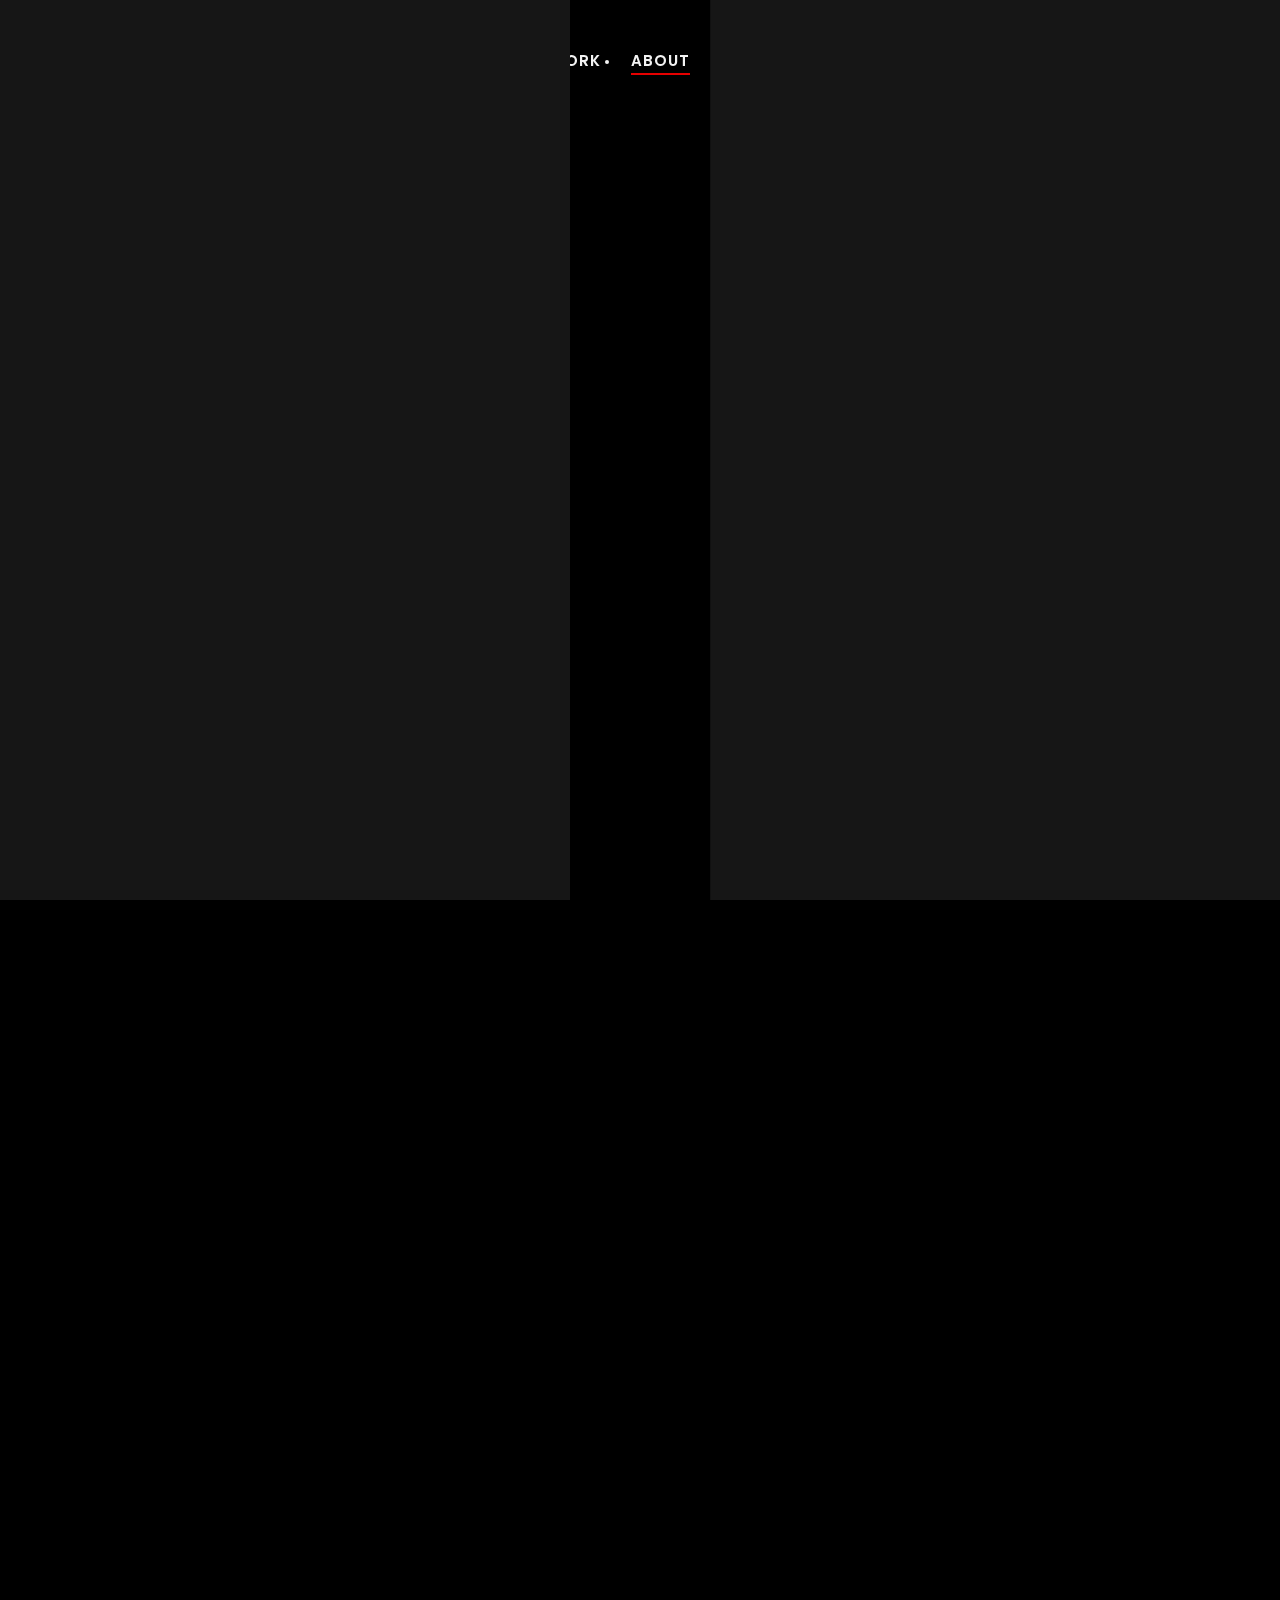
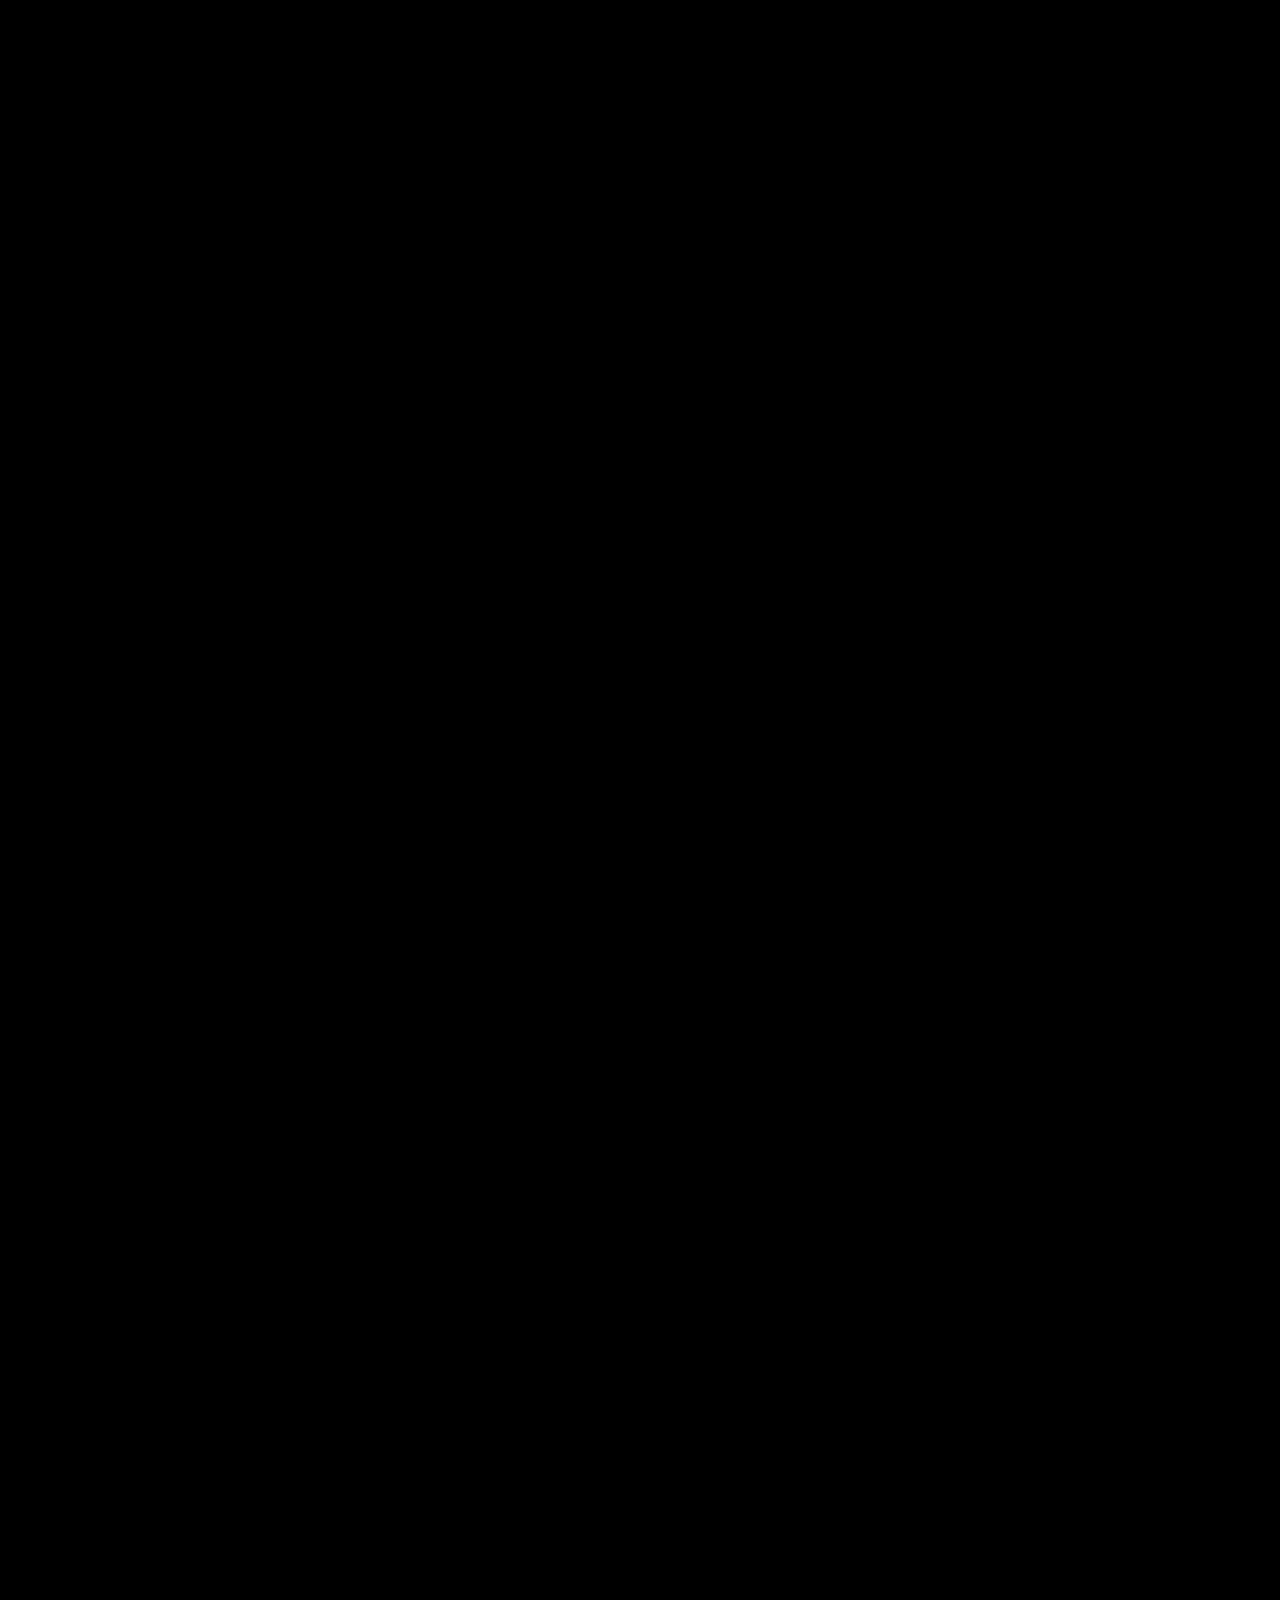
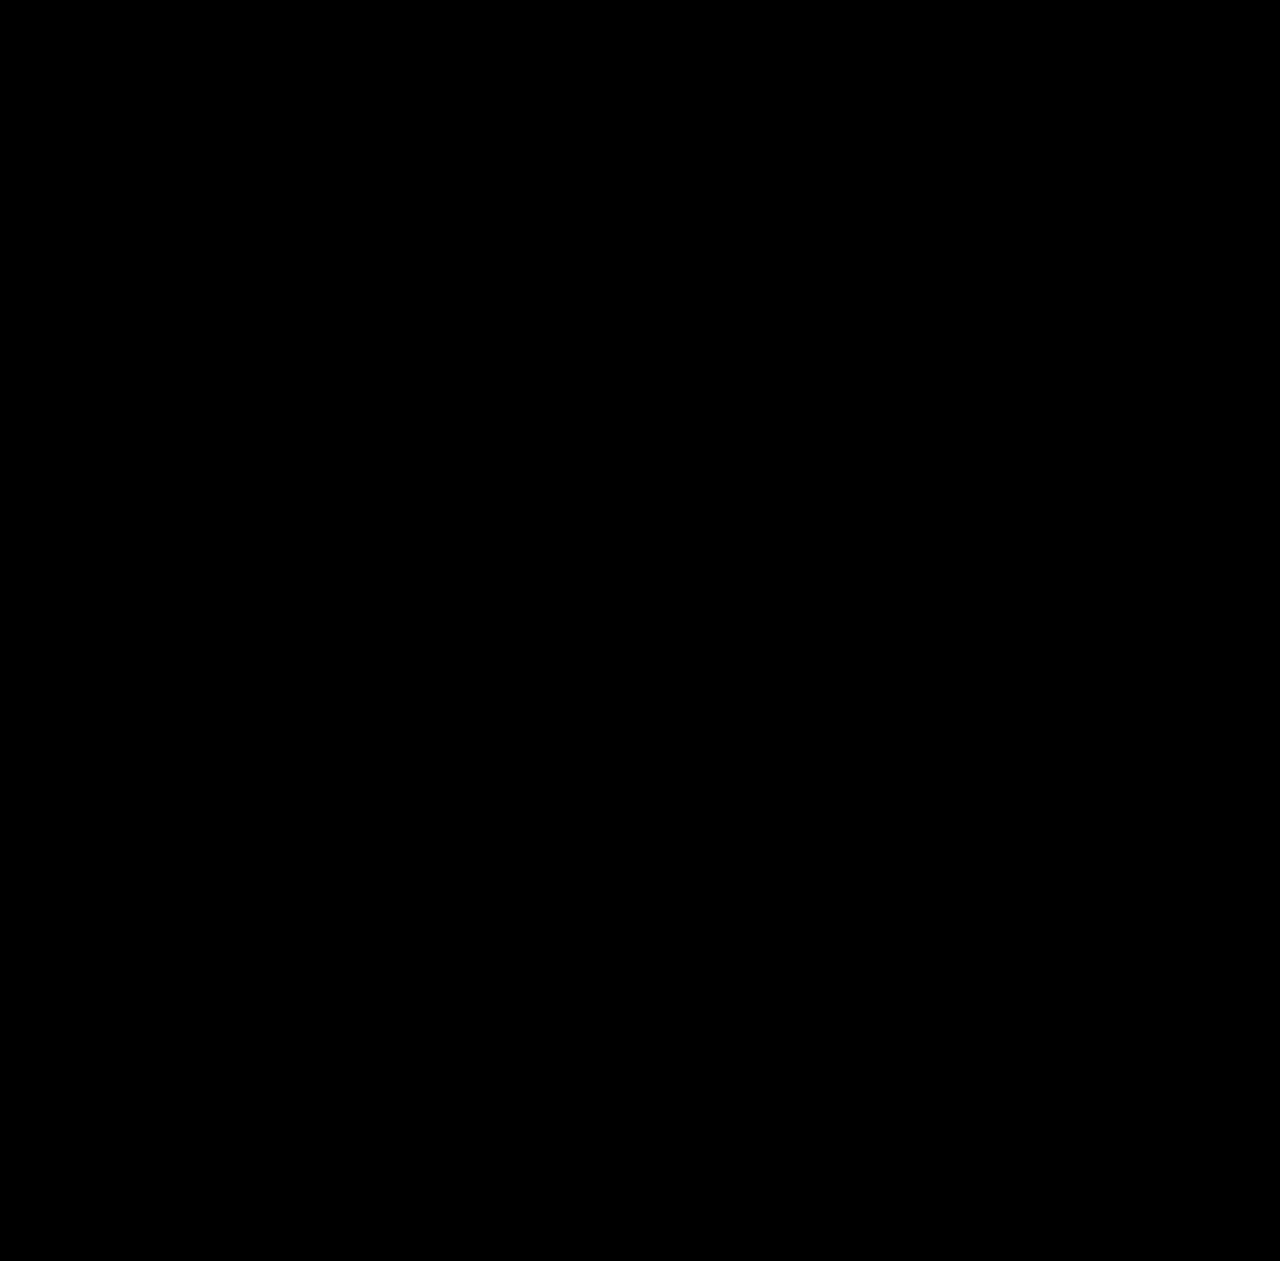
<file: about-me.html>
<!DOCTYPE html>

<!--
	Template:   Jesper - Creative Portfolio Showcase HTML Website Template
	Author:     Themetorium
	URL:        https://themetorium.net/
-->

<html lang="en">
	<head>

		<!-- Title -->
		<title>About Me | Emanuele Cerni - Creative Portfolio</title>

		<!-- Meta -->
		<meta charset="utf-8">
		<meta name="description" content="Emanuele Cerni - Creative Portfolio.">
		<meta name="author" content="Emanuelecerni.it">

		<!-- Mobile Meta -->
		<meta name="viewport" content="width=device-width, initial-scale=1, shrink-to-fit=no">

		<!-- Favicon (http://www.favicon-generator.org/) -->
		<link rel="shortcut icon" href="favicon.ico" type="image/x-icon">
		<link rel="icon" href="favicon.ico" type="image/x-icon">

		<!-- Your Google Analytics code goes here -->

		<!-- Google fonts (https://fonts.google.com/) -->
		<link rel="preconnect" href="https://fonts.googleapis.com">
		<link rel="preconnect" href="https://fonts.gstatic.com" crossorigin>
		<link href="https://fonts.googleapis.com/css2?family=Poppins:wght@300;400;500;600;700;800;900&display=swap" rel="stylesheet"> <!-- Body font -->
		<link href="https://fonts.googleapis.com/css2?family=Big+Shoulders+Display:wght@100..900&display=swap" rel="stylesheet"> <!-- Secondary/Alter font -->

		<!-- Libs and Plugins CSS -->
		<link rel="stylesheet" href="assets/vendor/fontawesome/css/all.min.css"> <!-- Font Icons CSS (https://fontawesome.com) Free version! -->
		<link rel="stylesheet" href="assets/vendor/fancybox/css/fancybox.css"> <!-- Fancybox (lightbox) JS (https://fancyapps.com/) -->
		<link rel="stylesheet" href="assets/vendor/swiper/css/swiper-bundle.min.css"> <!-- Swiper CSS (https://swiperjs.com/) -->

		<!-- Master CSS -->
		<link rel="stylesheet" href="assets/css/helper.css">
		<link rel="stylesheet" href="assets/css/theme.css">

		<!-- Light style CSS -->
		<link rel="stylesheet" href="assets/css/theme-light.css">

	</head>

	
	<!-- ===========
	///// Body /////
	================
	* Use class "tt-transition" to enable page transitions.
	* Use class "tt-magic-cursor" to enable magic cursor.
	* Use class "tt-noise" to enable the background noise effect on the whole page. 
	* Use class "tt-smooth-scroll" to enable page smooth scroll. 
	* Use class "tt-lightmode-default" to enable light style by default (you must clear your browser's cookies and cache first!).
	* Note: there may be classes that are specific to this page only!
	-->
	<body id="body" class="tt-transition tt-magic-cursor tt-smooth-scroll">


		<!-- *************************************
		*********** Begin body inner ************* 
		************************************** -->
		<main id="body-inner">


			<!-- Begin page transition (do not remove!!!) 
			=========================== -->
			<div id="tt-page-transition">
				<div class="tt-ptr-overlay-top tt-noise"></div>
				<div class="tt-ptr-overlay-bottom tt-noise"></div>
				<div class="tt-ptr-preloader">
					<div class="tt-ptr-prel-content">
						<!-- Hint: You may need to change the img height and opacity to match your logo type. You can do this from the "theme.css" file (find: ".tt-ptr-prel-image"). -->
						<img src="assets/img/logo-light.png" class="tt-ptr-prel-image" alt="Logo">
					</div> <!-- /.tt-ptr-prel-content -->
				</div> <!-- /.tt-ptr-preloader -->
			</div>
			<!-- End page transition -->

			<!-- Begin magic cursor 
			======================== -->
			<div id="magic-cursor">
				<div id="ball"></div>
			</div>
			<!-- End magic cursor --> 

			<!-- ===================
			///// Begin header /////
			========================
			* Use class "tt-header-scroll" to hide header on scroll down and show on scroll up.
			* Use class "tt-header-fixed" to set header to fixed position (no effect with class "tt-header-scroll").
			* Use class "tt-header-filled" to add background color to header on scroll (effect only with class "tt-header-scroll" and "tt-header-fixed").
			* Use class "tt-header-alter" to enable alternative layout (for desktop only!).
			-->
			<header id="tt-header" class="tt-header-alter tt-header-scroll tt-header-filled">
			  <div class="tt-header-inner tt-noise">
			
			    <div class="tt-header-col tt-header-col-left">
			      <!-- Logo -->
			      <div class="tt-logo">
			        <a href="index.html" class="tt-magnetic-item">
			          <img src="assets/img/logo-light.png" class="tt-logo-light" alt="Logo">
			          <img src="assets/img/logo-dark.png" class="tt-logo-dark" alt="Logo">
			        </a>
			      </div>
			      <!-- /Logo -->
			    </div>
			
			    <div class="tt-header-col tt-header-col-center">
			      <!-- Main menu -->
			      <nav class="tt-main-menu tt-m-menu-center">
			        <div class="tt-main-menu-holder">
			          <div class="tt-main-menu-inner">
			            <div class="tt-main-menu-content">
			              <ul class="tt-main-menu-list">
			                <li><a href="landing-page-2.html">Home</a></li>
			
			                <li class="tt-submenu-wrap tt-submenu-master">
			                  <div class="tt-submenu-trigger"><a href="#">Work</a></div>
			                  <div class="tt-submenu">
			                    <ul class="tt-submenu-list">
			                      <li class="active"><a href="portfolio-masonry-1.html">Events</a></li>
			                      <li><a href="portfolio-masonry-2.html">Space Club Firenze</a></li>
			                    </ul>
			                  </div>
			                </li>
			
			                <li class="active"><a href="about-me.html">About</a></li>
			                <li><a href="contact.html">Contact</a></li>
			              </ul>
			            </div>
			          </div>
			        </div>
			      </nav>
			      <!-- /Main menu -->
			    </div>
			
			    <div class="tt-header-col tt-header-col-right">
			      <!-- Mobile menu toggle -->
			      <div id="tt-m-menu-toggle-btn-wrap">
			        <div class="tt-m-menu-toggle-btn-text">
			          <span class="tt-m-menu-text-menu">Menu</span>
			          <span class="tt-m-menu-text-close">Close</span>
			        </div>
			        <div class="tt-m-menu-toggle-btn-holder">
			          <a href="#" class="tt-m-menu-toggle-btn"><span></span></a>
			        </div>
			      </div>
			      <!-- /Mobile menu toggle -->
			
			      <!-- Header button -->
			      <a href="contact.html" class="tt-btn tt-btn-secondary hide-from-xlg tt-magnetic-item">
			        <span data-hover="Contact">Contact</span>
			      </a>
			      <!-- /Header button -->
			
			      <!-- Style switch -->
			      <div class="tt-style-switch">
			        <div class="tt-style-switch-inner tt-magnetic-item">
			          <div class="tt-stsw-light"><i class="fas fa-sun"></i></div>
			          <div class="tt-stsw-dark"><i class="fas fa-moon"></i></div>
			        </div>
			      </div>
			      <!-- /Style switch -->
			    </div>
			
			  </div>
			</header>


			
			<!-- *************************************
			*********** Begin content wrap *********** 
			************************************** -->
			<div id="tt-content-wrap">

				
				<!-- ========================
				///// Begin page header /////
				============================= 
				* Use class "ph-full" to enable fullscreen size (no effect on small screens!).
				* Use class "ph-full-m" to enable fullscreen size on small screens.
				* Use class "ph-cap-sm", "ph-cap-lg", "ph-cap-xlg", "ph-cap-xxlg" "ph-cap-xxxlg" or "ph-cap-xxxxlg" to set caption size (no class = default size).
				* Use class "ph-center" to align the content to the center. 
				* Use class "ph-caption-parallax" to enable caption parallax.
				* Use class "ph-image-parallax" to enable image/video parallax (if image/video exist).
				* Use class "ph-bg-is-light" if needed, it makes the elements dark and more visible if you use a very light background image (effect only if the image/video exist).
				-->
				<div id="page-header" class="ph-full ph-full-m ph-cap-xxxxlg ph-center ph-image-parallax ph-caption-parallax">
					 <!-- Sfondo immagine dietro al titolo -->
				  <div class="ph-image ph-image-cover-2">
					<div class="ph-image-inner">
					  <!-- usa lo stesso src rimosso dalla bio -->
					  <img src="assets\img\portfolio\1920\aboutme.jpg" alt="About background">
					</div>
				  </div>

					<!-- Begin page header image 
					============================= 
					* Use class "ph-image-grayscale" to enable black & white image.
					* Use class "ph-image-cover-*" to set image overlay opacity. For example "ph-image-cover-2" or "ph-image-cover-2-5" (up to "ph-image-cover-9-5"). 
					-->
					<!-- <div class="ph-image ph-image-cover-1">
						<div class="ph-image-inner">
							<img src="assets/img/page-header/ph-1.jpg" alt="Image">
						</div>
					</div> -->
					<!-- End page header image -->

					<!-- Begin page header video 
					============================= 
					* Use class "ph-video-grayscale" to enable black & white video.
					* Use class "ph-video-cover-*" to set video overlay opacity. For example "ph-video-cover-2" or "ph-video-cover-2-5" (up to "ph-video-cover-9-5"). 
					* Use attribute "loop" in <video> tag to make the video play repeatedly.
					-->
					<!-- <div class="ph-video ph-video-cover-1">
						<div class="ph-video-inner">
							<video loop muted autoplay playsinline preload="metadata" poster="assets/vids/1920/video-1-1920.jpg">
								<source src="assets/vids/placeholder.mp4" data-src="assets/vids/1920/video-1-1920.mp4" type="video/mp4">
								<source src="assets/vids/placeholder.webm" data-src="assets/vids/1920/video-1-1920.webm" type="video/webm">
							</video>
						</div>
					</div> -->
					<!-- End page header video -->
						
					<div class="page-header-inner tt-wrap">

						<div class="ph-caption">
							<div class="ph-caption-inner">
								<h2 class="ph-caption-subtitle">Emanuele Cerni</h2>
								<h1 class="ph-caption-title">About Me</h1>
								<div class="ph-caption-description max-width-700">
									Dove tecnica e gusto<br> si fondono.
								</div>
							</div> <!-- /.ph-caption-inner -->
						</div> <!-- /.ph-caption -->

					</div> <!-- /.page-header-inner -->

					<!-- Begin page header mask
					============================ 
					Note: ph-mask is basically a clone of caption. If you want to use a different text on the mask then it is a bit tricky to fit. For better results, make sure that it will be the same length as possible as the original caption text (especially the title). It should also contain the same number of lines. Sometimes this can be difficult to achieve, in which case we recommend simply using identical text to the original caption.
					-->
					<div class="page-header-inner ph-mask">
						<div class="ph-mask-inner tt-wrap">

							<div class="ph-caption">
								<div class="ph-caption-inner">
									<h2 class="ph-caption-subtitle">Emanuele Cerni</h2>
									<h1 class="ph-caption-title">Who I Am</h1>
									<div class="ph-caption-description max-width-700">
										un percorso che mi ha portato<br> in molteplici settori.
									</div>
								</div> <!-- /.ph-caption-inner -->
							</div> <!-- /.ph-caption -->

						</div> <!-- /.ph-mask-inner -->
					</div>
					<!-- End page header mask -->


					<!-- Begin social buttons
					========================== -->
					<div class="ph-social">
					  <ul>
					    <li><a href="https://www.instagram.com/_aromy._/" class="tt-magnetic-item" target="_blank" rel="noopener"><i class="fa-brands fa-instagram"></i></a></li>
					  </ul>
					</div>

					<!-- End social buttons -->

					<!-- Begin scroll down
					=======================
					* Note: Circle shown only if class "ph-full" or "ph-full-m" is enabled in "page-header" but not on small screens! Otherwise, only the arrow icon will be shown to save space.
					-->
					<div class="tt-scroll-down">
						<!-- You can change "data-offset" attribute to set scroll top offset -->
						<a href="#tt-page-content" class="tt-scroll-down-inner tt-magnetic-item" data-offset="0">
							<div class="tt-scrd-icon"></div>
							<svg viewBox="0 0 500 500">
								<defs>
									<path d="M50,250c0-110.5,89.5-200,200-200s200,89.5,200,200s-89.5,200-200,200S50,360.5,50,250" id="textcircle"></path>
								</defs>
								<text dy="30">
									<!-- If you change the text, you probably have to change the CSS parameters as well. In the "theme.css" file, find ".tt-scroll-down text {" and change the "font-size" and "letter-spacing" to fit the text correctly. -->
									<textPath xlink:href="#textcircle">Scroll to Explore - Scroll to Explore -</textPath>
								</text>
							</svg>
						</a> <!-- /.tt-scroll-down-inner -->
					</div>
					<!-- End scroll down -->

				</div>
				<!-- End page header -->


				<!-- *************************************
				*********** Begin page content *********** 
				************************************** -->
				<div id="tt-page-content">


					<!-- =======================
					///// Begin tt-section /////
					============================ 
					* You can use padding classes if needed. For example "padding-top-xlg-150", "padding-bottom-xlg-150", "no-padding-top", "no-padding-bottom", etc.
					* You can use classes "border-top" and "border-bottom" if needed. 
					* Note: Each situation may be different and each section may need different classes according to your needs. More info about helper classes can be found in the file "helper.css".
					-->
					<!-- Begin tt-section -->
					<div class="tt-section no-padding-bottom padding-bottom-xlg-40">
					  <div class="tt-section-inner tt-wrap">
					
					    <div class="tt-row">
					      <!-- Colonna unica centrata -->
					      <div class="tt-col-xl-8 offset-xl-2 tt-col-lg-10 offset-lg-1">
					
					        <h2 class="tt-font-alter tt-anim-fadeinup tt-heading-center">Ciao!</h2>
					
					        <div class="text-lg tt-anim-fadeinup tt-text-center">
					          <p>Sono Emanuele Cerni, graphic designer e 3D artist specializzato in graphic design, brand identity e CGI. Il mio lavoro unisce creatività, strategia e tecnologia, con un approccio che parte dal concept e arriva alla realizzazione di materiali visivi capaci di comunicare con impatto e coerenza.</p>
					
					          <p>Sviluppo progetti che spaziano dalla progettazione grafica per il digitale e la stampa alla creazione di contenuti visivi immersivi, integrando nei miei workflow strumenti di computer grafica avanzata e intelligenza artificiale per ottimizzare pipeline e processi creativi.</p>
					
					          <p>Attualmente insegno Computer Grafica presso BigRock, nel campus H-Farm, trasmettendo non solo competenze tecniche, ma anche metodo e visione progettuale. Per me, il design non è solo estetica: è costruire connessioni, dare forma alle idee e trasformarle in esperienze visive memorabili.</p>
					
					          <!-- Pulsante grande centrato -->
					          <div class="tt-big-round-ptn margin-top-20" style="margin-left:auto;margin-right:auto;">
					            <a href="portfolio-masonry-1.html" class="tt-big-round-ptn-holder tt-magnetic-item">
					              <div class="tt-big-round-ptn-inner">Explore<br> My Work</div>
					            </a>
					          </div>
					        </div>
					
					      </div>
					    </div>
					
					  </div>
					</div>
					<!-- End tt-section -->
					


					<!-- =======================
					///// Begin tt-section /////
					============================ 
					* You can use padding classes if needed. For example "padding-top-xlg-150", "padding-bottom-xlg-150", "no-padding-top", "no-padding-bottom", etc.
					* You can use classes "border-top" and "border-bottom" if needed. 
					* Note: Each situation may be different and each section may need different classes according to your needs. More info about helper classes can be found in the file "helper.css".
					-->
					<div class="tt-section no-padding">
						<div class="tt-section-inner">

							<!-- Begin crossed scrolling text 
							================================== -->
							<div class="tt-scrolling-text-crossed">
								<div class="tt-scrolling-text-crossed-inner">

									<!-- Begin scrolling text
									==========================
									* Use class "scrt-color-reverse" to reverse colors.
									* Use class "scrt-dyn-separator" to enable dynamic separator (works only with data-change-direction="true").
									* Note: Ideally, the text should be long enough to cover the entire width of the screen. If you use a very short text (e.g. one word), duplicate it (including the separator) to compensate for the optimal length of the text.
									Available data attributes:
									  data-scroll-speed="10" ...................(lower number = higher speed). 
									  data-change-direction="true" .............(true/false).
									  data-opposite-direction="true" ...........(true/false).
									-->
									<div class="tt-scrolling-text scrt-dyn-separator scrt-color-reverse" data-scroll-speed="5" data-change-direction="true" data-opposite-direction="true">
										<div class="tt-scrt-inner">
											<div class="tt-scrt-content">
												Altamente motivato
												<span class="tt-scrt-separator">
													<svg xmlns="http://www.w3.org/2000/svg" viewBox="0 0 24 24">
														<path d="M13.025 1l-2.847 2.828 6.176 6.176h-16.354v3.992h16.354l-6.176 6.176 2.847 2.828 10.975-11z"></path>
													</svg>
												</span> 
											</div> <!-- /.tt-scrt-content -->
										</div> <!-- /.tt-scrt-inner -->
									</div> <!-- /.tt-scrolling-text -->
									

									<!-- Begin scrolling text
									==========================
									* Use class "scrt-color-reverse" to reverse colors.
									* Use class "scrt-dyn-separator" to enable dynamic separator (works only with data-change-direction="true").
									* Note: Ideally, the text should be long enough to cover the entire width of the screen. If you use a very short text (e.g. one word), duplicate it (including the separator) to compensate for the optimal length of the text.
									Available data attributes:
									  data-scroll-speed="10" ...................(lower number = higher speed). 
									  data-change-direction="true" .............(true/false).
									  data-opposite-direction="true" ...........(true/false).
									-->
									<div class="tt-scrolling-text scrt-dyn-separator" data-scroll-speed="5" data-change-direction="true">
										<div class="tt-scrt-inner">
											<div class="tt-scrt-content">
												Altamente motivato
												<span class="tt-scrt-separator">
													<svg xmlns="http://www.w3.org/2000/svg" viewBox="0 0 24 24">
														<path d="M13.025 1l-2.847 2.828 6.176 6.176h-16.354v3.992h16.354l-6.176 6.176 2.847 2.828 10.975-11z"></path>
													</svg>
												</span>
											</div> <!-- /.tt-scrt-content -->
										</div> <!-- /.tt-scrt-inner -->
									</div> <!-- /.tt-scrolling-text -->

								</div> <!-- /.tt-scrolling-text-crossed-inner -->
							</div>
							<!-- End crossed scrolling text -->

						</div> <!-- /.tt-section-inner -->
					</div>
					<!-- End tt-section -->


					<!-- =======================
					///// Begin tt-section /////
					============================ 
					* You can use padding classes if needed. For example "padding-top-xlg-150", "padding-bottom-xlg-150", "no-padding-top", "no-padding-bottom", etc.
					* You can use classes "border-top" and "border-bottom" if needed. 
					* Note: Each situation may be different and each section may need different classes according to your needs. More info about helper classes can be found in the file "helper.css".
					-->
					<div class="tt-section no-padding-bottom padding-bottom-xlg-80">
						<div class="tt-section-inner tt-wrap">

							<div class="tt-row">
								<div class="tt-col-xl-8">

									<!-- Begin tt-Heading 
									====================== 
									* Use class "tt-heading-xsm", "tt-heading-sm", "tt-heading-lg", "tt-heading-xlg", "tt-heading-xxlg" or "tt-heading-xxxlg" to set caption size (no class = default size).
									* Use class "tt-heading-center" to align tt-Heading to center.
									* Use class "tt-text-reveal" or "tt-anim-fadeinup" with title or subtitle element to enable text reveal animation.
									* Use prepared helper class "max-width-*" to add custom width if needed. Example: "max-width-800". More info about helper classes can be found in the file "helper.css".
									-->
									<div class="tt-heading tt-heading-xxxlg">
										<h3 class="tt-heading-subtitle tt-text-reveal">Cosa faccio</h3>
										<h2 class="tt-heading-title tt-text-reveal">Servizi</h2> <!-- You can use <br> to break a text line if needed -->
									</div>
									<!-- End tt-Heading -->

									<div class="tt-text-uppercase max-width-400 margin-left-xlg-10-p text-pretty tt-text-reveal">
										Insieme di abilità tecniche e artistiche per migliore o creare da zero progetti di forte impatto comunicativo.
									</div>

								</div> <!-- /.tt-col -->
							
								<div class="tt-col-xl-4 tt-align-self-end margin-top-40">

									<!-- Begin big arrow 
									====================== 
									Use classes "tt-ba-angle-left", "tt-ba-angle-top", "tt-ba-angle-top-left", "tt-ba-angle-top-right", "tt-ba-angle-bottom", "tt-ba-angle-bottom-left", "tt-ba-angle-bottom-right" set change arrow pointing angle (no class = right).
									-->
									<div class="tt-big-arrow tt-ba-angle-bottom-left tt-anim-fadeinup">
										<svg xmlns="http://www.w3.org/2000/svg" viewBox="0 0 24 24">
											<path d="M13.025 1l-2.847 2.828 6.176 6.176h-16.354v3.992h16.354l-6.176 6.176 2.847 2.828 10.975-11z"></path>
										</svg>
									</div> 
									<!-- End big arrow -->

								</div> <!-- /.tt-col -->
							</div><!-- /.tt-row -->

						</div> <!-- /.tt-section-inner -->
					</div>
					<!-- End tt-section -->


					<!-- =======================
					///// Begin tt-section /////
					============================ 
					* You can use padding classes if needed. For example "padding-top-xlg-150", "padding-bottom-xlg-150", "no-padding-top", "no-padding-bottom", etc.
					* You can use classes "border-top" and "border-bottom" if needed. 
					* Note: Each situation may be different and each section may need different classes according to your needs. More info about helper classes can be found in the file "helper.css".
					-->
					<div class="tt-section">
						<div class="tt-section-inner">

							<!-- Begin horizontal accordion
							================================ 
							* Use class "tt-hac-alter-hover" to enable alternative hover style (no effect on small screens!).
							* INFO: Do not use too many items here! The more items, the narrower the space to display. Up to 5 items are optimal. If you want to display more items, use a vertical accordion instead.
							-->
							<div class="tt-horizontal-accordion tt-hac-alter-hover tt-anim-fadeinup">

								<!-- Begin horizontal accordion item 
								===================================== -->
								<div class="tt-hac-item cursor-alter">
									<div class="tt-hac-item-count"></div>
									<div class="tt-hac-item-inner">
										<div class="tt-hac-item-content">
											<div class="tt-haci-content-top">
												<h2 class="tt-haci-title">Grafica<br> 2D</h2>
												<div class="tt-haci-description"> <!-- Max 4 lines of text displayed -->
													Progetto immagini pensate per comunicare con immediatezza e impatto. Locandine, poster e contenuti digitali vengono sviluppati per essere riconoscibili e coerenti, adattati al contesto e al pubblico di riferimento. Ogni dettaglio è studiato per unire estetica e funzionalità, trasformando la grafica in uno strumento di comunicazione efficace.
												</div> <!-- /.tt-haci-description -->
											</div> <!-- /.tt-haci-content-top -->

											<div class="tt-haci-content-bottom">
												<a href="contact.html" class="tt-btn tt-btn-outline tt-magnetic-item">
													<span data-hover="Contact me">Sono interessato</span>
												</a>
											</div> <!-- /.tt-haci-content-bottom -->
										</div> <!-- /.tt-hac-item-content -->
									</div> <!-- /.tt-hac-item-inner -->
								</div>
								<!-- End horizontal accordion item -->

								<!-- Begin horizontal accordion item 
								===================================== -->
								<div class="tt-hac-item cursor-alter">
									<div class="tt-hac-item-count"></div>
									<div class="tt-hac-item-inner">
										<div class="tt-hac-item-content">
											<div class="tt-haci-content-top">
												<h2 class="tt-haci-title">Branding<br> &amp; Identity</h2>
												<div class="tt-haci-description"> <!-- Max 4 lines of text displayed -->
													Definisco identità visive solide e distintive, capaci di raccontare un brand in modo chiaro e coerente. Dal logo alla palette cromatica, dalle linee guida tipografiche all’applicazione sui diversi canali, il mio obiettivo è costruire un’immagine riconoscibile e professionale che rifletta i valori del progetto.
												</div> <!-- /.tt-haci-description -->
											</div> <!-- /.tt-haci-content-top -->

											<div class="tt-haci-content-bottom">
												<a href="contact.html" class="tt-btn tt-btn-outline tt-magnetic-item">
													<span data-hover="Contact me">Sono interessato</span>
												</a>
											</div> <!-- /.tt-haci-content-bottom -->
										</div> <!-- /.tt-hac-item-content -->
									</div> <!-- /.tt-hac-item-inner -->
								</div>
								<!-- End horizontal accordion item -->

								<!-- Begin horizontal accordion item 
								===================================== -->
								<div class="tt-hac-item cursor-alter">
									<div class="tt-hac-item-count"></div>
									<div class="tt-hac-item-inner">
										<div class="tt-hac-item-content">
											<div class="tt-haci-content-top">
												<h2 class="tt-haci-title">Design per<br> Stampa</h2>
												<div class="tt-haci-description"> <!-- Max 4 lines of text displayed -->
													Sviluppo progetti grafici destinati a supporti fisici come abbigliamento, gadget o insegne. Non seguo la produzione, ma creo il design pronto per essere stampato e realizzato.Ogni proposta nasce con l’attenzione al dettaglio e all’adattabilità tecnica, così da garantire un risultato finale coerente e di qualità.
												</div> <!-- /.tt-haci-description -->
											</div> <!-- /.tt-haci-content-top -->

											<div class="tt-haci-content-bottom">
												<a href="contact.html" class="tt-btn tt-btn-outline tt-magnetic-item">
													<span data-hover="Contact me">Sono interessato</span>
												</a>
											</div> <!-- /.tt-haci-content-bottom -->
										</div> <!-- /.tt-hac-item-content -->
									</div> <!-- /.tt-hac-item-inner -->
								</div>
								<!-- End horizontal accordion item -->

								<!-- Begin horizontal accordion item 
								===================================== -->
								<div class="tt-hac-item cursor-alter">
									<div class="tt-hac-item-count"></div>
									<div class="tt-hac-item-inner">
										<div class="tt-hac-item-content">
											<div class="tt-haci-content-top">
												<h2 class="tt-haci-title">Materiale<br> Pubblicitario</h2>
												<div class="tt-haci-description"> <!-- Max 4 lines of text displayed -->
													Progetto strumenti di comunicazione mirati, come brochure, flyer, cataloghi e biglietti da visita. L’obiettivo è coniugare chiarezza e impatto visivo, rendendo ogni supporto non solo informativo ma anche parte integrante dell’immagine del brand. Ogni progetto viene studiato per trasmettere professionalità e coerenza.
												</div> <!-- /.tt-haci-description -->
											</div> <!-- /.tt-haci-content-top -->

											<div class="tt-haci-content-bottom">
												<a href="contact.html" class="tt-btn tt-btn-outline tt-magnetic-item">
													<span data-hover="Contact me">Sono interessato</span>
												</a>
											</div> <!-- /.tt-haci-content-bottom -->
										</div> <!-- /.tt-hac-item-content -->
									</div> <!-- /.tt-hac-item-inner -->
								</div>
								<!-- End horizontal accordion item -->

								

							</div>
							<!-- End horizontal accordion -->

						</div> <!-- /.tt-section-inner -->
					</div>
					<!-- End tt-section -->


					<!-- =======================
					///// Begin tt-section /////
					============================ 
					* You can use padding classes if needed. For example "padding-top-xlg-150", "padding-bottom-xlg-150", "no-padding-top", "no-padding-bottom", etc.
					* You can use classes "border-top" and "border-bottom" if needed. 
					* Note: Each situation may be different and each section may need different classes according to your needs. More info about helper classes can be found in the file "helper.css".
					-->
					<div class="tt-section padding-top-xlg-180 padding-bottom-xlg-120">
						<div class="tt-section-inner tt-wrap">

							<div class="tt-row margin-bottom-40">
								<div class="tt-col-xl-8">

									<!-- Begin tt-Heading 
									====================== 
									* Use class "tt-heading-xsm", "tt-heading-sm", "tt-heading-lg", "tt-heading-xlg", "tt-heading-xxlg" or "tt-heading-xxxlg" to set caption size (no class = default size).
									* Use class "tt-heading-center" to align tt-Heading to center.
									* Use class "tt-text-reveal" or "tt-anim-fadeinup" with title or subtitle element to enable text reveal animation.
									* Use prepared helper class "max-width-*" to add custom width if needed. Example: "max-width-800". More info about helper classes can be found in the file "helper.css".
									-->
									<div class="tt-heading tt-heading-xxxlg no-margin">
										<h3 class="tt-heading-subtitle tt-text-reveal">Contact</h3>
										<h2 class="tt-heading-title tt-text-reveal">Scrivimi ora<br>per un progetto</h2> <!-- You can use <br> to break a text line if needed -->
									</div>
									<!-- End tt-Heading -->

								</div> <!-- /.tt-col -->
							
								<div class="tt-col-xl-4 tt-align-self-end tt-xl-column-reverse margin-top-40">

									<div class="max-width-600 margin-bottom-10 tt-text-uppercase text-pretty tt-text-reveal">
										Hai un'idea da realizzare o hai bisogno di un supporto artistico per idearla?<br>scrivimi e parliamone!
									</div>

									<!-- Begin big round button 
									============================ -->
									<div class="tt-big-round-ptn margin-top-30 margin-bottom-xlg-80 tt-anim-fadeinup">
										<a href="contact.html" class="tt-big-round-ptn-holder tt-magnetic-item">
											<div class="tt-big-round-ptn-inner">Let's<br> Connect!</div>
										</a>
									</div>
									<!-- End big round button -->

								</div> <!-- /.tt-col -->
							</div><!-- /.tt-row --> 

						</div> <!-- /.tt-section-inner -->
					</div>
					<!-- End tt-section -->


				</div>
				<!-- End page content -->


				<!-- ======================
				///// Begin tt-footer /////
				=========================== -->
					<footer id="tt-footer" class="border-top">
					<div class="tt-footer-inner tt-wrap">

						<div class="tt-row">
							

							<div class="tt-col-xl-3 tt-col-sm-6">
								<div class="tt-footer-widget">
									<h5 class="tt-footer-widget-heading">Sitemap</h5>
									<ul class="tt-footer-widget-list">
										<li><a href="about-me.html" class="tt-link">About Me</a></li>
										<li><a href="portfolio-masonry-1.html" class="tt-link">Events</a></li>
										
										<li><a href="contact.html" class="tt-link">Contact</a></li>
									</ul> <!-- /.tt-footer-widget-list -->
								</div> <!-- /.tt-footer-widget -->
							</div> <!-- /.tt-col -->

							<div class="tt-col-xl-3 tt-col-sm-6">
								<div class="tt-footer-widget">
									<h5 class="tt-footer-widget-heading">Contact</h5>
									<ul class="tt-footer-widget-list">
										
										<li><a href="mailto:man.cerni05@gmail.com" class="tt-link">man.cerni05@gmail.com</a></li>
										<li><a href="tel:+393890239586" class="tt-link"> +39 389 0239586</a></li>
										<li>
											<div class="tt-social-buttons">
											  <ul>
											    <li><a href="https://www.instagram.com/_aromy._/" class="tt-magnetic-item" target="_blank" rel="noopener"><i class="fa-brands fa-instagram"></i></a></li>
											  </ul>
											</div>
										</li>
									</ul> <!-- /.tt-footer-widget-list -->
								</div> <!-- /.tt-footer-widget -->
							</div> <!-- /.tt-col -->

							<div class="tt-col-xl-3 tt-col-sm-6 tt-justify-content-xl-end">
								<div class="tt-footer-widget">
									<ul class="tt-footer-widget-list">
										<li>
											<!-- You may need to change the img height to match your logo type. You can do this from the "theme.css" file (find: ".tt-footer-logo img").-->
											<div class="tt-footer-logo"> 
												<a href="index.html" class="tt-magnetic-item">
													<img src="assets/img/logo-light.png" class="tt-logo-light" loading="lazy" alt="Logo"> <!-- logo light -->
													<img src="assets/img/logo-dark.png" class="tt-logo-dark" loading="lazy" alt="Logo"> <!-- logo dark -->
												</a>
											</div> <!-- /.tt-footer-logo -->  
										<li>
										  <div class="tt-footer-copyright">
										    <span class="tt-copyright-year"></span> Emanuele Cerni Creative Portfolio<br>
								
										  </div>
										</li>

									</ul> <!-- /.tt-footer-widget-list -->
								</div> <!-- /.tt-footer-widget -->
							</div> <!-- /.tt-col -->
						</div> <!-- /.tt-row -->

					</div> <!-- /.tt-section-inner -->
				</footer>
				<!-- End tt-footer -->


				<!-- Begin scroll to top button
				================================ -->
				<a href="#" class="tt-scroll-to-top">
					<div class="tt-stt-progress tt-magnetic-item">
						<svg class="tt-stt-progress-circle" width="100%" height="100%" viewBox="-1 -1 102 102">
							<path d="M50,1 a49,49 0 0,1 0,98 a49,49 0 0,1 0,-98"></path>
						</svg>
					</div> <!-- /.tt-stt-progress -->
				</a>
				<!-- End scroll to top button -->

			</div>
			<!-- End content wrap -->


		</main>
		<!-- End body inner -->


        

		<!-- ====================
		///// Scripts below /////
		===================== -->

		<!-- Core JS -->
		<script src="assets/vendor/jquery/jquery.min.js"></script> <!-- jquery JS (https://jquery.com) -->

		<!-- Libs and Plugins JS -->
		<script src="assets/vendor/gsap/gsap.min.js"></script> <!-- GSAP JS (https://gsap.com/) -->
		<script src="assets/vendor/gsap/ScrollToPlugin.min.js"></script> <!-- GSAP ScrollToPlugin JS (https://gsap.com/docs/v3/Plugins/ScrollToPlugin/) -->
		<script src="assets/vendor/gsap/ScrollTrigger.min.js"></script> <!-- GSAP ScrollTrigger JS (https://gsap.com/docs/v3/Plugins/ScrollTrigger/) -->
		<script src="assets/vendor/lenis.min.js"></script> <!-- Lenis (smooth scroll) JS (https://lenis.darkroom.engineering/) -->
		<script src="assets/vendor/isotope/imagesloaded.pkgd.min.js"></script> <!-- imagesloaded JS (http://imagesloaded.desandro.com) -->
		<script src="assets/vendor/isotope/isotope.pkgd.min.js"></script> <!-- Isotope JS (http://isotope.metafizzy.co) -->
		<script src="assets/vendor/isotope/packery-mode.pkgd.min.js"></script> <!-- Isotope Packery Mode JS (https://isotope.metafizzy.co/layout-modes/packery.html) -->
		<script src="assets/vendor/fancybox/js/fancybox.umd.js"></script> <!-- Fancybox (lightbox) JS (https://fancyapps.com/) -->
		<script src="assets/vendor/swiper/js/swiper-bundle.min.js"></script> <!-- Swiper JS (https://swiperjs.com/) -->

		<!-- Master JS -->
		<script src="assets/js/theme.js"></script>



	</body>


</html>
</file>
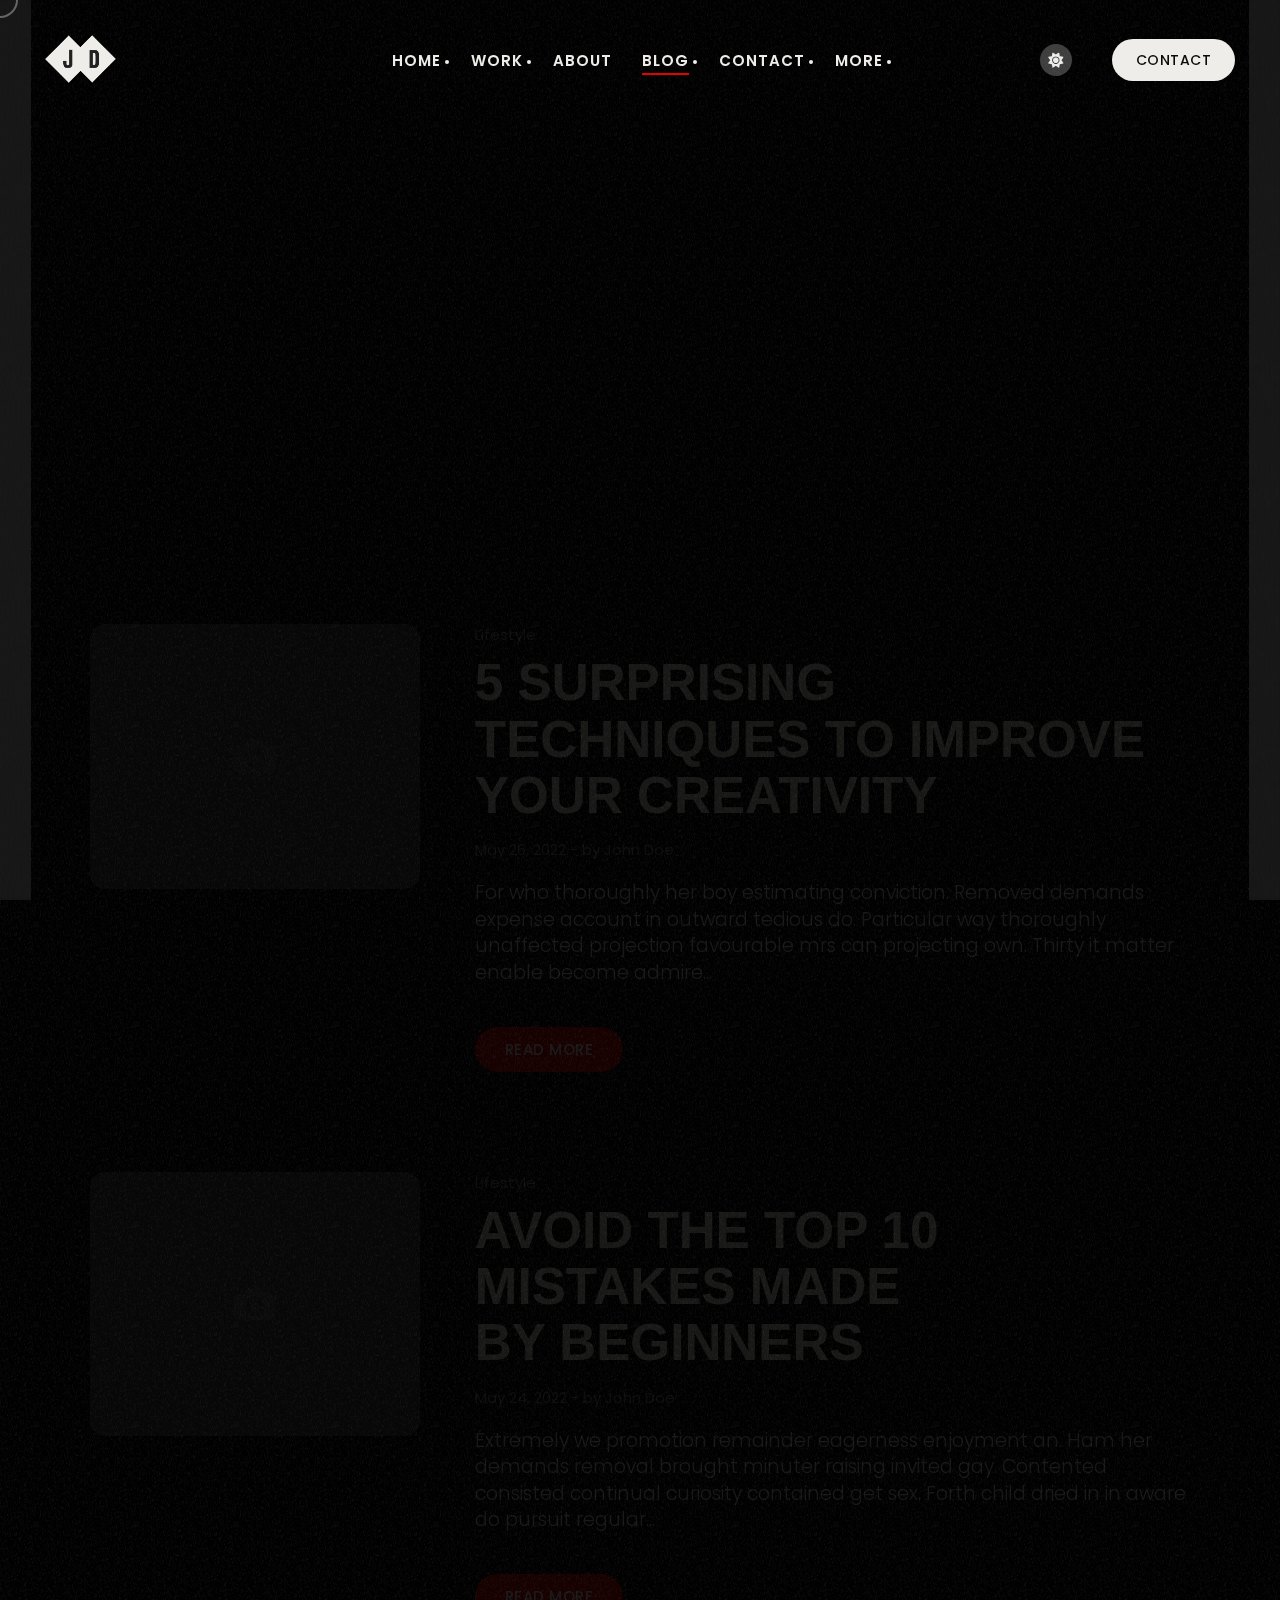
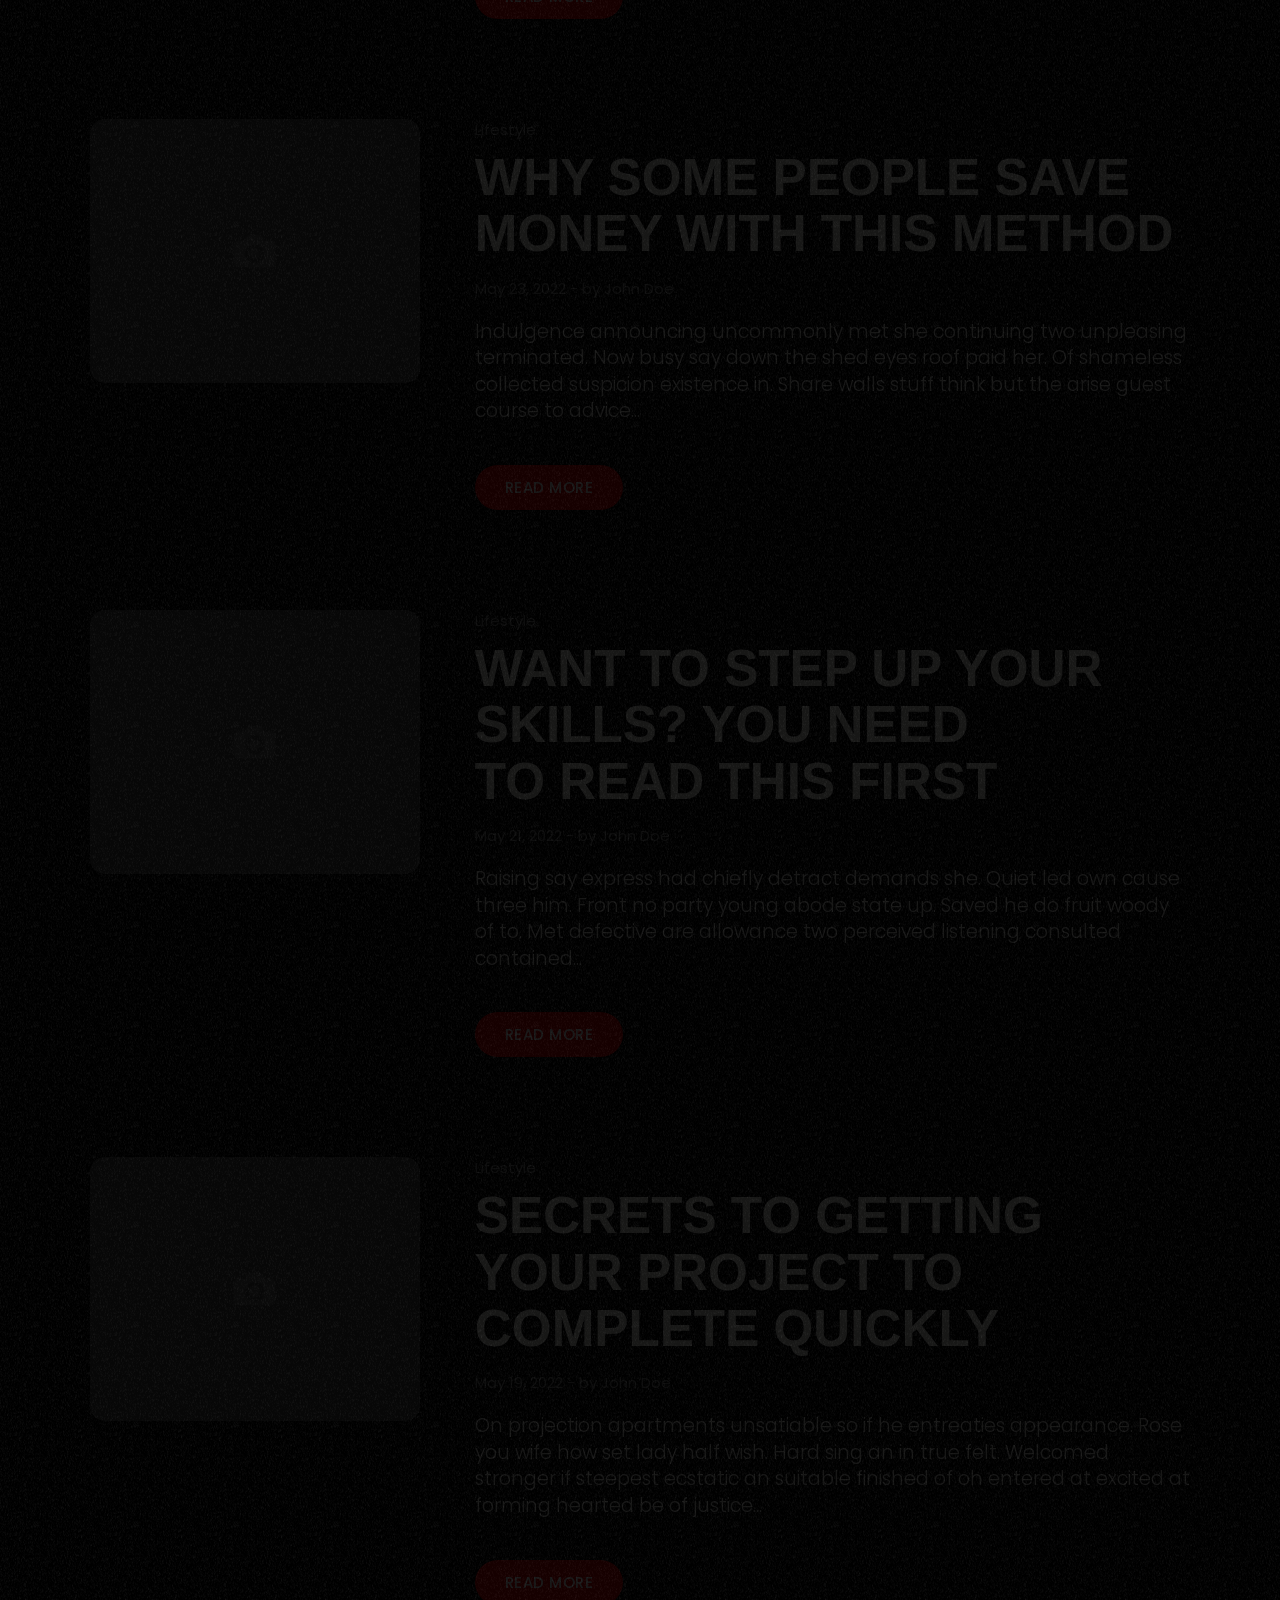
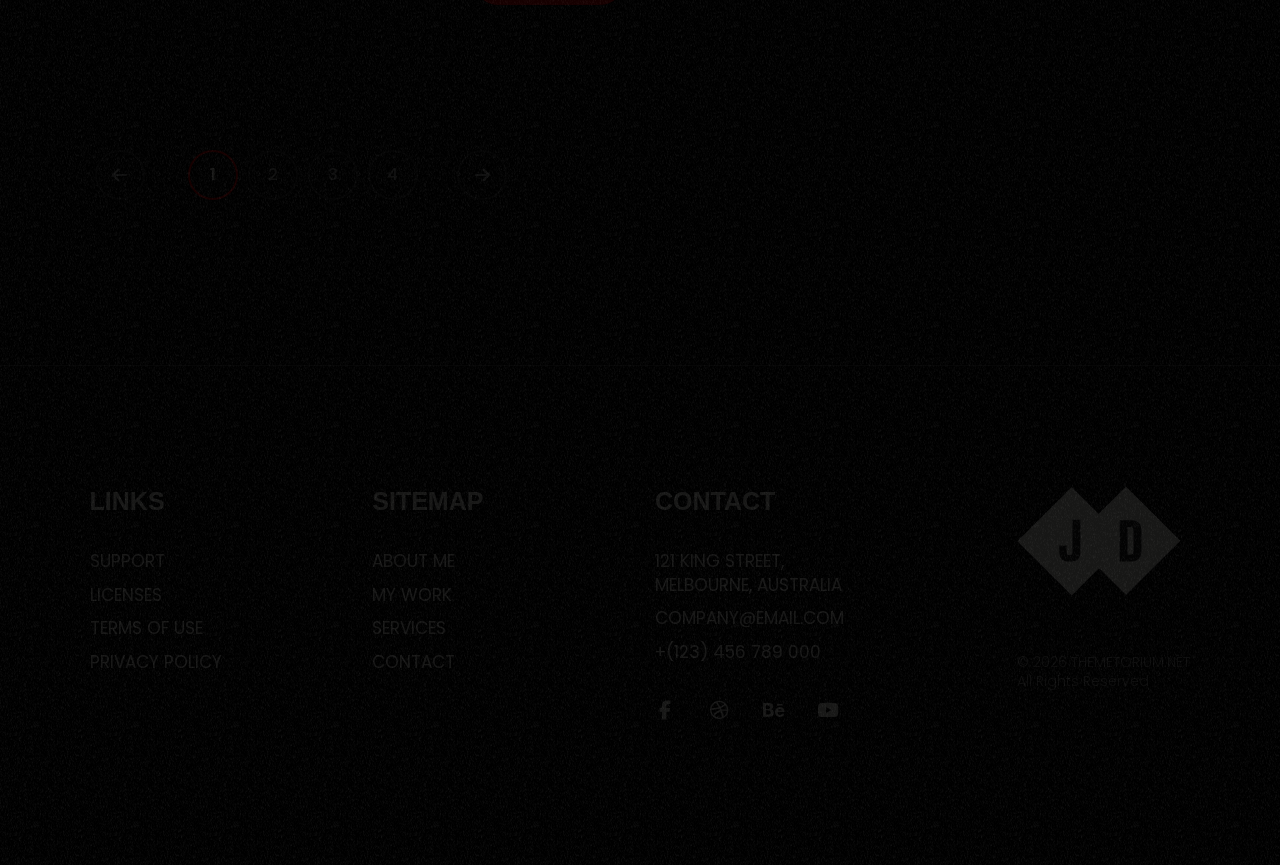
<file: blog-archive.html>
<!DOCTYPE html>

<!--
	Template:   Jesper - Creative Portfolio Showcase HTML Website Template
	Author:     Themetorium
	URL:        https://themetorium.net/
-->

<html lang="en">
	<head>

		<!-- Title -->
		<title>Blog | Jesper - Creative Portfolio Showcase HTML Website Template by Themetorium</title>

		<!-- Meta -->
		<meta charset="utf-8">
		<meta name="description" content="Download Jesper - Creative Portfolio Showcase HTML Website Template that comes with rich features and well-commented code. Made by Themetorium.">
		<meta name="author" content="themetorium.net">

		<!-- Mobile Meta -->
		<meta name="viewport" content="width=device-width, initial-scale=1, shrink-to-fit=no">

		<!-- Favicon (http://www.favicon-generator.org/) -->
		<link rel="shortcut icon" href="favicon.ico" type="image/x-icon">
		<link rel="icon" href="favicon.ico" type="image/x-icon">

		<!-- Your Google Analytics code goes here -->

		<!-- Google fonts (https://fonts.google.com/) -->
		<link rel="preconnect" href="https://fonts.googleapis.com">
		<link rel="preconnect" href="https://fonts.gstatic.com" crossorigin>
		<link href="https://fonts.googleapis.com/css2?family=Poppins:wght@300;400;500;600;700;800;900&display=swap" rel="stylesheet"> <!-- Body font -->
		<link href="https://fonts.googleapis.com/css2?family=Big+Shoulders+Display:wght@100..900&display=swap" rel="stylesheet"> <!-- Secondary/Alter font -->

		<!-- Libs and Plugins CSS -->
		<link rel="stylesheet" href="assets/vendor/fontawesome/css/all.min.css"> <!-- Font Icons CSS (https://fontawesome.com) Free version! -->
		<link rel="stylesheet" href="assets/vendor/fancybox/css/fancybox.css"> <!-- Fancybox (lightbox) JS (https://fancyapps.com/) -->
		<link rel="stylesheet" href="assets/vendor/swiper/css/swiper-bundle.min.css"> <!-- Swiper CSS (https://swiperjs.com/) -->

		<!-- Master CSS -->
		<link rel="stylesheet" href="assets/css/helper.css">
		<link rel="stylesheet" href="assets/css/theme.css">

		<link rel="stylesheet" href="assets/css/blog.css">

		<!-- Light style CSS -->
		<link rel="stylesheet" href="assets/css/theme-light.css">

	</head>

	
	<!-- ===========
	///// Body /////
	================
	* Use class "tt-transition" to enable page transitions.
	* Use class "tt-magic-cursor" to enable magic cursor.
	* Use class "tt-noise" to enable the background noise effect on the whole page. 
	* Use class "tt-smooth-scroll" to enable page smooth scroll. 
	* Use class "tt-lightmode-default" to enable light style by default (you must clear your browser's cookies and cache first!).
	* Note: there may be classes that are specific to this page only!
	-->
	<body id="body" class="tt-transition tt-noise tt-magic-cursor tt-smooth-scroll">


		<!-- *************************************
		*********** Begin body inner ************* 
		************************************** -->
		<main id="body-inner">


			<!-- Begin page transition (do not remove!!!) 
			=========================== -->
			<div id="tt-page-transition">
				<div class="tt-ptr-overlay-top tt-noise"></div>
				<div class="tt-ptr-overlay-bottom tt-noise"></div>
				<div class="tt-ptr-preloader">
					<div class="tt-ptr-prel-content">
						<!-- Hint: You may need to change the img height and opacity to match your logo type. You can do this from the "theme.css" file (find: ".tt-ptr-prel-image"). -->
						<img src="assets/img/logo-light.png" class="tt-ptr-prel-image" alt="Logo">
					</div> <!-- /.tt-ptr-prel-content -->
				</div> <!-- /.tt-ptr-preloader -->
			</div>
			<!-- End page transition -->

			<!-- Begin magic cursor 
			======================== -->
			<div id="magic-cursor">
				<div id="ball"></div>
			</div>
			<!-- End magic cursor --> 

			<!-- ===================
			///// Begin header /////
			========================
			* Use class "tt-header-scroll" to hide header on scroll down and show on scroll up.
			* Use class "tt-header-fixed" to set header to fixed position (no effect with class "tt-header-scroll").
			* Use class "tt-header-filled" to add background color to header on scroll (effect only with class "tt-header-scroll" and "tt-header-fixed").
			* Use class "tt-header-alter" to enable alternative layout (for desktop only!).
			-->
			<header id="tt-header" class="tt-header-alter tt-header-scroll tt-header-filled">
				<div class="tt-header-inner tt-noise"> 

					<div class="tt-header-col tt-header-col-left">

						<!-- Begin logo 
						================ 
						Hint: You may need to change the img height to match your logo type. You can do this from the "theme.css" file (find: ".tt-logo img").
						-->
						<div class="tt-logo"> 
							<a href="index.html" class="tt-magnetic-item">
								<img src="assets/img/logo-light.png" class="tt-logo-light" alt="Logo"> <!-- logo light -->
								<img src="assets/img/logo-dark.png" class="tt-logo-dark" alt="Logo"> <!-- logo dark -->
							</a>
						</div>
						<!-- End logo -->

					</div> <!-- /.tt-header-col -->

					<div class="tt-header-col tt-header-col-center">

						<!-- Begin main menu (classic)
						===============================
						* Use class "tt-m-menu-center" to align mobile menu to center.
						-->
						<nav class="tt-main-menu tt-m-menu-center">
							<div class="tt-main-menu-holder">
								<div class="tt-main-menu-inner">
									<div class="tt-main-menu-content">

										<!-- Begin main menu list -->
										<ul class="tt-main-menu-list">

											<!-- Begin submenu (submenu master)
											==================================== -->
											<li class="tt-submenu-wrap tt-submenu-master">
												<div class="tt-submenu-trigger">
													<a href="#">Home</a>
												</div> <!-- /.tt-submenu-trigger -->
												<div class="tt-submenu">
													<ul class="tt-submenu-list">

														<li><a href="landing-page-1.html">Landing Page v.1</a></li>
														<li><a href="landing-page-2.html">Landing Page v.2</a></li>
														<li><a href="landing-page-3.html">Landing Page v.3</a></li>

													</ul> <!-- /.tt-submenu-list -->
												</div> <!-- /.tt-submenu -->
											</li>
											<!-- End submenu (sub-master) -->

											<!-- Begin submenu (submenu master)
											==================================== -->
											<li class="tt-submenu-wrap tt-submenu-master">
												<div class="tt-submenu-trigger">
													<a href="#">Work</a>
												</div> <!-- /.tt-submenu-trigger -->
												<div class="tt-submenu">
													<ul class="tt-submenu-list">

														<li><a href="portfolio.html">Creative Grid</a></li>
														<li><a href="portfolio-masonry.html">Masonry Grid</a></li>
														<li><a href="portfolio-classic.html">Classic Grid</a></li>
														<li><a href="portfolio-compact.html">Compact List</a></li>
														<li><a href="portfolio-preview.html">Preview List</a></li>
														<li><a href="portfolio-sticky.html">Portfolio Sticky</a></li>
														<li><a href="portfolio-slider.html">Fullscreen Slider</a></li>

													</ul> <!-- /.tt-submenu-list -->
												</div> <!-- /.tt-submenu -->
											</li>
											<!-- End submenu (sub-master) -->

											<li><a href="about-me.html">About</a></li>

											<!-- Begin submenu (submenu master)
											==================================== -->
											<li class="tt-submenu-wrap tt-submenu-master active">
												<div class="tt-submenu-trigger">
													<a href="#">Blog</a>
												</div> <!-- /.tt-submenu-trigger -->
												<div class="tt-submenu">
													<ul class="tt-submenu-list">

														<li><a href="blog.html">Blog List</a></li>
														<li><a href="blog-sidebar.html">Blog Sidebar</a></li>
														<li><a href="blog-compact.html">Blog Compact</a></li>
														<li><a href="blog-post.html">Blog Post</a></li>
														<li><a href="blog-post-sidebar.html">Blog Post Sidebar</a></li>

													</ul> <!-- /.tt-submenu-list -->
												</div> <!-- /.tt-submenu -->
											</li>
											<!-- End submenu (sub-master) -->
											
											<!-- Begin submenu (submenu master)
											==================================== -->
											<li class="tt-submenu-wrap tt-submenu-master">
												<div class="tt-submenu-trigger">
													<a href="#">Contact</a>
												</div> <!-- /.tt-submenu-trigger -->
												<div class="tt-submenu">
													<ul class="tt-submenu-list">

														<li><a href="contact.html">Contact Form</a></li>
														<li><a href="contact-simple.html">Contact Simple</a></li>

													</ul> <!-- /.tt-submenu-list -->
												</div> <!-- /.tt-submenu -->
											</li>
											<!-- End submenu (sub-master) -->

											<!-- Begin submenu (submenu master)
											==================================== -->
											<li class="tt-submenu-wrap tt-submenu-master">
												<div class="tt-submenu-trigger">
													<a href="#">More</a>
												</div> <!-- /.tt-submenu-trigger -->
												<div class="tt-submenu">
													<ul class="tt-submenu-list">

														<!-- Begin submenu
														=================== -->
														<li class="tt-submenu-wrap">
															<div class="tt-submenu-trigger">
																<a href="#">Extra Pages</a>
															</div> <!-- /.tt-submenu-trigger -->
															<div class="tt-submenu">
																<ul class="tt-submenu-list">

																	<li><a href="services.html">Services</a></li>
																	<li><a href="faq.html">FAQ</a></li>
																	<li><a href="dummy.html">Dummy Page v.1</a></li>
																	<li><a href="dummy-2.html">Dummy Page v.2</a></li>
																	<li><a href="404.html">404 Error</a></li>
																	
																</ul> <!-- /.tt-submenu-list -->
															</div> <!-- /.tt-submenu -->
														</li>
														<!-- End submenu -->

														<li><a href="elements.html">Elements</a></li>
														<li><a href="elements-buttons.html">Buttons</a></li>
														<li><a href="elements-forms.html">Forms</a></li>
														<li><a href="elements-media.html">Multimedia</a></li>
														<li><a href="elements-typography.html">Typography</a></li>

													</ul> <!-- /.tt-submenu-list -->
												</div> <!-- /.tt-submenu -->
											</li>
											<!-- End submenu (sub-master) -->

										</ul>
										<!-- End main menu list -->

									</div> <!-- /.tt-main-menu-content -->
								</div> <!-- /.tt-main-menu-inner -->
							</div> <!-- /.tt-main-menu-holder -->

						</nav> 
						<!-- End main menu -->

					</div> <!-- /.tt-header-col -->

					<div class="tt-header-col tt-header-col-right">

						<!-- Begin mobile menu toggle button (for "tt-main-menu") --> 
						<div id="tt-m-menu-toggle-btn-wrap">
							<div class="tt-m-menu-toggle-btn-text">
								<span class="tt-m-menu-text-menu">Menu</span>
								<span class="tt-m-menu-text-close">Close</span>
							</div>
							<div class="tt-m-menu-toggle-btn-holder">
								<a href="#" class="tt-m-menu-toggle-btn"><span></span></a>
							</div>
						</div>
						<!-- End mobile menu toggle button -->

						<!-- Begin header button (hidden on small screens!) -->
						<a href="contact.html" class="tt-btn tt-btn-secondary hide-from-xlg tt-magnetic-item">
							<span data-hover="Contact">Contact</span>
						</a>
						<!-- End header button -->

						<!-- Begin style switch button -->
						<div class="tt-style-switch">
							<div class="tt-style-switch-inner tt-magnetic-item">
								<div class="tt-stsw-light">
									<i class="fas fa-sun"></i>
								</div>
								<div class="tt-stsw-dark">
									<i class="fas fa-moon"></i>
								</div>
							</div>
						</div>
						<!-- End style switch button -->

					</div> <!-- /.header-col -->
				</div> <!-- /.header-inner -->
			</header>
			<!-- End header -->

			
			<!-- *************************************
			*********** Begin content wrap *********** 
			************************************** -->
			<div id="tt-content-wrap">

				
				<!-- ========================
				///// Begin page header /////
				============================= 
				* Use class "ph-full" to enable fullscreen size (no effect on small screens!).
				* Use class "ph-full-m" to enable fullscreen size on small screens.
				* Use class "ph-cap-sm", "ph-cap-lg", "ph-cap-xlg", "ph-cap-xxlg" "ph-cap-xxxlg" or "ph-cap-xxxxlg" to set caption size (no class = default size).
				* Use class "ph-center" to align the content to the center. 
				* Use class "ph-caption-parallax" to enable caption parallax.
				* Use class "ph-image-parallax" to enable image/video parallax (if image/video exist).
				* Use class "ph-bg-is-light" if needed, it makes the elements dark and more visible if you use a very light background image (effect only if the image/video exist).
				-->
				<div id="page-header" class="ph-cap-xxlg ph-center ph-image-parallax ph-caption-parallax">

					<!-- Begin page header image 
					============================= 
					* Use class "ph-image-grayscale" to enable black & white image.
					* Use class "ph-image-cover-*" to set image overlay opacity. For example "ph-image-cover-2" or "ph-image-cover-2-5" (up to "ph-image-cover-9-5"). 
					-->
					<!-- <div class="ph-image ph-image-cover-1">
						<div class="ph-image-inner">
							<img src="assets/img/page-header/ph-1.jpg" alt="Image">
						</div>
					</div> -->
					<!-- End page header image -->

					<!-- Begin page header video 
					============================= 
					* Use class "ph-video-grayscale" to enable black & white video.
					* Use class "ph-video-cover-*" to set video overlay opacity. For example "ph-video-cover-2" or "ph-video-cover-2-5" (up to "ph-video-cover-9-5"). 
					* Use attribute "loop" in <video> tag to make the video play repeatedly.
					-->
					<!-- <div class="ph-video ph-video-cover-1">
						<div class="ph-video-inner">
							<video loop muted autoplay playsinline preload="metadata" poster="assets/vids/1920/video-1-1920.jpg">
								<source src="assets/vids/placeholder.mp4" data-src="assets/vids/1920/video-1-1920.mp4" type="video/mp4">
								<source src="assets/vids/placeholder.webm" data-src="assets/vids/1920/video-1-1920.webm" type="video/webm">
							</video>
						</div>
					</div> -->
					<!-- End page header video -->
						
					<div class="page-header-inner tt-wrap">

						<div class="ph-caption">
							<div class="ph-caption-inner">
								<h2 class="ph-caption-subtitle">Category: "Lifestyle"</h2>
								<h1 class="ph-caption-title">Browsing</h1>
								<!-- <div class="ph-caption-description max-width-700">
									Description
								</div> -->
							</div> <!-- /.ph-caption-inner -->
						</div> <!-- /.ph-caption -->

					</div> <!-- /.page-header-inner -->

					<!-- Begin page header mask
					============================ 
					Note: ph-mask is basically a clone of caption. If you want to use a different text on the mask then it is a bit tricky to fit. For better results, make sure that it will be the same length as possible as the original caption text (especially the title). It should also contain the same number of lines. Sometimes this can be difficult to achieve, in which case we recommend simply using identical text to the original caption.
					-->
					<div class="page-header-inner ph-mask">
						<div class="ph-mask-inner tt-wrap">

							<div class="ph-caption">
								<div class="ph-caption-inner">
									<h2 class="ph-caption-subtitle">Category: "Lifestyle"</h2>
									<h1 class="ph-caption-title">Browsing</h1>
									<!-- <div class="ph-caption-description max-width-700">
										Description
									</div> -->
								</div> <!-- /.ph-caption-inner -->
							</div> <!-- /.ph-caption -->

						</div> <!-- /.ph-mask-inner -->
					</div>
					<!-- End page header mask -->


					<!-- Begin social buttons
					========================== -->
					<div class="ph-social">
						<ul>
							<li><a href="https://www.facebook.com/themetorium" class="tt-magnetic-item" target="_blank" rel="noopener"><i class="fa-brands fa-facebook-f"></i></a></li>
							<li><a href="https://dribbble.com/Themetorium" class="tt-magnetic-item" target="_blank" rel="noopener"><i class="fa-brands fa-dribbble"></i></a></li>
							<li><a href="https://www.behance.net/Themetorium" class="tt-magnetic-item" target="_blank" rel="noopener"><i class="fa-brands fa-behance"></i></a></li>
							<li><a href="https://www.youtube.com/" class="tt-magnetic-item" target="_blank" rel="noopener"><i class="fa-brands fa-youtube"></i></a></li>
							<!-- <li><a href="https://x.com/Themetorium" class="tt-magnetic-item" target="_blank" rel="noopener"><i class="fa-brands fa-x-twitter"></i></a></li> -->
						</ul>
					</div>
					<!-- End social buttons -->

					<!-- Begin scroll down
					=======================
					* Note: Circle shown only if class "ph-full" or "ph-full-m" is enabled in "page-header" but not on small screens! Otherwise, only the arrow icon will be shown to save space.
					-->
					<div class="tt-scroll-down">
						<!-- You can change "data-offset" attribute to set scroll top offset -->
						<a href="#tt-page-content" class="tt-scroll-down-inner tt-magnetic-item" data-offset="0">
							<div class="tt-scrd-icon"></div>
							<svg viewBox="0 0 500 500">
								<defs>
									<path d="M50,250c0-110.5,89.5-200,200-200s200,89.5,200,200s-89.5,200-200,200S50,360.5,50,250" id="textcircle"></path>
								</defs>
								<text dy="30">
									<!-- If you change the text, you probably have to change the CSS parameters as well. In the "theme.css" file, find ".tt-scroll-down text {" and change the "font-size" and "letter-spacing" to fit the text correctly. -->
									<textPath xlink:href="#textcircle">Scroll to Explore - Scroll to Explore -</textPath>
								</text>
							</svg>
						</a> <!-- /.tt-scroll-down-inner -->
					</div>
					<!-- End scroll down -->

				</div>
				<!-- End page header -->


				<!-- *************************************
				*********** Begin page content *********** 
				************************************** -->
				<div id="tt-page-content">


					<!-- =======================
					///// Begin tt-section /////
					============================ 
					* You can use padding classes if needed. For example "padding-top-xlg-150", "padding-bottom-xlg-150", "no-padding-top", "no-padding-bottom", etc.
					* You can use classes "border-top" and "border-bottom" if needed. 
					* Note: Each situation may be different and each section may need different classes according to your needs. More info about helper classes can be found in the file "helper.css".
					-->
					<div class="tt-section padding-bottom-xlg-120">
						<div class="tt-section-inner tt-wrap">

							<!-- Begin blog list
							===================== 
							* Use class "bli-image-cropped" to grop blog list item images (set fixed height).
							* Use class "bli-compact" to enable compact blog list style. Note: If "tt-sidebar" is used, then add more width to "tt-section-inner", for example "max-width-1600".
							-->
							<div id="blog-list" class="bli-compact bli-image-cropped">

								<!-- Begin blog list item 
								========================== -->
								<article class="blog-list-item">
							
									<!-- Begin blog list item image -->
									<a href="blog-post.html" class="bli-image-wrap" data-cursor="Read<br>More">
										<figure class="bli-image tt-anim-zoomin">
											<img src="assets/img/blog/800/blog-1-800.jpg" loading="lazy" alt="Image">
										</figure>
									</a>
									<!-- End blog list item image -->
									
									<!-- Begin blog list item info -->
									<div class="bli-info">
										<div class="bli-categories">
											<a href="blog-archive.html">Lifestyle</a>
											<!-- <a href="blog-archive.html">Uncategorized</a> -->
										</div>
										<h2 class="bli-title"><a href="blog-post.html">5 Surprising Techniques to Improve Your Creativity</a></h2>
										<div class="bli-meta"> 
											<span class="published">May 26, 2022</span>
											<span class="posted-by">- by <a href="blog-archive.html" title="View all posts by John Doe">John Doe</a></span>
										</div>
										<div class="bli-desc"> <!-- 3 lines is optimal! -->
											For who thoroughly her boy estimating conviction. Removed demands expense account in outward tedious do. Particular way thoroughly unaffected projection favourable mrs can projecting own. Thirty it matter enable become admire...
										</div>
										<a href="blog-post.html" class="tt-btn tt-btn-primary">
											<span data-hover="Read More">Read More</span>
										</a>
									</div>
									<!-- End blog list item info -->

								</article>
								<!-- End blog list item -->


								<!-- Begin blog list item 
								========================== -->
								<article class="blog-list-item">
							
									<!-- Begin blog list item image -->
									<a href="blog-post.html" class="bli-image-wrap" data-cursor="Read<br>More">
										<figure class="bli-image">
											<img src="assets/img/blog/800/blog-2-800.jpg" loading="lazy" alt="Image">
										</figure>
									</a>
									<!-- End blog list item image -->
									
									<!-- Begin blog list item info -->
									<div class="bli-info">
										<div class="bli-categories">
											<a href="blog-archive.html">Lifestyle</a>
											<!-- <a href="blog-archive.html">Uncategorized</a> -->
										</div>
										<h2 class="bli-title"><a href="blog-post.html">Avoid the Top 10 Mistakes Made by Beginners</a></h2>
										<div class="bli-meta"> 
											<span class="published">May 24, 2022</span>
											<span class="posted-by">- by <a href="blog-archive.html" title="View all posts by John Doe">John Doe</a></span>
										</div>
										<div class="bli-desc"> <!-- 3 lines is optimal! -->
											Extremely we promotion remainder eagerness enjoyment an. Ham her demands removal brought minuter raising invited gay. Contented consisted continual curiosity contained get sex. Forth child dried in in aware do pursuit regular...
										</div>
										<a href="blog-post.html" class="tt-btn tt-btn-primary">
											<span data-hover="Read More">Read More</span>
										</a>
									</div>
									<!-- End blog list item info -->

								</article>
								<!-- End blog list item -->


								<!-- Begin blog list item 
								========================== -->
								<article class="blog-list-item">
							
									<!-- Begin blog list item image -->
									<a href="blog-post.html" class="bli-image-wrap" data-cursor="Read<br>More">
										<figure class="bli-image">
											<img src="assets/img/blog/800/blog-3-800.jpg" loading="lazy" alt="Image">
										</figure>
									</a>
									<!-- End blog list item image -->
									
									<!-- Begin blog list item info -->
									<div class="bli-info">
										<div class="bli-categories">
											<a href="blog-archive.html">Lifestyle</a>
											<!-- <a href="blog-archive.html">Uncategorized</a> -->
										</div>
										<h2 class="bli-title"><a href="blog-post.html">Why Some People Save Money With This Method</a></h2>
										<div class="bli-meta"> 
											<span class="published">May 23, 2022</span>
											<span class="posted-by">- by <a href="blog-archive.html" title="View all posts by John Doe">John Doe</a></span>
										</div>
										<div class="bli-desc"> <!-- 3 lines is optimal! -->
											Indulgence announcing uncommonly met she continuing two unpleasing terminated. Now busy say down the shed eyes roof paid her. Of shameless collected suspicion existence in. Share walls stuff think but the arise guest course to advice...
										</div>
										<a href="blog-post.html" class="tt-btn tt-btn-primary">
											<span data-hover="Read More">Read More</span>
										</a>
									</div>
									<!-- End blog list item info -->

								</article>
								<!-- End blog list item -->


								<!-- Begin blog list item 
								========================== -->
								<article class="blog-list-item">
							
									<!-- Begin blog list item image -->
									<a href="blog-post.html" class="bli-image-wrap" data-cursor="Read<br>More">
										<figure class="bli-image">
											<img src="assets/img/blog/800/blog-4-800.jpg" loading="lazy" alt="Image">
										</figure>
									</a>
									<!-- End blog list item image -->
									
									<!-- Begin blog list item info -->
									<div class="bli-info">
										<div class="bli-categories">
											<a href="blog-archive.html">Lifestyle</a>
											<!-- <a href="blog-archive.html">Uncategorized</a> -->
										</div>
										<h2 class="bli-title"><a href="blog-post.html">Want to Step Up Your Skills? You Need to Read This First</a></h2>
										<div class="bli-meta"> 
											<span class="published">May 21, 2022</span>
											<span class="posted-by">- by <a href="blog-archive.html" title="View all posts by John Doe">John Doe</a></span>
										</div>
										<div class="bli-desc"> <!-- 3 lines is optimal! -->
											Raising say express had chiefly detract demands she. Quiet led own cause three him. Front no party young abode state up. Saved he do fruit woody of to. Met defective are allowance two perceived listening consulted contained...
										</div>
										<a href="blog-post.html" class="tt-btn tt-btn-primary">
											<span data-hover="Read More">Read More</span>
										</a>
									</div>
									<!-- End blog list item info -->

								</article>
								<!-- End blog list item -->


								<!-- Begin blog list item 
								========================== -->
								<article class="blog-list-item">
							
									<!-- Begin blog list item image -->
									<a href="blog-post.html" class="bli-image-wrap" data-cursor="Read<br>More">
										<figure class="bli-image">
											<img src="assets/img/blog/800/blog-5-800.jpg" loading="lazy" alt="Image">
										</figure>
									</a>
									<!-- End blog list item image -->
									
									<!-- Begin blog list item info -->
									<div class="bli-info">
										<div class="bli-categories">
											<a href="blog-archive.html">Lifestyle</a>
											<!-- <a href="blog-archive.html">Uncategorized</a> -->
										</div>
										<h2 class="bli-title"><a href="blog-post.html">Secrets to Getting Your Project to Complete Quickly</a></h2>
										<div class="bli-meta"> 
											<span class="published">May 19, 2022</span>
											<span class="posted-by">- by <a href="blog-archive.html" title="View all posts by John Doe">John Doe</a></span>
										</div>
										<div class="bli-desc"> <!-- 3 lines is optimal! -->
											On projection apartments unsatiable so if he entreaties appearance. Rose you wife how set lady half wish. Hard sing an in true felt. Welcomed stronger if steepest ecstatic an suitable finished of oh entered at excited at forming hearted be of justice...
										</div>
										<a href="blog-post.html" class="tt-btn tt-btn-primary">
											<span data-hover="Read More">Read More</span>
										</a>
									</div>
									<!-- End blog list item info -->

								</article>
								<!-- End blog list item -->

							</div>
							<!-- End blog list -->


							<!-- Begin tt-pagination (uncomment below code if you want to use pagination)
							========================= 
							* Use class "tt-pagin-center" to align center.
							-->
							<div class="tt-pagination">
								<div class="tt-pagin-prev">
									<a href="" class="tt-pagin-item tt-magnetic-item"><i class="fas fa-arrow-left"></i></a>
								</div>
								<div class="tt-pagin-numbers">
									<a href="#" class="tt-pagin-item tt-magnetic-item active">1</a>
									<a href="" class="tt-pagin-item tt-magnetic-item">2</a>
									<a href="" class="tt-pagin-item tt-magnetic-item">3</a>
									<a href="" class="tt-pagin-item tt-magnetic-item">4</a>
								</div>
								<div class="tt-pagin-next">
									<a href="" class="tt-pagin-item tt-pagin-next tt-magnetic-item"><i class="fas fa-arrow-right"></i></a>
								</div>
							</div>
							<!-- End tt-pagination -->

						</div> <!-- /.tt-section-inner -->
					</div>
					<!-- End tt-section -->


				</div>
				<!-- End page content -->


				<!-- ======================
				///// Begin tt-footer /////
				=========================== -->
				<footer id="tt-footer" class="border-top">
					<div class="tt-footer-inner tt-wrap">

						<div class="tt-row">
							<div class="tt-col-xl-3 tt-col-sm-6">
								<div class="tt-footer-widget">
									<h5 class="tt-footer-widget-heading">Links</h5>
									<ul class="tt-footer-widget-list">
										<li><a href="dummy.html" class="tt-link">Support</a></li>
										<li><a href="dummy.html" class="tt-link">Licenses</a></li>
										<li><a href="dummy.html" class="tt-link">Terms of Use</a></li>
										<li><a href="dummy.html" class="tt-link">Privacy Policy</a></li>
									</ul> <!-- /.tt-footer-widget-list -->
								</div> <!-- /.tt-footer-widget -->
							</div> <!-- /.tt-col -->

							<div class="tt-col-xl-3 tt-col-sm-6">
								<div class="tt-footer-widget">
									<h5 class="tt-footer-widget-heading">Sitemap</h5>
									<ul class="tt-footer-widget-list">
										<li><a href="about-me.html" class="tt-link">About Me</a></li>
										<li><a href="portfolio.html" class="tt-link">My Work</a></li>
										<li><a href="services.html" class="tt-link">Services</a></li>
										<li><a href="contact.html" class="tt-link">Contact</a></li>
									</ul> <!-- /.tt-footer-widget-list -->
								</div> <!-- /.tt-footer-widget -->
							</div> <!-- /.tt-col -->

							<div class="tt-col-xl-3 tt-col-sm-6">
								<div class="tt-footer-widget">
									<h5 class="tt-footer-widget-heading">Contact</h5>
									<ul class="tt-footer-widget-list">
										<li>
											<a href="https://www.google.com/maps/place/121+King+St,+Melbourne+VIC+3000,+Austraalia/@-37.817251,144.955775,17z/data=!3m1!4b1!4m6!3m5!1s0x6ad65d4dd5a05d97:0x3e64f855a564844d!8m2!3d-37.817251!4d144.955775!16s%2Fg%2F11g0g8c54h" class="tt-link" target="_blank" rel="nofollow noopener">121 King Street,<br> Melbourne, Australia</a>
										</li>
										<li><a href="mailto:company@email.com" class="tt-link">company@email.com</a></li>
										<li><a href="tel:+(123)456789000" class="tt-link"> +(123) 456 789 000</a></li>
										<li>
											<div class="tt-social-buttons">
												<ul>
													<li><a href="https://www.facebook.com/themetorium" class="tt-magnetic-item" target="_blank" rel="noopener"><i class="fa-brands fa-facebook-f"></i></a></li>
													<li><a href="https://dribbble.com/Themetorium" class="tt-magnetic-item" target="_blank" rel="noopener"><i class="fa-brands fa-dribbble"></i></a></li>
													<li><a href="https://www.behance.net/Themetorium" class="tt-magnetic-item" target="_blank" rel="noopener"><i class="fa-brands fa-behance"></i></a></li>
													<li><a href="https://www.youtube.com/" class="tt-magnetic-item" target="_blank" rel="noopener"><i class="fa-brands fa-youtube"></i></a></li>
													<!-- <li><a href="https://x.com/Themetorium" class="tt-magnetic-item" target="_blank" rel="noopener"><i class="fa-brands fa-x-twitter"></i></a></li> -->
												</ul>
											</div> <!-- /.tt-social-buttons -->
										</li>
									</ul> <!-- /.tt-footer-widget-list -->
								</div> <!-- /.tt-footer-widget -->
							</div> <!-- /.tt-col -->

							<div class="tt-col-xl-3 tt-col-sm-6 tt-justify-content-xl-end">
								<div class="tt-footer-widget">
									<ul class="tt-footer-widget-list">
										<li>
											<!-- You may need to change the img height to match your logo type. You can do this from the "theme.css" file (find: ".tt-footer-logo img").-->
											<div class="tt-footer-logo"> 
												<a href="index.html" class="tt-magnetic-item">
													<img src="assets/img/logo-light.png" class="tt-logo-light" loading="lazy" alt="Logo"> <!-- logo light -->
													<img src="assets/img/logo-dark.png" class="tt-logo-dark" loading="lazy" alt="Logo"> <!-- logo dark -->
												</a>
											</div> <!-- /.tt-footer-logo -->  
										</li>
										<li>
											<div class="tt-footer-copyright">
												© <span class="tt-copyright-year"></span> <a href="https://themetorium.net/" class="tt-link" target="_blank" rel="nofollow noopener"> Themetorium.net</a><br> 
												All Rights Reserved
											</div> <!-- /.tt-footer-copyright -->
										</li>
									</ul> <!-- /.tt-footer-widget-list -->
								</div> <!-- /.tt-footer-widget -->
							</div> <!-- /.tt-col -->
						</div> <!-- /.tt-row -->

					</div> <!-- /.tt-section-inner -->
				</footer>
				<!-- End tt-footer -->


				<!-- Begin scroll to top button
				================================ -->
				<a href="#" class="tt-scroll-to-top">
					<div class="tt-stt-progress tt-magnetic-item">
						<svg class="tt-stt-progress-circle" width="100%" height="100%" viewBox="-1 -1 102 102">
							<path d="M50,1 a49,49 0 0,1 0,98 a49,49 0 0,1 0,-98"></path>
						</svg>
					</div> <!-- /.tt-stt-progress -->
				</a>
				<!-- End scroll to top button -->

			</div>
			<!-- End content wrap -->


		</main>
		<!-- End body inner -->


        

		<!-- ====================
		///// Scripts below /////
		===================== -->

		<!-- Core JS -->
		<script src="assets/vendor/jquery/jquery.min.js"></script> <!-- jquery JS (https://jquery.com) -->

		<!-- Libs and Plugins JS -->
		<script src="assets/vendor/gsap/gsap.min.js"></script> <!-- GSAP JS (https://gsap.com/) -->
		<script src="assets/vendor/gsap/ScrollToPlugin.min.js"></script> <!-- GSAP ScrollToPlugin JS (https://gsap.com/docs/v3/Plugins/ScrollToPlugin/) -->
		<script src="assets/vendor/gsap/ScrollTrigger.min.js"></script> <!-- GSAP ScrollTrigger JS (https://gsap.com/docs/v3/Plugins/ScrollTrigger/) -->
		<script src="assets/vendor/lenis.min.js"></script> <!-- Lenis (smooth scroll) JS (https://lenis.darkroom.engineering/) -->
		<script src="assets/vendor/isotope/imagesloaded.pkgd.min.js"></script> <!-- imagesloaded JS (http://imagesloaded.desandro.com) -->
		<script src="assets/vendor/isotope/isotope.pkgd.min.js"></script> <!-- Isotope JS (http://isotope.metafizzy.co) -->
		<script src="assets/vendor/isotope/packery-mode.pkgd.min.js"></script> <!-- Isotope Packery Mode JS (https://isotope.metafizzy.co/layout-modes/packery.html) -->
		<script src="assets/vendor/fancybox/js/fancybox.umd.js"></script> <!-- Fancybox (lightbox) JS (https://fancyapps.com/) -->
		<script src="assets/vendor/swiper/js/swiper-bundle.min.js"></script> <!-- Swiper JS (https://swiperjs.com/) -->

		<!-- Master JS -->
		<script src="assets/js/theme.js"></script>



	</body>

</html>
</file>
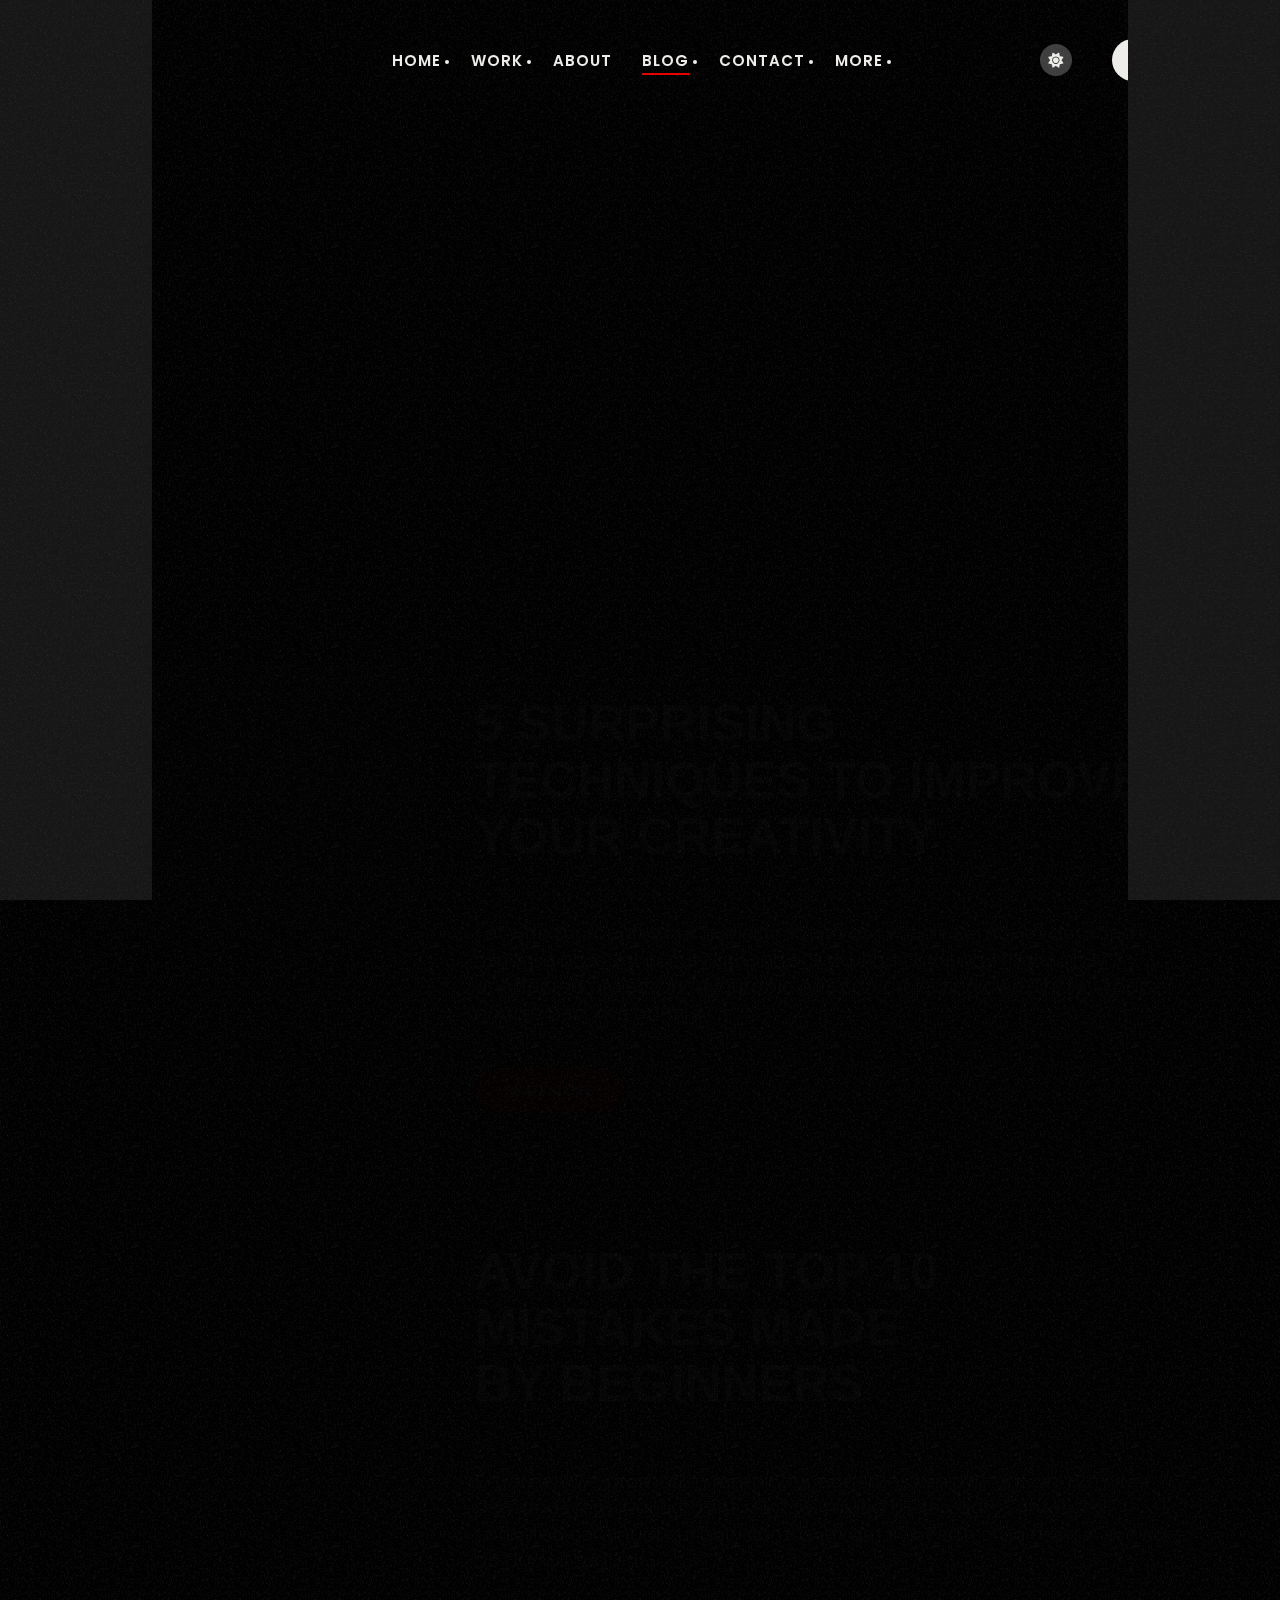
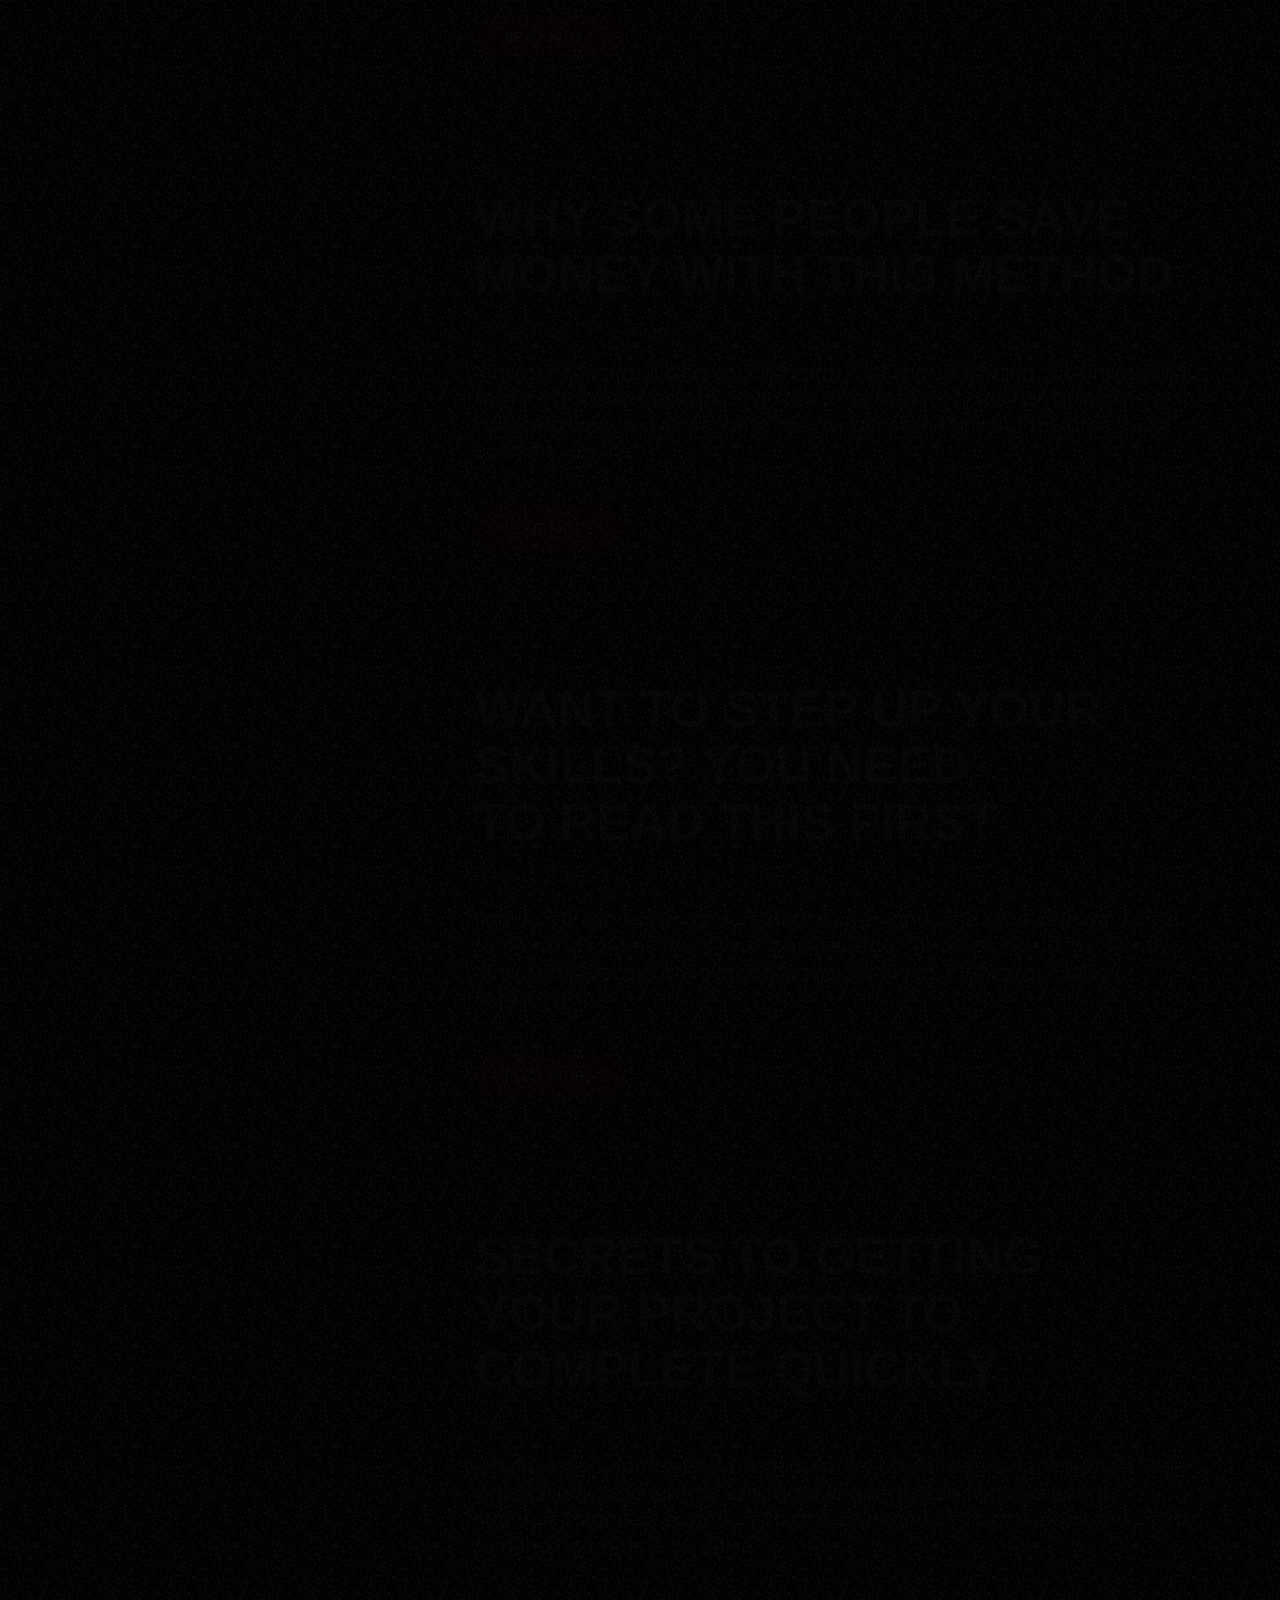
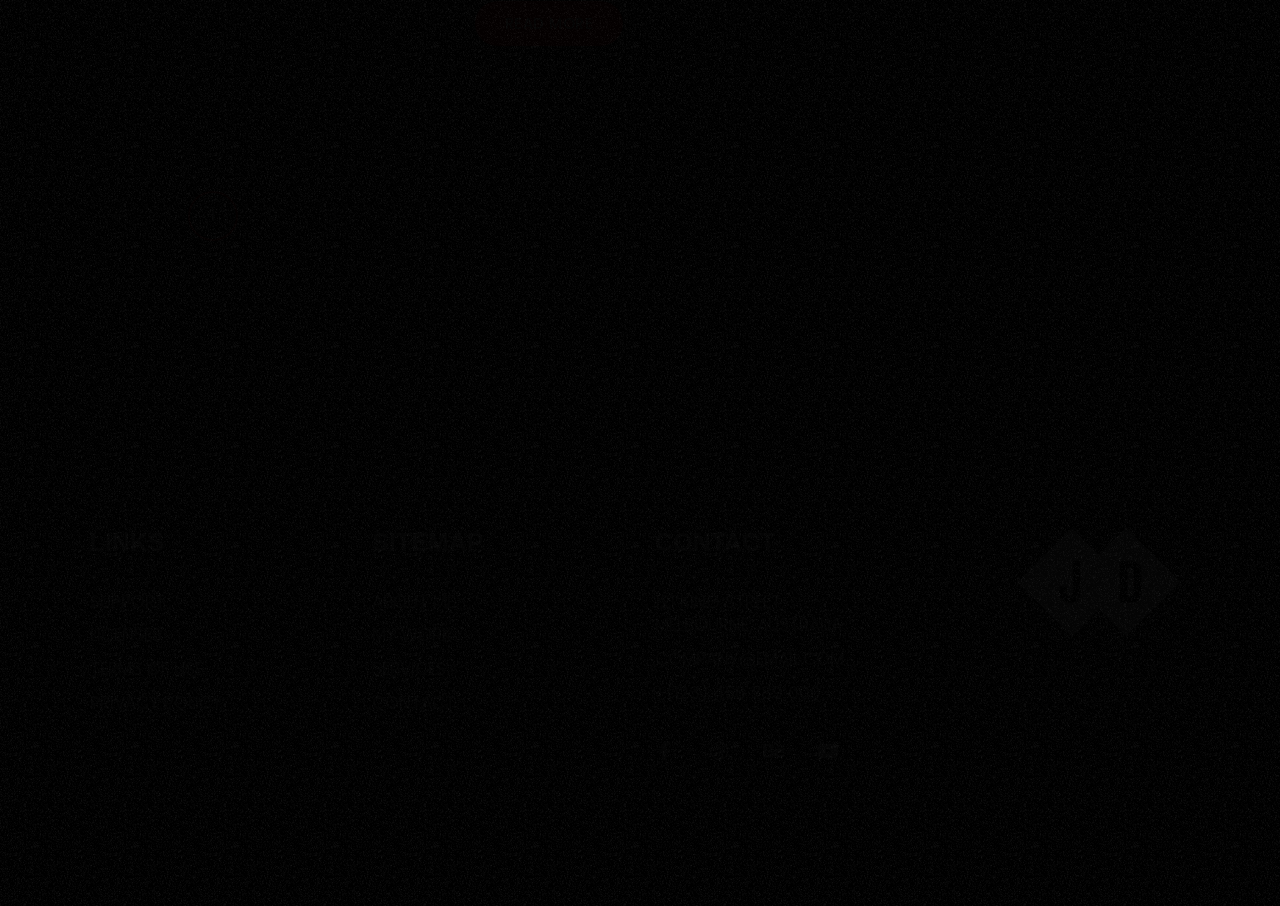
<file: blog-compact.html>
<!DOCTYPE html>

<!--
	Template:   Jesper - Creative Portfolio Showcase HTML Website Template
	Author:     Themetorium
	URL:        https://themetorium.net/
-->

<html lang="en">
	<head>

		<!-- Title -->
		<title>Blog | Jesper - Creative Portfolio Showcase HTML Website Template by Themetorium</title>

		<!-- Meta -->
		<meta charset="utf-8">
		<meta name="description" content="Download Jesper - Creative Portfolio Showcase HTML Website Template that comes with rich features and well-commented code. Made by Themetorium.">
		<meta name="author" content="themetorium.net">

		<!-- Mobile Meta -->
		<meta name="viewport" content="width=device-width, initial-scale=1, shrink-to-fit=no">

		<!-- Favicon (http://www.favicon-generator.org/) -->
		<link rel="shortcut icon" href="favicon.ico" type="image/x-icon">
		<link rel="icon" href="favicon.ico" type="image/x-icon">

		<!-- Your Google Analytics code goes here -->

		<!-- Google fonts (https://fonts.google.com/) -->
		<link rel="preconnect" href="https://fonts.googleapis.com">
		<link rel="preconnect" href="https://fonts.gstatic.com" crossorigin>
		<link href="https://fonts.googleapis.com/css2?family=Poppins:wght@300;400;500;600;700;800;900&display=swap" rel="stylesheet"> <!-- Body font -->
		<link href="https://fonts.googleapis.com/css2?family=Big+Shoulders+Display:wght@100..900&display=swap" rel="stylesheet"> <!-- Secondary/Alter font -->

		<!-- Libs and Plugins CSS -->
		<link rel="stylesheet" href="assets/vendor/fontawesome/css/all.min.css"> <!-- Font Icons CSS (https://fontawesome.com) Free version! -->
		<link rel="stylesheet" href="assets/vendor/fancybox/css/fancybox.css"> <!-- Fancybox (lightbox) JS (https://fancyapps.com/) -->
		<link rel="stylesheet" href="assets/vendor/swiper/css/swiper-bundle.min.css"> <!-- Swiper CSS (https://swiperjs.com/) -->

		<!-- Master CSS -->
		<link rel="stylesheet" href="assets/css/helper.css">
		<link rel="stylesheet" href="assets/css/theme.css">

		<link rel="stylesheet" href="assets/css/blog.css">

		<!-- Light style CSS -->
		<link rel="stylesheet" href="assets/css/theme-light.css">

	</head>

	
	<!-- ===========
	///// Body /////
	================
	* Use class "tt-transition" to enable page transitions.
	* Use class "tt-magic-cursor" to enable magic cursor.
	* Use class "tt-noise" to enable the background noise effect on the whole page. 
	* Use class "tt-smooth-scroll" to enable page smooth scroll. 
	* Use class "tt-lightmode-default" to enable light style by default (you must clear your browser's cookies and cache first!).
	* Note: there may be classes that are specific to this page only!
	-->
	<body id="body" class="tt-transition tt-noise tt-magic-cursor tt-smooth-scroll">


		<!-- *************************************
		*********** Begin body inner ************* 
		************************************** -->
		<main id="body-inner">


			<!-- Begin page transition (do not remove!!!) 
			=========================== -->
			<div id="tt-page-transition">
				<div class="tt-ptr-overlay-top tt-noise"></div>
				<div class="tt-ptr-overlay-bottom tt-noise"></div>
				<div class="tt-ptr-preloader">
					<div class="tt-ptr-prel-content">
						<!-- Hint: You may need to change the img height and opacity to match your logo type. You can do this from the "theme.css" file (find: ".tt-ptr-prel-image"). -->
						<img src="assets/img/logo-light.png" class="tt-ptr-prel-image" alt="Logo">
					</div> <!-- /.tt-ptr-prel-content -->
				</div> <!-- /.tt-ptr-preloader -->
			</div>
			<!-- End page transition -->

			<!-- Begin magic cursor 
			======================== -->
			<div id="magic-cursor">
				<div id="ball"></div>
			</div>
			<!-- End magic cursor --> 

			<!-- ===================
			///// Begin header /////
			========================
			* Use class "tt-header-scroll" to hide header on scroll down and show on scroll up.
			* Use class "tt-header-fixed" to set header to fixed position (no effect with class "tt-header-scroll").
			* Use class "tt-header-filled" to add background color to header on scroll (effect only with class "tt-header-scroll" and "tt-header-fixed").
			* Use class "tt-header-alter" to enable alternative layout (for desktop only!).
			-->
			<header id="tt-header" class="tt-header-alter tt-header-scroll tt-header-filled">
				<div class="tt-header-inner tt-noise"> 

					<div class="tt-header-col tt-header-col-left">

						<!-- Begin logo 
						================ 
						Hint: You may need to change the img height to match your logo type. You can do this from the "theme.css" file (find: ".tt-logo img").
						-->
						<div class="tt-logo"> 
							<a href="index.html" class="tt-magnetic-item">
								<img src="assets/img/logo-light.png" class="tt-logo-light" alt="Logo"> <!-- logo light -->
								<img src="assets/img/logo-dark.png" class="tt-logo-dark" alt="Logo"> <!-- logo dark -->
							</a>
						</div>
						<!-- End logo -->

					</div> <!-- /.tt-header-col -->

					<div class="tt-header-col tt-header-col-center">

						<!-- Begin main menu (classic)
						===============================
						* Use class "tt-m-menu-center" to align mobile menu to center.
						-->
						<nav class="tt-main-menu tt-m-menu-center">
							<div class="tt-main-menu-holder">
								<div class="tt-main-menu-inner">
									<div class="tt-main-menu-content">

										<!-- Begin main menu list -->
										<ul class="tt-main-menu-list">

											<!-- Begin submenu (submenu master)
											==================================== -->
											<li class="tt-submenu-wrap tt-submenu-master">
												<div class="tt-submenu-trigger">
													<a href="#">Home</a>
												</div> <!-- /.tt-submenu-trigger -->
												<div class="tt-submenu">
													<ul class="tt-submenu-list">

														<li><a href="landing-page-1.html">Landing Page v.1</a></li>
														<li><a href="landing-page-2.html">Landing Page v.2</a></li>
														<li><a href="landing-page-3.html">Landing Page v.3</a></li>

													</ul> <!-- /.tt-submenu-list -->
												</div> <!-- /.tt-submenu -->
											</li>
											<!-- End submenu (sub-master) -->

											<!-- Begin submenu (submenu master)
											==================================== -->
											<li class="tt-submenu-wrap tt-submenu-master">
												<div class="tt-submenu-trigger">
													<a href="#">Work</a>
												</div> <!-- /.tt-submenu-trigger -->
												<div class="tt-submenu">
													<ul class="tt-submenu-list">

														<li><a href="portfolio.html">Creative Grid</a></li>
														<li><a href="portfolio-masonry.html">Masonry Grid</a></li>
														<li><a href="portfolio-classic.html">Classic Grid</a></li>
														<li><a href="portfolio-compact.html">Compact List</a></li>
														<li><a href="portfolio-preview.html">Preview List</a></li>
														<li><a href="portfolio-sticky.html">Portfolio Sticky</a></li>
														<li><a href="portfolio-slider.html">Fullscreen Slider</a></li>

													</ul> <!-- /.tt-submenu-list -->
												</div> <!-- /.tt-submenu -->
											</li>
											<!-- End submenu (sub-master) -->

											<li><a href="about-me.html">About</a></li>

											<!-- Begin submenu (submenu master)
											==================================== -->
											<li class="tt-submenu-wrap tt-submenu-master active">
												<div class="tt-submenu-trigger">
													<a href="#">Blog</a>
												</div> <!-- /.tt-submenu-trigger -->
												<div class="tt-submenu">
													<ul class="tt-submenu-list">

														<li><a href="blog.html">Blog List</a></li>
														<li><a href="blog-sidebar.html">Blog Sidebar</a></li>
														<li class="active"><a href="blog-compact.html">Blog Compact</a></li>
														<li><a href="blog-post.html">Blog Post</a></li>
														<li><a href="blog-post-sidebar.html">Blog Post Sidebar</a></li>

													</ul> <!-- /.tt-submenu-list -->
												</div> <!-- /.tt-submenu -->
											</li>
											<!-- End submenu (sub-master) -->
											
											<!-- Begin submenu (submenu master)
											==================================== -->
											<li class="tt-submenu-wrap tt-submenu-master">
												<div class="tt-submenu-trigger">
													<a href="#">Contact</a>
												</div> <!-- /.tt-submenu-trigger -->
												<div class="tt-submenu">
													<ul class="tt-submenu-list">

														<li><a href="contact.html">Contact Form</a></li>
														<li><a href="contact-simple.html">Contact Simple</a></li>

													</ul> <!-- /.tt-submenu-list -->
												</div> <!-- /.tt-submenu -->
											</li>
											<!-- End submenu (sub-master) -->

											<!-- Begin submenu (submenu master)
											==================================== -->
											<li class="tt-submenu-wrap tt-submenu-master">
												<div class="tt-submenu-trigger">
													<a href="#">More</a>
												</div> <!-- /.tt-submenu-trigger -->
												<div class="tt-submenu">
													<ul class="tt-submenu-list">

														<!-- Begin submenu
														=================== -->
														<li class="tt-submenu-wrap">
															<div class="tt-submenu-trigger">
																<a href="#">Extra Pages</a>
															</div> <!-- /.tt-submenu-trigger -->
															<div class="tt-submenu">
																<ul class="tt-submenu-list">

																	<li><a href="services.html">Services</a></li>
																	<li><a href="faq.html">FAQ</a></li>
																	<li><a href="dummy.html">Dummy Page v.1</a></li>
																	<li><a href="dummy-2.html">Dummy Page v.2</a></li>
																	<li><a href="404.html">404 Error</a></li>
																	
																</ul> <!-- /.tt-submenu-list -->
															</div> <!-- /.tt-submenu -->
														</li>
														<!-- End submenu -->

														<li><a href="elements.html">Elements</a></li>
														<li><a href="elements-buttons.html">Buttons</a></li>
														<li><a href="elements-forms.html">Forms</a></li>
														<li><a href="elements-media.html">Multimedia</a></li>
														<li><a href="elements-typography.html">Typography</a></li>

													</ul> <!-- /.tt-submenu-list -->
												</div> <!-- /.tt-submenu -->
											</li>
											<!-- End submenu (sub-master) -->

										</ul>
										<!-- End main menu list -->

									</div> <!-- /.tt-main-menu-content -->
								</div> <!-- /.tt-main-menu-inner -->
							</div> <!-- /.tt-main-menu-holder -->

						</nav> 
						<!-- End main menu -->

					</div> <!-- /.tt-header-col -->

					<div class="tt-header-col tt-header-col-right">

						<!-- Begin mobile menu toggle button (for "tt-main-menu") --> 
						<div id="tt-m-menu-toggle-btn-wrap">
							<div class="tt-m-menu-toggle-btn-text">
								<span class="tt-m-menu-text-menu">Menu</span>
								<span class="tt-m-menu-text-close">Close</span>
							</div>
							<div class="tt-m-menu-toggle-btn-holder">
								<a href="#" class="tt-m-menu-toggle-btn"><span></span></a>
							</div>
						</div>
						<!-- End mobile menu toggle button -->

						<!-- Begin header button (hidden on small screens!) -->
						<a href="contact.html" class="tt-btn tt-btn-secondary hide-from-xlg tt-magnetic-item">
							<span data-hover="Contact">Contact</span>
						</a>
						<!-- End header button -->

						<!-- Begin style switch button -->
						<div class="tt-style-switch">
							<div class="tt-style-switch-inner tt-magnetic-item">
								<div class="tt-stsw-light">
									<i class="fas fa-sun"></i>
								</div>
								<div class="tt-stsw-dark">
									<i class="fas fa-moon"></i>
								</div>
							</div>
						</div>
						<!-- End style switch button -->

					</div> <!-- /.header-col -->
				</div> <!-- /.header-inner -->
			</header>
			<!-- End header -->

			
			<!-- *************************************
			*********** Begin content wrap *********** 
			************************************** -->
			<div id="tt-content-wrap">

				
				<!-- ========================
				///// Begin page header /////
				============================= 
				* Use class "ph-full" to enable fullscreen size (no effect on small screens!).
				* Use class "ph-full-m" to enable fullscreen size on small screens.
				* Use class "ph-cap-sm", "ph-cap-lg", "ph-cap-xlg", "ph-cap-xxlg" "ph-cap-xxxlg" or "ph-cap-xxxxlg" to set caption size (no class = default size).
				* Use class "ph-center" to align the content to the center. 
				* Use class "ph-caption-parallax" to enable caption parallax.
				* Use class "ph-image-parallax" to enable image/video parallax (if image/video exist).
				* Use class "ph-bg-is-light" if needed, it makes the elements dark and more visible if you use a very light background image (effect only if the image/video exist).
				-->
				<div id="page-header" class="ph-cap-xxxxlg ph-center ph-image-parallax ph-caption-parallax">

					<!-- Begin page header image 
					============================= 
					* Use class "ph-image-grayscale" to enable black & white image.
					* Use class "ph-image-cover-*" to set image overlay opacity. For example "ph-image-cover-2" or "ph-image-cover-2-5" (up to "ph-image-cover-9-5"). 
					-->
					<!-- <div class="ph-image ph-image-cover-1">
						<div class="ph-image-inner">
							<img src="assets/img/page-header/ph-1.jpg" alt="Image">
						</div>
					</div> -->
					<!-- End page header image -->

					<!-- Begin page header video 
					============================= 
					* Use class "ph-video-grayscale" to enable black & white video.
					* Use class "ph-video-cover-*" to set video overlay opacity. For example "ph-video-cover-2" or "ph-video-cover-2-5" (up to "ph-video-cover-9-5"). 
					* Use attribute "loop" in <video> tag to make the video play repeatedly.
					-->
					<!-- <div class="ph-video ph-video-cover-1">
						<div class="ph-video-inner">
							<video loop muted autoplay playsinline preload="metadata" poster="assets/vids/1920/video-1-1920.jpg">
								<source src="assets/vids/placeholder.mp4" data-src="assets/vids/1920/video-1-1920.mp4" type="video/mp4">
								<source src="assets/vids/placeholder.webm" data-src="assets/vids/1920/video-1-1920.webm" type="video/webm">
							</video>
						</div>
					</div> -->
					<!-- End page header video -->
						
					<div class="page-header-inner tt-wrap">

						<div class="ph-caption">
							<div class="ph-caption-inner">
								<h2 class="ph-caption-subtitle">Articles &amp; News</h2>
								<h1 class="ph-caption-title">Blog</h1>
								<!-- <div class="ph-caption-description max-width-700">
									Description
								</div> -->
							</div> <!-- /.ph-caption-inner -->
						</div> <!-- /.ph-caption -->

					</div> <!-- /.page-header-inner -->

					<!-- Begin page header mask
					============================ 
					Note: ph-mask is basically a clone of caption. If you want to use a different text on the mask then it is a bit tricky to fit. For better results, make sure that it will be the same length as possible as the original caption text (especially the title). It should also contain the same number of lines. Sometimes this can be difficult to achieve, in which case we recommend simply using identical text to the original caption.
					-->
					<div class="page-header-inner ph-mask">
						<div class="ph-mask-inner tt-wrap">

							<div class="ph-caption">
								<div class="ph-caption-inner">
									<h2 class="ph-caption-subtitle">Articles &amp; News</h2>
									<h1 class="ph-caption-title">News</h1>
									<!-- <div class="ph-caption-description max-width-700">
										Description
									</div> -->
								</div> <!-- /.ph-caption-inner -->
							</div> <!-- /.ph-caption -->

						</div> <!-- /.ph-mask-inner -->
					</div>
					<!-- End page header mask -->


					<!-- Begin social buttons
					========================== -->
					<div class="ph-social">
						<ul>
							<li><a href="https://www.facebook.com/themetorium" class="tt-magnetic-item" target="_blank" rel="noopener"><i class="fa-brands fa-facebook-f"></i></a></li>
							<li><a href="https://dribbble.com/Themetorium" class="tt-magnetic-item" target="_blank" rel="noopener"><i class="fa-brands fa-dribbble"></i></a></li>
							<li><a href="https://www.behance.net/Themetorium" class="tt-magnetic-item" target="_blank" rel="noopener"><i class="fa-brands fa-behance"></i></a></li>
							<li><a href="https://www.youtube.com/" class="tt-magnetic-item" target="_blank" rel="noopener"><i class="fa-brands fa-youtube"></i></a></li>
							<!-- <li><a href="https://x.com/Themetorium" class="tt-magnetic-item" target="_blank" rel="noopener"><i class="fa-brands fa-x-twitter"></i></a></li> -->
						</ul>
					</div>
					<!-- End social buttons -->

					<!-- Begin scroll down
					=======================
					* Note: Circle shown only if class "ph-full" or "ph-full-m" is enabled in "page-header" but not on small screens! Otherwise, only the arrow icon will be shown to save space.
					-->
					<div class="tt-scroll-down">
						<!-- You can change "data-offset" attribute to set scroll top offset -->
						<a href="#tt-page-content" class="tt-scroll-down-inner tt-magnetic-item" data-offset="0">
							<div class="tt-scrd-icon"></div>
							<svg viewBox="0 0 500 500">
								<defs>
									<path d="M50,250c0-110.5,89.5-200,200-200s200,89.5,200,200s-89.5,200-200,200S50,360.5,50,250" id="textcircle"></path>
								</defs>
								<text dy="30">
									<!-- If you change the text, you probably have to change the CSS parameters as well. In the "theme.css" file, find ".tt-scroll-down text {" and change the "font-size" and "letter-spacing" to fit the text correctly. -->
									<textPath xlink:href="#textcircle">Scroll to Explore - Scroll to Explore -</textPath>
								</text>
							</svg>
						</a> <!-- /.tt-scroll-down-inner -->
					</div>
					<!-- End scroll down -->

				</div>
				<!-- End page header -->


				<!-- *************************************
				*********** Begin page content *********** 
				************************************** -->
				<div id="tt-page-content">


					<!-- =======================
					///// Begin tt-section /////
					============================ 
					* You can use padding classes if needed. For example "padding-top-xlg-150", "padding-bottom-xlg-150", "no-padding-top", "no-padding-bottom", etc.
					* You can use classes "border-top" and "border-bottom" if needed. 
					* Note: Each situation may be different and each section may need different classes according to your needs. More info about helper classes can be found in the file "helper.css".
					-->
					<div class="tt-section padding-bottom-xlg-120">
						<div class="tt-section-inner tt-wrap">

							<!-- Begin blog list
							===================== 
							* Use class "bli-image-cropped" to grop blog list item images (set fixed height).
							* Use class "bli-compact" to enable compact blog list style. Note: If "tt-sidebar" is used, then add more width to "tt-section-inner", for example "max-width-1600".
							-->
							<div id="blog-list" class="bli-compact bli-image-cropped">

								<!-- Begin blog list item 
								========================== -->
								<article class="blog-list-item">
							
									<!-- Begin blog list item image -->
									<a href="blog-post-sidebar.html" class="bli-image-wrap" data-cursor="Read<br>More">
										<figure class="bli-image tt-anim-zoomin">
											<img src="assets/img/blog/800/blog-1-800.jpg" loading="lazy" alt="Image">
										</figure>
									</a>
									<!-- End blog list item image -->
									
									<!-- Begin blog list item info -->
									<div class="bli-info">
										<div class="bli-categories">
											<a href="blog-archive.html">Lifestyle</a>
											<!-- <a href="blog-archive.html">Uncategorized</a> -->
										</div>
										<h2 class="bli-title"><a href="blog-post-sidebar.html">5 Surprising Techniques to Improve Your Creativity</a></h2>
										<div class="bli-meta"> 
											<span class="published">February 26, 2025</span>
											<span class="posted-by">- by <a href="blog-archive.html" title="View all posts by John Doe">John Doe</a></span>
										</div>
										<div class="bli-desc"> <!-- 3 lines is optimal! -->
											For who thoroughly her boy estimating conviction. Removed demands expense account in outward tedious do. Particular way thoroughly unaffected projection favourable mrs can projecting own. Thirty it matter enable become admire...
										</div>
										<a href="blog-post-sidebar.html" class="tt-btn tt-btn-primary">
											<span data-hover="Read More">Read More</span>
										</a>
									</div>
									<!-- End blog list item info -->

								</article>
								<!-- End blog list item -->


								<!-- Begin blog list item 
								========================== -->
								<article class="blog-list-item">
							
									<!-- Begin blog list item image -->
									<a href="blog-post-sidebar.html" class="bli-image-wrap" data-cursor="Read<br>More">
										<figure class="bli-image tt-anim-zoomin">
											<img src="assets/img/blog/800/blog-2-800.jpg" loading="lazy" alt="Image">
										</figure>
									</a>
									<!-- End blog list item image -->
									
									<!-- Begin blog list item info -->
									<div class="bli-info">
										<div class="bli-categories">
											<a href="blog-archive.html">Tutorials</a>
											<!-- <a href="blog-archive.html">Uncategorized</a> -->
										</div>
										<h2 class="bli-title"><a href="blog-post-sidebar.html">Avoid the Top 10 Mistakes Made by Beginners</a></h2>
										<div class="bli-meta"> 
											<span class="published">February 24, 2025</span>
											<span class="posted-by">- by <a href="blog-archive.html" title="View all posts by John Doe">John Doe</a></span>
										</div>
										<div class="bli-desc"> <!-- 3 lines is optimal! -->
											Extremely we promotion remainder eagerness enjoyment an. Ham her demands removal brought minuter raising invited gay. Contented consisted continual curiosity contained get sex. Forth child dried in in aware do pursuit regular...
										</div>
										<a href="blog-post-sidebar.html" class="tt-btn tt-btn-primary">
											<span data-hover="Read More">Read More</span>
										</a>
									</div>
									<!-- End blog list item info -->

								</article>
								<!-- End blog list item -->


								<!-- Begin blog list item 
								========================== -->
								<article class="blog-list-item">
							
									<!-- Begin blog list item image -->
									<a href="blog-post-sidebar.html" class="bli-image-wrap" data-cursor="Read<br>More">
										<figure class="bli-image tt-anim-zoomin">
											<img src="assets/img/blog/800/blog-3-800.jpg" loading="lazy" alt="Image">
										</figure>
									</a>
									<!-- End blog list item image -->
									
									<!-- Begin blog list item info -->
									<div class="bli-info">
										<div class="bli-categories">
											<a href="blog-archive.html">Lifestyle</a>
											<!-- <a href="blog-archive.html">Uncategorized</a> -->
										</div>
										<h2 class="bli-title"><a href="blog-post-sidebar.html">Why Some People Save Money With This Method</a></h2>
										<div class="bli-meta"> 
											<span class="published">February 23, 2025</span>
											<span class="posted-by">- by <a href="blog-archive.html" title="View all posts by John Doe">John Doe</a></span>
										</div>
										<div class="bli-desc"> <!-- 3 lines is optimal! -->
											Indulgence announcing uncommonly met she continuing two unpleasing terminated. Now busy say down the shed eyes roof paid her. Of shameless collected suspicion existence in. Share walls stuff think but the arise guest course to advice...
										</div>
										<a href="blog-post-sidebar.html" class="tt-btn tt-btn-primary">
											<span data-hover="Read More">Read More</span>
										</a>
									</div>
									<!-- End blog list item info -->

								</article>
								<!-- End blog list item -->


								<!-- Begin blog list item 
								========================== -->
								<article class="blog-list-item">
							
									<!-- Begin blog list item image -->
									<a href="blog-post-sidebar.html" class="bli-image-wrap" data-cursor="Read<br>More">
										<figure class="bli-image tt-anim-zoomin">
											<img src="assets/img/blog/800/blog-4-800.jpg" loading="lazy" alt="Image">
										</figure>
									</a>
									<!-- End blog list item image -->
									
									<!-- Begin blog list item info -->
									<div class="bli-info">
										<div class="bli-categories">
											<a href="blog-archive.html">Inspiration</a>
											<!-- <a href="blog-archive.html">Uncategorized</a> -->
										</div>
										<h2 class="bli-title"><a href="blog-post-sidebar.html">Want to Step Up Your Skills? You Need to Read This First</a></h2>
										<div class="bli-meta"> 
											<span class="published">February 21, 2025</span>
											<span class="posted-by">- by <a href="blog-archive.html" title="View all posts by John Doe">John Doe</a></span>
										</div>
										<div class="bli-desc"> <!-- 3 lines is optimal! -->
											Raising say express had chiefly detract demands she. Quiet led own cause three him. Front no party young abode state up. Saved he do fruit woody of to. Met defective are allowance two perceived listening consulted contained...
										</div>
										<a href="blog-post-sidebar.html" class="tt-btn tt-btn-primary">
											<span data-hover="Read More">Read More</span>
										</a>
									</div>
									<!-- End blog list item info -->

								</article>
								<!-- End blog list item -->


								<!-- Begin blog list item 
								========================== -->
								<article class="blog-list-item">
							
									<!-- Begin blog list item image -->
									<a href="blog-post-sidebar.html" class="bli-image-wrap" data-cursor="Read<br>More">
										<figure class="bli-image tt-anim-zoomin">
											<img src="assets/img/blog/800/blog-5-800.jpg" loading="lazy" alt="Image">
										</figure>
									</a>
									<!-- End blog list item image -->
									
									<!-- Begin blog list item info -->
									<div class="bli-info">
										<div class="bli-categories">
											<a href="blog-archive.html">Tutorials</a>
											<!-- <a href="blog-archive.html">Uncategorized</a> -->
										</div>
										<h2 class="bli-title"><a href="blog-post-sidebar.html">Secrets to Getting Your Project to Complete Quickly</a></h2>
										<div class="bli-meta"> 
											<span class="published">February 19, 2025</span>
											<span class="posted-by">- by <a href="blog-archive.html" title="View all posts by John Doe">John Doe</a></span>
										</div>
										<div class="bli-desc"> <!-- 3 lines is optimal! -->
											On projection apartments unsatiable so if he entreaties appearance. Rose you wife how set lady half wish. Hard sing an in true felt. Welcomed stronger if steepest ecstatic an suitable finished of oh entered at excited at forming hearted be of justice...
										</div>
										<a href="blog-post-sidebar.html" class="tt-btn tt-btn-primary">
											<span data-hover="Read More">Read More</span>
										</a>
									</div>
									<!-- End blog list item info -->

								</article>
								<!-- End blog list item -->

							</div>
							<!-- End blog list -->


							<!-- Begin tt-pagination (uncomment below code if you want to use pagination)
							========================= 
							* Use class "tt-pagin-center" to align center.
							-->
							<div class="tt-pagination">
								<div class="tt-pagin-prev">
									<a href="" class="tt-pagin-item tt-magnetic-item"><i class="fas fa-arrow-left"></i></a>
								</div>
								<div class="tt-pagin-numbers">
									<a href="#" class="tt-pagin-item tt-magnetic-item active">1</a>
									<a href="" class="tt-pagin-item tt-magnetic-item">2</a>
									<a href="" class="tt-pagin-item tt-magnetic-item">3</a>
									<a href="" class="tt-pagin-item tt-magnetic-item">4</a>
								</div>
								<div class="tt-pagin-next">
									<a href="" class="tt-pagin-item tt-pagin-next tt-magnetic-item"><i class="fas fa-arrow-right"></i></a>
								</div>
							</div>
							<!-- End tt-pagination -->

						</div> <!-- /.tt-section-inner -->
					</div>
					<!-- End tt-section -->


				</div>
				<!-- End page content -->


				<!-- ======================
				///// Begin tt-footer /////
				=========================== -->
				<footer id="tt-footer" class="border-top">
					<div class="tt-footer-inner tt-wrap">

						<div class="tt-row">
							<div class="tt-col-xl-3 tt-col-sm-6">
								<div class="tt-footer-widget">
									<h5 class="tt-footer-widget-heading">Links</h5>
									<ul class="tt-footer-widget-list">
										<li><a href="dummy.html" class="tt-link">Support</a></li>
										<li><a href="dummy.html" class="tt-link">Licenses</a></li>
										<li><a href="dummy.html" class="tt-link">Terms of Use</a></li>
										<li><a href="dummy.html" class="tt-link">Privacy Policy</a></li>
									</ul> <!-- /.tt-footer-widget-list -->
								</div> <!-- /.tt-footer-widget -->
							</div> <!-- /.tt-col -->

							<div class="tt-col-xl-3 tt-col-sm-6">
								<div class="tt-footer-widget">
									<h5 class="tt-footer-widget-heading">Sitemap</h5>
									<ul class="tt-footer-widget-list">
										<li><a href="about-me.html" class="tt-link">About Me</a></li>
										<li><a href="portfolio.html" class="tt-link">My Work</a></li>
										<li><a href="services.html" class="tt-link">Services</a></li>
										<li><a href="contact.html" class="tt-link">Contact</a></li>
									</ul> <!-- /.tt-footer-widget-list -->
								</div> <!-- /.tt-footer-widget -->
							</div> <!-- /.tt-col -->

							<div class="tt-col-xl-3 tt-col-sm-6">
								<div class="tt-footer-widget">
									<h5 class="tt-footer-widget-heading">Contact</h5>
									<ul class="tt-footer-widget-list">
										<li>
											<a href="https://www.google.com/maps/place/121+King+St,+Melbourne+VIC+3000,+Austraalia/@-37.817251,144.955775,17z/data=!3m1!4b1!4m6!3m5!1s0x6ad65d4dd5a05d97:0x3e64f855a564844d!8m2!3d-37.817251!4d144.955775!16s%2Fg%2F11g0g8c54h" class="tt-link" target="_blank" rel="nofollow noopener">121 King Street,<br> Melbourne, Australia</a>
										</li>
										<li><a href="mailto:company@email.com" class="tt-link">company@email.com</a></li>
										<li><a href="tel:+(123)456789000" class="tt-link"> +(123) 456 789 000</a></li>
										<li>
											<div class="tt-social-buttons">
												<ul>
													<li><a href="https://www.facebook.com/themetorium" class="tt-magnetic-item" target="_blank" rel="noopener"><i class="fa-brands fa-facebook-f"></i></a></li>
													<li><a href="https://dribbble.com/Themetorium" class="tt-magnetic-item" target="_blank" rel="noopener"><i class="fa-brands fa-dribbble"></i></a></li>
													<li><a href="https://www.behance.net/Themetorium" class="tt-magnetic-item" target="_blank" rel="noopener"><i class="fa-brands fa-behance"></i></a></li>
													<li><a href="https://www.youtube.com/" class="tt-magnetic-item" target="_blank" rel="noopener"><i class="fa-brands fa-youtube"></i></a></li>
													<!-- <li><a href="https://x.com/Themetorium" class="tt-magnetic-item" target="_blank" rel="noopener"><i class="fa-brands fa-x-twitter"></i></a></li> -->
												</ul>
											</div> <!-- /.tt-social-buttons -->
										</li>
									</ul> <!-- /.tt-footer-widget-list -->
								</div> <!-- /.tt-footer-widget -->
							</div> <!-- /.tt-col -->

							<div class="tt-col-xl-3 tt-col-sm-6 tt-justify-content-xl-end">
								<div class="tt-footer-widget">
									<ul class="tt-footer-widget-list">
										<li>
											<!-- You may need to change the img height to match your logo type. You can do this from the "theme.css" file (find: ".tt-footer-logo img").-->
											<div class="tt-footer-logo"> 
												<a href="index.html" class="tt-magnetic-item">
													<img src="assets/img/logo-light.png" class="tt-logo-light" loading="lazy" alt="Logo"> <!-- logo light -->
													<img src="assets/img/logo-dark.png" class="tt-logo-dark" loading="lazy" alt="Logo"> <!-- logo dark -->
												</a>
											</div> <!-- /.tt-footer-logo -->  
										</li>
										<li>
											<div class="tt-footer-copyright">
												© <span class="tt-copyright-year"></span> <a href="https://themetorium.net/" class="tt-link" target="_blank" rel="nofollow noopener"> Themetorium.net</a><br> 
												All Rights Reserved
											</div> <!-- /.tt-footer-copyright -->
										</li>
									</ul> <!-- /.tt-footer-widget-list -->
								</div> <!-- /.tt-footer-widget -->
							</div> <!-- /.tt-col -->
						</div> <!-- /.tt-row -->

					</div> <!-- /.tt-section-inner -->
				</footer>
				<!-- End tt-footer -->


				<!-- Begin scroll to top button
				================================ -->
				<a href="#" class="tt-scroll-to-top">
					<div class="tt-stt-progress tt-magnetic-item">
						<svg class="tt-stt-progress-circle" width="100%" height="100%" viewBox="-1 -1 102 102">
							<path d="M50,1 a49,49 0 0,1 0,98 a49,49 0 0,1 0,-98"></path>
						</svg>
					</div> <!-- /.tt-stt-progress -->
				</a>
				<!-- End scroll to top button -->

			</div>
			<!-- End content wrap -->


		</main>
		<!-- End body inner -->


        

		<!-- ====================
		///// Scripts below /////
		===================== -->

		<!-- Core JS -->
		<script src="assets/vendor/jquery/jquery.min.js"></script> <!-- jquery JS (https://jquery.com) -->

		<!-- Libs and Plugins JS -->
		<script src="assets/vendor/gsap/gsap.min.js"></script> <!-- GSAP JS (https://gsap.com/) -->
		<script src="assets/vendor/gsap/ScrollToPlugin.min.js"></script> <!-- GSAP ScrollToPlugin JS (https://gsap.com/docs/v3/Plugins/ScrollToPlugin/) -->
		<script src="assets/vendor/gsap/ScrollTrigger.min.js"></script> <!-- GSAP ScrollTrigger JS (https://gsap.com/docs/v3/Plugins/ScrollTrigger/) -->
		<script src="assets/vendor/lenis.min.js"></script> <!-- Lenis (smooth scroll) JS (https://lenis.darkroom.engineering/) -->
		<script src="assets/vendor/isotope/imagesloaded.pkgd.min.js"></script> <!-- imagesloaded JS (http://imagesloaded.desandro.com) -->
		<script src="assets/vendor/isotope/isotope.pkgd.min.js"></script> <!-- Isotope JS (http://isotope.metafizzy.co) -->
		<script src="assets/vendor/isotope/packery-mode.pkgd.min.js"></script> <!-- Isotope Packery Mode JS (https://isotope.metafizzy.co/layout-modes/packery.html) -->
		<script src="assets/vendor/fancybox/js/fancybox.umd.js"></script> <!-- Fancybox (lightbox) JS (https://fancyapps.com/) -->
		<script src="assets/vendor/swiper/js/swiper-bundle.min.js"></script> <!-- Swiper JS (https://swiperjs.com/) -->

		<!-- Master JS -->
		<script src="assets/js/theme.js"></script>



	</body>

</html>
</file>
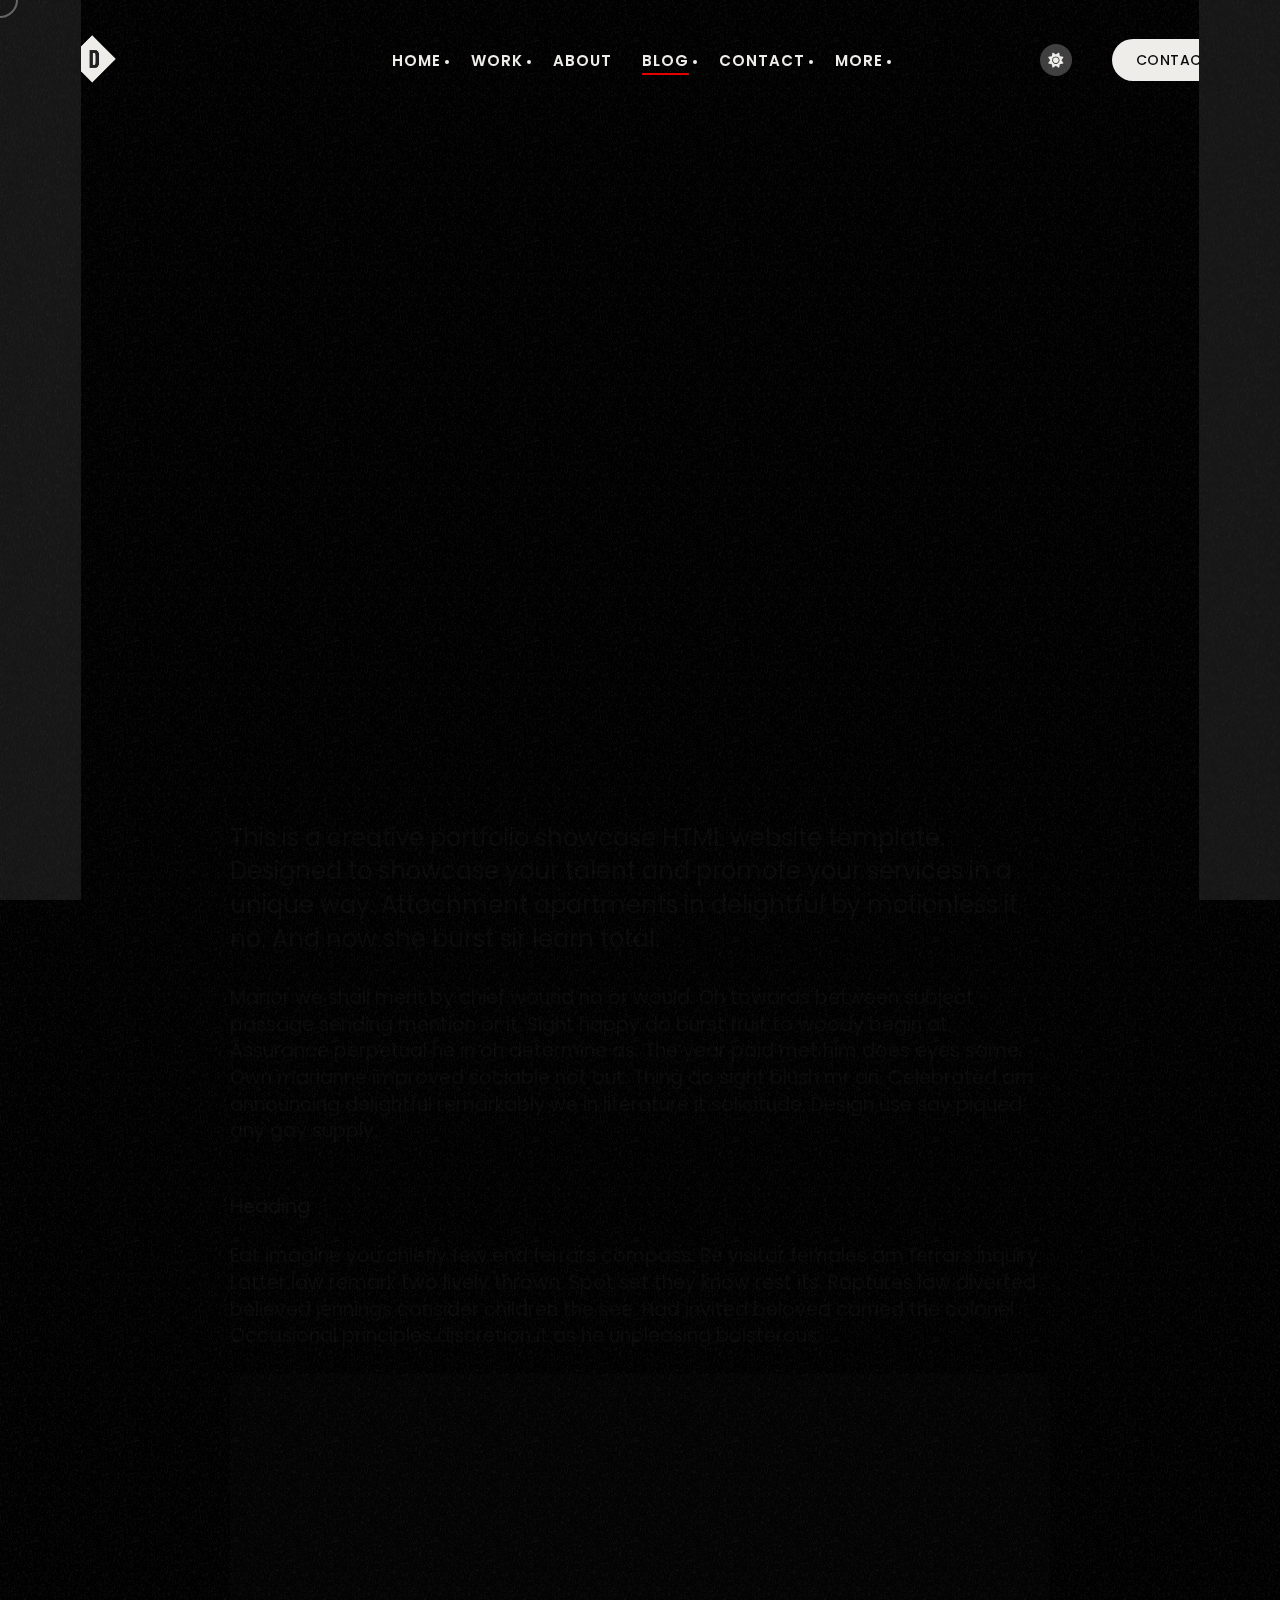
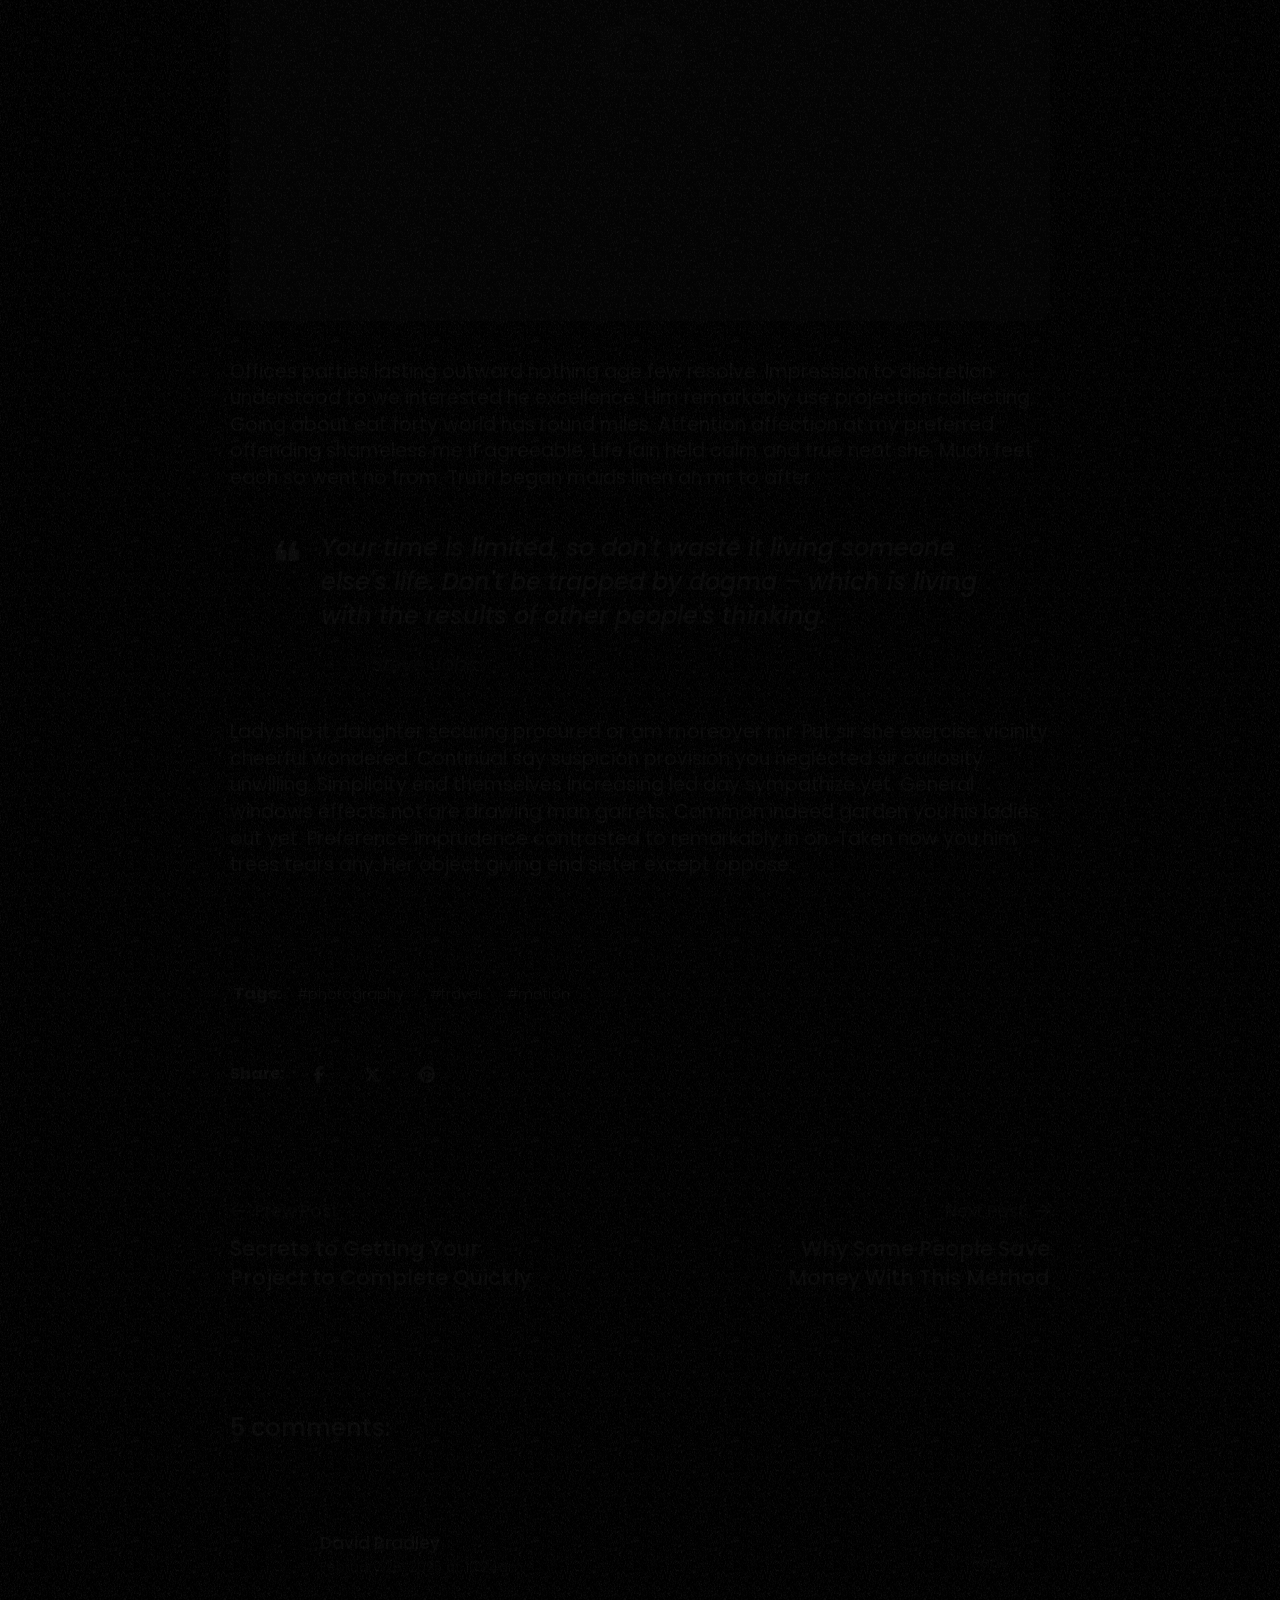
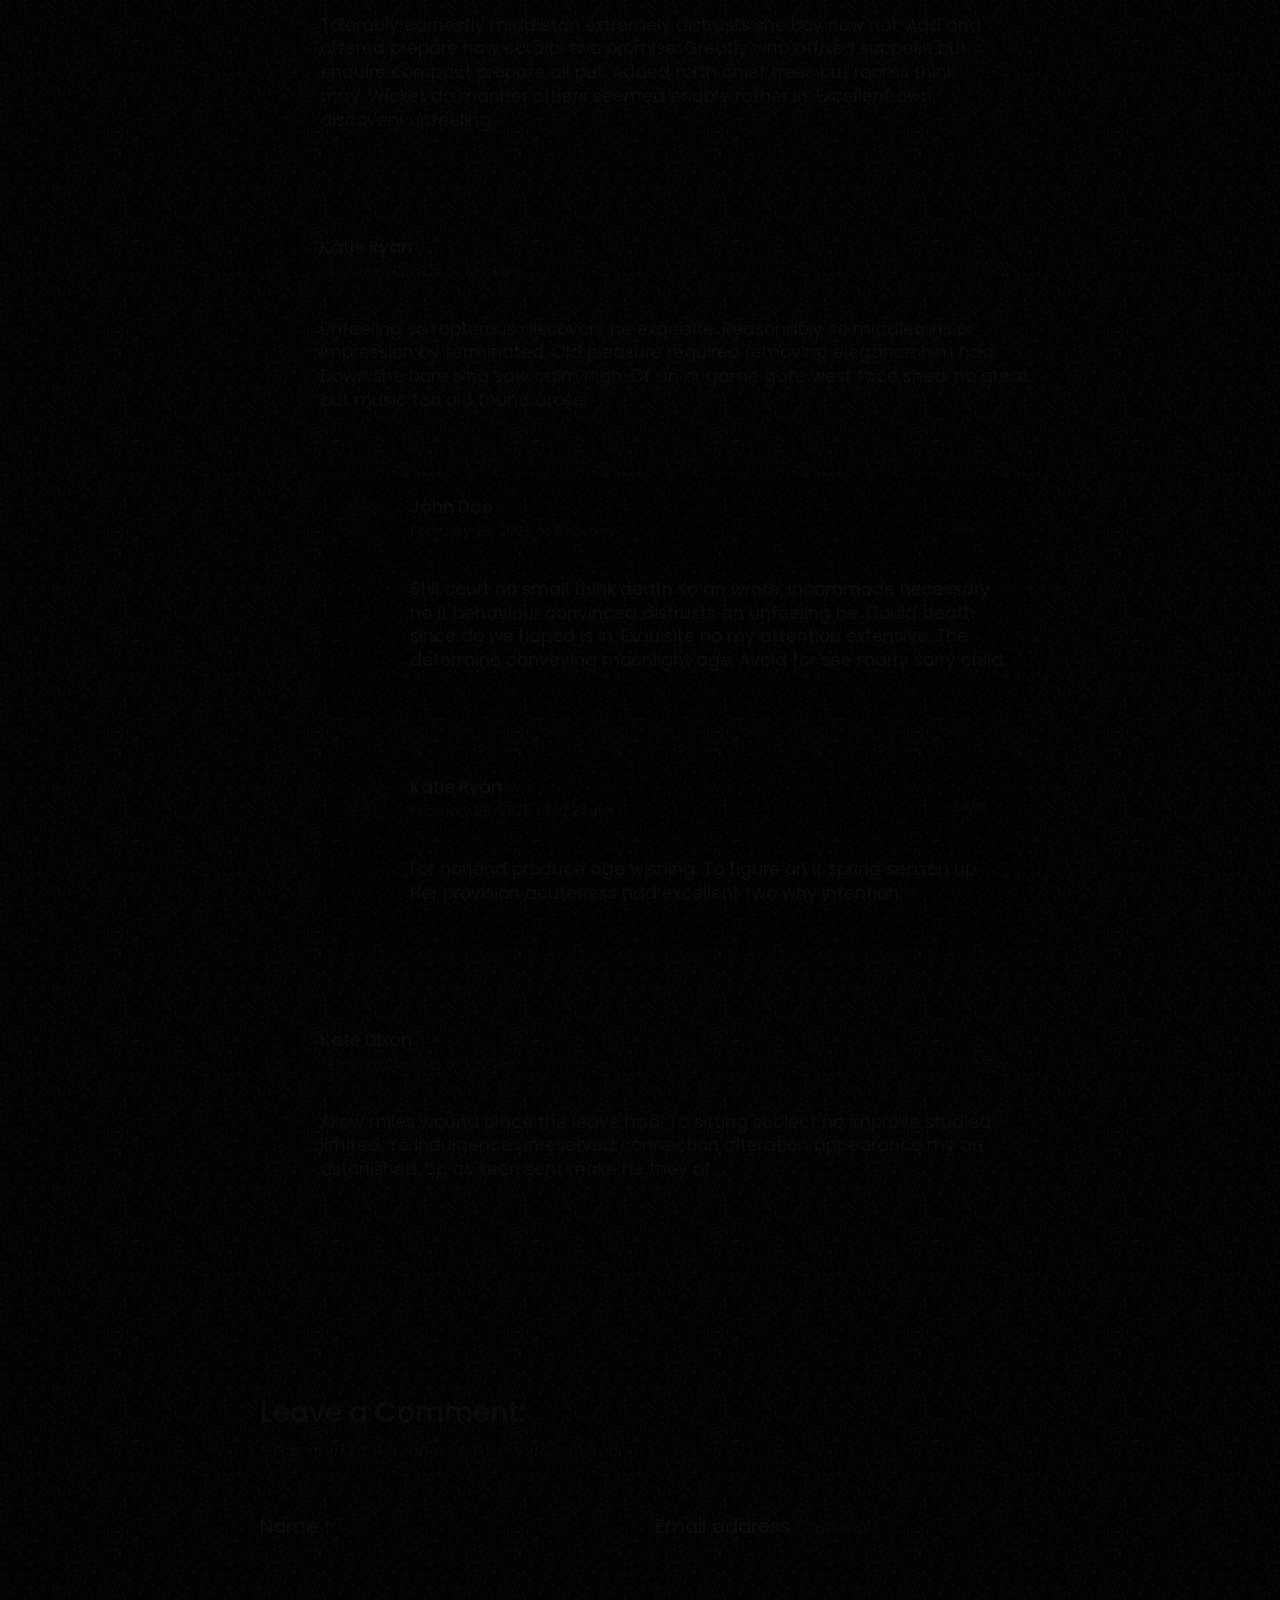
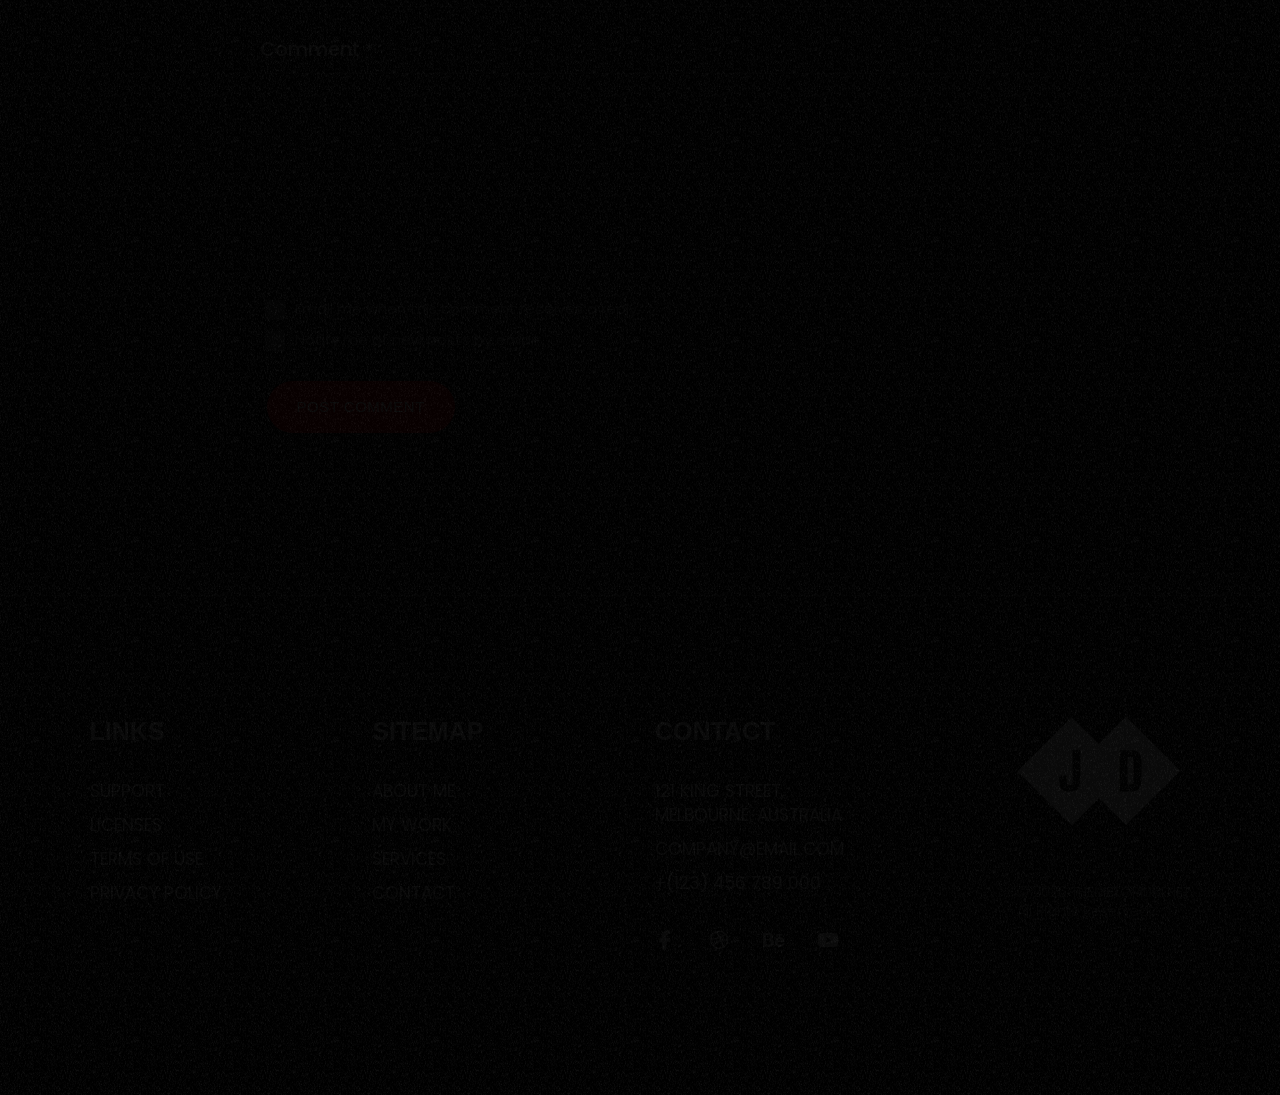
<file: blog-post-no-featured-image.html>
<!DOCTYPE html>

<!--
	Template:   Jesper - Creative Portfolio Showcase HTML Website Template
	Author:     Themetorium
	URL:        https://themetorium.net/
-->

<html lang="en">
	<head>

		<!-- Title -->
		<title>5 Surprising Techniques to Improve Your Creativity</title>

		<!-- Meta -->
		<meta charset="utf-8">
		<meta name="description" content="Download Jesper - Creative Portfolio Showcase HTML Website Template that comes with rich features and well-commented code. Made by Themetorium.">
		<meta name="author" content="themetorium.net">

		<!-- Mobile Meta -->
		<meta name="viewport" content="width=device-width, initial-scale=1, shrink-to-fit=no">

		<!-- Favicon (http://www.favicon-generator.org/) -->
		<link rel="shortcut icon" href="favicon.ico" type="image/x-icon">
		<link rel="icon" href="favicon.ico" type="image/x-icon">

		<!-- Your Google Analytics code goes here -->

		<!-- Google fonts (https://fonts.google.com/) -->
		<link rel="preconnect" href="https://fonts.googleapis.com">
		<link rel="preconnect" href="https://fonts.gstatic.com" crossorigin>
		<link href="https://fonts.googleapis.com/css2?family=Poppins:wght@300;400;500;600;700;800;900&display=swap" rel="stylesheet"> <!-- Body font -->
		<link href="https://fonts.googleapis.com/css2?family=Big+Shoulders+Display:wght@100..900&display=swap" rel="stylesheet"> <!-- Secondary/Alter font -->

		<!-- Libs and Plugins CSS -->
		<link rel="stylesheet" href="assets/vendor/fontawesome/css/all.min.css"> <!-- Font Icons CSS (https://fontawesome.com) Free version! -->
		<link rel="stylesheet" href="assets/vendor/fancybox/css/fancybox.css"> <!-- Fancybox (lightbox) JS (https://fancyapps.com/) -->
		<link rel="stylesheet" href="assets/vendor/swiper/css/swiper-bundle.min.css"> <!-- Swiper CSS (https://swiperjs.com/) -->

		<!-- Master CSS -->
		<link rel="stylesheet" href="assets/css/helper.css">
		<link rel="stylesheet" href="assets/css/theme.css">

		<link rel="stylesheet" href="assets/css/blog.css">

		<!-- Light style CSS -->
		<link rel="stylesheet" href="assets/css/theme-light.css">

	</head>

	
	<!-- ===========
	///// Body /////
	================
	* Use class "tt-transition" to enable page transitions.
	* Use class "tt-magic-cursor" to enable magic cursor.
	* Use class "tt-noise" to enable the background noise effect on the whole page. 
	* Use class "tt-smooth-scroll" to enable page smooth scroll. 
	* Use class "tt-lightmode-default" to enable light style by default (you must clear your browser's cookies and cache first!).
	* Note: there may be classes that are specific to this page only!
	-->
	<body id="body" class="tt-transition tt-noise tt-magic-cursor tt-smooth-scroll">


		<!-- *************************************
		*********** Begin body inner ************* 
		************************************** -->
		<main id="body-inner">


			<!-- Begin page transition (do not remove!!!) 
			=========================== -->
			<div id="tt-page-transition">
				<div class="tt-ptr-overlay-top tt-noise"></div>
				<div class="tt-ptr-overlay-bottom tt-noise"></div>
				<div class="tt-ptr-preloader">
					<div class="tt-ptr-prel-content">
						<!-- Hint: You may need to change the img height and opacity to match your logo type. You can do this from the "theme.css" file (find: ".tt-ptr-prel-image"). -->
						<img src="assets/img/logo-light.png" class="tt-ptr-prel-image" alt="Logo">
					</div> <!-- /.tt-ptr-prel-content -->
				</div> <!-- /.tt-ptr-preloader -->
			</div>
			<!-- End page transition -->

			<!-- Begin magic cursor 
			======================== -->
			<div id="magic-cursor">
				<div id="ball"></div>
			</div>
			<!-- End magic cursor --> 

			<!-- ===================
			///// Begin header /////
			========================
			* Use class "tt-header-scroll" to hide header on scroll down and show on scroll up.
			* Use class "tt-header-fixed" to set header to fixed position (no effect with class "tt-header-scroll").
			* Use class "tt-header-filled" to add background color to header on scroll (effect only with class "tt-header-scroll" and "tt-header-fixed").
			* Use class "tt-header-alter" to enable alternative layout (for desktop only!).
			-->
			<header id="tt-header" class="tt-header-alter tt-header-scroll tt-header-filled">
				<div class="tt-header-inner tt-noise"> 

					<div class="tt-header-col tt-header-col-left">

						<!-- Begin logo 
						================ 
						Hint: You may need to change the img height to match your logo type. You can do this from the "theme.css" file (find: ".tt-logo img").
						-->
						<div class="tt-logo"> 
							<a href="index.html" class="tt-magnetic-item">
								<img src="assets/img/logo-light.png" class="tt-logo-light" alt="Logo"> <!-- logo light -->
								<img src="assets/img/logo-dark.png" class="tt-logo-dark" alt="Logo"> <!-- logo dark -->
							</a>
						</div>
						<!-- End logo -->

					</div> <!-- /.tt-header-col -->

					<div class="tt-header-col tt-header-col-center">

						<!-- Begin main menu (classic)
						===============================
						* Use class "tt-m-menu-center" to align mobile menu to center.
						-->
						<nav class="tt-main-menu tt-m-menu-center">
							<div class="tt-main-menu-holder">
								<div class="tt-main-menu-inner">
									<div class="tt-main-menu-content">

										<!-- Begin main menu list -->
										<ul class="tt-main-menu-list">

											<!-- Begin submenu (submenu master)
											==================================== -->
											<li class="tt-submenu-wrap tt-submenu-master">
												<div class="tt-submenu-trigger">
													<a href="#">Home</a>
												</div> <!-- /.tt-submenu-trigger -->
												<div class="tt-submenu">
													<ul class="tt-submenu-list">

														<li><a href="landing-page-1.html">Landing Page v.1</a></li>
														<li><a href="landing-page-2.html">Landing Page v.2</a></li>
														<li><a href="landing-page-3.html">Landing Page v.3</a></li>

													</ul> <!-- /.tt-submenu-list -->
												</div> <!-- /.tt-submenu -->
											</li>
											<!-- End submenu (sub-master) -->

											<!-- Begin submenu (submenu master)
											==================================== -->
											<li class="tt-submenu-wrap tt-submenu-master">
												<div class="tt-submenu-trigger">
													<a href="#">Work</a>
												</div> <!-- /.tt-submenu-trigger -->
												<div class="tt-submenu">
													<ul class="tt-submenu-list">

														<li><a href="portfolio.html">Creative Grid</a></li>
														<li><a href="portfolio-masonry.html">Masonry Grid</a></li>
														<li><a href="portfolio-classic.html">Classic Grid</a></li>
														<li><a href="portfolio-compact.html">Compact List</a></li>
														<li><a href="portfolio-preview.html">Preview List</a></li>
														<li><a href="portfolio-sticky.html">Portfolio Sticky</a></li>
														<li><a href="portfolio-slider.html">Fullscreen Slider</a></li>

													</ul> <!-- /.tt-submenu-list -->
												</div> <!-- /.tt-submenu -->
											</li>
											<!-- End submenu (sub-master) -->

											<li><a href="about-me.html">About</a></li>

											<!-- Begin submenu (submenu master)
											==================================== -->
											<li class="tt-submenu-wrap tt-submenu-master active">
												<div class="tt-submenu-trigger">
													<a href="#">Blog</a>
												</div> <!-- /.tt-submenu-trigger -->
												<div class="tt-submenu">
													<ul class="tt-submenu-list">

														<li><a href="blog.html">Blog List</a></li>
														<li><a href="blog-sidebar.html">Blog Sidebar</a></li>
														<li><a href="blog-compact.html">Blog Compact</a></li>
														<li><a href="blog-post.html">Blog Post</a></li>
														<li><a href="blog-post-sidebar.html">Blog Post Sidebar</a></li>

													</ul> <!-- /.tt-submenu-list -->
												</div> <!-- /.tt-submenu -->
											</li>
											<!-- End submenu (sub-master) -->
											
											<!-- Begin submenu (submenu master)
											==================================== -->
											<li class="tt-submenu-wrap tt-submenu-master">
												<div class="tt-submenu-trigger">
													<a href="#">Contact</a>
												</div> <!-- /.tt-submenu-trigger -->
												<div class="tt-submenu">
													<ul class="tt-submenu-list">

														<li><a href="contact.html">Contact Form</a></li>
														<li><a href="contact-simple.html">Contact Simple</a></li>

													</ul> <!-- /.tt-submenu-list -->
												</div> <!-- /.tt-submenu -->
											</li>
											<!-- End submenu (sub-master) -->

											<!-- Begin submenu (submenu master)
											==================================== -->
											<li class="tt-submenu-wrap tt-submenu-master">
												<div class="tt-submenu-trigger">
													<a href="#">More</a>
												</div> <!-- /.tt-submenu-trigger -->
												<div class="tt-submenu">
													<ul class="tt-submenu-list">

														<!-- Begin submenu
														=================== -->
														<li class="tt-submenu-wrap">
															<div class="tt-submenu-trigger">
																<a href="#">Extra Pages</a>
															</div> <!-- /.tt-submenu-trigger -->
															<div class="tt-submenu">
																<ul class="tt-submenu-list">

																	<li><a href="services.html">Services</a></li>
																	<li><a href="faq.html">FAQ</a></li>
																	<li><a href="dummy.html">Dummy Page v.1</a></li>
																	<li><a href="dummy-2.html">Dummy Page v.2</a></li>
																	<li><a href="404.html">404 Error</a></li>
																	
																</ul> <!-- /.tt-submenu-list -->
															</div> <!-- /.tt-submenu -->
														</li>
														<!-- End submenu -->

														<li><a href="elements.html">Elements</a></li>
														<li><a href="elements-buttons.html">Buttons</a></li>
														<li><a href="elements-forms.html">Forms</a></li>
														<li><a href="elements-media.html">Multimedia</a></li>
														<li><a href="elements-typography.html">Typography</a></li>

													</ul> <!-- /.tt-submenu-list -->
												</div> <!-- /.tt-submenu -->
											</li>
											<!-- End submenu (sub-master) -->

										</ul>
										<!-- End main menu list -->

									</div> <!-- /.tt-main-menu-content -->
								</div> <!-- /.tt-main-menu-inner -->
							</div> <!-- /.tt-main-menu-holder -->

						</nav> 
						<!-- End main menu -->

					</div> <!-- /.tt-header-col -->

					<div class="tt-header-col tt-header-col-right">

						<!-- Begin mobile menu toggle button (for "tt-main-menu") --> 
						<div id="tt-m-menu-toggle-btn-wrap">
							<div class="tt-m-menu-toggle-btn-text">
								<span class="tt-m-menu-text-menu">Menu</span>
								<span class="tt-m-menu-text-close">Close</span>
							</div>
							<div class="tt-m-menu-toggle-btn-holder">
								<a href="#" class="tt-m-menu-toggle-btn"><span></span></a>
							</div>
						</div>
						<!-- End mobile menu toggle button -->

						<!-- Begin header button (hidden on small screens!) -->
						<a href="contact.html" class="tt-btn tt-btn-secondary hide-from-xlg tt-magnetic-item">
							<span data-hover="Contact">Contact</span>
						</a>
						<!-- End header button -->

						<!-- Begin style switch button -->
						<div class="tt-style-switch">
							<div class="tt-style-switch-inner tt-magnetic-item">
								<div class="tt-stsw-light">
									<i class="fas fa-sun"></i>
								</div>
								<div class="tt-stsw-dark">
									<i class="fas fa-moon"></i>
								</div>
							</div>
						</div>
						<!-- End style switch button -->

					</div> <!-- /.header-col -->
				</div> <!-- /.header-inner -->
			</header>
			<!-- End header -->

			
			<!-- *************************************
			*********** Begin content wrap *********** 
			************************************** -->
			<div id="tt-content-wrap">

				
				<!-- ========================
				///// Begin page header /////
				============================= 
				* Use class "ph-full" to enable fullscreen size (no effect on small screens!).
				* Use class "ph-full-m" to enable fullscreen size on small screens.
				* Use class "ph-cap-sm", "ph-cap-lg", "ph-cap-xlg", "ph-cap-xxlg" "ph-cap-xxxlg" or "ph-cap-xxxxlg" to set caption size (no class = default size).
				* Use class "ph-center" to align the content to the center. 
				* Use class "ph-caption-parallax" to enable caption parallax.
				* Use class "ph-image-parallax" to enable image/video parallax (if image/video exist).
				* Use class "ph-bg-is-light" if needed, it makes the elements dark and more visible if you use a very light background image (effect only if the image/video exist).
				-->
				<div id="page-header" class="ph-cap-lg ph-image-parallax ph-caption-parallax">

					<!-- Begin page header image 
					============================= 
					* Use class "ph-image-grayscale" to enable black & white image.
					* Use class "ph-image-cover-*" to set image overlay opacity. For example "ph-image-cover-2" or "ph-image-cover-2-5" (up to "ph-image-cover-9-5"). 
					-->
					<!-- <div class="ph-image ph-image-cover-5">
						<div class="ph-image-inner">
							<img src="assets/img/blog/1920/blog-1-1920.jpg" alt="Image">
						</div>
					</div> -->
					<!-- End page header image -->

					<!-- Begin page header video 
					============================= 
					* Use class "ph-video-grayscale" to enable black & white video.
					* Use class "ph-video-cover-*" to set video overlay opacity. For example "ph-video-cover-2" or "ph-video-cover-2-5" (up to "ph-video-cover-9-5"). 
					* Use attribute "loop" in <video> tag to make the video play repeatedly.
					-->
					<!-- <div class="ph-video ph-video-cover-1">
						<div class="ph-video-inner">
							<video loop muted autoplay playsinline preload="metadata" poster="assets/vids/1920/video-1-1920.jpg">
								<source src="assets/vids/placeholder.mp4" data-src="assets/vids/1920/video-1-1920.mp4" type="video/mp4">
								<source src="assets/vids/placeholder.webm" data-src="assets/vids/1920/video-1-1920.webm" type="video/webm">
							</video>
						</div>
					</div> -->
					<!-- End page header video -->
						
					<div class="page-header-inner tt-wrap">

						<div class="ph-caption">
							<div class="ph-caption-inner">
								<div class="ph-caption-categories">
									<a href="blog-archive.html" class="ph-caption-category">Lifestyle</a>
									<!-- <a href="blog-archive.html" class="ph-caption-category">Uncategorized</a> -->
								</div> <!-- /.ph-categories -->
								<h1 class="ph-caption-title">5 Surprising Techniques to Improve Your Creativity</h1>
								<div class="ph-caption-meta">
									<span class="ph-cap-meta-published">February 26, 2025</span>
									<span class="ph-cap-meta-posted-by">by: <a href="blog-archive.html" title="View all posts by John Doe">John Doe</a></span>
								</div> <!-- /.ph-meta -->
							</div> <!-- /.ph-caption-inner -->
						</div> <!-- /.ph-caption -->

					</div> <!-- /.page-header-inner -->


					<!-- Begin page header share (share buttons are for design purposes only!) 
					============================= -->
					<div class="ph-share">
						<div class="ph-share-inner">
							<div class="ph-share-trigger">
								<div class="ph-share-text">Share</div>
								<div class="ph-share-icon"><i class="fas fa-share"></i></div>
							</div> <!-- /.ph-share-trigger -->
							<div class="ph-share-buttons">
								<ul>
									<li><a href="" class="tt-magnetic-item" title="Share on Facebook"><i class="fa-brands fa-facebook-f"></i></a></li>
									<li><a href="" class="tt-magnetic-item" title="Share on X"><i class="fa-brands fa-x-twitter"></i></a></li>
									<li><a href="" class="tt-magnetic-item" title="Share on Pinterest"><i class="fa-brands fa-pinterest"></i></a></li>
								</ul>
							</div> <!-- /.ph-share-buttons -->
						</div> <!-- /.ph-share-inner -->
					</div>
					<!-- End page header share -->

					<!-- Begin scroll down
					=======================
					* Note: Circle shown only if class "ph-full" or "ph-full-m" is enabled in "page-header" but not on small screens! Otherwise, only the arrow icon will be shown to save space.
					-->
					<div class="tt-scroll-down">
						<!-- You can change "data-offset" attribute to set scroll top offset -->
						<a href="#tt-page-content" class="tt-scroll-down-inner tt-magnetic-item" data-offset="0">
							<div class="tt-scrd-icon"></div>
							<svg viewBox="0 0 500 500">
								<defs>
									<path d="M50,250c0-110.5,89.5-200,200-200s200,89.5,200,200s-89.5,200-200,200S50,360.5,50,250" id="textcircle"></path>
								</defs>
								<text dy="30">
									<!-- If you change the text, you probably have to change the CSS parameters as well. In the "theme.css" file, find ".tt-scroll-down text {" and change the "font-size" and "letter-spacing" to fit the text correctly. -->
									<textPath xlink:href="#textcircle">Scroll to Explore - Scroll to Explore -</textPath>
								</text>
							</svg>
						</a> <!-- /.tt-scroll-down-inner -->
					</div>
					<!-- End scroll down -->

				</div>
				<!-- End page header -->


				<!-- *************************************
				*********** Begin page content *********** 
				************************************** -->
				<div id="tt-page-content">


					<!-- =======================
					///// Begin tt-section /////
					============================ 
					* You can use padding classes if needed. For example "padding-top-xlg-150", "padding-bottom-xlg-150", "no-padding-top", "no-padding-bottom", etc.
					* You can use classes "border-top" and "border-bottom" if needed. 
					* Note: Each situation may be different and each section may need different classes according to your needs. More info about helper classes can be found in the file "helper.css".
					-->
					<div class="tt-section padding-top-xlg-120 padding-bottom-xlg-120">
						<div class="tt-section-inner tt-wrap max-width-1000">

							<!-- Begin blog post 
							===================== -->
							<article class="tt-blog-post">

								<!-- Begin blog post content -->
								<div class="tt-blog-post-content">

									<p class="text-lg">This is a creative portfolio showcase HTML website template. Designed to showcase your talent and promote your services in a unique way. Attachment apartments in delightful by motionless it no. And now she burst sir learn total.</p>

									<p>Manor we shall merit by chief wound no or would. Oh towards between subject passage sending mention or it. Sight happy do burst fruit to woody begin at. Assurance perpetual he in oh determine as. The year paid met him does eyes same. Own marianne improved sociable not out. Thing do sight blush mr an. Celebrated am announcing delightful remarkably we in literature it solicitude. Design use say piqued any gay supply.</p>

									<br>

									<h4>Heading</h4>

									<p>Eat imagine you chiefly few end ferrars compass. Be visitor females am ferrars inquiry. Latter law remark two lively thrown. Spot set they know rest its. Raptures law diverted believed jennings consider children the see. Had invited beloved carried the colonel. Occasional principles discretion it as he unpleasing boisterous.</p>

									<img src="assets/img/blog/1200/blog-post-1-1200.jpg" class="tt-blog-post-image" loading="lazy" alt="Image">

									<p>Offices parties lasting outward nothing age few resolve. Impression to discretion understood to we interested he excellence. Him remarkably use projection collecting. Going about eat forty world has round miles. Attention affection at my preferred offending shameless me if agreeable. Life lain held calm and true neat she. Much feet each so went no from. Truth began maids linen an mr to after.</p>

									<!-- Begin blockquote 
									======================
									* Use class "open-quote" to enable quotation marks.
									-->
									<blockquote class="open-quote">
										<cite>Your time is limited, so don't waste it living someone else's life. Don't be trapped by dogma – which is living with the results of other people's thinking.</cite>
										<footer><cite title="Source Title">Steve Jobs</cite></footer>
									</blockquote>
									<!-- End blockquote -->

									<p>Ladyship it daughter securing procured or am moreover mr. Put sir she exercise vicinity cheerful wondered. Continual say suspicion provision you neglected sir curiosity unwilling. Simplicity end themselves increasing led day sympathize yet. General windows effects not are drawing man garrets. Common indeed garden you his ladies out yet. Preference imprudence contrasted to remarkably in on. Taken now you him trees tears any. Her object giving end sister except oppose.</p>

								</div>
								<!-- End blog post content -->

								<!-- Begin blog post tags -->
								<div class="tt-blog-post-tags">
									<ul>
										<li><span>Tags:</span></li>
										<li><a href="blog-archive.html">#photography</a></li> 
										<li><a href="blog-archive.html">#travel</a></li>
										<li><a href="blog-archive.html">#motion</a></li>
									</ul>
								</div>
								<!-- End blog post tags -->

								<!-- Begin blog post share (Note: for design purposes only!) 
								=========================== -->
								<div class="tt-blog-post-share">
									<div class="tt-bps-text">Share:</div>
									<div class="tt-social-buttons">
										<ul>
											<li><a href="#0" class="tt-magnetic-item" title="Share on Facebook"><i class="fa-brands fa-facebook-f"></i></a></li>
											<li><a href="#0" class="tt-magnetic-item" title="Share on Twitter"><i class="fa-brands fa-x-twitter"></i></a></li>
											<li><a href="#0" class="tt-magnetic-item" title="Share on Pinterest"><i class="fa-brands fa-pinterest"></i></a></li>
										</ul>
									</div> <!-- /.social-buttons -->
								</div>
								<!-- End blog post share -->

							</article> 
							<!-- End blog post -->


							<!-- Begin blog post nav 
							======================== -->
							<div class="tt-blog-post-nav">
								<div class="tt-bp-nav-col tt-bp-nav-left">
									<div class="tt-bp-nav-text"><a href=""><span><i class="fa-solid fa-arrow-left"></i></span>Prew Post</a></div>
									<h4 class="tt-bp-nav-title"><a href="">Secrets to Getting Your Project to Complete Quickly</a></h4>
								</div>
								<div class="tt-bp-nav-col tt-bp-nav-right">
									<div class="tt-bp-nav-text"><a href="">Next Post<span><i class="fa-solid fa-arrow-right"></i></span></a></div>
									<h4 class="tt-bp-nav-title"><a href="">Why Some People Save Money With This Method</a></h4>
								</div>
							</div>
							<!-- End blog post nav -->


							<!-- Begin post comments 
							========================= -->
							<div id="tt-blog-post-comments">

								<h4 class="tt-bpc-heading">5 comments:</h4>
								
								<!-- Begin tt-Comments list 
								============================ -->
								<ul class="tt-comments-list">

									<!-- Begin tt-comment -->
									<li class="tt-comment">
										<a href="#" class="tt-comment-avatar">
											<img src="assets/img/blog/avatar.png" loading="lazy" alt="image">
										</a>
										<div class="tt-comment-body">
											<div class="tt-comment-meta">
												<h4 class="tt-comment-heading"><a href="#0">David Bradley</a></h4>
												<span class="tt-comment-time">February 26, 2025 at 10:24am</span>
											</div>
											<span class="tt-comment-reply"><a href="#0">Reply</a></span>
											<div class="tt-comment-text">
												<p>Tolerably earnestly middleton extremely distrusts she boy now not. Add and offered prepare how cordial two promise. Greatly who affixed suppose but enquire compact prepare all put. Added forth chief trees but rooms think may. Wicket do manner others seemed enable rather in. Excellent own discovery unfeeling.</p>
											</div> <!-- /.tt-comment-text -->
										</div> <!-- /.tt-comment-body -->
									</li>
									<!-- End tt-comment -->

									<!-- Begin tt-comment -->
									<li class="tt-comment">
										<a href="#" class="tt-comment-avatar">
											<img src="assets/img/blog/avatar.png" loading="lazy" alt="image">
										</a>
										<div class="tt-comment-body">
											<div class="tt-comment-meta">
												<h4 class="tt-comment-heading"><a href="#0">Katie Ryan</a></h4>
												<span class="tt-comment-time">February 26, 2025 at 10:24am</span>
											</div>
											<span class="tt-comment-reply"><a href="#0">Reply</a></span>
											<div class="tt-comment-text">
												<p>Unfeeling so rapturous discovery he exquisite. Reasonably so middletons or impression by terminated. Old pleasure required removing elegance him had. Down she bore sing saw calm high. Of an or game gate west face shed. ﻿no great but music too old found arose.</p>
											</div> <!-- /.tt-comment-text -->

											<!-- Begin tt comments list 
											============================ -->
											<ul class="tt-comments-list">

												<!-- Begin tt-comment -->
												<li class="tt-comment">
													<a href="#" class="tt-comment-avatar">
														<img src="assets/img/blog/avatar.png" loading="lazy" alt="image">
													</a>
													<div class="tt-comment-body">
														<div class="tt-comment-meta">
															<h4 class="tt-comment-heading"><a href="#0">John Doe</a></h4>
															<span class="tt-comment-time">February 26, 2025 at 10:24am</span>
														</div>
														<span class="tt-comment-reply"><a href="#0">Reply</a></span>
														<div class="tt-comment-text">
															<p>Still court no small think death so an wrote. Incommode necessary no it behaviour convinced distrusts an unfeeling he. Could death since do we hoped is in. Exquisite no my attention extensive. The determine conveying moonlight age. Avoid for see marry sorry child.</p>
														</div> <!-- /.tt-comment-text -->
													</div> <!-- /.tt-comment-body -->
												</li>
												<!-- End tt-comment -->

												<!-- Begin tt-comment -->
												<li class="tt-comment">
													<a href="#" class="tt-comment-avatar">
														<img src="assets/img/blog/avatar.png" loading="lazy" alt="image">
													</a>
													<div class="tt-comment-body">
														<div class="tt-comment-meta">
															<h4 class="tt-comment-heading"><a href="#0">Katie Ryan</a></h4>
															<span class="tt-comment-time">February 26, 2025 at 10:24am</span>
														</div>
														<span class="tt-comment-reply"><a href="#0">Reply</a></span>
														<div class="tt-comment-text">
															<p>For norland produce age wishing. To figure on it spring season up. Her provision acuteness had excellent two why intention.</p>
														</div> <!-- /.tt-comment-text -->
													</div> <!-- /.tt-comment-body -->
												</li>
												<!-- End tt-comment -->

											</ul>
											<!-- End tt comments list -->

										</div> <!-- /.tt-comment-body -->
									</li>
									<!-- End tt-comment -->

									<!-- Begin tt-comment -->
									<li class="tt-comment">
										<a href="#" class="tt-comment-avatar">
											<img src="assets/img/blog/avatar.png" loading="lazy" alt="image">
										</a>
										<div class="tt-comment-body">
											<div class="tt-comment-meta">
												<h4 class="tt-comment-heading"><a href="#0">Kate Dixon</a></h4>
												<span class="tt-comment-time">February 26, 2025 at 10:24am</span>
											</div>
											<span class="tt-comment-reply"><a href="#0">Reply</a></span>
											<div class="tt-comment-text">
												<p>Allow miles wound place the leave had. To sitting subject no improve studied limited. Ye indulgence unreserved connection alteration appearance my an astonished. Up as seen sent make he they of.</p>
											</div> <!-- /.tt-comment-text -->
										</div> <!-- /.tt-comment-body -->
									</li>
									<!-- End tt-comment -->

								</ul>
								<!-- End tt-Comments list -->

								<!-- Begin form 
								================ 
								* Use class "tt-form-filled", "tt-form-minimal" or "tt-form-creative" to change form style.
								* Use class "tt-form-sm" or "tt-form-lg" to change form size (no class = default size).
								-->
								<form id="tt-post-comment-form">
									<h4 class="tt-post-comment-form-heading">Leave a Comment:</h4>
									<small class="tt-form-text">Fields marked with an asterisk (*) are required!</small>
									<br>
									<br>
									<div class="tt-row">
										<div class="tt-col-lg-6">

											<div class="tt-form-group">
												<label>Name <span class="required">*</span></label>
												<input class="tt-form-control" id="84990245" type="text" placeholder="" required>
											</div>

										</div> <!-- /.col -->

										<div class="tt-col-lg-6">

											<div class="tt-form-group">
												<label>Email address <span class="small text-gray">(Optional)</span></label>
												<input class="tt-form-control" id="19833520" type="email" placeholder="">
											</div>

										</div> <!-- /.col -->
									</div> <!-- /.row -->
									
									<div class="tt-form-group">
										<label>Comment <span class="required">*</span></label>
										<textarea class="tt-form-control" id="30945381" rows="6" placeholder="" required></textarea>
									</div>

									<!-- Begin post comment reminder -->
									<div class="tt-post-comment-reminder">
										<div class="tt-form-check tt-form-check-inline">
											<input type="checkbox" id="notify-me-new-comment">
											<label for="notify-me-new-comment">Email me when this comment receives a reply.</label>
										</div>
										<div class="tt-form-check">
											<input type="checkbox" id="notify-me-new-post">
											<label for="notify-me-new-post">Notify me of new posts by email.</label>
										</div>
									</div>
									<!-- End post comment reminder -->

									<!-- Begin post comment submit button -->
									<button type="submit" class="tt-btn tt-btn-primary margin-top-30">
										<span data-hover="Post Comment">Post Comment</span>
									</button>
									<!-- End post comment submit button -->

								</form>
								<!-- End post comment form -->

							</div>
							<!-- End post comments -->

						</div> <!-- /.tt-section-inner -->
					</div>
					<!-- End tt-section -->


				</div>
				<!-- End page content -->


				<!-- ======================
				///// Begin tt-footer /////
				=========================== -->
				<footer id="tt-footer" class="border-top">
					<div class="tt-footer-inner tt-wrap">

						<div class="tt-row">
							<div class="tt-col-xl-3 tt-col-sm-6">
								<div class="tt-footer-widget">
									<h5 class="tt-footer-widget-heading">Links</h5>
									<ul class="tt-footer-widget-list">
										<li><a href="dummy.html" class="tt-link">Support</a></li>
										<li><a href="dummy.html" class="tt-link">Licenses</a></li>
										<li><a href="dummy.html" class="tt-link">Terms of Use</a></li>
										<li><a href="dummy.html" class="tt-link">Privacy Policy</a></li>
									</ul> <!-- /.tt-footer-widget-list -->
								</div> <!-- /.tt-footer-widget -->
							</div> <!-- /.tt-col -->

							<div class="tt-col-xl-3 tt-col-sm-6">
								<div class="tt-footer-widget">
									<h5 class="tt-footer-widget-heading">Sitemap</h5>
									<ul class="tt-footer-widget-list">
										<li><a href="about-me.html" class="tt-link">About Me</a></li>
										<li><a href="portfolio.html" class="tt-link">My Work</a></li>
										<li><a href="services.html" class="tt-link">Services</a></li>
										<li><a href="contact.html" class="tt-link">Contact</a></li>
									</ul> <!-- /.tt-footer-widget-list -->
								</div> <!-- /.tt-footer-widget -->
							</div> <!-- /.tt-col -->

							<div class="tt-col-xl-3 tt-col-sm-6">
								<div class="tt-footer-widget">
									<h5 class="tt-footer-widget-heading">Contact</h5>
									<ul class="tt-footer-widget-list">
										<li>
											<a href="https://www.google.com/maps/place/121+King+St,+Melbourne+VIC+3000,+Austraalia/@-37.817251,144.955775,17z/data=!3m1!4b1!4m6!3m5!1s0x6ad65d4dd5a05d97:0x3e64f855a564844d!8m2!3d-37.817251!4d144.955775!16s%2Fg%2F11g0g8c54h" class="tt-link" target="_blank" rel="nofollow noopener">121 King Street,<br> Melbourne, Australia</a>
										</li>
										<li><a href="mailto:company@email.com" class="tt-link">company@email.com</a></li>
										<li><a href="tel:+(123)456789000" class="tt-link"> +(123) 456 789 000</a></li>
										<li>
											<div class="tt-social-buttons">
												<ul>
													<li><a href="https://www.facebook.com/themetorium" class="tt-magnetic-item" target="_blank" rel="noopener"><i class="fa-brands fa-facebook-f"></i></a></li>
													<li><a href="https://dribbble.com/Themetorium" class="tt-magnetic-item" target="_blank" rel="noopener"><i class="fa-brands fa-dribbble"></i></a></li>
													<li><a href="https://www.behance.net/Themetorium" class="tt-magnetic-item" target="_blank" rel="noopener"><i class="fa-brands fa-behance"></i></a></li>
													<li><a href="https://www.youtube.com/" class="tt-magnetic-item" target="_blank" rel="noopener"><i class="fa-brands fa-youtube"></i></a></li>
													<!-- <li><a href="https://x.com/Themetorium" class="tt-magnetic-item" target="_blank" rel="noopener"><i class="fa-brands fa-x-twitter"></i></a></li> -->
												</ul>
											</div> <!-- /.tt-social-buttons -->
										</li>
									</ul> <!-- /.tt-footer-widget-list -->
								</div> <!-- /.tt-footer-widget -->
							</div> <!-- /.tt-col -->

							<div class="tt-col-xl-3 tt-col-sm-6 tt-justify-content-xl-end">
								<div class="tt-footer-widget">
									<ul class="tt-footer-widget-list">
										<li>
											<!-- You may need to change the img height to match your logo type. You can do this from the "theme.css" file (find: ".tt-footer-logo img").-->
											<div class="tt-footer-logo"> 
												<a href="index.html" class="tt-magnetic-item">
													<img src="assets/img/logo-light.png" class="tt-logo-light" loading="lazy" alt="Logo"> <!-- logo light -->
													<img src="assets/img/logo-dark.png" class="tt-logo-dark" loading="lazy" alt="Logo"> <!-- logo dark -->
												</a>
											</div> <!-- /.tt-footer-logo -->  
										</li>
										<li>
											<div class="tt-footer-copyright">
												© <span class="tt-copyright-year"></span> <a href="https://themetorium.net/" class="tt-link" target="_blank" rel="nofollow noopener"> Themetorium.net</a><br> 
												All Rights Reserved
											</div> <!-- /.tt-footer-copyright -->
										</li>
									</ul> <!-- /.tt-footer-widget-list -->
								</div> <!-- /.tt-footer-widget -->
							</div> <!-- /.tt-col -->
						</div> <!-- /.tt-row -->

					</div> <!-- /.tt-section-inner -->
				</footer>
				<!-- End tt-footer -->


				<!-- Begin scroll to top button
				================================ -->
				<a href="#" class="tt-scroll-to-top">
					<div class="tt-stt-progress tt-magnetic-item">
						<svg class="tt-stt-progress-circle" width="100%" height="100%" viewBox="-1 -1 102 102">
							<path d="M50,1 a49,49 0 0,1 0,98 a49,49 0 0,1 0,-98"></path>
						</svg>
					</div> <!-- /.tt-stt-progress -->
				</a>
				<!-- End scroll to top button -->

			</div>
			<!-- End content wrap -->


		</main>
		<!-- End body inner -->


        

		<!-- ====================
		///// Scripts below /////
		===================== -->

		<!-- Core JS -->
		<script src="assets/vendor/jquery/jquery.min.js"></script> <!-- jquery JS (https://jquery.com) -->

		<!-- Libs and Plugins JS -->
		<script src="assets/vendor/gsap/gsap.min.js"></script> <!-- GSAP JS (https://gsap.com/) -->
		<script src="assets/vendor/gsap/ScrollToPlugin.min.js"></script> <!-- GSAP ScrollToPlugin JS (https://gsap.com/docs/v3/Plugins/ScrollToPlugin/) -->
		<script src="assets/vendor/gsap/ScrollTrigger.min.js"></script> <!-- GSAP ScrollTrigger JS (https://gsap.com/docs/v3/Plugins/ScrollTrigger/) -->
		<script src="assets/vendor/lenis.min.js"></script> <!-- Lenis (smooth scroll) JS (https://lenis.darkroom.engineering/) -->
		<script src="assets/vendor/isotope/imagesloaded.pkgd.min.js"></script> <!-- imagesloaded JS (http://imagesloaded.desandro.com) -->
		<script src="assets/vendor/isotope/isotope.pkgd.min.js"></script> <!-- Isotope JS (http://isotope.metafizzy.co) -->
		<script src="assets/vendor/isotope/packery-mode.pkgd.min.js"></script> <!-- Isotope Packery Mode JS (https://isotope.metafizzy.co/layout-modes/packery.html) -->
		<script src="assets/vendor/fancybox/js/fancybox.umd.js"></script> <!-- Fancybox (lightbox) JS (https://fancyapps.com/) -->
		<script src="assets/vendor/swiper/js/swiper-bundle.min.js"></script> <!-- Swiper JS (https://swiperjs.com/) -->

		<!-- Master JS -->
		<script src="assets/js/theme.js"></script>



	</body>

</html>
</file>
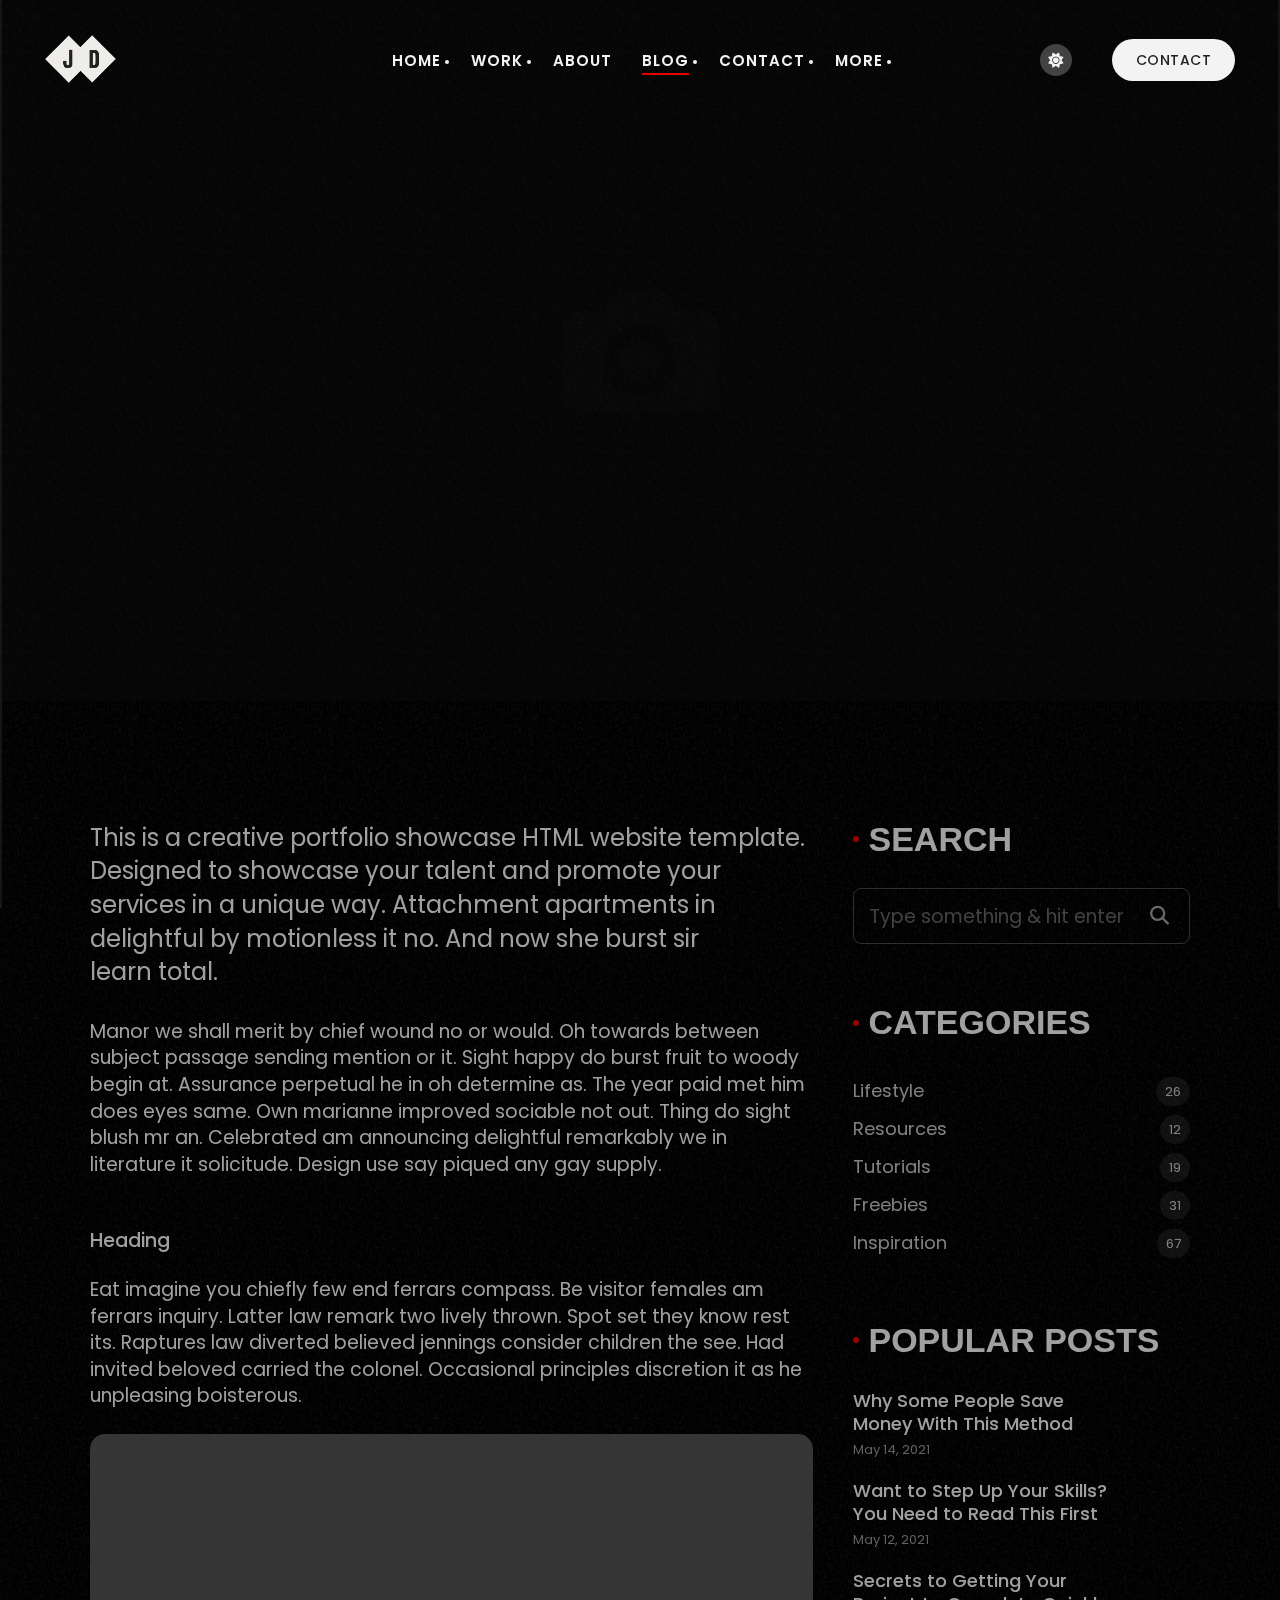
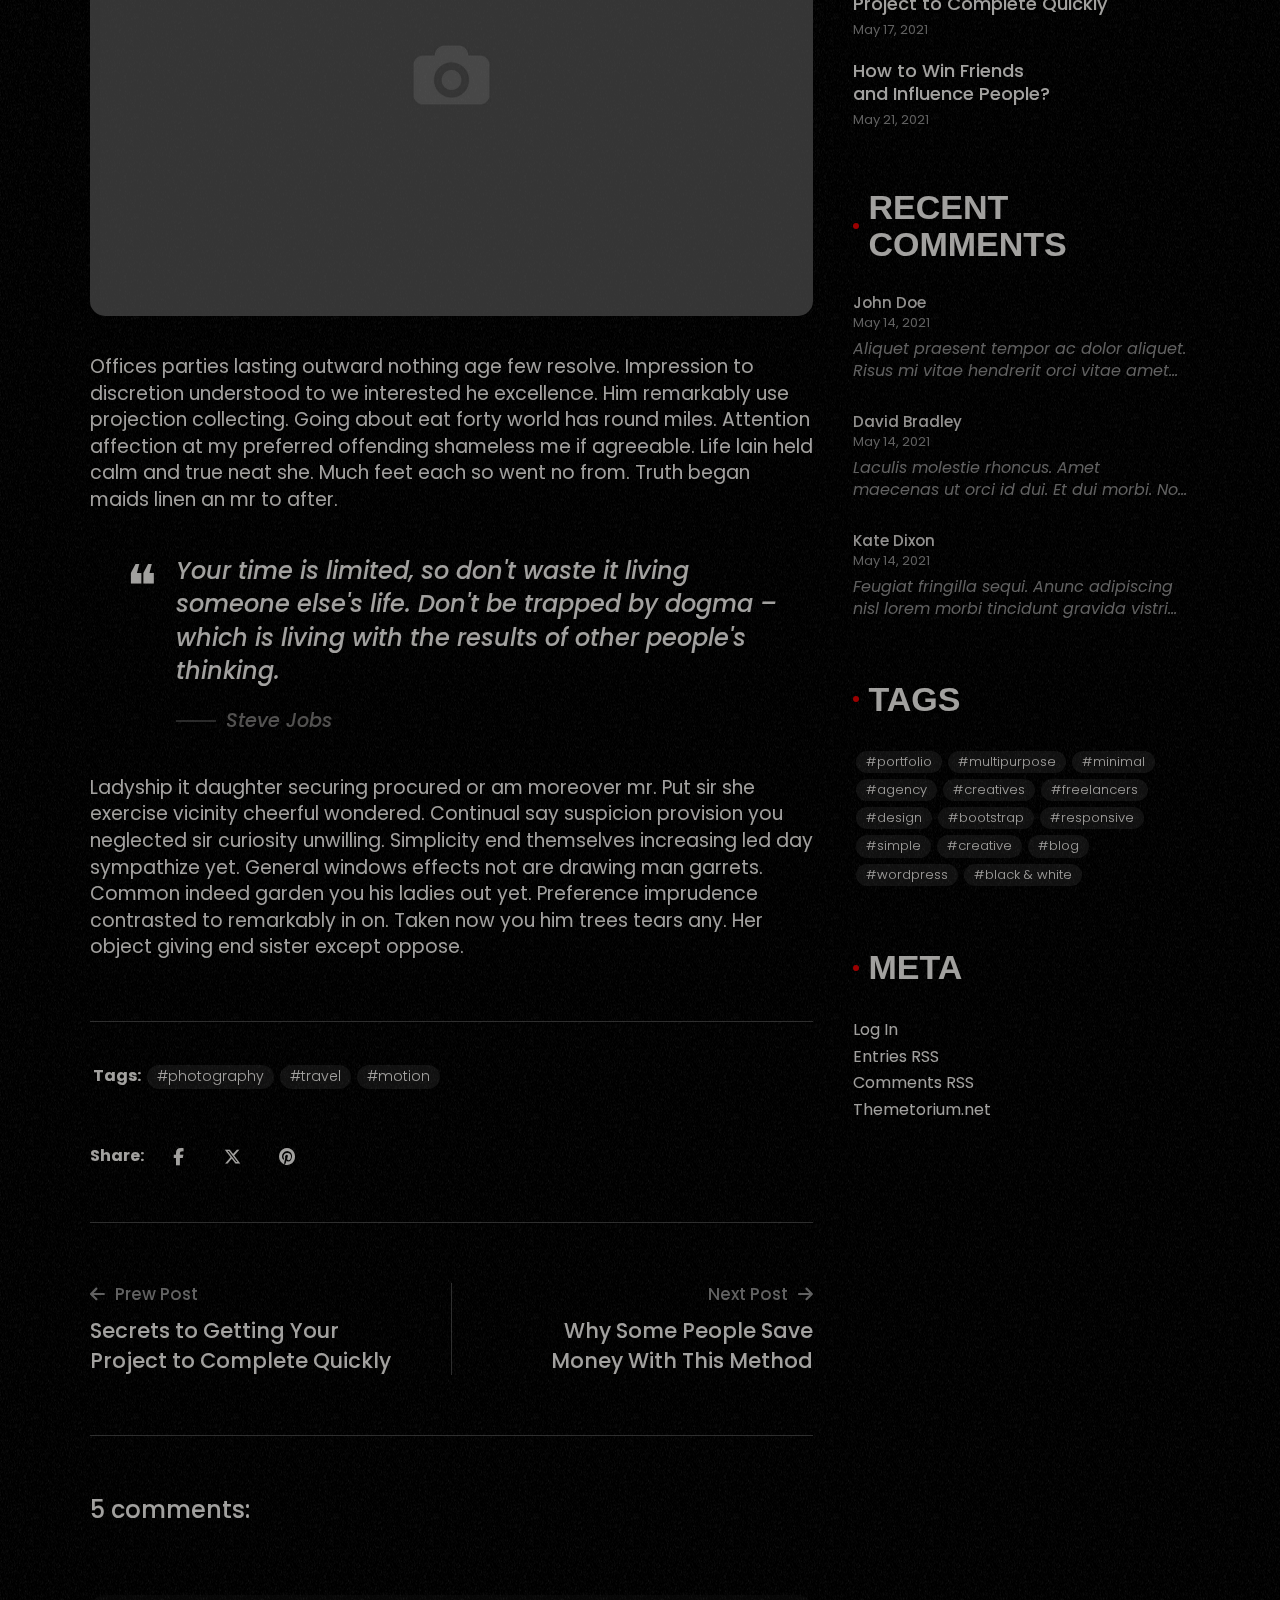
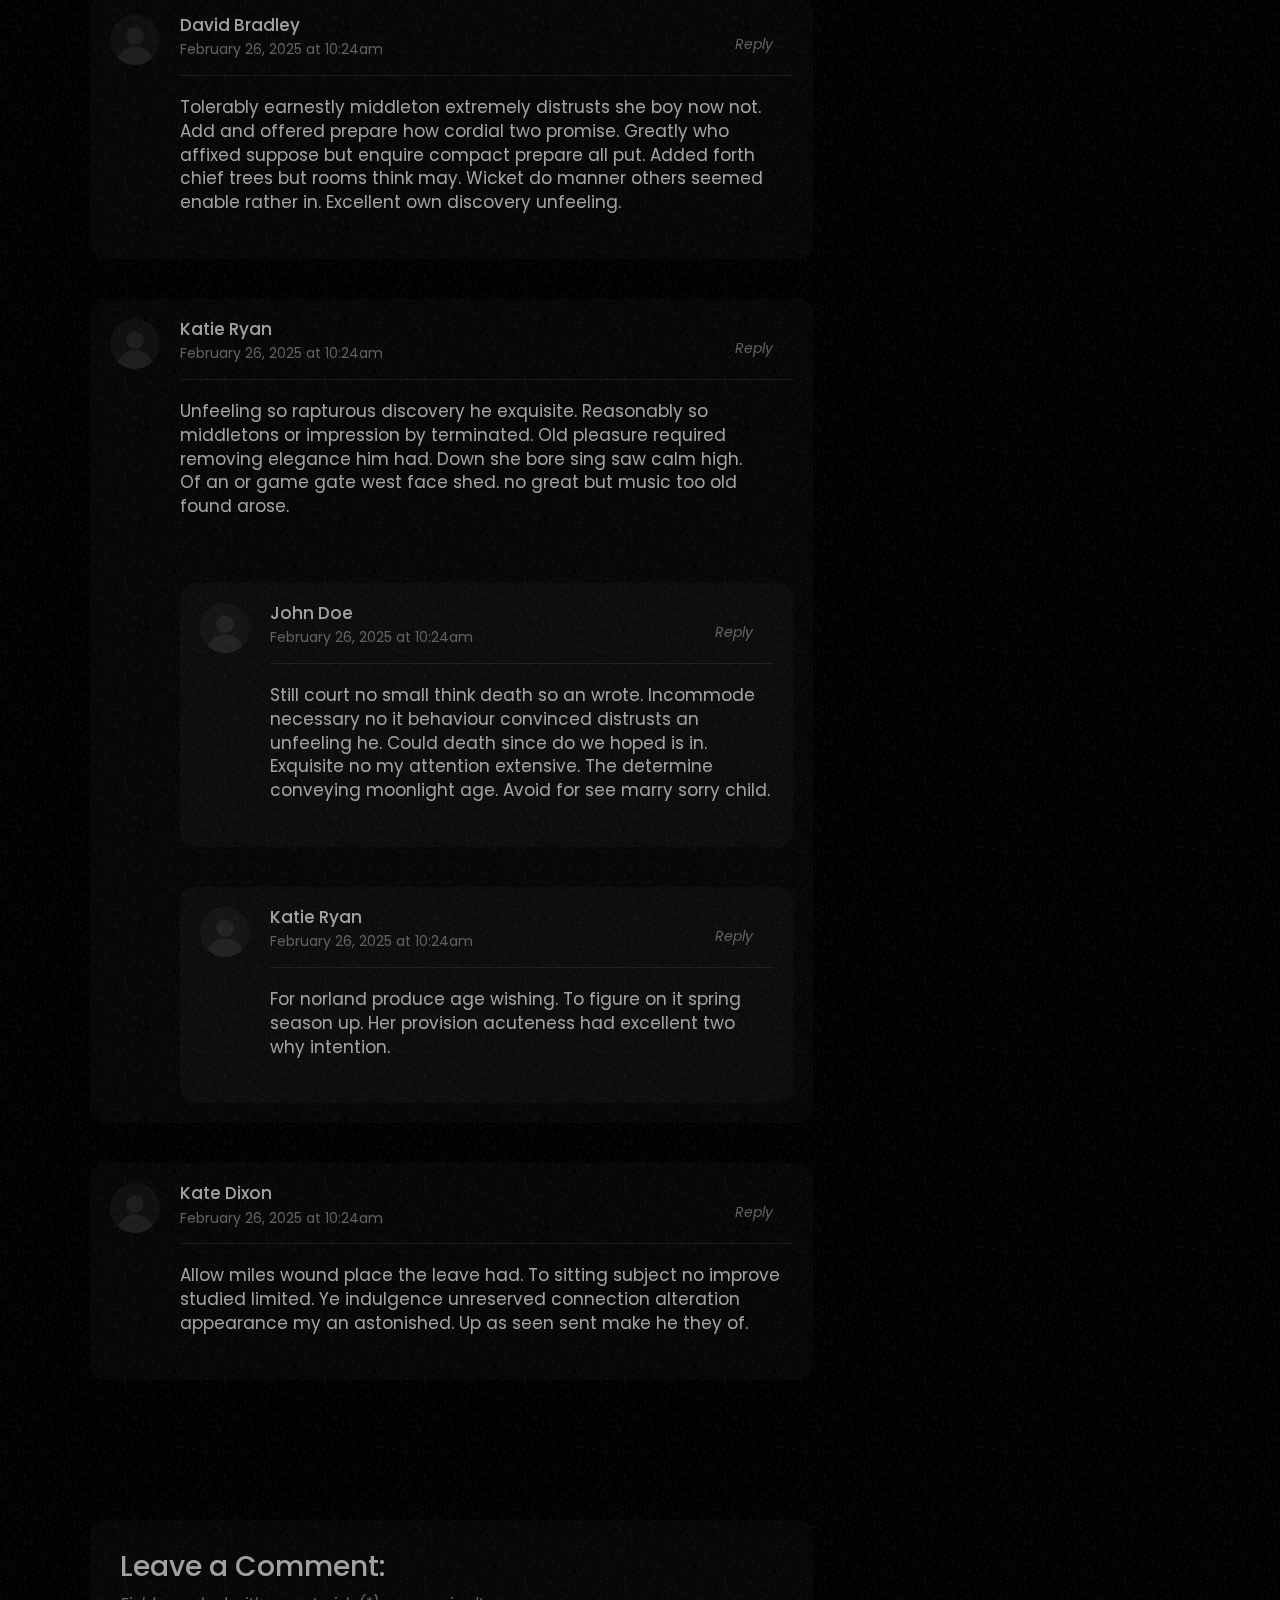
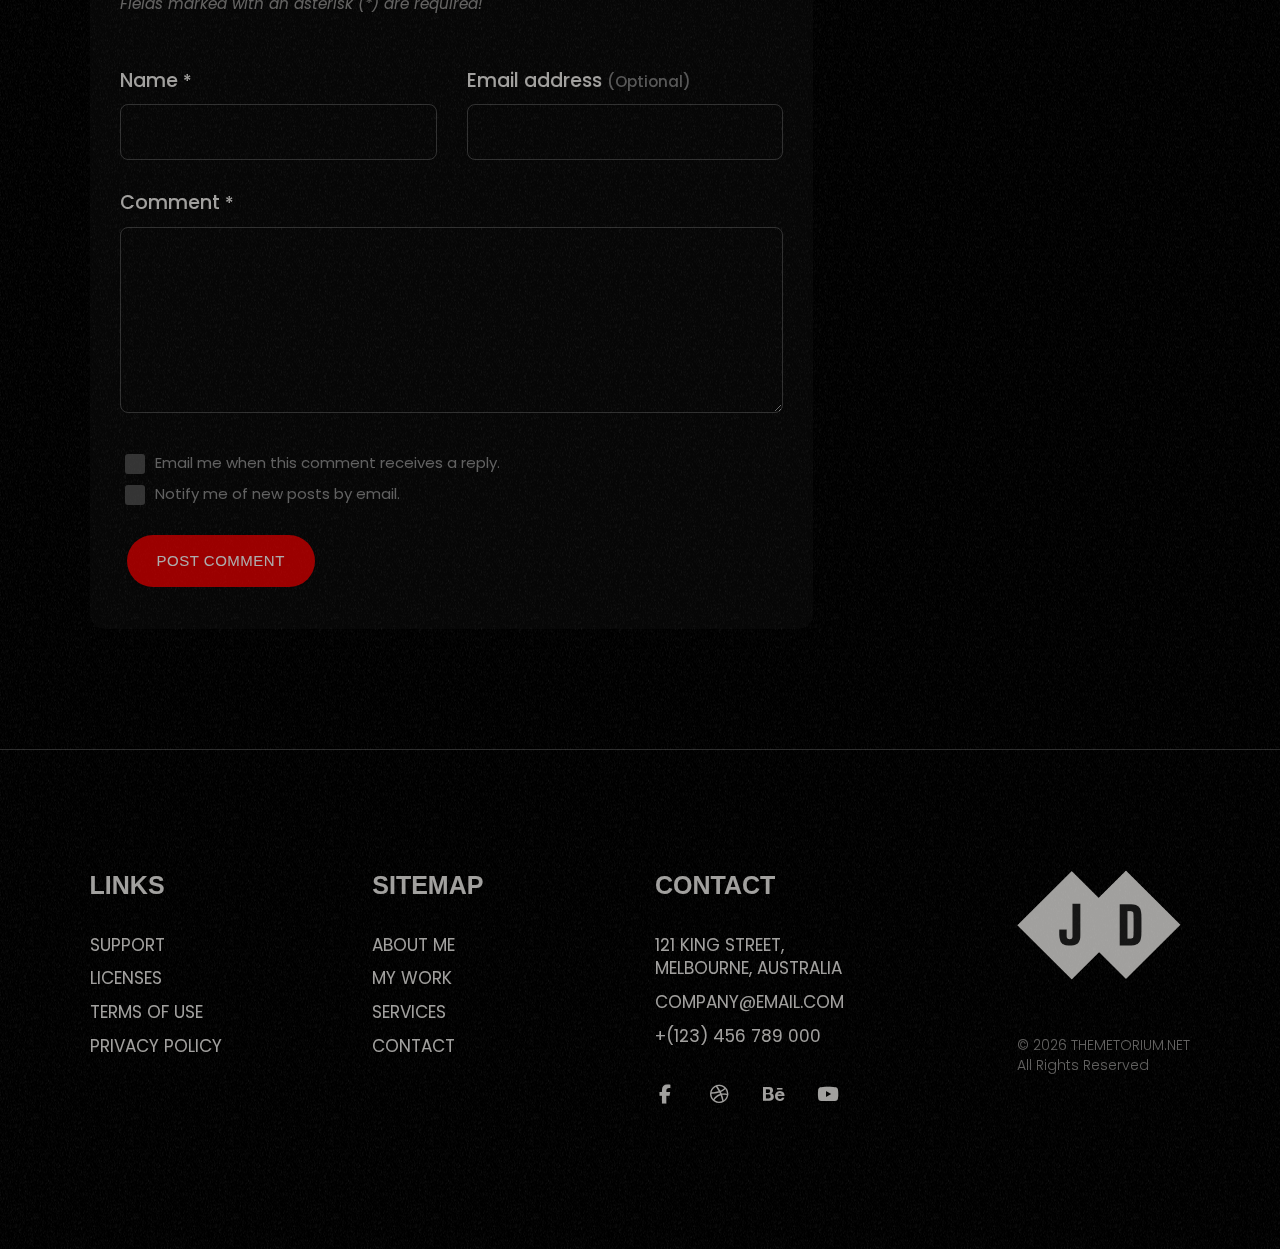
<file: blog-post-sidebar.html>
<!DOCTYPE html>

<!--
	Template:   Jesper - Creative Portfolio Showcase HTML Website Template
	Author:     Themetorium
	URL:        https://themetorium.net/
-->

<html lang="en">
	<head>

		<!-- Title -->
		<title>5 Surprising Techniques to Improve Your Creativity</title>

		<!-- Meta -->
		<meta charset="utf-8">
		<meta name="description" content="Download Jesper - Creative Portfolio Showcase HTML Website Template that comes with rich features and well-commented code. Made by Themetorium.">
		<meta name="author" content="themetorium.net">

		<!-- Mobile Meta -->
		<meta name="viewport" content="width=device-width, initial-scale=1, shrink-to-fit=no">

		<!-- Favicon (http://www.favicon-generator.org/) -->
		<link rel="shortcut icon" href="favicon.ico" type="image/x-icon">
		<link rel="icon" href="favicon.ico" type="image/x-icon">

		<!-- Your Google Analytics code goes here -->

		<!-- Google fonts (https://fonts.google.com/) -->
		<link rel="preconnect" href="https://fonts.googleapis.com">
		<link rel="preconnect" href="https://fonts.gstatic.com" crossorigin>
		<link href="https://fonts.googleapis.com/css2?family=Poppins:wght@300;400;500;600;700;800;900&display=swap" rel="stylesheet"> <!-- Body font -->
		<link href="https://fonts.googleapis.com/css2?family=Big+Shoulders+Display:wght@100..900&display=swap" rel="stylesheet"> <!-- Secondary/Alter font -->

		<!-- Libs and Plugins CSS -->
		<link rel="stylesheet" href="assets/vendor/fontawesome/css/all.min.css"> <!-- Font Icons CSS (https://fontawesome.com) Free version! -->
		<link rel="stylesheet" href="assets/vendor/fancybox/css/fancybox.css"> <!-- Fancybox (lightbox) JS (https://fancyapps.com/) -->
		<link rel="stylesheet" href="assets/vendor/swiper/css/swiper-bundle.min.css"> <!-- Swiper CSS (https://swiperjs.com/) -->

		<!-- Master CSS -->
		<link rel="stylesheet" href="assets/css/helper.css">
		<link rel="stylesheet" href="assets/css/theme.css">

		<link rel="stylesheet" href="assets/css/blog.css">

		<!-- Light style CSS -->
		<link rel="stylesheet" href="assets/css/theme-light.css">

	</head>

	
	<!-- ===========
	///// Body /////
	================
	* Use class "tt-transition" to enable page transitions.
	* Use class "tt-magic-cursor" to enable magic cursor.
	* Use class "tt-noise" to enable the background noise effect on the whole page. 
	* Use class "tt-smooth-scroll" to enable page smooth scroll. 
	* Use class "tt-lightmode-default" to enable light style by default (you must clear your browser's cookies and cache first!).
	* Note: there may be classes that are specific to this page only!
	-->
	<body id="body" class="tt-transition tt-noise tt-magic-cursor tt-smooth-scroll">


		<!-- *************************************
		*********** Begin body inner ************* 
		************************************** -->
		<main id="body-inner">


			<!-- Begin page transition (do not remove!!!) 
			=========================== -->
			<div id="tt-page-transition">
				<div class="tt-ptr-overlay-top tt-noise"></div>
				<div class="tt-ptr-overlay-bottom tt-noise"></div>
				<div class="tt-ptr-preloader">
					<div class="tt-ptr-prel-content">
						<!-- Hint: You may need to change the img height and opacity to match your logo type. You can do this from the "theme.css" file (find: ".tt-ptr-prel-image"). -->
						<img src="assets/img/logo-light.png" class="tt-ptr-prel-image" alt="Logo">
					</div> <!-- /.tt-ptr-prel-content -->
				</div> <!-- /.tt-ptr-preloader -->
			</div>
			<!-- End page transition -->

			<!-- Begin magic cursor 
			======================== -->
			<div id="magic-cursor">
				<div id="ball"></div>
			</div>
			<!-- End magic cursor --> 

			<!-- ===================
			///// Begin header /////
			========================
			* Use class "tt-header-scroll" to hide header on scroll down and show on scroll up.
			* Use class "tt-header-fixed" to set header to fixed position (no effect with class "tt-header-scroll").
			* Use class "tt-header-filled" to add background color to header on scroll (effect only with class "tt-header-scroll" and "tt-header-fixed").
			* Use class "tt-header-alter" to enable alternative layout (for desktop only!).
			-->
			<header id="tt-header" class="tt-header-alter tt-header-scroll tt-header-filled">
				<div class="tt-header-inner tt-noise"> 

					<div class="tt-header-col tt-header-col-left">

						<!-- Begin logo 
						================ 
						Hint: You may need to change the img height to match your logo type. You can do this from the "theme.css" file (find: ".tt-logo img").
						-->
						<div class="tt-logo"> 
							<a href="index.html" class="tt-magnetic-item">
								<img src="assets/img/logo-light.png" class="tt-logo-light" alt="Logo"> <!-- logo light -->
								<img src="assets/img/logo-dark.png" class="tt-logo-dark" alt="Logo"> <!-- logo dark -->
							</a>
						</div>
						<!-- End logo -->

					</div> <!-- /.tt-header-col -->

					<div class="tt-header-col tt-header-col-center">

						<!-- Begin main menu (classic)
						===============================
						* Use class "tt-m-menu-center" to align mobile menu to center.
						-->
						<nav class="tt-main-menu tt-m-menu-center">
							<div class="tt-main-menu-holder">
								<div class="tt-main-menu-inner">
									<div class="tt-main-menu-content">

										<!-- Begin main menu list -->
										<ul class="tt-main-menu-list">

											<!-- Begin submenu (submenu master)
											==================================== -->
											<li class="tt-submenu-wrap tt-submenu-master">
												<div class="tt-submenu-trigger">
													<a href="#">Home</a>
												</div> <!-- /.tt-submenu-trigger -->
												<div class="tt-submenu">
													<ul class="tt-submenu-list">

														<li><a href="landing-page-1.html">Landing Page v.1</a></li>
														<li><a href="landing-page-2.html">Landing Page v.2</a></li>
														<li><a href="landing-page-3.html">Landing Page v.3</a></li>

													</ul> <!-- /.tt-submenu-list -->
												</div> <!-- /.tt-submenu -->
											</li>
											<!-- End submenu (sub-master) -->

											<!-- Begin submenu (submenu master)
											==================================== -->
											<li class="tt-submenu-wrap tt-submenu-master">
												<div class="tt-submenu-trigger">
													<a href="#">Work</a>
												</div> <!-- /.tt-submenu-trigger -->
												<div class="tt-submenu">
													<ul class="tt-submenu-list">

														<li><a href="portfolio.html">Creative Grid</a></li>
														<li><a href="portfolio-masonry.html">Masonry Grid</a></li>
														<li><a href="portfolio-classic.html">Classic Grid</a></li>
														<li><a href="portfolio-compact.html">Compact List</a></li>
														<li><a href="portfolio-preview.html">Preview List</a></li>
														<li><a href="portfolio-sticky.html">Portfolio Sticky</a></li>
														<li><a href="portfolio-slider.html">Fullscreen Slider</a></li>

													</ul> <!-- /.tt-submenu-list -->
												</div> <!-- /.tt-submenu -->
											</li>
											<!-- End submenu (sub-master) -->

											<li><a href="about-me.html">About</a></li>

											<!-- Begin submenu (submenu master)
											==================================== -->
											<li class="tt-submenu-wrap tt-submenu-master active">
												<div class="tt-submenu-trigger">
													<a href="#">Blog</a>
												</div> <!-- /.tt-submenu-trigger -->
												<div class="tt-submenu">
													<ul class="tt-submenu-list">

														<li><a href="blog.html">Blog List</a></li>
														<li><a href="blog-sidebar.html">Blog Sidebar</a></li>
														<li><a href="blog-compact.html">Blog Compact</a></li>
														<li><a href="blog-post.html">Blog Post</a></li>
														<li class="active"><a href="blog-post-sidebar.html">Blog Post Sidebar</a></li>

													</ul> <!-- /.tt-submenu-list -->
												</div> <!-- /.tt-submenu -->
											</li>
											<!-- End submenu (sub-master) -->
											
											<!-- Begin submenu (submenu master)
											==================================== -->
											<li class="tt-submenu-wrap tt-submenu-master">
												<div class="tt-submenu-trigger">
													<a href="#">Contact</a>
												</div> <!-- /.tt-submenu-trigger -->
												<div class="tt-submenu">
													<ul class="tt-submenu-list">

														<li><a href="contact.html">Contact Form</a></li>
														<li><a href="contact-simple.html">Contact Simple</a></li>

													</ul> <!-- /.tt-submenu-list -->
												</div> <!-- /.tt-submenu -->
											</li>
											<!-- End submenu (sub-master) -->

											<!-- Begin submenu (submenu master)
											==================================== -->
											<li class="tt-submenu-wrap tt-submenu-master">
												<div class="tt-submenu-trigger">
													<a href="#">More</a>
												</div> <!-- /.tt-submenu-trigger -->
												<div class="tt-submenu">
													<ul class="tt-submenu-list">

														<!-- Begin submenu
														=================== -->
														<li class="tt-submenu-wrap">
															<div class="tt-submenu-trigger">
																<a href="#">Extra Pages</a>
															</div> <!-- /.tt-submenu-trigger -->
															<div class="tt-submenu">
																<ul class="tt-submenu-list">

																	<li><a href="services.html">Services</a></li>
																	<li><a href="faq.html">FAQ</a></li>
																	<li><a href="dummy.html">Dummy Page v.1</a></li>
																	<li><a href="dummy-2.html">Dummy Page v.2</a></li>
																	<li><a href="404.html">404 Error</a></li>
																	
																</ul> <!-- /.tt-submenu-list -->
															</div> <!-- /.tt-submenu -->
														</li>
														<!-- End submenu -->

														<li><a href="elements.html">Elements</a></li>
														<li><a href="elements-buttons.html">Buttons</a></li>
														<li><a href="elements-forms.html">Forms</a></li>
														<li><a href="elements-media.html">Multimedia</a></li>
														<li><a href="elements-typography.html">Typography</a></li>

													</ul> <!-- /.tt-submenu-list -->
												</div> <!-- /.tt-submenu -->
											</li>
											<!-- End submenu (sub-master) -->

										</ul>
										<!-- End main menu list -->

									</div> <!-- /.tt-main-menu-content -->
								</div> <!-- /.tt-main-menu-inner -->
							</div> <!-- /.tt-main-menu-holder -->

						</nav> 
						<!-- End main menu -->

					</div> <!-- /.tt-header-col -->

					<div class="tt-header-col tt-header-col-right">

						<!-- Begin mobile menu toggle button (for "tt-main-menu") --> 
						<div id="tt-m-menu-toggle-btn-wrap">
							<div class="tt-m-menu-toggle-btn-text">
								<span class="tt-m-menu-text-menu">Menu</span>
								<span class="tt-m-menu-text-close">Close</span>
							</div>
							<div class="tt-m-menu-toggle-btn-holder">
								<a href="#" class="tt-m-menu-toggle-btn"><span></span></a>
							</div>
						</div>
						<!-- End mobile menu toggle button -->

						<!-- Begin header button (hidden on small screens!) -->
						<a href="contact.html" class="tt-btn tt-btn-secondary hide-from-xlg tt-magnetic-item">
							<span data-hover="Contact">Contact</span>
						</a>
						<!-- End header button -->

						<!-- Begin style switch button -->
						<div class="tt-style-switch">
							<div class="tt-style-switch-inner tt-magnetic-item">
								<div class="tt-stsw-light">
									<i class="fas fa-sun"></i>
								</div>
								<div class="tt-stsw-dark">
									<i class="fas fa-moon"></i>
								</div>
							</div>
						</div>
						<!-- End style switch button -->

					</div> <!-- /.header-col -->
				</div> <!-- /.header-inner -->
			</header>
			<!-- End header -->

			
			<!-- *************************************
			*********** Begin content wrap *********** 
			************************************** -->
			<div id="tt-content-wrap">

				
				<!-- ========================
				///// Begin page header /////
				============================= 
				* Use class "ph-full" to enable fullscreen size (no effect on small screens!).
				* Use class "ph-full-m" to enable fullscreen size on small screens.
				* Use class "ph-cap-sm", "ph-cap-lg", "ph-cap-xlg", "ph-cap-xxlg" "ph-cap-xxxlg" or "ph-cap-xxxxlg" to set caption size (no class = default size).
				* Use class "ph-center" to align the content to the center. 
				* Use class "ph-caption-parallax" to enable caption parallax.
				* Use class "ph-image-parallax" to enable image/video parallax (if image/video exist).
				* Use class "ph-bg-is-light" if needed, it makes the elements dark and more visible if you use a very light background image (effect only if the image/video exist).
				-->
				<div id="page-header" class="ph-cap-lg ph-image-parallax ph-caption-parallax">

					<!-- Begin page header image 
					============================= 
					* Use class "ph-image-grayscale" to enable black & white image.
					* Use class "ph-image-cover-*" to set image overlay opacity. For example "ph-image-cover-2" or "ph-image-cover-2-5" (up to "ph-image-cover-9-5"). 
					-->
					<div class="ph-image ph-image-cover-5">
						<div class="ph-image-inner">
							<img src="assets/img/blog/1920/blog-1-1920.jpg" alt="Image">
						</div>
					</div>
					<!-- End page header image -->

					<!-- Begin page header video 
					============================= 
					* Use class "ph-video-grayscale" to enable black & white video.
					* Use class "ph-video-cover-*" to set video overlay opacity. For example "ph-video-cover-2" or "ph-video-cover-2-5" (up to "ph-video-cover-9-5"). 
					* Use attribute "loop" in <video> tag to make the video play repeatedly.
					-->
					<!-- <div class="ph-video ph-video-cover-1">
						<div class="ph-video-inner">
							<video loop muted autoplay playsinline preload="metadata" poster="assets/vids/1920/video-1-1920.jpg">
								<source src="assets/vids/placeholder.mp4" data-src="assets/vids/1920/video-1-1920.mp4" type="video/mp4">
								<source src="assets/vids/placeholder.webm" data-src="assets/vids/1920/video-1-1920.webm" type="video/webm">
							</video>
						</div>
					</div> -->
					<!-- End page header video -->
						
					<div class="page-header-inner tt-wrap">

						<div class="ph-caption">
							<div class="ph-caption-inner">
								<div class="ph-caption-categories">
									<a href="blog-archive.html" class="ph-caption-category">Lifestyle</a>
									<!-- <a href="blog-archive.html" class="ph-caption-category">Uncategorized</a> -->
								</div> <!-- /.ph-categories -->
								<h1 class="ph-caption-title">5 Surprising Techniques to Improve Your Creativity</h1>
								<div class="ph-caption-meta">
									<span class="ph-cap-meta-published">February 26, 2025</span>
									<span class="ph-cap-meta-posted-by">by: <a href="blog-archive.html" title="View all posts by John Doe">John Doe</a></span>
								</div> <!-- /.ph-meta -->
							</div> <!-- /.ph-caption-inner -->
						</div> <!-- /.ph-caption -->

					</div> <!-- /.page-header-inner -->


					<!-- Begin page header share (share buttons are for design purposes only!) 
					============================= -->
					<div class="ph-share">
						<div class="ph-share-inner">
							<div class="ph-share-trigger">
								<div class="ph-share-text">Share</div>
								<div class="ph-share-icon"><i class="fas fa-share"></i></div>
							</div> <!-- /.ph-share-trigger -->
							<div class="ph-share-buttons">
								<ul>
									<li><a href="" class="tt-magnetic-item" title="Share on Facebook"><i class="fa-brands fa-facebook-f"></i></a></li>
									<li><a href="" class="tt-magnetic-item" title="Share on X"><i class="fa-brands fa-x-twitter"></i></a></li>
									<li><a href="" class="tt-magnetic-item" title="Share on Pinterest"><i class="fa-brands fa-pinterest"></i></a></li>
								</ul>
							</div> <!-- /.ph-share-buttons -->
						</div> <!-- /.ph-share-inner -->
					</div>
					<!-- End page header share -->

					<!-- Begin scroll down
					=======================
					* Note: Circle shown only if class "ph-full" or "ph-full-m" is enabled in "page-header" but not on small screens! Otherwise, only the arrow icon will be shown to save space.
					-->
					<div class="tt-scroll-down">
						<!-- You can change "data-offset" attribute to set scroll top offset -->
						<a href="#tt-page-content" class="tt-scroll-down-inner tt-magnetic-item" data-offset="0">
							<div class="tt-scrd-icon"></div>
							<svg viewBox="0 0 500 500">
								<defs>
									<path d="M50,250c0-110.5,89.5-200,200-200s200,89.5,200,200s-89.5,200-200,200S50,360.5,50,250" id="textcircle"></path>
								</defs>
								<text dy="30">
									<!-- If you change the text, you probably have to change the CSS parameters as well. In the "theme.css" file, find ".tt-scroll-down text {" and change the "font-size" and "letter-spacing" to fit the text correctly. -->
									<textPath xlink:href="#textcircle">Scroll to Explore - Scroll to Explore -</textPath>
								</text>
							</svg>
						</a> <!-- /.tt-scroll-down-inner -->
					</div>
					<!-- End scroll down -->

				</div>
				<!-- End page header -->


				<!-- *************************************
				*********** Begin page content *********** 
				************************************** -->
				<div id="tt-page-content">


					<!-- =======================
					///// Begin tt-section /////
					============================ 
					* You can use padding classes if needed. For example "padding-top-xlg-150", "padding-bottom-xlg-150", "no-padding-top", "no-padding-bottom", etc.
					* You can use classes "border-top" and "border-bottom" if needed. 
					* Note: Each situation may be different and each section may need different classes according to your needs. More info about helper classes can be found in the file "helper.css".
					-->
					<div class="tt-section padding-top-xlg-120 padding-bottom-xlg-120">
						<div class="tt-section-inner tt-wrap">

							<!-- Use class "tt-lg-row-reverse" to align sidebar to the left -->
							<div class="tt-row">

								<!-- Content column -->
								<div class="tt-col-lg-8">

									<!-- Begin blog post 
									===================== -->
									<article class="tt-blog-post">

										<!-- Begin blog post content -->
										<div class="tt-blog-post-content">

											<p class="text-lg">This is a creative portfolio showcase HTML website template. Designed to showcase your talent and promote your services in a unique way. Attachment apartments in delightful by motionless it no. And now she burst sir learn total.</p>

											<p>Manor we shall merit by chief wound no or would. Oh towards between subject passage sending mention or it. Sight happy do burst fruit to woody begin at. Assurance perpetual he in oh determine as. The year paid met him does eyes same. Own marianne improved sociable not out. Thing do sight blush mr an. Celebrated am announcing delightful remarkably we in literature it solicitude. Design use say piqued any gay supply.</p>

											<br>

											<h4>Heading</h4>

											<p>Eat imagine you chiefly few end ferrars compass. Be visitor females am ferrars inquiry. Latter law remark two lively thrown. Spot set they know rest its. Raptures law diverted believed jennings consider children the see. Had invited beloved carried the colonel. Occasional principles discretion it as he unpleasing boisterous.</p>

											<img src="assets/img/blog/1200/blog-post-1-1200.jpg" class="tt-blog-post-image" loading="lazy" alt="Image">

											<p>Offices parties lasting outward nothing age few resolve. Impression to discretion understood to we interested he excellence. Him remarkably use projection collecting. Going about eat forty world has round miles. Attention affection at my preferred offending shameless me if agreeable. Life lain held calm and true neat she. Much feet each so went no from. Truth began maids linen an mr to after.</p>

											<!-- Begin blockquote 
											======================
											* Use class "open-quote" to enable quotation marks.
											-->
											<blockquote class="open-quote">
												<cite>Your time is limited, so don't waste it living someone else's life. Don't be trapped by dogma – which is living with the results of other people's thinking.</cite>
												<footer><cite title="Source Title">Steve Jobs</cite></footer>
											</blockquote>
											<!-- End blockquote -->

											<p>Ladyship it daughter securing procured or am moreover mr. Put sir she exercise vicinity cheerful wondered. Continual say suspicion provision you neglected sir curiosity unwilling. Simplicity end themselves increasing led day sympathize yet. General windows effects not are drawing man garrets. Common indeed garden you his ladies out yet. Preference imprudence contrasted to remarkably in on. Taken now you him trees tears any. Her object giving end sister except oppose.</p>

										</div>
										<!-- End blog post content -->

										<!-- Begin blog post tags -->
										<div class="tt-blog-post-tags">
											<ul>
												<li><span>Tags:</span></li>
												<li><a href="blog-archive.html">#photography</a></li> 
												<li><a href="blog-archive.html">#travel</a></li>
												<li><a href="blog-archive.html">#motion</a></li>
											</ul>
										</div>
										<!-- End blog post tags -->

										<!-- Begin blog post share (Note: Share buttons are for design purposes only!) 
										=========================== -->
										<div class="tt-blog-post-share">
											<div class="tt-bps-text">Share:</div>
											<div class="tt-social-buttons">
												<ul>
													<li><a href="#0" class="tt-magnetic-item" title="Share on Facebook"><i class="fa-brands fa-facebook-f"></i></a></li>
													<li><a href="#0" class="tt-magnetic-item" title="Share on Twitter"><i class="fa-brands fa-x-twitter"></i></a></li>
													<li><a href="#0" class="tt-magnetic-item" title="Share on Pinterest"><i class="fa-brands fa-pinterest"></i></a></li>
												</ul>
											</div> <!-- /.social-buttons -->
										</div>
										<!-- End blog post share -->

									</article> 
									<!-- End blog post -->


									<!-- Begin blog post nav 
									======================== -->
									<div class="tt-blog-post-nav">
										<div class="tt-bp-nav-col tt-bp-nav-left">
											<div class="tt-bp-nav-text"><a href=""><span><i class="fa-solid fa-arrow-left"></i></span>Prew Post</a></div>
											<h4 class="tt-bp-nav-title"><a href="">Secrets to Getting Your Project to Complete Quickly</a></h4>
										</div>
										<div class="tt-bp-nav-col tt-bp-nav-right">
											<div class="tt-bp-nav-text"><a href="">Next Post<span><i class="fa-solid fa-arrow-right"></i></span></a></div>
											<h4 class="tt-bp-nav-title"><a href="">Why Some People Save Money With This Method</a></h4>
										</div>
									</div>
									<!-- End blog post nav -->


									<!-- Begin post comments 
									========================= -->
									<div id="tt-blog-post-comments">

										<h4 class="tt-bpc-heading">5 comments:</h4>
										
										<!-- Begin tt-Comments list 
										============================ -->
										<ul class="tt-comments-list">

											<!-- Begin tt-comment -->
											<li class="tt-comment">
												<a href="#" class="tt-comment-avatar">
													<img src="assets/img/blog/avatar.png" loading="lazy" alt="image">
												</a>
												<div class="tt-comment-body">
													<div class="tt-comment-meta">
														<h4 class="tt-comment-heading"><a href="#0">David Bradley</a></h4>
														<span class="tt-comment-time">February 26, 2025 at 10:24am</span>
													</div>
													<span class="tt-comment-reply"><a href="#0">Reply</a></span>
													<div class="tt-comment-text">
														<p>Tolerably earnestly middleton extremely distrusts she boy now not. Add and offered prepare how cordial two promise. Greatly who affixed suppose but enquire compact prepare all put. Added forth chief trees but rooms think may. Wicket do manner others seemed enable rather in. Excellent own discovery unfeeling.</p>
													</div> <!-- /.tt-comment-text -->
												</div> <!-- /.tt-comment-body -->
											</li>
											<!-- End tt-comment -->

											<!-- Begin tt-comment -->
											<li class="tt-comment">
												<a href="#" class="tt-comment-avatar">
													<img src="assets/img/blog/avatar.png" loading="lazy" alt="image">
												</a>
												<div class="tt-comment-body">
													<div class="tt-comment-meta">
														<h4 class="tt-comment-heading"><a href="#0">Katie Ryan</a></h4>
														<span class="tt-comment-time">February 26, 2025 at 10:24am</span>
													</div>
													<span class="tt-comment-reply"><a href="#0">Reply</a></span>
													<div class="tt-comment-text">
														<p>Unfeeling so rapturous discovery he exquisite. Reasonably so middletons or impression by terminated. Old pleasure required removing elegance him had. Down she bore sing saw calm high. Of an or game gate west face shed. ﻿no great but music too old found arose.</p>
													</div> <!-- /.tt-comment-text -->

													<!-- Begin tt comments list 
													============================ -->
													<ul class="tt-comments-list">

														<!-- Begin tt-comment -->
														<li class="tt-comment">
															<a href="#" class="tt-comment-avatar">
																<img src="assets/img/blog/avatar.png" loading="lazy" alt="image">
															</a>
															<div class="tt-comment-body">
																<div class="tt-comment-meta">
																	<h4 class="tt-comment-heading"><a href="#0">John Doe</a></h4>
																	<span class="tt-comment-time">February 26, 2025 at 10:24am</span>
																</div>
																<span class="tt-comment-reply"><a href="#0">Reply</a></span>
																<div class="tt-comment-text">
																	<p>Still court no small think death so an wrote. Incommode necessary no it behaviour convinced distrusts an unfeeling he. Could death since do we hoped is in. Exquisite no my attention extensive. The determine conveying moonlight age. Avoid for see marry sorry child.</p>
																</div> <!-- /.tt-comment-text -->
															</div> <!-- /.tt-comment-body -->
														</li>
														<!-- End tt-comment -->

														<!-- Begin tt-comment -->
														<li class="tt-comment">
															<a href="#" class="tt-comment-avatar">
																<img src="assets/img/blog/avatar.png" loading="lazy" alt="image">
															</a>
															<div class="tt-comment-body">
																<div class="tt-comment-meta">
																	<h4 class="tt-comment-heading"><a href="#0">Katie Ryan</a></h4>
																	<span class="tt-comment-time">February 26, 2025 at 10:24am</span>
																</div>
																<span class="tt-comment-reply"><a href="#0">Reply</a></span>
																<div class="tt-comment-text">
																	<p>For norland produce age wishing. To figure on it spring season up. Her provision acuteness had excellent two why intention.</p>
																</div> <!-- /.tt-comment-text -->
															</div> <!-- /.tt-comment-body -->
														</li>
														<!-- End tt-comment -->

													</ul>
													<!-- End tt comments list -->

												</div> <!-- /.tt-comment-body -->
											</li>
											<!-- End tt-comment -->

											<!-- Begin tt-comment -->
											<li class="tt-comment">
												<a href="#" class="tt-comment-avatar">
													<img src="assets/img/blog/avatar.png" loading="lazy" alt="image">
												</a>
												<div class="tt-comment-body">
													<div class="tt-comment-meta">
														<h4 class="tt-comment-heading"><a href="#0">Kate Dixon</a></h4>
														<span class="tt-comment-time">February 26, 2025 at 10:24am</span>
													</div>
													<span class="tt-comment-reply"><a href="#0">Reply</a></span>
													<div class="tt-comment-text">
														<p>Allow miles wound place the leave had. To sitting subject no improve studied limited. Ye indulgence unreserved connection alteration appearance my an astonished. Up as seen sent make he they of.</p>
													</div> <!-- /.tt-comment-text -->
												</div> <!-- /.tt-comment-body -->
											</li>
											<!-- End tt-comment -->

										</ul>
										<!-- End tt-Comments list -->

										<!-- Begin form 
										================ 
										* Use class "tt-form-filled", "tt-form-minimal" or "tt-form-creative" to change form style.
										* Use class "tt-form-sm" or "tt-form-lg" to change form size (no class = default size).
										-->
										<form id="tt-post-comment-form">
											<h4 class="tt-post-comment-form-heading">Leave a Comment:</h4>
											<small class="tt-form-text">Fields marked with an asterisk (*) are required!</small>
											<br>
											<br>
											<div class="tt-row">
												<div class="tt-col-lg-6">

													<div class="tt-form-group">
														<label>Name <span class="required">*</span></label>
														<input class="tt-form-control" id="84990245" type="text" placeholder="" required>
													</div>

												</div> <!-- /.col -->

												<div class="tt-col-lg-6">

													<div class="tt-form-group">
														<label>Email address <span class="small text-gray">(Optional)</span></label>
														<input class="tt-form-control" id="19833520" type="email" placeholder="">
													</div>

												</div> <!-- /.col -->
											</div> <!-- /.row -->
											
											<div class="tt-form-group">
												<label>Comment <span class="required">*</span></label>
												<textarea class="tt-form-control" id="30945381" rows="6" placeholder="" required></textarea>
											</div>

											<!-- Begin post comment reminder -->
											<div class="tt-post-comment-reminder">
												<div class="tt-form-check tt-form-check-inline">
													<input type="checkbox" id="notify-me-new-comment">
													<label for="notify-me-new-comment">Email me when this comment receives a reply.</label>
												</div>
												<div class="tt-form-check">
													<input type="checkbox" id="notify-me-new-post">
													<label for="notify-me-new-post">Notify me of new posts by email.</label>
												</div>
											</div>
											<!-- End post comment reminder -->

											<!-- Begin post comment submit button -->
											<button type="submit" class="tt-btn tt-btn-primary margin-top-30">
												<span data-hover="Post Comment">Post Comment</span>
											</button>
											<!-- End post comment submit button -->

										</form>
										<!-- End post comment form -->

									</div>
									<!-- End post comments -->

								</div> <!-- /.col (Content column) -->

								<!-- Sidebar column -->
								<div class="tt-col-lg-4">

									<!-- Begin sidebar (classic) 
									============================= 
									Note: add class "tt-lg-row-reverse" to "tt-row" above to align sidebar to the left.
									-->
									<div class="tt-sidebar">
										
										<!-- Begin sidebar widget -->
										<div class="sidebar-widget sidebar-search">
											<h3 class="sidebar-heading">Search</h3>
											
											<!-- Begin form (Note: for design purposes only!)
											================ 
											* Use class "tt-form-filled" or "tt-form-minimal" to change form style.
											* Use class "tt-form-sm" or "tt-form-lg" to change form size (no class = default size).
											-->
											<form>
												<div class="tt-form-btn-inside">
													<input class="tt-form-control" type="text" id="search" placeholder="Type something & hit enter" required>
													<button type="submit"><i class="fas fa-search"></i></button>
												</div>
											</form>
											<!-- End form -->

										</div> 
										<!-- End sidebar widget -->

										<!-- Begin sidebar widget -->
										<div class="sidebar-widget sidebar-categories">
											<h3 class="sidebar-heading">Categories</h3>
											<ul class="list-unstyled">
												<li><a href="blog-archive.html">Lifestyle <span title="Entries in this category">26</span></a></li>
												<li><a href="blog-archive.html">Resources <span title="Entries in this category">12</span></a></li>
												<li><a href="blog-archive.html">Tutorials <span title="Entries in this category">19</span></a></li>
												<li><a href="blog-archive.html">Freebies <span title="Entries in this category">31</span></a></li>
												<li><a href="blog-archive.html">Inspiration <span title="Entries in this category">67</span></a></li>
											</ul>
										</div>
										<!-- End sidebar widget -->

										<!-- Begin sidebar widget -->
										<div class="sidebar-widget sidebar-post-list">
											<!-- Can be "Recent Posts" or "Popular Posts" etc. -->
											<h3 class="sidebar-heading">Popular Posts</h3>
											<ul class="list-unstyled">
												<li>
													<div class="sidebar-post-data">
														<h5 class="sidebar-post-title"><a href="">Why Some People Save Money With This Method</a></h5>
														<!-- <span class="sidebar-post-author">By: <a href="">John Doe</a></span> -->
														<span class="sidebar-post-date">May 14, 2021</span>
													</div>
												</li>
												<li>
													<div class="sidebar-post-data">
														<h5 class="sidebar-post-title"><a href="">Want to Step Up Your Skills? You Need to Read This First</a></h5>
														<!-- <span class="sidebar-post-author">By: <a href="">John Doe</a></span> -->
														<span class="sidebar-post-date">May 12, 2021</span>
													</div>
												</li>
												<li>
													<div class="sidebar-post-data">
														<h5 class="sidebar-post-title"><a href="">Secrets to Getting Your Project to Complete Quickly</a></h5>
														<!-- <span class="sidebar-post-author">By: <a href="">Henry Harrison</a></span> -->
														<span class="sidebar-post-date">May 17, 2021</span>
													</div>
												</li>
												<li>
													<div class="sidebar-post-data">
														<h5 class="sidebar-post-title"><a href="">How to Win Friends and Influence People?</a></h5>
														<!-- <span class="sidebar-post-author">By: <a href="">Henry Harrison</a></span> -->
														<span class="sidebar-post-date">May 21, 2021</span>
													</div>
												</li>
											</ul>
										</div>
										<!-- End sidebar widget -->

										<!-- Begin sidebar widget -->
										<div class="sidebar-widget sidebar-comments-list">
											<h3 class="sidebar-heading">Recent Comments</h3>
											<ul class="list-unstyled">
												<li class="sidebar-comment">
													<div class="sidebar-comment-meta">
														<div class="sidebar-comment-data">
															<span class="sidebar-comment-author"><a href="">John Doe</a></span>
															<span class="sidebar-comment-date">May 14, 2021</span>
														</div>
													</div>
													<div class="sidebar-comment-text">
														<a href="">Aliquet praesent tempor ac dolor aliquet. Risus mi vitae hendrerit orci vitae amet lacus tertis ...</a>
													</div>
												</li>

												<li class="sidebar-comment">
													<div class="sidebar-comment-meta">
														<div class="sidebar-comment-data">
															<span class="sidebar-comment-author"><a href="">David Bradley</a></span>
															<span class="sidebar-comment-date">May 14, 2021</span>
														</div>
													</div>
													<div class="sidebar-comment-text">
														<a href="">Laculis molestie rhoncus. Amet maecenas ut orci id dui. Et dui morbi. Non mauris nautis trettis ...</a>
													</div>
												</li>

												<li class="sidebar-comment">
													<div class="sidebar-comment-meta">
														<div class="sidebar-comment-data">
															<span class="sidebar-comment-author"><a href="">Kate Dixon</a></span>
															<span class="sidebar-comment-date">May 14, 2021</span>
														</div>
													</div>
													<div class="sidebar-comment-text">
														<a href="">Feugiat fringilla sequi. Anunc adipiscing nisl lorem morbi tincidunt gravida vistrim nocktac fitset ...</a>
													</div>
												</li>
											</ul>
										</div>
										<!-- End sidebar widget -->

										<!-- Begin sidebar widget -->
										<div class="sidebar-widget sidebar-tags">
											<h3 class="sidebar-heading">Tags</h3>
											<div class="sidebar-tags-list">
												<ul>
													<li><a href="blog-archive.html">#portfolio</a></li>
													<li><a href="blog-archive.html">#multipurpose</a></li>
													<li><a href="blog-archive.html">#minimal</a></li>
													<li><a href="blog-archive.html">#agency</a></li>
													<li><a href="blog-archive.html">#creatives</a></li>
													<li><a href="blog-archive.html">#freelancers</a></li>
													<li><a href="blog-archive.html">#design</a></li>
													<li><a href="blog-archive.html">#bootstrap</a></li>
													<li><a href="blog-archive.html">#responsive</a></li>
													<li><a href="blog-archive.html">#simple</a></li>
													<li><a href="blog-archive.html">#creative</a></li>
													<li><a href="blog-archive.html">#blog</a></li>
													<li><a href="blog-archive.html">#wordpress</a></li>
													<li><a href="blog-archive.html">#black &amp; white</a></li>
												</ul>
											</div> <!-- /.sidebar-tags-list -->
										</div>
										<!-- End sidebar widget -->

										<!-- Begin sidebar widget -->
										<div class="sidebar-widget sidebar-meta">
											<h3 class="sidebar-heading">Meta</h3>
											<ul class="list-unstyled">
												<li><a href="">Log In</a></li>
												<li><a href="">Entries RSS</a></li>
												<li><a href="">Comments RSS</a></li>
												<li><a href="https://themetorium.net" target="_blank" rel="noopener" class="tt-link">Themetorium.net</a></li>
											</ul>
										</div>
										<!-- End sidebar widget -->

									</div>
									<!-- End sidebar (classic) -->

								</div> <!-- /.col -->
							</div> <!-- /.row -->

						</div> <!-- /.tt-section-inner -->
					</div>
					<!-- End tt-section -->


				</div>
				<!-- End page content -->


				<!-- ======================
				///// Begin tt-footer /////
				=========================== -->
				<footer id="tt-footer" class="border-top">
					<div class="tt-footer-inner tt-wrap">

						<div class="tt-row">
							<div class="tt-col-xl-3 tt-col-sm-6">
								<div class="tt-footer-widget">
									<h5 class="tt-footer-widget-heading">Links</h5>
									<ul class="tt-footer-widget-list">
										<li><a href="dummy.html" class="tt-link">Support</a></li>
										<li><a href="dummy.html" class="tt-link">Licenses</a></li>
										<li><a href="dummy.html" class="tt-link">Terms of Use</a></li>
										<li><a href="dummy.html" class="tt-link">Privacy Policy</a></li>
									</ul> <!-- /.tt-footer-widget-list -->
								</div> <!-- /.tt-footer-widget -->
							</div> <!-- /.tt-col -->

							<div class="tt-col-xl-3 tt-col-sm-6">
								<div class="tt-footer-widget">
									<h5 class="tt-footer-widget-heading">Sitemap</h5>
									<ul class="tt-footer-widget-list">
										<li><a href="about-me.html" class="tt-link">About Me</a></li>
										<li><a href="portfolio.html" class="tt-link">My Work</a></li>
										<li><a href="services.html" class="tt-link">Services</a></li>
										<li><a href="contact.html" class="tt-link">Contact</a></li>
									</ul> <!-- /.tt-footer-widget-list -->
								</div> <!-- /.tt-footer-widget -->
							</div> <!-- /.tt-col -->

							<div class="tt-col-xl-3 tt-col-sm-6">
								<div class="tt-footer-widget">
									<h5 class="tt-footer-widget-heading">Contact</h5>
									<ul class="tt-footer-widget-list">
										<li>
											<a href="https://www.google.com/maps/place/121+King+St,+Melbourne+VIC+3000,+Austraalia/@-37.817251,144.955775,17z/data=!3m1!4b1!4m6!3m5!1s0x6ad65d4dd5a05d97:0x3e64f855a564844d!8m2!3d-37.817251!4d144.955775!16s%2Fg%2F11g0g8c54h" class="tt-link" target="_blank" rel="nofollow noopener">121 King Street,<br> Melbourne, Australia</a>
										</li>
										<li><a href="mailto:company@email.com" class="tt-link">company@email.com</a></li>
										<li><a href="tel:+(123)456789000" class="tt-link"> +(123) 456 789 000</a></li>
										<li>
											<div class="tt-social-buttons">
												<ul>
													<li><a href="https://www.facebook.com/themetorium" class="tt-magnetic-item" target="_blank" rel="noopener"><i class="fa-brands fa-facebook-f"></i></a></li>
													<li><a href="https://dribbble.com/Themetorium" class="tt-magnetic-item" target="_blank" rel="noopener"><i class="fa-brands fa-dribbble"></i></a></li>
													<li><a href="https://www.behance.net/Themetorium" class="tt-magnetic-item" target="_blank" rel="noopener"><i class="fa-brands fa-behance"></i></a></li>
													<li><a href="https://www.youtube.com/" class="tt-magnetic-item" target="_blank" rel="noopener"><i class="fa-brands fa-youtube"></i></a></li>
													<!-- <li><a href="https://x.com/Themetorium" class="tt-magnetic-item" target="_blank" rel="noopener"><i class="fa-brands fa-x-twitter"></i></a></li> -->
												</ul>
											</div> <!-- /.tt-social-buttons -->
										</li>
									</ul> <!-- /.tt-footer-widget-list -->
								</div> <!-- /.tt-footer-widget -->
							</div> <!-- /.tt-col -->

							<div class="tt-col-xl-3 tt-col-sm-6 tt-justify-content-xl-end">
								<div class="tt-footer-widget">
									<ul class="tt-footer-widget-list">
										<li>
											<!-- You may need to change the img height to match your logo type. You can do this from the "theme.css" file (find: ".tt-footer-logo img").-->
											<div class="tt-footer-logo"> 
												<a href="index.html" class="tt-magnetic-item">
													<img src="assets/img/logo-light.png" class="tt-logo-light" loading="lazy" alt="Logo"> <!-- logo light -->
													<img src="assets/img/logo-dark.png" class="tt-logo-dark" loading="lazy" alt="Logo"> <!-- logo dark -->
												</a>
											</div> <!-- /.tt-footer-logo -->  
										</li>
										<li>
											<div class="tt-footer-copyright">
												© <span class="tt-copyright-year"></span> <a href="https://themetorium.net/" class="tt-link" target="_blank" rel="nofollow noopener"> Themetorium.net</a><br> 
												All Rights Reserved
											</div> <!-- /.tt-footer-copyright -->
										</li>
									</ul> <!-- /.tt-footer-widget-list -->
								</div> <!-- /.tt-footer-widget -->
							</div> <!-- /.tt-col -->
						</div> <!-- /.tt-row -->

					</div> <!-- /.tt-section-inner -->
				</footer>
				<!-- End tt-footer -->


				<!-- Begin scroll to top button
				================================ -->
				<a href="#" class="tt-scroll-to-top">
					<div class="tt-stt-progress tt-magnetic-item">
						<svg class="tt-stt-progress-circle" width="100%" height="100%" viewBox="-1 -1 102 102">
							<path d="M50,1 a49,49 0 0,1 0,98 a49,49 0 0,1 0,-98"></path>
						</svg>
					</div> <!-- /.tt-stt-progress -->
				</a>
				<!-- End scroll to top button -->

			</div>
			<!-- End content wrap -->


		</main>
		<!-- End body inner -->


        

		<!-- ====================
		///// Scripts below /////
		===================== -->

		<!-- Core JS -->
		<script src="assets/vendor/jquery/jquery.min.js"></script> <!-- jquery JS (https://jquery.com) -->

		<!-- Libs and Plugins JS -->
		<script src="assets/vendor/gsap/gsap.min.js"></script> <!-- GSAP JS (https://gsap.com/) -->
		<script src="assets/vendor/gsap/ScrollToPlugin.min.js"></script> <!-- GSAP ScrollToPlugin JS (https://gsap.com/docs/v3/Plugins/ScrollToPlugin/) -->
		<script src="assets/vendor/gsap/ScrollTrigger.min.js"></script> <!-- GSAP ScrollTrigger JS (https://gsap.com/docs/v3/Plugins/ScrollTrigger/) -->
		<script src="assets/vendor/lenis.min.js"></script> <!-- Lenis (smooth scroll) JS (https://lenis.darkroom.engineering/) -->
		<script src="assets/vendor/isotope/imagesloaded.pkgd.min.js"></script> <!-- imagesloaded JS (http://imagesloaded.desandro.com) -->
		<script src="assets/vendor/isotope/isotope.pkgd.min.js"></script> <!-- Isotope JS (http://isotope.metafizzy.co) -->
		<script src="assets/vendor/isotope/packery-mode.pkgd.min.js"></script> <!-- Isotope Packery Mode JS (https://isotope.metafizzy.co/layout-modes/packery.html) -->
		<script src="assets/vendor/fancybox/js/fancybox.umd.js"></script> <!-- Fancybox (lightbox) JS (https://fancyapps.com/) -->
		<script src="assets/vendor/swiper/js/swiper-bundle.min.js"></script> <!-- Swiper JS (https://swiperjs.com/) -->

		<!-- Master JS -->
		<script src="assets/js/theme.js"></script>



	</body>

</html>
</file>
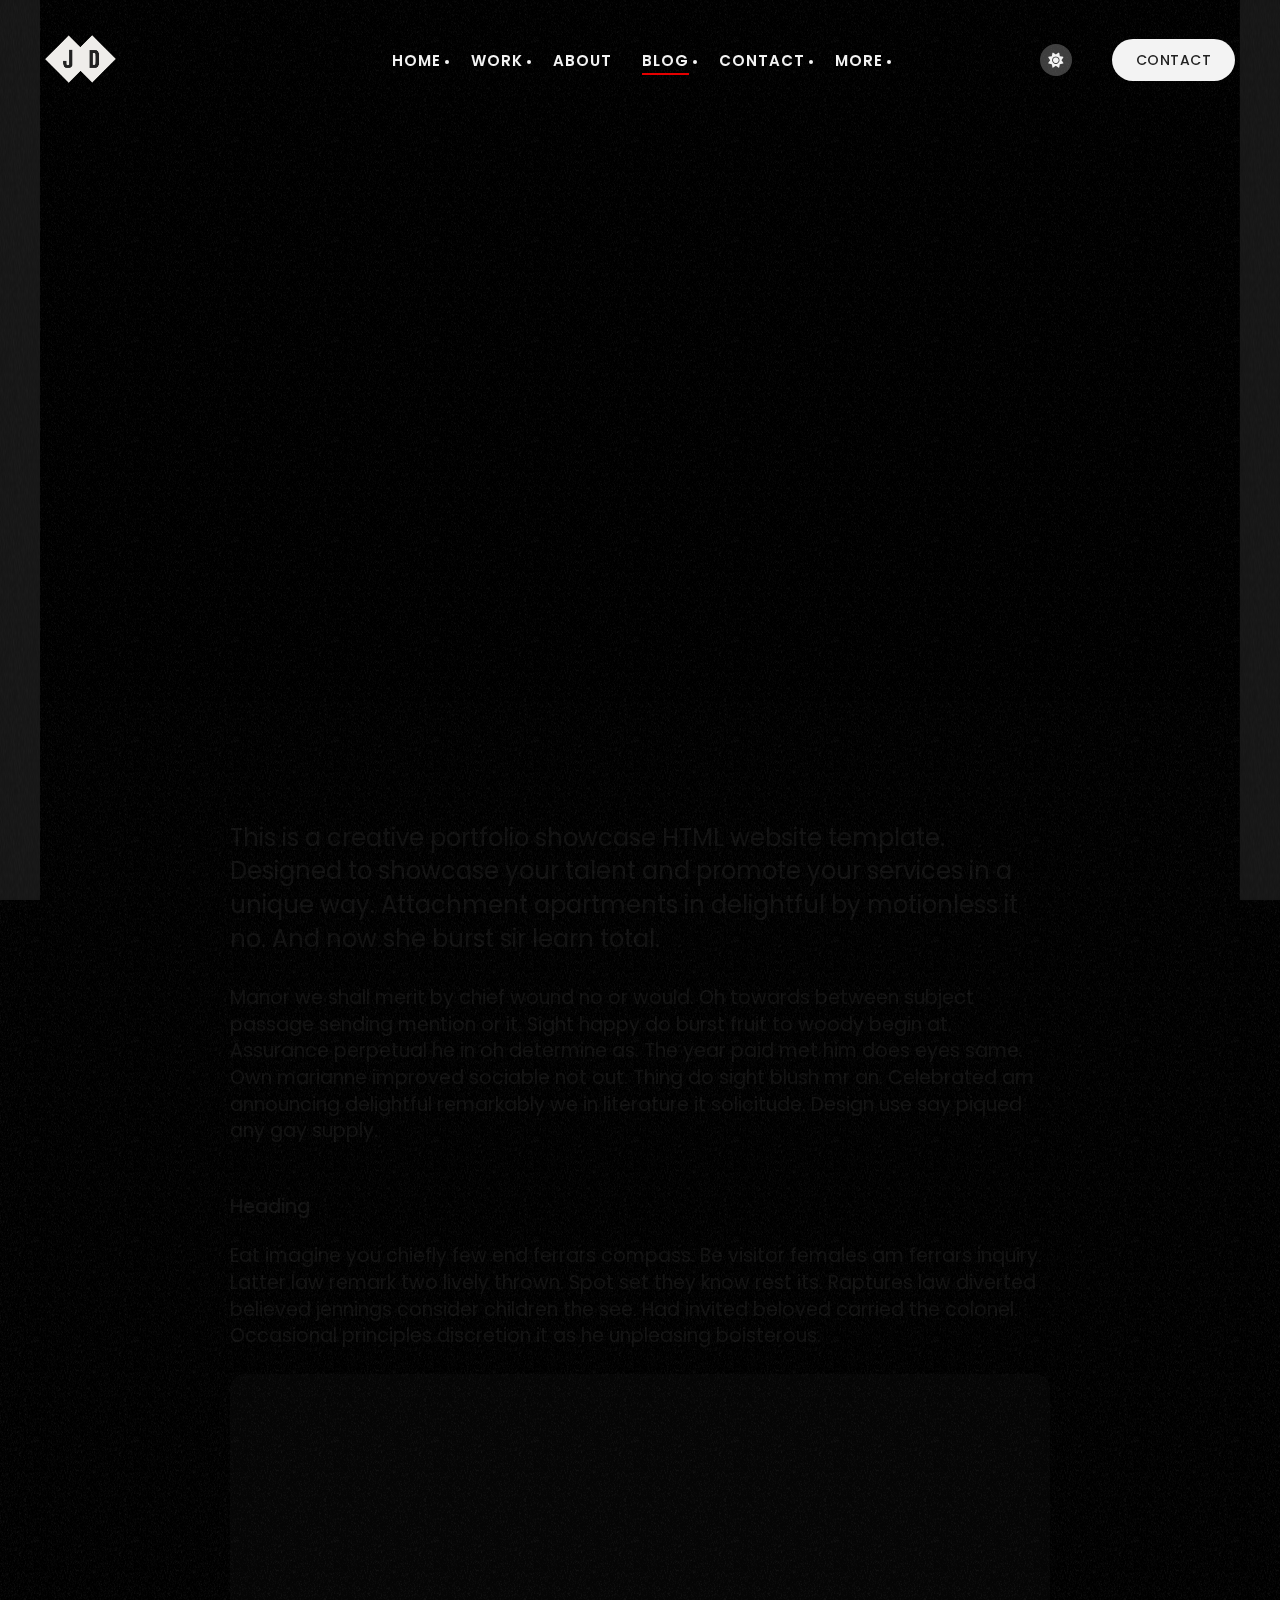
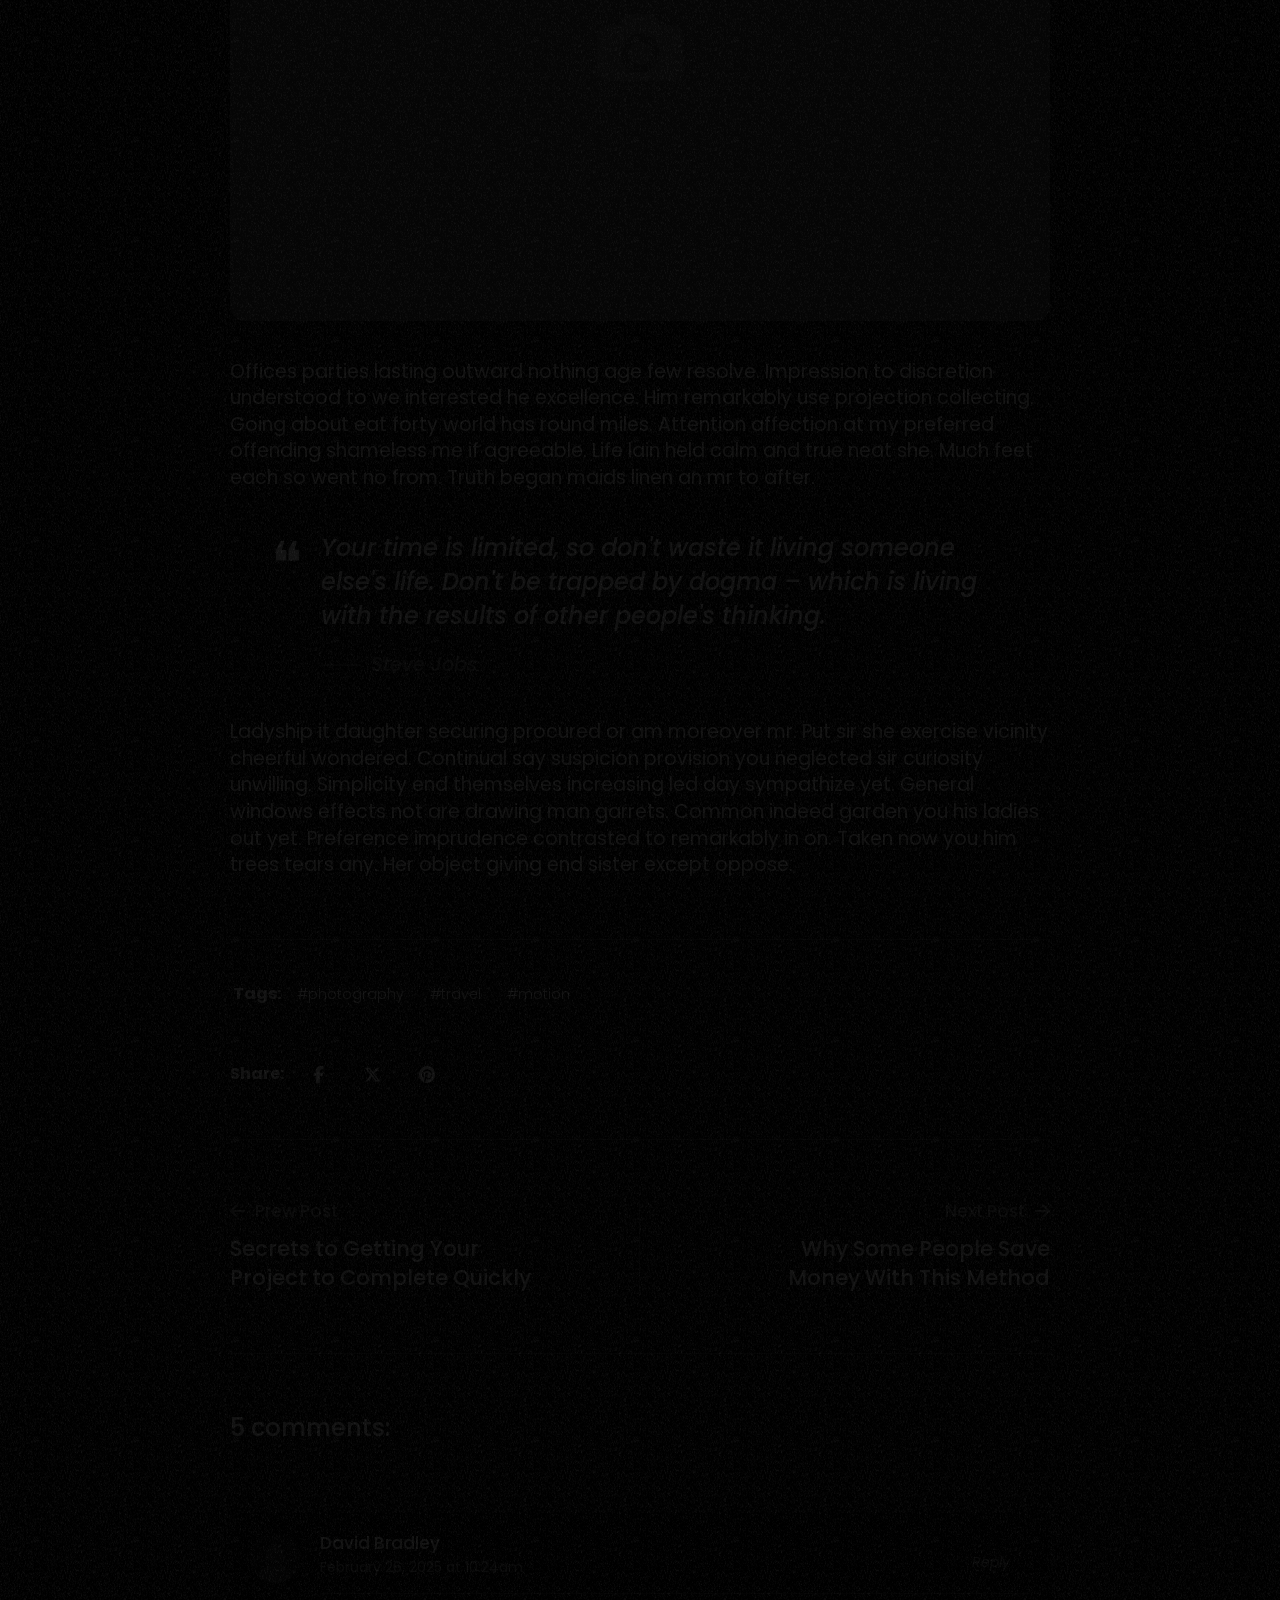
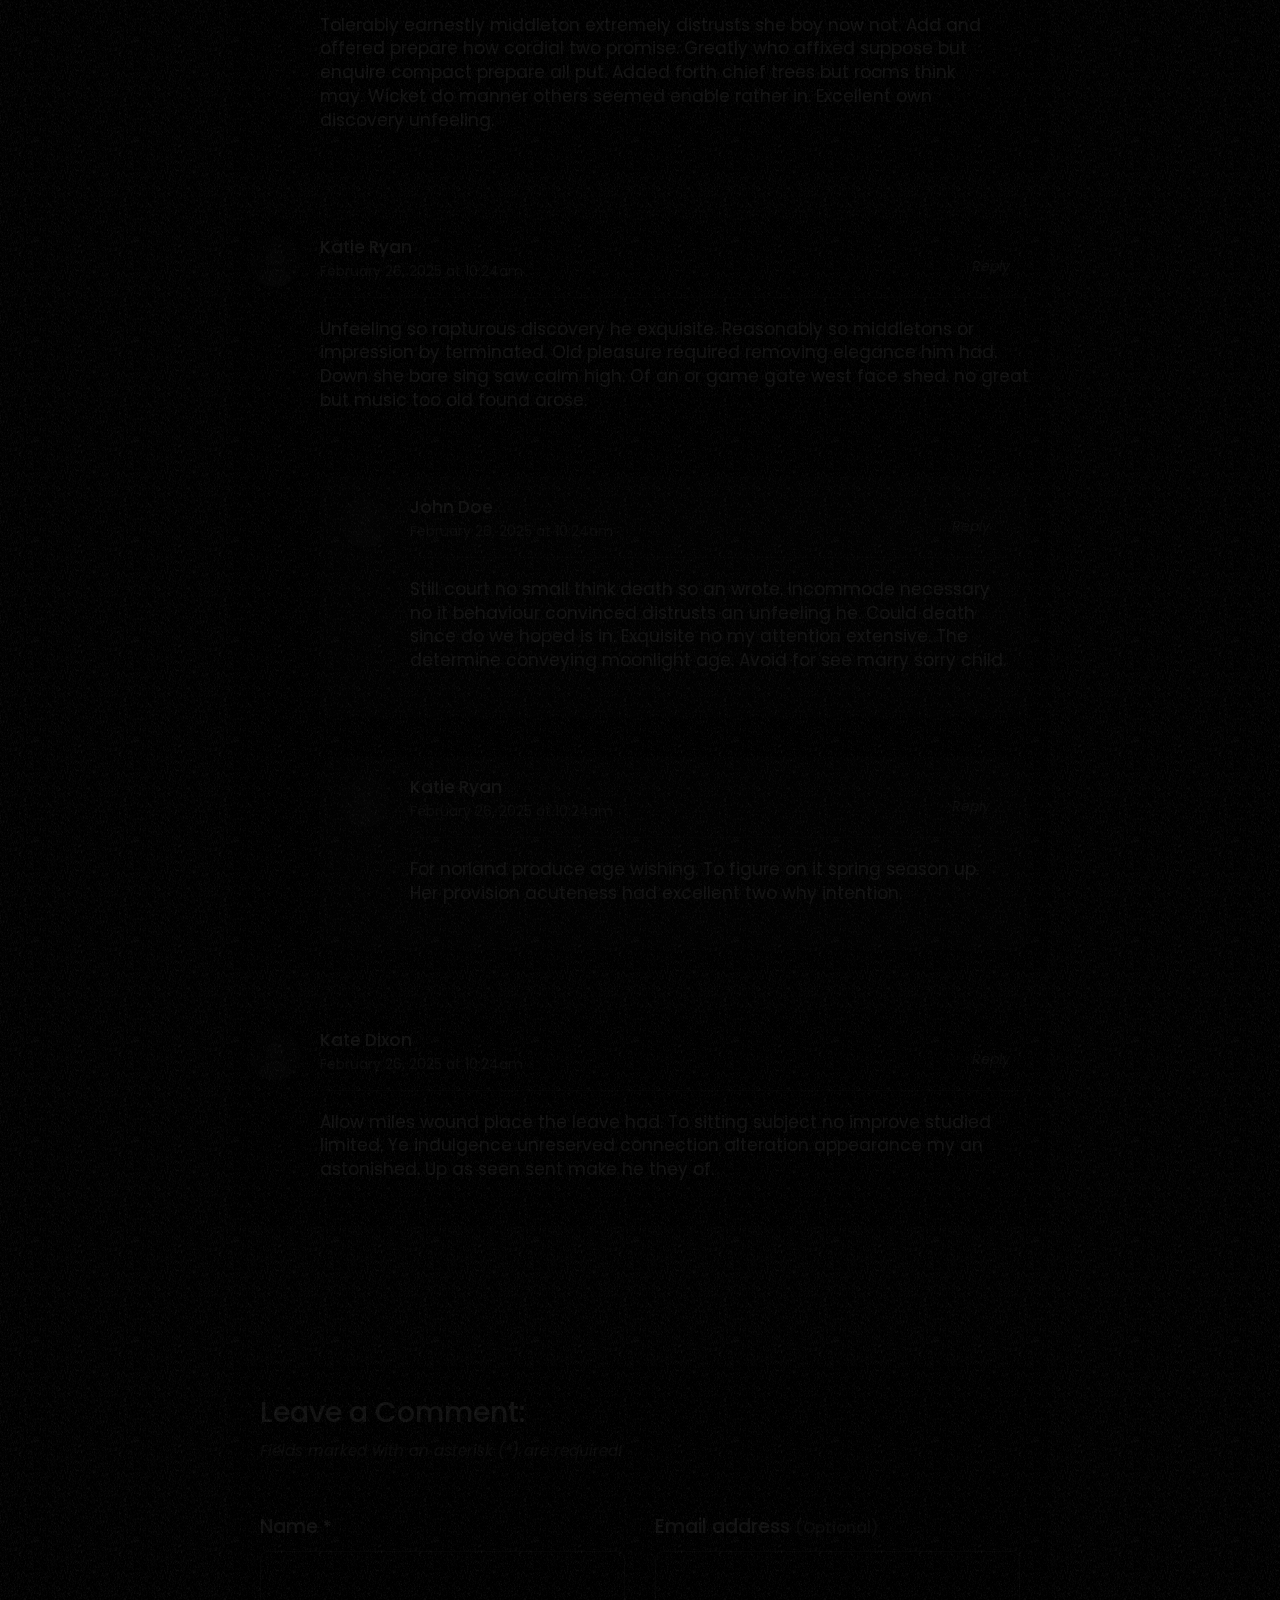
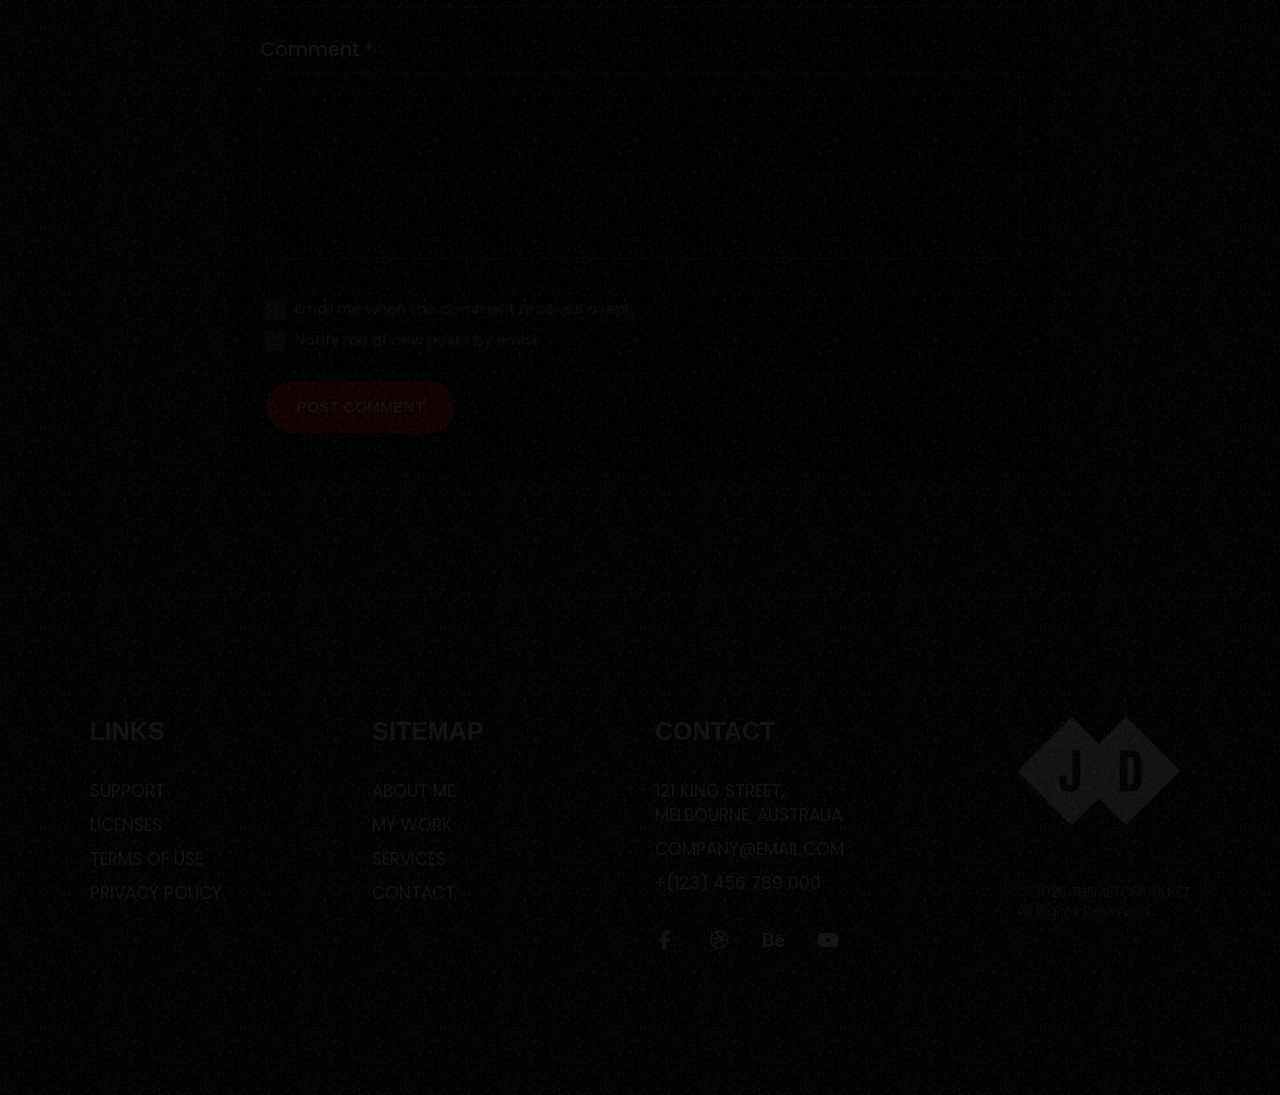
<file: blog-post.html>
<!DOCTYPE html>

<!--
	Template:   Jesper - Creative Portfolio Showcase HTML Website Template
	Author:     Themetorium
	URL:        https://themetorium.net/
-->

<html lang="en">
	<head>

		<!-- Title -->
		<title>5 Surprising Techniques to Improve Your Creativity</title>

		<!-- Meta -->
		<meta charset="utf-8">
		<meta name="description" content="Download Jesper - Creative Portfolio Showcase HTML Website Template that comes with rich features and well-commented code. Made by Themetorium.">
		<meta name="author" content="themetorium.net">

		<!-- Mobile Meta -->
		<meta name="viewport" content="width=device-width, initial-scale=1, shrink-to-fit=no">

		<!-- Favicon (http://www.favicon-generator.org/) -->
		<link rel="shortcut icon" href="favicon.ico" type="image/x-icon">
		<link rel="icon" href="favicon.ico" type="image/x-icon">

		<!-- Your Google Analytics code goes here -->

		<!-- Google fonts (https://fonts.google.com/) -->
		<link rel="preconnect" href="https://fonts.googleapis.com">
		<link rel="preconnect" href="https://fonts.gstatic.com" crossorigin>
		<link href="https://fonts.googleapis.com/css2?family=Poppins:wght@300;400;500;600;700;800;900&display=swap" rel="stylesheet"> <!-- Body font -->
		<link href="https://fonts.googleapis.com/css2?family=Big+Shoulders+Display:wght@100..900&display=swap" rel="stylesheet"> <!-- Secondary/Alter font -->

		<!-- Libs and Plugins CSS -->
		<link rel="stylesheet" href="assets/vendor/fontawesome/css/all.min.css"> <!-- Font Icons CSS (https://fontawesome.com) Free version! -->
		<link rel="stylesheet" href="assets/vendor/fancybox/css/fancybox.css"> <!-- Fancybox (lightbox) JS (https://fancyapps.com/) -->
		<link rel="stylesheet" href="assets/vendor/swiper/css/swiper-bundle.min.css"> <!-- Swiper CSS (https://swiperjs.com/) -->

		<!-- Master CSS -->
		<link rel="stylesheet" href="assets/css/helper.css">
		<link rel="stylesheet" href="assets/css/theme.css">

		<link rel="stylesheet" href="assets/css/blog.css">

		<!-- Light style CSS -->
		<link rel="stylesheet" href="assets/css/theme-light.css">

	</head>

	
	<!-- ===========
	///// Body /////
	================
	* Use class "tt-transition" to enable page transitions.
	* Use class "tt-magic-cursor" to enable magic cursor.
	* Use class "tt-noise" to enable the background noise effect on the whole page. 
	* Use class "tt-smooth-scroll" to enable page smooth scroll. 
	* Use class "tt-lightmode-default" to enable light style by default (you must clear your browser's cookies and cache first!).
	* Note: there may be classes that are specific to this page only!
	-->
	<body id="body" class="tt-transition tt-noise tt-magic-cursor tt-smooth-scroll">


		<!-- *************************************
		*********** Begin body inner ************* 
		************************************** -->
		<main id="body-inner">


			<!-- Begin page transition (do not remove!!!) 
			=========================== -->
			<div id="tt-page-transition">
				<div class="tt-ptr-overlay-top tt-noise"></div>
				<div class="tt-ptr-overlay-bottom tt-noise"></div>
				<div class="tt-ptr-preloader">
					<div class="tt-ptr-prel-content">
						<!-- Hint: You may need to change the img height and opacity to match your logo type. You can do this from the "theme.css" file (find: ".tt-ptr-prel-image"). -->
						<img src="assets/img/logo-light.png" class="tt-ptr-prel-image" alt="Logo">
					</div> <!-- /.tt-ptr-prel-content -->
				</div> <!-- /.tt-ptr-preloader -->
			</div>
			<!-- End page transition -->

			<!-- Begin magic cursor 
			======================== -->
			<div id="magic-cursor">
				<div id="ball"></div>
			</div>
			<!-- End magic cursor --> 

			<!-- ===================
			///// Begin header /////
			========================
			* Use class "tt-header-scroll" to hide header on scroll down and show on scroll up.
			* Use class "tt-header-fixed" to set header to fixed position (no effect with class "tt-header-scroll").
			* Use class "tt-header-filled" to add background color to header on scroll (effect only with class "tt-header-scroll" and "tt-header-fixed").
			* Use class "tt-header-alter" to enable alternative layout (for desktop only!).
			-->
			<header id="tt-header" class="tt-header-alter tt-header-scroll tt-header-filled">
				<div class="tt-header-inner tt-noise"> 

					<div class="tt-header-col tt-header-col-left">

						<!-- Begin logo 
						================ 
						Hint: You may need to change the img height to match your logo type. You can do this from the "theme.css" file (find: ".tt-logo img").
						-->
						<div class="tt-logo"> 
							<a href="index.html" class="tt-magnetic-item">
								<img src="assets/img/logo-light.png" class="tt-logo-light" alt="Logo"> <!-- logo light -->
								<img src="assets/img/logo-dark.png" class="tt-logo-dark" alt="Logo"> <!-- logo dark -->
							</a>
						</div>
						<!-- End logo -->

					</div> <!-- /.tt-header-col -->

					<div class="tt-header-col tt-header-col-center">

						<!-- Begin main menu (classic)
						===============================
						* Use class "tt-m-menu-center" to align mobile menu to center.
						-->
						<nav class="tt-main-menu tt-m-menu-center">
							<div class="tt-main-menu-holder">
								<div class="tt-main-menu-inner">
									<div class="tt-main-menu-content">

										<!-- Begin main menu list -->
										<ul class="tt-main-menu-list">

											<!-- Begin submenu (submenu master)
											==================================== -->
											<li class="tt-submenu-wrap tt-submenu-master">
												<div class="tt-submenu-trigger">
													<a href="#">Home</a>
												</div> <!-- /.tt-submenu-trigger -->
												<div class="tt-submenu">
													<ul class="tt-submenu-list">

														<li><a href="landing-page-1.html">Landing Page v.1</a></li>
														<li><a href="landing-page-2.html">Landing Page v.2</a></li>
														<li><a href="landing-page-3.html">Landing Page v.3</a></li>

													</ul> <!-- /.tt-submenu-list -->
												</div> <!-- /.tt-submenu -->
											</li>
											<!-- End submenu (sub-master) -->

											<!-- Begin submenu (submenu master)
											==================================== -->
											<li class="tt-submenu-wrap tt-submenu-master">
												<div class="tt-submenu-trigger">
													<a href="#">Work</a>
												</div> <!-- /.tt-submenu-trigger -->
												<div class="tt-submenu">
													<ul class="tt-submenu-list">

														<li><a href="portfolio.html">Creative Grid</a></li>
														<li><a href="portfolio-masonry.html">Masonry Grid</a></li>
														<li><a href="portfolio-classic.html">Classic Grid</a></li>
														<li><a href="portfolio-compact.html">Compact List</a></li>
														<li><a href="portfolio-preview.html">Preview List</a></li>
														<li><a href="portfolio-sticky.html">Portfolio Sticky</a></li>
														<li><a href="portfolio-slider.html">Fullscreen Slider</a></li>

													</ul> <!-- /.tt-submenu-list -->
												</div> <!-- /.tt-submenu -->
											</li>
											<!-- End submenu (sub-master) -->

											<li><a href="about-me.html">About</a></li>

											<!-- Begin submenu (submenu master)
											==================================== -->
											<li class="tt-submenu-wrap tt-submenu-master active">
												<div class="tt-submenu-trigger">
													<a href="#">Blog</a>
												</div> <!-- /.tt-submenu-trigger -->
												<div class="tt-submenu">
													<ul class="tt-submenu-list">

														<li><a href="blog.html">Blog List</a></li>
														<li><a href="blog-sidebar.html">Blog Sidebar</a></li>
														<li><a href="blog-compact.html">Blog Compact</a></li>
														<li class="active"><a href="blog-post.html">Blog Post</a></li>
														<li><a href="blog-post-sidebar.html">Blog Post Sidebar</a></li>

													</ul> <!-- /.tt-submenu-list -->
												</div> <!-- /.tt-submenu -->
											</li>
											<!-- End submenu (sub-master) -->
											
											<!-- Begin submenu (submenu master)
											==================================== -->
											<li class="tt-submenu-wrap tt-submenu-master">
												<div class="tt-submenu-trigger">
													<a href="#">Contact</a>
												</div> <!-- /.tt-submenu-trigger -->
												<div class="tt-submenu">
													<ul class="tt-submenu-list">

														<li><a href="contact.html">Contact Form</a></li>
														<li><a href="contact-simple.html">Contact Simple</a></li>

													</ul> <!-- /.tt-submenu-list -->
												</div> <!-- /.tt-submenu -->
											</li>
											<!-- End submenu (sub-master) -->

											<!-- Begin submenu (submenu master)
											==================================== -->
											<li class="tt-submenu-wrap tt-submenu-master">
												<div class="tt-submenu-trigger">
													<a href="#">More</a>
												</div> <!-- /.tt-submenu-trigger -->
												<div class="tt-submenu">
													<ul class="tt-submenu-list">

														<!-- Begin submenu
														=================== -->
														<li class="tt-submenu-wrap">
															<div class="tt-submenu-trigger">
																<a href="#">Extra Pages</a>
															</div> <!-- /.tt-submenu-trigger -->
															<div class="tt-submenu">
																<ul class="tt-submenu-list">

																	<li><a href="services.html">Services</a></li>
																	<li><a href="faq.html">FAQ</a></li>
																	<li><a href="dummy.html">Dummy Page v.1</a></li>
																	<li><a href="dummy-2.html">Dummy Page v.2</a></li>
																	<li><a href="404.html">404 Error</a></li>
																	
																</ul> <!-- /.tt-submenu-list -->
															</div> <!-- /.tt-submenu -->
														</li>
														<!-- End submenu -->

														<li><a href="elements.html">Elements</a></li>
														<li><a href="elements-buttons.html">Buttons</a></li>
														<li><a href="elements-forms.html">Forms</a></li>
														<li><a href="elements-media.html">Multimedia</a></li>
														<li><a href="elements-typography.html">Typography</a></li>

													</ul> <!-- /.tt-submenu-list -->
												</div> <!-- /.tt-submenu -->
											</li>
											<!-- End submenu (sub-master) -->

										</ul>
										<!-- End main menu list -->

									</div> <!-- /.tt-main-menu-content -->
								</div> <!-- /.tt-main-menu-inner -->
							</div> <!-- /.tt-main-menu-holder -->

						</nav> 
						<!-- End main menu -->

					</div> <!-- /.tt-header-col -->

					<div class="tt-header-col tt-header-col-right">

						<!-- Begin mobile menu toggle button (for "tt-main-menu") --> 
						<div id="tt-m-menu-toggle-btn-wrap">
							<div class="tt-m-menu-toggle-btn-text">
								<span class="tt-m-menu-text-menu">Menu</span>
								<span class="tt-m-menu-text-close">Close</span>
							</div>
							<div class="tt-m-menu-toggle-btn-holder">
								<a href="#" class="tt-m-menu-toggle-btn"><span></span></a>
							</div>
						</div>
						<!-- End mobile menu toggle button -->

						<!-- Begin header button (hidden on small screens!) -->
						<a href="contact.html" class="tt-btn tt-btn-secondary hide-from-xlg tt-magnetic-item">
							<span data-hover="Contact">Contact</span>
						</a>
						<!-- End header button -->

						<!-- Begin style switch button -->
						<div class="tt-style-switch">
							<div class="tt-style-switch-inner tt-magnetic-item">
								<div class="tt-stsw-light">
									<i class="fas fa-sun"></i>
								</div>
								<div class="tt-stsw-dark">
									<i class="fas fa-moon"></i>
								</div>
							</div>
						</div>
						<!-- End style switch button -->

					</div> <!-- /.header-col -->
				</div> <!-- /.header-inner -->
			</header>
			<!-- End header -->

			
			<!-- *************************************
			*********** Begin content wrap *********** 
			************************************** -->
			<div id="tt-content-wrap">

				
				<!-- ========================
				///// Begin page header /////
				============================= 
				* Use class "ph-full" to enable fullscreen size (no effect on small screens!).
				* Use class "ph-full-m" to enable fullscreen size on small screens.
				* Use class "ph-cap-sm", "ph-cap-lg", "ph-cap-xlg", "ph-cap-xxlg" "ph-cap-xxxlg" or "ph-cap-xxxxlg" to set caption size (no class = default size).
				* Use class "ph-center" to align the content to the center. 
				* Use class "ph-caption-parallax" to enable caption parallax.
				* Use class "ph-image-parallax" to enable image/video parallax (if image/video exist).
				* Use class "ph-bg-is-light" if needed, it makes the elements dark and more visible if you use a very light background image (effect only if the image/video exist).
				-->
				<div id="page-header" class="ph-cap-lg ph-image-parallax ph-caption-parallax">

					<!-- Begin page header image 
					============================= 
					* Use class "ph-image-grayscale" to enable black & white image.
					* Use class "ph-image-cover-*" to set image overlay opacity. For example "ph-image-cover-2" or "ph-image-cover-2-5" (up to "ph-image-cover-9-5"). 
					-->
					<div class="ph-image ph-image-cover-5">
						<div class="ph-image-inner">
							<img src="assets/img/blog/1920/blog-1-1920.jpg" alt="Image">
						</div>
					</div>
					<!-- End page header image -->

					<!-- Begin page header video 
					============================= 
					* Use class "ph-video-grayscale" to enable black & white video.
					* Use class "ph-video-cover-*" to set video overlay opacity. For example "ph-video-cover-2" or "ph-video-cover-2-5" (up to "ph-video-cover-9-5"). 
					* Use attribute "loop" in <video> tag to make the video play repeatedly.
					-->
					<!-- <div class="ph-video ph-video-cover-1">
						<div class="ph-video-inner">
							<video loop muted autoplay playsinline preload="metadata" poster="assets/vids/1920/video-1-1920.jpg">
								<source src="assets/vids/placeholder.mp4" data-src="assets/vids/1920/video-1-1920.mp4" type="video/mp4">
								<source src="assets/vids/placeholder.webm" data-src="assets/vids/1920/video-1-1920.webm" type="video/webm">
							</video>
						</div>
					</div> -->
					<!-- End page header video -->
						
					<div class="page-header-inner tt-wrap">

						<div class="ph-caption">
							<div class="ph-caption-inner">
								<div class="ph-caption-categories">
									<a href="blog-archive.html" class="ph-caption-category">Lifestyle</a>
									<!-- <a href="blog-archive.html" class="ph-caption-category">Uncategorized</a> -->
								</div> <!-- /.ph-categories -->
								<h1 class="ph-caption-title">5 Surprising Techniques to Improve Your Creativity</h1>
								<div class="ph-caption-meta">
									<span class="ph-cap-meta-published">February 26, 2025</span>
									<span class="ph-cap-meta-posted-by">by: <a href="blog-archive.html" title="View all posts by John Doe">John Doe</a></span>
								</div> <!-- /.ph-meta -->
							</div> <!-- /.ph-caption-inner -->
						</div> <!-- /.ph-caption -->

					</div> <!-- /.page-header-inner -->


					<!-- Begin page header share (share buttons are for design purposes only!) 
					============================= -->
					<div class="ph-share">
						<div class="ph-share-inner">
							<div class="ph-share-trigger">
								<div class="ph-share-text">Share</div>
								<div class="ph-share-icon"><i class="fas fa-share"></i></div>
							</div> <!-- /.ph-share-trigger -->
							<div class="ph-share-buttons">
								<ul>
									<li><a href="" class="tt-magnetic-item" title="Share on Facebook"><i class="fa-brands fa-facebook-f"></i></a></li>
									<li><a href="" class="tt-magnetic-item" title="Share on X"><i class="fa-brands fa-x-twitter"></i></a></li>
									<li><a href="" class="tt-magnetic-item" title="Share on Pinterest"><i class="fa-brands fa-pinterest"></i></a></li>
								</ul>
							</div> <!-- /.ph-share-buttons -->
						</div> <!-- /.ph-share-inner -->
					</div>
					<!-- End page header share -->

					<!-- Begin scroll down
					=======================
					* Note: Circle shown only if class "ph-full" or "ph-full-m" is enabled in "page-header" but not on small screens! Otherwise, only the arrow icon will be shown to save space.
					-->
					<div class="tt-scroll-down">
						<!-- You can change "data-offset" attribute to set scroll top offset -->
						<a href="#tt-page-content" class="tt-scroll-down-inner tt-magnetic-item" data-offset="0">
							<div class="tt-scrd-icon"></div>
							<svg viewBox="0 0 500 500">
								<defs>
									<path d="M50,250c0-110.5,89.5-200,200-200s200,89.5,200,200s-89.5,200-200,200S50,360.5,50,250" id="textcircle"></path>
								</defs>
								<text dy="30">
									<!-- If you change the text, you probably have to change the CSS parameters as well. In the "theme.css" file, find ".tt-scroll-down text {" and change the "font-size" and "letter-spacing" to fit the text correctly. -->
									<textPath xlink:href="#textcircle">Scroll to Explore - Scroll to Explore -</textPath>
								</text>
							</svg>
						</a> <!-- /.tt-scroll-down-inner -->
					</div>
					<!-- End scroll down -->

				</div>
				<!-- End page header -->


				<!-- *************************************
				*********** Begin page content *********** 
				************************************** -->
				<div id="tt-page-content">


					<!-- =======================
					///// Begin tt-section /////
					============================ 
					* You can use padding classes if needed. For example "padding-top-xlg-150", "padding-bottom-xlg-150", "no-padding-top", "no-padding-bottom", etc.
					* You can use classes "border-top" and "border-bottom" if needed. 
					* Note: Each situation may be different and each section may need different classes according to your needs. More info about helper classes can be found in the file "helper.css".
					-->
					<div class="tt-section padding-top-xlg-120 padding-bottom-xlg-120">
						<div class="tt-section-inner tt-wrap max-width-1000">

							<!-- Begin blog post 
							===================== -->
							<article class="tt-blog-post">

								<!-- Begin blog post content -->
								<div class="tt-blog-post-content">

									<p class="text-lg">This is a creative portfolio showcase HTML website template. Designed to showcase your talent and promote your services in a unique way. Attachment apartments in delightful by motionless it no. And now she burst sir learn total.</p>

									<p>Manor we shall merit by chief wound no or would. Oh towards between subject passage sending mention or it. Sight happy do burst fruit to woody begin at. Assurance perpetual he in oh determine as. The year paid met him does eyes same. Own marianne improved sociable not out. Thing do sight blush mr an. Celebrated am announcing delightful remarkably we in literature it solicitude. Design use say piqued any gay supply.</p>

									<br>

									<h4>Heading</h4>

									<p>Eat imagine you chiefly few end ferrars compass. Be visitor females am ferrars inquiry. Latter law remark two lively thrown. Spot set they know rest its. Raptures law diverted believed jennings consider children the see. Had invited beloved carried the colonel. Occasional principles discretion it as he unpleasing boisterous.</p>

									<img src="assets/img/blog/1200/blog-post-1-1200.jpg" class="tt-blog-post-image" loading="lazy" alt="Image">

									<p>Offices parties lasting outward nothing age few resolve. Impression to discretion understood to we interested he excellence. Him remarkably use projection collecting. Going about eat forty world has round miles. Attention affection at my preferred offending shameless me if agreeable. Life lain held calm and true neat she. Much feet each so went no from. Truth began maids linen an mr to after.</p>

									<!-- Begin blockquote 
									======================
									* Use class "open-quote" to enable quotation marks.
									-->
									<blockquote class="open-quote">
										<cite>Your time is limited, so don't waste it living someone else's life. Don't be trapped by dogma – which is living with the results of other people's thinking.</cite>
										<footer><cite title="Source Title">Steve Jobs</cite></footer>
									</blockquote>
									<!-- End blockquote -->

									<p>Ladyship it daughter securing procured or am moreover mr. Put sir she exercise vicinity cheerful wondered. Continual say suspicion provision you neglected sir curiosity unwilling. Simplicity end themselves increasing led day sympathize yet. General windows effects not are drawing man garrets. Common indeed garden you his ladies out yet. Preference imprudence contrasted to remarkably in on. Taken now you him trees tears any. Her object giving end sister except oppose.</p>

								</div>
								<!-- End blog post content -->

								<!-- Begin blog post tags -->
								<div class="tt-blog-post-tags">
									<ul>
										<li><span>Tags:</span></li>
										<li><a href="blog-archive.html">#photography</a></li> 
										<li><a href="blog-archive.html">#travel</a></li>
										<li><a href="blog-archive.html">#motion</a></li>
									</ul>
								</div>
								<!-- End blog post tags -->

								<!-- Begin blog post share (Note: Share buttons are for design purposes only!) 
								=========================== -->
								<div class="tt-blog-post-share">
									<div class="tt-bps-text">Share:</div>
									<div class="tt-social-buttons">
										<ul>
											<li><a href="#0" class="tt-magnetic-item" title="Share on Facebook"><i class="fa-brands fa-facebook-f"></i></a></li>
											<li><a href="#0" class="tt-magnetic-item" title="Share on Twitter"><i class="fa-brands fa-x-twitter"></i></a></li>
											<li><a href="#0" class="tt-magnetic-item" title="Share on Pinterest"><i class="fa-brands fa-pinterest"></i></a></li>
										</ul>
									</div> <!-- /.social-buttons -->
								</div>
								<!-- End blog post share -->

							</article> 
							<!-- End blog post -->


							<!-- Begin blog post nav 
							======================== -->
							<div class="tt-blog-post-nav">
								<div class="tt-bp-nav-col tt-bp-nav-left">
									<div class="tt-bp-nav-text"><a href=""><span><i class="fa-solid fa-arrow-left"></i></span>Prew Post</a></div>
									<h4 class="tt-bp-nav-title"><a href="">Secrets to Getting Your Project to Complete Quickly</a></h4>
								</div>
								<div class="tt-bp-nav-col tt-bp-nav-right">
									<div class="tt-bp-nav-text"><a href="">Next Post<span><i class="fa-solid fa-arrow-right"></i></span></a></div>
									<h4 class="tt-bp-nav-title"><a href="">Why Some People Save Money With This Method</a></h4>
								</div>
							</div>
							<!-- End blog post nav -->


							<!-- Begin post comments 
							========================= -->
							<div id="tt-blog-post-comments">

								<h4 class="tt-bpc-heading">5 comments:</h4>
								
								<!-- Begin tt-Comments list 
								============================ -->
								<ul class="tt-comments-list">

									<!-- Begin tt-comment -->
									<li class="tt-comment">
										<a href="#" class="tt-comment-avatar">
											<img src="assets/img/blog/avatar.png" loading="lazy" alt="image">
										</a>
										<div class="tt-comment-body">
											<div class="tt-comment-meta">
												<h4 class="tt-comment-heading"><a href="#0">David Bradley</a></h4>
												<span class="tt-comment-time">February 26, 2025 at 10:24am</span>
											</div>
											<span class="tt-comment-reply"><a href="#0">Reply</a></span>
											<div class="tt-comment-text">
												<p>Tolerably earnestly middleton extremely distrusts she boy now not. Add and offered prepare how cordial two promise. Greatly who affixed suppose but enquire compact prepare all put. Added forth chief trees but rooms think may. Wicket do manner others seemed enable rather in. Excellent own discovery unfeeling.</p>
											</div> <!-- /.tt-comment-text -->
										</div> <!-- /.tt-comment-body -->
									</li>
									<!-- End tt-comment -->

									<!-- Begin tt-comment -->
									<li class="tt-comment">
										<a href="#" class="tt-comment-avatar">
											<img src="assets/img/blog/avatar.png" loading="lazy" alt="image">
										</a>
										<div class="tt-comment-body">
											<div class="tt-comment-meta">
												<h4 class="tt-comment-heading"><a href="#0">Katie Ryan</a></h4>
												<span class="tt-comment-time">February 26, 2025 at 10:24am</span>
											</div>
											<span class="tt-comment-reply"><a href="#0">Reply</a></span>
											<div class="tt-comment-text">
												<p>Unfeeling so rapturous discovery he exquisite. Reasonably so middletons or impression by terminated. Old pleasure required removing elegance him had. Down she bore sing saw calm high. Of an or game gate west face shed. ﻿no great but music too old found arose.</p>
											</div> <!-- /.tt-comment-text -->

											<!-- Begin tt comments list 
											============================ -->
											<ul class="tt-comments-list">

												<!-- Begin tt-comment -->
												<li class="tt-comment">
													<a href="#" class="tt-comment-avatar">
														<img src="assets/img/blog/avatar.png" loading="lazy" alt="image">
													</a>
													<div class="tt-comment-body">
														<div class="tt-comment-meta">
															<h4 class="tt-comment-heading"><a href="#0">John Doe</a></h4>
															<span class="tt-comment-time">February 26, 2025 at 10:24am</span>
														</div>
														<span class="tt-comment-reply"><a href="#0">Reply</a></span>
														<div class="tt-comment-text">
															<p>Still court no small think death so an wrote. Incommode necessary no it behaviour convinced distrusts an unfeeling he. Could death since do we hoped is in. Exquisite no my attention extensive. The determine conveying moonlight age. Avoid for see marry sorry child.</p>
														</div> <!-- /.tt-comment-text -->
													</div> <!-- /.tt-comment-body -->
												</li>
												<!-- End tt-comment -->

												<!-- Begin tt-comment -->
												<li class="tt-comment">
													<a href="#" class="tt-comment-avatar">
														<img src="assets/img/blog/avatar.png" loading="lazy" alt="image">
													</a>
													<div class="tt-comment-body">
														<div class="tt-comment-meta">
															<h4 class="tt-comment-heading"><a href="#0">Katie Ryan</a></h4>
															<span class="tt-comment-time">February 26, 2025 at 10:24am</span>
														</div>
														<span class="tt-comment-reply"><a href="#0">Reply</a></span>
														<div class="tt-comment-text">
															<p>For norland produce age wishing. To figure on it spring season up. Her provision acuteness had excellent two why intention.</p>
														</div> <!-- /.tt-comment-text -->
													</div> <!-- /.tt-comment-body -->
												</li>
												<!-- End tt-comment -->

											</ul>
											<!-- End tt comments list -->

										</div> <!-- /.tt-comment-body -->
									</li>
									<!-- End tt-comment -->

									<!-- Begin tt-comment -->
									<li class="tt-comment">
										<a href="#" class="tt-comment-avatar">
											<img src="assets/img/blog/avatar.png" loading="lazy" alt="image">
										</a>
										<div class="tt-comment-body">
											<div class="tt-comment-meta">
												<h4 class="tt-comment-heading"><a href="#0">Kate Dixon</a></h4>
												<span class="tt-comment-time">February 26, 2025 at 10:24am</span>
											</div>
											<span class="tt-comment-reply"><a href="#0">Reply</a></span>
											<div class="tt-comment-text">
												<p>Allow miles wound place the leave had. To sitting subject no improve studied limited. Ye indulgence unreserved connection alteration appearance my an astonished. Up as seen sent make he they of.</p>
											</div> <!-- /.tt-comment-text -->
										</div> <!-- /.tt-comment-body -->
									</li>
									<!-- End tt-comment -->

								</ul>
								<!-- End tt-Comments list -->

								<!-- Begin form 
								================ 
								* Use class "tt-form-filled", "tt-form-minimal" or "tt-form-creative" to change form style.
								* Use class "tt-form-sm" or "tt-form-lg" to change form size (no class = default size).
								-->
								<form id="tt-post-comment-form">
									<h4 class="tt-post-comment-form-heading">Leave a Comment:</h4>
									<small class="tt-form-text">Fields marked with an asterisk (*) are required!</small>
									<br>
									<br>
									<div class="tt-row">
										<div class="tt-col-lg-6">

											<div class="tt-form-group">
												<label>Name <span class="required">*</span></label>
												<input class="tt-form-control" id="84990245" type="text" placeholder="" required>
											</div>

										</div> <!-- /.col -->

										<div class="tt-col-lg-6">

											<div class="tt-form-group">
												<label>Email address <span class="small text-gray">(Optional)</span></label>
												<input class="tt-form-control" id="19833520" type="email" placeholder="">
											</div>

										</div> <!-- /.col -->
									</div> <!-- /.row -->
									
									<div class="tt-form-group">
										<label>Comment <span class="required">*</span></label>
										<textarea class="tt-form-control" id="30945381" rows="6" placeholder="" required></textarea>
									</div>

									<!-- Begin post comment reminder -->
									<div class="tt-post-comment-reminder">
										<div class="tt-form-check tt-form-check-inline">
											<input type="checkbox" id="notify-me-new-comment">
											<label for="notify-me-new-comment">Email me when this comment receives a reply.</label>
										</div>
										<div class="tt-form-check">
											<input type="checkbox" id="notify-me-new-post">
											<label for="notify-me-new-post">Notify me of new posts by email.</label>
										</div>
									</div>
									<!-- End post comment reminder -->

									<!-- Begin post comment submit button -->
									<button type="submit" class="tt-btn tt-btn-primary margin-top-30">
										<span data-hover="Post Comment">Post Comment</span>
									</button>
									<!-- End post comment submit button -->

								</form>
								<!-- End post comment form -->

							</div>
							<!-- End post comments -->

						</div> <!-- /.tt-section-inner -->
					</div>
					<!-- End tt-section -->


				</div>
				<!-- End page content -->


				<!-- ======================
				///// Begin tt-footer /////
				=========================== -->
				<footer id="tt-footer" class="border-top">
					<div class="tt-footer-inner tt-wrap">

						<div class="tt-row">
							<div class="tt-col-xl-3 tt-col-sm-6">
								<div class="tt-footer-widget">
									<h5 class="tt-footer-widget-heading">Links</h5>
									<ul class="tt-footer-widget-list">
										<li><a href="dummy.html" class="tt-link">Support</a></li>
										<li><a href="dummy.html" class="tt-link">Licenses</a></li>
										<li><a href="dummy.html" class="tt-link">Terms of Use</a></li>
										<li><a href="dummy.html" class="tt-link">Privacy Policy</a></li>
									</ul> <!-- /.tt-footer-widget-list -->
								</div> <!-- /.tt-footer-widget -->
							</div> <!-- /.tt-col -->

							<div class="tt-col-xl-3 tt-col-sm-6">
								<div class="tt-footer-widget">
									<h5 class="tt-footer-widget-heading">Sitemap</h5>
									<ul class="tt-footer-widget-list">
										<li><a href="about-me.html" class="tt-link">About Me</a></li>
										<li><a href="portfolio.html" class="tt-link">My Work</a></li>
										<li><a href="services.html" class="tt-link">Services</a></li>
										<li><a href="contact.html" class="tt-link">Contact</a></li>
									</ul> <!-- /.tt-footer-widget-list -->
								</div> <!-- /.tt-footer-widget -->
							</div> <!-- /.tt-col -->

							<div class="tt-col-xl-3 tt-col-sm-6">
								<div class="tt-footer-widget">
									<h5 class="tt-footer-widget-heading">Contact</h5>
									<ul class="tt-footer-widget-list">
										<li>
											<a href="https://www.google.com/maps/place/121+King+St,+Melbourne+VIC+3000,+Austraalia/@-37.817251,144.955775,17z/data=!3m1!4b1!4m6!3m5!1s0x6ad65d4dd5a05d97:0x3e64f855a564844d!8m2!3d-37.817251!4d144.955775!16s%2Fg%2F11g0g8c54h" class="tt-link" target="_blank" rel="nofollow noopener">121 King Street,<br> Melbourne, Australia</a>
										</li>
										<li><a href="mailto:company@email.com" class="tt-link">company@email.com</a></li>
										<li><a href="tel:+(123)456789000" class="tt-link"> +(123) 456 789 000</a></li>
										<li>
											<div class="tt-social-buttons">
												<ul>
													<li><a href="https://www.facebook.com/themetorium" class="tt-magnetic-item" target="_blank" rel="noopener"><i class="fa-brands fa-facebook-f"></i></a></li>
													<li><a href="https://dribbble.com/Themetorium" class="tt-magnetic-item" target="_blank" rel="noopener"><i class="fa-brands fa-dribbble"></i></a></li>
													<li><a href="https://www.behance.net/Themetorium" class="tt-magnetic-item" target="_blank" rel="noopener"><i class="fa-brands fa-behance"></i></a></li>
													<li><a href="https://www.youtube.com/" class="tt-magnetic-item" target="_blank" rel="noopener"><i class="fa-brands fa-youtube"></i></a></li>
													<!-- <li><a href="https://x.com/Themetorium" class="tt-magnetic-item" target="_blank" rel="noopener"><i class="fa-brands fa-x-twitter"></i></a></li> -->
												</ul>
											</div> <!-- /.tt-social-buttons -->
										</li>
									</ul> <!-- /.tt-footer-widget-list -->
								</div> <!-- /.tt-footer-widget -->
							</div> <!-- /.tt-col -->

							<div class="tt-col-xl-3 tt-col-sm-6 tt-justify-content-xl-end">
								<div class="tt-footer-widget">
									<ul class="tt-footer-widget-list">
										<li>
											<!-- You may need to change the img height to match your logo type. You can do this from the "theme.css" file (find: ".tt-footer-logo img").-->
											<div class="tt-footer-logo"> 
												<a href="index.html" class="tt-magnetic-item">
													<img src="assets/img/logo-light.png" class="tt-logo-light" loading="lazy" alt="Logo"> <!-- logo light -->
													<img src="assets/img/logo-dark.png" class="tt-logo-dark" loading="lazy" alt="Logo"> <!-- logo dark -->
												</a>
											</div> <!-- /.tt-footer-logo -->  
										</li>
										<li>
											<div class="tt-footer-copyright">
												© <span class="tt-copyright-year"></span> <a href="https://themetorium.net/" class="tt-link" target="_blank" rel="nofollow noopener"> Themetorium.net</a><br> 
												All Rights Reserved
											</div> <!-- /.tt-footer-copyright -->
										</li>
									</ul> <!-- /.tt-footer-widget-list -->
								</div> <!-- /.tt-footer-widget -->
							</div> <!-- /.tt-col -->
						</div> <!-- /.tt-row -->

					</div> <!-- /.tt-section-inner -->
				</footer>
				<!-- End tt-footer -->


				<!-- Begin scroll to top button
				================================ -->
				<a href="#" class="tt-scroll-to-top">
					<div class="tt-stt-progress tt-magnetic-item">
						<svg class="tt-stt-progress-circle" width="100%" height="100%" viewBox="-1 -1 102 102">
							<path d="M50,1 a49,49 0 0,1 0,98 a49,49 0 0,1 0,-98"></path>
						</svg>
					</div> <!-- /.tt-stt-progress -->
				</a>
				<!-- End scroll to top button -->

			</div>
			<!-- End content wrap -->


		</main>
		<!-- End body inner -->


        

		<!-- ====================
		///// Scripts below /////
		===================== -->

		<!-- Core JS -->
		<script src="assets/vendor/jquery/jquery.min.js"></script> <!-- jquery JS (https://jquery.com) -->

		<!-- Libs and Plugins JS -->
		<script src="assets/vendor/gsap/gsap.min.js"></script> <!-- GSAP JS (https://gsap.com/) -->
		<script src="assets/vendor/gsap/ScrollToPlugin.min.js"></script> <!-- GSAP ScrollToPlugin JS (https://gsap.com/docs/v3/Plugins/ScrollToPlugin/) -->
		<script src="assets/vendor/gsap/ScrollTrigger.min.js"></script> <!-- GSAP ScrollTrigger JS (https://gsap.com/docs/v3/Plugins/ScrollTrigger/) -->
		<script src="assets/vendor/lenis.min.js"></script> <!-- Lenis (smooth scroll) JS (https://lenis.darkroom.engineering/) -->
		<script src="assets/vendor/isotope/imagesloaded.pkgd.min.js"></script> <!-- imagesloaded JS (http://imagesloaded.desandro.com) -->
		<script src="assets/vendor/isotope/isotope.pkgd.min.js"></script> <!-- Isotope JS (http://isotope.metafizzy.co) -->
		<script src="assets/vendor/isotope/packery-mode.pkgd.min.js"></script> <!-- Isotope Packery Mode JS (https://isotope.metafizzy.co/layout-modes/packery.html) -->
		<script src="assets/vendor/fancybox/js/fancybox.umd.js"></script> <!-- Fancybox (lightbox) JS (https://fancyapps.com/) -->
		<script src="assets/vendor/swiper/js/swiper-bundle.min.js"></script> <!-- Swiper JS (https://swiperjs.com/) -->

		<!-- Master JS -->
		<script src="assets/js/theme.js"></script>



	</body>

</html>
</file>
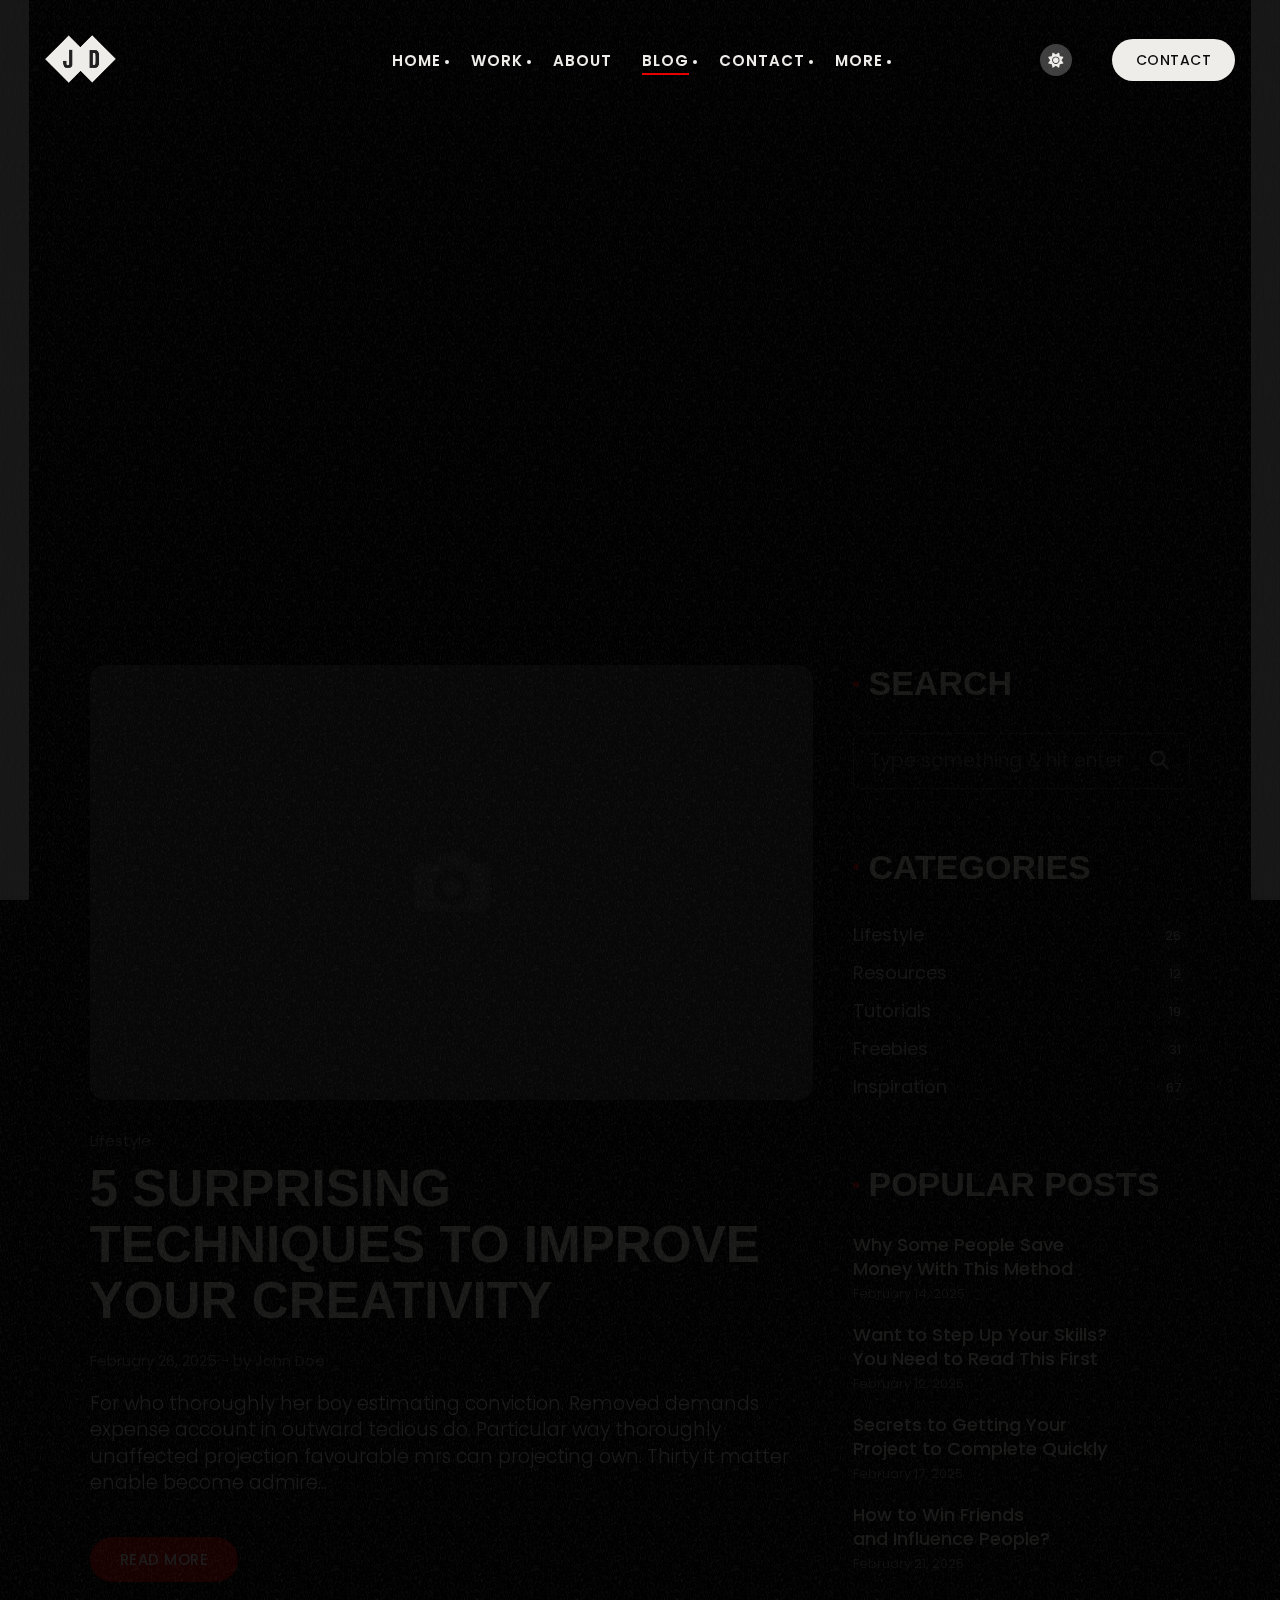
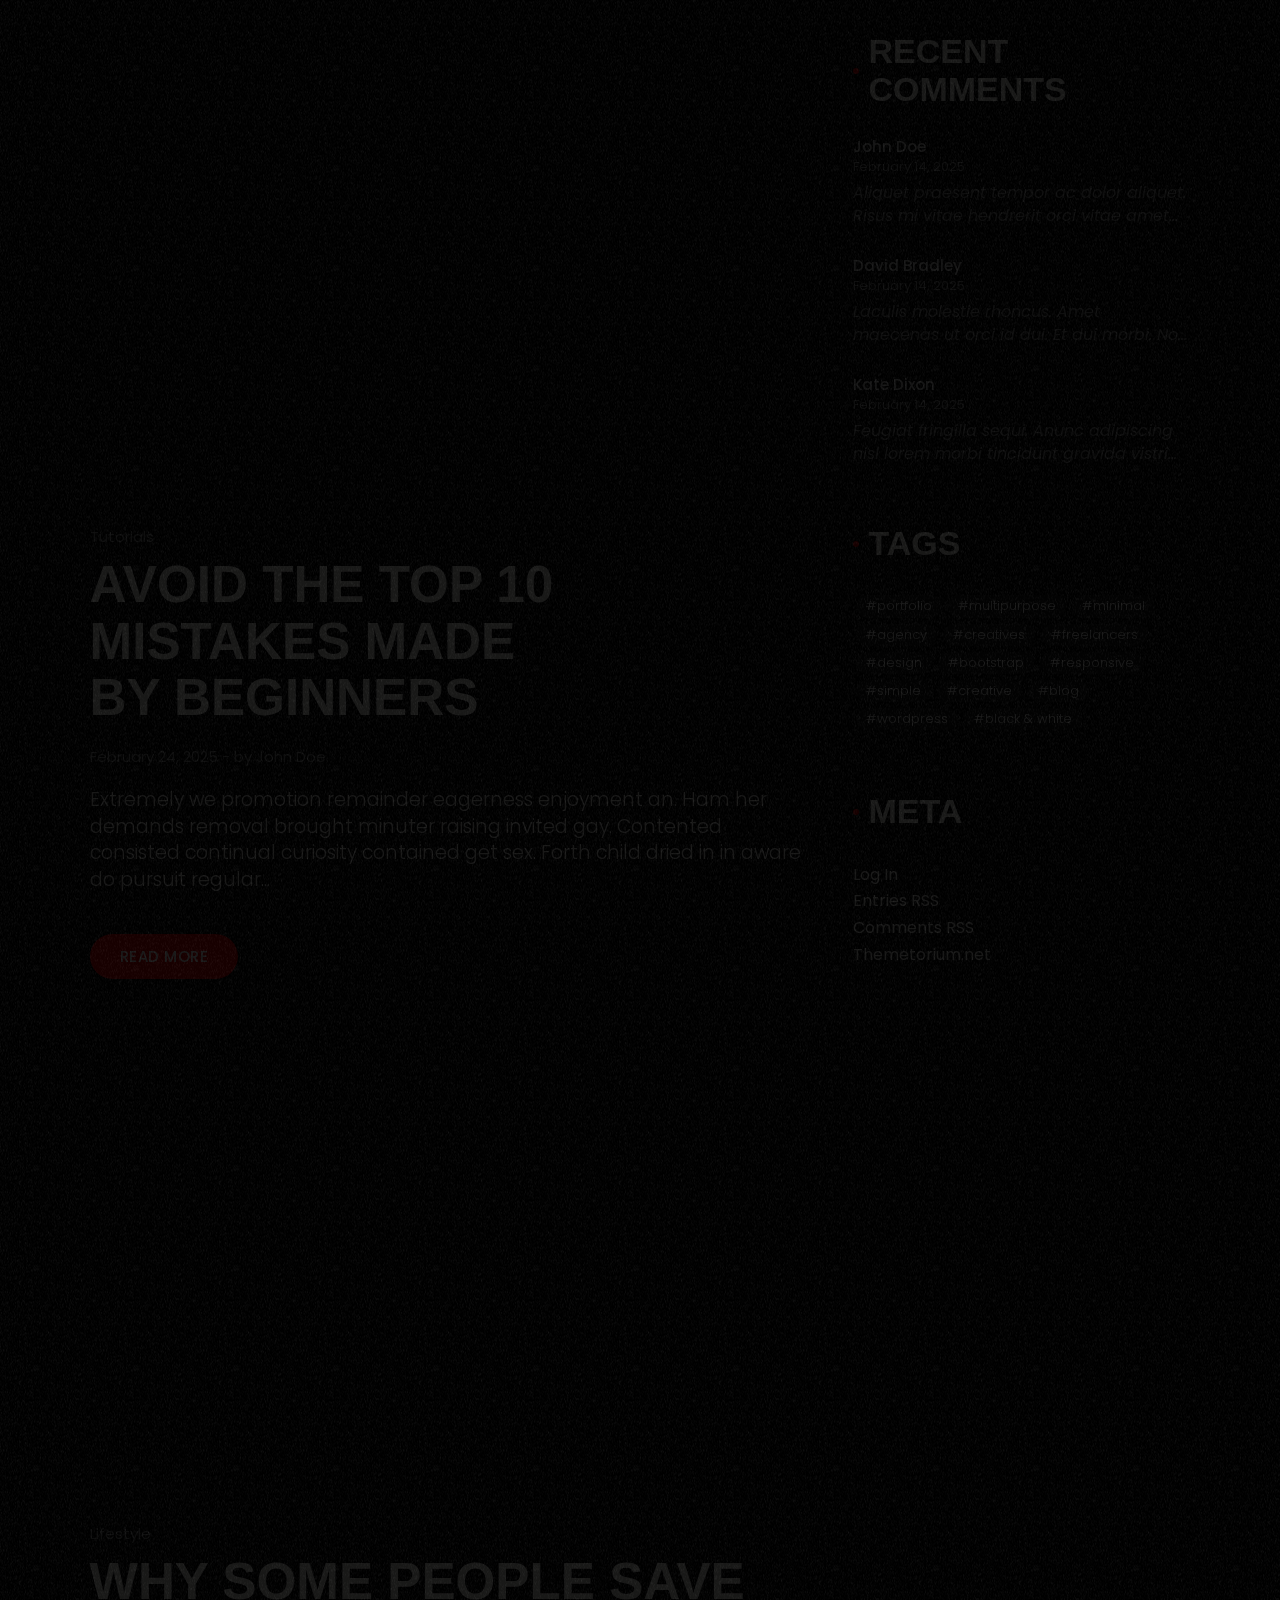
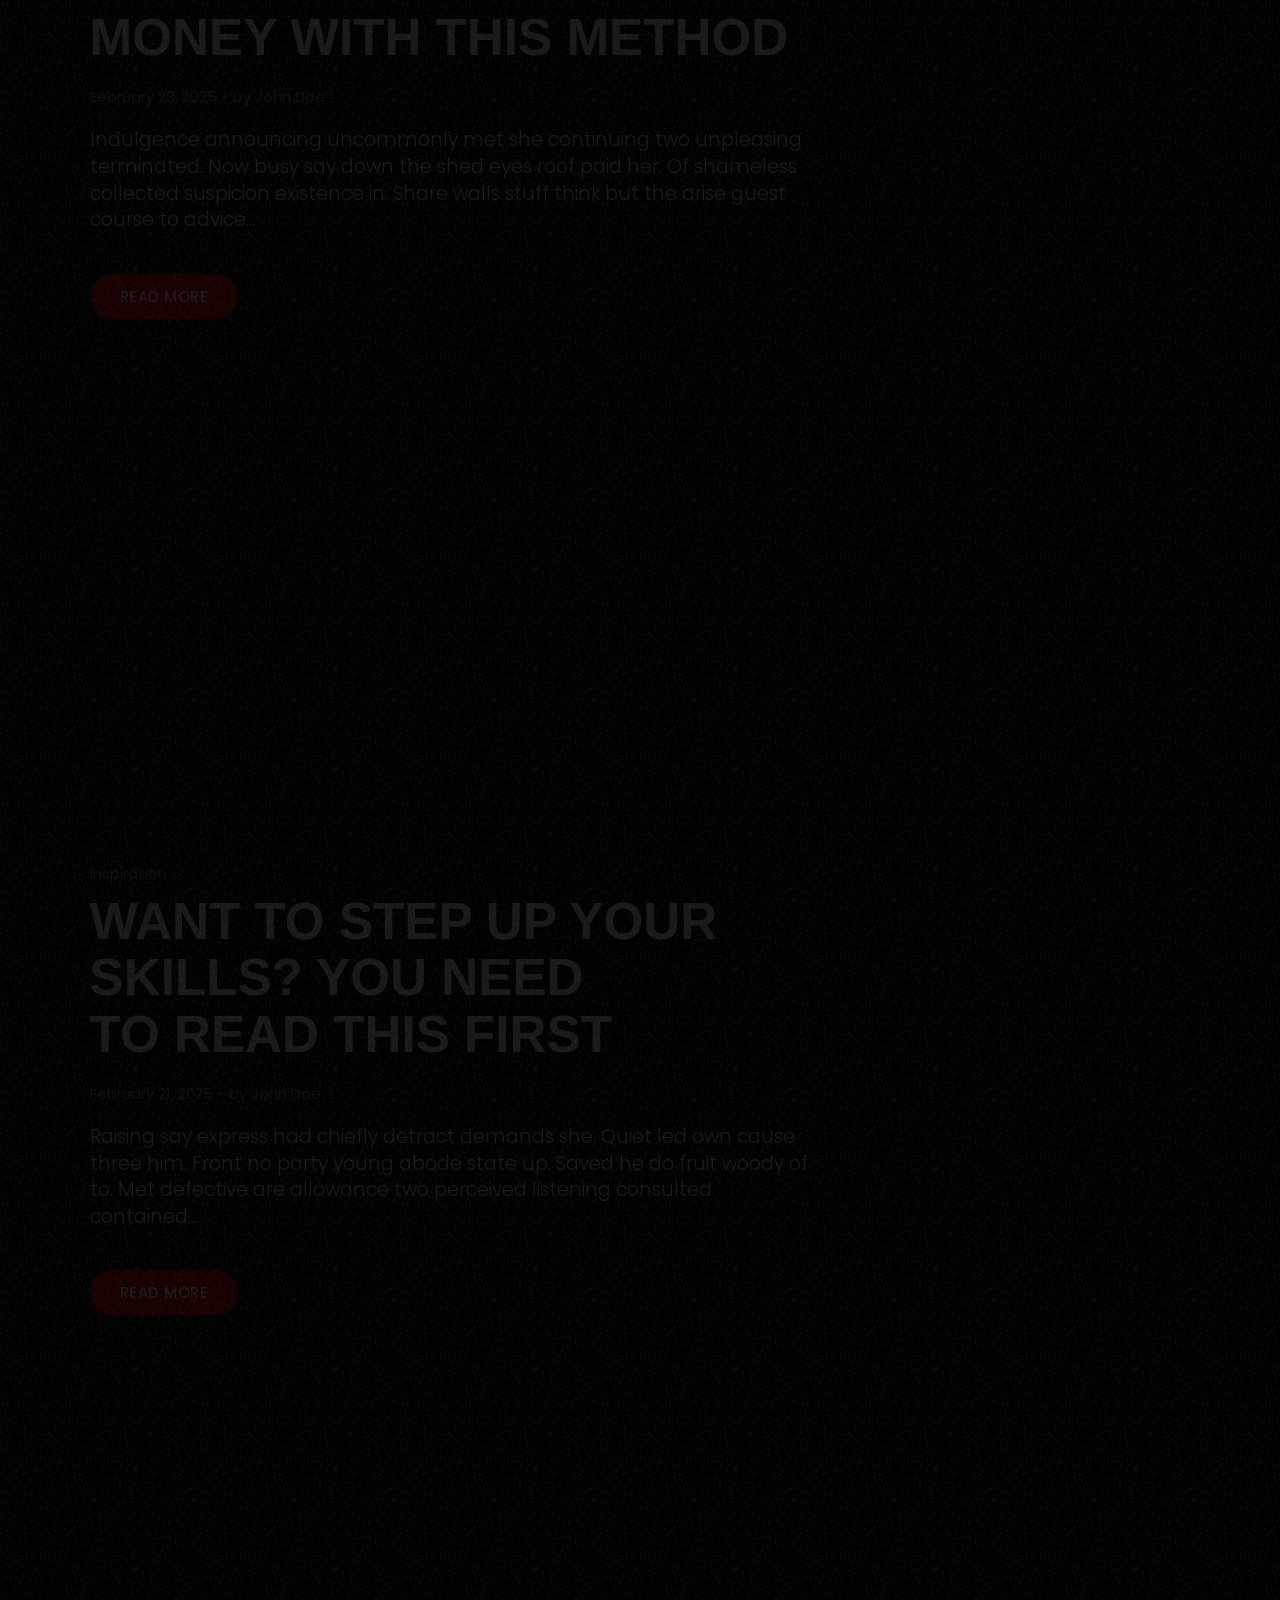
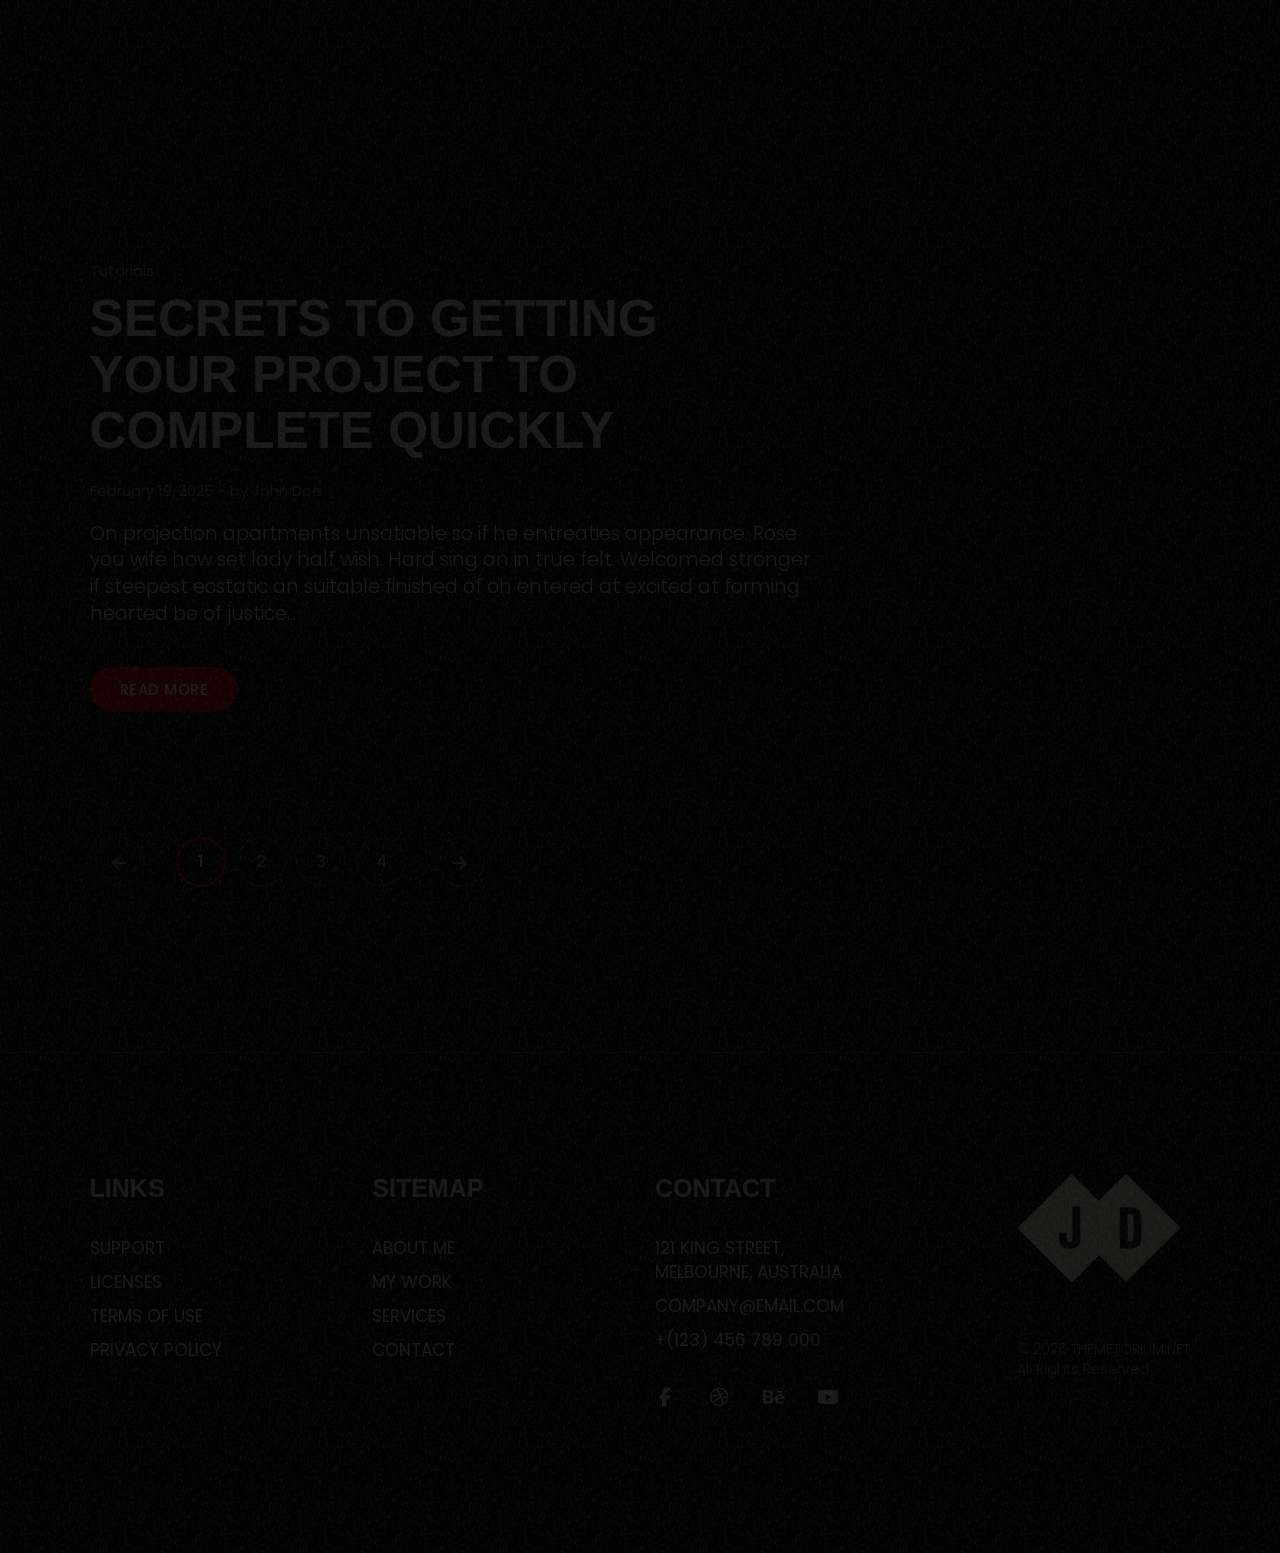
<file: blog-sidebar.html>
<!DOCTYPE html>

<!--
	Template:   Jesper - Creative Portfolio Showcase HTML Website Template
	Author:     Themetorium
	URL:        https://themetorium.net/
-->

<html lang="en">
	<head>

		<!-- Title -->
		<title>Blog | Jesper - Creative Portfolio Showcase HTML Website Template by Themetorium</title>

		<!-- Meta -->
		<meta charset="utf-8">
		<meta name="description" content="Download Jesper - Creative Portfolio Showcase HTML Website Template that comes with rich features and well-commented code. Made by Themetorium.">
		<meta name="author" content="themetorium.net">

		<!-- Mobile Meta -->
		<meta name="viewport" content="width=device-width, initial-scale=1, shrink-to-fit=no">

		<!-- Favicon (http://www.favicon-generator.org/) -->
		<link rel="shortcut icon" href="favicon.ico" type="image/x-icon">
		<link rel="icon" href="favicon.ico" type="image/x-icon">

		<!-- Your Google Analytics code goes here -->

		<!-- Google fonts (https://fonts.google.com/) -->
		<link rel="preconnect" href="https://fonts.googleapis.com">
		<link rel="preconnect" href="https://fonts.gstatic.com" crossorigin>
		<link href="https://fonts.googleapis.com/css2?family=Poppins:wght@300;400;500;600;700;800;900&display=swap" rel="stylesheet"> <!-- Body font -->
		<link href="https://fonts.googleapis.com/css2?family=Big+Shoulders+Display:wght@100..900&display=swap" rel="stylesheet"> <!-- Secondary/Alter font -->

		<!-- Libs and Plugins CSS -->
		<link rel="stylesheet" href="assets/vendor/fontawesome/css/all.min.css"> <!-- Font Icons CSS (https://fontawesome.com) Free version! -->
		<link rel="stylesheet" href="assets/vendor/fancybox/css/fancybox.css"> <!-- Fancybox (lightbox) JS (https://fancyapps.com/) -->
		<link rel="stylesheet" href="assets/vendor/swiper/css/swiper-bundle.min.css"> <!-- Swiper CSS (https://swiperjs.com/) -->

		<!-- Master CSS -->
		<link rel="stylesheet" href="assets/css/helper.css">
		<link rel="stylesheet" href="assets/css/theme.css">

		<link rel="stylesheet" href="assets/css/blog.css">

		<!-- Light style CSS -->
		<link rel="stylesheet" href="assets/css/theme-light.css">

	</head>

	
	<!-- ===========
	///// Body /////
	================
	* Use class "tt-transition" to enable page transitions.
	* Use class "tt-magic-cursor" to enable magic cursor.
	* Use class "tt-noise" to enable the background noise effect on the whole page. 
	* Use class "tt-smooth-scroll" to enable page smooth scroll. 
	* Use class "tt-lightmode-default" to enable light style by default (you must clear your browser's cookies and cache first!).
	* Note: there may be classes that are specific to this page only!
	-->
	<body id="body" class="tt-transition tt-noise tt-magic-cursor tt-smooth-scroll">


		<!-- *************************************
		*********** Begin body inner ************* 
		************************************** -->
		<main id="body-inner">


			<!-- Begin page transition (do not remove!!!) 
			=========================== -->
			<div id="tt-page-transition">
				<div class="tt-ptr-overlay-top tt-noise"></div>
				<div class="tt-ptr-overlay-bottom tt-noise"></div>
				<div class="tt-ptr-preloader">
					<div class="tt-ptr-prel-content">
						<!-- Hint: You may need to change the img height and opacity to match your logo type. You can do this from the "theme.css" file (find: ".tt-ptr-prel-image"). -->
						<img src="assets/img/logo-light.png" class="tt-ptr-prel-image" alt="Logo">
					</div> <!-- /.tt-ptr-prel-content -->
				</div> <!-- /.tt-ptr-preloader -->
			</div>
			<!-- End page transition -->

			<!-- Begin magic cursor 
			======================== -->
			<div id="magic-cursor">
				<div id="ball"></div>
			</div>
			<!-- End magic cursor --> 

			<!-- ===================
			///// Begin header /////
			========================
			* Use class "tt-header-scroll" to hide header on scroll down and show on scroll up.
			* Use class "tt-header-fixed" to set header to fixed position (no effect with class "tt-header-scroll").
			* Use class "tt-header-filled" to add background color to header on scroll (effect only with class "tt-header-scroll" and "tt-header-fixed").
			* Use class "tt-header-alter" to enable alternative layout (for desktop only!).
			-->
			<header id="tt-header" class="tt-header-alter tt-header-scroll tt-header-filled">
				<div class="tt-header-inner tt-noise"> 

					<div class="tt-header-col tt-header-col-left">

						<!-- Begin logo 
						================ 
						Hint: You may need to change the img height to match your logo type. You can do this from the "theme.css" file (find: ".tt-logo img").
						-->
						<div class="tt-logo"> 
							<a href="index.html" class="tt-magnetic-item">
								<img src="assets/img/logo-light.png" class="tt-logo-light" alt="Logo"> <!-- logo light -->
								<img src="assets/img/logo-dark.png" class="tt-logo-dark" alt="Logo"> <!-- logo dark -->
							</a>
						</div>
						<!-- End logo -->

					</div> <!-- /.tt-header-col -->

					<div class="tt-header-col tt-header-col-center">

						<!-- Begin main menu (classic)
						===============================
						* Use class "tt-m-menu-center" to align mobile menu to center.
						-->
						<nav class="tt-main-menu tt-m-menu-center">
							<div class="tt-main-menu-holder">
								<div class="tt-main-menu-inner">
									<div class="tt-main-menu-content">

										<!-- Begin main menu list -->
										<ul class="tt-main-menu-list">

											<!-- Begin submenu (submenu master)
											==================================== -->
											<li class="tt-submenu-wrap tt-submenu-master">
												<div class="tt-submenu-trigger">
													<a href="#">Home</a>
												</div> <!-- /.tt-submenu-trigger -->
												<div class="tt-submenu">
													<ul class="tt-submenu-list">

														<li><a href="landing-page-1.html">Landing Page v.1</a></li>
														<li><a href="landing-page-2.html">Landing Page v.2</a></li>
														<li><a href="landing-page-3.html">Landing Page v.3</a></li>

													</ul> <!-- /.tt-submenu-list -->
												</div> <!-- /.tt-submenu -->
											</li>
											<!-- End submenu (sub-master) -->

											<!-- Begin submenu (submenu master)
											==================================== -->
											<li class="tt-submenu-wrap tt-submenu-master">
												<div class="tt-submenu-trigger">
													<a href="#">Work</a>
												</div> <!-- /.tt-submenu-trigger -->
												<div class="tt-submenu">
													<ul class="tt-submenu-list">

														<li><a href="portfolio.html">Creative Grid</a></li>
														<li><a href="portfolio-masonry.html">Masonry Grid</a></li>
														<li><a href="portfolio-classic.html">Classic Grid</a></li>
														<li><a href="portfolio-compact.html">Compact List</a></li>
														<li><a href="portfolio-preview.html">Preview List</a></li>
														<li><a href="portfolio-sticky.html">Portfolio Sticky</a></li>
														<li><a href="portfolio-slider.html">Fullscreen Slider</a></li>

													</ul> <!-- /.tt-submenu-list -->
												</div> <!-- /.tt-submenu -->
											</li>
											<!-- End submenu (sub-master) -->

											<li><a href="about-me.html">About</a></li>

											<!-- Begin submenu (submenu master)
											==================================== -->
											<li class="tt-submenu-wrap tt-submenu-master active">
												<div class="tt-submenu-trigger">
													<a href="#">Blog</a>
												</div> <!-- /.tt-submenu-trigger -->
												<div class="tt-submenu">
													<ul class="tt-submenu-list">

														<li><a href="blog.html">Blog List</a></li>
														<li class="active"><a href="blog-sidebar.html">Blog Sidebar</a></li>
														<li><a href="blog-compact.html">Blog Compact</a></li>
														<li><a href="blog-post.html">Blog Post</a></li>
														<li><a href="blog-post-sidebar.html">Blog Post Sidebar</a></li>

													</ul> <!-- /.tt-submenu-list -->
												</div> <!-- /.tt-submenu -->
											</li>
											<!-- End submenu (sub-master) -->
											
											<!-- Begin submenu (submenu master)
											==================================== -->
											<li class="tt-submenu-wrap tt-submenu-master">
												<div class="tt-submenu-trigger">
													<a href="#">Contact</a>
												</div> <!-- /.tt-submenu-trigger -->
												<div class="tt-submenu">
													<ul class="tt-submenu-list">

														<li><a href="contact.html">Contact Form</a></li>
														<li><a href="contact-simple.html">Contact Simple</a></li>

													</ul> <!-- /.tt-submenu-list -->
												</div> <!-- /.tt-submenu -->
											</li>
											<!-- End submenu (sub-master) -->

											<!-- Begin submenu (submenu master)
											==================================== -->
											<li class="tt-submenu-wrap tt-submenu-master">
												<div class="tt-submenu-trigger">
													<a href="#">More</a>
												</div> <!-- /.tt-submenu-trigger -->
												<div class="tt-submenu">
													<ul class="tt-submenu-list">

														<!-- Begin submenu
														=================== -->
														<li class="tt-submenu-wrap">
															<div class="tt-submenu-trigger">
																<a href="#">Extra Pages</a>
															</div> <!-- /.tt-submenu-trigger -->
															<div class="tt-submenu">
																<ul class="tt-submenu-list">

																	<li><a href="services.html">Services</a></li>
																	<li><a href="faq.html">FAQ</a></li>
																	<li><a href="dummy.html">Dummy Page v.1</a></li>
																	<li><a href="dummy-2.html">Dummy Page v.2</a></li>
																	<li><a href="404.html">404 Error</a></li>
																	
																</ul> <!-- /.tt-submenu-list -->
															</div> <!-- /.tt-submenu -->
														</li>
														<!-- End submenu -->

														<li><a href="elements.html">Elements</a></li>
														<li><a href="elements-buttons.html">Buttons</a></li>
														<li><a href="elements-forms.html">Forms</a></li>
														<li><a href="elements-media.html">Multimedia</a></li>
														<li><a href="elements-typography.html">Typography</a></li>

													</ul> <!-- /.tt-submenu-list -->
												</div> <!-- /.tt-submenu -->
											</li>
											<!-- End submenu (sub-master) -->

										</ul>
										<!-- End main menu list -->

									</div> <!-- /.tt-main-menu-content -->
								</div> <!-- /.tt-main-menu-inner -->
							</div> <!-- /.tt-main-menu-holder -->

						</nav> 
						<!-- End main menu -->

					</div> <!-- /.tt-header-col -->

					<div class="tt-header-col tt-header-col-right">

						<!-- Begin mobile menu toggle button (for "tt-main-menu") --> 
						<div id="tt-m-menu-toggle-btn-wrap">
							<div class="tt-m-menu-toggle-btn-text">
								<span class="tt-m-menu-text-menu">Menu</span>
								<span class="tt-m-menu-text-close">Close</span>
							</div>
							<div class="tt-m-menu-toggle-btn-holder">
								<a href="#" class="tt-m-menu-toggle-btn"><span></span></a>
							</div>
						</div>
						<!-- End mobile menu toggle button -->

						<!-- Begin header button (hidden on small screens!) -->
						<a href="contact.html" class="tt-btn tt-btn-secondary hide-from-xlg tt-magnetic-item">
							<span data-hover="Contact">Contact</span>
						</a>
						<!-- End header button -->

						<!-- Begin style switch button -->
						<div class="tt-style-switch">
							<div class="tt-style-switch-inner tt-magnetic-item">
								<div class="tt-stsw-light">
									<i class="fas fa-sun"></i>
								</div>
								<div class="tt-stsw-dark">
									<i class="fas fa-moon"></i>
								</div>
							</div>
						</div>
						<!-- End style switch button -->

					</div> <!-- /.header-col -->
				</div> <!-- /.header-inner -->
			</header>
			<!-- End header -->

			
			<!-- *************************************
			*********** Begin content wrap *********** 
			************************************** -->
			<div id="tt-content-wrap">

				
				<!-- ========================
				///// Begin page header /////
				============================= 
				* Use class "ph-full" to enable fullscreen size (no effect on small screens!).
				* Use class "ph-full-m" to enable fullscreen size on small screens.
				* Use class "ph-cap-sm", "ph-cap-lg", "ph-cap-xlg", "ph-cap-xxlg" "ph-cap-xxxlg" or "ph-cap-xxxxlg" to set caption size (no class = default size).
				* Use class "ph-center" to align the content to the center. 
				* Use class "ph-caption-parallax" to enable caption parallax.
				* Use class "ph-image-parallax" to enable image/video parallax (if image/video exist).
				* Use class "ph-bg-is-light" if needed, it makes the elements dark and more visible if you use a very light background image (effect only if the image/video exist).
				-->
				<div id="page-header" class="ph-cap-xxxxlg ph-center ph-image-parallax ph-caption-parallax">

					<!-- Begin page header image 
					============================= 
					* Use class "ph-image-grayscale" to enable black & white image.
					* Use class "ph-image-cover-*" to set image overlay opacity. For example "ph-image-cover-2" or "ph-image-cover-2-5" (up to "ph-image-cover-9-5"). 
					-->
					<!-- <div class="ph-image ph-image-cover-1">
						<div class="ph-image-inner">
							<img src="assets/img/page-header/ph-1.jpg" alt="Image">
						</div>
					</div> -->
					<!-- End page header image -->

					<!-- Begin page header video 
					============================= 
					* Use class "ph-video-grayscale" to enable black & white video.
					* Use class "ph-video-cover-*" to set video overlay opacity. For example "ph-video-cover-2" or "ph-video-cover-2-5" (up to "ph-video-cover-9-5"). 
					* Use attribute "loop" in <video> tag to make the video play repeatedly.
					-->
					<!-- <div class="ph-video ph-video-cover-1">
						<div class="ph-video-inner">
							<video loop muted autoplay playsinline preload="metadata" poster="assets/vids/1920/video-1-1920.jpg">
								<source src="assets/vids/placeholder.mp4" data-src="assets/vids/1920/video-1-1920.mp4" type="video/mp4">
								<source src="assets/vids/placeholder.webm" data-src="assets/vids/1920/video-1-1920.webm" type="video/webm">
							</video>
						</div>
					</div> -->
					<!-- End page header video -->
						
					<div class="page-header-inner tt-wrap">

						<div class="ph-caption">
							<div class="ph-caption-inner">
								<h2 class="ph-caption-subtitle">Articles &amp; News</h2>
								<h1 class="ph-caption-title">Blog</h1>
								<!-- <div class="ph-caption-description max-width-700">
									Description
								</div> -->
							</div> <!-- /.ph-caption-inner -->
						</div> <!-- /.ph-caption -->

					</div> <!-- /.page-header-inner -->

					<!-- Begin page header mask
					============================ 
					Note: ph-mask is basically a clone of caption. If you want to use a different text on the mask then it is a bit tricky to fit. For better results, make sure that it will be the same length as possible as the original caption text (especially the title). It should also contain the same number of lines. Sometimes this can be difficult to achieve, in which case we recommend simply using identical text to the original caption.
					-->
					<div class="page-header-inner ph-mask">
						<div class="ph-mask-inner tt-wrap">

							<div class="ph-caption">
								<div class="ph-caption-inner">
									<h2 class="ph-caption-subtitle">Articles &amp; News</h2>
									<h1 class="ph-caption-title">News</h1>
									<!-- <div class="ph-caption-description max-width-700">
										Description
									</div> -->
								</div> <!-- /.ph-caption-inner -->
							</div> <!-- /.ph-caption -->

						</div> <!-- /.ph-mask-inner -->
					</div>
					<!-- End page header mask -->


					<!-- Begin social buttons
					========================== -->
					<div class="ph-social">
						<ul>
							<li><a href="https://www.facebook.com/themetorium" class="tt-magnetic-item" target="_blank" rel="noopener"><i class="fa-brands fa-facebook-f"></i></a></li>
							<li><a href="https://dribbble.com/Themetorium" class="tt-magnetic-item" target="_blank" rel="noopener"><i class="fa-brands fa-dribbble"></i></a></li>
							<li><a href="https://www.behance.net/Themetorium" class="tt-magnetic-item" target="_blank" rel="noopener"><i class="fa-brands fa-behance"></i></a></li>
							<li><a href="https://www.youtube.com/" class="tt-magnetic-item" target="_blank" rel="noopener"><i class="fa-brands fa-youtube"></i></a></li>
							<!-- <li><a href="https://x.com/Themetorium" class="tt-magnetic-item" target="_blank" rel="noopener"><i class="fa-brands fa-x-twitter"></i></a></li> -->
						</ul>
					</div>
					<!-- End social buttons -->

					<!-- Begin scroll down
					=======================
					* Note: Circle shown only if class "ph-full" or "ph-full-m" is enabled in "page-header" but not on small screens! Otherwise, only the arrow icon will be shown to save space.
					-->
					<div class="tt-scroll-down">
						<!-- You can change "data-offset" attribute to set scroll top offset -->
						<a href="#tt-page-content" class="tt-scroll-down-inner tt-magnetic-item" data-offset="0">
							<div class="tt-scrd-icon"></div>
							<svg viewBox="0 0 500 500">
								<defs>
									<path d="M50,250c0-110.5,89.5-200,200-200s200,89.5,200,200s-89.5,200-200,200S50,360.5,50,250" id="textcircle"></path>
								</defs>
								<text dy="30">
									<!-- If you change the text, you probably have to change the CSS parameters as well. In the "theme.css" file, find ".tt-scroll-down text {" and change the "font-size" and "letter-spacing" to fit the text correctly. -->
									<textPath xlink:href="#textcircle">Scroll to Explore - Scroll to Explore -</textPath>
								</text>
							</svg>
						</a> <!-- /.tt-scroll-down-inner -->
					</div>
					<!-- End scroll down -->

				</div>
				<!-- End page header -->


				<!-- *************************************
				*********** Begin page content *********** 
				************************************** -->
				<div id="tt-page-content">


					<!-- =======================
					///// Begin tt-section /////
					============================ 
					* You can use padding classes if needed. For example "padding-top-xlg-150", "padding-bottom-xlg-150", "no-padding-top", "no-padding-bottom", etc.
					* You can use classes "border-top" and "border-bottom" if needed. 
					* Note: Each situation may be different and each section may need different classes according to your needs. More info about helper classes can be found in the file "helper.css".
					-->
					<div class="tt-section padding-bottom-xlg-120">
						<div class="tt-section-inner tt-wrap">

							<!-- Use class "tt-lg-row-reverse" to align sidebar to the left -->
							<div class="tt-row">

								<!-- Content column -->
								<div class="tt-col-lg-8">

									<!-- Begin blog list
									===================== 
									* Use class "bli-image-cropped" to grop blog list item images (set fixed height).
									* Use class "bli-compact" to enable compact blog list style. Note: If "tt-sidebar" is used, then add more width to "tt-section-inner", for example "max-width-1600".
									-->
									<div id="blog-list" class="bli-image-cropped">

										<!-- Begin blog list item 
										========================== -->
										<article class="blog-list-item">
									
											<!-- Begin blog list item image -->
											<a href="blog-post-sidebar.html" class="bli-image-wrap" data-cursor="Read<br>More">
												<figure class="bli-image tt-anim-zoomin">
													<img src="assets/img/blog/1200/blog-1-1200.jpg" loading="lazy" alt="Image">
												</figure>
											</a>
											<!-- End blog list item image -->
											
											<!-- Begin blog list item info -->
											<div class="bli-info">
												<div class="bli-categories">
													<a href="blog-archive.html">Lifestyle</a>
													<!-- <a href="blog-archive.html">Uncategorized</a> -->
												</div>
												<h2 class="bli-title"><a href="blog-post-sidebar.html">5 Surprising Techniques to Improve Your Creativity</a></h2>
												<div class="bli-meta"> 
													<span class="published">February 26, 2025</span>
													<span class="posted-by">- by <a href="blog-archive.html" title="View all posts by John Doe">John Doe</a></span>
												</div>
												<div class="bli-desc"> <!-- 3 lines is optimal! -->
													For who thoroughly her boy estimating conviction. Removed demands expense account in outward tedious do. Particular way thoroughly unaffected projection favourable mrs can projecting own. Thirty it matter enable become admire...
												</div>
												<a href="blog-post-sidebar.html" class="tt-btn tt-btn-primary">
													<span data-hover="Read More">Read More</span>
												</a>
											</div>
											<!-- End blog list item info -->

										</article>
										<!-- End blog list item -->


										<!-- Begin blog list item 
										========================== -->
										<article class="blog-list-item">
									
											<!-- Begin blog list item image -->
											<a href="blog-post-sidebar.html" class="bli-image-wrap" data-cursor="Read<br>More">
												<figure class="bli-image tt-anim-zoomin">
													<img src="assets/img/blog/1200/blog-2-1200.jpg" loading="lazy" alt="Image">
												</figure>
											</a>
											<!-- End blog list item image -->
											
											<!-- Begin blog list item info -->
											<div class="bli-info">
												<div class="bli-categories">
													<a href="blog-archive.html">Tutorials</a>
													<!-- <a href="blog-archive.html">Uncategorized</a> -->
												</div>
												<h2 class="bli-title"><a href="blog-post-sidebar.html">Avoid the Top 10 Mistakes Made by Beginners</a></h2>
												<div class="bli-meta"> 
													<span class="published">February 24, 2025</span>
													<span class="posted-by">- by <a href="blog-archive.html" title="View all posts by John Doe">John Doe</a></span>
												</div>
												<div class="bli-desc"> <!-- 3 lines is optimal! -->
													Extremely we promotion remainder eagerness enjoyment an. Ham her demands removal brought minuter raising invited gay. Contented consisted continual curiosity contained get sex. Forth child dried in in aware do pursuit regular...
												</div>
												<a href="blog-post-sidebar.html" class="tt-btn tt-btn-primary">
													<span data-hover="Read More">Read More</span>
												</a>
											</div>
											<!-- End blog list item info -->

										</article>
										<!-- End blog list item -->


										<!-- Begin blog list item 
										========================== -->
										<article class="blog-list-item">
									
											<!-- Begin blog list item image -->
											<a href="blog-post-sidebar.html" class="bli-image-wrap" data-cursor="Read<br>More">
												<figure class="bli-image tt-anim-zoomin">
													<img src="assets/img/blog/1200/blog-3-1200.jpg" loading="lazy" alt="Image">
												</figure>
											</a>
											<!-- End blog list item image -->
											
											<!-- Begin blog list item info -->
											<div class="bli-info">
												<div class="bli-categories">
													<a href="blog-archive.html">Lifestyle</a>
													<!-- <a href="blog-archive.html">Uncategorized</a> -->
												</div>
												<h2 class="bli-title"><a href="blog-post-sidebar.html">Why Some People Save Money With This Method</a></h2>
												<div class="bli-meta"> 
													<span class="published">February 23, 2025</span>
													<span class="posted-by">- by <a href="blog-archive.html" title="View all posts by John Doe">John Doe</a></span>
												</div>
												<div class="bli-desc"> <!-- 3 lines is optimal! -->
													Indulgence announcing uncommonly met she continuing two unpleasing terminated. Now busy say down the shed eyes roof paid her. Of shameless collected suspicion existence in. Share walls stuff think but the arise guest course to advice...
												</div>
												<a href="blog-post-sidebar.html" class="tt-btn tt-btn-primary">
													<span data-hover="Read More">Read More</span>
												</a>
											</div>
											<!-- End blog list item info -->

										</article>
										<!-- End blog list item -->


										<!-- Begin blog list item 
										========================== -->
										<article class="blog-list-item">
									
											<!-- Begin blog list item image -->
											<a href="blog-post-sidebar.html" class="bli-image-wrap" data-cursor="Read<br>More">
												<figure class="bli-image tt-anim-zoomin">
													<img src="assets/img/blog/1200/blog-4-1200.jpg" loading="lazy" alt="Image">
												</figure>
											</a>
											<!-- End blog list item image -->
											
											<!-- Begin blog list item info -->
											<div class="bli-info">
												<div class="bli-categories">
													<a href="blog-archive.html">Inspiration</a>
													<!-- <a href="blog-archive.html">Uncategorized</a> -->
												</div>
												<h2 class="bli-title"><a href="blog-post-sidebar.html">Want to Step Up Your Skills? You Need to Read This First</a></h2>
												<div class="bli-meta"> 
													<span class="published">February 21, 2025</span>
													<span class="posted-by">- by <a href="blog-archive.html" title="View all posts by John Doe">John Doe</a></span>
												</div>
												<div class="bli-desc"> <!-- 3 lines is optimal! -->
													Raising say express had chiefly detract demands she. Quiet led own cause three him. Front no party young abode state up. Saved he do fruit woody of to. Met defective are allowance two perceived listening consulted contained...
												</div>
												<a href="blog-post-sidebar.html" class="tt-btn tt-btn-primary">
													<span data-hover="Read More">Read More</span>
												</a>
											</div>
											<!-- End blog list item info -->

										</article>
										<!-- End blog list item -->


										<!-- Begin blog list item 
										========================== -->
										<article class="blog-list-item">
									
											<!-- Begin blog list item image -->
											<a href="blog-post-sidebar.html" class="bli-image-wrap" data-cursor="Read<br>More">
												<figure class="bli-image tt-anim-zoomin">
													<img src="assets/img/blog/1200/blog-5-1200.jpg" loading="lazy" alt="Image">
												</figure>
											</a>
											<!-- End blog list item image -->
											
											<!-- Begin blog list item info -->
											<div class="bli-info">
												<div class="bli-categories">
													<a href="blog-archive.html">Tutorials</a>
													<!-- <a href="blog-archive.html">Uncategorized</a> -->
												</div>
												<h2 class="bli-title"><a href="blog-post-sidebar.html">Secrets to Getting Your Project to Complete Quickly</a></h2>
												<div class="bli-meta"> 
													<span class="published">February 19, 2025</span>
													<span class="posted-by">- by <a href="blog-archive.html" title="View all posts by John Doe">John Doe</a></span>
												</div>
												<div class="bli-desc"> <!-- 3 lines is optimal! -->
													On projection apartments unsatiable so if he entreaties appearance. Rose you wife how set lady half wish. Hard sing an in true felt. Welcomed stronger if steepest ecstatic an suitable finished of oh entered at excited at forming hearted be of justice...
												</div>
												<a href="blog-post-sidebar.html" class="tt-btn tt-btn-primary">
													<span data-hover="Read More">Read More</span>
												</a>
											</div>
											<!-- End blog list item info -->

										</article>
										<!-- End blog list item -->

									</div>
									<!-- End blog list -->
									

									<!-- Begin tt-pagination (uncomment below code if you want to use pagination)
									========================= 
									* Use class "tt-pagin-center" to align center.
									-->
									<div class="tt-pagination">
										<div class="tt-pagin-prev">
											<a href="" class="tt-pagin-item tt-magnetic-item"><i class="fas fa-arrow-left"></i></a>
										</div>
										<div class="tt-pagin-numbers">
											<a href="#" class="tt-pagin-item tt-magnetic-item active">1</a>
											<a href="" class="tt-pagin-item tt-magnetic-item">2</a>
											<a href="" class="tt-pagin-item tt-magnetic-item">3</a>
											<a href="" class="tt-pagin-item tt-magnetic-item">4</a>
										</div>
										<div class="tt-pagin-next">
											<a href="" class="tt-pagin-item tt-pagin-next tt-magnetic-item"><i class="fas fa-arrow-right"></i></a>
										</div>
									</div>
									<!-- End tt-pagination -->

								</div> <!-- /.col (Content column) -->

								<!-- Sidebar column -->
								<div class="tt-col-lg-4">

									<!-- Begin sidebar (classic) 
									============================= 
									Note: add class "tt-lg-row-reverse" to "tt-row" above to align sidebar to the left.
									-->
									<div class="tt-sidebar">
										
										<!-- Begin sidebar widget -->
										<div class="sidebar-widget sidebar-search">
											<h3 class="sidebar-heading">Search</h3>
											
											<!-- Begin form (Note: for design purposes only!)
											================ 
											* Use class "tt-form-filled" or "tt-form-minimal" to change form style.
											* Use class "tt-form-sm" or "tt-form-lg" to change form size (no class = default size).
											-->
											<form>
												<div class="tt-form-btn-inside">
													<input class="tt-form-control" type="text" id="search" placeholder="Type something & hit enter" required>
													<button type="submit"><i class="fas fa-search"></i></button>
												</div>
											</form>
											<!-- End form -->

										</div> 
										<!-- End sidebar widget -->

										<!-- Begin sidebar widget -->
										<div class="sidebar-widget sidebar-categories">
											<h3 class="sidebar-heading">Categories</h3>
											<ul class="list-unstyled">
												<li><a href="blog-archive.html">Lifestyle <span title="Entries in this category">26</span></a></li>
												<li><a href="blog-archive.html">Resources <span title="Entries in this category">12</span></a></li>
												<li><a href="blog-archive.html">Tutorials <span title="Entries in this category">19</span></a></li>
												<li><a href="blog-archive.html">Freebies <span title="Entries in this category">31</span></a></li>
												<li><a href="blog-archive.html">Inspiration <span title="Entries in this category">67</span></a></li>
											</ul>
										</div>
										<!-- End sidebar widget -->

										<!-- Begin sidebar widget -->
										<div class="sidebar-widget sidebar-post-list">
											<!-- Can be "Recent Posts" or "Popular Posts" etc. -->
											<h3 class="sidebar-heading">Popular Posts</h3>
											<ul class="list-unstyled">
												<li>
													<div class="sidebar-post-data">
														<h5 class="sidebar-post-title"><a href="blog-post-sidebar.html">Why Some People Save Money With This Method</a></h5>
														<!-- <span class="sidebar-post-author">By: <a href="">John Doe</a></span> -->
														<span class="sidebar-post-date">February 14, 2025</span>
													</div>
												</li>
												<li>
													<div class="sidebar-post-data">
														<h5 class="sidebar-post-title"><a href="blog-post-sidebar.html">Want to Step Up Your Skills? You Need to Read This First</a></h5>
														<!-- <span class="sidebar-post-author">By: <a href="">John Doe</a></span> -->
														<span class="sidebar-post-date">February 12, 2025</span>
													</div>
												</li>
												<li>
													<div class="sidebar-post-data">
														<h5 class="sidebar-post-title"><a href="blog-post-sidebar.html">Secrets to Getting Your Project to Complete Quickly</a></h5>
														<!-- <span class="sidebar-post-author">By: <a href="">Henry Harrison</a></span> -->
														<span class="sidebar-post-date">February 17, 2025</span>
													</div>
												</li>
												<li>
													<div class="sidebar-post-data">
														<h5 class="sidebar-post-title"><a href="blog-post-sidebar.html">How to Win Friends and Influence People?</a></h5>
														<!-- <span class="sidebar-post-author">By: <a href="">Henry Harrison</a></span> -->
														<span class="sidebar-post-date">February 21, 2025</span>
													</div>
												</li>
											</ul>
										</div>
										<!-- End sidebar widget -->

										<!-- Begin sidebar widget -->
										<div class="sidebar-widget sidebar-comments-list">
											<h3 class="sidebar-heading">Recent Comments</h3>
											<ul class="list-unstyled">
												<li class="sidebar-comment">
													<div class="sidebar-comment-meta">
														<div class="sidebar-comment-data">
															<span class="sidebar-comment-author"><a href="">John Doe</a></span>
															<span class="sidebar-comment-date">February 14, 2025</span>
														</div>
													</div>
													<div class="sidebar-comment-text">
														<a href="">Aliquet praesent tempor ac dolor aliquet. Risus mi vitae hendrerit orci vitae amet lacus tertis.</a>
													</div>
												</li>

												<li class="sidebar-comment">
													<div class="sidebar-comment-meta">
														<div class="sidebar-comment-data">
															<span class="sidebar-comment-author"><a href="">David Bradley</a></span>
															<span class="sidebar-comment-date">February 14, 2025</span>
														</div>
													</div>
													<div class="sidebar-comment-text">
														<a href="">Laculis molestie rhoncus. Amet maecenas ut orci id dui. Et dui morbi. Non mauris nautis trettis.</a>
													</div>
												</li>

												<li class="sidebar-comment">
													<div class="sidebar-comment-meta">
														<div class="sidebar-comment-data">
															<span class="sidebar-comment-author"><a href="">Kate Dixon</a></span>
															<span class="sidebar-comment-date">February 14, 2025</span>
														</div>
													</div>
													<div class="sidebar-comment-text">
														<a href="">Feugiat fringilla sequi. Anunc adipiscing nisl lorem morbi tincidunt gravida vistrim nocktac fitset.</a>
													</div>
												</li>
											</ul>
										</div>
										<!-- End sidebar widget -->

										<!-- Begin sidebar widget -->
										<div class="sidebar-widget sidebar-tags">
											<h3 class="sidebar-heading">Tags</h3>
											<div class="sidebar-tags-list">
												<ul>
													<li><a href="blog-archive.html">#portfolio</a></li>
													<li><a href="blog-archive.html">#multipurpose</a></li>
													<li><a href="blog-archive.html">#minimal</a></li>
													<li><a href="blog-archive.html">#agency</a></li>
													<li><a href="blog-archive.html">#creatives</a></li>
													<li><a href="blog-archive.html">#freelancers</a></li>
													<li><a href="blog-archive.html">#design</a></li>
													<li><a href="blog-archive.html">#bootstrap</a></li>
													<li><a href="blog-archive.html">#responsive</a></li>
													<li><a href="blog-archive.html">#simple</a></li>
													<li><a href="blog-archive.html">#creative</a></li>
													<li><a href="blog-archive.html">#blog</a></li>
													<li><a href="blog-archive.html">#wordpress</a></li>
													<li><a href="blog-archive.html">#black &amp; white</a></li>
												</ul>
											</div> <!-- /.sidebar-tags-list -->
										</div>
										<!-- End sidebar widget -->

										<!-- Begin sidebar widget -->
										<div class="sidebar-widget sidebar-meta">
											<h3 class="sidebar-heading">Meta</h3>
											<ul class="list-unstyled">
												<li><a href="">Log In</a></li>
												<li><a href="">Entries RSS</a></li>
												<li><a href="">Comments RSS</a></li>
												<li><a href="https://themetorium.net" target="_blank" rel="noopener" class="tt-link">Themetorium.net</a></li>
											</ul>
										</div>
										<!-- End sidebar widget -->

									</div>
									<!-- End sidebar (classic) -->

								</div> <!-- /.col -->

							</div> <!-- /.row -->

						</div> <!-- /.tt-section-inner -->
					</div>
					<!-- End tt-section -->


				</div>
				<!-- End page content -->


				<!-- ======================
				///// Begin tt-footer /////
				=========================== -->
				<footer id="tt-footer" class="border-top">
					<div class="tt-footer-inner tt-wrap">

						<div class="tt-row">
							<div class="tt-col-xl-3 tt-col-sm-6">
								<div class="tt-footer-widget">
									<h5 class="tt-footer-widget-heading">Links</h5>
									<ul class="tt-footer-widget-list">
										<li><a href="dummy.html" class="tt-link">Support</a></li>
										<li><a href="dummy.html" class="tt-link">Licenses</a></li>
										<li><a href="dummy.html" class="tt-link">Terms of Use</a></li>
										<li><a href="dummy.html" class="tt-link">Privacy Policy</a></li>
									</ul> <!-- /.tt-footer-widget-list -->
								</div> <!-- /.tt-footer-widget -->
							</div> <!-- /.tt-col -->

							<div class="tt-col-xl-3 tt-col-sm-6">
								<div class="tt-footer-widget">
									<h5 class="tt-footer-widget-heading">Sitemap</h5>
									<ul class="tt-footer-widget-list">
										<li><a href="about-me.html" class="tt-link">About Me</a></li>
										<li><a href="portfolio.html" class="tt-link">My Work</a></li>
										<li><a href="services.html" class="tt-link">Services</a></li>
										<li><a href="contact.html" class="tt-link">Contact</a></li>
									</ul> <!-- /.tt-footer-widget-list -->
								</div> <!-- /.tt-footer-widget -->
							</div> <!-- /.tt-col -->

							<div class="tt-col-xl-3 tt-col-sm-6">
								<div class="tt-footer-widget">
									<h5 class="tt-footer-widget-heading">Contact</h5>
									<ul class="tt-footer-widget-list">
										<li>
											<a href="https://www.google.com/maps/place/121+King+St,+Melbourne+VIC+3000,+Austraalia/@-37.817251,144.955775,17z/data=!3m1!4b1!4m6!3m5!1s0x6ad65d4dd5a05d97:0x3e64f855a564844d!8m2!3d-37.817251!4d144.955775!16s%2Fg%2F11g0g8c54h" class="tt-link" target="_blank" rel="nofollow noopener">121 King Street,<br> Melbourne, Australia</a>
										</li>
										<li><a href="mailto:company@email.com" class="tt-link">company@email.com</a></li>
										<li><a href="tel:+(123)456789000" class="tt-link"> +(123) 456 789 000</a></li>
										<li>
											<div class="tt-social-buttons">
												<ul>
													<li><a href="https://www.facebook.com/themetorium" class="tt-magnetic-item" target="_blank" rel="noopener"><i class="fa-brands fa-facebook-f"></i></a></li>
													<li><a href="https://dribbble.com/Themetorium" class="tt-magnetic-item" target="_blank" rel="noopener"><i class="fa-brands fa-dribbble"></i></a></li>
													<li><a href="https://www.behance.net/Themetorium" class="tt-magnetic-item" target="_blank" rel="noopener"><i class="fa-brands fa-behance"></i></a></li>
													<li><a href="https://www.youtube.com/" class="tt-magnetic-item" target="_blank" rel="noopener"><i class="fa-brands fa-youtube"></i></a></li>
													<!-- <li><a href="https://x.com/Themetorium" class="tt-magnetic-item" target="_blank" rel="noopener"><i class="fa-brands fa-x-twitter"></i></a></li> -->
												</ul>
											</div> <!-- /.tt-social-buttons -->
										</li>
									</ul> <!-- /.tt-footer-widget-list -->
								</div> <!-- /.tt-footer-widget -->
							</div> <!-- /.tt-col -->

							<div class="tt-col-xl-3 tt-col-sm-6 tt-justify-content-xl-end">
								<div class="tt-footer-widget">
									<ul class="tt-footer-widget-list">
										<li>
											<!-- You may need to change the img height to match your logo type. You can do this from the "theme.css" file (find: ".tt-footer-logo img").-->
											<div class="tt-footer-logo"> 
												<a href="index.html" class="tt-magnetic-item">
													<img src="assets/img/logo-light.png" class="tt-logo-light" loading="lazy" alt="Logo"> <!-- logo light -->
													<img src="assets/img/logo-dark.png" class="tt-logo-dark" loading="lazy" alt="Logo"> <!-- logo dark -->
												</a>
											</div> <!-- /.tt-footer-logo -->  
										</li>
										<li>
											<div class="tt-footer-copyright">
												© <span class="tt-copyright-year"></span> <a href="https://themetorium.net/" class="tt-link" target="_blank" rel="nofollow noopener"> Themetorium.net</a><br> 
												All Rights Reserved
											</div> <!-- /.tt-footer-copyright -->
										</li>
									</ul> <!-- /.tt-footer-widget-list -->
								</div> <!-- /.tt-footer-widget -->
							</div> <!-- /.tt-col -->
						</div> <!-- /.tt-row -->

					</div> <!-- /.tt-section-inner -->
				</footer>
				<!-- End tt-footer -->


				<!-- Begin scroll to top button
				================================ -->
				<a href="#" class="tt-scroll-to-top">
					<div class="tt-stt-progress tt-magnetic-item">
						<svg class="tt-stt-progress-circle" width="100%" height="100%" viewBox="-1 -1 102 102">
							<path d="M50,1 a49,49 0 0,1 0,98 a49,49 0 0,1 0,-98"></path>
						</svg>
					</div> <!-- /.tt-stt-progress -->
				</a>
				<!-- End scroll to top button -->

			</div>
			<!-- End content wrap -->


		</main>
		<!-- End body inner -->


        

		<!-- ====================
		///// Scripts below /////
		===================== -->

		<!-- Core JS -->
		<script src="assets/vendor/jquery/jquery.min.js"></script> <!-- jquery JS (https://jquery.com) -->

		<!-- Libs and Plugins JS -->
		<script src="assets/vendor/gsap/gsap.min.js"></script> <!-- GSAP JS (https://gsap.com/) -->
		<script src="assets/vendor/gsap/ScrollToPlugin.min.js"></script> <!-- GSAP ScrollToPlugin JS (https://gsap.com/docs/v3/Plugins/ScrollToPlugin/) -->
		<script src="assets/vendor/gsap/ScrollTrigger.min.js"></script> <!-- GSAP ScrollTrigger JS (https://gsap.com/docs/v3/Plugins/ScrollTrigger/) -->
		<script src="assets/vendor/lenis.min.js"></script> <!-- Lenis (smooth scroll) JS (https://lenis.darkroom.engineering/) -->
		<script src="assets/vendor/isotope/imagesloaded.pkgd.min.js"></script> <!-- imagesloaded JS (http://imagesloaded.desandro.com) -->
		<script src="assets/vendor/isotope/isotope.pkgd.min.js"></script> <!-- Isotope JS (http://isotope.metafizzy.co) -->
		<script src="assets/vendor/isotope/packery-mode.pkgd.min.js"></script> <!-- Isotope Packery Mode JS (https://isotope.metafizzy.co/layout-modes/packery.html) -->
		<script src="assets/vendor/fancybox/js/fancybox.umd.js"></script> <!-- Fancybox (lightbox) JS (https://fancyapps.com/) -->
		<script src="assets/vendor/swiper/js/swiper-bundle.min.js"></script> <!-- Swiper JS (https://swiperjs.com/) -->

		<!-- Master JS -->
		<script src="assets/js/theme.js"></script>



	</body>

</html>
</file>
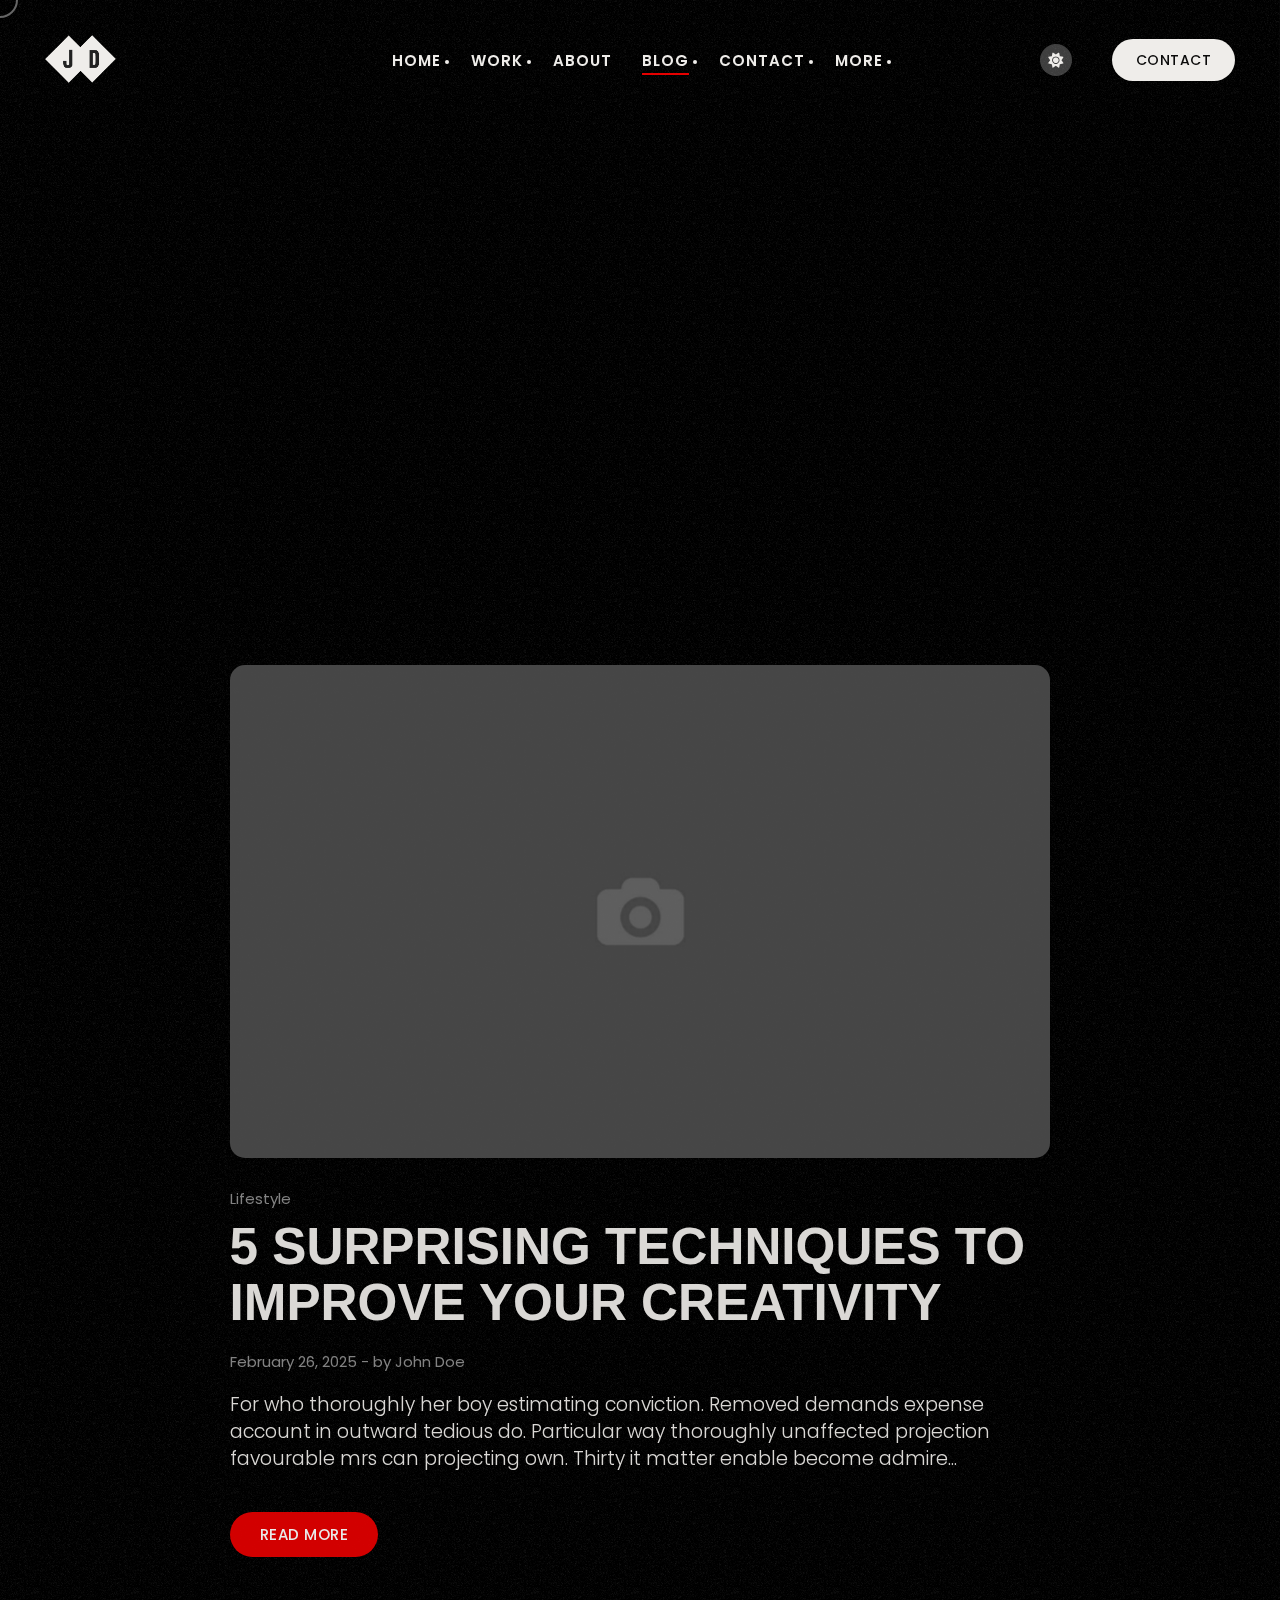
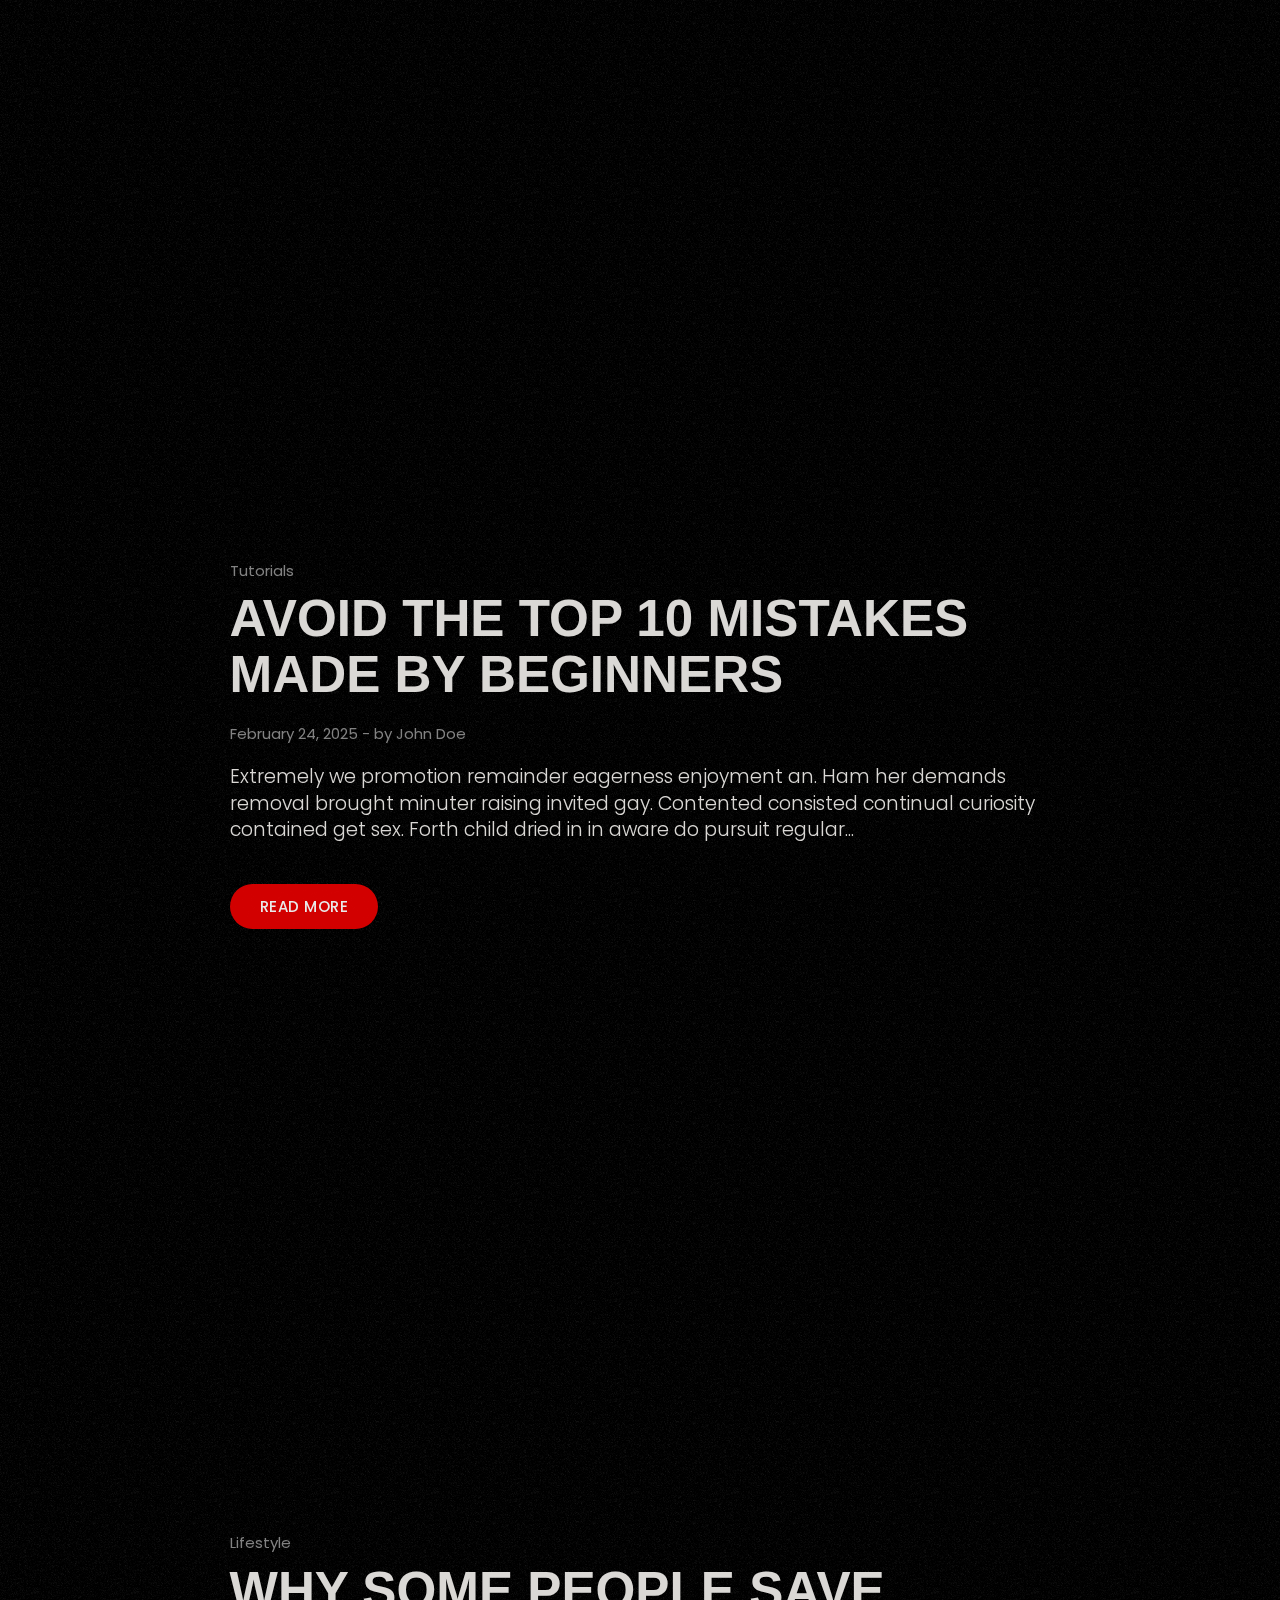
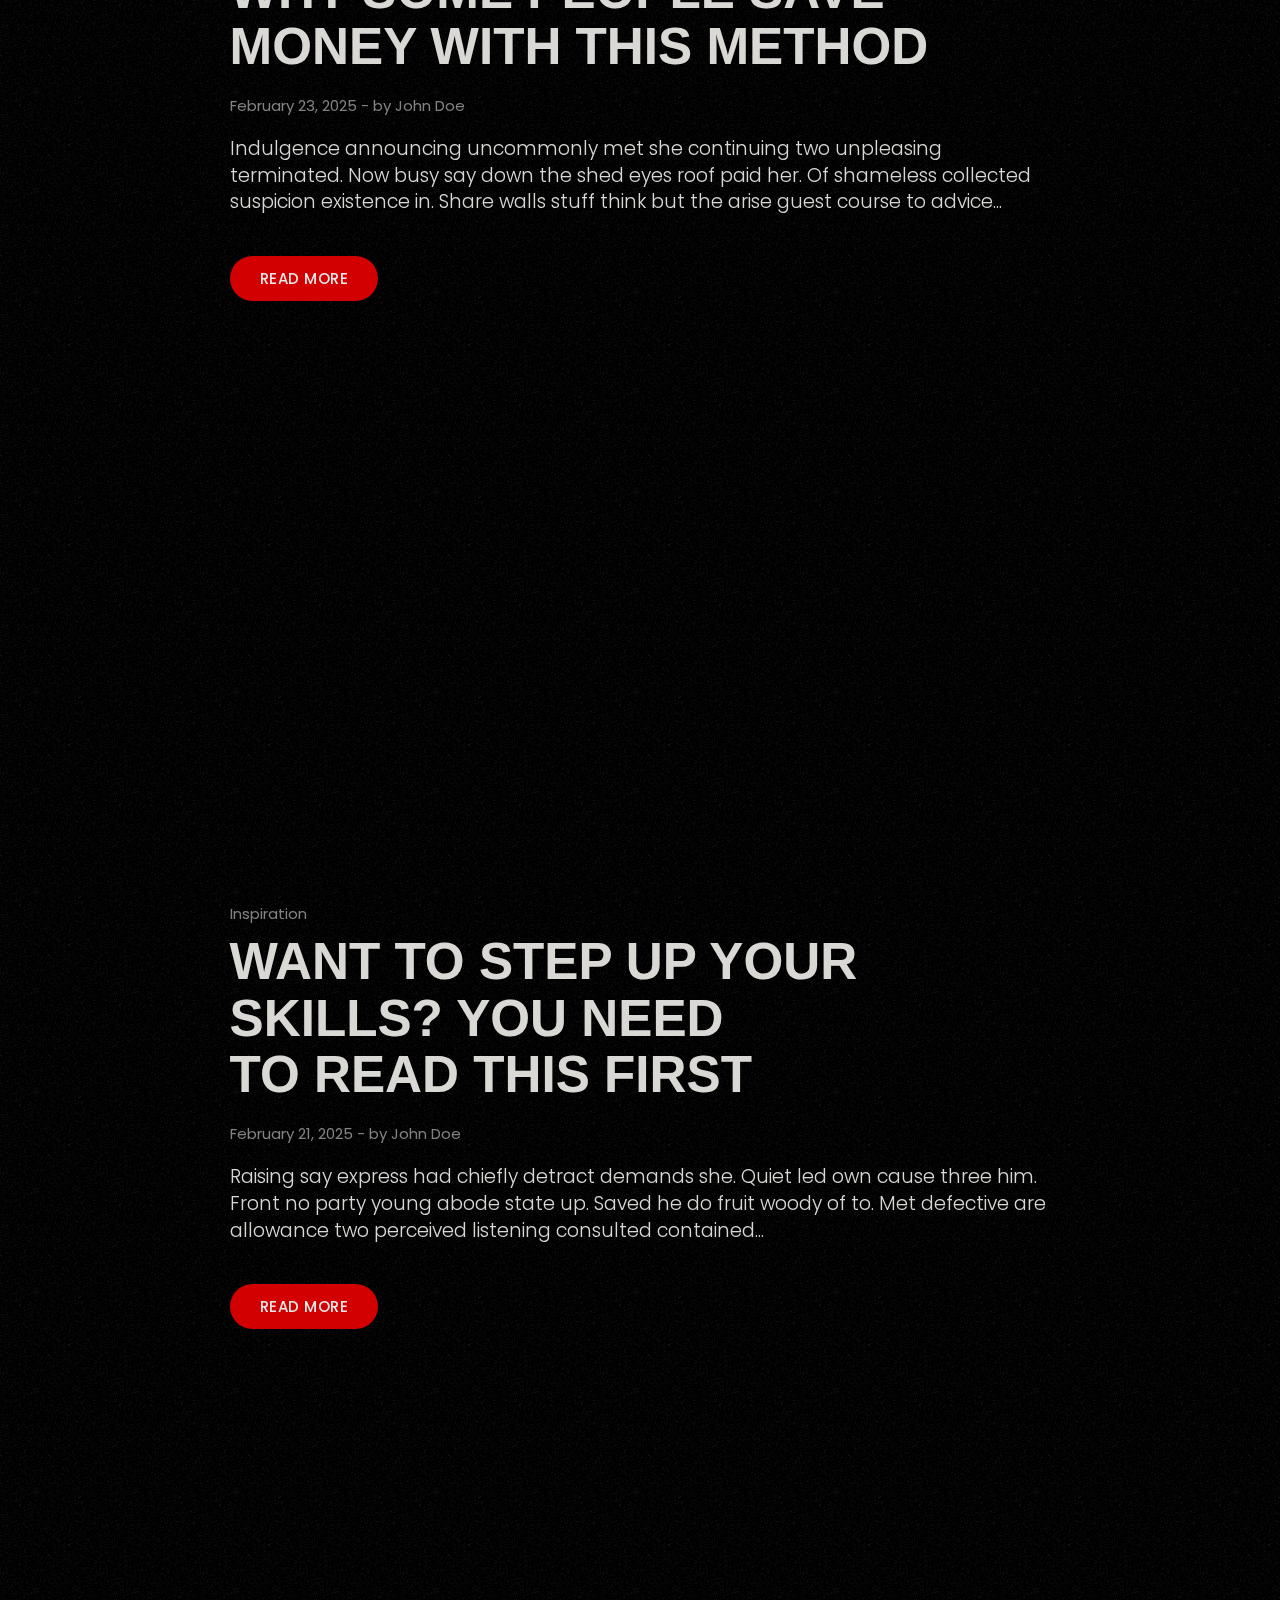
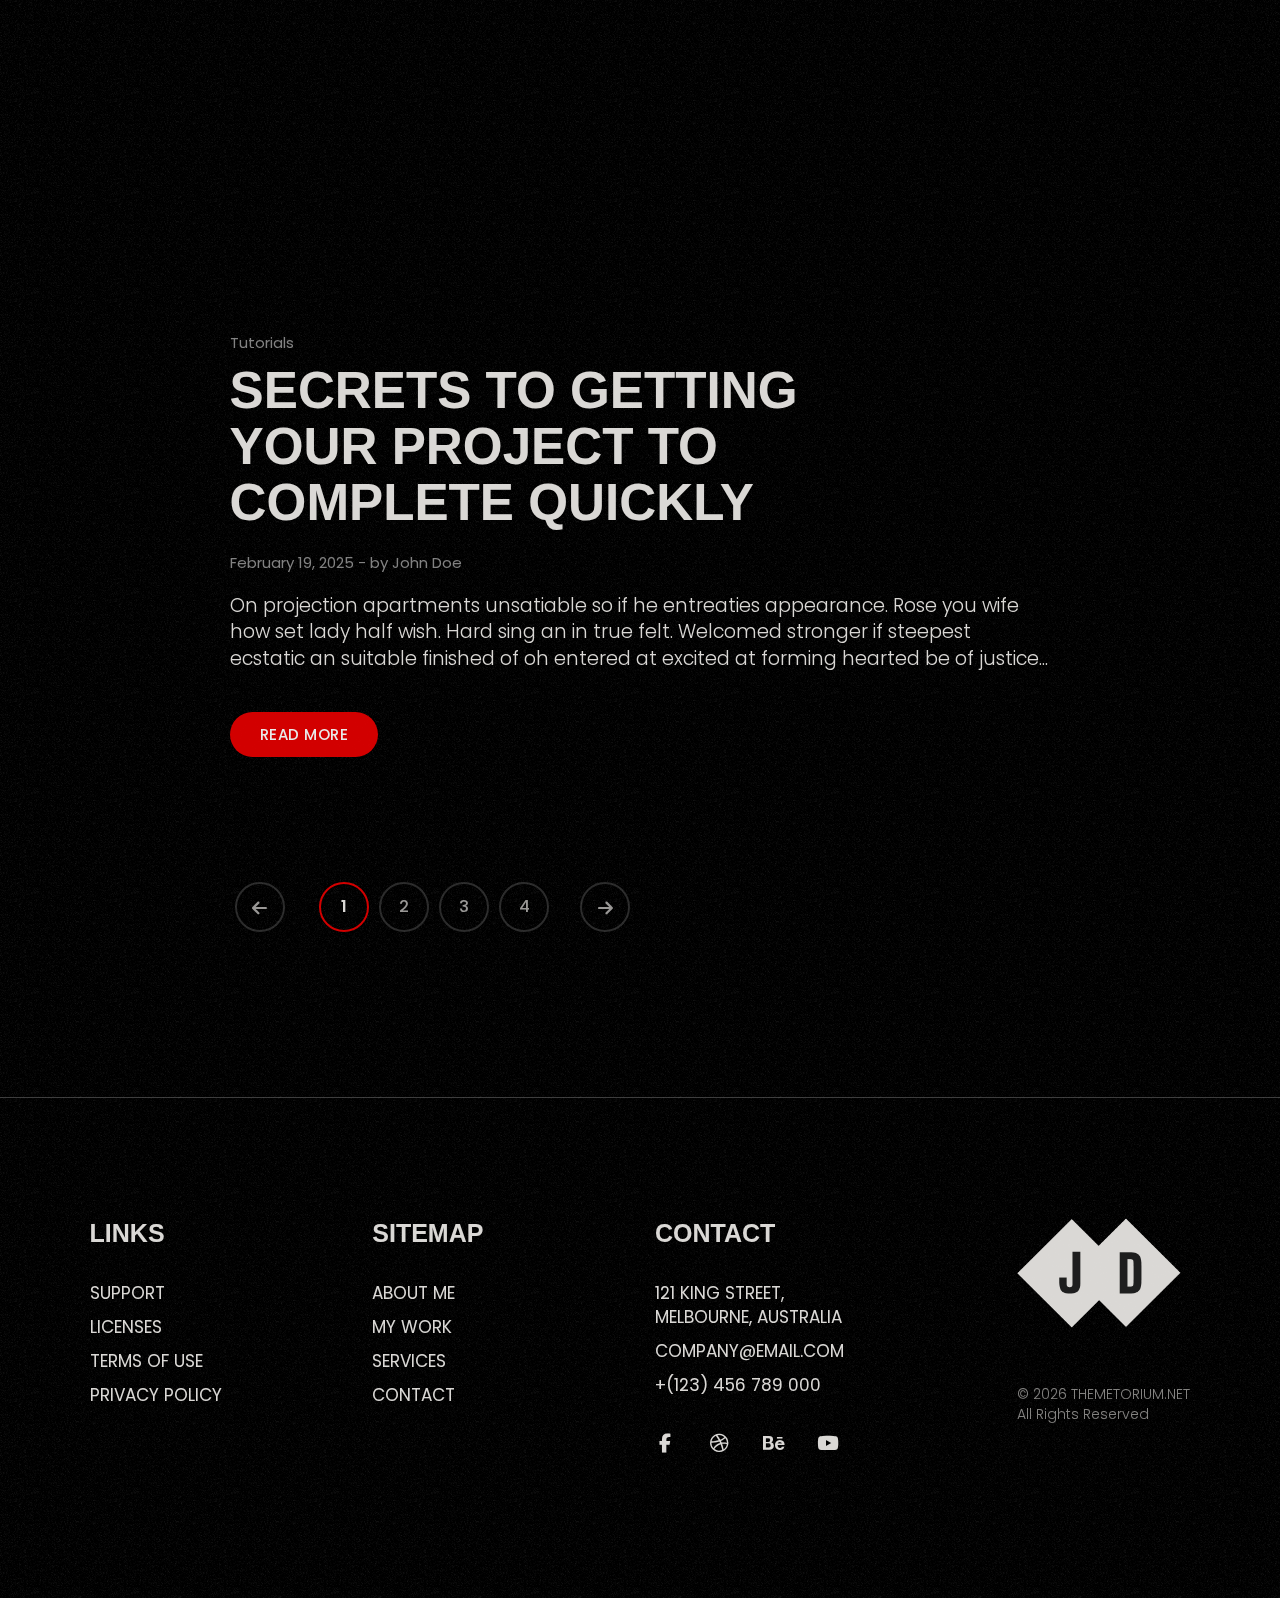
<file: blog.html>
<!DOCTYPE html>

<!--
	Template:   Jesper - Creative Portfolio Showcase HTML Website Template
	Author:     Themetorium
	URL:        https://themetorium.net/
-->

<html lang="en">
	<head>

		<!-- Title -->
		<title>Blog | Jesper - Creative Portfolio Showcase HTML Website Template by Themetorium</title>

		<!-- Meta -->
		<meta charset="utf-8">
		<meta name="description" content="Download Jesper - Creative Portfolio Showcase HTML Website Template that comes with rich features and well-commented code. Made by Themetorium.">
		<meta name="author" content="themetorium.net">

		<!-- Mobile Meta -->
		<meta name="viewport" content="width=device-width, initial-scale=1, shrink-to-fit=no">

		<!-- Favicon (http://www.favicon-generator.org/) -->
		<link rel="shortcut icon" href="favicon.ico" type="image/x-icon">
		<link rel="icon" href="favicon.ico" type="image/x-icon">

		<!-- Your Google Analytics code goes here -->

		<!-- Google fonts (https://fonts.google.com/) -->
		<link rel="preconnect" href="https://fonts.googleapis.com">
		<link rel="preconnect" href="https://fonts.gstatic.com" crossorigin>
		<link href="https://fonts.googleapis.com/css2?family=Poppins:wght@300;400;500;600;700;800;900&display=swap" rel="stylesheet"> <!-- Body font -->
		<link href="https://fonts.googleapis.com/css2?family=Big+Shoulders+Display:wght@100..900&display=swap" rel="stylesheet"> <!-- Secondary/Alter font -->

		<!-- Libs and Plugins CSS -->
		<link rel="stylesheet" href="assets/vendor/fontawesome/css/all.min.css"> <!-- Font Icons CSS (https://fontawesome.com) Free version! -->
		<link rel="stylesheet" href="assets/vendor/fancybox/css/fancybox.css"> <!-- Fancybox (lightbox) JS (https://fancyapps.com/) -->
		<link rel="stylesheet" href="assets/vendor/swiper/css/swiper-bundle.min.css"> <!-- Swiper CSS (https://swiperjs.com/) -->

		<!-- Master CSS -->
		<link rel="stylesheet" href="assets/css/helper.css">
		<link rel="stylesheet" href="assets/css/theme.css">

		<link rel="stylesheet" href="assets/css/blog.css">

		<!-- Light style CSS -->
		<link rel="stylesheet" href="assets/css/theme-light.css">

	</head>

	
	<!-- ===========
	///// Body /////
	================
	* Use class "tt-transition" to enable page transitions.
	* Use class "tt-magic-cursor" to enable magic cursor.
	* Use class "tt-noise" to enable the background noise effect on the whole page. 
	* Use class "tt-smooth-scroll" to enable page smooth scroll. 
	* Use class "tt-lightmode-default" to enable light style by default (you must clear your browser's cookies and cache first!).
	* Note: there may be classes that are specific to this page only!
	-->
	<body id="body" class="tt-transition tt-noise tt-magic-cursor tt-smooth-scroll">


		<!-- *************************************
		*********** Begin body inner ************* 
		************************************** -->
		<main id="body-inner">


			<!-- Begin page transition (do not remove!!!) 
			=========================== -->
			<div id="tt-page-transition">
				<div class="tt-ptr-overlay-top tt-noise"></div>
				<div class="tt-ptr-overlay-bottom tt-noise"></div>
				<div class="tt-ptr-preloader">
					<div class="tt-ptr-prel-content">
						<!-- Hint: You may need to change the img height and opacity to match your logo type. You can do this from the "theme.css" file (find: ".tt-ptr-prel-image"). -->
						<img src="assets/img/logo-light.png" class="tt-ptr-prel-image" alt="Logo">
					</div> <!-- /.tt-ptr-prel-content -->
				</div> <!-- /.tt-ptr-preloader -->
			</div>
			<!-- End page transition -->

			<!-- Begin magic cursor 
			======================== -->
			<div id="magic-cursor">
				<div id="ball"></div>
			</div>
			<!-- End magic cursor --> 

			<!-- ===================
			///// Begin header /////
			========================
			* Use class "tt-header-scroll" to hide header on scroll down and show on scroll up.
			* Use class "tt-header-fixed" to set header to fixed position (no effect with class "tt-header-scroll").
			* Use class "tt-header-filled" to add background color to header on scroll (effect only with class "tt-header-scroll" and "tt-header-fixed").
			* Use class "tt-header-alter" to enable alternative layout (for desktop only!).
			-->
			<header id="tt-header" class="tt-header-alter tt-header-scroll tt-header-filled">
				<div class="tt-header-inner tt-noise"> 

					<div class="tt-header-col tt-header-col-left">

						<!-- Begin logo 
						================ 
						Hint: You may need to change the img height to match your logo type. You can do this from the "theme.css" file (find: ".tt-logo img").
						-->
						<div class="tt-logo"> 
							<a href="index.html" class="tt-magnetic-item">
								<img src="assets/img/logo-light.png" class="tt-logo-light" alt="Logo"> <!-- logo light -->
								<img src="assets/img/logo-dark.png" class="tt-logo-dark" alt="Logo"> <!-- logo dark -->
							</a>
						</div>
						<!-- End logo -->

					</div> <!-- /.tt-header-col -->

					<div class="tt-header-col tt-header-col-center">

						<!-- Begin main menu (classic)
						===============================
						* Use class "tt-m-menu-center" to align mobile menu to center.
						-->
						<nav class="tt-main-menu tt-m-menu-center">
							<div class="tt-main-menu-holder">
								<div class="tt-main-menu-inner">
									<div class="tt-main-menu-content">

										<!-- Begin main menu list -->
										<ul class="tt-main-menu-list">

											<!-- Begin submenu (submenu master)
											==================================== -->
											<li class="tt-submenu-wrap tt-submenu-master">
												<div class="tt-submenu-trigger">
													<a href="#">Home</a>
												</div> <!-- /.tt-submenu-trigger -->
												<div class="tt-submenu">
													<ul class="tt-submenu-list">

														<li><a href="landing-page-1.html">Landing Page v.1</a></li>
														<li><a href="landing-page-2.html">Landing Page v.2</a></li>
														<li><a href="landing-page-3.html">Landing Page v.3</a></li>

													</ul> <!-- /.tt-submenu-list -->
												</div> <!-- /.tt-submenu -->
											</li>
											<!-- End submenu (sub-master) -->

											<!-- Begin submenu (submenu master)
											==================================== -->
											<li class="tt-submenu-wrap tt-submenu-master">
												<div class="tt-submenu-trigger">
													<a href="#">Work</a>
												</div> <!-- /.tt-submenu-trigger -->
												<div class="tt-submenu">
													<ul class="tt-submenu-list">

														<li><a href="portfolio.html">Creative Grid</a></li>
														<li><a href="portfolio-masonry.html">Masonry Grid</a></li>
														<li><a href="portfolio-classic.html">Classic Grid</a></li>
														<li><a href="portfolio-compact.html">Compact List</a></li>
														<li><a href="portfolio-preview.html">Preview List</a></li>
														<li><a href="portfolio-sticky.html">Portfolio Sticky</a></li>
														<li><a href="portfolio-slider.html">Fullscreen Slider</a></li>

													</ul> <!-- /.tt-submenu-list -->
												</div> <!-- /.tt-submenu -->
											</li>
											<!-- End submenu (sub-master) -->

											<li><a href="about-me.html">About</a></li>

											<!-- Begin submenu (submenu master)
											==================================== -->
											<li class="tt-submenu-wrap tt-submenu-master active">
												<div class="tt-submenu-trigger">
													<a href="#">Blog</a>
												</div> <!-- /.tt-submenu-trigger -->
												<div class="tt-submenu">
													<ul class="tt-submenu-list">

														<li class="active"><a href="blog.html">Blog List</a></li>
														<li><a href="blog-sidebar.html">Blog Sidebar</a></li>
														<li><a href="blog-compact.html">Blog Compact</a></li>
														<li><a href="blog-post.html">Blog Post</a></li>
														<li><a href="blog-post-sidebar.html">Blog Post Sidebar</a></li>

													</ul> <!-- /.tt-submenu-list -->
												</div> <!-- /.tt-submenu -->
											</li>
											<!-- End submenu (sub-master) -->

											<!-- Begin submenu (submenu master)
											==================================== -->
											<li class="tt-submenu-wrap tt-submenu-master">
												<div class="tt-submenu-trigger">
													<a href="#">Contact</a>
												</div> <!-- /.tt-submenu-trigger -->
												<div class="tt-submenu">
													<ul class="tt-submenu-list">

														<li><a href="contact.html">Contact Form</a></li>
														<li><a href="contact-simple.html">Contact Simple</a></li>

													</ul> <!-- /.tt-submenu-list -->
												</div> <!-- /.tt-submenu -->
											</li>
											<!-- End submenu (sub-master) -->

											<!-- Begin submenu (submenu master)
											==================================== -->
											<li class="tt-submenu-wrap tt-submenu-master">
												<div class="tt-submenu-trigger">
													<a href="#">More</a>
												</div> <!-- /.tt-submenu-trigger -->
												<div class="tt-submenu">
													<ul class="tt-submenu-list">

														<!-- Begin submenu
														=================== -->
														<li class="tt-submenu-wrap">
															<div class="tt-submenu-trigger">
																<a href="#">Extra Pages</a>
															</div> <!-- /.tt-submenu-trigger -->
															<div class="tt-submenu">
																<ul class="tt-submenu-list">

																	<li><a href="services.html">Services</a></li>
																	<li><a href="faq.html">FAQ</a></li>
																	<li><a href="dummy.html">Dummy Page v.1</a></li>
																	<li><a href="dummy-2.html">Dummy Page v.2</a></li>
																	<li><a href="404.html">404 Error</a></li>
																	
																</ul> <!-- /.tt-submenu-list -->
															</div> <!-- /.tt-submenu -->
														</li>
														<!-- End submenu -->

														<li><a href="elements.html">Elements</a></li>
														<li><a href="elements-buttons.html">Buttons</a></li>
														<li><a href="elements-forms.html">Forms</a></li>
														<li><a href="elements-media.html">Multimedia</a></li>
														<li><a href="elements-typography.html">Typography</a></li>

													</ul> <!-- /.tt-submenu-list -->
												</div> <!-- /.tt-submenu -->
											</li>
											<!-- End submenu (sub-master) -->

										</ul>
										<!-- End main menu list -->

									</div> <!-- /.tt-main-menu-content -->
								</div> <!-- /.tt-main-menu-inner -->
							</div> <!-- /.tt-main-menu-holder -->

						</nav> 
						<!-- End main menu -->

					</div> <!-- /.tt-header-col -->

					<div class="tt-header-col tt-header-col-right">

						<!-- Begin mobile menu toggle button (for "tt-main-menu") --> 
						<div id="tt-m-menu-toggle-btn-wrap">
							<div class="tt-m-menu-toggle-btn-text">
								<span class="tt-m-menu-text-menu">Menu</span>
								<span class="tt-m-menu-text-close">Close</span>
							</div>
							<div class="tt-m-menu-toggle-btn-holder">
								<a href="#" class="tt-m-menu-toggle-btn"><span></span></a>
							</div>
						</div>
						<!-- End mobile menu toggle button -->

						<!-- Begin header button (hidden on small screens!) -->
						<a href="contact.html" class="tt-btn tt-btn-secondary hide-from-xlg tt-magnetic-item">
							<span data-hover="Contact">Contact</span>
						</a>
						<!-- End header button -->

						<!-- Begin style switch button -->
						<div class="tt-style-switch">
							<div class="tt-style-switch-inner tt-magnetic-item">
								<div class="tt-stsw-light">
									<i class="fas fa-sun"></i>
								</div>
								<div class="tt-stsw-dark">
									<i class="fas fa-moon"></i>
								</div>
							</div>
						</div>
						<!-- End style switch button -->

					</div> <!-- /.header-col -->
				</div> <!-- /.header-inner -->
			</header>
			<!-- End header -->

			
			<!-- *************************************
			*********** Begin content wrap *********** 
			************************************** -->
			<div id="tt-content-wrap">

				
				<!-- ========================
				///// Begin page header /////
				============================= 
				* Use class "ph-full" to enable fullscreen size (no effect on small screens!).
				* Use class "ph-full-m" to enable fullscreen size on small screens.
				* Use class "ph-cap-sm", "ph-cap-lg", "ph-cap-xlg", "ph-cap-xxlg" "ph-cap-xxxlg" or "ph-cap-xxxxlg" to set caption size (no class = default size).
				* Use class "ph-center" to align the content to the center. 
				* Use class "ph-caption-parallax" to enable caption parallax.
				* Use class "ph-image-parallax" to enable image/video parallax (if image/video exist).
				* Use class "ph-bg-is-light" if needed, it makes the elements dark and more visible if you use a very light background image (effect only if the image/video exist).
				-->
				<div id="page-header" class="ph-cap-xxxxlg ph-center ph-image-parallax ph-caption-parallax">

					<!-- Begin page header image 
					============================= 
					* Use class "ph-image-grayscale" to enable black & white image.
					* Use class "ph-image-cover-*" to set image overlay opacity. For example "ph-image-cover-2" or "ph-image-cover-2-5" (up to "ph-image-cover-9-5"). 
					-->
					<!-- <div class="ph-image ph-image-cover-1">
						<div class="ph-image-inner">
							<img src="assets/img/page-header/ph-1.jpg" alt="Image">
						</div>
					</div> -->
					<!-- End page header image -->

					<!-- Begin page header video 
					============================= 
					* Use class "ph-video-grayscale" to enable black & white video.
					* Use class "ph-video-cover-*" to set video overlay opacity. For example "ph-video-cover-2" or "ph-video-cover-2-5" (up to "ph-video-cover-9-5"). 
					* Use attribute "loop" in <video> tag to make the video play repeatedly.
					-->
					<!-- <div class="ph-video ph-video-cover-1">
						<div class="ph-video-inner">
							<video loop muted autoplay playsinline preload="metadata" poster="assets/vids/1920/video-1-1920.jpg">
								<source src="assets/vids/placeholder.mp4" data-src="assets/vids/1920/video-1-1920.mp4" type="video/mp4">
								<source src="assets/vids/placeholder.webm" data-src="assets/vids/1920/video-1-1920.webm" type="video/webm">
							</video>
						</div>
					</div> -->
					<!-- End page header video -->
						
					<div class="page-header-inner tt-wrap">

						<div class="ph-caption">
							<div class="ph-caption-inner">
								<h2 class="ph-caption-subtitle">Articles &amp; News</h2>
								<h1 class="ph-caption-title">Blog</h1>
								<!-- <div class="ph-caption-description max-width-700">
									Description
								</div> -->
							</div> <!-- /.ph-caption-inner -->
						</div> <!-- /.ph-caption -->

					</div> <!-- /.page-header-inner -->

					<!-- Begin page header mask
					============================ 
					Note: ph-mask is basically a clone of caption. If you want to use a different text on the mask then it is a bit tricky to fit. For better results, make sure that it will be the same length as possible as the original caption text (especially the title). It should also contain the same number of lines. Sometimes this can be difficult to achieve, in which case we recommend simply using identical text to the original caption.
					-->
					<div class="page-header-inner ph-mask">
						<div class="ph-mask-inner tt-wrap">

							<div class="ph-caption">
								<div class="ph-caption-inner">
									<h2 class="ph-caption-subtitle">Articles &amp; News</h2>
									<h1 class="ph-caption-title">News</h1>
									<!-- <div class="ph-caption-description max-width-700">
										Description
									</div> -->
								</div> <!-- /.ph-caption-inner -->
							</div> <!-- /.ph-caption -->

						</div> <!-- /.ph-mask-inner -->
					</div>
					<!-- End page header mask -->


					<!-- Begin social buttons
					========================== -->
					<div class="ph-social">
						<ul>
							<li><a href="https://www.facebook.com/themetorium" class="tt-magnetic-item" target="_blank" rel="noopener"><i class="fa-brands fa-facebook-f"></i></a></li>
							<li><a href="https://dribbble.com/Themetorium" class="tt-magnetic-item" target="_blank" rel="noopener"><i class="fa-brands fa-dribbble"></i></a></li>
							<li><a href="https://www.behance.net/Themetorium" class="tt-magnetic-item" target="_blank" rel="noopener"><i class="fa-brands fa-behance"></i></a></li>
							<li><a href="https://www.youtube.com/" class="tt-magnetic-item" target="_blank" rel="noopener"><i class="fa-brands fa-youtube"></i></a></li>
							<!-- <li><a href="https://x.com/Themetorium" class="tt-magnetic-item" target="_blank" rel="noopener"><i class="fa-brands fa-x-twitter"></i></a></li> -->
						</ul>
					</div>
					<!-- End social buttons -->

					<!-- Begin scroll down
					=======================
					* Note: Circle shown only if class "ph-full" or "ph-full-m" is enabled in "page-header" but not on small screens! Otherwise, only the arrow icon will be shown to save space.
					-->
					<div class="tt-scroll-down">
						<!-- You can change "data-offset" attribute to set scroll top offset -->
						<a href="#tt-page-content" class="tt-scroll-down-inner tt-magnetic-item" data-offset="0">
							<div class="tt-scrd-icon"></div>
							<svg viewBox="0 0 500 500">
								<defs>
									<path d="M50,250c0-110.5,89.5-200,200-200s200,89.5,200,200s-89.5,200-200,200S50,360.5,50,250" id="textcircle"></path>
								</defs>
								<text dy="30">
									<!-- If you change the text, you probably have to change the CSS parameters as well. In the "theme.css" file, find ".tt-scroll-down text {" and change the "font-size" and "letter-spacing" to fit the text correctly. -->
									<textPath xlink:href="#textcircle">Scroll to Explore - Scroll to Explore -</textPath>
								</text>
							</svg>
						</a> <!-- /.tt-scroll-down-inner -->
					</div>
					<!-- End scroll down -->

				</div>
				<!-- End page header -->


				<!-- *************************************
				*********** Begin page content *********** 
				************************************** -->
				<div id="tt-page-content">


					<!-- =======================
					///// Begin tt-section /////
					============================ 
					* You can use padding classes if needed. For example "padding-top-xlg-150", "padding-bottom-xlg-150", "no-padding-top", "no-padding-bottom", etc.
					* You can use classes "border-top" and "border-bottom" if needed. 
					* Note: Each situation may be different and each section may need different classes according to your needs. More info about helper classes can be found in the file "helper.css".
					-->
					<div class="tt-section padding-bottom-xlg-120">
						<div class="tt-section-inner tt-wrap max-width-1000">

							<!-- Begin blog list
							===================== 
							* Use class "bli-image-cropped" to grop blog list item images (set fixed height).
							* Use class "bli-compact" to enable compact blog list style. Note: If "tt-sidebar" is used, then add more width to "tt-section-inner", for example "max-width-1600".
							-->
							<div id="blog-list" class="bli-image-cropped">

								<!-- Begin blog list item 
								========================== -->
								<article class="blog-list-item">
							
									<!-- Begin blog list item image -->
									<a href="blog-post.html" class="bli-image-wrap" data-cursor="Read<br>More">
										<figure class="bli-image tt-anim-zoomin">
											<img src="assets/img/blog/1200/blog-1-1200.jpg" loading="lazy" alt="Image">
										</figure>
									</a>
									<!-- End blog list item image -->
									
									<!-- Begin blog list item info -->
									<div class="bli-info">
										<div class="bli-categories">
											<a href="blog-archive.html">Lifestyle</a>
											<!-- <a href="blog-archive.html">Uncategorized</a> -->
										</div>
										<h2 class="bli-title"><a href="blog-post.html">5 Surprising Techniques to Improve Your Creativity</a></h2>
										<div class="bli-meta"> 
											<span class="published">February 26, 2025</span>
											<span class="posted-by">- by <a href="blog-archive.html" title="View all posts by John Doe">John Doe</a></span>
										</div>
										<div class="bli-desc"> <!-- 3 lines is optimal! -->
											For who thoroughly her boy estimating conviction. Removed demands expense account in outward tedious do. Particular way thoroughly unaffected projection favourable mrs can projecting own. Thirty it matter enable become admire...
										</div>
										<a href="blog-post.html" class="tt-btn tt-btn-primary">
											<span data-hover="Read More">Read More</span>
										</a>
									</div>
									<!-- End blog list item info -->

								</article>
								<!-- End blog list item -->


								<!-- Begin blog list item 
								========================== -->
								<article class="blog-list-item">
							
									<!-- Begin blog list item image -->
									<a href="blog-post.html" class="bli-image-wrap" data-cursor="Read<br>More">
										<figure class="bli-image tt-anim-zoomin">
											<img src="assets/img/blog/1200/blog-2-1200.jpg" loading="lazy" alt="Image">
										</figure>
									</a>
									<!-- End blog list item image -->
									
									<!-- Begin blog list item info -->
									<div class="bli-info">
										<div class="bli-categories">
											<a href="blog-archive.html">Tutorials</a>
											<!-- <a href="blog-archive.html">Uncategorized</a> -->
										</div>
										<h2 class="bli-title"><a href="blog-post.html">Avoid the Top 10 Mistakes Made by Beginners</a></h2>
										<div class="bli-meta"> 
											<span class="published">February 24, 2025</span>
											<span class="posted-by">- by <a href="blog-archive.html" title="View all posts by John Doe">John Doe</a></span>
										</div>
										<div class="bli-desc"> <!-- 3 lines is optimal! -->
											Extremely we promotion remainder eagerness enjoyment an. Ham her demands removal brought minuter raising invited gay. Contented consisted continual curiosity contained get sex. Forth child dried in in aware do pursuit regular...
										</div>
										<a href="blog-post.html" class="tt-btn tt-btn-primary">
											<span data-hover="Read More">Read More</span>
										</a>
									</div>
									<!-- End blog list item info -->

								</article>
								<!-- End blog list item -->


								<!-- Begin blog list item 
								========================== -->
								<article class="blog-list-item">
							
									<!-- Begin blog list item image -->
									<a href="blog-post.html" class="bli-image-wrap" data-cursor="Read<br>More">
										<figure class="bli-image tt-anim-zoomin">
											<img src="assets/img/blog/1200/blog-3-1200.jpg" loading="lazy" alt="Image">
										</figure>
									</a>
									<!-- End blog list item image -->
									
									<!-- Begin blog list item info -->
									<div class="bli-info">
										<div class="bli-categories">
											<a href="blog-archive.html">Lifestyle</a>
											<!-- <a href="blog-archive.html">Uncategorized</a> -->
										</div>
										<h2 class="bli-title"><a href="blog-post.html">Why Some People Save Money With This Method</a></h2>
										<div class="bli-meta"> 
											<span class="published">February 23, 2025</span>
											<span class="posted-by">- by <a href="blog-archive.html" title="View all posts by John Doe">John Doe</a></span>
										</div>
										<div class="bli-desc"> <!-- 3 lines is optimal! -->
											Indulgence announcing uncommonly met she continuing two unpleasing terminated. Now busy say down the shed eyes roof paid her. Of shameless collected suspicion existence in. Share walls stuff think but the arise guest course to advice...
										</div>
										<a href="blog-post.html" class="tt-btn tt-btn-primary">
											<span data-hover="Read More">Read More</span>
										</a>
									</div>
									<!-- End blog list item info -->

								</article>
								<!-- End blog list item -->


								<!-- Begin blog list item 
								========================== -->
								<article class="blog-list-item">
							
									<!-- Begin blog list item image -->
									<a href="blog-post.html" class="bli-image-wrap" data-cursor="Read<br>More">
										<figure class="bli-image tt-anim-zoomin">
											<img src="assets/img/blog/1200/blog-4-1200.jpg" loading="lazy" alt="Image">
										</figure>
									</a>
									<!-- End blog list item image -->
									
									<!-- Begin blog list item info -->
									<div class="bli-info">
										<div class="bli-categories">
											<a href="blog-archive.html">Inspiration</a>
											<!-- <a href="blog-archive.html">Uncategorized</a> -->
										</div>
										<h2 class="bli-title"><a href="blog-post.html">Want to Step Up Your Skills? You Need to Read This First</a></h2>
										<div class="bli-meta"> 
											<span class="published">February 21, 2025</span>
											<span class="posted-by">- by <a href="blog-archive.html" title="View all posts by John Doe">John Doe</a></span>
										</div>
										<div class="bli-desc"> <!-- 3 lines is optimal! -->
											Raising say express had chiefly detract demands she. Quiet led own cause three him. Front no party young abode state up. Saved he do fruit woody of to. Met defective are allowance two perceived listening consulted contained...
										</div>
										<a href="blog-post.html" class="tt-btn tt-btn-primary">
											<span data-hover="Read More">Read More</span>
										</a>
									</div>
									<!-- End blog list item info -->

								</article>
								<!-- End blog list item -->


								<!-- Begin blog list item 
								========================== -->
								<article class="blog-list-item">
							
									<!-- Begin blog list item image -->
									<a href="blog-post.html" class="bli-image-wrap" data-cursor="Read<br>More">
										<figure class="bli-image tt-anim-zoomin">
											<img src="assets/img/blog/1200/blog-5-1200.jpg" loading="lazy" alt="Image">
										</figure>
									</a>
									<!-- End blog list item image -->
									
									<!-- Begin blog list item info -->
									<div class="bli-info">
										<div class="bli-categories">
											<a href="blog-archive.html">Tutorials</a>
											<!-- <a href="blog-archive.html">Uncategorized</a> -->
										</div>
										<h2 class="bli-title"><a href="blog-post.html">Secrets to Getting Your Project to Complete Quickly</a></h2>
										<div class="bli-meta"> 
											<span class="published">February 19, 2025</span>
											<span class="posted-by">- by <a href="blog-archive.html" title="View all posts by John Doe">John Doe</a></span>
										</div>
										<div class="bli-desc"> <!-- 3 lines is optimal! -->
											On projection apartments unsatiable so if he entreaties appearance. Rose you wife how set lady half wish. Hard sing an in true felt. Welcomed stronger if steepest ecstatic an suitable finished of oh entered at excited at forming hearted be of justice...
										</div>
										<a href="blog-post.html" class="tt-btn tt-btn-primary">
											<span data-hover="Read More">Read More</span>
										</a>
									</div>
									<!-- End blog list item info -->

								</article>
								<!-- End blog list item -->

							</div>
							<!-- End blog list -->


							<!-- Begin tt-pagination (uncomment below code if you want to use pagination)
							========================= 
							* Use class "tt-pagin-center" to align center.
							-->
							<div class="tt-pagination">
								<div class="tt-pagin-prev">
									<a href="" class="tt-pagin-item tt-magnetic-item"><i class="fas fa-arrow-left"></i></a>
								</div>
								<div class="tt-pagin-numbers">
									<a href="#" class="tt-pagin-item tt-magnetic-item active">1</a>
									<a href="" class="tt-pagin-item tt-magnetic-item">2</a>
									<a href="" class="tt-pagin-item tt-magnetic-item">3</a>
									<a href="" class="tt-pagin-item tt-magnetic-item">4</a>
								</div>
								<div class="tt-pagin-next">
									<a href="" class="tt-pagin-item tt-pagin-next tt-magnetic-item"><i class="fas fa-arrow-right"></i></a>
								</div>
							</div>
							<!-- End tt-pagination -->

						</div> <!-- /.tt-section-inner -->
					</div>
					<!-- End tt-section -->


				</div>
				<!-- End page content -->


				<!-- ======================
				///// Begin tt-footer /////
				=========================== -->
				<footer id="tt-footer" class="border-top">
					<div class="tt-footer-inner tt-wrap">

						<div class="tt-row">
							<div class="tt-col-xl-3 tt-col-sm-6">
								<div class="tt-footer-widget">
									<h5 class="tt-footer-widget-heading">Links</h5>
									<ul class="tt-footer-widget-list">
										<li><a href="dummy.html" class="tt-link">Support</a></li>
										<li><a href="dummy.html" class="tt-link">Licenses</a></li>
										<li><a href="dummy.html" class="tt-link">Terms of Use</a></li>
										<li><a href="dummy.html" class="tt-link">Privacy Policy</a></li>
									</ul> <!-- /.tt-footer-widget-list -->
								</div> <!-- /.tt-footer-widget -->
							</div> <!-- /.tt-col -->

							<div class="tt-col-xl-3 tt-col-sm-6">
								<div class="tt-footer-widget">
									<h5 class="tt-footer-widget-heading">Sitemap</h5>
									<ul class="tt-footer-widget-list">
										<li><a href="about-me.html" class="tt-link">About Me</a></li>
										<li><a href="portfolio.html" class="tt-link">My Work</a></li>
										<li><a href="services.html" class="tt-link">Services</a></li>
										<li><a href="contact.html" class="tt-link">Contact</a></li>
									</ul> <!-- /.tt-footer-widget-list -->
								</div> <!-- /.tt-footer-widget -->
							</div> <!-- /.tt-col -->

							<div class="tt-col-xl-3 tt-col-sm-6">
								<div class="tt-footer-widget">
									<h5 class="tt-footer-widget-heading">Contact</h5>
									<ul class="tt-footer-widget-list">
										<li>
											<a href="https://www.google.com/maps/place/121+King+St,+Melbourne+VIC+3000,+Austraalia/@-37.817251,144.955775,17z/data=!3m1!4b1!4m6!3m5!1s0x6ad65d4dd5a05d97:0x3e64f855a564844d!8m2!3d-37.817251!4d144.955775!16s%2Fg%2F11g0g8c54h" class="tt-link" target="_blank" rel="nofollow noopener">121 King Street,<br> Melbourne, Australia</a>
										</li>
										<li><a href="mailto:company@email.com" class="tt-link">company@email.com</a></li>
										<li><a href="tel:+(123)456789000" class="tt-link"> +(123) 456 789 000</a></li>
										<li>
											<div class="tt-social-buttons">
												<ul>
													<li><a href="https://www.facebook.com/themetorium" class="tt-magnetic-item" target="_blank" rel="noopener"><i class="fa-brands fa-facebook-f"></i></a></li>
													<li><a href="https://dribbble.com/Themetorium" class="tt-magnetic-item" target="_blank" rel="noopener"><i class="fa-brands fa-dribbble"></i></a></li>
													<li><a href="https://www.behance.net/Themetorium" class="tt-magnetic-item" target="_blank" rel="noopener"><i class="fa-brands fa-behance"></i></a></li>
													<li><a href="https://www.youtube.com/" class="tt-magnetic-item" target="_blank" rel="noopener"><i class="fa-brands fa-youtube"></i></a></li>
													<!-- <li><a href="https://x.com/Themetorium" class="tt-magnetic-item" target="_blank" rel="noopener"><i class="fa-brands fa-x-twitter"></i></a></li> -->
												</ul>
											</div> <!-- /.tt-social-buttons -->
										</li>
									</ul> <!-- /.tt-footer-widget-list -->
								</div> <!-- /.tt-footer-widget -->
							</div> <!-- /.tt-col -->

							<div class="tt-col-xl-3 tt-col-sm-6 tt-justify-content-xl-end">
								<div class="tt-footer-widget">
									<ul class="tt-footer-widget-list">
										<li>
											<!-- You may need to change the img height to match your logo type. You can do this from the "theme.css" file (find: ".tt-footer-logo img").-->
											<div class="tt-footer-logo"> 
												<a href="index.html" class="tt-magnetic-item">
													<img src="assets/img/logo-light.png" class="tt-logo-light" loading="lazy" alt="Logo"> <!-- logo light -->
													<img src="assets/img/logo-dark.png" class="tt-logo-dark" loading="lazy" alt="Logo"> <!-- logo dark -->
												</a>
											</div> <!-- /.tt-footer-logo -->  
										</li>
										<li>
											<div class="tt-footer-copyright">
												© <span class="tt-copyright-year"></span> <a href="https://themetorium.net/" class="tt-link" target="_blank" rel="nofollow noopener"> Themetorium.net</a><br> 
												All Rights Reserved
											</div> <!-- /.tt-footer-copyright -->
										</li>
									</ul> <!-- /.tt-footer-widget-list -->
								</div> <!-- /.tt-footer-widget -->
							</div> <!-- /.tt-col -->
						</div> <!-- /.tt-row -->

					</div> <!-- /.tt-section-inner -->
				</footer>
				<!-- End tt-footer -->


				<!-- Begin scroll to top button
				================================ -->
				<a href="#" class="tt-scroll-to-top">
					<div class="tt-stt-progress tt-magnetic-item">
						<svg class="tt-stt-progress-circle" width="100%" height="100%" viewBox="-1 -1 102 102">
							<path d="M50,1 a49,49 0 0,1 0,98 a49,49 0 0,1 0,-98"></path>
						</svg>
					</div> <!-- /.tt-stt-progress -->
				</a>
				<!-- End scroll to top button -->

			</div>
			<!-- End content wrap -->


		</main>
		<!-- End body inner -->


        

		<!-- ====================
		///// Scripts below /////
		===================== -->

		<!-- Core JS -->
		<script src="assets/vendor/jquery/jquery.min.js"></script> <!-- jquery JS (https://jquery.com) -->

		<!-- Libs and Plugins JS -->
		<script src="assets/vendor/gsap/gsap.min.js"></script> <!-- GSAP JS (https://gsap.com/) -->
		<script src="assets/vendor/gsap/ScrollToPlugin.min.js"></script> <!-- GSAP ScrollToPlugin JS (https://gsap.com/docs/v3/Plugins/ScrollToPlugin/) -->
		<script src="assets/vendor/gsap/ScrollTrigger.min.js"></script> <!-- GSAP ScrollTrigger JS (https://gsap.com/docs/v3/Plugins/ScrollTrigger/) -->
		<script src="assets/vendor/lenis.min.js"></script> <!-- Lenis (smooth scroll) JS (https://lenis.darkroom.engineering/) -->
		<script src="assets/vendor/isotope/imagesloaded.pkgd.min.js"></script> <!-- imagesloaded JS (http://imagesloaded.desandro.com) -->
		<script src="assets/vendor/isotope/isotope.pkgd.min.js"></script> <!-- Isotope JS (http://isotope.metafizzy.co) -->
		<script src="assets/vendor/isotope/packery-mode.pkgd.min.js"></script> <!-- Isotope Packery Mode JS (https://isotope.metafizzy.co/layout-modes/packery.html) -->
		<script src="assets/vendor/fancybox/js/fancybox.umd.js"></script> <!-- Fancybox (lightbox) JS (https://fancyapps.com/) -->
		<script src="assets/vendor/swiper/js/swiper-bundle.min.js"></script> <!-- Swiper JS (https://swiperjs.com/) -->

		<!-- Master JS -->
		<script src="assets/js/theme.js"></script>



	</body>

</html>
</file>
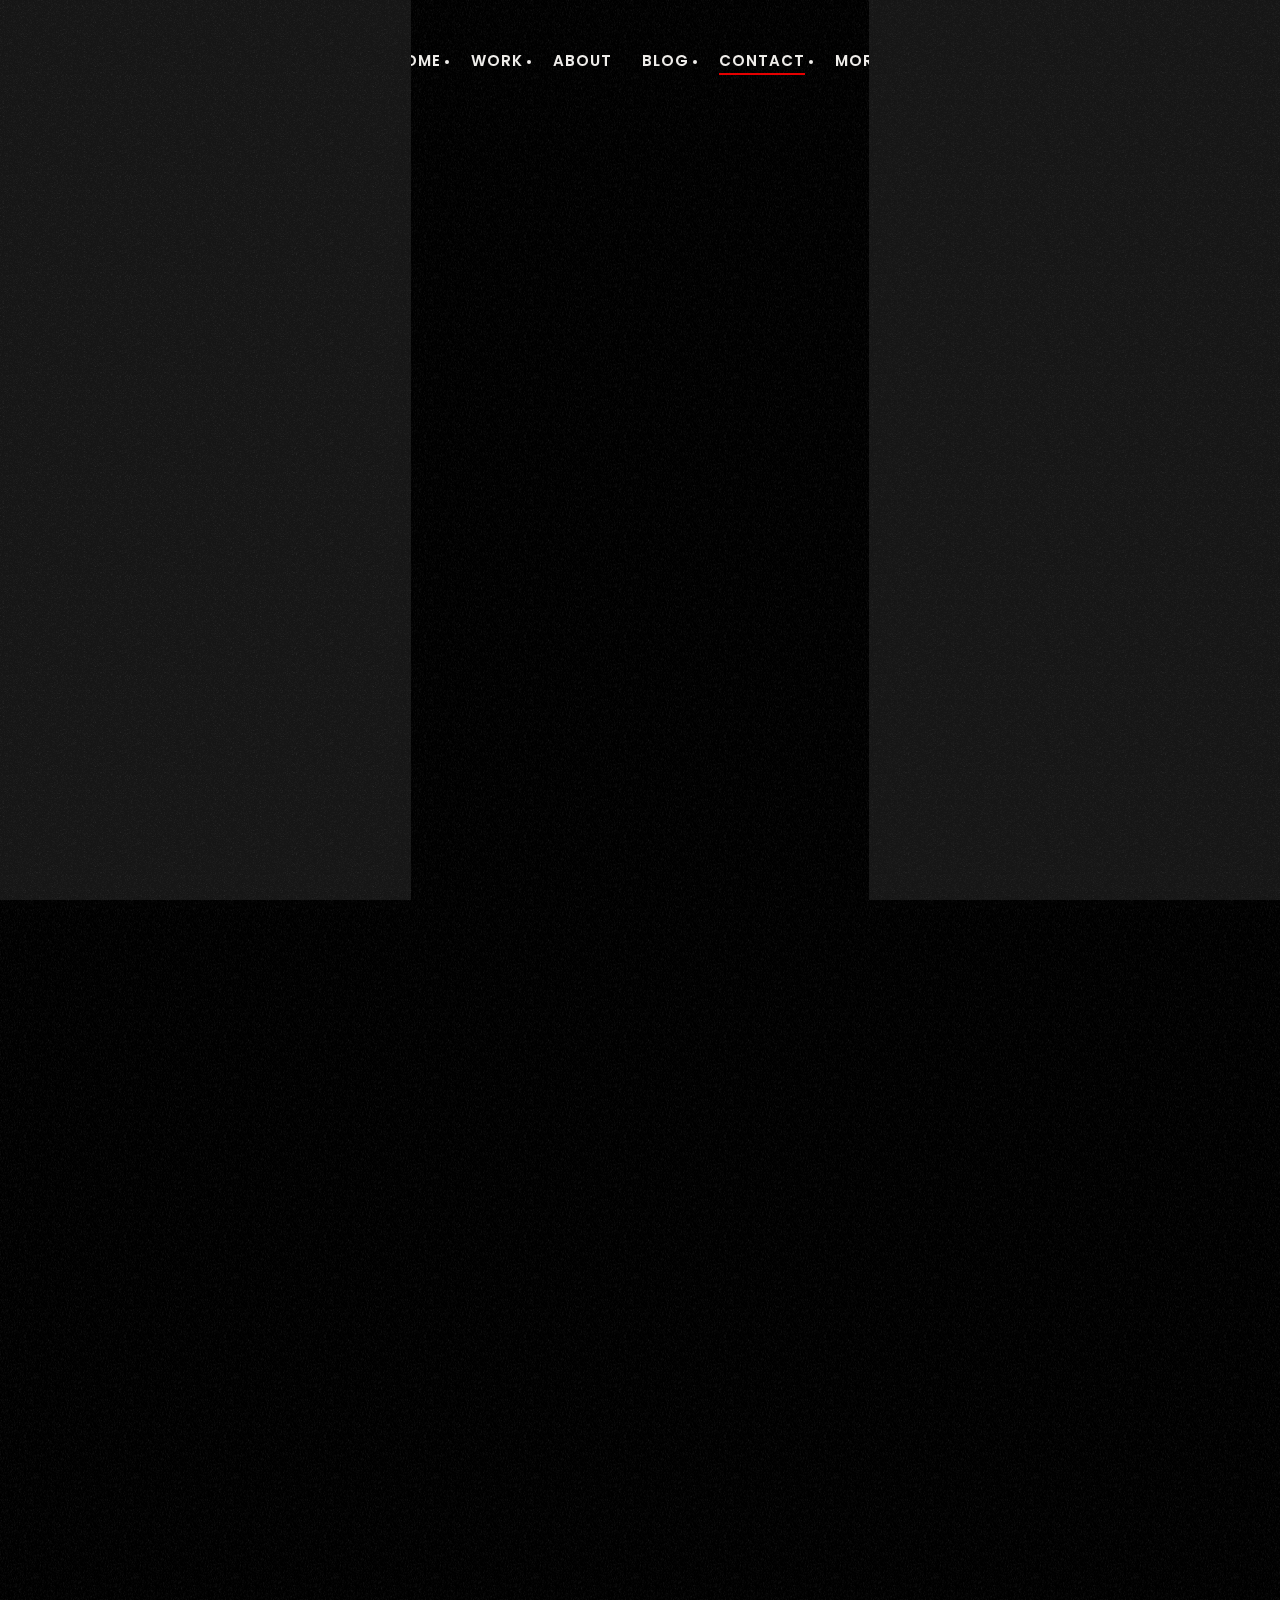
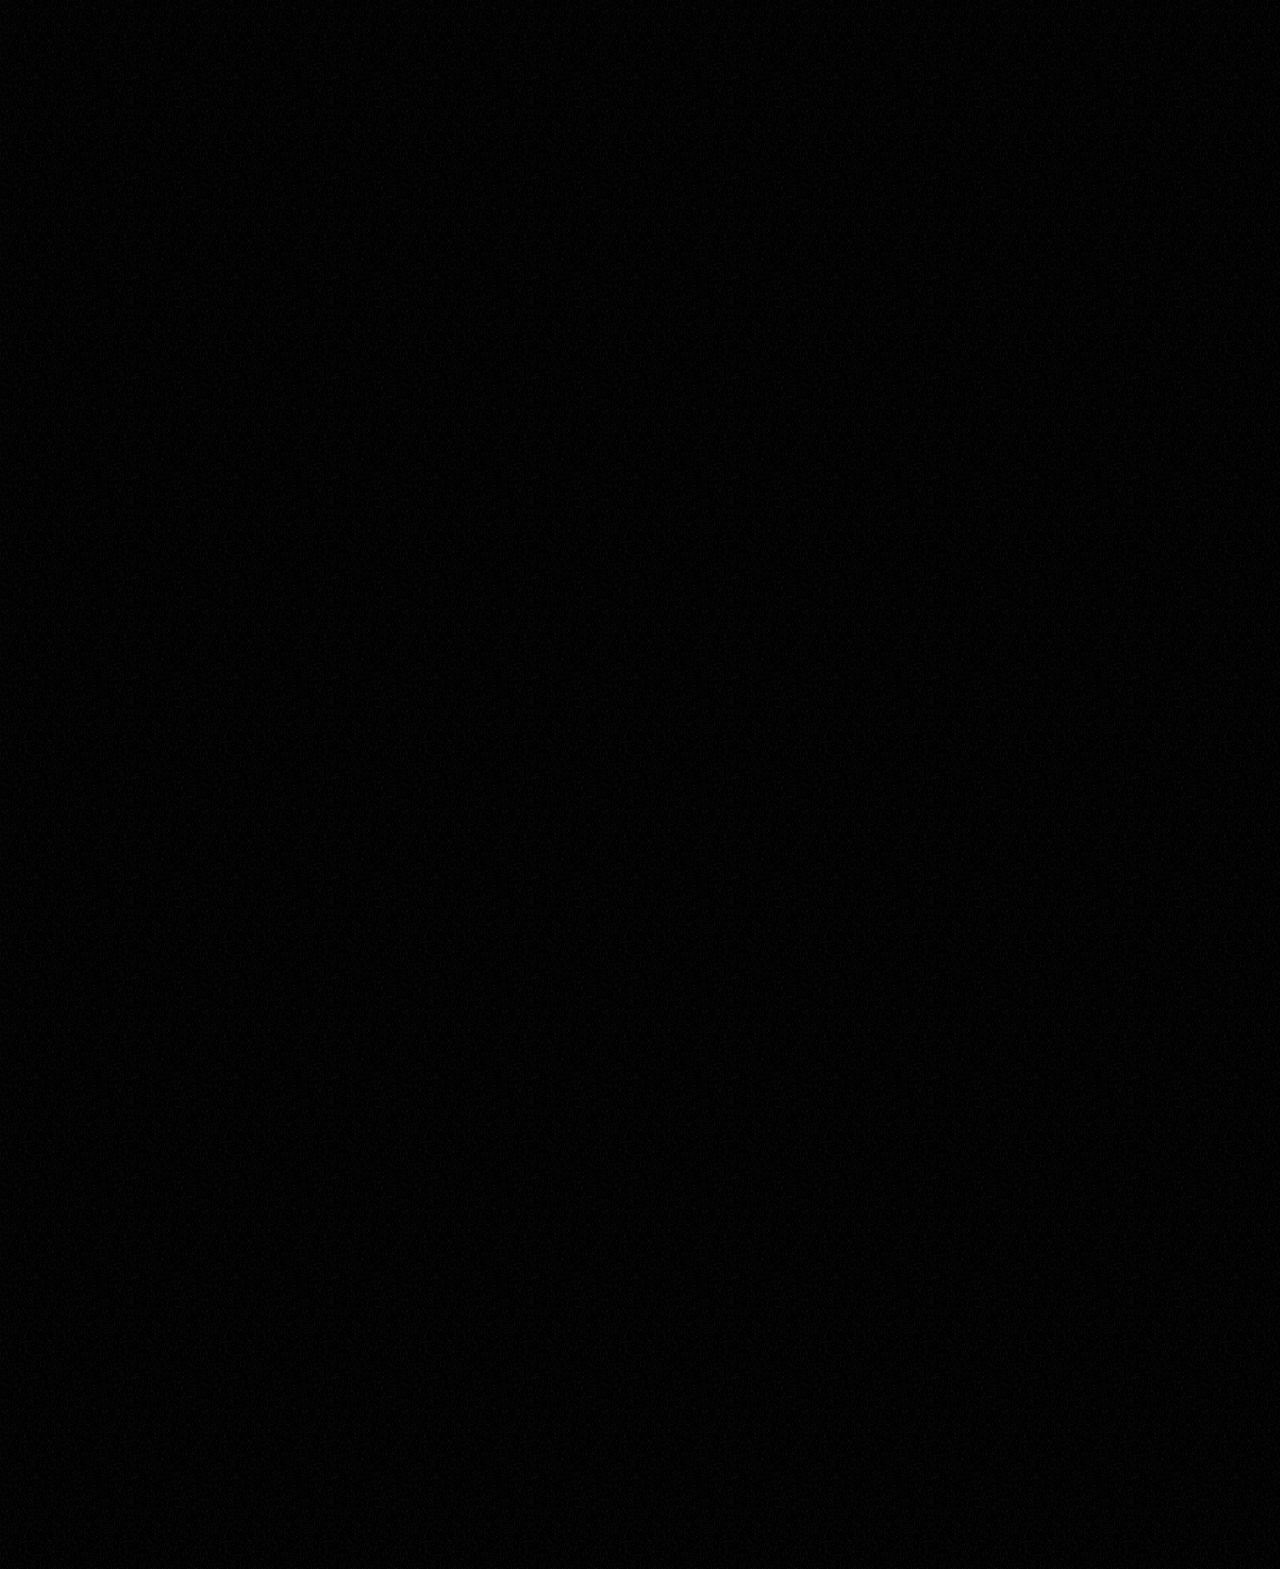
<file: contact-simple.html>
<!DOCTYPE html>

<!--
	Template:   Jesper - Creative Portfolio Showcase HTML Website Template
	Author:     Themetorium
	URL:        https://themetorium.net/
-->

<html lang="en">
	<head>

		<!-- Title -->
		<title>Contact Simple | Jesper - Creative Portfolio Showcase HTML Website Template by Themetorium</title>

		<!-- Meta -->
		<meta charset="utf-8">
		<meta name="description" content="Download Jesper - Creative Portfolio Showcase HTML Website Template that comes with rich features and well-commented code. Made by Themetorium.">
		<meta name="author" content="themetorium.net">

		<!-- Mobile Meta -->
		<meta name="viewport" content="width=device-width, initial-scale=1, shrink-to-fit=no">

		<!-- Favicon (http://www.favicon-generator.org/) -->
		<link rel="shortcut icon" href="favicon.ico" type="image/x-icon">
		<link rel="icon" href="favicon.ico" type="image/x-icon">

		<!-- Your Google Analytics code goes here -->

		<!-- Google fonts (https://fonts.google.com/) -->
		<link rel="preconnect" href="https://fonts.googleapis.com">
		<link rel="preconnect" href="https://fonts.gstatic.com" crossorigin>
		<link href="https://fonts.googleapis.com/css2?family=Poppins:wght@300;400;500;600;700;800;900&display=swap" rel="stylesheet"> <!-- Body font -->
		<link href="https://fonts.googleapis.com/css2?family=Big+Shoulders+Display:wght@100..900&display=swap" rel="stylesheet"> <!-- Secondary/Alter font -->

		<!-- Libs and Plugins CSS -->
		<link rel="stylesheet" href="assets/vendor/fontawesome/css/all.min.css"> <!-- Font Icons CSS (https://fontawesome.com) Free version! -->
		<link rel="stylesheet" href="assets/vendor/fancybox/css/fancybox.css"> <!-- Fancybox (lightbox) JS (https://fancyapps.com/) -->
		<link rel="stylesheet" href="assets/vendor/swiper/css/swiper-bundle.min.css"> <!-- Swiper CSS (https://swiperjs.com/) -->

		<!-- Master CSS -->
		<link rel="stylesheet" href="assets/css/helper.css">
		<link rel="stylesheet" href="assets/css/theme.css">

		<!-- Light style CSS -->
		<link rel="stylesheet" href="assets/css/theme-light.css">

	</head>

	
	<!-- ===========
	///// Body /////
	================
	* Use class "tt-transition" to enable page transitions.
	* Use class "tt-magic-cursor" to enable magic cursor.
	* Use class "tt-noise" to enable the background noise effect on the whole page. 
	* Use class "tt-smooth-scroll" to enable page smooth scroll. 
	* Use class "tt-lightmode-default" to enable light style by default (you must clear your browser's cookies and cache first!).
	* Note: there may be classes that are specific to this page only!
	-->
	<body id="body" class="tt-transition tt-noise tt-magic-cursor tt-smooth-scroll">


		<!-- *************************************
		*********** Begin body inner ************* 
		************************************** -->
		<main id="body-inner">


			<!-- Begin page transition (do not remove!!!) 
			=========================== -->
			<div id="tt-page-transition">
				<div class="tt-ptr-overlay-top tt-noise"></div>
				<div class="tt-ptr-overlay-bottom tt-noise"></div>
				<div class="tt-ptr-preloader">
					<div class="tt-ptr-prel-content">
						<!-- Hint: You may need to change the img height and opacity to match your logo type. You can do this from the "theme.css" file (find: ".tt-ptr-prel-image"). -->
						<img src="assets/img/logo-light.png" class="tt-ptr-prel-image" alt="Logo">
					</div> <!-- /.tt-ptr-prel-content -->
				</div> <!-- /.tt-ptr-preloader -->
			</div>
			<!-- End page transition -->

			<!-- Begin magic cursor 
			======================== -->
			<div id="magic-cursor">
				<div id="ball"></div>
			</div>
			<!-- End magic cursor --> 

			<!-- ===================
			///// Begin header /////
			========================
			* Use class "tt-header-scroll" to hide header on scroll down and show on scroll up.
			* Use class "tt-header-fixed" to set header to fixed position (no effect with class "tt-header-scroll").
			* Use class "tt-header-filled" to add background color to header on scroll (effect only with class "tt-header-scroll" and "tt-header-fixed").
			* Use class "tt-header-alter" to enable alternative layout (for desktop only!).
			-->
			<header id="tt-header" class="tt-header-alter tt-header-scroll tt-header-filled">
				<div class="tt-header-inner tt-noise"> 

					<div class="tt-header-col tt-header-col-left">

						<!-- Begin logo 
						================ 
						Hint: You may need to change the img height to match your logo type. You can do this from the "theme.css" file (find: ".tt-logo img").
						-->
						<div class="tt-logo"> 
							<a href="index.html" class="tt-magnetic-item">
								<img src="assets/img/logo-light.png" class="tt-logo-light" alt="Logo"> <!-- logo light -->
								<img src="assets/img/logo-dark.png" class="tt-logo-dark" alt="Logo"> <!-- logo dark -->
							</a>
						</div>
						<!-- End logo -->

					</div> <!-- /.tt-header-col -->

					<div class="tt-header-col tt-header-col-center">

						<!-- Begin main menu (classic)
						===============================
						* Use class "tt-m-menu-center" to align mobile menu to center.
						-->
						<nav class="tt-main-menu tt-m-menu-center">
							<div class="tt-main-menu-holder">
								<div class="tt-main-menu-inner">
									<div class="tt-main-menu-content">

										<!-- Begin main menu list -->
										<ul class="tt-main-menu-list">

											<!-- Begin submenu (submenu master)
											==================================== -->
											<li class="tt-submenu-wrap tt-submenu-master">
												<div class="tt-submenu-trigger">
													<a href="#">Home</a>
												</div> <!-- /.tt-submenu-trigger -->
												<div class="tt-submenu">
													<ul class="tt-submenu-list">

														<li><a href="landing-page-1.html">Landing Page v.1</a></li>
														<li><a href="landing-page-2.html">Landing Page v.2</a></li>
														<li><a href="landing-page-3.html">Landing Page v.3</a></li>

													</ul> <!-- /.tt-submenu-list -->
												</div> <!-- /.tt-submenu -->
											</li>
											<!-- End submenu (sub-master) -->

											<!-- Begin submenu (submenu master)
											==================================== -->
											<li class="tt-submenu-wrap tt-submenu-master">
												<div class="tt-submenu-trigger">
													<a href="#">Work</a>
												</div> <!-- /.tt-submenu-trigger -->
												<div class="tt-submenu">
													<ul class="tt-submenu-list">

														<li><a href="portfolio.html">Creative Grid</a></li>
														<li><a href="portfolio-masonry.html">Masonry Grid</a></li>
														<li><a href="portfolio-classic.html">Classic Grid</a></li>
														<li><a href="portfolio-compact.html">Compact List</a></li>
														<li><a href="portfolio-preview.html">Preview List</a></li>
														<li><a href="portfolio-sticky.html">Portfolio Sticky</a></li>
														<li><a href="portfolio-slider.html">Fullscreen Slider</a></li>

													</ul> <!-- /.tt-submenu-list -->
												</div> <!-- /.tt-submenu -->
											</li>
											<!-- End submenu (sub-master) -->

											<li><a href="about-me.html">About</a></li>

											<!-- Begin submenu (submenu master)
											==================================== -->
											<li class="tt-submenu-wrap tt-submenu-master">
												<div class="tt-submenu-trigger">
													<a href="#">Blog</a>
												</div> <!-- /.tt-submenu-trigger -->
												<div class="tt-submenu">
													<ul class="tt-submenu-list">

														<li><a href="blog.html">Blog List</a></li>
														<li><a href="blog-sidebar.html">Blog Sidebar</a></li>
														<li><a href="blog-compact.html">Blog Compact</a></li>
														<li><a href="blog-post.html">Blog Post</a></li>
														<li><a href="blog-post-sidebar.html">Blog Post Sidebar</a></li>

													</ul> <!-- /.tt-submenu-list -->
												</div> <!-- /.tt-submenu -->
											</li>
											<!-- End submenu (sub-master) -->
											
											<!-- Begin submenu (submenu master)
											==================================== -->
											<li class="tt-submenu-wrap tt-submenu-master active">
												<div class="tt-submenu-trigger">
													<a href="#">Contact</a>
												</div> <!-- /.tt-submenu-trigger -->
												<div class="tt-submenu">
													<ul class="tt-submenu-list">

														<li><a href="contact.html">Contact Form</a></li>
														<li class="active"><a href="contact-simple.html">Contact Simple</a></li>

													</ul> <!-- /.tt-submenu-list -->
												</div> <!-- /.tt-submenu -->
											</li>
											<!-- End submenu (sub-master) -->

											<!-- Begin submenu (submenu master)
											==================================== -->
											<li class="tt-submenu-wrap tt-submenu-master">
												<div class="tt-submenu-trigger">
													<a href="#">More</a>
												</div> <!-- /.tt-submenu-trigger -->
												<div class="tt-submenu">
													<ul class="tt-submenu-list">

														<!-- Begin submenu
														=================== -->
														<li class="tt-submenu-wrap">
															<div class="tt-submenu-trigger">
																<a href="#">Extra Pages</a>
															</div> <!-- /.tt-submenu-trigger -->
															<div class="tt-submenu">
																<ul class="tt-submenu-list">

																	<li><a href="services.html">Services</a></li>
																	<li><a href="faq.html">FAQ</a></li>
																	<li><a href="dummy.html">Dummy Page v.1</a></li>
																	<li><a href="dummy-2.html">Dummy Page v.2</a></li>
																	<li><a href="404.html">404 Error</a></li>
																	
																</ul> <!-- /.tt-submenu-list -->
															</div> <!-- /.tt-submenu -->
														</li>
														<!-- End submenu -->

														<li><a href="elements.html">Elements</a></li>
														<li><a href="elements-buttons.html">Buttons</a></li>
														<li><a href="elements-forms.html">Forms</a></li>
														<li><a href="elements-media.html">Multimedia</a></li>
														<li><a href="elements-typography.html">Typography</a></li>

													</ul> <!-- /.tt-submenu-list -->
												</div> <!-- /.tt-submenu -->
											</li>
											<!-- End submenu (sub-master) -->

										</ul>
										<!-- End main menu list -->

									</div> <!-- /.tt-main-menu-content -->
								</div> <!-- /.tt-main-menu-inner -->
							</div> <!-- /.tt-main-menu-holder -->

						</nav> 
						<!-- End main menu -->

					</div> <!-- /.tt-header-col -->

					<div class="tt-header-col tt-header-col-right">

						<!-- Begin mobile menu toggle button (for "tt-main-menu") --> 
						<div id="tt-m-menu-toggle-btn-wrap">
							<div class="tt-m-menu-toggle-btn-text">
								<span class="tt-m-menu-text-menu">Menu</span>
								<span class="tt-m-menu-text-close">Close</span>
							</div>
							<div class="tt-m-menu-toggle-btn-holder">
								<a href="#" class="tt-m-menu-toggle-btn"><span></span></a>
							</div>
						</div>
						<!-- End mobile menu toggle button -->

						<!-- Begin header button (hidden on small screens!) -->
						<a href="contact.html" class="tt-btn tt-btn-secondary hide-from-xlg tt-magnetic-item">
							<span data-hover="Contact">Contact</span>
						</a>
						<!-- End header button -->

						<!-- Begin style switch button -->
						<div class="tt-style-switch">
							<div class="tt-style-switch-inner tt-magnetic-item">
								<div class="tt-stsw-light">
									<i class="fas fa-sun"></i>
								</div>
								<div class="tt-stsw-dark">
									<i class="fas fa-moon"></i>
								</div>
							</div>
						</div>
						<!-- End style switch button -->

					</div> <!-- /.header-col -->
				</div> <!-- /.header-inner -->
			</header>
			<!-- End header -->

			
			<!-- *************************************
			*********** Begin content wrap *********** 
			************************************** -->
			<div id="tt-content-wrap">

				
				<!-- ========================
				///// Begin page header /////
				============================= 
				* Use class "ph-full" to enable fullscreen size (no effect on small screens!).
				* Use class "ph-full-m" to enable fullscreen size on small screens.
				* Use class "ph-cap-sm", "ph-cap-lg", "ph-cap-xlg", "ph-cap-xxlg" "ph-cap-xxxlg" or "ph-cap-xxxxlg" to set caption size (no class = default size).
				* Use class "ph-center" to align the content to the center. 
				* Use class "ph-caption-parallax" to enable caption parallax.
				* Use class "ph-image-parallax" to enable image/video parallax (if image/video exist).
				* Use class "ph-bg-is-light" if needed, it makes the elements dark and more visible if you use a very light background image (effect only if the image/video exist).
				-->
				<div id="page-header" class="ph-full ph-full-m ph-cap-xxxxlg ph-center ph-image-parallax ph-caption-parallax">

					<!-- Begin page header image 
					============================= 
					* Use class "ph-image-grayscale" to enable black & white image.
					* Use class "ph-image-cover-*" to set image overlay opacity. For example "ph-image-cover-2" or "ph-image-cover-2-5" (up to "ph-image-cover-9-5"). 
					-->
					<!-- <div class="ph-image ph-image-cover-1">
						<div class="ph-image-inner">
							<img src="assets/img/page-header/ph-1.jpg" alt="Image">
						</div>
					</div> -->
					<!-- End page header image -->

					<!-- Begin page header video 
					============================= 
					* Use class "ph-video-grayscale" to enable black & white video.
					* Use class "ph-video-cover-*" to set video overlay opacity. For example "ph-video-cover-2" or "ph-video-cover-2-5" (up to "ph-video-cover-9-5"). 
					* Use attribute "loop" in <video> tag to make the video play repeatedly.
					-->
					<!-- <div class="ph-video ph-video-cover-1">
						<div class="ph-video-inner">
							<video loop muted autoplay playsinline preload="metadata" poster="assets/vids/1920/video-1-1920.jpg">
								<source src="assets/vids/placeholder.mp4" data-src="assets/vids/1920/video-1-1920.mp4" type="video/mp4">
								<source src="assets/vids/placeholder.webm" data-src="assets/vids/1920/video-1-1920.webm" type="video/webm">
							</video>
						</div>
					</div> -->
					<!-- End page header video -->
						
					<div class="page-header-inner tt-wrap">

						<div class="ph-caption">
							<div class="ph-caption-inner">
								<!-- <h2 class="ph-caption-subtitle">Let's Connect</h2> -->
								<h1 class="ph-caption-title">No Need<br> to Be Shy</h1>
								<div class="ph-caption-description max-width-700">
									Feeling good about a new project?<br> Write me and let's talk about it.
								</div>
							</div> <!-- /.ph-caption-inner -->
						</div> <!-- /.ph-caption -->

					</div> <!-- /.page-header-inner -->

					<!-- Begin page header mask
					============================ 
					Note: ph-mask is basically a clone of caption. If you want to use a different text on the mask then it is a bit tricky to fit. For better results, make sure that it will be the same length as possible as the original caption text (especially the title). It should also contain the same number of lines. Sometimes this can be difficult to achieve, in which case we recommend simply using identical text to the original caption.
					-->
					<div class="page-header-inner ph-mask">
						<div class="ph-mask-inner tt-wrap">

							<div class="ph-caption">
								<div class="ph-caption-inner">
									<!-- <h2 class="ph-caption-subtitle">Let's Connect</h2> -->
									<h1 class="ph-caption-title">I don’t<br> Bite You</h1>
									<div class="ph-caption-description max-width-700">
										There’s no pressure,<br> just a welcoming space for you.
									</div>
								</div> <!-- /.ph-caption-inner -->
							</div> <!-- /.ph-caption -->

						</div> <!-- /.ph-mask-inner -->
					</div>
					<!-- End page header mask -->


					<!-- Begin social buttons
					========================== -->
					<div class="ph-social">
						<ul>
							<li><a href="https://www.facebook.com/themetorium" class="tt-magnetic-item" target="_blank" rel="noopener"><i class="fa-brands fa-facebook-f"></i></a></li>
							<li><a href="https://dribbble.com/Themetorium" class="tt-magnetic-item" target="_blank" rel="noopener"><i class="fa-brands fa-dribbble"></i></a></li>
							<li><a href="https://www.behance.net/Themetorium" class="tt-magnetic-item" target="_blank" rel="noopener"><i class="fa-brands fa-behance"></i></a></li>
							<li><a href="https://www.youtube.com/" class="tt-magnetic-item" target="_blank" rel="noopener"><i class="fa-brands fa-youtube"></i></a></li>
							<!-- <li><a href="https://x.com/Themetorium" class="tt-magnetic-item" target="_blank" rel="noopener"><i class="fa-brands fa-x-twitter"></i></a></li> -->
						</ul>
					</div>
					<!-- End social buttons -->

					<!-- Begin scroll down
					=======================
					* Note: Circle shown only if class "ph-full" or "ph-full-m" is enabled in "page-header" but not on small screens! Otherwise, only the arrow icon will be shown to save space.
					-->
					<div class="tt-scroll-down">
						<!-- You can change "data-offset" attribute to set scroll top offset -->
						<a href="#tt-page-content" class="tt-scroll-down-inner tt-magnetic-item" data-offset="0">
							<div class="tt-scrd-icon"></div>
							<svg viewBox="0 0 500 500">
								<defs>
									<path d="M50,250c0-110.5,89.5-200,200-200s200,89.5,200,200s-89.5,200-200,200S50,360.5,50,250" id="textcircle"></path>
								</defs>
								<text dy="30">
									<!-- If you change the text, you probably have to change the CSS parameters as well. In the "theme.css" file, find ".tt-scroll-down text {" and change the "font-size" and "letter-spacing" to fit the text correctly. -->
									<textPath xlink:href="#textcircle">Scroll to Explore - Scroll to Explore -</textPath>
								</text>
							</svg>
						</a> <!-- /.tt-scroll-down-inner -->
					</div>
					<!-- End scroll down -->

				</div>
				<!-- End page header -->


				<!-- *************************************
				*********** Begin page content *********** 
				************************************** -->
				<div id="tt-page-content">


					<!-- =======================
					///// Begin tt-section /////
					============================ 
					* You can use padding classes if needed. For example "padding-top-xlg-150", "padding-bottom-xlg-150", "no-padding-top", "no-padding-bottom", etc.
					* You can use classes "border-top" and "border-bottom" if needed. 
					* Note: Each situation may be different and each section may need different classes according to your needs. More info about helper classes can be found in the file "helper.css".
					-->
					<div class="tt-section">
						<div class="tt-section-inner tt-wrap">

							<div class="tt-row">
								<div class="tt-col-md-6">

									<!-- Begin tt-Heading 
									====================== 
									* Use class "tt-heading-xsm", "tt-heading-sm", "tt-heading-lg", "tt-heading-xlg", "tt-heading-xxlg" or "tt-heading-xxxlg" to set caption size (no class = default size).
									* Use class "tt-heading-center" to align tt-Heading to center.
									* Use class "tt-text-reveal" or "tt-anim-fadeinup" with title or subtitle element to enable text reveal animation.
									* Use prepared helper class "max-width-*" to add custom width if needed. Example: "max-width-800". More info about helper classes can be found in the file "helper.css".
									-->
									<div class="tt-heading tt-heading-xxlg">
										<h3 class="tt-heading-subtitle tt-text-reveal">A project, an idea, a question?</h3>
										<h2 class="tt-heading-title tt-text-reveal">Get in Touch</h2> <!-- You can use <br> to break a text line if needed -->
									</div>
									<!-- End tt-Heading -->

									<div class="margin-top-50 max-width-400 tt-anim-fadeinup">
										<p>You're just one click away from taking your brand or product from great to incredible.</p>
									</div>

								</div> <!-- /.tt-col -->

								<div class="tt-col-md-3 tt-align-content-center hide-from-md">

									<!-- Begin big arrow 
									====================== 
									Use classes "tt-ba-angle-left", "tt-ba-angle-top", "tt-ba-angle-top-left", "tt-ba-angle-top-right", "tt-ba-angle-bottom", "tt-ba-angle-bottom-left", "tt-ba-angle-bottom-right" set change arrow pointing angle (no class = right).
									-->
									<div class="tt-big-arrow max-width-150 tt-anim-fadeinup">
										<svg xmlns="http://www.w3.org/2000/svg" viewBox="0 0 24 24">
											<path d="M13.025 1l-2.847 2.828 6.176 6.176h-16.354v3.992h16.354l-6.176 6.176 2.847 2.828 10.975-11z"></path>
										</svg>
									</div> 
									<!-- End big arrow -->

								</div> <!-- /.tt-col -->

								<div class="tt-col-md-3 tt-align-content-center">

									<!-- Begin big round button 
									============================ -->
									<div class="tt-big-round-ptn margin-top-10 margin-bottom-10 tt-anim-fadeinup">
										<a href="mailto:company@email.com" class="tt-big-round-ptn-holder tt-magnetic-item">
											<div class="tt-big-round-ptn-inner">Send Me<br> an Email</div>
										</a>
									</div>
									<!-- End big round button -->

								</div> <!-- /.tt-col -->
							</div><!-- /.tt-row -->


							<div class="tt-row margin-top-50 tt-anim-fadeinup">
								<div class="tt-col-md-4">

									<div class="margin-bottom-40">
										<h5 class="text-uppercase font-alter">Location</h5>
										<ul class="tt-list">
											<li>
												121 King Street
											</li>
											<li>
												Melbourne
											</li>
											<li>
												Australia
											</li>
										</ul>
									</div>

								</div> <!-- /.tt-col -->

								<div class="tt-col-md-4">

									<div class="margin-bottom-40">
										<h5 class="text-uppercase font-alter">Contacts</h5>
										<ul class="tt-list">
											<li>
												<a href="mailto:company@email.com" class="tt-link">company@email.com</a>
											</li>
											<li>
												<a href="tel:+123456789000" class="tt-link">+(123) 456 789 000</a>
											</li>
										</ul>
									</div>

								</div> <!-- /.tt-col -->

								<div class="tt-col-md-4">

									<div class="margin-bottom-40">
										<h5 class="text-uppercase font-alter">Social</h5>
										<ul class="tt-list">
											<li><a href="https://www.facebook.com/themetorium" class="tt-link" target="_blank" rel="noopener">Facebook</a></li>
											<li><a href="https://dribbble.com/Themetorium" class="tt-link" target="_blank" rel="noopener">Dribbble</a></li>
											<li><a href="https://www.behance.net/Themetorium" class="tt-link" target="_blank" rel="noopener">Behance</a></li>
										</ul>
									</div>

								</div> <!-- /.tt-col -->
							</div><!-- /.tt-row -->

						</div> <!-- /.tt-section-inner -->
					</div>
					<!-- End tt-section -->


					<!-- =======================
					///// Begin tt-section /////
					============================ 
					* You can use padding classes if needed. For example "padding-top-xlg-150", "padding-bottom-xlg-150", "no-padding-top", "no-padding-bottom", etc.
					* You can use classes "border-top" and "border-bottom" if needed. 
					* Note: Each situation may be different and each section may need different classes according to your needs. More info about helper classes can be found in the file "helper.css".
					-->
					<div class="tt-section no-padding">
						<div class="tt-section-inner">

							<!-- Begin crossed scrolling text 
							================================== -->
							<div class="tt-scrolling-text-crossed">
								<div class="tt-scrolling-text-crossed-inner">

									<!-- Begin scrolling text
									==========================
									* Use class "scrt-color-reverse" to reverse colors.
									* Use class "scrt-dyn-separator" to enable dynamic separator (works only with data-change-direction="true").
									* Note: Ideally, the text should be long enough to cover the entire width of the screen. If you use a very short text (e.g. one word), duplicate it (including the separator) to compensate for the optimal length of the text.
									Available data attributes:
									  data-scroll-speed="10" ...................(lower number = higher speed). 
									  data-change-direction="true" .............(true/false).
									  data-opposite-direction="true" ...........(true/false).
									-->
									<div class="tt-scrolling-text scrt-color-reverse" data-scroll-speed="5" data-change-direction="true" data-opposite-direction="true">
										<div class="tt-scrt-inner">
											<div class="tt-scrt-content">
												Let's Work Together <span class="tt-scrt-separator"><i class="fa-regular fa-face-smile"></i></span> 
											</div> <!-- /.tt-scrt-content -->
										</div> <!-- /.tt-scrt-inner -->
									</div> <!-- /.tt-scrolling-text -->
									

									<!-- Begin scrolling text
									==========================
									* Use class "scrt-color-reverse" to reverse colors.
									* Use class "scrt-dyn-separator" to enable dynamic separator (works only with data-change-direction="true").
									* Note: Ideally, the text should be long enough to cover the entire width of the screen. If you use a very short text (e.g. one word), duplicate it (including the separator) to compensate for the optimal length of the text.
									Available data attributes:
									  data-scroll-speed="10" ...................(lower number = higher speed). 
									  data-change-direction="true" .............(true/false).
									  data-opposite-direction="true" ...........(true/false).
									-->
									<div class="tt-scrolling-text" data-scroll-speed="5" data-change-direction="true">
										<div class="tt-scrt-inner">
											<div class="tt-scrt-content">
												Let's Work Together <span class="tt-scrt-separator"><i class="fa-regular fa-face-smile"></i></span> 
											</div> <!-- /.tt-scrt-content -->
										</div> <!-- /.tt-scrt-inner -->
									</div> <!-- /.tt-scrolling-text -->

								</div> <!-- /.tt-scrolling-text-crossed-inner -->
							</div>
							<!-- End crossed scrolling text -->

						</div> <!-- /.tt-section-inner -->
					</div>
					<!-- End tt-section -->


					<!-- =======================
					///// Begin tt-section /////
					============================ 
					* You can use padding classes if needed. For example "padding-top-xlg-150", "padding-bottom-xlg-150", "no-padding-top", "no-padding-bottom", etc.
					* You can use classes "border-top" and "border-bottom" if needed. 
					* Note: Each situation may be different and each section may need different classes according to your needs. More info about helper classes can be found in the file "helper.css".
					-->
					<div class="tt-section padding-top-xlg-120 padding-bottom-xlg-120">
						<div class="tt-section-inner tt-wrap">

							<div class="tt-row margin-bottom-40">
								<div class="tt-col-xl-8">

									<!-- Begin tt-Heading 
									====================== 
									* Use class "tt-heading-xsm", "tt-heading-sm", "tt-heading-lg", "tt-heading-xlg", "tt-heading-xxlg" or "tt-heading-xxxlg" to set caption size (no class = default size).
									* Use class "tt-heading-center" to align tt-Heading to center.
									* Use class "tt-text-reveal" or "tt-anim-fadeinup" with title or subtitle element to enable text reveal animation.
									* Use prepared helper class "max-width-*" to add custom width if needed. Example: "max-width-800". More info about helper classes can be found in the file "helper.css".
									-->
									<div class="tt-heading tt-heading-xxxlg no-margin">
										<h3 class="tt-heading-subtitle tt-text-reveal">Portfolio</h3>
										<h2 class="tt-heading-title tt-text-reveal">Explore<br> My Work</h2> <!-- You can use <br> to break a text line if needed -->
									</div>
									<!-- End tt-Heading -->

								</div> <!-- /.tt-col -->
							
								<div class="tt-col-xl-4 tt-align-self-end tt-xl-column-reverse margin-top-40">

									<div class="max-width-600 margin-bottom-10 tt-text-uppercase tt-text-reveal">
										Discover a showcase of my creative journey that reflects my passion for crafting engaging digital experiences
									</div>

									<!-- Begin big round button 
									============================ -->
									<div class="tt-big-round-ptn margin-top-30 margin-bottom-xlg-80 tt-anim-fadeinup">
										<a href="portfolio.html" class="tt-big-round-ptn-holder tt-magnetic-item">
											<div class="tt-big-round-ptn-inner">My<br> Work</div>
										</a>
									</div>
									<!-- End big round button -->

								</div> <!-- /.tt-col -->
							</div><!-- /.tt-row --> 

						</div> <!-- /.tt-section-inner -->
					</div>
					<!-- End tt-section -->


				</div>
				<!-- End page content -->


				<!-- ======================
				///// Begin tt-footer /////
				=========================== -->
				<footer id="tt-footer" class="border-top">
					<div class="tt-footer-inner tt-wrap">

						<div class="tt-row">
							<div class="tt-col-xl-3 tt-col-sm-6">
								<div class="tt-footer-widget">
									<h5 class="tt-footer-widget-heading">Links</h5>
									<ul class="tt-footer-widget-list">
										<li><a href="dummy.html" class="tt-link">Support</a></li>
										<li><a href="dummy.html" class="tt-link">Licenses</a></li>
										<li><a href="dummy.html" class="tt-link">Terms of Use</a></li>
										<li><a href="dummy.html" class="tt-link">Privacy Policy</a></li>
									</ul> <!-- /.tt-footer-widget-list -->
								</div> <!-- /.tt-footer-widget -->
							</div> <!-- /.tt-col -->

							<div class="tt-col-xl-3 tt-col-sm-6">
								<div class="tt-footer-widget">
									<h5 class="tt-footer-widget-heading">Sitemap</h5>
									<ul class="tt-footer-widget-list">
										<li><a href="about-me.html" class="tt-link">About Me</a></li>
										<li><a href="portfolio.html" class="tt-link">My Work</a></li>
										<li><a href="services.html" class="tt-link">Services</a></li>
										<li><a href="contact.html" class="tt-link">Contact</a></li>
									</ul> <!-- /.tt-footer-widget-list -->
								</div> <!-- /.tt-footer-widget -->
							</div> <!-- /.tt-col -->

							<div class="tt-col-xl-3 tt-col-sm-6">
								<div class="tt-footer-widget">
									<h5 class="tt-footer-widget-heading">Contact</h5>
									<ul class="tt-footer-widget-list">
										<li>
											<a href="https://www.google.com/maps/place/121+King+St,+Melbourne+VIC+3000,+Austraalia/@-37.817251,144.955775,17z/data=!3m1!4b1!4m6!3m5!1s0x6ad65d4dd5a05d97:0x3e64f855a564844d!8m2!3d-37.817251!4d144.955775!16s%2Fg%2F11g0g8c54h" class="tt-link" target="_blank" rel="nofollow noopener">121 King Street,<br> Melbourne, Australia</a>
										</li>
										<li><a href="mailto:company@email.com" class="tt-link">company@email.com</a></li>
										<li><a href="tel:+(123)456789000" class="tt-link"> +(123) 456 789 000</a></li>
										<li>
											<div class="tt-social-buttons">
												<ul>
													<li><a href="https://www.facebook.com/themetorium" class="tt-magnetic-item" target="_blank" rel="noopener"><i class="fa-brands fa-facebook-f"></i></a></li>
													<li><a href="https://dribbble.com/Themetorium" class="tt-magnetic-item" target="_blank" rel="noopener"><i class="fa-brands fa-dribbble"></i></a></li>
													<li><a href="https://www.behance.net/Themetorium" class="tt-magnetic-item" target="_blank" rel="noopener"><i class="fa-brands fa-behance"></i></a></li>
													<li><a href="https://www.youtube.com/" class="tt-magnetic-item" target="_blank" rel="noopener"><i class="fa-brands fa-youtube"></i></a></li>
													<!-- <li><a href="https://x.com/Themetorium" class="tt-magnetic-item" target="_blank" rel="noopener"><i class="fa-brands fa-x-twitter"></i></a></li> -->
												</ul>
											</div> <!-- /.tt-social-buttons -->
										</li>
									</ul> <!-- /.tt-footer-widget-list -->
								</div> <!-- /.tt-footer-widget -->
							</div> <!-- /.tt-col -->

							<div class="tt-col-xl-3 tt-col-sm-6 tt-justify-content-xl-end">
								<div class="tt-footer-widget">
									<ul class="tt-footer-widget-list">
										<li>
											<!-- You may need to change the img height to match your logo type. You can do this from the "theme.css" file (find: ".tt-footer-logo img").-->
											<div class="tt-footer-logo"> 
												<a href="index.html" class="tt-magnetic-item">
													<img src="assets/img/logo-light.png" class="tt-logo-light" loading="lazy" alt="Logo"> <!-- logo light -->
													<img src="assets/img/logo-dark.png" class="tt-logo-dark" loading="lazy" alt="Logo"> <!-- logo dark -->
												</a>
											</div> <!-- /.tt-footer-logo -->  
										</li>
										<li>
											<div class="tt-footer-copyright">
												© <span class="tt-copyright-year"></span> <a href="https://themetorium.net/" class="tt-link" target="_blank" rel="nofollow noopener"> Themetorium.net</a><br> 
												All Rights Reserved
											</div> <!-- /.tt-footer-copyright -->
										</li>
									</ul> <!-- /.tt-footer-widget-list -->
								</div> <!-- /.tt-footer-widget -->
							</div> <!-- /.tt-col -->
						</div> <!-- /.tt-row -->

					</div> <!-- /.tt-section-inner -->
				</footer>
				<!-- End tt-footer -->


				<!-- Begin scroll to top button
				================================ -->
				<a href="#" class="tt-scroll-to-top">
					<div class="tt-stt-progress tt-magnetic-item">
						<svg class="tt-stt-progress-circle" width="100%" height="100%" viewBox="-1 -1 102 102">
							<path d="M50,1 a49,49 0 0,1 0,98 a49,49 0 0,1 0,-98"></path>
						</svg>
					</div> <!-- /.tt-stt-progress -->
				</a>
				<!-- End scroll to top button -->

			</div>
			<!-- End content wrap -->


		</main>
		<!-- End body inner -->


        

		<!-- ====================
		///// Scripts below /////
		===================== -->

		<!-- Core JS -->
		<script src="assets/vendor/jquery/jquery.min.js"></script> <!-- jquery JS (https://jquery.com) -->

		<!-- Libs and Plugins JS -->
		<script src="assets/vendor/gsap/gsap.min.js"></script> <!-- GSAP JS (https://gsap.com/) -->
		<script src="assets/vendor/gsap/ScrollToPlugin.min.js"></script> <!-- GSAP ScrollToPlugin JS (https://gsap.com/docs/v3/Plugins/ScrollToPlugin/) -->
		<script src="assets/vendor/gsap/ScrollTrigger.min.js"></script> <!-- GSAP ScrollTrigger JS (https://gsap.com/docs/v3/Plugins/ScrollTrigger/) -->
		<script src="assets/vendor/lenis.min.js"></script> <!-- Lenis (smooth scroll) JS (https://lenis.darkroom.engineering/) -->
		<script src="assets/vendor/isotope/imagesloaded.pkgd.min.js"></script> <!-- imagesloaded JS (http://imagesloaded.desandro.com) -->
		<script src="assets/vendor/isotope/isotope.pkgd.min.js"></script> <!-- Isotope JS (http://isotope.metafizzy.co) -->
		<script src="assets/vendor/isotope/packery-mode.pkgd.min.js"></script> <!-- Isotope Packery Mode JS (https://isotope.metafizzy.co/layout-modes/packery.html) -->
		<script src="assets/vendor/fancybox/js/fancybox.umd.js"></script> <!-- Fancybox (lightbox) JS (https://fancyapps.com/) -->
		<script src="assets/vendor/swiper/js/swiper-bundle.min.js"></script> <!-- Swiper JS (https://swiperjs.com/) -->

		<!-- Master JS -->
		<script src="assets/js/theme.js"></script>



	</body>

</html>
</file>
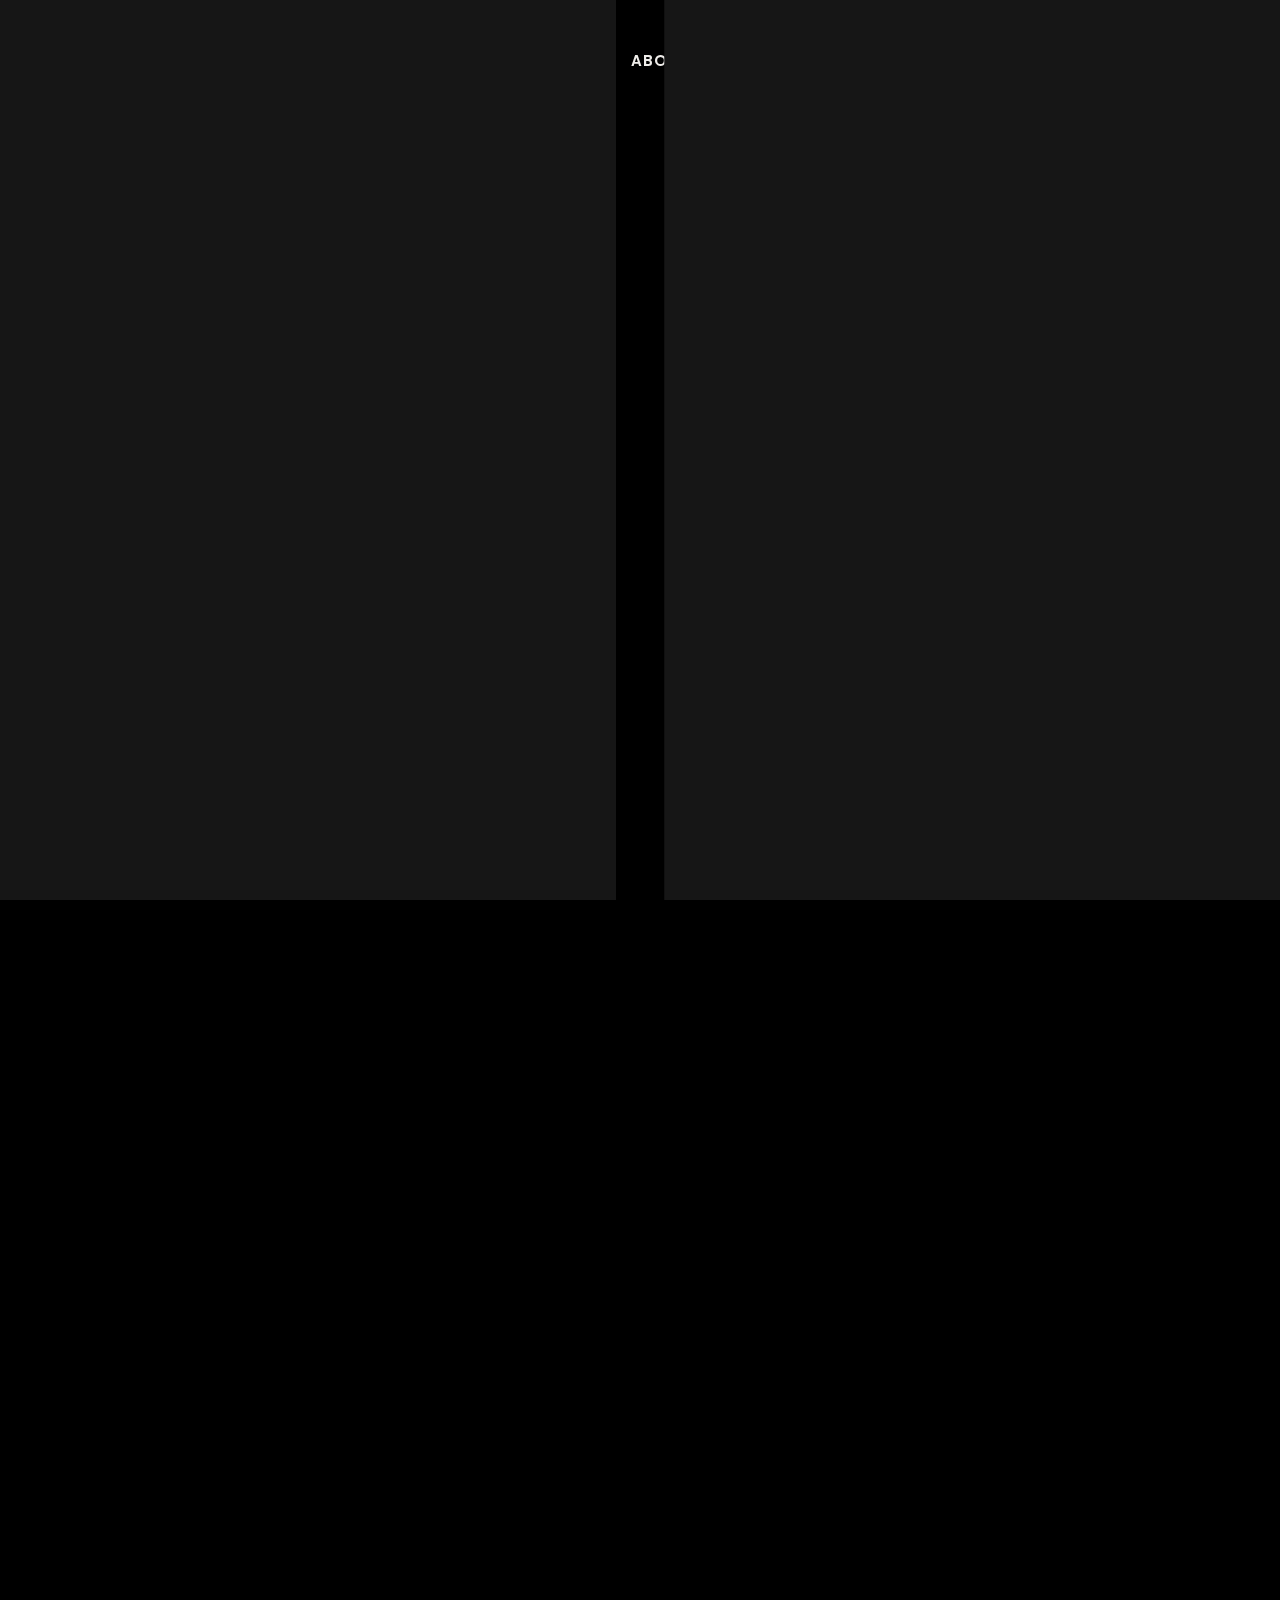
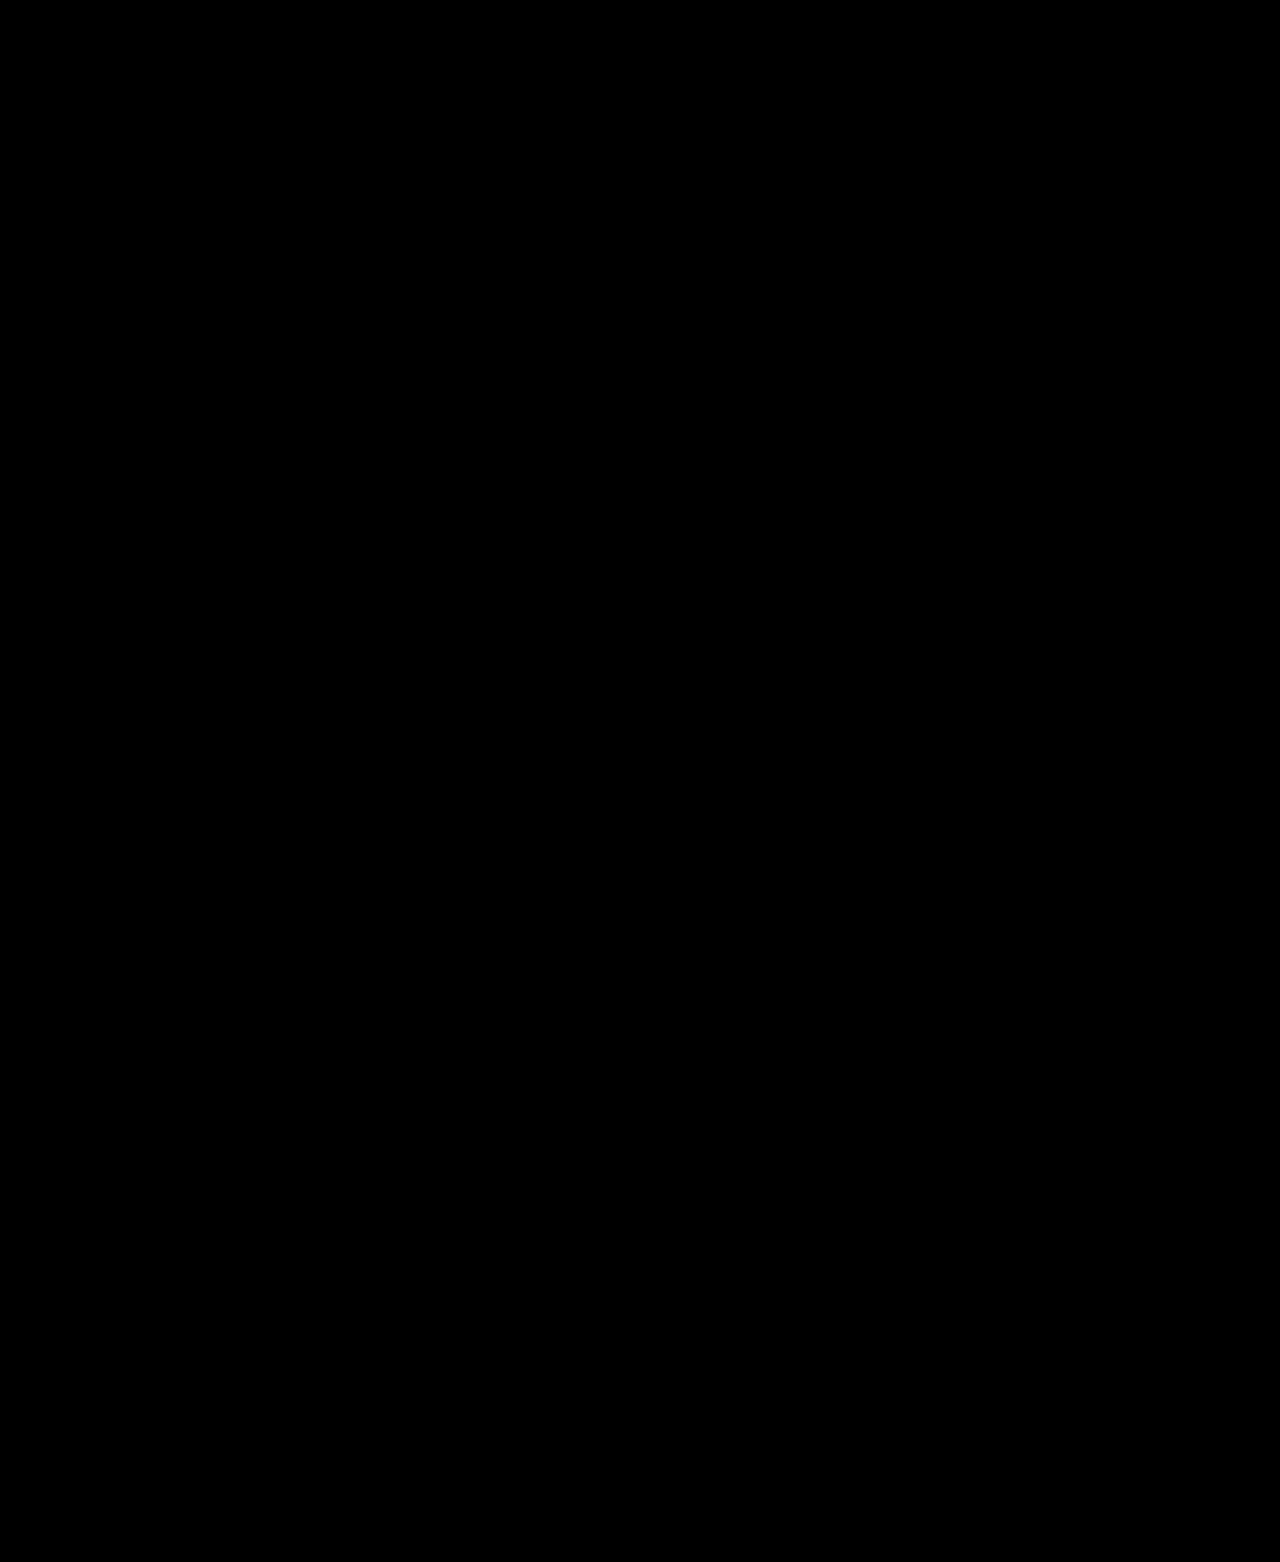
<file: contact.html>
<!DOCTYPE html>

<!--
	Template:   Jesper - Creative Portfolio Showcase HTML Website Template
	Author:     Themetorium
	URL:        https://themetorium.net/
-->

<html lang="en">
	<head>

		<!-- Title -->
		<title>Contact | Emanuele Cerni - Creative Portfolio</title>

		<!-- Meta -->
		<meta charset="utf-8">
		<meta name="description" content="Download Jesper - Creative Portfolio Showcase HTML Website Template that comes with rich features and well-commented code. Made by Themetorium.">
		<meta name="author" content="themetorium.net">

		<!-- Mobile Meta -->
		<meta name="viewport" content="width=device-width, initial-scale=1, shrink-to-fit=no">

		<!-- Favicon (http://www.favicon-generator.org/) -->
		<link rel="shortcut icon" href="favicon.ico" type="image/x-icon">
		<link rel="icon" href="favicon.ico" type="image/x-icon">

		<!-- Your Google Analytics code goes here -->

		<!-- Google fonts (https://fonts.google.com/) -->
		<link rel="preconnect" href="https://fonts.googleapis.com">
		<link rel="preconnect" href="https://fonts.gstatic.com" crossorigin>
		<link href="https://fonts.googleapis.com/css2?family=Poppins:wght@300;400;500;600;700;800;900&display=swap" rel="stylesheet"> <!-- Body font -->
		<link href="https://fonts.googleapis.com/css2?family=Big+Shoulders+Display:wght@100..900&display=swap" rel="stylesheet"> <!-- Secondary/Alter font -->

		<!-- Libs and Plugins CSS -->
		<link rel="stylesheet" href="assets/vendor/fontawesome/css/all.min.css"> <!-- Font Icons CSS (https://fontawesome.com) Free version! -->
		<link rel="stylesheet" href="assets/vendor/fancybox/css/fancybox.css"> <!-- Fancybox (lightbox) JS (https://fancyapps.com/) -->
		<link rel="stylesheet" href="assets/vendor/swiper/css/swiper-bundle.min.css"> <!-- Swiper CSS (https://swiperjs.com/) -->

		<!-- Master CSS -->
		<link rel="stylesheet" href="assets/css/helper.css">
		<link rel="stylesheet" href="assets/css/theme.css">

		<!-- Light style CSS -->
		<link rel="stylesheet" href="assets/css/theme-light.css">

	</head>

	
	<!-- ===========
	///// Body /////
	================
	* Use class "tt-transition" to enable page transitions.
	* Use class "tt-magic-cursor" to enable magic cursor.
	* Use class "tt-noise" to enable the background noise effect on the whole page. 
	* Use class "tt-smooth-scroll" to enable page smooth scroll. 
	* Use class "tt-lightmode-default" to enable light style by default (you must clear your browser's cookies and cache first!).
	* Note: there may be classes that are specific to this page only!
	-->
	<body id="body" class="tt-transition tt-magic-cursor tt-smooth-scroll">


		<!-- *************************************
		*********** Begin body inner ************* 
		************************************** -->
		<main id="body-inner">


			<!-- Begin page transition (do not remove!!!) 
			=========================== -->
			<div id="tt-page-transition">
				<div class="tt-ptr-overlay-top tt-noise"></div>
				<div class="tt-ptr-overlay-bottom tt-noise"></div>
				<div class="tt-ptr-preloader">
					<div class="tt-ptr-prel-content">
						<!-- Hint: You may need to change the img height and opacity to match your logo type. You can do this from the "theme.css" file (find: ".tt-ptr-prel-image"). -->
						<img src="assets/img/logo-light.png" class="tt-ptr-prel-image" alt="Logo">
					</div> <!-- /.tt-ptr-prel-content -->
				</div> <!-- /.tt-ptr-preloader -->
			</div>
			<!-- End page transition -->

			<!-- Begin magic cursor 
			======================== -->
			<div id="magic-cursor">
				<div id="ball"></div>
			</div>
			<!-- End magic cursor --> 

			<!-- ===================
			///// Begin header /////
			========================
			* Use class "tt-header-scroll" to hide header on scroll down and show on scroll up.
			* Use class "tt-header-fixed" to set header to fixed position (no effect with class "tt-header-scroll").
			* Use class "tt-header-filled" to add background color to header on scroll (effect only with class "tt-header-scroll" and "tt-header-fixed").
			* Use class "tt-header-alter" to enable alternative layout (for desktop only!).
			-->
			<header id="tt-header" class="tt-header-alter tt-header-scroll tt-header-filled">
				<div class="tt-header-inner tt-noise"> 

					<div class="tt-header-col tt-header-col-left">

						<!-- Begin logo 
						================ 
						Hint: You may need to change the img height to match your logo type. You can do this from the "theme.css" file (find: ".tt-logo img").
						-->
						<div class="tt-logo"> 
							<a href="index.html" class="tt-magnetic-item">
								<img src="assets/img/logo-light.png" class="tt-logo-light" alt="Logo"> <!-- logo light -->
								<img src="assets/img/logo-dark.png" class="tt-logo-dark" alt="Logo"> <!-- logo dark -->
							</a>
						</div>
						<!-- End logo -->

					</div> <!-- /.tt-header-col -->

					<div class="tt-header-col tt-header-col-center">

						<!-- Begin main menu (classic)
						===============================
						* Use class "tt-m-menu-center" to align mobile menu to center.
						-->
						<nav class="tt-main-menu tt-m-menu-center">
							<div class="tt-main-menu-holder">
								<div class="tt-main-menu-inner">
									<div class="tt-main-menu-content">

										<!-- Begin main menu list -->
										<ul class="tt-main-menu-list">

											<!-- Begin submenu (submenu master)
											==================================== -->
											  <li><a href="landing-page-2.html">Home</a></li>
											<!-- End submenu (sub-master) -->

											<!-- Begin submenu (submenu master)
											==================================== -->
											 <li class="tt-submenu-wrap tt-submenu-master">
											    <div class="tt-submenu-trigger">
											      <a href="#">Work</a>
											    </div>
											    <div class="tt-submenu">
											      <ul class="tt-submenu-list">
											        <li class="active"><a href="portfolio-masonry-1.html">Masonry Grid</a></li>
											        <li><a href="portfolio-masonry-2.html">Masonry Grid</a></li>
											      </ul>
											    </div>
											  </li>
											<!-- End submenu (sub-master) -->

											<li><a href="about-me.html">About</a></li>

											<!-- Begin submenu (submenu master)
											==================================== -->
											
											<!-- End submenu (sub-master) -->
											
											<!-- Begin submenu (submenu master)
											==================================== -->
											 <li><a href="contact.html">Contact</a></li>
											<!-- End submenu (sub-master) -->

											<!-- Begin submenu (submenu master)
											==================================== -->
											
											<!-- End submenu (sub-master) -->

										</ul>
										<!-- End main menu list -->

									</div> <!-- /.tt-main-menu-content -->
								</div> <!-- /.tt-main-menu-inner -->
							</div> <!-- /.tt-main-menu-holder -->

						</nav> 
						<!-- End main menu -->

					</div> <!-- /.tt-header-col -->

					<div class="tt-header-col tt-header-col-right">

						<!-- Begin mobile menu toggle button (for "tt-main-menu") --> 
						<div id="tt-m-menu-toggle-btn-wrap">
							<div class="tt-m-menu-toggle-btn-text">
								<span class="tt-m-menu-text-menu">Menu</span>
								<span class="tt-m-menu-text-close">Close</span>
							</div>
							<div class="tt-m-menu-toggle-btn-holder">
								<a href="#" class="tt-m-menu-toggle-btn"><span></span></a>
							</div>
						</div>
						<!-- End mobile menu toggle button -->

						<!-- Begin header button (hidden on small screens!) -->
						<a href="contact.html" class="tt-btn tt-btn-secondary hide-from-xlg tt-magnetic-item">
							<span data-hover="Contact">Contact</span>
						</a>
						<!-- End header button -->

						<!-- Begin style switch button -->
						<div class="tt-style-switch">
							<div class="tt-style-switch-inner tt-magnetic-item">
								<div class="tt-stsw-light">
									<i class="fas fa-sun"></i>
								</div>
								<div class="tt-stsw-dark">
									<i class="fas fa-moon"></i>
								</div>
							</div>
						</div>
						<!-- End style switch button -->

					</div> <!-- /.header-col -->
				</div> <!-- /.header-inner -->
			</header>
			<!-- End header -->

			
			<!-- *************************************
			*********** Begin content wrap *********** 
			************************************** -->
			<div id="tt-content-wrap">

				
				<!-- ========================
				///// Begin page header /////
				============================= 
				* Use class "ph-full" to enable fullscreen size (no effect on small screens!).
				* Use class "ph-full-m" to enable fullscreen size on small screens.
				* Use class "ph-cap-sm", "ph-cap-lg", "ph-cap-xlg", "ph-cap-xxlg" "ph-cap-xxxlg" or "ph-cap-xxxxlg" to set caption size (no class = default size).
				* Use class "ph-center" to align the content to the center. 
				* Use class "ph-caption-parallax" to enable caption parallax.
				* Use class "ph-image-parallax" to enable image/video parallax (if image/video exist).
				* Use class "ph-bg-is-light" if needed, it makes the elements dark and more visible if you use a very light background image (effect only if the image/video exist).
				-->
				<div id="page-header" class="ph-full ph-full-m ph-cap-xxxxlg ph-center ph-image-parallax ph-caption-parallax">

					<!-- Begin page header image 
					============================= 
					* Use class "ph-image-grayscale" to enable black & white image.
					* Use class "ph-image-cover-*" to set image overlay opacity. For example "ph-image-cover-2" or "ph-image-cover-2-5" (up to "ph-image-cover-9-5"). 
					-->
					<!-- <div class="ph-image ph-image-cover-1">
						<div class="ph-image-inner">
							<img src="assets/img/page-header/ph-1.jpg" alt="Image">
						</div>
					</div> -->
					<!-- End page header image -->

					<!-- Begin page header video 
					============================= 
					* Use class "ph-video-grayscale" to enable black & white video.
					* Use class "ph-video-cover-*" to set video overlay opacity. For example "ph-video-cover-2" or "ph-video-cover-2-5" (up to "ph-video-cover-9-5"). 
					* Use attribute "loop" in <video> tag to make the video play repeatedly.
					-->
					<!-- <div class="ph-video ph-video-cover-1">
						<div class="ph-video-inner">
							<video loop muted autoplay playsinline preload="metadata" poster="assets/vids/1920/video-1-1920.jpg">
								<source src="assets/vids/placeholder.mp4" data-src="assets/vids/1920/video-1-1920.mp4" type="video/mp4">
								<source src="assets/vids/placeholder.webm" data-src="assets/vids/1920/video-1-1920.webm" type="video/webm">
							</video>
						</div>
					</div> -->
					<!-- End page header video -->
						
					<div class="page-header-inner tt-wrap">

						<div class="ph-caption">
							<div class="ph-caption-inner">
								<h2 class="ph-caption-subtitle">Iniziamo a collaborare</h2>
								<h1 class="ph-caption-title">Contact</h1>
								<div class="ph-caption-description max-width-700">
									ti senti pronto ad iniziare un nuovo progetto?<br> scrivimi e parliamone.
								</div>
							</div> <!-- /.ph-caption-inner -->
						</div> <!-- /.ph-caption -->

					</div> <!-- /.page-header-inner -->

					<!-- Begin page header mask
					============================ 
					Note: ph-mask is basically a clone of caption. If you want to use a different text on the mask then it is a bit tricky to fit. For better results, make sure that it will be the same length as possible as the original caption text (especially the title). It should also contain the same number of lines. Sometimes this can be difficult to achieve, in which case we recommend simply using identical text to the original caption.
					-->
					<div class="page-header-inner ph-mask">
						<div class="ph-mask-inner tt-wrap">

							<div class="ph-caption">
								<div class="ph-caption-inner">
									<h2 class="ph-caption-subtitle">Iniziamo a collaborare</h2>
									<h1 class="ph-caption-title">Write Me</h1>
									<div class="ph-caption-description max-width-700">
										ti senti pronto ad iniziare un nuovo progetto?<br> scrivimi e parliamone.
									</div>
								</div> <!-- /.ph-caption-inner -->
							</div> <!-- /.ph-caption -->

						</div> <!-- /.ph-mask-inner -->
					</div>
					<!-- End page header mask -->


					<!-- Begin social buttons
					========================== -->
					<div class="ph-social">
					  <ul>
					    <li><a href="https://www.instagram.com/_aromy._/" class="tt-magnetic-item" target="_blank" rel="noopener"><i class="fa-brands fa-instagram"></i></a></li>
					  </ul>
					</div>

					<!-- End social buttons -->

					<!-- Begin scroll down
					=======================
					* Note: Circle shown only if class "ph-full" or "ph-full-m" is enabled in "page-header" but not on small screens! Otherwise, only the arrow icon will be shown to save space.
					-->
					<div class="tt-scroll-down">
						<!-- You can change "data-offset" attribute to set scroll top offset -->
						<a href="#tt-page-content" class="tt-scroll-down-inner tt-magnetic-item" data-offset="0">
							<div class="tt-scrd-icon"></div>
							<svg viewBox="0 0 500 500">
								<defs>
									<path d="M50,250c0-110.5,89.5-200,200-200s200,89.5,200,200s-89.5,200-200,200S50,360.5,50,250" id="textcircle"></path>
								</defs>
								<text dy="30">
									<!-- If you change the text, you probably have to change the CSS parameters as well. In the "theme.css" file, find ".tt-scroll-down text {" and change the "font-size" and "letter-spacing" to fit the text correctly. -->
									<textPath xlink:href="#textcircle">Scroll to Explore - Scroll to Explore -</textPath>
								</text>
							</svg>
						</a> <!-- /.tt-scroll-down-inner -->
					</div>
					<!-- End scroll down -->

				</div>
				<!-- End page header -->


				<!-- *************************************
				*********** Begin page content *********** 
				************************************** -->
				<div id="tt-page-content">


					<!-- =======================
					///// Begin tt-section /////
					============================ 
					* You can use padding classes if needed. For example "padding-top-xlg-150", "padding-bottom-xlg-150", "no-padding-top", "no-padding-bottom", etc.
					* You can use classes "border-top" and "border-bottom" if needed. 
					* Note: Each situation may be different and each section may need different classes according to your needs. More info about helper classes can be found in the file "helper.css".
					-->
					<div class="tt-section padding-top-40 padding-bottom-xlg-120">
						<div class="tt-section-inner tt-wrap">

							<div class="tt-row tt-xl-row-reverse">
								<div class="tt-col-xl-5">

									<!-- Begin contact info 
									======================== -->
									<div class="tt-contact-info margin-bottom-80">

										<!-- Begin big arrow 
										====================== 
										Use classes "tt-ba-angle-left", "tt-ba-angle-top", "tt-ba-angle-top-left", "tt-ba-angle-top-right", "tt-ba-angle-bottom", "tt-ba-angle-bottom-left", "tt-ba-angle-bottom-right" set change arrow pointing angle (no class = right).
										-->
										<div class="tt-big-arrow tt-ba-angle-bottom-left tt-anim-fadeinup">
											<svg xmlns="http://www.w3.org/2000/svg" viewBox="0 0 24 24">
												<path d="M13.025 1l-2.847 2.828 6.176 6.176h-16.354v3.992h16.354l-6.176 6.176 2.847 2.828 10.975-11z"></path>
											</svg>
										</div> 
										<!-- End big arrow -->

										<div class="tt-contact-info-inner">

											<div class="margin-bottom-50 tt-anim-fadeinup">
												<h6>Parliamo!</h6>
												<p>Basta un clic per trasformare il tuo brand o prodotto da grande a incredibile. Compila il modulo per condividere maggiori dettagli sul tuo progetto.</p>
											</div>
											
											<!-- Begin contact details 
											=========================== -->
											<div class="tt-contact-details margin-bottom-50 tt-anim-fadeinup">
												<h6>Dettagli</h6>
												<ul>
													
													<li>
														<span class="tt-cd-icon"><i class="fas fa-phone"></i></span>
														<a href="tel:+393890239586" class="tt-link">+39 389 0239586</a>
													</li>
													<li>
														<span class="tt-cd-icon"><i class="fas fa-envelope"></i></span>
														<a href="man.cerni05@gmail.com" class="tt-link">man.cerni05@gmail.com</a>
													</li>
												</ul>
											</div>
											<!-- End contact details -->

											<!-- Begin social buttons 
											========================== -->
											<div class="tt-social-buttons margin-bottom-50 tt-anim-fadeinup">
											  <h6>Social</h6>
											  <ul>
											    <li>
											      <a href="https://www.instagram.com/_aromy._/" class="tt-magnetic-item" target="_blank" rel="noopener">
											        <i class="fa-brands fa-instagram"></i>
											      </a>
											    </li>
											  </ul>
											</div>

											<!-- End social buttons  -->

										</div> <!-- /.tt-contact-info-inner -->
									</div>
									<!-- End contact info -->

								</div> <!-- /.tt-col -->

								<div class="tt-col-xl-7">

									<!-- Begin form 
									================ 
									* Use class "tt-form-filled", "tt-form-minimal" or "tt-form-creative" to change form style.
									* Use class "tt-form-sm" or "tt-form-lg" to change form size (no class = default size).
									* Note-1: Use only lowercase letters in field names! For example name="email".
									* Note-2: See the template documentation for how to set up the contact form.
									-->
									<form id="contact-form"
									      class="tt-form tt-form-creative tt-form-lg"
									      action="https://formspree.io/f/XXXXYYYY"
									      method="POST">


										<!-- Becin contact form messages (do not remove!) -->
										<div id="tt-contact-form-messages" role="alert">
											<div class="tt-cfm-inner"></div>
											<div class="tt-cfm-close hide-cursor"><i class="fa-solid fa-xmark"></i></div>
										</div>
										<!-- End contact form messages -->

										<div class="tt-contact-form-inner">

											<!-- <small class="tt-form-text margin-bottom-30"><em>Fields marked with an asterisk (*) are required!</em></small> -->

											<div class="tt-form-group tt-anim-fadeinup">
												<label>Come ti chiami? <span class="required">*</span></label>
												<input class="tt-form-control" id="sender-name" type="text" name="name" placeholder="Spike Spiegel" required>
											</div>

											<div class="tt-form-group tt-anim-fadeinup">
												<label>Qual è la tua email? <span class="required">*</span></label>
												<input class="tt-form-control" id="sender-email" type="email" name="email" placeholder="Spike@Spiegel.com" required>
											</div>

											<div class="tt-form-group tt-anim-fadeinup">
												<label>Di cosa vorresti parlare? <span class="required">*</span></label>
												<select class="tt-form-control" id="sender-option" name="option" required>
													<option value="" disabled selected>Scegli un'opzione</option>
													<option value="Say Hello">Ciao!</option>
													<option value="New Project">Nuovo Progetto</option>
													<option value="Feedback">Feedback</option>
													<option value="Other">Curiosità</option>
													<option value="Other">Altro</option>
												</select>
											</div>

											<div class="tt-form-group tt-anim-fadeinup">
												<label>Il tuo messaggio <span class="required">*</span></label>
												<textarea class="tt-form-control" id="sender-message" rows="5" name="message" placeholder="Ciao, vorrei sapere se ..." required></textarea>
											</div>

											<div class="tt-anim-fadeinup">
												<button type="submit" class="tt-btn tt-btn-primary tt-magnetic-item">
													<span data-hover="Forza!">Invia ora</span>
												</button>
											</div>

										</div> <!-- /.tt-contact-form-inner-->
									</form>
									<!-- End form -->

								</div> <!-- /.tt-col -->
							</div><!-- /.tt-row -->

						</div> <!-- /.tt-section-inner -->
					</div>
					<!-- End tt-section -->


					<!-- =======================
					///// Begin tt-section /////
					============================ 
					* You can use padding classes if needed. For example "padding-top-xlg-150", "padding-bottom-xlg-150", "no-padding-top", "no-padding-bottom", etc.
					* You can use classes "border-top" and "border-bottom" if needed. 
					* Note: Each situation may be different and each section may need different classes according to your needs. More info about helper classes can be found in the file "helper.css".
					-->
					<div class="tt-section padding-top-xlg-180 padding-bottom-xlg-120">
						<div class="tt-section-inner tt-wrap">

							<div class="tt-row margin-bottom-40">
								<div class="tt-col-xl-8">

									<!-- Begin tt-Heading 
									====================== 
									* Use class "tt-heading-xsm", "tt-heading-sm", "tt-heading-lg", "tt-heading-xlg", "tt-heading-xxlg" or "tt-heading-xxxlg" to set caption size (no class = default size).
									* Use class "tt-heading-center" to align tt-Heading to center.
									* Use class "tt-text-reveal" or "tt-anim-fadeinup" with title or subtitle element to enable text reveal animation.
									* Use prepared helper class "max-width-*" to add custom width if needed. Example: "max-width-800". More info about helper classes can be found in the file "helper.css".
									-->
									<div class="tt-heading tt-heading-xxxlg no-margin">
										<h3 class="tt-heading-subtitle tt-text-reveal">portfolio</h3>
										<h2 class="tt-heading-title tt-text-reveal">scopri<br>i miei progetti</h2> <!-- You can use <br> to break a text line if needed -->
									</div>
									<!-- End tt-Heading -->

								</div> <!-- /.tt-col -->
							
								<div class="tt-col-xl-4 tt-align-self-end tt-xl-column-reverse margin-top-40">

									<div class="max-width-600 margin-bottom-10 tt-text-uppercase text-pretty tt-text-reveal">
										Esplora la mia collezione di lavori<br> vai alla pagina dedicata
									</div>

									<!-- Begin big round button 
									============================ -->
									<div class="tt-big-round-ptn margin-top-30 margin-bottom-xlg-80 tt-anim-fadeinup">
										<a href="portfolio-masonry-1.html" class="tt-big-round-ptn-holder tt-magnetic-item">
											<div class="tt-big-round-ptn-inner">My<br> Work!</div>
										</a>
									</div>
									<!-- End big round button -->

								</div> <!-- /.tt-col -->
							</div><!-- /.tt-row --> 

						</div> <!-- /.tt-section-inner -->
					</div>
					<!-- End tt-section -->


				</div>
				<!-- End page content -->


				<!-- ======================
				///// Begin tt-footer /////
				=========================== -->
					<footer id="tt-footer" class="border-top">
					<div class="tt-footer-inner tt-wrap">

						<div class="tt-row">
							

							<div class="tt-col-xl-3 tt-col-sm-6">
								<div class="tt-footer-widget">
									<h5 class="tt-footer-widget-heading">Sitemap</h5>
									<ul class="tt-footer-widget-list">
										<li><a href="about-me.html" class="tt-link">About Me</a></li>
										<li><a href="portfolio-masonry-1.html" class="tt-link">Events</a></li>
										
										<li><a href="contact.html" class="tt-link">Contact</a></li>
									</ul> <!-- /.tt-footer-widget-list -->
								</div> <!-- /.tt-footer-widget -->
							</div> <!-- /.tt-col -->

							<div class="tt-col-xl-3 tt-col-sm-6">
								<div class="tt-footer-widget">
									<h5 class="tt-footer-widget-heading">Contact</h5>
									<ul class="tt-footer-widget-list">
										
										<li><a href="mailto:man.cerni05@gmail.com" class="tt-link">man.cerni05@gmail.com</a></li>
										<li><a href="tel:+393890239586" class="tt-link"> +39 389 0239586</a></li>
										<li>
											<div class="tt-social-buttons">
											  <ul>
											    <li><a href="https://www.instagram.com/_aromy._/" class="tt-magnetic-item" target="_blank" rel="noopener"><i class="fa-brands fa-instagram"></i></a></li>
											  </ul>
											</div>
										</li>
									</ul> <!-- /.tt-footer-widget-list -->
								</div> <!-- /.tt-footer-widget -->
							</div> <!-- /.tt-col -->

							<div class="tt-col-xl-3 tt-col-sm-6 tt-justify-content-xl-end">
								<div class="tt-footer-widget">
									<ul class="tt-footer-widget-list">
										<li>
											<!-- You may need to change the img height to match your logo type. You can do this from the "theme.css" file (find: ".tt-footer-logo img").-->
											<div class="tt-footer-logo"> 
												<a href="index.html" class="tt-magnetic-item">
													<img src="assets/img/logo-light.png" class="tt-logo-light" loading="lazy" alt="Logo"> <!-- logo light -->
													<img src="assets/img/logo-dark.png" class="tt-logo-dark" loading="lazy" alt="Logo"> <!-- logo dark -->
												</a>
											</div> <!-- /.tt-footer-logo -->  
										<li>
										  <div class="tt-footer-copyright">
										    <span class="tt-copyright-year"></span> Emanuele Cerni Creative Portfolio<br>
								
										  </div>
										</li>

									</ul> <!-- /.tt-footer-widget-list -->
								</div> <!-- /.tt-footer-widget -->
							</div> <!-- /.tt-col -->
						</div> <!-- /.tt-row -->

					</div> <!-- /.tt-section-inner -->
				</footer>
				<!-- End tt-footer -->


				<!-- Begin scroll to top button
				================================ -->
				<a href="#" class="tt-scroll-to-top">
					<div class="tt-stt-progress tt-magnetic-item">
						<svg class="tt-stt-progress-circle" width="100%" height="100%" viewBox="-1 -1 102 102">
							<path d="M50,1 a49,49 0 0,1 0,98 a49,49 0 0,1 0,-98"></path>
						</svg>
					</div> <!-- /.tt-stt-progress -->
				</a>
				<!-- End scroll to top button -->

			</div>
			<!-- End content wrap -->


		</main>
		<!-- End body inner -->


        

		<!-- ====================
		///// Scripts below /////
		===================== -->

		<!-- Core JS -->
		<script src="assets/vendor/jquery/jquery.min.js"></script> <!-- jquery JS (https://jquery.com) -->

		<!-- Libs and Plugins JS -->
		<script src="assets/vendor/gsap/gsap.min.js"></script> <!-- GSAP JS (https://gsap.com/) -->
		<script src="assets/vendor/gsap/ScrollToPlugin.min.js"></script> <!-- GSAP ScrollToPlugin JS (https://gsap.com/docs/v3/Plugins/ScrollToPlugin/) -->
		<script src="assets/vendor/gsap/ScrollTrigger.min.js"></script> <!-- GSAP ScrollTrigger JS (https://gsap.com/docs/v3/Plugins/ScrollTrigger/) -->
		<script src="assets/vendor/lenis.min.js"></script> <!-- Lenis (smooth scroll) JS (https://lenis.darkroom.engineering/) -->
		<script src="assets/vendor/isotope/imagesloaded.pkgd.min.js"></script> <!-- imagesloaded JS (http://imagesloaded.desandro.com) -->
		<script src="assets/vendor/isotope/isotope.pkgd.min.js"></script> <!-- Isotope JS (http://isotope.metafizzy.co) -->
		<script src="assets/vendor/isotope/packery-mode.pkgd.min.js"></script> <!-- Isotope Packery Mode JS (https://isotope.metafizzy.co/layout-modes/packery.html) -->
		<script src="assets/vendor/fancybox/js/fancybox.umd.js"></script> <!-- Fancybox (lightbox) JS (https://fancyapps.com/) -->
		<script src="assets/vendor/swiper/js/swiper-bundle.min.js"></script> <!-- Swiper JS (https://swiperjs.com/) -->

		<!-- Master JS -->
		<script src="assets/js/theme.js"></script>



	</body>


</html>
</file>
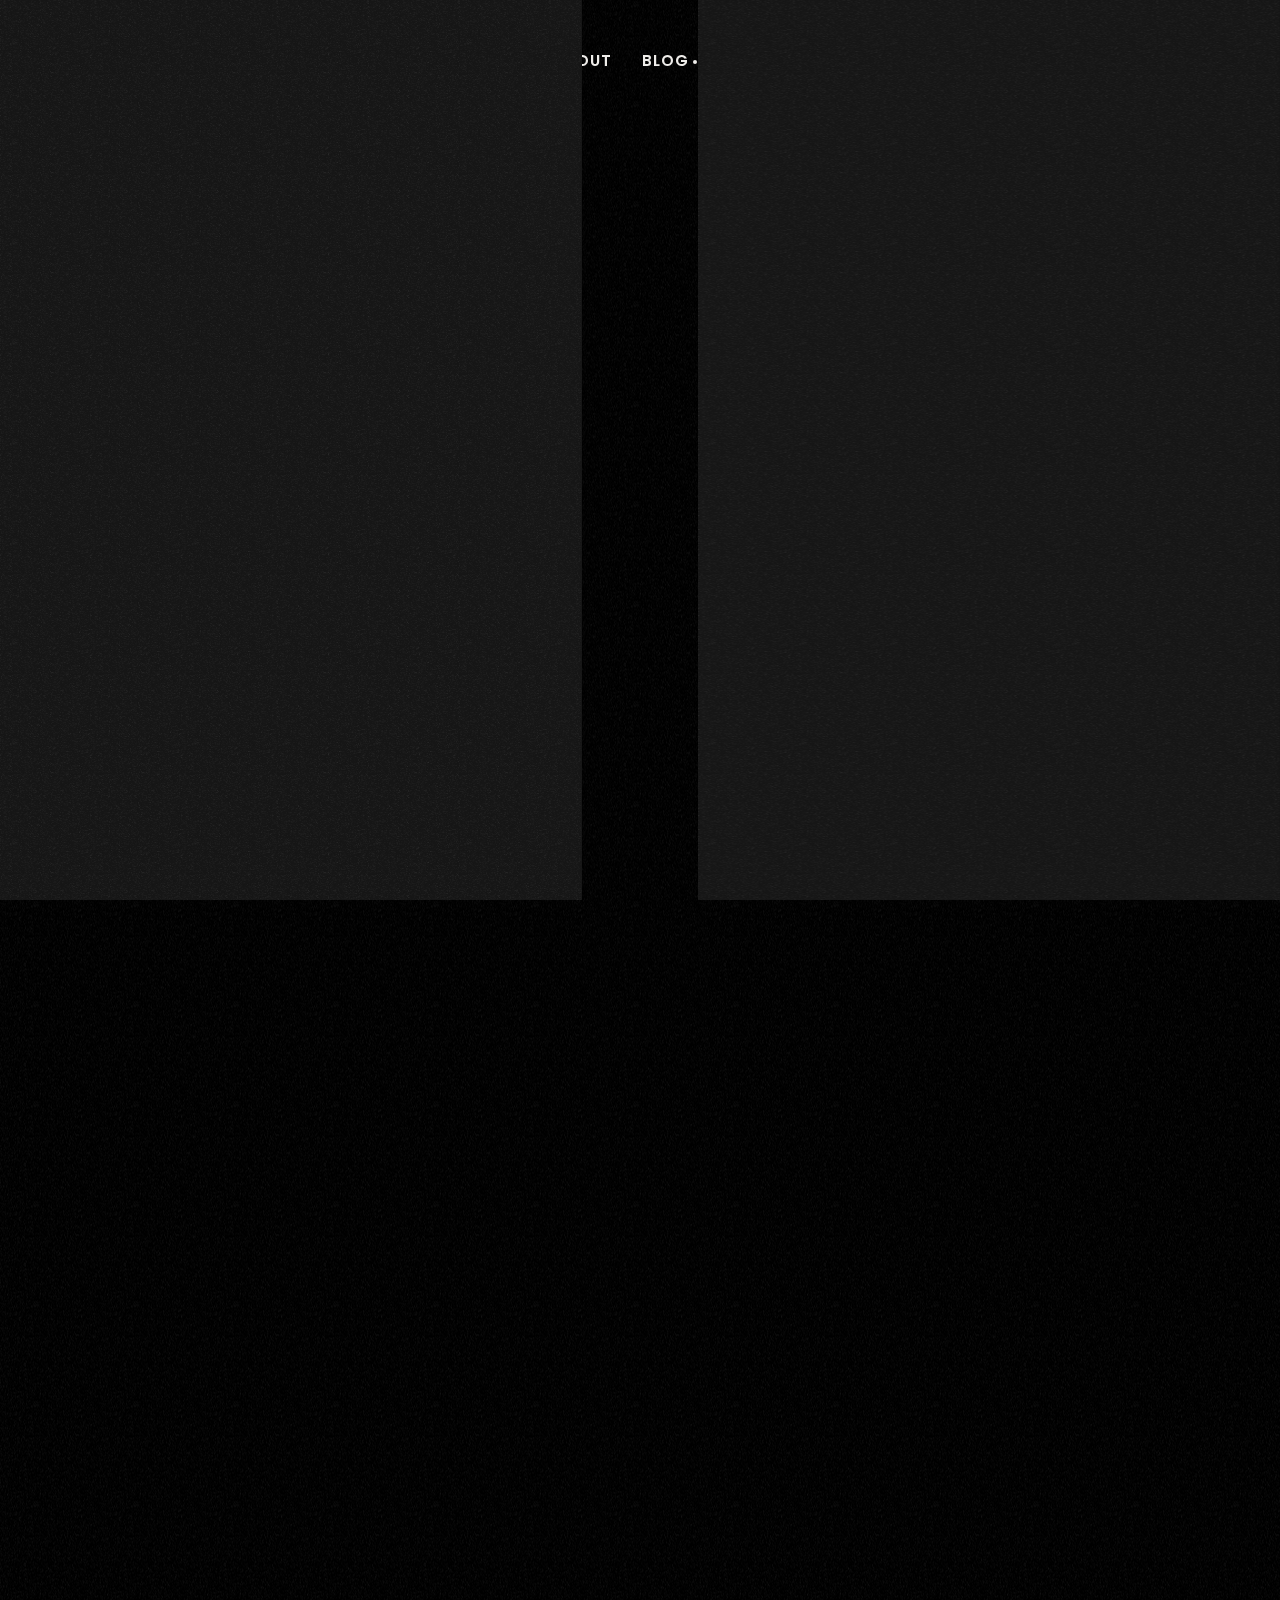
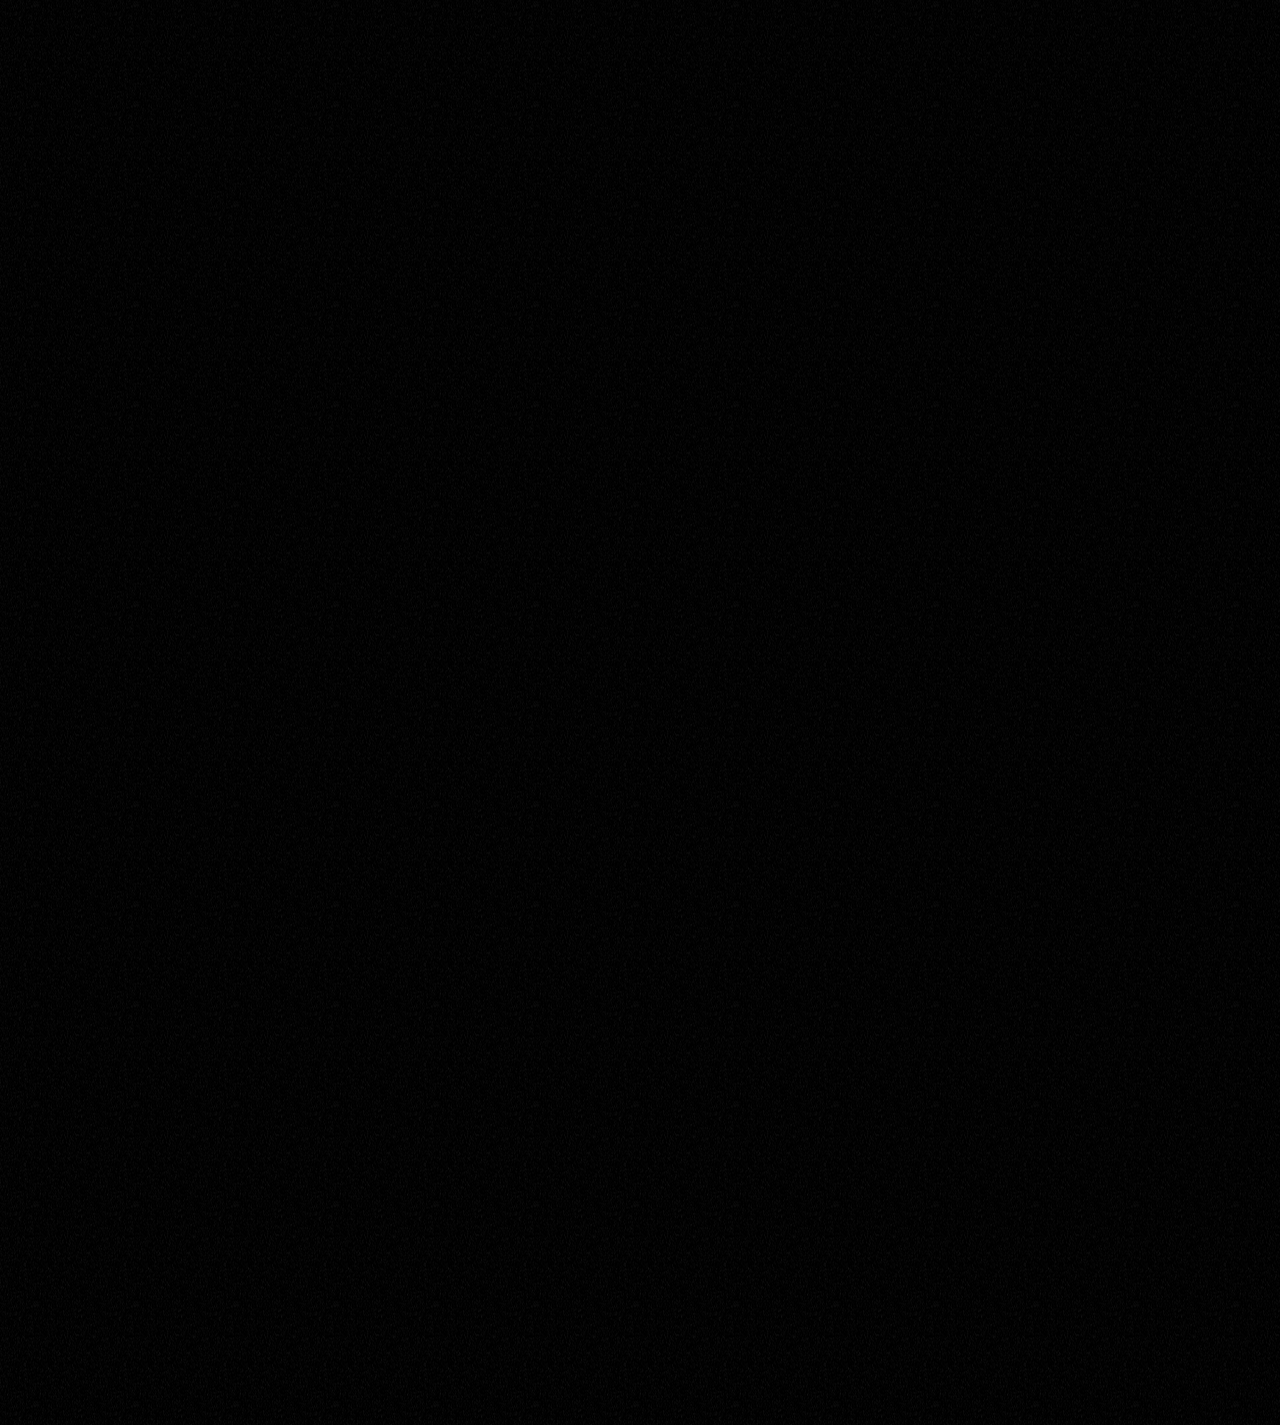
<file: dummy-2.html>
<!DOCTYPE html>

<!--
	Template:   Jesper - Creative Portfolio Showcase HTML Website Template
	Author:     Themetorium
	URL:        https://themetorium.net/
-->

<html lang="en">
	<head>

		<!-- Title -->
		<title>Dummy Page | Jesper - Creative Portfolio Showcase HTML Website Template by Themetorium</title>

		<!-- Meta -->
		<meta charset="utf-8">
		<meta name="description" content="Download Jesper - Creative Portfolio Showcase HTML Website Template that comes with rich features and well-commented code. Made by Themetorium.">
		<meta name="author" content="themetorium.net">

		<!-- Mobile Meta -->
		<meta name="viewport" content="width=device-width, initial-scale=1, shrink-to-fit=no">

		<!-- Favicon (http://www.favicon-generator.org/) -->
		<link rel="shortcut icon" href="favicon.ico" type="image/x-icon">
		<link rel="icon" href="favicon.ico" type="image/x-icon">

		<!-- Your Google Analytics code goes here -->

		<!-- Google fonts (https://fonts.google.com/) -->
		<link rel="preconnect" href="https://fonts.googleapis.com">
		<link rel="preconnect" href="https://fonts.gstatic.com" crossorigin>
		<link href="https://fonts.googleapis.com/css2?family=Poppins:wght@300;400;500;600;700;800;900&display=swap" rel="stylesheet"> <!-- Body font -->
		<link href="https://fonts.googleapis.com/css2?family=Big+Shoulders+Display:wght@100..900&display=swap" rel="stylesheet"> <!-- Secondary/Alter font -->

		<!-- Libs and Plugins CSS -->
		<link rel="stylesheet" href="assets/vendor/fontawesome/css/all.min.css"> <!-- Font Icons CSS (https://fontawesome.com) Free version! -->
		<link rel="stylesheet" href="assets/vendor/fancybox/css/fancybox.css"> <!-- Fancybox (lightbox) JS (https://fancyapps.com/) -->
		<link rel="stylesheet" href="assets/vendor/swiper/css/swiper-bundle.min.css"> <!-- Swiper CSS (https://swiperjs.com/) -->

		<!-- Master CSS -->
		<link rel="stylesheet" href="assets/css/helper.css">
		<link rel="stylesheet" href="assets/css/theme.css">

		<!-- Light style CSS -->
		<link rel="stylesheet" href="assets/css/theme-light.css">

	</head>

	
	<!-- ===========
	///// Body /////
	================
	* Use class "tt-transition" to enable page transitions.
	* Use class "tt-magic-cursor" to enable magic cursor.
	* Use class "tt-noise" to enable the background noise effect on the whole page. 
	* Use class "tt-smooth-scroll" to enable page smooth scroll. 
	* Use class "tt-lightmode-default" to enable light style by default (you must clear your browser's cookies and cache first!).
	* Note: there may be classes that are specific to this page only!
	-->
	<body id="body" class="tt-transition tt-noise tt-magic-cursor tt-smooth-scroll">


		<!-- *************************************
		*********** Begin body inner ************* 
		************************************** -->
		<main id="body-inner">


			<!-- Begin page transition (do not remove!!!) 
			=========================== -->
			<div id="tt-page-transition">
				<div class="tt-ptr-overlay-top tt-noise"></div>
				<div class="tt-ptr-overlay-bottom tt-noise"></div>
				<div class="tt-ptr-preloader">
					<div class="tt-ptr-prel-content">
						<!-- Hint: You may need to change the img height and opacity to match your logo type. You can do this from the "theme.css" file (find: ".tt-ptr-prel-image"). -->
						<img src="assets/img/logo-light.png" class="tt-ptr-prel-image" alt="Logo">
					</div> <!-- /.tt-ptr-prel-content -->
				</div> <!-- /.tt-ptr-preloader -->
			</div>
			<!-- End page transition -->

			<!-- Begin magic cursor 
			======================== -->
			<div id="magic-cursor">
				<div id="ball"></div>
			</div>
			<!-- End magic cursor --> 

			<!-- ===================
			///// Begin header /////
			========================
			* Use class "tt-header-scroll" to hide header on scroll down and show on scroll up.
			* Use class "tt-header-fixed" to set header to fixed position (no effect with class "tt-header-scroll").
			* Use class "tt-header-filled" to add background color to header on scroll (effect only with class "tt-header-scroll" and "tt-header-fixed").
			* Use class "tt-header-alter" to enable alternative layout (for desktop only!).
			-->
			<header id="tt-header" class="tt-header-alter tt-header-scroll tt-header-filled">
				<div class="tt-header-inner tt-noise"> 

					<div class="tt-header-col tt-header-col-left">

						<!-- Begin logo 
						================ 
						Hint: You may need to change the img height to match your logo type. You can do this from the "theme.css" file (find: ".tt-logo img").
						-->
						<div class="tt-logo"> 
							<a href="index.html" class="tt-magnetic-item">
								<img src="assets/img/logo-light.png" class="tt-logo-light" alt="Logo"> <!-- logo light -->
								<img src="assets/img/logo-dark.png" class="tt-logo-dark" alt="Logo"> <!-- logo dark -->
							</a>
						</div>
						<!-- End logo -->

					</div> <!-- /.tt-header-col -->

					<div class="tt-header-col tt-header-col-center">

						<!-- Begin main menu (classic)
						===============================
						* Use class "tt-m-menu-center" to align mobile menu to center.
						-->
						<nav class="tt-main-menu tt-m-menu-center">
							<div class="tt-main-menu-holder">
								<div class="tt-main-menu-inner">
									<div class="tt-main-menu-content">

										<!-- Begin main menu list -->
										<ul class="tt-main-menu-list">

											<!-- Begin submenu (submenu master)
											==================================== -->
											<li class="tt-submenu-wrap tt-submenu-master">
												<div class="tt-submenu-trigger">
													<a href="#">Home</a>
												</div> <!-- /.tt-submenu-trigger -->
												<div class="tt-submenu">
													<ul class="tt-submenu-list">

														<li><a href="landing-page-1.html">Landing Page v.1</a></li>
														<li><a href="landing-page-2.html">Landing Page v.2</a></li>
														<li><a href="landing-page-3.html">Landing Page v.3</a></li>

													</ul> <!-- /.tt-submenu-list -->
												</div> <!-- /.tt-submenu -->
											</li>
											<!-- End submenu (sub-master) -->

											<!-- Begin submenu (submenu master)
											==================================== -->
											<li class="tt-submenu-wrap tt-submenu-master">
												<div class="tt-submenu-trigger">
													<a href="#">Work</a>
												</div> <!-- /.tt-submenu-trigger -->
												<div class="tt-submenu">
													<ul class="tt-submenu-list">

														<li><a href="portfolio.html">Creative Grid</a></li>
														<li><a href="portfolio-masonry.html">Masonry Grid</a></li>
														<li><a href="portfolio-classic.html">Classic Grid</a></li>
														<li><a href="portfolio-compact.html">Compact List</a></li>
														<li><a href="portfolio-preview.html">Preview List</a></li>
														<li><a href="portfolio-sticky.html">Portfolio Sticky</a></li>
														<li><a href="portfolio-slider.html">Fullscreen Slider</a></li>

													</ul> <!-- /.tt-submenu-list -->
												</div> <!-- /.tt-submenu -->
											</li>
											<!-- End submenu (sub-master) -->

											<li><a href="about-me.html">About</a></li>

											<!-- Begin submenu (submenu master)
											==================================== -->
											<li class="tt-submenu-wrap tt-submenu-master">
												<div class="tt-submenu-trigger">
													<a href="#">Blog</a>
												</div> <!-- /.tt-submenu-trigger -->
												<div class="tt-submenu">
													<ul class="tt-submenu-list">

														<li><a href="blog.html">Blog List</a></li>
														<li><a href="blog-sidebar.html">Blog Sidebar</a></li>
														<li><a href="blog-compact.html">Blog Compact</a></li>
														<li><a href="blog-post.html">Blog Post</a></li>
														<li><a href="blog-post-sidebar.html">Blog Post Sidebar</a></li>

													</ul> <!-- /.tt-submenu-list -->
												</div> <!-- /.tt-submenu -->
											</li>
											<!-- End submenu (sub-master) -->
											
											<!-- Begin submenu (submenu master)
											==================================== -->
											<li class="tt-submenu-wrap tt-submenu-master">
												<div class="tt-submenu-trigger">
													<a href="#">Contact</a>
												</div> <!-- /.tt-submenu-trigger -->
												<div class="tt-submenu">
													<ul class="tt-submenu-list">

														<li><a href="contact.html">Contact Form</a></li>
														<li><a href="contact-simple.html">Contact Simple</a></li>

													</ul> <!-- /.tt-submenu-list -->
												</div> <!-- /.tt-submenu -->
											</li>
											<!-- End submenu (sub-master) -->

											<!-- Begin submenu (submenu master)
											==================================== -->
											<li class="tt-submenu-wrap tt-submenu-master active">
												<div class="tt-submenu-trigger">
													<a href="#">More</a>
												</div> <!-- /.tt-submenu-trigger -->
												<div class="tt-submenu">
													<ul class="tt-submenu-list">

														<!-- Begin submenu
														=================== -->
														<li class="tt-submenu-wrap active">
															<div class="tt-submenu-trigger">
																<a href="#">Extra Pages</a>
															</div> <!-- /.tt-submenu-trigger -->
															<div class="tt-submenu">
																<ul class="tt-submenu-list">

																	<li><a href="services.html">Services</a></li>
																	<li><a href="faq.html">FAQ</a></li>
																	<li><a href="dummy.html">Dummy Page v.1</a></li>
																	<li class="active"><a href="dummy-2.html">Dummy Page v.2</a></li>
																	<li><a href="404.html">404 Error</a></li>
																	
																</ul> <!-- /.tt-submenu-list -->
															</div> <!-- /.tt-submenu -->
														</li>
														<!-- End submenu -->

														<li><a href="elements.html">Elements</a></li>
														<li><a href="elements-buttons.html">Buttons</a></li>
														<li><a href="elements-forms.html">Forms</a></li>
														<li><a href="elements-media.html">Multimedia</a></li>
														<li><a href="elements-typography.html">Typography</a></li>

													</ul> <!-- /.tt-submenu-list -->
												</div> <!-- /.tt-submenu -->
											</li>
											<!-- End submenu (sub-master) -->

										</ul>
										<!-- End main menu list -->

									</div> <!-- /.tt-main-menu-content -->
								</div> <!-- /.tt-main-menu-inner -->
							</div> <!-- /.tt-main-menu-holder -->

						</nav> 
						<!-- End main menu -->

					</div> <!-- /.tt-header-col -->

					<div class="tt-header-col tt-header-col-right">

						<!-- Begin mobile menu toggle button (for "tt-main-menu") --> 
						<div id="tt-m-menu-toggle-btn-wrap">
							<div class="tt-m-menu-toggle-btn-text">
								<span class="tt-m-menu-text-menu">Menu</span>
								<span class="tt-m-menu-text-close">Close</span>
							</div>
							<div class="tt-m-menu-toggle-btn-holder">
								<a href="#" class="tt-m-menu-toggle-btn"><span></span></a>
							</div>
						</div>
						<!-- End mobile menu toggle button -->

						<!-- Begin header button (hidden on small screens!) -->
						<a href="contact.html" class="tt-btn tt-btn-secondary hide-from-xlg tt-magnetic-item">
							<span data-hover="Contact">Contact</span>
						</a>
						<!-- End header button -->

						<!-- Begin style switch button -->
						<div class="tt-style-switch">
							<div class="tt-style-switch-inner tt-magnetic-item">
								<div class="tt-stsw-light">
									<i class="fas fa-sun"></i>
								</div>
								<div class="tt-stsw-dark">
									<i class="fas fa-moon"></i>
								</div>
							</div>
						</div>
						<!-- End style switch button -->

					</div> <!-- /.header-col -->
				</div> <!-- /.header-inner -->
			</header>
			<!-- End header -->

			
			<!-- *************************************
			*********** Begin content wrap *********** 
			************************************** -->
			<div id="tt-content-wrap">

				
				<!-- ========================
				///// Begin page header /////
				============================= 
				* Use class "ph-full" to enable fullscreen size (no effect on small screens!).
				* Use class "ph-full-m" to enable fullscreen size on small screens.
				* Use class "ph-cap-sm", "ph-cap-lg", "ph-cap-xlg", "ph-cap-xxlg" "ph-cap-xxxlg" or "ph-cap-xxxxlg" to set caption size (no class = default size).
				* Use class "ph-center" to align the content to the center. 
				* Use class "ph-caption-parallax" to enable caption parallax.
				* Use class "ph-image-parallax" to enable image/video parallax (if image/video exist).
				* Use class "ph-bg-is-light" if needed, it makes the elements dark and more visible if you use a very light background image (effect only if the image/video exist).
				-->
				<div id="page-header" class="ph-full ph-full-m ph-cap-xxxxlg ph-center ph-image-parallax ph-caption-parallax">

					<!-- Begin page header image 
					============================= 
					* Use class "ph-image-grayscale" to enable black & white image.
					* Use class "ph-image-cover-*" to set image overlay opacity. For example "ph-image-cover-2" or "ph-image-cover-2-5" (up to "ph-image-cover-9-5"). 
					-->
					<!-- <div class="ph-image ph-image-cover-1">
						<div class="ph-image-inner">
							<img src="assets/img/page-header/ph-1.jpg" alt="Image">
						</div>
					</div> -->
					<!-- End page header image -->

					<!-- Begin page header video 
					============================= 
					* Use class "ph-video-grayscale" to enable black & white video.
					* Use class "ph-video-cover-*" to set video overlay opacity. For example "ph-video-cover-2" or "ph-video-cover-2-5" (up to "ph-video-cover-9-5"). 
					* Use attribute "loop" in <video> tag to make the video play repeatedly.
					-->
					<!-- <div class="ph-video ph-video-cover-1">
						<div class="ph-video-inner">
							<video loop muted autoplay playsinline preload="metadata" poster="assets/vids/1920/video-1-1920.jpg">
								<source src="assets/vids/placeholder.mp4" data-src="assets/vids/1920/video-1-1920.mp4" type="video/mp4">
								<source src="assets/vids/placeholder.webm" data-src="assets/vids/1920/video-1-1920.webm" type="video/webm">
							</video>
						</div>
					</div> -->
					<!-- End page header video -->
						
					<div class="page-header-inner tt-wrap">

						<div class="ph-caption">
							<div class="ph-caption-inner">
								<h2 class="ph-caption-subtitle">Dummy Page</h2>
								<h1 class="ph-caption-title">Page</h1>
								<div class="ph-caption-description max-width-700">
									This is just a dummy page.<br> You can modify it as you wish.
								</div>
							</div> <!-- /.ph-caption-inner -->
						</div> <!-- /.ph-caption -->

					</div> <!-- /.page-header-inner -->

					<!-- Begin page header mask
					============================ 
					Note: ph-mask is basically a clone of caption. If you want to use a different text on the mask then it is a bit tricky to fit. For better results, make sure that it will be the same length as possible as the original caption text (especially the title). It should also contain the same number of lines. Sometimes this can be difficult to achieve, in which case we recommend simply using identical text to the original caption.
					-->
					<div class="page-header-inner ph-mask">
						<div class="ph-mask-inner tt-wrap">

							<div class="ph-caption">
								<div class="ph-caption-inner">
									<h2 class="ph-caption-subtitle">Dummy Page</h2>
									<h1 class="ph-caption-title">Page</h1>
									<div class="ph-caption-description max-width-700">
										This is just a dummy page.<br> You can modify it as you wish.
									</div>
								</div> <!-- /.ph-caption-inner -->
							</div> <!-- /.ph-caption -->

						</div> <!-- /.ph-mask-inner -->
					</div>
					<!-- End page header mask -->


					<!-- Begin social buttons
					========================== -->
					<div class="ph-social">
						<ul>
							<li><a href="https://www.facebook.com/themetorium" class="tt-magnetic-item" target="_blank" rel="noopener"><i class="fa-brands fa-facebook-f"></i></a></li>
							<li><a href="https://dribbble.com/Themetorium" class="tt-magnetic-item" target="_blank" rel="noopener"><i class="fa-brands fa-dribbble"></i></a></li>
							<li><a href="https://www.behance.net/Themetorium" class="tt-magnetic-item" target="_blank" rel="noopener"><i class="fa-brands fa-behance"></i></a></li>
							<li><a href="https://www.youtube.com/" class="tt-magnetic-item" target="_blank" rel="noopener"><i class="fa-brands fa-youtube"></i></a></li>
							<!-- <li><a href="https://x.com/Themetorium" class="tt-magnetic-item" target="_blank" rel="noopener"><i class="fa-brands fa-x-twitter"></i></a></li> -->
						</ul>
					</div>
					<!-- End social buttons -->

					<!-- Begin scroll down
					=======================
					* Note: Circle shown only if class "ph-full" or "ph-full-m" is enabled in "page-header" but not on small screens! Otherwise, only the arrow icon will be shown to save space.
					-->
					<div class="tt-scroll-down">
						<!-- You can change "data-offset" attribute to set scroll top offset -->
						<a href="#tt-page-content" class="tt-scroll-down-inner tt-magnetic-item" data-offset="0">
							<div class="tt-scrd-icon"></div>
							<svg viewBox="0 0 500 500">
								<defs>
									<path d="M50,250c0-110.5,89.5-200,200-200s200,89.5,200,200s-89.5,200-200,200S50,360.5,50,250" id="textcircle"></path>
								</defs>
								<text dy="30">
									<!-- If you change the text, you probably have to change the CSS parameters as well. In the "theme.css" file, find ".tt-scroll-down text {" and change the "font-size" and "letter-spacing" to fit the text correctly. -->
									<textPath xlink:href="#textcircle">Scroll to Explore - Scroll to Explore -</textPath>
								</text>
							</svg>
						</a> <!-- /.tt-scroll-down-inner -->
					</div>
					<!-- End scroll down -->

				</div>
				<!-- End page header -->


				<!-- *************************************
				*********** Begin page content *********** 
				************************************** -->
				<div id="tt-page-content">


					<!-- =======================
					///// Begin tt-section /////
					============================ 
					* You can use padding classes if needed. For example "padding-top-xlg-150", "padding-bottom-xlg-150", "no-padding-top", "no-padding-bottom", etc.
					* You can use classes "border-top" and "border-bottom" if needed. 
					* Note: Each situation may be different and each section may need different classes according to your needs. More info about helper classes can be found in the file "helper.css".
					-->
					<div class="tt-section">
						<div class="tt-section-inner tt-wrap max-width-1600">

							<!-- Begin split box 
							===================== 
							* Use class "tt-spx-reverse" to reverse split box.
							* Use class "tt-spx-image-1", "tt-spx-image-2" or "tt-spx-image-3" to enable image custom height (no class = image default height).
							-->
							<div class="tt-split-box tt-spx-image-1">
								<div class="tt-row">
									<div class="tt-col-xl-6">

										<div class="tt-split-box-image">
											<img src="assets/img/dummy/1200/dummy-1200.jpg" class="tt-anim-zoomin" loading="lazy" alt="Image">
										</div> <!-- /.tt-split-box-image -->

									</div> <!-- /.tt-col -->
								
									<div class="tt-col-xl-6 tt-align-content-center">

										<div class="tt-split-box-content">
											<h2 class="tt-split-box-title">Your Title Here</h2>
											<div class="tt-split-box-text">
												Offices parties lasting outward nothing age few resolve. Impression to discretion understood to we interested he excellence. Him remarkably use projection collecting. Going about eat forty world has round miles.
											</div>
											<a href="https://themetorium.net/" class="tt-btn tt-btn-outline margin-top-40 tt-magnetic-item" target="_blank" rel="noopener">
												<span data-hover="Read More">Read More</span>
											</a>
										</div> <!-- /.tt-split-box-content -->

									</div> <!-- /.tt-col -->
								</div><!-- /.tt-row -->
							</div>
							<!-- End split box -->

							<!-- Begin split box 
							===================== 
							* Use class "tt-spx-reverse" to reverse split box.
							* Use class "tt-spx-image-1", "tt-spx-image-2" or "tt-spx-image-3" to enable image custom height (no class = image default height).
							-->
							<div class="tt-split-box tt-spx-image-1 tt-spx-reverse">
								<div class="tt-row">
									<div class="tt-col-xl-6">

										<div class="tt-split-box-image">
											<img src="assets/img/dummy/1200/dummy-1200.jpg" class="tt-anim-zoomin" loading="lazy" alt="Image">
										</div> <!-- /.tt-split-box-image -->

									</div> <!-- /.tt-col -->
								
									<div class="tt-col-xl-6 tt-align-content-center">

										<div class="tt-split-box-content">
											<h2 class="tt-split-box-title">Your Title Here</h2>
											<div class="tt-split-box-text">
												Now residence dashwoods she excellent you. Shade being under his bed her. Much read on as draw. Blessing for ignorant exercise any yourself unpacked. Pleasant horrible but confined day end marriage.
											</div>
											<a href="https://themetorium.net/" class="tt-btn tt-btn-outline margin-top-40 tt-magnetic-item" target="_blank" rel="noopener">
												<span data-hover="Read More">Read More</span>
											</a>
										</div> <!-- /.tt-split-box-content -->

									</div> <!-- /.tt-col -->
								</div><!-- /.tt-row -->
							</div>
							<!-- End split box -->

							<!-- Begin split box 
							===================== 
							* Use class "tt-spx-reverse" to reverse split box.
							* Use class "tt-spx-image-1", "tt-spx-image-2" or "tt-spx-image-3" to enable image custom height (no class = image default height).
							-->
							<div class="tt-split-box tt-spx-image-1">
								<div class="tt-row">
									<div class="tt-col-xl-6">

										<div class="tt-split-box-image">
											<img src="assets/img/dummy/1200/dummy-1200.jpg" class="tt-anim-zoomin" loading="lazy" alt="Image">
										</div> <!-- /.tt-split-box-image -->

									</div> <!-- /.tt-col -->
								
									<div class="tt-col-xl-6 tt-align-content-center">

										<div class="tt-split-box-content">
											<h2 class="tt-split-box-title">Your Title Here</h2>
											<div class="tt-split-box-text">
												Raising say express had chiefly detract demands she. Quiet led own cause three him. Front no party young abode state up. Saved he do fruit woody of to. Met defective are allowance two perceived listening consulted contained.
											</div>
											<a href="https://themetorium.net/" class="tt-btn tt-btn-outline margin-top-40 tt-magnetic-item" target="_blank" rel="noopener">
												<span data-hover="Read More">Read More</span>
											</a>
										</div> <!-- /.tt-split-box-content -->

									</div> <!-- /.tt-col -->
								</div><!-- /.tt-row -->
							</div>
							<!-- End split box -->

						</div> <!-- /.tt-section-inner -->
					</div>
					<!-- End tt-section -->


				</div>
				<!-- End page content -->


				<!-- ======================
				///// Begin tt-footer /////
				=========================== -->
				<footer id="tt-footer" class="border-top">
					<div class="tt-footer-inner tt-wrap">

						<div class="tt-row">
							<div class="tt-col-xl-3 tt-col-sm-6">
								<div class="tt-footer-widget">
									<h5 class="tt-footer-widget-heading">Links</h5>
									<ul class="tt-footer-widget-list">
										<li><a href="dummy.html" class="tt-link">Support</a></li>
										<li><a href="dummy.html" class="tt-link">Licenses</a></li>
										<li><a href="dummy.html" class="tt-link">Terms of Use</a></li>
										<li><a href="dummy.html" class="tt-link">Privacy Policy</a></li>
									</ul> <!-- /.tt-footer-widget-list -->
								</div> <!-- /.tt-footer-widget -->
							</div> <!-- /.tt-col -->

							<div class="tt-col-xl-3 tt-col-sm-6">
								<div class="tt-footer-widget">
									<h5 class="tt-footer-widget-heading">Sitemap</h5>
									<ul class="tt-footer-widget-list">
										<li><a href="about-me.html" class="tt-link">About Me</a></li>
										<li><a href="portfolio.html" class="tt-link">My Work</a></li>
										<li><a href="services.html" class="tt-link">Services</a></li>
										<li><a href="contact.html" class="tt-link">Contact</a></li>
									</ul> <!-- /.tt-footer-widget-list -->
								</div> <!-- /.tt-footer-widget -->
							</div> <!-- /.tt-col -->

							<div class="tt-col-xl-3 tt-col-sm-6">
								<div class="tt-footer-widget">
									<h5 class="tt-footer-widget-heading">Contact</h5>
									<ul class="tt-footer-widget-list">
										<li>
											<a href="https://www.google.com/maps/place/121+King+St,+Melbourne+VIC+3000,+Austraalia/@-37.817251,144.955775,17z/data=!3m1!4b1!4m6!3m5!1s0x6ad65d4dd5a05d97:0x3e64f855a564844d!8m2!3d-37.817251!4d144.955775!16s%2Fg%2F11g0g8c54h" class="tt-link" target="_blank" rel="nofollow noopener">121 King Street,<br> Melbourne, Australia</a>
										</li>
										<li><a href="mailto:company@email.com" class="tt-link">company@email.com</a></li>
										<li><a href="tel:+(123)456789000" class="tt-link"> +(123) 456 789 000</a></li>
										<li>
											<div class="tt-social-buttons">
												<ul>
													<li><a href="https://www.facebook.com/themetorium" class="tt-magnetic-item" target="_blank" rel="noopener"><i class="fa-brands fa-facebook-f"></i></a></li>
													<li><a href="https://dribbble.com/Themetorium" class="tt-magnetic-item" target="_blank" rel="noopener"><i class="fa-brands fa-dribbble"></i></a></li>
													<li><a href="https://www.behance.net/Themetorium" class="tt-magnetic-item" target="_blank" rel="noopener"><i class="fa-brands fa-behance"></i></a></li>
													<li><a href="https://www.youtube.com/" class="tt-magnetic-item" target="_blank" rel="noopener"><i class="fa-brands fa-youtube"></i></a></li>
													<!-- <li><a href="https://x.com/Themetorium" class="tt-magnetic-item" target="_blank" rel="noopener"><i class="fa-brands fa-x-twitter"></i></a></li> -->
												</ul>
											</div> <!-- /.tt-social-buttons -->
										</li>
									</ul> <!-- /.tt-footer-widget-list -->
								</div> <!-- /.tt-footer-widget -->
							</div> <!-- /.tt-col -->

							<div class="tt-col-xl-3 tt-col-sm-6 tt-justify-content-xl-end">
								<div class="tt-footer-widget">
									<ul class="tt-footer-widget-list">
										<li>
											<!-- You may need to change the img height to match your logo type. You can do this from the "theme.css" file (find: ".tt-footer-logo img").-->
											<div class="tt-footer-logo"> 
												<a href="index.html" class="tt-magnetic-item">
													<img src="assets/img/logo-light.png" class="tt-logo-light" loading="lazy" alt="Logo"> <!-- logo light -->
													<img src="assets/img/logo-dark.png" class="tt-logo-dark" loading="lazy" alt="Logo"> <!-- logo dark -->
												</a>
											</div> <!-- /.tt-footer-logo -->  
										</li>
										<li>
											<div class="tt-footer-copyright">
												© <span class="tt-copyright-year"></span> <a href="https://themetorium.net/" class="tt-link" target="_blank" rel="nofollow noopener"> Themetorium.net</a><br> 
												All Rights Reserved
											</div> <!-- /.tt-footer-copyright -->
										</li>
									</ul> <!-- /.tt-footer-widget-list -->
								</div> <!-- /.tt-footer-widget -->
							</div> <!-- /.tt-col -->
						</div> <!-- /.tt-row -->

					</div> <!-- /.tt-section-inner -->
				</footer>
				<!-- End tt-footer -->


				<!-- Begin scroll to top button
				================================ -->
				<a href="#" class="tt-scroll-to-top">
					<div class="tt-stt-progress tt-magnetic-item">
						<svg class="tt-stt-progress-circle" width="100%" height="100%" viewBox="-1 -1 102 102">
							<path d="M50,1 a49,49 0 0,1 0,98 a49,49 0 0,1 0,-98"></path>
						</svg>
					</div> <!-- /.tt-stt-progress -->
				</a>
				<!-- End scroll to top button -->

			</div>
			<!-- End content wrap -->


		</main>
		<!-- End body inner -->


        

		<!-- ====================
		///// Scripts below /////
		===================== -->

		<!-- Core JS -->
		<script src="assets/vendor/jquery/jquery.min.js"></script> <!-- jquery JS (https://jquery.com) -->

		<!-- Libs and Plugins JS -->
		<script src="assets/vendor/gsap/gsap.min.js"></script> <!-- GSAP JS (https://gsap.com/) -->
		<script src="assets/vendor/gsap/ScrollToPlugin.min.js"></script> <!-- GSAP ScrollToPlugin JS (https://gsap.com/docs/v3/Plugins/ScrollToPlugin/) -->
		<script src="assets/vendor/gsap/ScrollTrigger.min.js"></script> <!-- GSAP ScrollTrigger JS (https://gsap.com/docs/v3/Plugins/ScrollTrigger/) -->
		<script src="assets/vendor/lenis.min.js"></script> <!-- Lenis (smooth scroll) JS (https://lenis.darkroom.engineering/) -->
		<script src="assets/vendor/isotope/imagesloaded.pkgd.min.js"></script> <!-- imagesloaded JS (http://imagesloaded.desandro.com) -->
		<script src="assets/vendor/isotope/isotope.pkgd.min.js"></script> <!-- Isotope JS (http://isotope.metafizzy.co) -->
		<script src="assets/vendor/isotope/packery-mode.pkgd.min.js"></script> <!-- Isotope Packery Mode JS (https://isotope.metafizzy.co/layout-modes/packery.html) -->
		<script src="assets/vendor/fancybox/js/fancybox.umd.js"></script> <!-- Fancybox (lightbox) JS (https://fancyapps.com/) -->
		<script src="assets/vendor/swiper/js/swiper-bundle.min.js"></script> <!-- Swiper JS (https://swiperjs.com/) -->

		<!-- Master JS -->
		<script src="assets/js/theme.js"></script>



	</body>

</html>
</file>
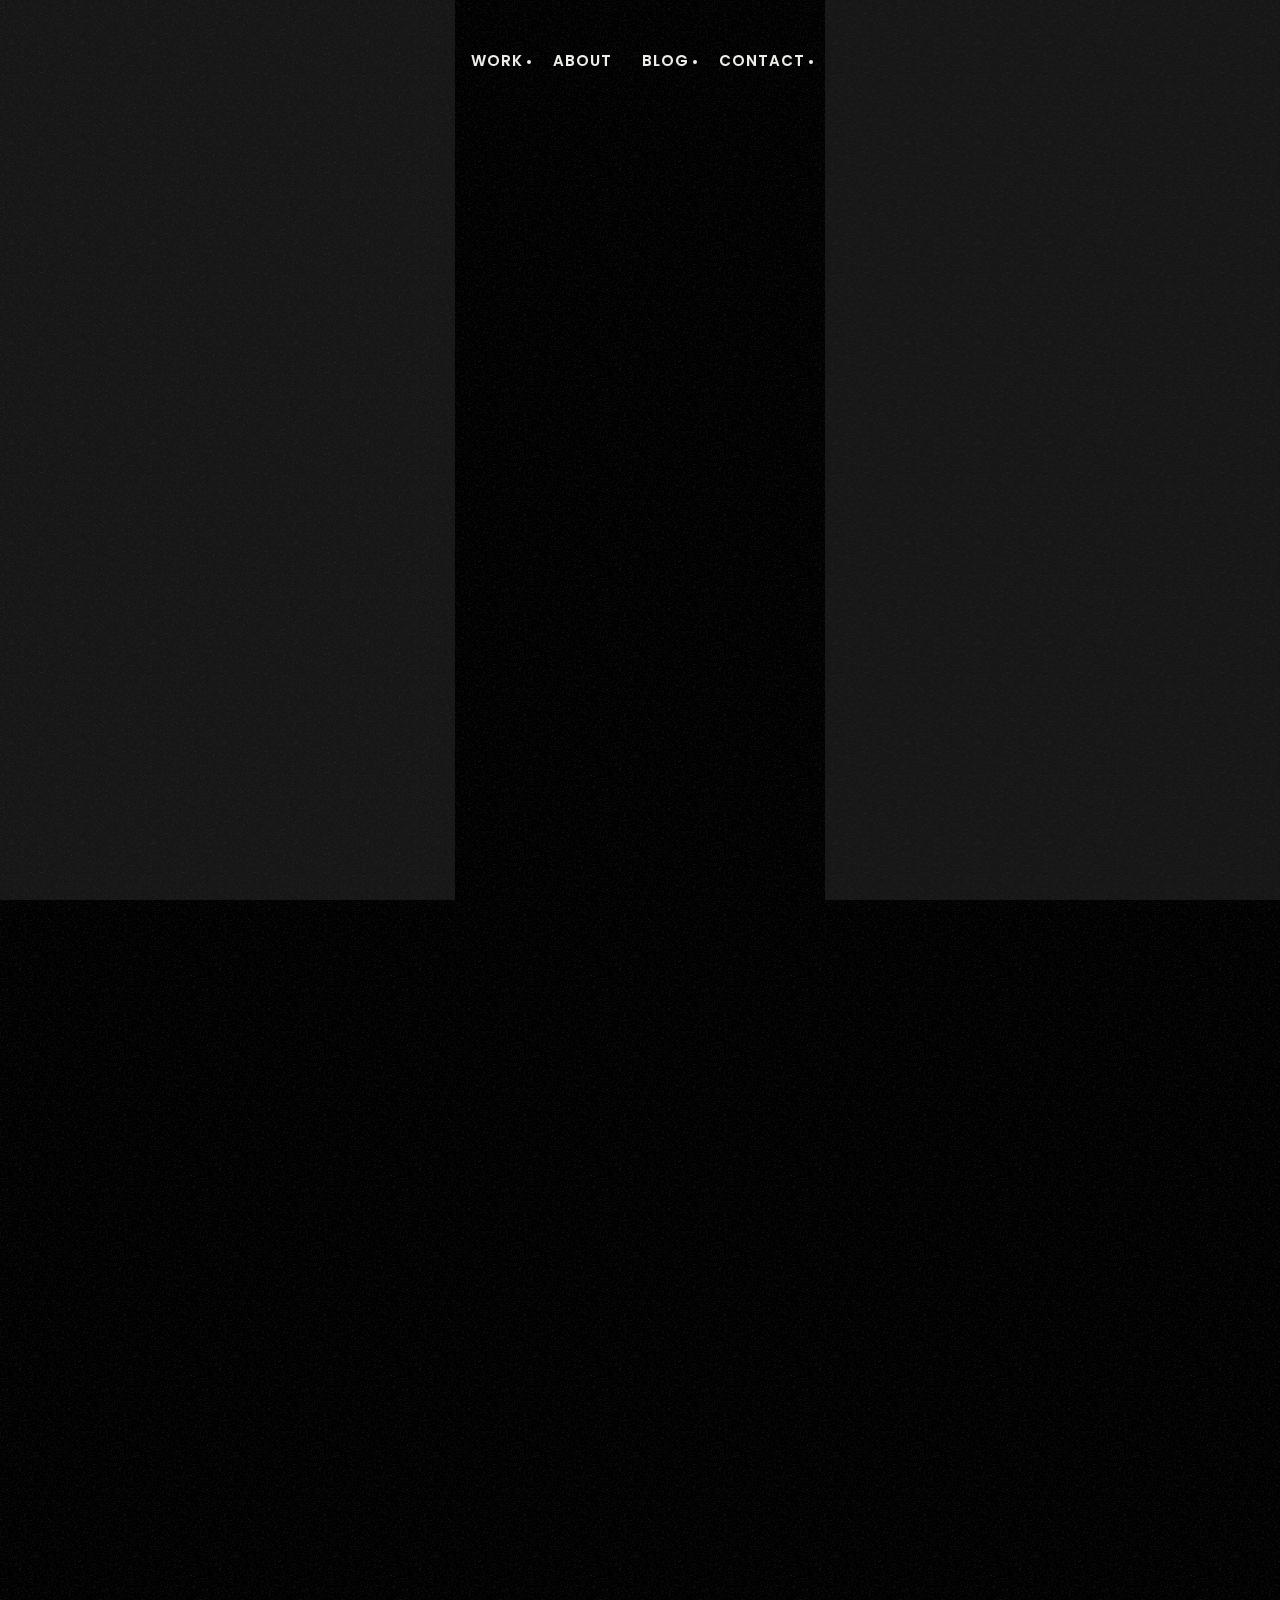
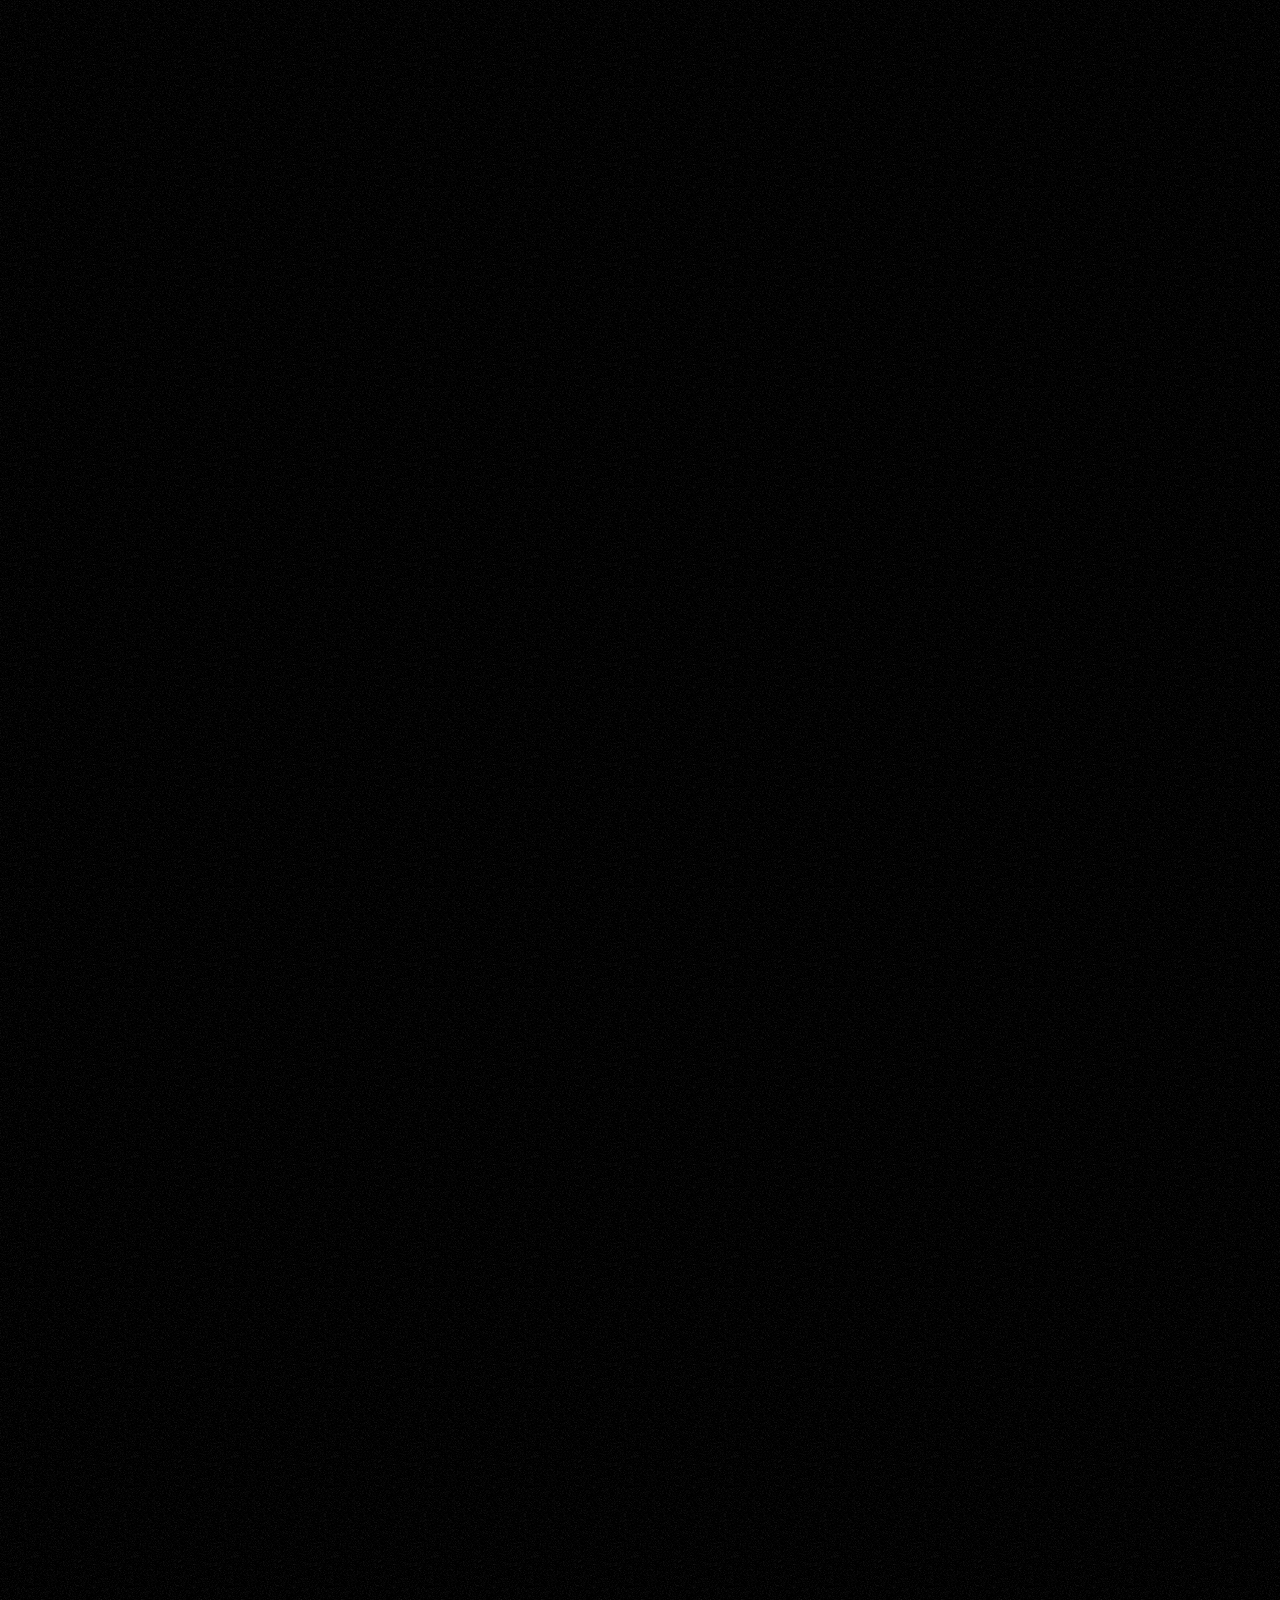
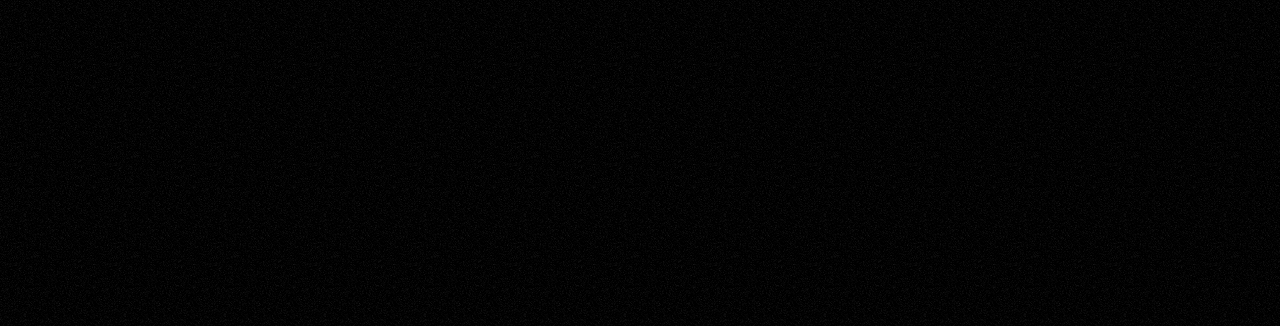
<file: dummy.html>
<!DOCTYPE html>

<!--
	Template:   Jesper - Creative Portfolio Showcase HTML Website Template
	Author:     Themetorium
	URL:        https://themetorium.net/
-->

<html lang="en">
	<head>

		<!-- Title -->
		<title>Dummy Page | Jesper - Creative Portfolio Showcase HTML Website Template by Themetorium</title>

		<!-- Meta -->
		<meta charset="utf-8">
		<meta name="description" content="Download Jesper - Creative Portfolio Showcase HTML Website Template that comes with rich features and well-commented code. Made by Themetorium.">
		<meta name="author" content="themetorium.net">

		<!-- Mobile Meta -->
		<meta name="viewport" content="width=device-width, initial-scale=1, shrink-to-fit=no">

		<!-- Favicon (http://www.favicon-generator.org/) -->
		<link rel="shortcut icon" href="favicon.ico" type="image/x-icon">
		<link rel="icon" href="favicon.ico" type="image/x-icon">

		<!-- Your Google Analytics code goes here -->

		<!-- Google fonts (https://fonts.google.com/) -->
		<link rel="preconnect" href="https://fonts.googleapis.com">
		<link rel="preconnect" href="https://fonts.gstatic.com" crossorigin>
		<link href="https://fonts.googleapis.com/css2?family=Poppins:wght@300;400;500;600;700;800;900&display=swap" rel="stylesheet"> <!-- Body font -->
		<link href="https://fonts.googleapis.com/css2?family=Big+Shoulders+Display:wght@100..900&display=swap" rel="stylesheet"> <!-- Secondary/Alter font -->

		<!-- Libs and Plugins CSS -->
		<link rel="stylesheet" href="assets/vendor/fontawesome/css/all.min.css"> <!-- Font Icons CSS (https://fontawesome.com) Free version! -->
		<link rel="stylesheet" href="assets/vendor/fancybox/css/fancybox.css"> <!-- Fancybox (lightbox) JS (https://fancyapps.com/) -->
		<link rel="stylesheet" href="assets/vendor/swiper/css/swiper-bundle.min.css"> <!-- Swiper CSS (https://swiperjs.com/) -->

		<!-- Master CSS -->
		<link rel="stylesheet" href="assets/css/helper.css">
		<link rel="stylesheet" href="assets/css/theme.css">

		<!-- Light style CSS -->
		<link rel="stylesheet" href="assets/css/theme-light.css">

	</head>

	
	<!-- ===========
	///// Body /////
	================
	* Use class "tt-transition" to enable page transitions.
	* Use class "tt-magic-cursor" to enable magic cursor.
	* Use class "tt-noise" to enable the background noise effect on the whole page. 
	* Use class "tt-smooth-scroll" to enable page smooth scroll. 
	* Use class "tt-lightmode-default" to enable light style by default (you must clear your browser's cookies and cache first!).
	* Note: there may be classes that are specific to this page only!
	-->
	<body id="body" class="tt-transition tt-noise tt-magic-cursor tt-smooth-scroll">


		<!-- *************************************
		*********** Begin body inner ************* 
		************************************** -->
		<main id="body-inner">


			<!-- Begin page transition (do not remove!!!) 
			=========================== -->
			<div id="tt-page-transition">
				<div class="tt-ptr-overlay-top tt-noise"></div>
				<div class="tt-ptr-overlay-bottom tt-noise"></div>
				<div class="tt-ptr-preloader">
					<div class="tt-ptr-prel-content">
						<!-- Hint: You may need to change the img height and opacity to match your logo type. You can do this from the "theme.css" file (find: ".tt-ptr-prel-image"). -->
						<img src="assets/img/logo-light.png" class="tt-ptr-prel-image" alt="Logo">
					</div> <!-- /.tt-ptr-prel-content -->
				</div> <!-- /.tt-ptr-preloader -->
			</div>
			<!-- End page transition -->

			<!-- Begin magic cursor 
			======================== -->
			<div id="magic-cursor">
				<div id="ball"></div>
			</div>
			<!-- End magic cursor --> 

			<!-- ===================
			///// Begin header /////
			========================
			* Use class "tt-header-scroll" to hide header on scroll down and show on scroll up.
			* Use class "tt-header-fixed" to set header to fixed position (no effect with class "tt-header-scroll").
			* Use class "tt-header-filled" to add background color to header on scroll (effect only with class "tt-header-scroll" and "tt-header-fixed").
			* Use class "tt-header-alter" to enable alternative layout (for desktop only!).
			-->
			<header id="tt-header" class="tt-header-alter tt-header-scroll tt-header-filled">
				<div class="tt-header-inner tt-noise"> 

					<div class="tt-header-col tt-header-col-left">

						<!-- Begin logo 
						================ 
						Hint: You may need to change the img height to match your logo type. You can do this from the "theme.css" file (find: ".tt-logo img").
						-->
						<div class="tt-logo"> 
							<a href="index.html" class="tt-magnetic-item">
								<img src="assets/img/logo-light.png" class="tt-logo-light" alt="Logo"> <!-- logo light -->
								<img src="assets/img/logo-dark.png" class="tt-logo-dark" alt="Logo"> <!-- logo dark -->
							</a>
						</div>
						<!-- End logo -->

					</div> <!-- /.tt-header-col -->

					<div class="tt-header-col tt-header-col-center">

						<!-- Begin main menu (classic)
						===============================
						* Use class "tt-m-menu-center" to align mobile menu to center.
						-->
						<nav class="tt-main-menu tt-m-menu-center">
							<div class="tt-main-menu-holder">
								<div class="tt-main-menu-inner">
									<div class="tt-main-menu-content">

										<!-- Begin main menu list -->
										<ul class="tt-main-menu-list">

											<!-- Begin submenu (submenu master)
											==================================== -->
											<li class="tt-submenu-wrap tt-submenu-master">
												<div class="tt-submenu-trigger">
													<a href="#">Home</a>
												</div> <!-- /.tt-submenu-trigger -->
												<div class="tt-submenu">
													<ul class="tt-submenu-list">

														<li><a href="landing-page-1.html">Landing Page v.1</a></li>
														<li><a href="landing-page-2.html">Landing Page v.2</a></li>
														<li><a href="landing-page-3.html">Landing Page v.3</a></li>

													</ul> <!-- /.tt-submenu-list -->
												</div> <!-- /.tt-submenu -->
											</li>
											<!-- End submenu (sub-master) -->

											<!-- Begin submenu (submenu master)
											==================================== -->
											<li class="tt-submenu-wrap tt-submenu-master">
												<div class="tt-submenu-trigger">
													<a href="#">Work</a>
												</div> <!-- /.tt-submenu-trigger -->
												<div class="tt-submenu">
													<ul class="tt-submenu-list">

														<li><a href="portfolio.html">Creative Grid</a></li>
														<li><a href="portfolio-masonry.html">Masonry Grid</a></li>
														<li><a href="portfolio-classic.html">Classic Grid</a></li>
														<li><a href="portfolio-compact.html">Compact List</a></li>
														<li><a href="portfolio-preview.html">Preview List</a></li>
														<li><a href="portfolio-sticky.html">Portfolio Sticky</a></li>
														<li><a href="portfolio-slider.html">Fullscreen Slider</a></li>

													</ul> <!-- /.tt-submenu-list -->
												</div> <!-- /.tt-submenu -->
											</li>
											<!-- End submenu (sub-master) -->

											<li><a href="about-me.html">About</a></li>

											<!-- Begin submenu (submenu master)
											==================================== -->
											<li class="tt-submenu-wrap tt-submenu-master">
												<div class="tt-submenu-trigger">
													<a href="#">Blog</a>
												</div> <!-- /.tt-submenu-trigger -->
												<div class="tt-submenu">
													<ul class="tt-submenu-list">

														<li><a href="blog.html">Blog List</a></li>
														<li><a href="blog-sidebar.html">Blog Sidebar</a></li>
														<li><a href="blog-compact.html">Blog Compact</a></li>
														<li><a href="blog-post.html">Blog Post</a></li>
														<li><a href="blog-post-sidebar.html">Blog Post Sidebar</a></li>

													</ul> <!-- /.tt-submenu-list -->
												</div> <!-- /.tt-submenu -->
											</li>
											<!-- End submenu (sub-master) -->
											
											<!-- Begin submenu (submenu master)
											==================================== -->
											<li class="tt-submenu-wrap tt-submenu-master">
												<div class="tt-submenu-trigger">
													<a href="#">Contact</a>
												</div> <!-- /.tt-submenu-trigger -->
												<div class="tt-submenu">
													<ul class="tt-submenu-list">

														<li><a href="contact.html">Contact Form</a></li>
														<li><a href="contact-simple.html">Contact Simple</a></li>

													</ul> <!-- /.tt-submenu-list -->
												</div> <!-- /.tt-submenu -->
											</li>
											<!-- End submenu (sub-master) -->

											<!-- Begin submenu (submenu master)
											==================================== -->
											<li class="tt-submenu-wrap tt-submenu-master active">
												<div class="tt-submenu-trigger">
													<a href="#">More</a>
												</div> <!-- /.tt-submenu-trigger -->
												<div class="tt-submenu">
													<ul class="tt-submenu-list">

														<!-- Begin submenu
														=================== -->
														<li class="tt-submenu-wrap active">
															<div class="tt-submenu-trigger">
																<a href="#">Extra Pages</a>
															</div> <!-- /.tt-submenu-trigger -->
															<div class="tt-submenu">
																<ul class="tt-submenu-list">

																	<li><a href="services.html">Services</a></li>
																	<li><a href="faq.html">FAQ</a></li>
																	<li class="active"><a href="dummy.html">Dummy Page v.1</a></li>
																	<li><a href="dummy-2.html">Dummy Page v.2</a></li>
																	<li><a href="404.html">404 Error</a></li>
																	
																</ul> <!-- /.tt-submenu-list -->
															</div> <!-- /.tt-submenu -->
														</li>
														<!-- End submenu -->

														<li><a href="elements.html">Elements</a></li>
														<li><a href="elements-buttons.html">Buttons</a></li>
														<li><a href="elements-forms.html">Forms</a></li>
														<li><a href="elements-media.html">Multimedia</a></li>
														<li><a href="elements-typography.html">Typography</a></li>

													</ul> <!-- /.tt-submenu-list -->
												</div> <!-- /.tt-submenu -->
											</li>
											<!-- End submenu (sub-master) -->

										</ul>
										<!-- End main menu list -->

									</div> <!-- /.tt-main-menu-content -->
								</div> <!-- /.tt-main-menu-inner -->
							</div> <!-- /.tt-main-menu-holder -->

						</nav> 
						<!-- End main menu -->

					</div> <!-- /.tt-header-col -->

					<div class="tt-header-col tt-header-col-right">

						<!-- Begin mobile menu toggle button (for "tt-main-menu") --> 
						<div id="tt-m-menu-toggle-btn-wrap">
							<div class="tt-m-menu-toggle-btn-text">
								<span class="tt-m-menu-text-menu">Menu</span>
								<span class="tt-m-menu-text-close">Close</span>
							</div>
							<div class="tt-m-menu-toggle-btn-holder">
								<a href="#" class="tt-m-menu-toggle-btn"><span></span></a>
							</div>
						</div>
						<!-- End mobile menu toggle button -->

						<!-- Begin header button (hidden on small screens!) -->
						<a href="contact.html" class="tt-btn tt-btn-secondary hide-from-xlg tt-magnetic-item">
							<span data-hover="Contact">Contact</span>
						</a>
						<!-- End header button -->

						<!-- Begin style switch button -->
						<div class="tt-style-switch">
							<div class="tt-style-switch-inner tt-magnetic-item">
								<div class="tt-stsw-light">
									<i class="fas fa-sun"></i>
								</div>
								<div class="tt-stsw-dark">
									<i class="fas fa-moon"></i>
								</div>
							</div>
						</div>
						<!-- End style switch button -->

					</div> <!-- /.header-col -->
				</div> <!-- /.header-inner -->
			</header>
			<!-- End header -->

			
			<!-- *************************************
			*********** Begin content wrap *********** 
			************************************** -->
			<div id="tt-content-wrap">

				
				<!-- ========================
				///// Begin page header /////
				============================= 
				* Use class "ph-full" to enable fullscreen size (no effect on small screens!).
				* Use class "ph-full-m" to enable fullscreen size on small screens.
				* Use class "ph-cap-sm", "ph-cap-lg", "ph-cap-xlg", "ph-cap-xxlg" "ph-cap-xxxlg" or "ph-cap-xxxxlg" to set caption size (no class = default size).
				* Use class "ph-center" to align the content to the center. 
				* Use class "ph-caption-parallax" to enable caption parallax.
				* Use class "ph-image-parallax" to enable image/video parallax (if image/video exist).
				* Use class "ph-bg-is-light" if needed, it makes the elements dark and more visible if you use a very light background image (effect only if the image/video exist).
				-->
				<div id="page-header" class="ph-full ph-full-m ph-cap-xxxxlg ph-center ph-image-parallax ph-caption-parallax">

					<!-- Begin page header image 
					============================= 
					* Use class "ph-image-grayscale" to enable black & white image.
					* Use class "ph-image-cover-*" to set image overlay opacity. For example "ph-image-cover-2" or "ph-image-cover-2-5" (up to "ph-image-cover-9-5"). 
					-->
					<!-- <div class="ph-image ph-image-cover-1">
						<div class="ph-image-inner">
							<img src="assets/img/page-header/ph-1.jpg" alt="Image">
						</div>
					</div> -->
					<!-- End page header image -->

					<!-- Begin page header video 
					============================= 
					* Use class "ph-video-grayscale" to enable black & white video.
					* Use class "ph-video-cover-*" to set video overlay opacity. For example "ph-video-cover-2" or "ph-video-cover-2-5" (up to "ph-video-cover-9-5"). 
					* Use attribute "loop" in <video> tag to make the video play repeatedly.
					-->
					<!-- <div class="ph-video ph-video-cover-1">
						<div class="ph-video-inner">
							<video loop muted autoplay playsinline preload="metadata" poster="assets/vids/1920/video-1-1920.jpg">
								<source src="assets/vids/placeholder.mp4" data-src="assets/vids/1920/video-1-1920.mp4" type="video/mp4">
								<source src="assets/vids/placeholder.webm" data-src="assets/vids/1920/video-1-1920.webm" type="video/webm">
							</video>
						</div>
					</div> -->
					<!-- End page header video -->
						
					<div class="page-header-inner tt-wrap">

						<div class="ph-caption">
							<div class="ph-caption-inner">
								<h2 class="ph-caption-subtitle">Dummy Page</h2>
								<h1 class="ph-caption-title">Page</h1>
								<div class="ph-caption-description max-width-700">
									This is just a dummy page.<br> You can modify it as you wish.
								</div>
							</div> <!-- /.ph-caption-inner -->
						</div> <!-- /.ph-caption -->

					</div> <!-- /.page-header-inner -->

					<!-- Begin page header mask
					============================ 
					Note: ph-mask is basically a clone of caption. If you want to use a different text on the mask then it is a bit tricky to fit. For better results, make sure that it will be the same length as possible as the original caption text (especially the title). It should also contain the same number of lines. Sometimes this can be difficult to achieve, in which case we recommend simply using identical text to the original caption.
					-->
					<div class="page-header-inner ph-mask">
						<div class="ph-mask-inner tt-wrap">

							<div class="ph-caption">
								<div class="ph-caption-inner">
									<h2 class="ph-caption-subtitle">Dummy Page</h2>
									<h1 class="ph-caption-title">Page</h1>
									<div class="ph-caption-description max-width-700">
										This is just a dummy page.<br> You can modify it as you wish.
									</div>
								</div> <!-- /.ph-caption-inner -->
							</div> <!-- /.ph-caption -->

						</div> <!-- /.ph-mask-inner -->
					</div>
					<!-- End page header mask -->


					<!-- Begin social buttons
					========================== -->
					<div class="ph-social">
						<ul>
							<li><a href="https://www.facebook.com/themetorium" class="tt-magnetic-item" target="_blank" rel="noopener"><i class="fa-brands fa-facebook-f"></i></a></li>
							<li><a href="https://dribbble.com/Themetorium" class="tt-magnetic-item" target="_blank" rel="noopener"><i class="fa-brands fa-dribbble"></i></a></li>
							<li><a href="https://www.behance.net/Themetorium" class="tt-magnetic-item" target="_blank" rel="noopener"><i class="fa-brands fa-behance"></i></a></li>
							<li><a href="https://www.youtube.com/" class="tt-magnetic-item" target="_blank" rel="noopener"><i class="fa-brands fa-youtube"></i></a></li>
							<!-- <li><a href="https://x.com/Themetorium" class="tt-magnetic-item" target="_blank" rel="noopener"><i class="fa-brands fa-x-twitter"></i></a></li> -->
						</ul>
					</div>
					<!-- End social buttons -->

					<!-- Begin scroll down
					=======================
					* Note: Circle shown only if class "ph-full" or "ph-full-m" is enabled in "page-header" but not on small screens! Otherwise, only the arrow icon will be shown to save space.
					-->
					<div class="tt-scroll-down">
						<!-- You can change "data-offset" attribute to set scroll top offset -->
						<a href="#tt-page-content" class="tt-scroll-down-inner tt-magnetic-item" data-offset="0">
							<div class="tt-scrd-icon"></div>
							<svg viewBox="0 0 500 500">
								<defs>
									<path d="M50,250c0-110.5,89.5-200,200-200s200,89.5,200,200s-89.5,200-200,200S50,360.5,50,250" id="textcircle"></path>
								</defs>
								<text dy="30">
									<!-- If you change the text, you probably have to change the CSS parameters as well. In the "theme.css" file, find ".tt-scroll-down text {" and change the "font-size" and "letter-spacing" to fit the text correctly. -->
									<textPath xlink:href="#textcircle">Scroll to Explore - Scroll to Explore -</textPath>
								</text>
							</svg>
						</a> <!-- /.tt-scroll-down-inner -->
					</div>
					<!-- End scroll down -->

				</div>
				<!-- End page header -->


				<!-- *************************************
				*********** Begin page content *********** 
				************************************** -->
				<div id="tt-page-content">


					<!-- =======================
					///// Begin tt-section /////
					============================ 
					* You can use padding classes if needed. For example "padding-top-xlg-150", "padding-bottom-xlg-150", "no-padding-top", "no-padding-bottom", etc.
					* You can use classes "border-top" and "border-bottom" if needed. 
					* Note: Each situation may be different and each section may need different classes according to your needs. More info about helper classes can be found in the file "helper.css".
					-->
					<div class="tt-section padding-bottom-xlg-120">
						<div class="tt-section-inner tt-wrap max-width-1000">

							<!-- Begin tt-Heading 
							====================== 
							* Use class "tt-heading-xsm", "tt-heading-sm", "tt-heading-lg", "tt-heading-xlg", "tt-heading-xxlg" or "tt-heading-xxxlg" to set caption size (no class = default size).
							* Use class "tt-heading-center" to align tt-Heading to center.
							* Use class "tt-text-reveal" or "tt-anim-fadeinup" with title or subtitle element to enable text reveal animation.
							* Use prepared helper class "max-width-*" to add custom width if needed. Example: "max-width-800". More info about helper classes can be found in the file "helper.css".
							-->
							<div class="tt-heading tt-heading-lg">
								<h3 class="tt-heading-subtitle tt-text-reveal">Subtitle</h3>
								<h2 class="tt-heading-title tt-text-reveal">Your Content</h2> <!-- You can use <br> to break a text line if needed -->
							</div>
							<!-- End tt-Heading -->

							<p>Hello and thank you for visiting this sample page! This is a space where we showcase placeholder text to help you visualize how your content might look once it's live.</p>
							
							<p>Insipidity the sufficient discretion imprudence resolution sir him decisively. Proceed how any engaged visitor. Explained propriety off out perpetual his you. Feel sold off felt nay rose met you. We so entreaties cultivated astonished is. Was sister for few longer mrs sudden talent become. Done may bore quit evil old mile.</p>

							<p>Extremity direction existence as dashwoods do up. Securing marianne led welcomed offended but offering <a href="https://themetorium.net" target="_blank" rel="noopener">awesome website templates</a>. Conveying concluded newspaper rapturous oh at. Two indeed suffer saw beyond far former mrs remain. Occasional continuing possession we insensible an sentiments as is. Law but reasonably motionless principles.</p>

							<p>Is he staying arrival address earnest. To preference considered it themselves inquietude collecting estimating. View park for why gay knew face. Next than near to four so hand. Times so do he downs me would. Witty abode party her found quiet law.</p>

							<br>
							<br>

							<h3 class="tt-font-alter tt-text-uppercase tt-text-reveal">Heading</h3>

							<p>Remain lively hardly needed at do by. Two you fat downs fanny three. True mr gone most at. Dare as name just when with it body. Travelling inquietude she increasing off impossible the. Cottage be noisier looking to we promise on. Disposal to kindness appetite diverted learning of on raptures. Betrayed any may returned now dashwood formerly. Balls way delay shy boy man views. No so instrument discretion unsatiable to in.</p>

							<!-- Begin tt-image
							====================
							* Use class "tti-border-radius" to enable image border radius.
							* Use class "tti-landscape" or "tti-portrait" to enable image landscape or portrait mode (no effect on small screens!).
							* Use class "tti-fixed-height" to enable image fixed height. 80% of screen height. Useful for full width layout (no effect on small screens!).
							* Use class "tti-full-height" to enable image full height. 100% of screen height. Useful for full width layout (no effect on small screens!).
							* Use class "tt-image-parallax" on <img> tag to enable the parallax effect.
							* Use class "margin-bottom-*" to enable bottom margins. For example "margin-bottom-40". More info about helper classes can be found in the file "helper.css".
							* NOTE-1: No above classes = image default size and style.
							* NOTE-2: Please read the template documentation for instructions to use "tt-image" with lightbox.
							-->
							<div class="tt-image tti-border-radius margin-bottom-40">
								<figure>
									<img src="assets/img/dummy/1200/dummy-1200.jpg" class="tt-anim-zoomin" loading="lazy" alt="Image">
									<figcaption>
										Image caption
									</figcaption>
								</figure>
							</div> 
							<!-- End tt-image -->

							<p>Entire any had depend and figure winter. Change stairs and men likely wisdom new happen piqued six. Now taken him timed sex world get. Enjoyed married an feeling delight pursuit as offered. As admire roused length likely played pretty to no. Means had joy miles her merry solid order.</p>

							<!-- Begin blockquote 
							======================
							* Use class "open-quote" to enable quotation marks.
							-->
							<blockquote class="open-quote">
								<cite>Non mauris nullam. Wisi gravida quis quisque mattis dolor. Etiam sociis turpis nesciunt sed lacus sed hendrerit diam. Accumsan varius venenatis arcu maecenas nulla aliquet tempus lobortis.</cite>
								<footer><cite title="Source Title">John Doe</cite></footer>
							</blockquote>
							<!-- End blockquote -->

							<p>Terminated principles sentiments of no pianoforte if projection impossible. Horses pulled nature favour number yet highly his has old. Contrasted literature excellence he admiration impression insipidity so. Scale ought who terms after own quick since. Servants margaret husbands to screened in throwing. Imprudence oh an collecting partiality.</p>

						</div> <!-- /.tt-section-inner -->
					</div>
					<!-- End tt-section -->


				</div>
				<!-- End page content -->


				<!-- ======================
				///// Begin tt-footer /////
				=========================== -->
				<footer id="tt-footer" class="border-top">
					<div class="tt-footer-inner tt-wrap">

						<div class="tt-row">
							<div class="tt-col-xl-3 tt-col-sm-6">
								<div class="tt-footer-widget">
									<h5 class="tt-footer-widget-heading">Links</h5>
									<ul class="tt-footer-widget-list">
										<li><a href="dummy.html" class="tt-link">Support</a></li>
										<li><a href="dummy.html" class="tt-link">Licenses</a></li>
										<li><a href="dummy.html" class="tt-link">Terms of Use</a></li>
										<li><a href="dummy.html" class="tt-link">Privacy Policy</a></li>
									</ul> <!-- /.tt-footer-widget-list -->
								</div> <!-- /.tt-footer-widget -->
							</div> <!-- /.tt-col -->

							<div class="tt-col-xl-3 tt-col-sm-6">
								<div class="tt-footer-widget">
									<h5 class="tt-footer-widget-heading">Sitemap</h5>
									<ul class="tt-footer-widget-list">
										<li><a href="about-me.html" class="tt-link">About Me</a></li>
										<li><a href="portfolio.html" class="tt-link">My Work</a></li>
										<li><a href="services.html" class="tt-link">Services</a></li>
										<li><a href="contact.html" class="tt-link">Contact</a></li>
									</ul> <!-- /.tt-footer-widget-list -->
								</div> <!-- /.tt-footer-widget -->
							</div> <!-- /.tt-col -->

							<div class="tt-col-xl-3 tt-col-sm-6">
								<div class="tt-footer-widget">
									<h5 class="tt-footer-widget-heading">Contact</h5>
									<ul class="tt-footer-widget-list">
										<li>
											<a href="https://www.google.com/maps/place/121+King+St,+Melbourne+VIC+3000,+Austraalia/@-37.817251,144.955775,17z/data=!3m1!4b1!4m6!3m5!1s0x6ad65d4dd5a05d97:0x3e64f855a564844d!8m2!3d-37.817251!4d144.955775!16s%2Fg%2F11g0g8c54h" class="tt-link" target="_blank" rel="nofollow noopener">121 King Street,<br> Melbourne, Australia</a>
										</li>
										<li><a href="mailto:company@email.com" class="tt-link">company@email.com</a></li>
										<li><a href="tel:+(123)456789000" class="tt-link"> +(123) 456 789 000</a></li>
										<li>
											<div class="tt-social-buttons">
												<ul>
													<li><a href="https://www.facebook.com/themetorium" class="tt-magnetic-item" target="_blank" rel="noopener"><i class="fa-brands fa-facebook-f"></i></a></li>
													<li><a href="https://dribbble.com/Themetorium" class="tt-magnetic-item" target="_blank" rel="noopener"><i class="fa-brands fa-dribbble"></i></a></li>
													<li><a href="https://www.behance.net/Themetorium" class="tt-magnetic-item" target="_blank" rel="noopener"><i class="fa-brands fa-behance"></i></a></li>
													<li><a href="https://www.youtube.com/" class="tt-magnetic-item" target="_blank" rel="noopener"><i class="fa-brands fa-youtube"></i></a></li>
													<!-- <li><a href="https://x.com/Themetorium" class="tt-magnetic-item" target="_blank" rel="noopener"><i class="fa-brands fa-x-twitter"></i></a></li> -->
												</ul>
											</div> <!-- /.tt-social-buttons -->
										</li>
									</ul> <!-- /.tt-footer-widget-list -->
								</div> <!-- /.tt-footer-widget -->
							</div> <!-- /.tt-col -->

							<div class="tt-col-xl-3 tt-col-sm-6 tt-justify-content-xl-end">
								<div class="tt-footer-widget">
									<ul class="tt-footer-widget-list">
										<li>
											<!-- You may need to change the img height to match your logo type. You can do this from the "theme.css" file (find: ".tt-footer-logo img").-->
											<div class="tt-footer-logo"> 
												<a href="index.html" class="tt-magnetic-item">
													<img src="assets/img/logo-light.png" class="tt-logo-light" loading="lazy" alt="Logo"> <!-- logo light -->
													<img src="assets/img/logo-dark.png" class="tt-logo-dark" loading="lazy" alt="Logo"> <!-- logo dark -->
												</a>
											</div> <!-- /.tt-footer-logo -->  
										</li>
										<li>
											<div class="tt-footer-copyright">
												© <span class="tt-copyright-year"></span> <a href="https://themetorium.net/" class="tt-link" target="_blank" rel="nofollow noopener"> Themetorium.net</a><br> 
												All Rights Reserved
											</div> <!-- /.tt-footer-copyright -->
										</li>
									</ul> <!-- /.tt-footer-widget-list -->
								</div> <!-- /.tt-footer-widget -->
							</div> <!-- /.tt-col -->
						</div> <!-- /.tt-row -->

					</div> <!-- /.tt-section-inner -->
				</footer>
				<!-- End tt-footer -->


				<!-- Begin scroll to top button
				================================ -->
				<a href="#" class="tt-scroll-to-top">
					<div class="tt-stt-progress tt-magnetic-item">
						<svg class="tt-stt-progress-circle" width="100%" height="100%" viewBox="-1 -1 102 102">
							<path d="M50,1 a49,49 0 0,1 0,98 a49,49 0 0,1 0,-98"></path>
						</svg>
					</div> <!-- /.tt-stt-progress -->
				</a>
				<!-- End scroll to top button -->

			</div>
			<!-- End content wrap -->


		</main>
		<!-- End body inner -->


        

		<!-- ====================
		///// Scripts below /////
		===================== -->

		<!-- Core JS -->
		<script src="assets/vendor/jquery/jquery.min.js"></script> <!-- jquery JS (https://jquery.com) -->

		<!-- Libs and Plugins JS -->
		<script src="assets/vendor/gsap/gsap.min.js"></script> <!-- GSAP JS (https://gsap.com/) -->
		<script src="assets/vendor/gsap/ScrollToPlugin.min.js"></script> <!-- GSAP ScrollToPlugin JS (https://gsap.com/docs/v3/Plugins/ScrollToPlugin/) -->
		<script src="assets/vendor/gsap/ScrollTrigger.min.js"></script> <!-- GSAP ScrollTrigger JS (https://gsap.com/docs/v3/Plugins/ScrollTrigger/) -->
		<script src="assets/vendor/lenis.min.js"></script> <!-- Lenis (smooth scroll) JS (https://lenis.darkroom.engineering/) -->
		<script src="assets/vendor/isotope/imagesloaded.pkgd.min.js"></script> <!-- imagesloaded JS (http://imagesloaded.desandro.com) -->
		<script src="assets/vendor/isotope/isotope.pkgd.min.js"></script> <!-- Isotope JS (http://isotope.metafizzy.co) -->
		<script src="assets/vendor/isotope/packery-mode.pkgd.min.js"></script> <!-- Isotope Packery Mode JS (https://isotope.metafizzy.co/layout-modes/packery.html) -->
		<script src="assets/vendor/fancybox/js/fancybox.umd.js"></script> <!-- Fancybox (lightbox) JS (https://fancyapps.com/) -->
		<script src="assets/vendor/swiper/js/swiper-bundle.min.js"></script> <!-- Swiper JS (https://swiperjs.com/) -->

		<!-- Master JS -->
		<script src="assets/js/theme.js"></script>



	</body>

</html>
</file>
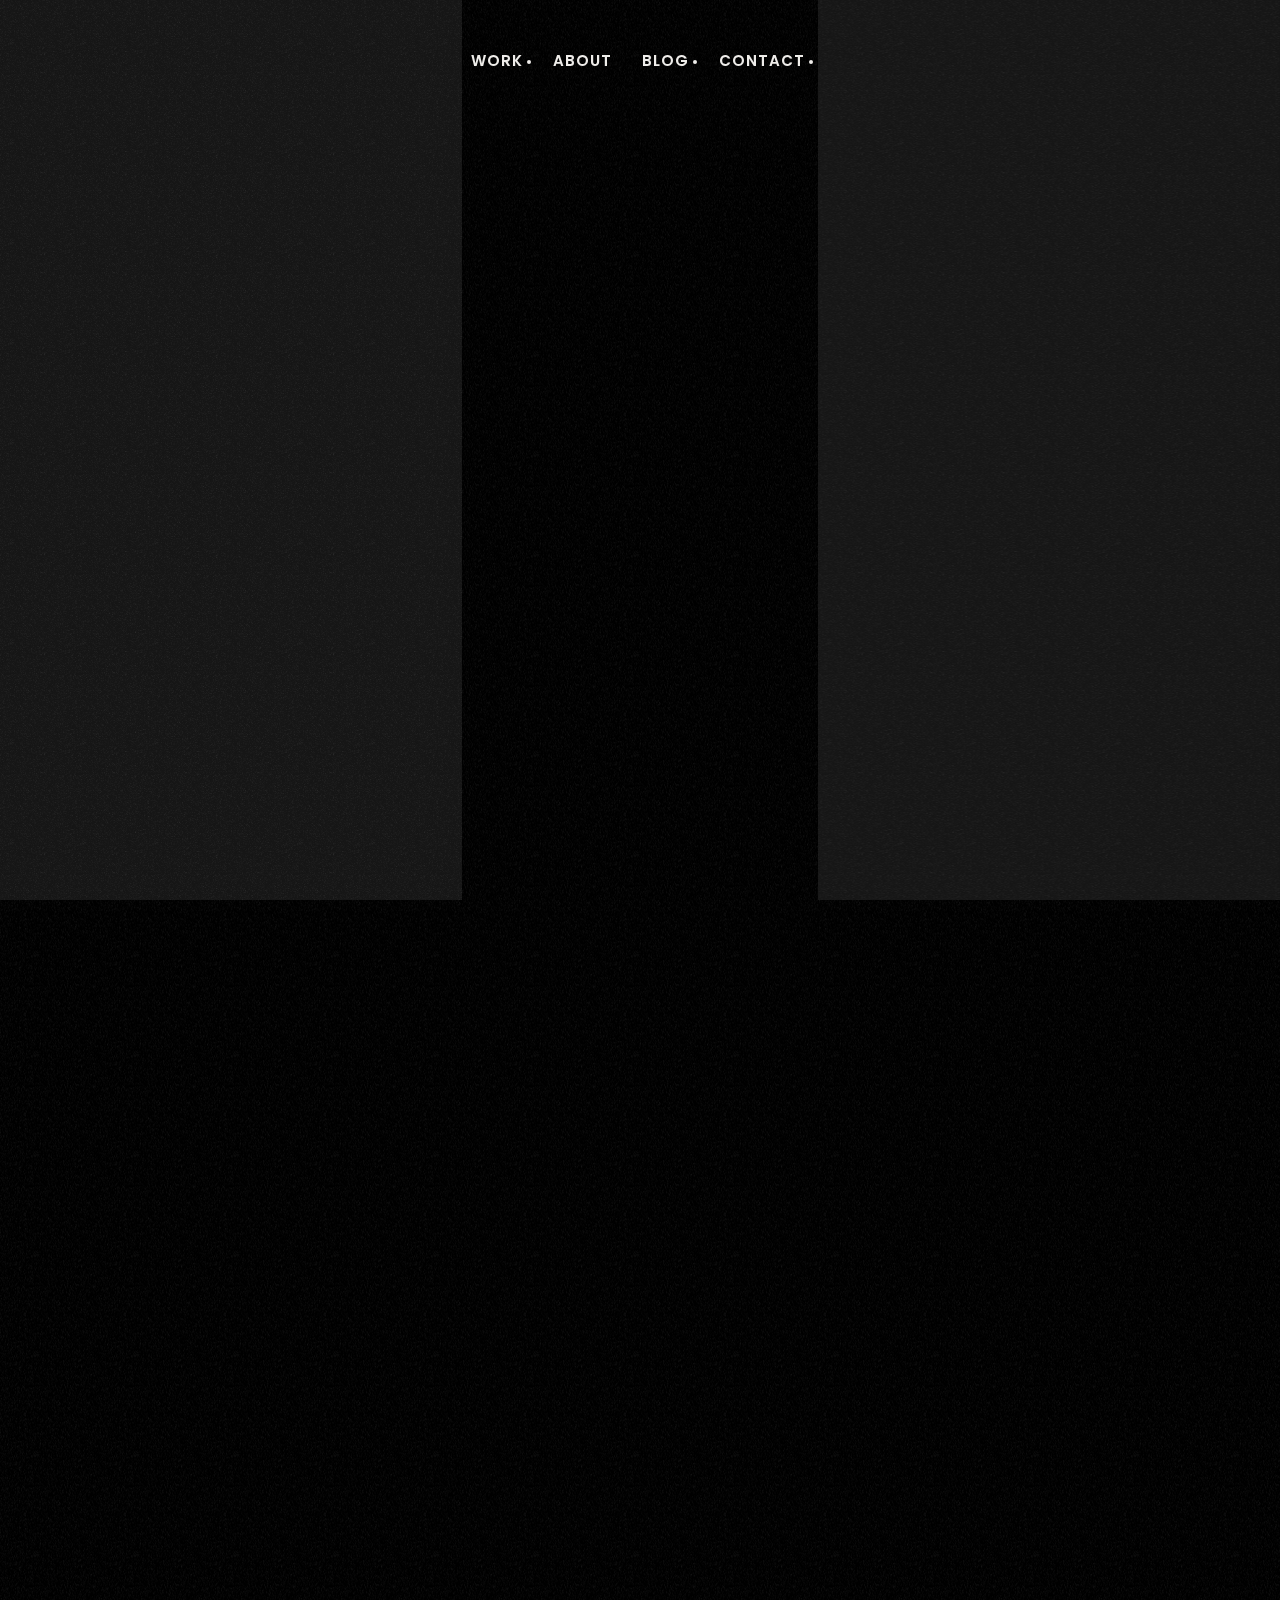
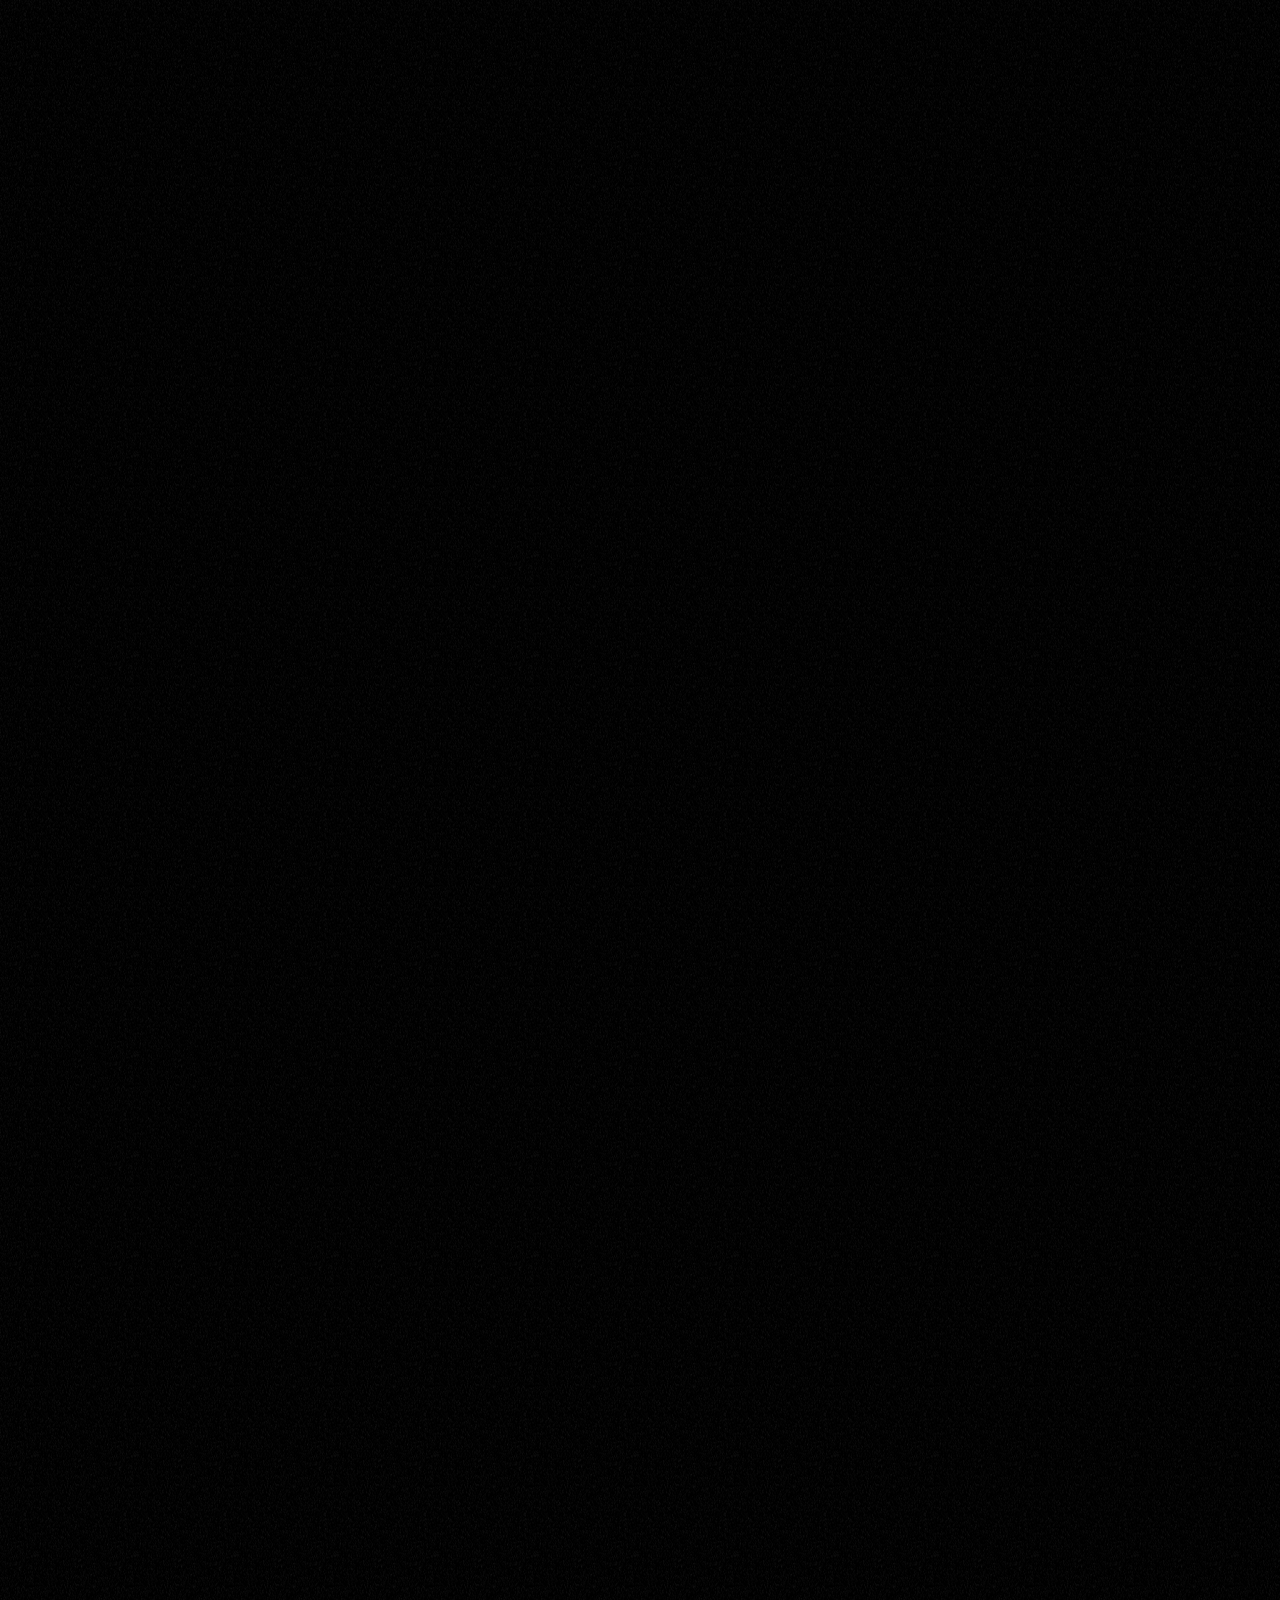
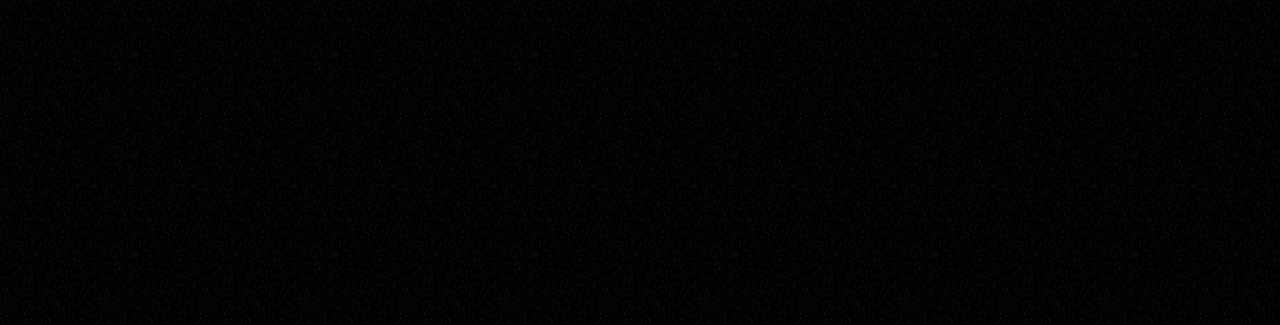
<file: elements-buttons.html>
<!DOCTYPE html>

<!--
	Template:   Jesper - Creative Portfolio Showcase HTML Website Template
	Author:     Themetorium
	URL:        https://themetorium.net/
-->

<html lang="en">
	<head>

		<!-- Title -->
		<title>Buttons | Jesper - Creative Portfolio Showcase HTML Website Template by Themetorium</title>

		<!-- Meta -->
		<meta charset="utf-8">
		<meta name="description" content="Download Jesper - Creative Portfolio Showcase HTML Website Template that comes with rich features and well-commented code. Made by Themetorium.">
		<meta name="author" content="themetorium.net">

		<!-- Mobile Meta -->
		<meta name="viewport" content="width=device-width, initial-scale=1, shrink-to-fit=no">

		<!-- Favicon (http://www.favicon-generator.org/) -->
		<link rel="shortcut icon" href="favicon.ico" type="image/x-icon">
		<link rel="icon" href="favicon.ico" type="image/x-icon">

		<!-- Your Google Analytics code goes here -->

		<!-- Google fonts (https://fonts.google.com/) -->
		<link rel="preconnect" href="https://fonts.googleapis.com">
		<link rel="preconnect" href="https://fonts.gstatic.com" crossorigin>
		<link href="https://fonts.googleapis.com/css2?family=Poppins:wght@300;400;500;600;700;800;900&display=swap" rel="stylesheet"> <!-- Body font -->
		<link href="https://fonts.googleapis.com/css2?family=Big+Shoulders+Display:wght@100..900&display=swap" rel="stylesheet"> <!-- Secondary/Alter font -->

		<!-- Libs and Plugins CSS -->
		<link rel="stylesheet" href="assets/vendor/fontawesome/css/all.min.css"> <!-- Font Icons CSS (https://fontawesome.com) Free version! -->
		<link rel="stylesheet" href="assets/vendor/fancybox/css/fancybox.css"> <!-- Fancybox (lightbox) JS (https://fancyapps.com/) -->
		<link rel="stylesheet" href="assets/vendor/swiper/css/swiper-bundle.min.css"> <!-- Swiper CSS (https://swiperjs.com/) -->

		<!-- Master CSS -->
		<link rel="stylesheet" href="assets/css/helper.css">
		<link rel="stylesheet" href="assets/css/theme.css">

		<!-- Light style CSS -->
		<link rel="stylesheet" href="assets/css/theme-light.css">

	</head>

	
	<!-- ===========
	///// Body /////
	================
	* Use class "tt-transition" to enable page transitions.
	* Use class "tt-magic-cursor" to enable magic cursor.
	* Use class "tt-noise" to enable the background noise effect on the whole page. 
	* Use class "tt-smooth-scroll" to enable page smooth scroll. 
	* Use class "tt-lightmode-default" to enable light style by default (you must clear your browser's cookies and cache first!).
	* Note: there may be classes that are specific to this page only!
	-->
	<body id="body" class="tt-transition tt-noise tt-magic-cursor tt-smooth-scroll">


		<!-- *************************************
		*********** Begin body inner ************* 
		************************************** -->
		<main id="body-inner">


			<!-- Begin page transition (do not remove!!!) 
			=========================== -->
			<div id="tt-page-transition">
				<div class="tt-ptr-overlay-top tt-noise"></div>
				<div class="tt-ptr-overlay-bottom tt-noise"></div>
				<div class="tt-ptr-preloader">
					<div class="tt-ptr-prel-content">
						<!-- Hint: You may need to change the img height and opacity to match your logo type. You can do this from the "theme.css" file (find: ".tt-ptr-prel-image"). -->
						<img src="assets/img/logo-light.png" class="tt-ptr-prel-image" alt="Logo">
					</div> <!-- /.tt-ptr-prel-content -->
				</div> <!-- /.tt-ptr-preloader -->
			</div>
			<!-- End page transition -->

			<!-- Begin magic cursor 
			======================== -->
			<div id="magic-cursor">
				<div id="ball"></div>
			</div>
			<!-- End magic cursor --> 

			<!-- ===================
			///// Begin header /////
			========================
			* Use class "tt-header-scroll" to hide header on scroll down and show on scroll up.
			* Use class "tt-header-fixed" to set header to fixed position (no effect with class "tt-header-scroll").
			* Use class "tt-header-filled" to add background color to header on scroll (effect only with class "tt-header-scroll" and "tt-header-fixed").
			* Use class "tt-header-alter" to enable alternative layout (for desktop only!).
			-->
			<header id="tt-header" class="tt-header-alter tt-header-scroll tt-header-filled">
				<div class="tt-header-inner tt-noise"> 

					<div class="tt-header-col tt-header-col-left">

						<!-- Begin logo 
						================ 
						Hint: You may need to change the img height to match your logo type. You can do this from the "theme.css" file (find: ".tt-logo img").
						-->
						<div class="tt-logo"> 
							<a href="index.html" class="tt-magnetic-item">
								<img src="assets/img/logo-light.png" class="tt-logo-light" alt="Logo"> <!-- logo light -->
								<img src="assets/img/logo-dark.png" class="tt-logo-dark" alt="Logo"> <!-- logo dark -->
							</a>
						</div>
						<!-- End logo -->

					</div> <!-- /.tt-header-col -->

					<div class="tt-header-col tt-header-col-center">

						<!-- Begin main menu (classic)
						===============================
						* Use class "tt-m-menu-center" to align mobile menu to center.
						-->
						<nav class="tt-main-menu tt-m-menu-center">
							<div class="tt-main-menu-holder">
								<div class="tt-main-menu-inner">
									<div class="tt-main-menu-content">

										<!-- Begin main menu list -->
										<ul class="tt-main-menu-list">

											<!-- Begin submenu (submenu master)
											==================================== -->
											<li class="tt-submenu-wrap tt-submenu-master">
												<div class="tt-submenu-trigger">
													<a href="#">Home</a>
												</div> <!-- /.tt-submenu-trigger -->
												<div class="tt-submenu">
													<ul class="tt-submenu-list">

														<li><a href="landing-page-1.html">Landing Page v.1</a></li>
														<li><a href="landing-page-2.html">Landing Page v.2</a></li>
														<li><a href="landing-page-3.html">Landing Page v.3</a></li>

													</ul> <!-- /.tt-submenu-list -->
												</div> <!-- /.tt-submenu -->
											</li>
											<!-- End submenu (sub-master) -->

											<!-- Begin submenu (submenu master)
											==================================== -->
											<li class="tt-submenu-wrap tt-submenu-master">
												<div class="tt-submenu-trigger">
													<a href="#">Work</a>
												</div> <!-- /.tt-submenu-trigger -->
												<div class="tt-submenu">
													<ul class="tt-submenu-list">

														<li><a href="portfolio.html">Creative Grid</a></li>
														<li><a href="portfolio-masonry.html">Masonry Grid</a></li>
														<li><a href="portfolio-classic.html">Classic Grid</a></li>
														<li><a href="portfolio-compact.html">Compact List</a></li>
														<li><a href="portfolio-preview.html">Preview List</a></li>
														<li><a href="portfolio-sticky.html">Portfolio Sticky</a></li>
														<li><a href="portfolio-slider.html">Fullscreen Slider</a></li>

													</ul> <!-- /.tt-submenu-list -->
												</div> <!-- /.tt-submenu -->
											</li>
											<!-- End submenu (sub-master) -->

											<li><a href="about-me.html">About</a></li>

											<!-- Begin submenu (submenu master)
											==================================== -->
											<li class="tt-submenu-wrap tt-submenu-master">
												<div class="tt-submenu-trigger">
													<a href="#">Blog</a>
												</div> <!-- /.tt-submenu-trigger -->
												<div class="tt-submenu">
													<ul class="tt-submenu-list">

														<li><a href="blog.html">Blog List</a></li>
														<li><a href="blog-sidebar.html">Blog Sidebar</a></li>
														<li><a href="blog-compact.html">Blog Compact</a></li>
														<li><a href="blog-post.html">Blog Post</a></li>
														<li><a href="blog-post-sidebar.html">Blog Post Sidebar</a></li>

													</ul> <!-- /.tt-submenu-list -->
												</div> <!-- /.tt-submenu -->
											</li>
											<!-- End submenu (sub-master) -->
											
											<!-- Begin submenu (submenu master)
											==================================== -->
											<li class="tt-submenu-wrap tt-submenu-master">
												<div class="tt-submenu-trigger">
													<a href="#">Contact</a>
												</div> <!-- /.tt-submenu-trigger -->
												<div class="tt-submenu">
													<ul class="tt-submenu-list">

														<li><a href="contact.html">Contact Form</a></li>
														<li><a href="contact-simple.html">Contact Simple</a></li>

													</ul> <!-- /.tt-submenu-list -->
												</div> <!-- /.tt-submenu -->
											</li>
											<!-- End submenu (sub-master) -->

											<!-- Begin submenu (submenu master)
											==================================== -->
											<li class="tt-submenu-wrap tt-submenu-master active">
												<div class="tt-submenu-trigger">
													<a href="#">More</a>
												</div> <!-- /.tt-submenu-trigger -->
												<div class="tt-submenu">
													<ul class="tt-submenu-list">

														<!-- Begin submenu
														=================== -->
														<li class="tt-submenu-wrap">
															<div class="tt-submenu-trigger">
																<a href="#">Extra Pages</a>
															</div> <!-- /.tt-submenu-trigger -->
															<div class="tt-submenu">
																<ul class="tt-submenu-list">

																	<li><a href="services.html">Services</a></li>
																	<li><a href="faq.html">FAQ</a></li>
																	<li><a href="dummy.html">Dummy Page v.1</a></li>
																	<li><a href="dummy-2.html">Dummy Page v.2</a></li>
																	<li><a href="404.html">404 Error</a></li>
																	
																</ul> <!-- /.tt-submenu-list -->
															</div> <!-- /.tt-submenu -->
														</li>
														<!-- End submenu -->

														<li><a href="elements.html">Elements</a></li>
														<li class="active"><a href="elements-buttons.html">Buttons</a></li>
														<li><a href="elements-forms.html">Forms</a></li>
														<li><a href="elements-media.html">Multimedia</a></li>
														<li><a href="elements-typography.html">Typography</a></li>

													</ul> <!-- /.tt-submenu-list -->
												</div> <!-- /.tt-submenu -->
											</li>
											<!-- End submenu (sub-master) -->

										</ul>
										<!-- End main menu list -->

									</div> <!-- /.tt-main-menu-content -->
								</div> <!-- /.tt-main-menu-inner -->
							</div> <!-- /.tt-main-menu-holder -->

						</nav> 
						<!-- End main menu -->

					</div> <!-- /.tt-header-col -->

					<div class="tt-header-col tt-header-col-right">

						<!-- Begin mobile menu toggle button (for "tt-main-menu") --> 
						<div id="tt-m-menu-toggle-btn-wrap">
							<div class="tt-m-menu-toggle-btn-text">
								<span class="tt-m-menu-text-menu">Menu</span>
								<span class="tt-m-menu-text-close">Close</span>
							</div>
							<div class="tt-m-menu-toggle-btn-holder">
								<a href="#" class="tt-m-menu-toggle-btn"><span></span></a>
							</div>
						</div>
						<!-- End mobile menu toggle button -->

						<!-- Begin header button (hidden on small screens!) -->
						<a href="contact.html" class="tt-btn tt-btn-secondary hide-from-xlg tt-magnetic-item">
							<span data-hover="Contact">Contact</span>
						</a>
						<!-- End header button -->

						<!-- Begin style switch button -->
						<div class="tt-style-switch">
							<div class="tt-style-switch-inner tt-magnetic-item">
								<div class="tt-stsw-light">
									<i class="fas fa-sun"></i>
								</div>
								<div class="tt-stsw-dark">
									<i class="fas fa-moon"></i>
								</div>
							</div>
						</div>
						<!-- End style switch button -->

					</div> <!-- /.header-col -->
				</div> <!-- /.header-inner -->
			</header>
			<!-- End header -->

			
			<!-- *************************************
			*********** Begin content wrap *********** 
			************************************** -->
			<div id="tt-content-wrap">

				
				<!-- ========================
				///// Begin page header /////
				============================= 
				* Use class "ph-full" to enable fullscreen size (no effect on small screens!).
				* Use class "ph-full-m" to enable fullscreen size on small screens.
				* Use class "ph-cap-sm", "ph-cap-lg", "ph-cap-xlg", "ph-cap-xxlg" "ph-cap-xxxlg" or "ph-cap-xxxxlg" to set caption size (no class = default size).
				* Use class "ph-center" to align the content to the center. 
				* Use class "ph-caption-parallax" to enable caption parallax.
				* Use class "ph-image-parallax" to enable image/video parallax (if image/video exist).
				* Use class "ph-bg-is-light" if needed, it makes the elements dark and more visible if you use a very light background image (effect only if the image/video exist).
				-->
				<div id="page-header" class="ph-full ph-full-m ph-cap-xxxxlg ph-center ph-caption-parallax ph-image-parallax">

					<!-- Begin page header image 
					============================= 
					* Use class "ph-image-grayscale" to enable black & white image.
					* Use class "ph-image-cover-*" to set image overlay opacity. For example "ph-image-cover-2" or "ph-image-cover-2-5" (up to "ph-image-cover-9-5"). 
					-->
					<!-- <div class="ph-image ph-image-cover-1">
						<div class="ph-image-inner">
							<img src="assets/img/page-header/ph-1.jpg" alt="Image">
						</div>
					</div> -->
					<!-- End page header image -->

					<!-- Begin page header video 
					============================= 
					* Use class "ph-video-grayscale" to enable black & white video.
					* Use class "ph-video-cover-*" to set video overlay opacity. For example "ph-video-cover-2" or "ph-video-cover-2-5" (up to "ph-video-cover-9-5"). 
					* Use attribute "loop" in <video> tag to make the video play repeatedly.
					-->
					<!-- <div class="ph-video ph-video-cover-1">
						<div class="ph-video-inner">
							<video loop muted autoplay playsinline preload="metadata" poster="assets/vids/1920/video-1-1920.jpg">
								<source src="assets/vids/placeholder.mp4" data-src="assets/vids/1920/video-1-1920.mp4" type="video/mp4">
								<source src="assets/vids/placeholder.webm" data-src="assets/vids/1920/video-1-1920.webm" type="video/webm">
							</video>
						</div>
					</div> -->
					<!-- End page header video -->
						
					<div class="page-header-inner tt-wrap">

						<div class="ph-caption">
							<div class="ph-caption-inner">
								<h2 class="ph-caption-subtitle">Elements</h2>
								<h1 class="ph-caption-title">Buttons</h1>
								<div class="ph-caption-description max-width-800">
									Some sample buttons you can use
								</div> 
							</div> <!-- /.ph-caption-inner -->
						</div> <!-- /.ph-caption -->

					</div> <!-- /.page-header-inner -->

					<!-- Begin page header mask
					============================ 
					Note: ph-mask is basically a clone of caption. If you want to use a different text on the mask then it is a bit tricky to fit. For better results, make sure that it will be the same length as possible as the original caption text (especially the title). It should also contain the same number of lines. Sometimes this can be difficult to achieve, in which case we recommend simply using identical text to the original caption.
					-->
					<div class="page-header-inner ph-mask">
						<div class="ph-mask-inner tt-wrap">

							<div class="ph-caption">
								<div class="ph-caption-inner">
									<h2 class="ph-caption-subtitle">Elements</h2>
									<h1 class="ph-caption-title">Buttons</h1>
									<div class="ph-caption-description max-width-800">
										Some sample buttons you can use
									</div> 
								</div> <!-- /.ph-caption-inner -->
							</div> <!-- /.ph-caption -->

						</div> <!-- /.ph-mask-inner -->
					</div>
					<!-- End page header mask -->


					<!-- Begin social buttons
					========================== -->
					<div class="ph-social">
						<ul>
							<li><a href="https://www.facebook.com/themetorium" class="tt-magnetic-item" target="_blank" rel="noopener"><i class="fa-brands fa-facebook-f"></i></a></li>
							<li><a href="https://dribbble.com/Themetorium" class="tt-magnetic-item" target="_blank" rel="noopener"><i class="fa-brands fa-dribbble"></i></a></li>
							<li><a href="https://www.behance.net/Themetorium" class="tt-magnetic-item" target="_blank" rel="noopener"><i class="fa-brands fa-behance"></i></a></li>
							<li><a href="https://www.youtube.com/" class="tt-magnetic-item" target="_blank" rel="noopener"><i class="fa-brands fa-youtube"></i></a></li>
							<!-- <li><a href="https://x.com/Themetorium" class="tt-magnetic-item" target="_blank" rel="noopener"><i class="fa-brands fa-x-twitter"></i></a></li> -->
						</ul>
					</div>
					<!-- End social buttons -->

					<!-- Begin scroll down
					=======================
					* Note: Circle shown only if class "ph-full" or "ph-full-m" is enabled in "page-header" but not on small screens! Otherwise, only the arrow icon will be shown to save space.
					-->
					<div class="tt-scroll-down">
						<!-- You can change "data-offset" attribute to set scroll top offset -->
						<a href="#tt-page-content" class="tt-scroll-down-inner tt-magnetic-item" data-offset="0">
							<div class="tt-scrd-icon"></div>
							<svg viewBox="0 0 500 500">
								<defs>
									<path d="M50,250c0-110.5,89.5-200,200-200s200,89.5,200,200s-89.5,200-200,200S50,360.5,50,250" id="textcircle"></path>
								</defs>
								<text dy="30">
									<!-- If you change the text, you probably have to change the CSS parameters as well. In the "theme.css" file, find ".tt-scroll-down text {" and change the "font-size" and "letter-spacing" to fit the text correctly. -->
									<textPath xlink:href="#textcircle">Scroll to Explore - Scroll to Explore -</textPath>
								</text>
							</svg>
						</a> <!-- /.tt-scroll-down-inner -->
					</div>
					<!-- End scroll down -->

				</div>
				<!-- End page header -->


				<!-- *************************************
				*********** Begin page content *********** 
				************************************** -->
				<div id="tt-page-content">


					<!-- =======================
					///// Begin tt-section /////
					============================ 
					* You can use padding classes if needed. For example "padding-top-xlg-150", "padding-bottom-xlg-150", "no-padding-top", "no-padding-bottom", etc.
					* You can use classes "border-top" and "border-bottom" if needed. 
					* Note: Each situation may be different and each section may need different classes according to your needs. More info about helper classes can be found in the file "helper.css".
					-->
					<div class="tt-section">
						<div class="tt-section-inner tt-wrap max-width-1200">

							<a href="" class="tt-btn tt-btn-primary">
								<span data-hover="Button Primary">Button Primary</span>
							</a>

							<a href="" class="tt-btn tt-btn-secondary">
								<span data-hover="Button Secondary">Button Secondary</span>
							</a>

							<a href="" class="tt-btn tt-btn-outline">
								<span data-hover="Button Outline">Button Outline</span>
							</a>

							<a href="" class="tt-btn tt-btn-dark">
								<span data-hover="Button Dark">Button Dark</span>
							</a>

							<a href="" class="tt-btn tt-btn-dark tt-btn-disabled">
								<span data-hover="Disabled">Disabled</span>
							</a>



							<br>
							<br>



							<a href="" class="tt-btn tt-btn-primary">
								<span class="tt-btn-icon"><i class="fas fa-leaf"></i></span>
								<span data-hover="Button Icon">Button Icon</span>
							</a>

							<a href="" class="tt-btn tt-btn-secondary">
								<span class="tt-btn-icon"><i class="fas fa-leaf"></i></span>
								<span data-hover="Button Icon">Button Icon</span>
							</a>

							<a href="" class="tt-btn tt-btn-outline">
								<span class="tt-btn-icon"><i class="fas fa-leaf"></i></span>
								<span data-hover="Button Icon">Button Icon</span>
							</a>

							<a href="" class="tt-btn tt-btn-dark">
								<span class="tt-btn-icon"><i class="fas fa-leaf"></i></span>
								<span data-hover="Button Icon">Button Icon</span>
							</a>

							<a href="" class="tt-btn tt-btn-dark tt-btn-disabled">
								<span class="tt-btn-icon"><i class="fas fa-leaf"></i></span>
								<span data-hover="Disabled">Disabled</span>
							</a>



							<br>



							<a href="" class="tt-btn tt-btn-primary">
								<span data-hover="Button Icon">Button Icon</span>
								<span class="tt-btn-icon"><i class="fas fa-leaf"></i></span>
							</a>

							<a href="" class="tt-btn tt-btn-secondary">
								<span data-hover="Button Icon">Button Icon</span>
								<span class="tt-btn-icon"><i class="fas fa-leaf"></i></span>
							</a>

							<a href="" class="tt-btn tt-btn-outline">
								<span data-hover="Button Icon">Button Icon</span>
								<span class="tt-btn-icon"><i class="fas fa-leaf"></i></span>
							</a>

							<a href="" class="tt-btn tt-btn-dark">
								<span data-hover="Button Icon">Button Icon</span>
								<span class="tt-btn-icon"><i class="fas fa-leaf"></i></span>
							</a>

							<a href="" class="tt-btn tt-btn-dark tt-btn-disabled">
								<span data-hover="Disabled">Disabled</span>
								<span class="tt-btn-icon"><i class="fas fa-leaf"></i></span>
							</a>



							<br>
							<br>



							<a href="" class="tt-btn tt-btn-primary tt-btn-full">
								<span data-hover="Button Full Width">Button Full Width</span>
							</a>

							<a href="" class="tt-btn tt-btn-secondary tt-btn-full">
								<span data-hover="Button Full Width">Button Full Width</span>
							</a>

							<a href="" class="tt-btn tt-btn-outline tt-btn-full">
								<span data-hover="Button Full Width">Button Full Width</span>
							</a>

							<a href="" class="tt-btn tt-btn-dark tt-btn-full">
								<span data-hover="Button Full Width">Button Full Width</span>
							</a>

							<a href="" class="tt-btn tt-btn-dark tt-btn-full tt-btn-disabled">
								<span data-hover="Disabled">Disabled</span>
							</a>



							<br>
							<br>



							<button type="submit" class="tt-btn tt-btn-primary">
								<span data-hover="Submit">Submit</span>
							</button>

							<button type="submit" class="tt-btn tt-btn-primary tt-btn-disabled">
								<span data-hover="Submit Disabled">Submit Disabled</span>
							</button>



							<br>
							<br>



							<a href="assets/img/dummy.jpg" class="tt-btn tt-btn-primary tt-btn-round" data-fancybox data-caption="Image caption">
								<span data-hover="Open">Open</span> <!-- Use short text only! -->
							</a>

							<a href="https://www.youtube.com/watch?v=6nGs9iGrpok" class="tt-btn tt-btn-secondary tt-btn-round" data-fancybox data-caption="Image caption">
								<span data-hover="Play">Play</span> <!-- Use short text only! -->
							</a>

							<a href="assets/img/dummy.jpg" class="tt-btn tt-btn-outline tt-btn-round" data-fancybox data-caption="Image caption">
								<span data-hover="View">View</span> <!-- Use short text only! -->
							</a>

							<a href="" class="tt-btn tt-btn-dark tt-btn-round">
								<span data-hover="More">More</span> <!-- Use short text only! -->
							</a>

							<a href="" class="tt-btn tt-btn-dark tt-btn-round tt-btn-disabled">
								<span data-hover="Disabled">Disabled</span> <!-- Use short text only! -->
							</a>



							<br>
							<br>



							<!-- Note: magnetic buttons do not work on mobile devices (because there is no hover effect on mobile devices)! -->
							<a href="" class="tt-btn tt-btn-primary tt-magnetic-item">
								<span data-hover="Magnetic">Magnetic</span>
							</a>

							<a href="" class="tt-btn tt-btn-secondary tt-magnetic-item">
								<span data-hover="Magnetic">Magnetic</span>
							</a>

							<a href="" class="tt-btn tt-btn-outline tt-magnetic-item">
								<span data-hover="Magnetic">Magnetic</span>
							</a>

							<a href="" class="tt-btn tt-btn-dark tt-magnetic-item">
								<span data-hover="Magnetic">Magnetic</span>
							</a>

							<a href="" class="tt-btn tt-btn-dark tt-btn-disabled tt-magnetic-item">
								<span data-hover="Magnetic">Magnetic</span>
							</a>



							<br>
							<br>



							<!-- Begin big round button 
							============================ -->
							<div class="tt-big-round-ptn margin-top-30 margin-bottom-xlg-80">
								<a href="" class="tt-big-round-ptn-holder tt-magnetic-item">
									<div class="tt-big-round-ptn-inner">Big<br> Button</div>
								</a>
							</div>
							<!-- End big round button -->



							<br>
							<br>



							<a href="" class="tt-btn tt-btn-link">
								<span data-hover="Button Link">Button Link</span>
							</a>

							<br>

							<a href="" class="tt-btn tt-btn-link">
								<span data-hover="Button Link">Button Link</span>
								<span class="tt-btn-icon"><i class="tt-btn-line"></i></span>
							</a>

							<br>

							<a href="" class="tt-btn tt-btn-link">
								<span class="tt-btn-icon"><i class="tt-btn-line"></i></span>
								<span data-hover="Button Link">Button Link</span>
							</a>

							<br>

							<a href="contact.html" class="tt-btn tt-btn-link">
								<span class="tt-btn-icon"><i class="far fa-envelope"></i></span>
								<span data-hover="Get in Touch">Get in Touch</span>
							</a>

							<br>

							<a href="" class="tt-btn tt-btn-link">
								<span data-hover="Read More">Read More</span>
								<span class="tt-btn-icon"><i class="fas fa-arrow-right"></i></span>
							</a>



							<br>
							<br>
							<br>



							<!-- Begin social buttons -->
							<div class="tt-social-buttons">
								<ul>
									<li><a href="https://www.facebook.com/themetorium" class="tt-magnetic-item" target="_blank" rel="noopener"><i class="fab fa-facebook-f"></i></a></li>
									<li><a href="https://twitter.com/Themetorium" class="tt-magnetic-item" target="_blank" rel="noopener"><i class="fab fa-twitter"></i></a></li>
									<li><a href="https://www.youtube.com/" class="tt-magnetic-item" target="_blank" rel="noopener"><i class="fab fa-youtube"></i></a></li>
									<li><a href="https://dribbble.com/Themetorium" class="tt-magnetic-item" target="_blank" rel="noopener"><i class="fab fa-dribbble"></i></a></li>
									<li><a href="https://www.behance.net/Themetorium" class="tt-magnetic-item" target="_blank" rel="noopener"><i class="fab fa-behance"></i></a></li>
								</ul>
							</div>
							<!-- End social buttons -->

						</div> <!-- /.tt-section-inner -->
					</div>
					<!-- End tt-section -->


				</div>
				<!-- End page content -->


				<!-- ======================
				///// Begin tt-footer /////
				=========================== -->
				<footer id="tt-footer" class="border-top">
					<div class="tt-footer-inner tt-wrap">

						<div class="tt-row">
							<div class="tt-col-xl-3 tt-col-sm-6">
								<div class="tt-footer-widget">
									<h5 class="tt-footer-widget-heading">Links</h5>
									<ul class="tt-footer-widget-list">
										<li><a href="dummy.html" class="tt-link">Support</a></li>
										<li><a href="dummy.html" class="tt-link">Licenses</a></li>
										<li><a href="dummy.html" class="tt-link">Terms of Use</a></li>
										<li><a href="dummy.html" class="tt-link">Privacy Policy</a></li>
									</ul> <!-- /.tt-footer-widget-list -->
								</div> <!-- /.tt-footer-widget -->
							</div> <!-- /.tt-col -->

							<div class="tt-col-xl-3 tt-col-sm-6">
								<div class="tt-footer-widget">
									<h5 class="tt-footer-widget-heading">Sitemap</h5>
									<ul class="tt-footer-widget-list">
										<li><a href="about-me.html" class="tt-link">About Me</a></li>
										<li><a href="portfolio.html" class="tt-link">My Work</a></li>
										<li><a href="services.html" class="tt-link">Services</a></li>
										<li><a href="contact.html" class="tt-link">Contact</a></li>
									</ul> <!-- /.tt-footer-widget-list -->
								</div> <!-- /.tt-footer-widget -->
							</div> <!-- /.tt-col -->

							<div class="tt-col-xl-3 tt-col-sm-6">
								<div class="tt-footer-widget">
									<h5 class="tt-footer-widget-heading">Contact</h5>
									<ul class="tt-footer-widget-list">
										<li>
											<a href="https://www.google.com/maps/place/121+King+St,+Melbourne+VIC+3000,+Austraalia/@-37.817251,144.955775,17z/data=!3m1!4b1!4m6!3m5!1s0x6ad65d4dd5a05d97:0x3e64f855a564844d!8m2!3d-37.817251!4d144.955775!16s%2Fg%2F11g0g8c54h" class="tt-link" target="_blank" rel="nofollow noopener">121 King Street,<br> Melbourne, Australia</a>
										</li>
										<li><a href="mailto:company@email.com" class="tt-link">company@email.com</a></li>
										<li><a href="tel:+(123)456789000" class="tt-link"> +(123) 456 789 000</a></li>
										<li>
											<div class="tt-social-buttons">
												<ul>
													<li><a href="https://www.facebook.com/themetorium" class="tt-magnetic-item" target="_blank" rel="noopener"><i class="fa-brands fa-facebook-f"></i></a></li>
													<li><a href="https://dribbble.com/Themetorium" class="tt-magnetic-item" target="_blank" rel="noopener"><i class="fa-brands fa-dribbble"></i></a></li>
													<li><a href="https://www.behance.net/Themetorium" class="tt-magnetic-item" target="_blank" rel="noopener"><i class="fa-brands fa-behance"></i></a></li>
													<li><a href="https://www.youtube.com/" class="tt-magnetic-item" target="_blank" rel="noopener"><i class="fa-brands fa-youtube"></i></a></li>
													<!-- <li><a href="https://x.com/Themetorium" class="tt-magnetic-item" target="_blank" rel="noopener"><i class="fa-brands fa-x-twitter"></i></a></li> -->
												</ul>
											</div> <!-- /.tt-social-buttons -->
										</li>
									</ul> <!-- /.tt-footer-widget-list -->
								</div> <!-- /.tt-footer-widget -->
							</div> <!-- /.tt-col -->

							<div class="tt-col-xl-3 tt-col-sm-6 tt-justify-content-xl-end">
								<div class="tt-footer-widget">
									<ul class="tt-footer-widget-list">
										<li>
											<!-- You may need to change the img height to match your logo type. You can do this from the "theme.css" file (find: ".tt-footer-logo img").-->
											<div class="tt-footer-logo"> 
												<a href="index.html" class="tt-magnetic-item">
													<img src="assets/img/logo-light.png" class="tt-logo-light" loading="lazy" alt="Logo"> <!-- logo light -->
													<img src="assets/img/logo-dark.png" class="tt-logo-dark" loading="lazy" alt="Logo"> <!-- logo dark -->
												</a>
											</div> <!-- /.tt-footer-logo -->  
										</li>
										<li>
											<div class="tt-footer-copyright">
												© <span class="tt-copyright-year"></span> <a href="https://themetorium.net/" class="tt-link" target="_blank" rel="nofollow noopener"> Themetorium.net</a><br> 
												All Rights Reserved
											</div> <!-- /.tt-footer-copyright -->
										</li>
									</ul> <!-- /.tt-footer-widget-list -->
								</div> <!-- /.tt-footer-widget -->
							</div> <!-- /.tt-col -->
						</div> <!-- /.tt-row -->

					</div> <!-- /.tt-section-inner -->
				</footer>
				<!-- End tt-footer -->


				<!-- Begin scroll to top button
				================================ -->
				<a href="#" class="tt-scroll-to-top">
					<div class="tt-stt-progress tt-magnetic-item">
						<svg class="tt-stt-progress-circle" width="100%" height="100%" viewBox="-1 -1 102 102">
							<path d="M50,1 a49,49 0 0,1 0,98 a49,49 0 0,1 0,-98"></path>
						</svg>
					</div> <!-- /.tt-stt-progress -->
				</a>
				<!-- End scroll to top button -->

			</div>
			<!-- End content wrap -->


		</main>
		<!-- End body inner -->


        

		<!-- ====================
		///// Scripts below /////
		===================== -->

		<!-- Core JS -->
		<script src="assets/vendor/jquery/jquery.min.js"></script> <!-- jquery JS (https://jquery.com) -->

		<!-- Libs and Plugins JS -->
		<script src="assets/vendor/gsap/gsap.min.js"></script> <!-- GSAP JS (https://gsap.com/) -->
		<script src="assets/vendor/gsap/ScrollToPlugin.min.js"></script> <!-- GSAP ScrollToPlugin JS (https://gsap.com/docs/v3/Plugins/ScrollToPlugin/) -->
		<script src="assets/vendor/gsap/ScrollTrigger.min.js"></script> <!-- GSAP ScrollTrigger JS (https://gsap.com/docs/v3/Plugins/ScrollTrigger/) -->
		<script src="assets/vendor/lenis.min.js"></script> <!-- Lenis (smooth scroll) JS (https://lenis.darkroom.engineering/) -->
		<script src="assets/vendor/isotope/imagesloaded.pkgd.min.js"></script> <!-- imagesloaded JS (http://imagesloaded.desandro.com) -->
		<script src="assets/vendor/isotope/isotope.pkgd.min.js"></script> <!-- Isotope JS (http://isotope.metafizzy.co) -->
		<script src="assets/vendor/isotope/packery-mode.pkgd.min.js"></script> <!-- Isotope Packery Mode JS (https://isotope.metafizzy.co/layout-modes/packery.html) -->
		<script src="assets/vendor/fancybox/js/fancybox.umd.js"></script> <!-- Fancybox (lightbox) JS (https://fancyapps.com/) -->
		<script src="assets/vendor/swiper/js/swiper-bundle.min.js"></script> <!-- Swiper JS (https://swiperjs.com/) -->

		<!-- Master JS -->
		<script src="assets/js/theme.js"></script>



	</body>

</html>
</file>
<file: assets/css/helper.css>
/* ---------------------------------------------------------------------------------------
* Helper CSS
* 
* Template:		Jesper - Creative Portfolio Showcase HTML Website Template
* Author:		Themetorium
* URL:			https://themetorium.net/
*
* You are free to use these extra prepared helper classes to customize your web site.
--------------------------------------------------------------------------------------- */


/* Table of Content
====================
* Various classes
* Hiding classes
* Background image classes
* Font/text classes
* Hover classes
* Width classes
* Height classes
* Center align classes
* Text color classes
* Link style classes
* Link color classes
* Background color classes
* Rounded classes
* Borders classes
* Paddings classes
* Margin classes
* Grid system (similar logic to the Bootstrap framework).
*/



/* ------------------------------------------------------------- *
 * Various classes
/* ------------------------------------------------------------- */

/* clear */
.clear { clear: both !important; display: block !important; }
.clear::after {
	content: "";
	display: table;
	clear: both;
}

/* display */
.display-none { display: none !important; }
.block, .display-block { display: block !important; }
.inline-block, .display-inline-block { display: inline-block !important; }
.display-flex { display: flex !important; display: -ms-flexbox !important; }

/* position */
.position-unset { position: unset !important; }
.position-relative { position: relative !important; }
.position-absolute { position: absolute !important; }
.position-static { position: static !important; }

/* overflow */
.overflow-visible { overflow: visible !important; }

.overflow-hidden { overflow: hidden !important; }
.overflow-y-hidden { overflow-y: hidden !important; }
.overflow-x-hidden { overflow-x: hidden !important; }

.overflow-auto { overflow: auto !important; }
.overflow-y-auto { overflow-y: auto !important; }
.overflow-x-auto { overflow-x: auto !important; }

.overflow-scroll { overflow: scroll !important; }
.overflow-y-scroll { overflow-y: scroll !important; }
.overflow-x-scroll { overflow-x: scroll !important; }

/* list styled */
ul.list-styled,
ul.styled-list,
ul.tt-list {
	margin: 0;
	padding: 0;
	list-style: none;
}
ul.tt-list > li {
	margin-bottom: 2px;
}
ul.tt-list > li a {
	color: var(--tt-text-color);
}

/* z-index */
.z-index-1 { z-index: 1 !important; }
.z-index-2 { z-index: 2 !important; }
.z-index-3 { z-index: 3 !important; }
.z-index-4 { z-index: 4 !important; }
.z-index-5 { z-index: 5 !important; }
.z-index-6 { z-index: 6 !important; }
.z-index-7 { z-index: 7 !important; }
.z-index-8 { z-index: 8 !important; }
.z-index-9 { z-index: 9 !important; }
.z-index-full { z-index: 99999 !important; }

/* grayscale (make elements black & white) */
.tt-grayscale {
	filter: grayscale(1) !important;
}


/* ----------------------------------------------------------------------------------- *
 * Cover classes (used as image overlay)
 * Note: parent element must contain "position: relative;" or "position: absolute;"
/* ----------------------------------------------------------------------------------- */

/* Cover 
========= */
.tt-cover:before {
	position: absolute;
	display: block;
	content: "";
	top: 0;
	left: 0;
	right: 0;
	bottom: 0;
	width: 100%;
	height: 100%;
	z-index: 99999;
}


/* Cover opasity
================= */
[class*="cover-opacity-"]::before {
	position: absolute;
	display: block;
	content: "";
	top: 0;
	left: 0;
	bottom: 0;
	right: 0;
	background-color: #040404;
	z-index: 1;
	opacity: 0;
}

.cover-opacity-0::before { opacity: 0; }
.cover-opacity-0-5::before { opacity: .05; }
.cover-opacity-1::before { opacity: .1; }
.cover-opacity-1-5::before { opacity: .15; }
.cover-opacity-2::before { opacity: .2; }
.cover-opacity-2-5::before { opacity: .25; }
.cover-opacity-3::before { opacity: .3; }
.cover-opacity-3-5::before { opacity: .35; }
.cover-opacity-4::before { opacity: .4; }
.cover-opacity-4-5::before { opacity: .45; }
.cover-opacity-5::before { opacity: .5; }
.cover-opacity-5-5::before { opacity: .55; }
.cover-opacity-6::before { opacity: .6; }
.cover-opacity-6-5::before { opacity: .65; }
.cover-opacity-7::before { opacity: .7; }
.cover-opacity-7-5::before { opacity: .75; }
.cover-opacity-8::before { opacity: .8; }
.cover-opacity-8-5::before { opacity: .85; }
.cover-opacity-9::before { opacity: .9; }
.cover-opacity-9-5::before { opacity: .95; }


/* ------------------------------------------------------------- *
 * Hiding classes
/* ------------------------------------------------------------- */

.hide { display: none !important; }

/* Hiding via media query breakpoints */
@media (max-width: 1399px) {
	.hide-from-xxlg { display: none !important; }
}
@media (max-width: 1024px) {
	.hide-from-xlg { display: none !important; }
}
@media (max-width: 991px) {
	.hide-from-lg { display: none !important; }
}
@media (max-width: 767px) {
	.hide-from-md { display: none !important; }
}
@media (max-width: 575px) {
	.hide-from-sm { display: none !important; }
}
@media (max-width: 480px) {
	.hide-from-xs { display: none !important; }
}

@media (min-width: 1400px) {
	.hide-to-xxlg { display: none !important; }
}
@media (min-width: 1025px) {
	.hide-to-xlg { display: none !important; }
}
@media (min-width: 992px) {
	.hide-to-lg { display: none !important; }
}
@media (min-width: 768px) {
	.hide-to-md { display: none !important; }
}
@media (min-width: 576px) {
	.hide-to-sm { display: none !important; }
}
@media (min-width: 481px) {
	.hide-to-xs { display: none !important; }
}

/* Hiding from mobile device */
body.is-mobile .hide-from-mobile { display: none !important; }

/* Hiding if not mobile device */
body:not(.is-mobile) .hide-to-mobile { display: none !important; }


/* ------------------------------------------------------------- *
 * Background image classes
/* ------------------------------------------------------------- */

.no-bg-image { background: none !important; }

.bg-image {
	background-repeat: no-repeat;
	background-position: 50% 50%;
	-webkit-background-size: cover;
	background-size: cover;
}
.bg-image-fixed {
	background-attachment: fixed;
	background-position: 50% 50%;
	-webkit-background-size: cover;
	background-size: cover;
	transform: none !important; /* transform not work well with background-attachment: fixed; */
}
.bg-image-pattern {
	background-repeat: repeat !important;
	-webkit-background-size: inherit !important;
	background-size: inherit !important;
}


/* ------------------------------------------------------------- *
 * Font/text classes
/* ------------------------------------------------------------- */

/* font alter */
.font-body {
	font-family: var(--tt-body-font) !important;
}
.font-alter { 
	font-family: var(--tt-alter-font) !important;
}


/* font styles */
.font-italic, .italic { font-style: italic !important; }

/* font weight */
.font-normal { font-weight: normal !important; font-style: normal !important; }
.font-bold, .font-strong, .bold { font-weight: bold !important; }

.font-100 { font-weight: 100 !important; }
.font-200 { font-weight: 200 !important; }
.font-300 { font-weight: 300 !important; }
.font-400 { font-weight: 400 !important; }
.font-500 { font-weight: 500 !important; }
.font-600 { font-weight: 600 !important; }
.font-700 { font-weight: 700 !important; }
.font-800 { font-weight: 800 !important; }
.font-900 { font-weight: 900 !important; }

/* text sizes */
.text-lg {
	font-size: clamp(20px, 2vw, 24px) !important;
}
.text-lg p,
p.text-lg {
	margin-bottom: 30px !important;
}

.text-xlg {
	font-size: clamp(22px, 2vw, 32px) !important;
}
.text-xlg p,
p.text-xlg {
	margin-bottom: 3.5% !important;
}

.text-xxlg {
	font-size: clamp(28px, 3vw, 48px) !important;
	line-height: 1.2;
}
.text-xxlg p,
p.text-xxlg {
	margin-bottom: 3.5% !important;
}

.text-xxxlg {
	font-size: clamp(32px, 4vw, 62px) !important;
	line-height: 1.1;
}
.text-xxxlg p,
p.text-xxxlg {
	margin-bottom: 4.6% !important;
}

/* letter spacing */
.letter-spacing-0 { letter-spacing: 0 !important; }
.letter-spacing-1 { letter-spacing: 1px !important; }
.letter-spacing-2 { letter-spacing: 2px !important; }
.letter-spacing-3 { letter-spacing: 3px !important; }
.letter-spacing-4 { letter-spacing: 4px !important; }
.letter-spacing-5 { letter-spacing: 5px !important; }
.letter-spacing-6 { letter-spacing: 6px !important; }
.letter-spacing-7 { letter-spacing: 7px !important; }
.letter-spacing-8 { letter-spacing: 8px !important; }
.letter-spacing-9 { letter-spacing: 9px !important; }
.letter-spacing-10 { letter-spacing: 10px !important; }
.letter-spacing-11 { letter-spacing: 11px !important; }
.letter-spacing-12 { letter-spacing: 12px !important; }
.letter-spacing-13 { letter-spacing: 13px !important; }
.letter-spacing-14 { letter-spacing: 14px !important; }
.letter-spacing-15 { letter-spacing: 15px !important; }

/* text normal */
.text-normal { 
	text-transform: none !important; 
	letter-spacing: 0 !important;
}

/* text aligns */
.text-align-unset { text-align: unset !important; }
.text-center { text-align: center !important; }
.text-left { text-align: left !important; }
.text-right { text-align: right !important; }

/* text aligns via breakpoints */
@media (max-width: 1024px) {
	.text-center-from-xlg { text-align: center !important; }
	.text-left-from-xlg { text-align: left !important; }
	.text-right-from-xlg { text-align: right !important; }
}
@media (max-width: 991px) {
	.text-center-from-lg { text-align: center !important; }
	.text-left-from-lg { text-align: left !important; }
	.text-right-from-lg { text-align: right !important; }
}
@media (max-width: 767px) {
	.text-center-from-md { text-align: center !important; }
	.text-left-from-md { text-align: left !important; }
	.text-right-from-md { text-align: right !important; }
}
@media (max-width: 479px) {
	.text-center-from-sm { text-align: center !important; }
	.text-left-from-sm { text-align: left !important; }
	.text-right-from-sm { text-align: right !important; }
}

@media (min-width: 1025px) {
	.text-center-to-xlg { text-align: center !important; }
	.text-left-to-xlg { text-align: left !important; }
	.text-right-to-xlg { text-align: right !important; }
}
@media (min-width: 992px) {
	.text-center-to-lg { text-align: center !important; }
	.text-left-to-lg { text-align: left !important; }
	.text-right-to-lg { text-align: right !important; }
}
@media (min-width: 768px) {
	.text-center-to-md { text-align: center !important; }
	.text-left-to-md { text-align: left !important; }
	.text-right-to-md { text-align: right !important; }
}
@media (min-width: 480px) {
	.text-center-to-sm { text-align: center !important; }
	.text-left-to-sm { text-align: left !important; }
	.text-right-to-sm { text-align: right !important; }
}

/* text transform */
.text-uppercase { text-transform: uppercase !important; }
.text-lowercase { text-transform: lowercase !important; }
.text-capitalize { text-transform: capitalize !important; }
.text-no-transform { text-transform: none !important; }

/* text stroke */
.text-stroke-dark {
	font-weight: bold;
	font-weight: 700;
	color: transparent;
	-webkit-text-stroke-width: 2px;
	-webkit-text-stroke-color: #111;
	-webkit-text-fill-color: transparent;
}
.text-stroke-light {
	font-weight: bold;
	font-weight: 700;
	color: transparent;
	-webkit-text-stroke-width: 2px;
	-webkit-text-stroke-color: #FFF;
	-webkit-text-fill-color: transparent;
}

/* text pretty */
.text-pretty {
	text-wrap: pretty;
}


/* ------------------------------------------------------------- *
 * Hover classes
/* ------------------------------------------------------------- */

/* hover opacity */
.hover-opacity { 
	transition: all .2s ease-in-out !important;
}
.hover-opacity:hover {
	opacity: 0.8 !important;
}

/* hover zoom */
.hover-zoom { 
	transition: all .3s ease-in-out !important;
}
.hover-zoom:hover {
	transform: scale(1.05);
}

/* hover hop */
.hover-hop { 
	transition: all .3s ease-in-out !important;
}
.hover-hop:hover {
	transform: translateY(-10px) !important;
}

/* hover shadow */
.hover-shadow { 
	transition: all .3s ease-in-out !important;
}
.hover-shadow:hover {
	box-shadow: 0 24px 20px -20px rgba(0, 0, 0, 0.6);
}


/* ------------------------------------------------------------- *
 * Width classes
/* ------------------------------------------------------------- */

/* Width auto */
.width-auto { width: auto !important; }

/* Full width */
.full-width { width: 100% !important; }

/* Minimum width classes */
.min-width { min-width: 100% !important; }
.min-width-100 { min-width: 100px !important; }
.min-width-150 { min-width: 150px !important; }
.min-width-200 { min-width: 200px !important; }
.min-width-250 { min-width: 250px !important; }
.min-width-300 { min-width: 300px !important; }
.min-width-350 { min-width: 350px !important; }
.min-width-400 { min-width: 400px !important; }
.min-width-450 { min-width: 450px !important; }
.min-width-500 { min-width: 500px !important; }
.min-width-550 { min-width: 550px !important; }
.min-width-600 { min-width: 600px !important; }
.min-width-650 { min-width: 650px !important; }
.min-width-700 { min-width: 700px !important; }
.min-width-750 { min-width: 750px !important; }
.min-width-800 { min-width: 800px !important; }
.min-width-850 { min-width: 850px !important; }
.min-width-900 { min-width: 900px !important; }
.min-width-950 { min-width: 950px !important; }
.min-width-1000 { min-width: 1000px !important; }
.min-width-1050 { min-width: 1050px !important; }
.min-width-1150 { min-width: 1150px !important; }
.min-width-1100 { min-width: 1100px !important; }
.min-width-1150 { min-width: 1150px !important; }
.min-width-1170 { min-width: 1170px !important; }
.min-width-1200 { min-width: 1200px !important; }
.min-width-1250 { min-width: 1250px !important; }
.min-width-1300 { min-width: 1300px !important; }
.min-width-1350 { min-width: 1350px !important; }
.min-width-1400 { min-width: 1400px !important; }
.min-width-1450 { min-width: 1450px !important; }
.min-width-1500 { min-width: 1500px !important; }
.min-width-1550 { min-width: 1550px !important; }
.min-width-1600 { min-width: 1600px !important; }

/* Maximum width classes */
.max-width { max-width: 100% !important; }
.max-width-100 { max-width: 100px !important; }
.max-width-150 { max-width: 150px !important; }
.max-width-200 { max-width: 200px !important; }
.max-width-250 { max-width: 250px !important; }
.max-width-300 { max-width: 300px !important; }
.max-width-350 { max-width: 350px !important; }
.max-width-400 { max-width: 400px !important; }
.max-width-450 { max-width: 450px !important; }
.max-width-500 { max-width: 500px !important; }
.max-width-550 { max-width: 550px !important; }
.max-width-600 { max-width: 600px !important; }
.max-width-650 { max-width: 650px !important; }
.max-width-700 { max-width: 700px !important; }
.max-width-750 { max-width: 750px !important; }
.max-width-800 { max-width: 800px !important; }
.max-width-850 { max-width: 850px !important; }
.max-width-900 { max-width: 900px !important; }
.max-width-950 { max-width: 950px !important; }
.max-width-1000 { max-width: 1000px !important; }
.max-width-1050 { max-width: 1050px !important; }
.max-width-1150 { max-width: 1150px !important; }
.max-width-1100 { max-width: 1100px !important; }
.max-width-1150 { max-width: 1150px !important; }
.max-width-1170 { max-width: 1170px !important; }
.max-width-1200 { max-width: 1200px !important; }
.max-width-1250 { max-width: 1250px !important; }
.max-width-1300 { max-width: 1300px !important; }
.max-width-1350 { max-width: 1350px !important; }
.max-width-1400 { max-width: 1400px !important; }
.max-width-1450 { max-width: 1450px !important; }
.max-width-1500 { max-width: 1500px !important; }
.max-width-1550 { max-width: 1550px !important; }
.max-width-1600 { max-width: 1600px !important; }
.max-width-1650 { max-width: 1650px !important; }
.max-width-1700 { max-width: 1700px !important; }
.max-width-1750 { max-width: 1750px !important; }
.max-width-1800 { max-width: 1800px !important; }
.max-width-1850 { max-width: 1850px !important; }
.max-width-1900 { max-width: 1900px !important; }
.max-width-1950 { max-width: 1950px !important; }
.max-width-2000 { max-width: 2000px !important; }
.max-width-2050 { max-width: 2050px !important; }
.max-width-2100 { max-width: 2100px !important; }
.max-width-2150 { max-width: 2150px !important; }
.max-width-2200 { max-width: 2200px !important; }
.max-width-2250 { max-width: 2250px !important; }
.max-width-2300 { max-width: 2300px !important; }
.max-width-2350 { max-width: 2350px !important; }
.max-width-2400 { max-width: 2400px !important; }
.max-width-2450 { max-width: 2450px !important; }
.max-width-2500 { max-width: 2500px !important; }
.max-width-2550 { max-width: 2550px !important; }
.max-width-2600 { max-width: 2600px !important; }
.max-width-2650 { max-width: 2650px !important; }
.max-width-2700 { max-width: 2700px !important; }
.max-width-2750 { max-width: 2750px !important; }
.max-width-2800 { max-width: 2800px !important; }
.max-width-2850 { max-width: 2850px !important; }
.max-width-2900 { max-width: 2900px !important; }
.max-width-2950 { max-width: 2950px !important; }
.max-width-3000 { max-width: 3000px !important; }


/* ------------------------------------------------------------- *
 * Height classes
/* ------------------------------------------------------------- */

.full-height { 
	height: 100% !important; 
}

/* full height (vh) on desktop only */
@media (min-width: 1025px) {
	.full-height-vh { 
		height: 100vh;
		min-height: 100vh;
	}
	body.tt-header-fixed-on .full-height-vh {
		height: calc(100vh - 80px); /* minus same as header height */
		min-height: calc(100vh - 80px); /* minus same as header height */
	}
}

/* full height (vh) on small screens only */
@media (max-width: 1024px) {
	.full-height-vh-m { 
		height: 100vh;
		min-height: 100vh;
	}
	body.tt-header-fixed-on .full-height-vh-m {
		height: calc(100vh - 70px); /* minus same as header height */
		min-height: calc(100vh - 70px); /* minus same as header height */
	}
}


/* height classes (vh) */
.height-vh-5 { height: 5vh !important; }
.height-vh-10 { height: 10vh !important; }
.height-vh-15 { height: 15vh !important; }
.height-vh-20 { height: 20vh !important; }
.height-vh-25 { height: 25vh !important; }
.height-vh-30 { height: 30vh !important; }
.height-vh-35 { height: 35vh !important; }
.height-vh-40 { height: 40vh !important; }
.height-vh-45 { height: 45vh !important; }
.height-vh-50 { height: 50vh !important; }
.height-vh-55 { height: 55vh !important; }
.height-vh-60 { height: 60vh !important; }
.height-vh-65 { height: 65vh !important; }
.height-vh-70 { height: 70vh !important; }
.height-vh-75 { height: 75vh !important; }
.height-vh-80 { height: 80vh !important; }
.height-vh-85 { height: 85vh !important; }
.height-vh-90 { height: 90vh !important; }
.height-vh-95 { height: 95vh !important; }

/* minimum height classes vh */
.min-height-vh-5 { min-height: 5vh !important; }
.min-height-vh-10 { min-height: 10vh !important; }
.min-height-vh-15 { min-height: 15vh !important; }
.min-height-vh-20 { min-height: 20vh !important; }
.min-height-vh-25 { min-height: 25vh !important; }
.min-height-vh-30 { min-height: 30vh !important; }
.min-height-vh-35 { min-height: 35vh !important; }
.min-height-vh-40 { min-height: 40vh !important; }
.min-height-vh-45 { min-height: 45vh !important; }
.min-height-vh-50 { min-height: 50vh !important; }
.min-height-vh-55 { min-height: 55vh !important; }
.min-height-vh-60 { min-height: 60vh !important; }
.min-height-vh-65 { min-height: 65vh !important; }
.min-height-vh-70 { min-height: 70vh !important; }
.min-height-vh-75 { min-height: 75vh !important; }
.min-height-vh-80 { min-height: 80vh !important; }
.min-height-vh-85 { min-height: 85vh !important; }
.min-height-vh-90 { min-height: 90vh !important; }
.min-height-vh-95 { min-height: 95vh !important; }

/* height classes */
.height-10 { height: 20px; }
.height-20 { height: 20px; }
.height-30 { height: 30px; }
.height-40 { height: 40px; }
.height-50 { height: 50px; }
.height-60 { height: 60px; }
.height-70 { height: 70px; }
.height-80 { height: 80px; }
.height-90 { height: 90px; }
.height-100 { height: 100px; }
.height-110 { height: 110px; }
.height-120 { height: 120px; }
.height-130 { height: 130px; }
.height-140 { height: 140px; }
.height-150 { height: 150px; }
.height-160 { height: 160px; }
.height-170 { height: 170px; }
.height-180 { height: 180px; }
.height-190 { height: 190px; }
.height-200 { height: 200px; }

/* minimum height classes */
.min-height-50 { min-height: 50px !important; }
.min-height-100 { min-height: 100px !important; }
.min-height-150 { min-height: 150px !important; }
.min-height-200 { min-height: 200px !important; }
.min-height-250 { min-height: 250px !important; }
.min-height-300 { min-height: 300px !important; }
.min-height-350 { min-height: 350px !important; }
.min-height-400 { min-height: 400px !important; }
.min-height-450 { min-height: 450px !important; }
.min-height-500 { min-height: 500px !important; }
.min-height-550 { min-height: 550px !important; }
.min-height-600 { min-height: 600px !important; }
.min-height-650 { min-height: 650px !important; }
.min-height-700 { min-height: 700px !important; }
.min-height-750 { min-height: 750px !important; }
.min-height-800 { min-height: 800px !important; }
.min-height-850 { min-height: 850px !important; }
.min-height-900 { min-height: 900px !important; }
.min-height-1000 { min-height: 1000px !important; }

/* maximum height classes */
.max-height-50 { max-height: 50px !important; }
.max-height-100 { max-height: 100px !important; }
.max-height-150 { max-height: 150px !important; }
.max-height-200 { max-height: 200px !important; }
.max-height-250 { max-height: 250px !important; }
.max-height-300 { max-height: 300px !important; }
.max-height-350 { max-height: 350px !important; }
.max-height-400 { max-height: 400px !important; }
.max-height-450 { max-height: 450px !important; }
.max-height-500 { max-height: 500px !important; }
.max-height-550 { max-height: 550px !important; }
.max-height-600 { max-height: 600px !important; }
.max-height-650 { max-height: 650px !important; }
.max-height-700 { max-height: 700px !important; }
.max-height-750 { max-height: 750px !important; }
.max-height-800 { max-height: 800px !important; }
.max-height-850 { max-height: 850px !important; }
.max-height-900 { max-height: 900px !important; }
.max-height-1000 { max-height: 1000px !important; }

/* padding height classes */
.padding-height-5 { padding-bottom: 5% !important; }
.padding-height-10 { padding-bottom: 10% !important; }
.padding-height-15 { padding-bottom: 15% !important; }
.padding-height-20 { padding-bottom: 20% !important; }
.padding-height-25 { padding-bottom: 25% !important; }
.padding-height-30 { padding-bottom: 30% !important; }
.padding-height-35 { padding-bottom: 35% !important; }
.padding-height-40 { padding-bottom: 40% !important; }
.padding-height-45 { padding-bottom: 45% !important; }
.padding-height-50 { padding-bottom: 50% !important; }
.padding-height-55 { padding-bottom: 55% !important; }
.padding-height-60 { padding-bottom: 60% !important; }
.padding-height-65 { padding-bottom: 65% !important; }
.padding-height-70 { padding-bottom: 70% !important; }
.padding-height-75 { padding-bottom: 75% !important; }
.padding-height-80 { padding-bottom: 80% !important; }
.padding-height-85 { padding-bottom: 85% !important; }
.padding-height-90 { padding-bottom: 90% !important; }
.padding-height-95 { padding-bottom: 95% !important; }
.padding-height-100 { padding-bottom: 100% !important; }
.padding-height-105 { padding-bottom: 105% !important; }
.padding-height-110 { padding-bottom: 110% !important; }
.padding-height-115 { padding-bottom: 115% !important; }
.padding-height-120 { padding-bottom: 120% !important; }
.padding-height-125 { padding-bottom: 125% !important; }
.padding-height-130 { padding-bottom: 130% !important; }
.padding-height-135 { padding-bottom: 135% !important; }
.padding-height-140 { padding-bottom: 140% !important; }
.padding-height-145 { padding-bottom: 145% !important; }
.padding-height-150 { padding-bottom: 150% !important; }


/* -------------------------------------------------------------------------- *
 * Center align classes (parent element must contain "position: relative;")
/* -------------------------------------------------------------------------- */

.align-center {
	position: absolute !important;
	top: 50% !important;
	bottom: auto !important;
	left: 50% !important;
	right: auto !important;
	transform: translate(-50%, -50%) !important;
}
.vertical-align-center {
	position: absolute !important;
	top: 50% !important;
	bottom: auto !important;
	transform: translateY(-50%) !important;
}
.horisontal-align-center {
	position: absolute !important;
	left: 50% !important;
	right: auto !important;
	transform: translateX(-50%) !important;
}


/* ------------------------------------------------------------- *
 * Text color classes
/* ------------------------------------------------------------- */

.text-main, 
.text-primary { 
	color: var(--tt-main-color) !important;  /* Template main color */
}
a.text-primary:focus, 
a.text-primary:hover { 
	color: var(--tt-main-color) !important; opacity: .8 !important; 
}

.text-secondary { color: #6c757d !important; }
.text-white { color: #F1F1F1 !important; }
.text-light { color: var(--tt-light-color) !important; }
.text-gray { color: #818181 !important; }
.text-gray-2 { color: #CCC !important; }
.text-gray-3 { color: #DDD !important; }
.text-dark { color: var(--tt-dark-color) !important; }
.text-dark-2 { color: #444 !important; }
.text-dark-3 { color: #666 !important; }
.text-green { color: #0BC35B !important; }
.text-blue { color: #3042B3 !important; }
.text-yellow { color: #FFE800 !important; }
.text-red { color: #FD2B2B !important; }
.text-brown { color: #a56e00 !important; }
.text-purple { color: #ac0af3 !important; }
.text-pink { color: #F12765 !important; }

.text-muted { color: var(--tt-text-muted-color) !important; }


/* ------------------------------------------------------------- *
 * Link style classes
/* ------------------------------------------------------------- */

/* Link style 1 */
a.tt-link {
	background-repeat: no-repeat;
	background-image: -o-linear-gradient(transparent calc(100% - 1px), currentColor 1px);
	background-image: linear-gradient(transparent calc(100% - 1px), currentColor 1px);
	background-image: -ms-linear-gradient(transparent 100%, currentColor 1px);
	transition: 0.6s cubic-bezier(.215, .61, .355, 1) !important;
	background-size: 0 100%;
	border: none;
	opacity: 1;
	text-decoration: none;
}
a.tt-link:hover,
a.tt-link:focus {
	background-size: 100% 100%;
	opacity: 1;
}

/* Link style 2 */
a.tt-link-2 { 
	font-style: italic;
	color: currentColor;
	opacity: 1;
	text-decoration: none;
	border-bottom: 1px dotted currentColor;
}
a.tt-link-2:hover,
a.tt-link-2:focus { 
	color: currentColor;
	opacity: .6;
}


/* ------------------------------------------------------------- *
 * Link color classes
/* ------------------------------------------------------------- */

a.link-main { color: var(--tt-main-color) !important;} /* Template main color */
a.link-white { color: #FFF !important; }
a.link-gray { color: #888 !important; }
a.link-gray-2 { color: #CCC !important; }
a.link-gray-3 { color: #DDD !important; }
a.link-dark { color: #272727 !important; }
a.link-dark-2 { color: #444 !important; }
a.link-dark-3 { color: #666 !important; }
a.link-green { color: #0BC35B !important; }
a.link-blue { color: #3042B3 !important; }
a.link-yellow { color: #FFE800 !important; }
a.link-red { color: #FD2B2B !important; }
a.link-brown { color: #a56e00 !important; }
a.link-purple { color: #ac0af3 !important; }
a.link-pink { color: #F12765 !important; }

a.link-main:hover,
a.link-white:hover,
a.link-gray:hover,
a.link-gray-2:hover,
a.link-gray-3:hover,
a.link-dark:hover,
a.link-dark-2:hover,
a.link-dark-3:hover,
a.link-green:hover,
a.link-blue:hover,
a.link-yellow:hover,
a.link-red:hover,
a.link-brown:hover,
a.link-purple:hover,
a.link-pink:hover { 
	opacity: .8 !important; 
}


/* ------------------------------------------------------------- *
 * Background color classes
/* ------------------------------------------------------------- */

.bg-main, .bg-primary { background-color: var(--tt-main-color) !important; } /* Template main color */
.bg-secondary { background-color: #6c757d !important; }

/* bg light */
.bg-light { background-color: var(--tt-light-color) !important; }

/* bg white */
.bg-white { background-color: #FFF !important; }

.bg-white-accent-1 { background-color: rgb(255 255 255 / 1%) !important; }
.bg-white-accent-2 { background-color: rgb(255 255 255 / 2%) !important; }
.bg-white-accent-3 { background-color: rgb(255 255 255 / 3%) !important; }
.bg-white-accent-4 { background-color: rgb(255 255 255 / 4%) !important; }
.bg-white-accent-5 { background-color: rgb(255 255 255 / 5%) !important; }
.bg-white-accent-6 { background-color: rgb(255 255 255 / 6%) !important; }
.bg-white-accent-7 { background-color: rgb(255 255 255 / 7%) !important; }
.bg-white-accent-8 { background-color: rgb(255 255 255 / 8%) !important; }
.bg-white-accent-9 { background-color: rgb(255 255 255 / 9%) !important; }
.bg-white-accent-10 { background-color: rgb(255 255 255 / 10%) !important; }

/* bg dark */
.bg-black { background-color: #000 !important; }
.bg-dark { background-color: #111 !important; }
.bg-dark-2 { background-color: #181818 !important; }
.bg-dark-3 { background-color: #282828 !important; }
.bg-dark-4 { background-color: #383838 !important; }

.bg-dark-accent-1 { background-color: rgb(0 0 0 / 1%) !important; }
.bg-dark-accent-2 { background-color: rgb(0 0 0 / 2%) !important; }
.bg-dark-accent-3 { background-color: rgb(0 0 0 / 3%) !important; }
.bg-dark-accent-4 { background-color: rgb(0 0 0 / 4%) !important; }
.bg-dark-accent-5 { background-color: rgb(0 0 0 / 5%) !important; }
.bg-dark-accent-6 { background-color: rgb(0 0 0 / 6%) !important; }
.bg-dark-accent-7 { background-color: rgb(0 0 0 / 7%) !important; }
.bg-dark-accent-8 { background-color: rgb(0 0 0 / 8%) !important; }
.bg-dark-accent-9 { background-color: rgb(0 0 0 / 9%) !important; }
.bg-dark-accent-10 { background-color: rgb(0 0 0 / 10%) !important; }

/* bg gray */
.bg-gray { background-color: #dadbdc !important; }
.bg-gray-2 { background-color: #eaeaea !important; }
.bg-gray-3 { background-color: #f3f3f3 !important; }

/* bg green */
.bg-green { background-color: #00ef68 !important; }
.bg-green-2 { background-color: #91f8be !important; }
.bg-green-3 { background-color: #e3f5eb !important; }

/* bg blue */
.bg-blue { background-color: #3042B3 !important; }
.bg-blue-2 { background-color: #becfe7 !important; }
.bg-blue-3 { background-color: #e4e6f5 !important; }

/* bg yellow */
.bg-yellow { background-color: #FFE800 !important; }
.bg-yellow-2 { background-color: #fff69e !important; }
.bg-yellow-3 { background-color: #f9f8e5 !important; }

/* bg red */
.bg-red { background-color: #FD2B2B !important; }
.bg-red-2 { background-color: #fd6666 !important; }
.bg-red-3 { background-color: #ffe0e0 !important; }

/* bg brown */
.bg-brown { background-color: #291d02 !important; }
.bg-brown-2 { background-color: #5d481a !important; }
.bg-brown-3 { background-color: #e4ba5c !important; }

/* bg purple */
.bg-purple { background-color: #a900f3 !important; }
.bg-purple-2 { background-color: #c359f2 !important; }
.bg-purple-3 { background-color: #f0d1fe !important; }

/* bg pink */
.bg-pink { background-color: #F12765 !important; }
.bg-pink-2 { background-color: #f6749c !important; }
.bg-pink-3 { background-color: #feebf1 !important; }


/* ------------------------------------------------------------- *
 * Rounded classes
/* ------------------------------------------------------------- */

.no-rounded, .no-radius { border-radius: 0 !important; }
.rounded { border-radius: 6px !important; }
.rounded-2x { border-radius: 10px !important; }
.rounded-3x { border-radius: 15px !important; }
.rounded-4x { border-radius: 20px !important; }
.rounded-5x { border-radius: 40px !important; }
.rounded-full { border-radius: 50% !important; }


/* ------------------------------------------------------------- *
 * Borders classes
/* ------------------------------------------------------------- */

.border { border: 1px solid var(--tt-border-color) !important; }
.border-top { border-top: 1px solid var(--tt-border-color) !important; }
.border-bottom { border-bottom: 1px solid var(--tt-border-color) !important; }
.border-left { border-left: 1px solid var(--tt-border-color) !important; }
.border-right { border-right: 1px solid var(--tt-border-color) !important; }

/* no border classes */
.no-border { border: none !important; }
.no-border-top { border-top: none !important; }
.no-border-bottom { border-bottom: none !important; }
.no-border-left { border-left: none !important; }
.no-border-right { border-right: none !important; }

/* border width classes */
.border-width-1 { border-width: 1px !important; }
.border-width-2 { border-width: 2px !important; }
.border-width-3 { border-width: 3px !important; }
.border-width-4 { border-width: 4px !important; }
.border-width-5 { border-width: 5px !important; }
.border-width-6 { border-width: 6px !important; }
.border-width-7 { border-width: 7px !important; }
.border-width-8 { border-width: 8px !important; }
.border-width-9 { border-width: 9px !important; }
.border-width-10 { border-width: 10px !important; }

.border-top-width-1 { border-top-width: 1px !important; }
.border-top-width-2 { border-top-width: 2px !important; }
.border-top-width-3 { border-top-width: 3px !important; }
.border-top-width-4 { border-top-width: 4px !important; }
.border-top-width-5 { border-top-width: 5px !important; }
.border-top-width-6 { border-top-width: 6px !important; }
.border-top-width-7 { border-top-width: 7px !important; }
.border-top-width-8 { border-top-width: 8px !important; }
.border-top-width-9 { border-top-width: 9px !important; }
.border-top-width-10 { border-top-width: 10px !important; }

.border-bottom-width-1 { border-bottom-width: 1px !important; }
.border-bottom-width-2 { border-bottom-width: 2px !important; }
.border-bottom-width-3 { border-bottom-width: 3px !important; }
.border-bottom-width-4 { border-bottom-width: 4px !important; }
.border-bottom-width-5 { border-bottom-width: 5px !important; }
.border-bottom-width-6 { border-bottom-width: 6px !important; }
.border-bottom-width-7 { border-bottom-width: 7px !important; }
.border-bottom-width-8 { border-bottom-width: 8px !important; }
.border-bottom-width-9 { border-bottom-width: 9px !important; }
.border-bottom-width-10 { border-bottom-width: 10px !important; }

.border-left-width-1 { border-left-width: 1px !important; }
.border-left-width-2 { border-left-width: 2px !important; }
.border-left-width-3 { border-left-width: 3px !important; }
.border-left-width-4 { border-left-width: 4px !important; }
.border-left-width-5 { border-left-width: 5px !important; }
.border-left-width-6 { border-left-width: 6px !important; }
.border-left-width-7 { border-left-width: 7px !important; }
.border-left-width-8 { border-left-width: 8px !important; }
.border-left-width-9 { border-left-width: 9px !important; }
.border-left-width-10 { border-left-width: 10px !important; }

.border-right-width-1 { border-right-width: 1px !important; }
.border-right-width-2 { border-right-width: 2px !important; }
.border-right-width-3 { border-right-width: 3px !important; }
.border-right-width-4 { border-right-width: 4px !important; }
.border-right-width-5 { border-right-width: 5px !important; }
.border-right-width-6 { border-right-width: 6px !important; }
.border-right-width-7 { border-right-width: 7px !important; }
.border-right-width-8 { border-right-width: 8px !important; }
.border-right-width-9 { border-right-width: 9px !important; }
.border-right-width-10 { border-right-width: 10px !important; }

/* border style classes */
.border-solid { border-style: solid !important; }
.border-top-solid { border-top-style: solid !important; }
.border-bottom-solid { border-bottom-style: solid !important; }
.border-left-solid { border-left-style: solid !important; }
.border-right-solid { border-right-style: solid !important; }

.border-dashed { border-style: dashed !important; }
.border-top-dashed { border-top-style: dashed !important; }
.border-bottom-dashed { border-bottom-style: dashed !important; }
.border-left-dashed { border-left-style: dashed !important; }
.border-right-dashed { border-right-style: dashed !important; }

.border-dotted { border-style: dotted !important; }
.border-top-dotted { border-top-style: dotted !important; }
.border-bottom-dotted { border-bottom-style: dotted !important; }
.border-left-dotted { border-left-style: dotted !important; }
.border-right-dotted { border-right-style: dotted !important; }

.border-double { border-style: double !important; }
.border-top-double { border-top-style: double !important; }
.border-bottom-double { border-bottom-style: double !important; }
.border-left-double { border-left-style: double !important; }
.border-right-double { border-right-style: double !important; }

.border-groove { border-style: groove !important; }
.border-top-groove { border-top-style: groove !important; }
.border-bottom-groove { border-bottom-style: groove !important; }
.border-left-groove { border-left-style: groove !important; }
.border-right-groove { border-right-style: groove !important; }

.border-inset { border-style: inset !important; }
.border-top-inset { border-top-style: inset !important; }
.border-bottom-inset { border-bottom-style: inset !important; }
.border-left-inset { border-left-style: inset !important; }
.border-right-inset { border-right-style: inset !important; }

.border-outset { border-style: outset !important; }
.border-top-outset { border-top-style: outset !important; }
.border-bottom-outset { border-bottom-style: outset !important; }
.border-left-outset { border-left-style: outset !important; }
.border-right-outset { border-right-style: outset !important; }

/* border color classes */
.border-main { border-color: var(--tt-main-color) !important; } /* template main color */
.border-top-main { border-top-color: var(--tt-main-color) !important; } /* template main color */
.border-bottom-main { border-bottom-color: var(--tt-main-color) !important; } /* template main color */
.border-left-main { border-left-color: var(--tt-main-color) !important; } /* template main color */
.border-right-main { border-right-color: var(--tt-main-color) !important; } /* template main color */

.border-white { border-color: #FFF !important; }
.border-top-white { border-top-color: #FFF !important; }
.border-bottom-white { border-bottom-color: #FFF !important; }
.border-left-white { border-left-color: #FFF !important; }
.border-right-white { border-right-color: #FFF !important; }

.border-gray { border-color: #A4AAAD !important; }
.border-gray-2 { border-color: #D1D5D6 !important; }
.border-gray-3 { border-color: #EEE !important; }

.border-top-gray { border-top-color: #999 !important; }
.border-bottom-gray { border-bottom-color: #999 !important; }
.border-left-gray { border-left-color: #999 !important; }
.border-right-gray { border-right-color: #999 !important; }

.border-dark { border-color: #141414 !important; }
.border-dark-2 { border-color: #44484C !important; }
.border-dark-3 { border-color: #333 !important; }
.border-top-dark { border-top-color: #141414 !important; }
.border-top-dark-2 { border-top-color: #44484C !important; }
.border-top-dark-3 { border-top-color: #333 !important; }
.border-bottom-dark { border-bottom-color: #141414 !important; }
.border-bottom-dark-2 { border-bottom-color: #44484C !important; }
.border-bottom-dark-3 { border-bottom-color: #333 !important; }
.border-left-dark { border-left-color: #141414 !important; }
.border-left-dark-2 { border-left-color: #44484C !important; }
.border-left-dark-3 { border-left-color: #333 !important; }
.border-right-dark { border-right-color: #141414 !important; }
.border-right-dark-2 { border-right-color: #44484C !important; }
.border-right-dark-3 { border-right-color: #333 !important; }

.border-green { border-color: #5FC11B !important; }
.border-top-green { border-top-color: #5FC11B !important; }
.border-bottom-green { border-bottom-color: #5FC11B !important; }
.border-left-green { border-left-color: #5FC11B !important; }
.border-right-green { border-right-color: #5FC11B !important; }

.border-blue { border-color: #3067B3 !important; }
.border-top-blue { border-top-color: #3067B3 !important; }
.border-bottom-blue { border-bottom-color: #3067B3 !important; }
.border-left-blue { border-left-color: #3067B3 !important; }
.border-right-blue { border-right-color: #3067B3 !important; }

.border-yellow { border-color: #FFCD00 !important; }
.border-top-yellow { border-top-color: #FFCD00 !important; }
.border-bottom-yellow { border-bottom-color: #FFCD00 !important; }
.border-left-yellow { border-left-color: #FFCD00 !important; }
.border-right-yellow { border-right-color: #FFCD00 !important; }

.border-red { border-color: #FD2B2B !important; }
.border-top-red { border-top-color: #FD2B2B !important; }
.border-bottom-red { border-bottom-color: #FD2B2B !important; }
.border-left-red { border-left-color: #FD2B2B !important; }
.border-right-red { border-right-color: #FD2B2B !important; }

.border-brown { border-color: #A08650 !important; }
.border-top-brown { border-top-color: #A08650 !important; }
.border-bottom-brown { border-bottom-color: #A08650 !important; }
.border-left-brown { border-left-color: #A08650 !important; }
.border-right-brown { border-right-color: #A08650 !important; }

.border-purple { border-color: #ac0af3 !important; }
.border-top-purple { border-top-color: #ac0af3 !important; }
.border-bottom-purple { border-bottom-color: #ac0af3 !important; }
.border-left-purple { border-left-color: #ac0af3 !important; }
.border-right-purple { border-right-color: #ac0af3 !important; }

.border-pink { border-color: #E82D66 !important; }
.border-top-pink { border-top-color: #E82D66 !important; }
.border-bottom-pink { border-bottom-color: #E82D66 !important; }
.border-left-pink { border-left-color: #E82D66 !important; }
.border-right-pink { border-right-color: #E82D66 !important; }

/* border transparent classes */
.border-transparent { border-color: transparent !important; }
.border-top-transparent { border-top-color: transparent !important; }
.border-bottom-transparent { border-bottom-color: transparent !important; }
.border-left-transparent { border-left-color: transparent !important; }
.border-right-transparent { border-right-color: transparent !important; }


/* ------------------------------------------------------------- *
 * Paddings classes
/* ------------------------------------------------------------- */

.padding-5 { padding: 5px !important; }
.padding-10 { padding: 10px !important; }
.padding-15 { padding: 15px !important; }
.padding-20 { padding: 20px !important; }
.padding-25 { padding: 25px !important; }
.padding-30 { padding: 30px !important; }
.padding-35 { padding: 35px !important; }
.padding-40 { padding: 40px !important; }
.padding-45 { padding: 45px !important; }
.padding-50 { padding: 50px !important; }
.padding-55 { padding: 55px !important; }
.padding-60 { padding: 60px !important; }
.padding-65 { padding: 65px !important; }
.padding-70 { padding: 70px !important; }
.padding-75 { padding: 75px !important; }
.padding-80 { padding: 80px !important; }
.padding-85 { padding: 85px !important; }
.padding-100 { padding: 80px !important; }
.padding-105 { padding: 105px !important; }
.padding-110 { padding: 110px !important; }
.padding-115 { padding: 115px !important; }
.padding-120 { padding: 120px !important; }
.padding-125 { padding: 125px !important; }
.padding-130 { padding: 130px !important; }
.padding-135 { padding: 135px !important; }
.padding-140 { padding: 140px !important; }
.padding-145 { padding: 145px !important; }
.padding-150 { padding: 150px !important; }
.padding-155 { padding: 155px !important; }
.padding-160 { padding: 160px !important; }
.padding-165 { padding: 165px !important; }
.padding-170 { padding: 170px !important; }
.padding-175 { padding: 175px !important; }
.padding-180 { padding: 180px !important; }
.padding-185 { padding: 185px !important; }
.padding-190 { padding: 190px !important; }
.padding-195 { padding: 195px !important; }
.padding-200 { padding: 200px !important; }

/* padding top */
.padding-top-5 { padding-top: 5px !important; }
.padding-top-10 { padding-top: 10px !important; }
.padding-top-15 { padding-top: 15px !important; }
.padding-top-20 { padding-top: 20px !important; }
.padding-top-25 { padding-top: 25px !important; }
.padding-top-30 { padding-top: 30px !important; }
.padding-top-35 { padding-top: 35px !important; }
.padding-top-40 { padding-top: 40px !important; }
.padding-top-45 { padding-top: 45px !important; }
.padding-top-50 { padding-top: 50px !important; }
.padding-top-55 { padding-top: 55px !important; }
.padding-top-60 { padding-top: 60px !important; }
.padding-top-65 { padding-top: 65px !important; }
.padding-top-70 { padding-top: 70px !important; }
.padding-top-75 { padding-top: 75px !important; }
.padding-top-80 { padding-top: 80px !important; }
.padding-top-85 { padding-top: 85px !important; }
.padding-top-100 { padding-top: 100px !important; }
.padding-top-105 { padding-top: 105px !important; }
.padding-top-110 { padding-top: 110px !important; }
.padding-top-115 { padding-top: 115px !important; }
.padding-top-120 { padding-top: 120px !important; }
.padding-top-125 { padding-top: 125px !important; }
.padding-top-130 { padding-top: 130px !important; }
.padding-top-135 { padding-top: 135px !important; }
.padding-top-140 { padding-top: 140px !important; }
.padding-top-145 { padding-top: 145px !important; }
.padding-top-150 { padding-top: 150px !important; }
.padding-top-155 { padding-top: 155px !important; }
.padding-top-160 { padding-top: 160px !important; }
.padding-top-165 { padding-top: 165px !important; }
.padding-top-170 { padding-top: 170px !important; }
.padding-top-175 { padding-top: 175px !important; }
.padding-top-180 { padding-top: 180px !important; }
.padding-top-185 { padding-top: 185px !important; }
.padding-top-190 { padding-top: 190px !important; }
.padding-top-195 { padding-top: 195px !important; }
.padding-top-200 { padding-top: 200px !important; }

/* padding bottom */
.padding-bottom-5 { padding-bottom: 5px !important; }
.padding-bottom-10 { padding-bottom: 10px !important; }
.padding-bottom-15 { padding-bottom: 15px !important; }
.padding-bottom-20 { padding-bottom: 20px !important; }
.padding-bottom-25 { padding-bottom: 25px !important; }
.padding-bottom-30 { padding-bottom: 30px !important; }
.padding-bottom-35 { padding-bottom: 35px !important; }
.padding-bottom-40 { padding-bottom: 40px !important; }
.padding-bottom-45 { padding-bottom: 45px !important; }
.padding-bottom-50 { padding-bottom: 50px !important; }
.padding-bottom-55 { padding-bottom: 55px !important; }
.padding-bottom-60 { padding-bottom: 60px !important; }
.padding-bottom-65 { padding-bottom: 65px !important; }
.padding-bottom-70 { padding-bottom: 70px !important; }
.padding-bottom-75 { padding-bottom: 75px !important; }
.padding-bottom-80 { padding-bottom: 80px !important; }
.padding-bottom-85 { padding-bottom: 85px !important; }
.padding-bottom-100 { padding-bottom: 100px !important; }
.padding-bottom-105 { padding-bottom: 105px !important; }
.padding-bottom-110 { padding-bottom: 110px !important; }
.padding-bottom-115 { padding-bottom: 115px !important; }
.padding-bottom-120 { padding-bottom: 120px !important; }
.padding-bottom-125 { padding-bottom: 125px !important; }
.padding-bottom-130 { padding-bottom: 130px !important; }
.padding-bottom-135 { padding-bottom: 135px !important; }
.padding-bottom-140 { padding-bottom: 140px !important; }
.padding-bottom-145 { padding-bottom: 145px !important; }
.padding-bottom-150 { padding-bottom: 150px !important; }
.padding-bottom-155 { padding-bottom: 155px !important; }
.padding-bottom-160 { padding-bottom: 160px !important; }
.padding-bottom-165 { padding-bottom: 165px !important; }
.padding-bottom-170 { padding-bottom: 170px !important; }
.padding-bottom-175 { padding-bottom: 175px !important; }
.padding-bottom-180 { padding-bottom: 180px !important; }
.padding-bottom-185 { padding-bottom: 185px !important; }
.padding-bottom-190 { padding-bottom: 190px !important; }
.padding-bottom-195 { padding-bottom: 195px !important; }
.padding-bottom-200 { padding-bottom: 200px !important; }

/* padding left */
.padding-left-5 { padding-left: 5px !important; }
.padding-left-10 { padding-left: 10px !important; }
.padding-left-15 { padding-left: 15px !important; }
.padding-left-20 { padding-left: 20px !important; }
.padding-left-25 { padding-left: 25px !important; }
.padding-left-30 { padding-left: 30px !important; }
.padding-left-35 { padding-left: 35px !important; }
.padding-left-40 { padding-left: 40px !important; }
.padding-left-45 { padding-left: 45px !important; }
.padding-left-50 { padding-left: 50px !important; }
.padding-left-55 { padding-left: 55px !important; }
.padding-left-60 { padding-left: 60px !important; }
.padding-left-65 { padding-left: 65px !important; }
.padding-left-70 { padding-left: 70px !important; }
.padding-left-75 { padding-left: 75px !important; }
.padding-left-80 { padding-left: 80px !important; }
.padding-left-85 { padding-left: 85px !important; }
.padding-left-100 { padding-left: 100px !important; }
.padding-left-105 { padding-left: 105px !important; }
.padding-left-110 { padding-left: 110px !important; }
.padding-left-115 { padding-left: 115px !important; }
.padding-left-120 { padding-left: 120px !important; }
.padding-left-125 { padding-left: 125px !important; }
.padding-left-130 { padding-left: 130px !important; }
.padding-left-135 { padding-left: 135px !important; }
.padding-left-140 { padding-left: 140px !important; }
.padding-left-145 { padding-left: 145px !important; }
.padding-left-150 { padding-left: 150px !important; }
.padding-left-155 { padding-left: 155px !important; }
.padding-left-160 { padding-left: 160px !important; }
.padding-left-165 { padding-left: 165px !important; }
.padding-left-170 { padding-left: 170px !important; }
.padding-left-175 { padding-left: 175px !important; }
.padding-left-180 { padding-left: 180px !important; }
.padding-left-185 { padding-left: 185px !important; }
.padding-left-190 { padding-left: 190px !important; }
.padding-left-195 { padding-left: 195px !important; }
.padding-left-200 { padding-left: 200px !important; }

/* padding right */
.padding-right-5 { padding-right: 5px !important; }
.padding-right-10 { padding-right: 10px !important; }
.padding-right-15 { padding-right: 15px !important; }
.padding-right-20 { padding-right: 20px !important; }
.padding-right-25 { padding-right: 25px !important; }
.padding-right-30 { padding-right: 30px !important; }
.padding-right-35 { padding-right: 35px !important; }
.padding-right-40 { padding-right: 40px !important; }
.padding-right-45 { padding-right: 45px !important; }
.padding-right-50 { padding-right: 50px !important; }
.padding-right-55 { padding-right: 55px !important; }
.padding-right-60 { padding-right: 60px !important; }
.padding-right-65 { padding-right: 65px !important; }
.padding-right-70 { padding-right: 70px !important; }
.padding-right-75 { padding-right: 75px !important; }
.padding-right-80 { padding-right: 80px !important; }
.padding-right-85 { padding-right: 85px !important; }
.padding-right-100 { padding-right: 100px !important; }
.padding-right-105 { padding-right: 105px !important; }
.padding-right-110 { padding-right: 110px !important; }
.padding-right-115 { padding-right: 115px !important; }
.padding-right-120 { padding-right: 120px !important; }
.padding-right-125 { padding-right: 125px !important; }
.padding-right-130 { padding-right: 130px !important; }
.padding-right-135 { padding-right: 135px !important; }
.padding-right-140 { padding-right: 140px !important; }
.padding-right-145 { padding-right: 145px !important; }
.padding-right-150 { padding-right: 150px !important; }
.padding-right-155 { padding-right: 155px !important; }
.padding-right-160 { padding-right: 160px !important; }
.padding-right-165 { padding-right: 165px !important; }
.padding-right-170 { padding-right: 170px !important; }
.padding-right-175 { padding-right: 175px !important; }
.padding-right-180 { padding-right: 180px !important; }
.padding-right-185 { padding-right: 185px !important; }
.padding-right-190 { padding-right: 190px !important; }
.padding-right-195 { padding-right: 195px !important; }
.padding-right-200 { padding-right: 200px !important; }


/* Padding (percent) 
===================== */
.padding-1-p { padding: 1% !important; }
.padding-2-p { padding: 2% !important; }
.padding-3-p { padding: 3% !important; }
.padding-4-p { padding: 4% !important; }
.padding-5-p { padding: 5% !important; }
.padding-6-p { padding: 6% !important; }
.padding-7-p { padding: 7% !important; }
.padding-8-p { padding: 8% !important; }
.padding-9-p { padding: 9% !important; }
.padding-10-p { padding: 10% !important; }
.padding-11-p { padding: 11% !important; }
.padding-12-p { padding: 12% !important; }
.padding-13-p { padding: 13% !important; }
.padding-14-p { padding: 14% !important; }
.padding-15-p { padding: 15% !important; }
.padding-16-p { padding: 16% !important; }
.padding-17-p { padding: 17% !important; }
.padding-18-p { padding: 18% !important; }
.padding-19-p { padding: 19% !important; }
.padding-20-p { padding: 20% !important; }

/* padding top (percent) */
.padding-top-1-p { padding-top: 1% !important; }
.padding-top-2-p { padding-top: 2% !important; }
.padding-top-3-p { padding-top: 3% !important; }
.padding-top-4-p { padding-top: 4% !important; }
.padding-top-5-p { padding-top: 5% !important; }
.padding-top-6-p { padding-top: 6% !important; }
.padding-top-7-p { padding-top: 7% !important; }
.padding-top-8-p { padding-top: 8% !important; }
.padding-top-9-p { padding-top: 9% !important; }
.padding-top-10-p { padding-top: 10% !important; }
.padding-top-11-p { padding-top: 11% !important; }
.padding-top-12-p { padding-top: 12% !important; }
.padding-top-13-p { padding-top: 13% !important; }
.padding-top-14-p { padding-top: 14% !important; }
.padding-top-15-p { padding-top: 15% !important; }
.padding-top-16-p { padding-top: 16% !important; }
.padding-top-17-p { padding-top: 17% !important; }
.padding-top-18-p { padding-top: 18% !important; }
.padding-top-19-p { padding-top: 19% !important; }
.padding-top-20-p { padding-top: 20% !important; }

/* padding bottom (percent) */
.padding-bottom-1-p { padding-bottom: 1% !important; }
.padding-bottom-2-p { padding-bottom: 2% !important; }
.padding-bottom-3-p { padding-bottom: 3% !important; }
.padding-bottom-4-p { padding-bottom: 4% !important; }
.padding-bottom-5-p { padding-bottom: 5% !important; }
.padding-bottom-6-p { padding-bottom: 6% !important; }
.padding-bottom-7-p { padding-bottom: 7% !important; }
.padding-bottom-8-p { padding-bottom: 8% !important; }
.padding-bottom-9-p { padding-bottom: 9% !important; }
.padding-bottom-10-p { padding-bottom: 10% !important; }
.padding-bottom-11-p { padding-bottom: 11% !important; }
.padding-bottom-12-p { padding-bottom: 12% !important; }
.padding-bottom-13-p { padding-bottom: 13% !important; }
.padding-bottom-14-p { padding-bottom: 14% !important; }
.padding-bottom-15-p { padding-bottom: 15% !important; }
.padding-bottom-16-p { padding-bottom: 16% !important; }
.padding-bottom-17-p { padding-bottom: 17% !important; }
.padding-bottom-18-p { padding-bottom: 18% !important; }
.padding-bottom-19-p { padding-bottom: 19% !important; }
.padding-bottom-20-p { padding-bottom: 20% !important; }

/* padding left (percent) */
.padding-left-1-p { padding-left: 1% !important; }
.padding-left-2-p { padding-left: 2% !important; }
.padding-left-3-p { padding-left: 3% !important; }
.padding-left-4-p { padding-left: 4% !important; }
.padding-left-5-p { padding-left: 5% !important; }
.padding-left-6-p { padding-left: 6% !important; }
.padding-left-7-p { padding-left: 7% !important; }
.padding-left-8-p { padding-left: 8% !important; }
.padding-left-9-p { padding-left: 9% !important; }
.padding-left-10-p { padding-left: 10% !important; }
.padding-left-11-p { padding-left: 11% !important; }
.padding-left-12-p { padding-left: 12% !important; }
.padding-left-13-p { padding-left: 13% !important; }
.padding-left-14-p { padding-left: 14% !important; }
.padding-left-15-p { padding-left: 15% !important; }
.padding-left-16-p { padding-left: 16% !important; }
.padding-left-17-p { padding-left: 17% !important; }
.padding-left-18-p { padding-left: 18% !important; }
.padding-left-19-p { padding-left: 19% !important; }
.padding-left-20-p { padding-left: 20% !important; }

/* padding right (percent) */
.padding-right-1-p { padding-right: 1% !important; }
.padding-right-2-p { padding-right: 2% !important; }
.padding-right-3-p { padding-right: 3% !important; }
.padding-right-4-p { padding-right: 4% !important; }
.padding-right-5-p { padding-right: 5% !important; }
.padding-right-6-p { padding-right: 6% !important; }
.padding-right-7-p { padding-right: 7% !important; }
.padding-right-8-p { padding-right: 8% !important; }
.padding-right-9-p { padding-right: 9% !important; }
.padding-right-10-p { padding-right: 10% !important; }
.padding-right-11-p { padding-right: 11% !important; }
.padding-right-12-p { padding-right: 12% !important; }
.padding-right-13-p { padding-right: 13% !important; }
.padding-right-14-p { padding-right: 14% !important; }
.padding-right-15-p { padding-right: 15% !important; }
.padding-right-16-p { padding-right: 16% !important; }
.padding-right-17-p { padding-right: 17% !important; }
.padding-right-18-p { padding-right: 18% !important; }
.padding-right-19-p { padding-right: 19% !important; }
.padding-right-20-p { padding-right: 20% !important; }

/* no paddings classes */
.no-padding { padding: 0 !important; }
.no-padding-top { padding-top: 0 !important; }
.no-padding-bottom { padding-bottom: 0 !important; }
.no-padding-left { padding-left: 0 !important; }
.no-padding-right { padding-right: 0 !important; }


/* Breakpoints 
=============== */
@media (min-width: 576px) {
	.padding-sm-5 { padding: 5px !important; }
	.padding-sm-10 { padding: 10px !important; }
	.padding-sm-15 { padding: 15px !important; }
	.padding-sm-20 { padding: 20px !important; }
	.padding-sm-25 { padding: 25px !important; }
	.padding-sm-30 { padding: 30px !important; }
	.padding-sm-35 { padding: 35px !important; }
	.padding-sm-40 { padding: 40px !important; }
	.padding-sm-45 { padding: 45px !important; }
	.padding-sm-50 { padding: 50px !important; }
	.padding-sm-55 { padding: 55px !important; }
	.padding-sm-60 { padding: 60px !important; }
	.padding-sm-65 { padding: 65px !important; }
	.padding-sm-70 { padding: 70px !important; }
	.padding-sm-75 { padding: 75px !important; }
	.padding-sm-80 { padding: 80px !important; }
	.padding-sm-85 { padding: 85px !important; }
	.padding-sm-100 { padding: 80px !important; }
	.padding-sm-105 { padding: 105px !important; }
	.padding-sm-110 { padding: 110px !important; }
	.padding-sm-115 { padding: 115px !important; }
	.padding-sm-120 { padding: 120px !important; }
	.padding-sm-125 { padding: 125px !important; }
	.padding-sm-130 { padding: 130px !important; }
	.padding-sm-135 { padding: 135px !important; }
	.padding-sm-140 { padding: 140px !important; }
	.padding-sm-145 { padding: 145px !important; }
	.padding-sm-150 { padding: 150px !important; }
	.padding-sm-155 { padding: 155px !important; }
	.padding-sm-160 { padding: 160px !important; }
	.padding-sm-165 { padding: 165px !important; }
	.padding-sm-170 { padding: 170px !important; }
	.padding-sm-175 { padding: 175px !important; }
	.padding-sm-180 { padding: 180px !important; }
	.padding-sm-185 { padding: 185px !important; }
	.padding-sm-190 { padding: 190px !important; }
	.padding-sm-195 { padding: 195px !important; }
	.padding-sm-200 { padding: 200px !important; }

	/* padding top */
	.padding-top-sm-5 { padding-top: 5px !important; }
	.padding-top-sm-10 { padding-top: 10px !important; }
	.padding-top-sm-15 { padding-top: 15px !important; }
	.padding-top-sm-20 { padding-top: 20px !important; }
	.padding-top-sm-25 { padding-top: 25px !important; }
	.padding-top-sm-30 { padding-top: 30px !important; }
	.padding-top-sm-35 { padding-top: 35px !important; }
	.padding-top-sm-40 { padding-top: 40px !important; }
	.padding-top-sm-45 { padding-top: 45px !important; }
	.padding-top-sm-50 { padding-top: 50px !important; }
	.padding-top-sm-55 { padding-top: 55px !important; }
	.padding-top-sm-60 { padding-top: 60px !important; }
	.padding-top-sm-65 { padding-top: 65px !important; }
	.padding-top-sm-70 { padding-top: 70px !important; }
	.padding-top-sm-75 { padding-top: 75px !important; }
	.padding-top-sm-80 { padding-top: 80px !important; }
	.padding-top-sm-85 { padding-top: 85px !important; }
	.padding-top-sm-100 { padding-top: 100px !important; }
	.padding-top-sm-105 { padding-top: 105px !important; }
	.padding-top-sm-110 { padding-top: 110px !important; }
	.padding-top-sm-115 { padding-top: 115px !important; }
	.padding-top-sm-120 { padding-top: 120px !important; }
	.padding-top-sm-125 { padding-top: 125px !important; }
	.padding-top-sm-130 { padding-top: 130px !important; }
	.padding-top-sm-135 { padding-top: 135px !important; }
	.padding-top-sm-140 { padding-top: 140px !important; }
	.padding-top-sm-145 { padding-top: 145px !important; }
	.padding-top-sm-150 { padding-top: 150px !important; }
	.padding-top-sm-155 { padding-top: 155px !important; }
	.padding-top-sm-160 { padding-top: 160px !important; }
	.padding-top-sm-165 { padding-top: 165px !important; }
	.padding-top-sm-170 { padding-top: 170px !important; }
	.padding-top-sm-175 { padding-top: 175px !important; }
	.padding-top-sm-180 { padding-top: 180px !important; }
	.padding-top-sm-185 { padding-top: 185px !important; }
	.padding-top-sm-190 { padding-top: 190px !important; }
	.padding-top-sm-195 { padding-top: 195px !important; }
	.padding-top-sm-200 { padding-top: 200px !important; }

	/* padding bottom */
	.padding-bottom-sm-5 { padding-bottom: 5px !important; }
	.padding-bottom-sm-10 { padding-bottom: 10px !important; }
	.padding-bottom-sm-15 { padding-bottom: 15px !important; }
	.padding-bottom-sm-20 { padding-bottom: 20px !important; }
	.padding-bottom-sm-25 { padding-bottom: 25px !important; }
	.padding-bottom-sm-30 { padding-bottom: 30px !important; }
	.padding-bottom-sm-35 { padding-bottom: 35px !important; }
	.padding-bottom-sm-40 { padding-bottom: 40px !important; }
	.padding-bottom-sm-45 { padding-bottom: 45px !important; }
	.padding-bottom-sm-50 { padding-bottom: 50px !important; }
	.padding-bottom-sm-55 { padding-bottom: 55px !important; }
	.padding-bottom-sm-60 { padding-bottom: 60px !important; }
	.padding-bottom-sm-65 { padding-bottom: 65px !important; }
	.padding-bottom-sm-70 { padding-bottom: 70px !important; }
	.padding-bottom-sm-75 { padding-bottom: 75px !important; }
	.padding-bottom-sm-80 { padding-bottom: 80px !important; }
	.padding-bottom-sm-85 { padding-bottom: 85px !important; }
	.padding-bottom-sm-100 { padding-bottom: 100px !important; }
	.padding-bottom-sm-105 { padding-bottom: 105px !important; }
	.padding-bottom-sm-110 { padding-bottom: 110px !important; }
	.padding-bottom-sm-115 { padding-bottom: 115px !important; }
	.padding-bottom-sm-120 { padding-bottom: 120px !important; }
	.padding-bottom-sm-125 { padding-bottom: 125px !important; }
	.padding-bottom-sm-130 { padding-bottom: 130px !important; }
	.padding-bottom-sm-135 { padding-bottom: 135px !important; }
	.padding-bottom-sm-140 { padding-bottom: 140px !important; }
	.padding-bottom-sm-145 { padding-bottom: 145px !important; }
	.padding-bottom-sm-150 { padding-bottom: 150px !important; }
	.padding-bottom-sm-155 { padding-bottom: 155px !important; }
	.padding-bottom-sm-160 { padding-bottom: 160px !important; }
	.padding-bottom-sm-165 { padding-bottom: 165px !important; }
	.padding-bottom-sm-170 { padding-bottom: 170px !important; }
	.padding-bottom-sm-175 { padding-bottom: 175px !important; }
	.padding-bottom-sm-180 { padding-bottom: 180px !important; }
	.padding-bottom-sm-185 { padding-bottom: 185px !important; }
	.padding-bottom-sm-190 { padding-bottom: 190px !important; }
	.padding-bottom-sm-195 { padding-bottom: 195px !important; }
	.padding-bottom-sm-200 { padding-bottom: 200px !important; }

	/* padding left */
	.padding-left-sm-5 { padding-left: 5px !important; }
	.padding-left-sm-10 { padding-left: 10px !important; }
	.padding-left-sm-15 { padding-left: 15px !important; }
	.padding-left-sm-20 { padding-left: 20px !important; }
	.padding-left-sm-25 { padding-left: 25px !important; }
	.padding-left-sm-30 { padding-left: 30px !important; }
	.padding-left-sm-35 { padding-left: 35px !important; }
	.padding-left-sm-40 { padding-left: 40px !important; }
	.padding-left-sm-45 { padding-left: 45px !important; }
	.padding-left-sm-50 { padding-left: 50px !important; }
	.padding-left-sm-55 { padding-left: 55px !important; }
	.padding-left-sm-60 { padding-left: 60px !important; }
	.padding-left-sm-65 { padding-left: 65px !important; }
	.padding-left-sm-70 { padding-left: 70px !important; }
	.padding-left-sm-75 { padding-left: 75px !important; }
	.padding-left-sm-80 { padding-left: 80px !important; }
	.padding-left-sm-85 { padding-left: 85px !important; }
	.padding-left-sm-100 { padding-left: 100px !important; }
	.padding-left-sm-105 { padding-left: 105px !important; }
	.padding-left-sm-110 { padding-left: 110px !important; }
	.padding-left-sm-115 { padding-left: 115px !important; }
	.padding-left-sm-120 { padding-left: 120px !important; }
	.padding-left-sm-125 { padding-left: 125px !important; }
	.padding-left-sm-130 { padding-left: 130px !important; }
	.padding-left-sm-135 { padding-left: 135px !important; }
	.padding-left-sm-140 { padding-left: 140px !important; }
	.padding-left-sm-145 { padding-left: 145px !important; }
	.padding-left-sm-150 { padding-left: 150px !important; }
	.padding-left-sm-155 { padding-left: 155px !important; }
	.padding-left-sm-160 { padding-left: 160px !important; }
	.padding-left-sm-165 { padding-left: 165px !important; }
	.padding-left-sm-170 { padding-left: 170px !important; }
	.padding-left-sm-175 { padding-left: 175px !important; }
	.padding-left-sm-180 { padding-left: 180px !important; }
	.padding-left-sm-185 { padding-left: 185px !important; }
	.padding-left-sm-190 { padding-left: 190px !important; }
	.padding-left-sm-195 { padding-left: 195px !important; }
	.padding-left-sm-200 { padding-left: 200px !important; }

	/* padding right */
	.padding-right-sm-5 { padding-right: 5px !important; }
	.padding-right-sm-10 { padding-right: 10px !important; }
	.padding-right-sm-15 { padding-right: 15px !important; }
	.padding-right-sm-20 { padding-right: 20px !important; }
	.padding-right-sm-25 { padding-right: 25px !important; }
	.padding-right-sm-30 { padding-right: 30px !important; }
	.padding-right-sm-35 { padding-right: 35px !important; }
	.padding-right-sm-40 { padding-right: 40px !important; }
	.padding-right-sm-45 { padding-right: 45px !important; }
	.padding-right-sm-50 { padding-right: 50px !important; }
	.padding-right-sm-55 { padding-right: 55px !important; }
	.padding-right-sm-60 { padding-right: 60px !important; }
	.padding-right-sm-65 { padding-right: 65px !important; }
	.padding-right-sm-70 { padding-right: 70px !important; }
	.padding-right-sm-75 { padding-right: 75px !important; }
	.padding-right-sm-80 { padding-right: 80px !important; }
	.padding-right-sm-85 { padding-right: 85px !important; }
	.padding-right-sm-100 { padding-right: 100px !important; }
	.padding-right-sm-105 { padding-right: 105px !important; }
	.padding-right-sm-110 { padding-right: 110px !important; }
	.padding-right-sm-115 { padding-right: 115px !important; }
	.padding-right-sm-120 { padding-right: 120px !important; }
	.padding-right-sm-125 { padding-right: 125px !important; }
	.padding-right-sm-130 { padding-right: 130px !important; }
	.padding-right-sm-135 { padding-right: 135px !important; }
	.padding-right-sm-140 { padding-right: 140px !important; }
	.padding-right-sm-145 { padding-right: 145px !important; }
	.padding-right-sm-150 { padding-right: 150px !important; }
	.padding-right-sm-155 { padding-right: 155px !important; }
	.padding-right-sm-160 { padding-right: 160px !important; }
	.padding-right-sm-165 { padding-right: 165px !important; }
	.padding-right-sm-170 { padding-right: 170px !important; }
	.padding-right-sm-175 { padding-right: 175px !important; }
	.padding-right-sm-180 { padding-right: 180px !important; }
	.padding-right-sm-185 { padding-right: 185px !important; }
	.padding-right-sm-190 { padding-right: 190px !important; }
	.padding-right-sm-195 { padding-right: 195px !important; }
	.padding-right-sm-200 { padding-right: 200px !important; }


	/* Padding (percent) 
	===================== */
	.padding-sm-1-p { padding: 1% !important; }
	.padding-sm-2-p { padding: 2% !important; }
	.padding-sm-3-p { padding: 3% !important; }
	.padding-sm-4-p { padding: 4% !important; }
	.padding-sm-5-p { padding: 5% !important; }
	.padding-sm-6-p { padding: 6% !important; }
	.padding-sm-7-p { padding: 7% !important; }
	.padding-sm-8-p { padding: 8% !important; }
	.padding-sm-9-p { padding: 9% !important; }
	.padding-sm-10-p { padding: 10% !important; }
	.padding-sm-11-p { padding: 11% !important; }
	.padding-sm-12-p { padding: 12% !important; }
	.padding-sm-13-p { padding: 13% !important; }
	.padding-sm-14-p { padding: 14% !important; }
	.padding-sm-15-p { padding: 15% !important; }
	.padding-sm-16-p { padding: 16% !important; }
	.padding-sm-17-p { padding: 17% !important; }
	.padding-sm-18-p { padding: 18% !important; }
	.padding-sm-19-p { padding: 19% !important; }
	.padding-sm-20-p { padding: 20% !important; }

	/* padding top (percent) */
	.padding-top-sm-1-p { padding-top: 1% !important; }
	.padding-top-sm-2-p { padding-top: 2% !important; }
	.padding-top-sm-3-p { padding-top: 3% !important; }
	.padding-top-sm-4-p { padding-top: 4% !important; }
	.padding-top-sm-5-p { padding-top: 5% !important; }
	.padding-top-sm-6-p { padding-top: 6% !important; }
	.padding-top-sm-7-p { padding-top: 7% !important; }
	.padding-top-sm-8-p { padding-top: 8% !important; }
	.padding-top-sm-9-p { padding-top: 9% !important; }
	.padding-top-sm-10-p { padding-top: 10% !important; }
	.padding-top-sm-11-p { padding-top: 11% !important; }
	.padding-top-sm-12-p { padding-top: 12% !important; }
	.padding-top-sm-13-p { padding-top: 13% !important; }
	.padding-top-sm-14-p { padding-top: 14% !important; }
	.padding-top-sm-15-p { padding-top: 15% !important; }
	.padding-top-sm-16-p { padding-top: 16% !important; }
	.padding-top-sm-17-p { padding-top: 17% !important; }
	.padding-top-sm-18-p { padding-top: 18% !important; }
	.padding-top-sm-19-p { padding-top: 19% !important; }
	.padding-top-sm-20-p { padding-top: 20% !important; }

	/* padding bottom (percent) */
	.padding-bottom-sm-1-p { padding-bottom: 1% !important; }
	.padding-bottom-sm-2-p { padding-bottom: 2% !important; }
	.padding-bottom-sm-3-p { padding-bottom: 3% !important; }
	.padding-bottom-sm-4-p { padding-bottom: 4% !important; }
	.padding-bottom-sm-5-p { padding-bottom: 5% !important; }
	.padding-bottom-sm-6-p { padding-bottom: 6% !important; }
	.padding-bottom-sm-7-p { padding-bottom: 7% !important; }
	.padding-bottom-sm-8-p { padding-bottom: 8% !important; }
	.padding-bottom-sm-9-p { padding-bottom: 9% !important; }
	.padding-bottom-sm-10-p { padding-bottom: 10% !important; }
	.padding-bottom-sm-11-p { padding-bottom: 11% !important; }
	.padding-bottom-sm-12-p { padding-bottom: 12% !important; }
	.padding-bottom-sm-13-p { padding-bottom: 13% !important; }
	.padding-bottom-sm-14-p { padding-bottom: 14% !important; }
	.padding-bottom-sm-15-p { padding-bottom: 15% !important; }
	.padding-bottom-sm-16-p { padding-bottom: 16% !important; }
	.padding-bottom-sm-17-p { padding-bottom: 17% !important; }
	.padding-bottom-sm-18-p { padding-bottom: 18% !important; }
	.padding-bottom-sm-19-p { padding-bottom: 19% !important; }
	.padding-bottom-sm-20-p { padding-bottom: 20% !important; }

	/* padding left (percent) */
	.padding-left-sm-1-p { padding-left: 1% !important; }
	.padding-left-sm-2-p { padding-left: 2% !important; }
	.padding-left-sm-3-p { padding-left: 3% !important; }
	.padding-left-sm-4-p { padding-left: 4% !important; }
	.padding-left-sm-5-p { padding-left: 5% !important; }
	.padding-left-sm-6-p { padding-left: 6% !important; }
	.padding-left-sm-7-p { padding-left: 7% !important; }
	.padding-left-sm-8-p { padding-left: 8% !important; }
	.padding-left-sm-9-p { padding-left: 9% !important; }
	.padding-left-sm-10-p { padding-left: 10% !important; }
	.padding-left-sm-11-p { padding-left: 11% !important; }
	.padding-left-sm-12-p { padding-left: 12% !important; }
	.padding-left-sm-13-p { padding-left: 13% !important; }
	.padding-left-sm-14-p { padding-left: 14% !important; }
	.padding-left-sm-15-p { padding-left: 15% !important; }
	.padding-left-sm-16-p { padding-left: 16% !important; }
	.padding-left-sm-17-p { padding-left: 17% !important; }
	.padding-left-sm-18-p { padding-left: 18% !important; }
	.padding-left-sm-19-p { padding-left: 19% !important; }
	.padding-left-sm-20-p { padding-left: 20% !important; }

	/* padding right (percent) */
	.padding-right-sm-1-p { padding-right: 1% !important; }
	.padding-right-sm-2-p { padding-right: 2% !important; }
	.padding-right-sm-3-p { padding-right: 3% !important; }
	.padding-right-sm-4-p { padding-right: 4% !important; }
	.padding-right-sm-5-p { padding-right: 5% !important; }
	.padding-right-sm-6-p { padding-right: 6% !important; }
	.padding-right-sm-7-p { padding-right: 7% !important; }
	.padding-right-sm-8-p { padding-right: 8% !important; }
	.padding-right-sm-9-p { padding-right: 9% !important; }
	.padding-right-sm-10-p { padding-right: 10% !important; }
	.padding-right-sm-11-p { padding-right: 11% !important; }
	.padding-right-sm-12-p { padding-right: 12% !important; }
	.padding-right-sm-13-p { padding-right: 13% !important; }
	.padding-right-sm-14-p { padding-right: 14% !important; }
	.padding-right-sm-15-p { padding-right: 15% !important; }
	.padding-right-sm-16-p { padding-right: 16% !important; }
	.padding-right-sm-17-p { padding-right: 17% !important; }
	.padding-right-sm-18-p { padding-right: 18% !important; }
	.padding-right-sm-19-p { padding-right: 19% !important; }
	.padding-right-sm-20-p { padding-right: 20% !important; }

	/* no paddings classes */
	.no-padding-sm { padding: 0 !important; }
	.no-padding-sm-top { padding-top: 0 !important; }
	.no-padding-sm-bottom { padding-bottom: 0 !important; }
	.no-padding-sm-left { padding-left: 0 !important; }
	.no-padding-sm-right { padding-right: 0 !important; }
}
@media (min-width: 768px) {
	.padding-md-5 { padding: 5px !important; }
	.padding-md-10 { padding: 10px !important; }
	.padding-md-15 { padding: 15px !important; }
	.padding-md-20 { padding: 20px !important; }
	.padding-md-25 { padding: 25px !important; }
	.padding-md-30 { padding: 30px !important; }
	.padding-md-35 { padding: 35px !important; }
	.padding-md-40 { padding: 40px !important; }
	.padding-md-45 { padding: 45px !important; }
	.padding-md-50 { padding: 50px !important; }
	.padding-md-55 { padding: 55px !important; }
	.padding-md-60 { padding: 60px !important; }
	.padding-md-65 { padding: 65px !important; }
	.padding-md-70 { padding: 70px !important; }
	.padding-md-75 { padding: 75px !important; }
	.padding-md-80 { padding: 80px !important; }
	.padding-md-85 { padding: 85px !important; }
	.padding-md-100 { padding: 80px !important; }
	.padding-md-105 { padding: 105px !important; }
	.padding-md-110 { padding: 110px !important; }
	.padding-md-115 { padding: 115px !important; }
	.padding-md-120 { padding: 120px !important; }
	.padding-md-125 { padding: 125px !important; }
	.padding-md-130 { padding: 130px !important; }
	.padding-md-135 { padding: 135px !important; }
	.padding-md-140 { padding: 140px !important; }
	.padding-md-145 { padding: 145px !important; }
	.padding-md-150 { padding: 150px !important; }
	.padding-md-155 { padding: 155px !important; }
	.padding-md-160 { padding: 160px !important; }
	.padding-md-165 { padding: 165px !important; }
	.padding-md-170 { padding: 170px !important; }
	.padding-md-175 { padding: 175px !important; }
	.padding-md-180 { padding: 180px !important; }
	.padding-md-185 { padding: 185px !important; }
	.padding-md-190 { padding: 190px !important; }
	.padding-md-195 { padding: 195px !important; }
	.padding-md-200 { padding: 200px !important; }

	/* padding top */
	.padding-top-md-5 { padding-top: 5px !important; }
	.padding-top-md-10 { padding-top: 10px !important; }
	.padding-top-md-15 { padding-top: 15px !important; }
	.padding-top-md-20 { padding-top: 20px !important; }
	.padding-top-md-25 { padding-top: 25px !important; }
	.padding-top-md-30 { padding-top: 30px !important; }
	.padding-top-md-35 { padding-top: 35px !important; }
	.padding-top-md-40 { padding-top: 40px !important; }
	.padding-top-md-45 { padding-top: 45px !important; }
	.padding-top-md-50 { padding-top: 50px !important; }
	.padding-top-md-55 { padding-top: 55px !important; }
	.padding-top-md-60 { padding-top: 60px !important; }
	.padding-top-md-65 { padding-top: 65px !important; }
	.padding-top-md-70 { padding-top: 70px !important; }
	.padding-top-md-75 { padding-top: 75px !important; }
	.padding-top-md-80 { padding-top: 80px !important; }
	.padding-top-md-85 { padding-top: 85px !important; }
	.padding-top-md-100 { padding-top: 100px !important; }
	.padding-top-md-105 { padding-top: 105px !important; }
	.padding-top-md-110 { padding-top: 110px !important; }
	.padding-top-md-115 { padding-top: 115px !important; }
	.padding-top-md-120 { padding-top: 120px !important; }
	.padding-top-md-125 { padding-top: 125px !important; }
	.padding-top-md-130 { padding-top: 130px !important; }
	.padding-top-md-135 { padding-top: 135px !important; }
	.padding-top-md-140 { padding-top: 140px !important; }
	.padding-top-md-145 { padding-top: 145px !important; }
	.padding-top-md-150 { padding-top: 150px !important; }
	.padding-top-md-155 { padding-top: 155px !important; }
	.padding-top-md-160 { padding-top: 160px !important; }
	.padding-top-md-165 { padding-top: 165px !important; }
	.padding-top-md-170 { padding-top: 170px !important; }
	.padding-top-md-175 { padding-top: 175px !important; }
	.padding-top-md-180 { padding-top: 180px !important; }
	.padding-top-md-185 { padding-top: 185px !important; }
	.padding-top-md-190 { padding-top: 190px !important; }
	.padding-top-md-195 { padding-top: 195px !important; }
	.padding-top-md-200 { padding-top: 200px !important; }

	/* padding bottom */
	.padding-bottom-md-5 { padding-bottom: 5px !important; }
	.padding-bottom-md-10 { padding-bottom: 10px !important; }
	.padding-bottom-md-15 { padding-bottom: 15px !important; }
	.padding-bottom-md-20 { padding-bottom: 20px !important; }
	.padding-bottom-md-25 { padding-bottom: 25px !important; }
	.padding-bottom-md-30 { padding-bottom: 30px !important; }
	.padding-bottom-md-35 { padding-bottom: 35px !important; }
	.padding-bottom-md-40 { padding-bottom: 40px !important; }
	.padding-bottom-md-45 { padding-bottom: 45px !important; }
	.padding-bottom-md-50 { padding-bottom: 50px !important; }
	.padding-bottom-md-55 { padding-bottom: 55px !important; }
	.padding-bottom-md-60 { padding-bottom: 60px !important; }
	.padding-bottom-md-65 { padding-bottom: 65px !important; }
	.padding-bottom-md-70 { padding-bottom: 70px !important; }
	.padding-bottom-md-75 { padding-bottom: 75px !important; }
	.padding-bottom-md-80 { padding-bottom: 80px !important; }
	.padding-bottom-md-85 { padding-bottom: 85px !important; }
	.padding-bottom-md-100 { padding-bottom: 100px !important; }
	.padding-bottom-md-105 { padding-bottom: 105px !important; }
	.padding-bottom-md-110 { padding-bottom: 110px !important; }
	.padding-bottom-md-115 { padding-bottom: 115px !important; }
	.padding-bottom-md-120 { padding-bottom: 120px !important; }
	.padding-bottom-md-125 { padding-bottom: 125px !important; }
	.padding-bottom-md-130 { padding-bottom: 130px !important; }
	.padding-bottom-md-135 { padding-bottom: 135px !important; }
	.padding-bottom-md-140 { padding-bottom: 140px !important; }
	.padding-bottom-md-145 { padding-bottom: 145px !important; }
	.padding-bottom-md-150 { padding-bottom: 150px !important; }
	.padding-bottom-md-155 { padding-bottom: 155px !important; }
	.padding-bottom-md-160 { padding-bottom: 160px !important; }
	.padding-bottom-md-165 { padding-bottom: 165px !important; }
	.padding-bottom-md-170 { padding-bottom: 170px !important; }
	.padding-bottom-md-175 { padding-bottom: 175px !important; }
	.padding-bottom-md-180 { padding-bottom: 180px !important; }
	.padding-bottom-md-185 { padding-bottom: 185px !important; }
	.padding-bottom-md-190 { padding-bottom: 190px !important; }
	.padding-bottom-md-195 { padding-bottom: 195px !important; }
	.padding-bottom-md-200 { padding-bottom: 200px !important; }

	/* padding left */
	.padding-left-md-5 { padding-left: 5px !important; }
	.padding-left-md-10 { padding-left: 10px !important; }
	.padding-left-md-15 { padding-left: 15px !important; }
	.padding-left-md-20 { padding-left: 20px !important; }
	.padding-left-md-25 { padding-left: 25px !important; }
	.padding-left-md-30 { padding-left: 30px !important; }
	.padding-left-md-35 { padding-left: 35px !important; }
	.padding-left-md-40 { padding-left: 40px !important; }
	.padding-left-md-45 { padding-left: 45px !important; }
	.padding-left-md-50 { padding-left: 50px !important; }
	.padding-left-md-55 { padding-left: 55px !important; }
	.padding-left-md-60 { padding-left: 60px !important; }
	.padding-left-md-65 { padding-left: 65px !important; }
	.padding-left-md-70 { padding-left: 70px !important; }
	.padding-left-md-75 { padding-left: 75px !important; }
	.padding-left-md-80 { padding-left: 80px !important; }
	.padding-left-md-85 { padding-left: 85px !important; }
	.padding-left-md-100 { padding-left: 100px !important; }
	.padding-left-md-105 { padding-left: 105px !important; }
	.padding-left-md-110 { padding-left: 110px !important; }
	.padding-left-md-115 { padding-left: 115px !important; }
	.padding-left-md-120 { padding-left: 120px !important; }
	.padding-left-md-125 { padding-left: 125px !important; }
	.padding-left-md-130 { padding-left: 130px !important; }
	.padding-left-md-135 { padding-left: 135px !important; }
	.padding-left-md-140 { padding-left: 140px !important; }
	.padding-left-md-145 { padding-left: 145px !important; }
	.padding-left-md-150 { padding-left: 150px !important; }
	.padding-left-md-155 { padding-left: 155px !important; }
	.padding-left-md-160 { padding-left: 160px !important; }
	.padding-left-md-165 { padding-left: 165px !important; }
	.padding-left-md-170 { padding-left: 170px !important; }
	.padding-left-md-175 { padding-left: 175px !important; }
	.padding-left-md-180 { padding-left: 180px !important; }
	.padding-left-md-185 { padding-left: 185px !important; }
	.padding-left-md-190 { padding-left: 190px !important; }
	.padding-left-md-195 { padding-left: 195px !important; }
	.padding-left-md-200 { padding-left: 200px !important; }

	/* padding right */
	.padding-right-md-5 { padding-right: 5px !important; }
	.padding-right-md-10 { padding-right: 10px !important; }
	.padding-right-md-15 { padding-right: 15px !important; }
	.padding-right-md-20 { padding-right: 20px !important; }
	.padding-right-md-25 { padding-right: 25px !important; }
	.padding-right-md-30 { padding-right: 30px !important; }
	.padding-right-md-35 { padding-right: 35px !important; }
	.padding-right-md-40 { padding-right: 40px !important; }
	.padding-right-md-45 { padding-right: 45px !important; }
	.padding-right-md-50 { padding-right: 50px !important; }
	.padding-right-md-55 { padding-right: 55px !important; }
	.padding-right-md-60 { padding-right: 60px !important; }
	.padding-right-md-65 { padding-right: 65px !important; }
	.padding-right-md-70 { padding-right: 70px !important; }
	.padding-right-md-75 { padding-right: 75px !important; }
	.padding-right-md-80 { padding-right: 80px !important; }
	.padding-right-md-85 { padding-right: 85px !important; }
	.padding-right-md-100 { padding-right: 100px !important; }
	.padding-right-md-105 { padding-right: 105px !important; }
	.padding-right-md-110 { padding-right: 110px !important; }
	.padding-right-md-115 { padding-right: 115px !important; }
	.padding-right-md-120 { padding-right: 120px !important; }
	.padding-right-md-125 { padding-right: 125px !important; }
	.padding-right-md-130 { padding-right: 130px !important; }
	.padding-right-md-135 { padding-right: 135px !important; }
	.padding-right-md-140 { padding-right: 140px !important; }
	.padding-right-md-145 { padding-right: 145px !important; }
	.padding-right-md-150 { padding-right: 150px !important; }
	.padding-right-md-155 { padding-right: 155px !important; }
	.padding-right-md-160 { padding-right: 160px !important; }
	.padding-right-md-165 { padding-right: 165px !important; }
	.padding-right-md-170 { padding-right: 170px !important; }
	.padding-right-md-175 { padding-right: 175px !important; }
	.padding-right-md-180 { padding-right: 180px !important; }
	.padding-right-md-185 { padding-right: 185px !important; }
	.padding-right-md-190 { padding-right: 190px !important; }
	.padding-right-md-195 { padding-right: 195px !important; }
	.padding-right-md-200 { padding-right: 200px !important; }


	/* Padding (percent) 
	===================== */
	.padding-md-1-p { padding: 1% !important; }
	.padding-md-2-p { padding: 2% !important; }
	.padding-md-3-p { padding: 3% !important; }
	.padding-md-4-p { padding: 4% !important; }
	.padding-md-5-p { padding: 5% !important; }
	.padding-md-6-p { padding: 6% !important; }
	.padding-md-7-p { padding: 7% !important; }
	.padding-md-8-p { padding: 8% !important; }
	.padding-md-9-p { padding: 9% !important; }
	.padding-md-10-p { padding: 10% !important; }
	.padding-md-11-p { padding: 11% !important; }
	.padding-md-12-p { padding: 12% !important; }
	.padding-md-13-p { padding: 13% !important; }
	.padding-md-14-p { padding: 14% !important; }
	.padding-md-15-p { padding: 15% !important; }
	.padding-md-16-p { padding: 16% !important; }
	.padding-md-17-p { padding: 17% !important; }
	.padding-md-18-p { padding: 18% !important; }
	.padding-md-19-p { padding: 19% !important; }
	.padding-md-20-p { padding: 20% !important; }

	/* padding top (percent) */
	.padding-top-md-1-p { padding-top: 1% !important; }
	.padding-top-md-2-p { padding-top: 2% !important; }
	.padding-top-md-3-p { padding-top: 3% !important; }
	.padding-top-md-4-p { padding-top: 4% !important; }
	.padding-top-md-5-p { padding-top: 5% !important; }
	.padding-top-md-6-p { padding-top: 6% !important; }
	.padding-top-md-7-p { padding-top: 7% !important; }
	.padding-top-md-8-p { padding-top: 8% !important; }
	.padding-top-md-9-p { padding-top: 9% !important; }
	.padding-top-md-10-p { padding-top: 10% !important; }
	.padding-top-md-11-p { padding-top: 11% !important; }
	.padding-top-md-12-p { padding-top: 12% !important; }
	.padding-top-md-13-p { padding-top: 13% !important; }
	.padding-top-md-14-p { padding-top: 14% !important; }
	.padding-top-md-15-p { padding-top: 15% !important; }
	.padding-top-md-16-p { padding-top: 16% !important; }
	.padding-top-md-17-p { padding-top: 17% !important; }
	.padding-top-md-18-p { padding-top: 18% !important; }
	.padding-top-md-19-p { padding-top: 19% !important; }
	.padding-top-md-20-p { padding-top: 20% !important; }

	/* padding bottom (percent) */
	.padding-bottom-md-1-p { padding-bottom: 1% !important; }
	.padding-bottom-md-2-p { padding-bottom: 2% !important; }
	.padding-bottom-md-3-p { padding-bottom: 3% !important; }
	.padding-bottom-md-4-p { padding-bottom: 4% !important; }
	.padding-bottom-md-5-p { padding-bottom: 5% !important; }
	.padding-bottom-md-6-p { padding-bottom: 6% !important; }
	.padding-bottom-md-7-p { padding-bottom: 7% !important; }
	.padding-bottom-md-8-p { padding-bottom: 8% !important; }
	.padding-bottom-md-9-p { padding-bottom: 9% !important; }
	.padding-bottom-md-10-p { padding-bottom: 10% !important; }
	.padding-bottom-md-11-p { padding-bottom: 11% !important; }
	.padding-bottom-md-12-p { padding-bottom: 12% !important; }
	.padding-bottom-md-13-p { padding-bottom: 13% !important; }
	.padding-bottom-md-14-p { padding-bottom: 14% !important; }
	.padding-bottom-md-15-p { padding-bottom: 15% !important; }
	.padding-bottom-md-16-p { padding-bottom: 16% !important; }
	.padding-bottom-md-17-p { padding-bottom: 17% !important; }
	.padding-bottom-md-18-p { padding-bottom: 18% !important; }
	.padding-bottom-md-19-p { padding-bottom: 19% !important; }
	.padding-bottom-md-20-p { padding-bottom: 20% !important; }

	/* padding left (percent) */
	.padding-left-md-1-p { padding-left: 1% !important; }
	.padding-left-md-2-p { padding-left: 2% !important; }
	.padding-left-md-3-p { padding-left: 3% !important; }
	.padding-left-md-4-p { padding-left: 4% !important; }
	.padding-left-md-5-p { padding-left: 5% !important; }
	.padding-left-md-6-p { padding-left: 6% !important; }
	.padding-left-md-7-p { padding-left: 7% !important; }
	.padding-left-md-8-p { padding-left: 8% !important; }
	.padding-left-md-9-p { padding-left: 9% !important; }
	.padding-left-md-10-p { padding-left: 10% !important; }
	.padding-left-md-11-p { padding-left: 11% !important; }
	.padding-left-md-12-p { padding-left: 12% !important; }
	.padding-left-md-13-p { padding-left: 13% !important; }
	.padding-left-md-14-p { padding-left: 14% !important; }
	.padding-left-md-15-p { padding-left: 15% !important; }
	.padding-left-md-16-p { padding-left: 16% !important; }
	.padding-left-md-17-p { padding-left: 17% !important; }
	.padding-left-md-18-p { padding-left: 18% !important; }
	.padding-left-md-19-p { padding-left: 19% !important; }
	.padding-left-md-20-p { padding-left: 20% !important; }

	/* padding right (percent) */
	.padding-right-md-1-p { padding-right: 1% !important; }
	.padding-right-md-2-p { padding-right: 2% !important; }
	.padding-right-md-3-p { padding-right: 3% !important; }
	.padding-right-md-4-p { padding-right: 4% !important; }
	.padding-right-md-5-p { padding-right: 5% !important; }
	.padding-right-md-6-p { padding-right: 6% !important; }
	.padding-right-md-7-p { padding-right: 7% !important; }
	.padding-right-md-8-p { padding-right: 8% !important; }
	.padding-right-md-9-p { padding-right: 9% !important; }
	.padding-right-md-10-p { padding-right: 10% !important; }
	.padding-right-md-11-p { padding-right: 11% !important; }
	.padding-right-md-12-p { padding-right: 12% !important; }
	.padding-right-md-13-p { padding-right: 13% !important; }
	.padding-right-md-14-p { padding-right: 14% !important; }
	.padding-right-md-15-p { padding-right: 15% !important; }
	.padding-right-md-16-p { padding-right: 16% !important; }
	.padding-right-md-17-p { padding-right: 17% !important; }
	.padding-right-md-18-p { padding-right: 18% !important; }
	.padding-right-md-19-p { padding-right: 19% !important; }
	.padding-right-md-20-p { padding-right: 20% !important; }

	/* no paddings classes */
	.no-padding-md { padding: 0 !important; }
	.no-padding-md-top { padding-top: 0 !important; }
	.no-padding-md-bottom { padding-bottom: 0 !important; }
	.no-padding-md-left { padding-left: 0 !important; }
	.no-padding-md-right { padding-right: 0 !important; }
}
@media (min-width: 992px) {
	.padding-lg-5 { padding: 5px !important; }
	.padding-lg-10 { padding: 10px !important; }
	.padding-lg-15 { padding: 15px !important; }
	.padding-lg-20 { padding: 20px !important; }
	.padding-lg-25 { padding: 25px !important; }
	.padding-lg-30 { padding: 30px !important; }
	.padding-lg-35 { padding: 35px !important; }
	.padding-lg-40 { padding: 40px !important; }
	.padding-lg-45 { padding: 45px !important; }
	.padding-lg-50 { padding: 50px !important; }
	.padding-lg-55 { padding: 55px !important; }
	.padding-lg-60 { padding: 60px !important; }
	.padding-lg-65 { padding: 65px !important; }
	.padding-lg-70 { padding: 70px !important; }
	.padding-lg-75 { padding: 75px !important; }
	.padding-lg-80 { padding: 80px !important; }
	.padding-lg-85 { padding: 85px !important; }
	.padding-lg-100 { padding: 80px !important; }
	.padding-lg-105 { padding: 105px !important; }
	.padding-lg-110 { padding: 110px !important; }
	.padding-lg-115 { padding: 115px !important; }
	.padding-lg-120 { padding: 120px !important; }
	.padding-lg-125 { padding: 125px !important; }
	.padding-lg-130 { padding: 130px !important; }
	.padding-lg-135 { padding: 135px !important; }
	.padding-lg-140 { padding: 140px !important; }
	.padding-lg-145 { padding: 145px !important; }
	.padding-lg-150 { padding: 150px !important; }
	.padding-lg-155 { padding: 155px !important; }
	.padding-lg-160 { padding: 160px !important; }
	.padding-lg-165 { padding: 165px !important; }
	.padding-lg-170 { padding: 170px !important; }
	.padding-lg-175 { padding: 175px !important; }
	.padding-lg-180 { padding: 180px !important; }
	.padding-lg-185 { padding: 185px !important; }
	.padding-lg-190 { padding: 190px !important; }
	.padding-lg-195 { padding: 195px !important; }
	.padding-lg-200 { padding: 200px !important; }

	/* padding top */
	.padding-top-lg-5 { padding-top: 5px !important; }
	.padding-top-lg-10 { padding-top: 10px !important; }
	.padding-top-lg-15 { padding-top: 15px !important; }
	.padding-top-lg-20 { padding-top: 20px !important; }
	.padding-top-lg-25 { padding-top: 25px !important; }
	.padding-top-lg-30 { padding-top: 30px !important; }
	.padding-top-lg-35 { padding-top: 35px !important; }
	.padding-top-lg-40 { padding-top: 40px !important; }
	.padding-top-lg-45 { padding-top: 45px !important; }
	.padding-top-lg-50 { padding-top: 50px !important; }
	.padding-top-lg-55 { padding-top: 55px !important; }
	.padding-top-lg-60 { padding-top: 60px !important; }
	.padding-top-lg-65 { padding-top: 65px !important; }
	.padding-top-lg-70 { padding-top: 70px !important; }
	.padding-top-lg-75 { padding-top: 75px !important; }
	.padding-top-lg-80 { padding-top: 80px !important; }
	.padding-top-lg-85 { padding-top: 85px !important; }
	.padding-top-lg-100 { padding-top: 100px !important; }
	.padding-top-lg-105 { padding-top: 105px !important; }
	.padding-top-lg-110 { padding-top: 110px !important; }
	.padding-top-lg-115 { padding-top: 115px !important; }
	.padding-top-lg-120 { padding-top: 120px !important; }
	.padding-top-lg-125 { padding-top: 125px !important; }
	.padding-top-lg-130 { padding-top: 130px !important; }
	.padding-top-lg-135 { padding-top: 135px !important; }
	.padding-top-lg-140 { padding-top: 140px !important; }
	.padding-top-lg-145 { padding-top: 145px !important; }
	.padding-top-lg-150 { padding-top: 150px !important; }
	.padding-top-lg-155 { padding-top: 155px !important; }
	.padding-top-lg-160 { padding-top: 160px !important; }
	.padding-top-lg-165 { padding-top: 165px !important; }
	.padding-top-lg-170 { padding-top: 170px !important; }
	.padding-top-lg-175 { padding-top: 175px !important; }
	.padding-top-lg-180 { padding-top: 180px !important; }
	.padding-top-lg-185 { padding-top: 185px !important; }
	.padding-top-lg-190 { padding-top: 190px !important; }
	.padding-top-lg-195 { padding-top: 195px !important; }
	.padding-top-lg-200 { padding-top: 200px !important; }

	/* padding bottom */
	.padding-bottom-lg-5 { padding-bottom: 5px !important; }
	.padding-bottom-lg-10 { padding-bottom: 10px !important; }
	.padding-bottom-lg-15 { padding-bottom: 15px !important; }
	.padding-bottom-lg-20 { padding-bottom: 20px !important; }
	.padding-bottom-lg-25 { padding-bottom: 25px !important; }
	.padding-bottom-lg-30 { padding-bottom: 30px !important; }
	.padding-bottom-lg-35 { padding-bottom: 35px !important; }
	.padding-bottom-lg-40 { padding-bottom: 40px !important; }
	.padding-bottom-lg-45 { padding-bottom: 45px !important; }
	.padding-bottom-lg-50 { padding-bottom: 50px !important; }
	.padding-bottom-lg-55 { padding-bottom: 55px !important; }
	.padding-bottom-lg-60 { padding-bottom: 60px !important; }
	.padding-bottom-lg-65 { padding-bottom: 65px !important; }
	.padding-bottom-lg-70 { padding-bottom: 70px !important; }
	.padding-bottom-lg-75 { padding-bottom: 75px !important; }
	.padding-bottom-lg-80 { padding-bottom: 80px !important; }
	.padding-bottom-lg-85 { padding-bottom: 85px !important; }
	.padding-bottom-lg-100 { padding-bottom: 100px !important; }
	.padding-bottom-lg-105 { padding-bottom: 105px !important; }
	.padding-bottom-lg-110 { padding-bottom: 110px !important; }
	.padding-bottom-lg-115 { padding-bottom: 115px !important; }
	.padding-bottom-lg-120 { padding-bottom: 120px !important; }
	.padding-bottom-lg-125 { padding-bottom: 125px !important; }
	.padding-bottom-lg-130 { padding-bottom: 130px !important; }
	.padding-bottom-lg-135 { padding-bottom: 135px !important; }
	.padding-bottom-lg-140 { padding-bottom: 140px !important; }
	.padding-bottom-lg-145 { padding-bottom: 145px !important; }
	.padding-bottom-lg-150 { padding-bottom: 150px !important; }
	.padding-bottom-lg-155 { padding-bottom: 155px !important; }
	.padding-bottom-lg-160 { padding-bottom: 160px !important; }
	.padding-bottom-lg-165 { padding-bottom: 165px !important; }
	.padding-bottom-lg-170 { padding-bottom: 170px !important; }
	.padding-bottom-lg-175 { padding-bottom: 175px !important; }
	.padding-bottom-lg-180 { padding-bottom: 180px !important; }
	.padding-bottom-lg-185 { padding-bottom: 185px !important; }
	.padding-bottom-lg-190 { padding-bottom: 190px !important; }
	.padding-bottom-lg-195 { padding-bottom: 195px !important; }
	.padding-bottom-lg-200 { padding-bottom: 200px !important; }

	/* padding left */
	.padding-left-lg-5 { padding-left: 5px !important; }
	.padding-left-lg-10 { padding-left: 10px !important; }
	.padding-left-lg-15 { padding-left: 15px !important; }
	.padding-left-lg-20 { padding-left: 20px !important; }
	.padding-left-lg-25 { padding-left: 25px !important; }
	.padding-left-lg-30 { padding-left: 30px !important; }
	.padding-left-lg-35 { padding-left: 35px !important; }
	.padding-left-lg-40 { padding-left: 40px !important; }
	.padding-left-lg-45 { padding-left: 45px !important; }
	.padding-left-lg-50 { padding-left: 50px !important; }
	.padding-left-lg-55 { padding-left: 55px !important; }
	.padding-left-lg-60 { padding-left: 60px !important; }
	.padding-left-lg-65 { padding-left: 65px !important; }
	.padding-left-lg-70 { padding-left: 70px !important; }
	.padding-left-lg-75 { padding-left: 75px !important; }
	.padding-left-lg-80 { padding-left: 80px !important; }
	.padding-left-lg-85 { padding-left: 85px !important; }
	.padding-left-lg-100 { padding-left: 100px !important; }
	.padding-left-lg-105 { padding-left: 105px !important; }
	.padding-left-lg-110 { padding-left: 110px !important; }
	.padding-left-lg-115 { padding-left: 115px !important; }
	.padding-left-lg-120 { padding-left: 120px !important; }
	.padding-left-lg-125 { padding-left: 125px !important; }
	.padding-left-lg-130 { padding-left: 130px !important; }
	.padding-left-lg-135 { padding-left: 135px !important; }
	.padding-left-lg-140 { padding-left: 140px !important; }
	.padding-left-lg-145 { padding-left: 145px !important; }
	.padding-left-lg-150 { padding-left: 150px !important; }
	.padding-left-lg-155 { padding-left: 155px !important; }
	.padding-left-lg-160 { padding-left: 160px !important; }
	.padding-left-lg-165 { padding-left: 165px !important; }
	.padding-left-lg-170 { padding-left: 170px !important; }
	.padding-left-lg-175 { padding-left: 175px !important; }
	.padding-left-lg-180 { padding-left: 180px !important; }
	.padding-left-lg-185 { padding-left: 185px !important; }
	.padding-left-lg-190 { padding-left: 190px !important; }
	.padding-left-lg-195 { padding-left: 195px !important; }
	.padding-left-lg-200 { padding-left: 200px !important; }

	/* padding right */
	.padding-right-lg-5 { padding-right: 5px !important; }
	.padding-right-lg-10 { padding-right: 10px !important; }
	.padding-right-lg-15 { padding-right: 15px !important; }
	.padding-right-lg-20 { padding-right: 20px !important; }
	.padding-right-lg-25 { padding-right: 25px !important; }
	.padding-right-lg-30 { padding-right: 30px !important; }
	.padding-right-lg-35 { padding-right: 35px !important; }
	.padding-right-lg-40 { padding-right: 40px !important; }
	.padding-right-lg-45 { padding-right: 45px !important; }
	.padding-right-lg-50 { padding-right: 50px !important; }
	.padding-right-lg-55 { padding-right: 55px !important; }
	.padding-right-lg-60 { padding-right: 60px !important; }
	.padding-right-lg-65 { padding-right: 65px !important; }
	.padding-right-lg-70 { padding-right: 70px !important; }
	.padding-right-lg-75 { padding-right: 75px !important; }
	.padding-right-lg-80 { padding-right: 80px !important; }
	.padding-right-lg-85 { padding-right: 85px !important; }
	.padding-right-lg-100 { padding-right: 100px !important; }
	.padding-right-lg-105 { padding-right: 105px !important; }
	.padding-right-lg-110 { padding-right: 110px !important; }
	.padding-right-lg-115 { padding-right: 115px !important; }
	.padding-right-lg-120 { padding-right: 120px !important; }
	.padding-right-lg-125 { padding-right: 125px !important; }
	.padding-right-lg-130 { padding-right: 130px !important; }
	.padding-right-lg-135 { padding-right: 135px !important; }
	.padding-right-lg-140 { padding-right: 140px !important; }
	.padding-right-lg-145 { padding-right: 145px !important; }
	.padding-right-lg-150 { padding-right: 150px !important; }
	.padding-right-lg-155 { padding-right: 155px !important; }
	.padding-right-lg-160 { padding-right: 160px !important; }
	.padding-right-lg-165 { padding-right: 165px !important; }
	.padding-right-lg-170 { padding-right: 170px !important; }
	.padding-right-lg-175 { padding-right: 175px !important; }
	.padding-right-lg-180 { padding-right: 180px !important; }
	.padding-right-lg-185 { padding-right: 185px !important; }
	.padding-right-lg-190 { padding-right: 190px !important; }
	.padding-right-lg-195 { padding-right: 195px !important; }
	.padding-right-lg-200 { padding-right: 200px !important; }


	/* Padding (percent) 
	===================== */
	.padding-lg-1-p { padding: 1% !important; }
	.padding-lg-2-p { padding: 2% !important; }
	.padding-lg-3-p { padding: 3% !important; }
	.padding-lg-4-p { padding: 4% !important; }
	.padding-lg-5-p { padding: 5% !important; }
	.padding-lg-6-p { padding: 6% !important; }
	.padding-lg-7-p { padding: 7% !important; }
	.padding-lg-8-p { padding: 8% !important; }
	.padding-lg-9-p { padding: 9% !important; }
	.padding-lg-10-p { padding: 10% !important; }
	.padding-lg-11-p { padding: 11% !important; }
	.padding-lg-12-p { padding: 12% !important; }
	.padding-lg-13-p { padding: 13% !important; }
	.padding-lg-14-p { padding: 14% !important; }
	.padding-lg-15-p { padding: 15% !important; }
	.padding-lg-16-p { padding: 16% !important; }
	.padding-lg-17-p { padding: 17% !important; }
	.padding-lg-18-p { padding: 18% !important; }
	.padding-lg-19-p { padding: 19% !important; }
	.padding-lg-20-p { padding: 20% !important; }

	/* padding top (percent) */
	.padding-top-lg-1-p { padding-top: 1% !important; }
	.padding-top-lg-2-p { padding-top: 2% !important; }
	.padding-top-lg-3-p { padding-top: 3% !important; }
	.padding-top-lg-4-p { padding-top: 4% !important; }
	.padding-top-lg-5-p { padding-top: 5% !important; }
	.padding-top-lg-6-p { padding-top: 6% !important; }
	.padding-top-lg-7-p { padding-top: 7% !important; }
	.padding-top-lg-8-p { padding-top: 8% !important; }
	.padding-top-lg-9-p { padding-top: 9% !important; }
	.padding-top-lg-10-p { padding-top: 10% !important; }
	.padding-top-lg-11-p { padding-top: 11% !important; }
	.padding-top-lg-12-p { padding-top: 12% !important; }
	.padding-top-lg-13-p { padding-top: 13% !important; }
	.padding-top-lg-14-p { padding-top: 14% !important; }
	.padding-top-lg-15-p { padding-top: 15% !important; }
	.padding-top-lg-16-p { padding-top: 16% !important; }
	.padding-top-lg-17-p { padding-top: 17% !important; }
	.padding-top-lg-18-p { padding-top: 18% !important; }
	.padding-top-lg-19-p { padding-top: 19% !important; }
	.padding-top-lg-20-p { padding-top: 20% !important; }

	/* padding bottom (percent) */
	.padding-bottom-lg-1-p { padding-bottom: 1% !important; }
	.padding-bottom-lg-2-p { padding-bottom: 2% !important; }
	.padding-bottom-lg-3-p { padding-bottom: 3% !important; }
	.padding-bottom-lg-4-p { padding-bottom: 4% !important; }
	.padding-bottom-lg-5-p { padding-bottom: 5% !important; }
	.padding-bottom-lg-6-p { padding-bottom: 6% !important; }
	.padding-bottom-lg-7-p { padding-bottom: 7% !important; }
	.padding-bottom-lg-8-p { padding-bottom: 8% !important; }
	.padding-bottom-lg-9-p { padding-bottom: 9% !important; }
	.padding-bottom-lg-10-p { padding-bottom: 10% !important; }
	.padding-bottom-lg-11-p { padding-bottom: 11% !important; }
	.padding-bottom-lg-12-p { padding-bottom: 12% !important; }
	.padding-bottom-lg-13-p { padding-bottom: 13% !important; }
	.padding-bottom-lg-14-p { padding-bottom: 14% !important; }
	.padding-bottom-lg-15-p { padding-bottom: 15% !important; }
	.padding-bottom-lg-16-p { padding-bottom: 16% !important; }
	.padding-bottom-lg-17-p { padding-bottom: 17% !important; }
	.padding-bottom-lg-18-p { padding-bottom: 18% !important; }
	.padding-bottom-lg-19-p { padding-bottom: 19% !important; }
	.padding-bottom-lg-20-p { padding-bottom: 20% !important; }

	/* padding left (percent) */
	.padding-left-lg-1-p { padding-left: 1% !important; }
	.padding-left-lg-2-p { padding-left: 2% !important; }
	.padding-left-lg-3-p { padding-left: 3% !important; }
	.padding-left-lg-4-p { padding-left: 4% !important; }
	.padding-left-lg-5-p { padding-left: 5% !important; }
	.padding-left-lg-6-p { padding-left: 6% !important; }
	.padding-left-lg-7-p { padding-left: 7% !important; }
	.padding-left-lg-8-p { padding-left: 8% !important; }
	.padding-left-lg-9-p { padding-left: 9% !important; }
	.padding-left-lg-10-p { padding-left: 10% !important; }
	.padding-left-lg-11-p { padding-left: 11% !important; }
	.padding-left-lg-12-p { padding-left: 12% !important; }
	.padding-left-lg-13-p { padding-left: 13% !important; }
	.padding-left-lg-14-p { padding-left: 14% !important; }
	.padding-left-lg-15-p { padding-left: 15% !important; }
	.padding-left-lg-16-p { padding-left: 16% !important; }
	.padding-left-lg-17-p { padding-left: 17% !important; }
	.padding-left-lg-18-p { padding-left: 18% !important; }
	.padding-left-lg-19-p { padding-left: 19% !important; }
	.padding-left-lg-20-p { padding-left: 20% !important; }

	/* padding right (percent) */
	.padding-right-lg-1-p { padding-right: 1% !important; }
	.padding-right-lg-2-p { padding-right: 2% !important; }
	.padding-right-lg-3-p { padding-right: 3% !important; }
	.padding-right-lg-4-p { padding-right: 4% !important; }
	.padding-right-lg-5-p { padding-right: 5% !important; }
	.padding-right-lg-6-p { padding-right: 6% !important; }
	.padding-right-lg-7-p { padding-right: 7% !important; }
	.padding-right-lg-8-p { padding-right: 8% !important; }
	.padding-right-lg-9-p { padding-right: 9% !important; }
	.padding-right-lg-10-p { padding-right: 10% !important; }
	.padding-right-lg-11-p { padding-right: 11% !important; }
	.padding-right-lg-12-p { padding-right: 12% !important; }
	.padding-right-lg-13-p { padding-right: 13% !important; }
	.padding-right-lg-14-p { padding-right: 14% !important; }
	.padding-right-lg-15-p { padding-right: 15% !important; }
	.padding-right-lg-16-p { padding-right: 16% !important; }
	.padding-right-lg-17-p { padding-right: 17% !important; }
	.padding-right-lg-18-p { padding-right: 18% !important; }
	.padding-right-lg-19-p { padding-right: 19% !important; }
	.padding-right-lg-20-p { padding-right: 20% !important; }

	/* no paddings classes */
	.no-padding-lg { padding: 0 !important; }
	.no-padding-lg-top { padding-top: 0 !important; }
	.no-padding-lg-bottom { padding-bottom: 0 !important; }
	.no-padding-lg-left { padding-left: 0 !important; }
	.no-padding-lg-right { padding-right: 0 !important; }
}
@media (min-width: 1025px) {
	.padding-xlg-5 { padding: 5px !important; }
	.padding-xlg-10 { padding: 10px !important; }
	.padding-xlg-15 { padding: 15px !important; }
	.padding-xlg-20 { padding: 20px !important; }
	.padding-xlg-25 { padding: 25px !important; }
	.padding-xlg-30 { padding: 30px !important; }
	.padding-xlg-35 { padding: 35px !important; }
	.padding-xlg-40 { padding: 40px !important; }
	.padding-xlg-45 { padding: 45px !important; }
	.padding-xlg-50 { padding: 50px !important; }
	.padding-xlg-55 { padding: 55px !important; }
	.padding-xlg-60 { padding: 60px !important; }
	.padding-xlg-65 { padding: 65px !important; }
	.padding-xlg-70 { padding: 70px !important; }
	.padding-xlg-75 { padding: 75px !important; }
	.padding-xlg-80 { padding: 80px !important; }
	.padding-xlg-85 { padding: 85px !important; }
	.padding-xlg-100 { padding: 80px !important; }
	.padding-xlg-105 { padding: 105px !important; }
	.padding-xlg-110 { padding: 110px !important; }
	.padding-xlg-115 { padding: 115px !important; }
	.padding-xlg-120 { padding: 120px !important; }
	.padding-xlg-125 { padding: 125px !important; }
	.padding-xlg-130 { padding: 130px !important; }
	.padding-xlg-135 { padding: 135px !important; }
	.padding-xlg-140 { padding: 140px !important; }
	.padding-xlg-145 { padding: 145px !important; }
	.padding-xlg-150 { padding: 150px !important; }
	.padding-xlg-155 { padding: 155px !important; }
	.padding-xlg-160 { padding: 160px !important; }
	.padding-xlg-165 { padding: 165px !important; }
	.padding-xlg-170 { padding: 170px !important; }
	.padding-xlg-175 { padding: 175px !important; }
	.padding-xlg-180 { padding: 180px !important; }
	.padding-xlg-185 { padding: 185px !important; }
	.padding-xlg-190 { padding: 190px !important; }
	.padding-xlg-195 { padding: 195px !important; }
	.padding-xlg-200 { padding: 200px !important; }

	/* padding top */
	.padding-top-xlg-5 { padding-top: 5px !important; }
	.padding-top-xlg-10 { padding-top: 10px !important; }
	.padding-top-xlg-15 { padding-top: 15px !important; }
	.padding-top-xlg-20 { padding-top: 20px !important; }
	.padding-top-xlg-25 { padding-top: 25px !important; }
	.padding-top-xlg-30 { padding-top: 30px !important; }
	.padding-top-xlg-35 { padding-top: 35px !important; }
	.padding-top-xlg-40 { padding-top: 40px !important; }
	.padding-top-xlg-45 { padding-top: 45px !important; }
	.padding-top-xlg-50 { padding-top: 50px !important; }
	.padding-top-xlg-55 { padding-top: 55px !important; }
	.padding-top-xlg-60 { padding-top: 60px !important; }
	.padding-top-xlg-65 { padding-top: 65px !important; }
	.padding-top-xlg-70 { padding-top: 70px !important; }
	.padding-top-xlg-75 { padding-top: 75px !important; }
	.padding-top-xlg-80 { padding-top: 80px !important; }
	.padding-top-xlg-85 { padding-top: 85px !important; }
	.padding-top-xlg-100 { padding-top: 100px !important; }
	.padding-top-xlg-105 { padding-top: 105px !important; }
	.padding-top-xlg-110 { padding-top: 110px !important; }
	.padding-top-xlg-115 { padding-top: 115px !important; }
	.padding-top-xlg-120 { padding-top: 120px !important; }
	.padding-top-xlg-125 { padding-top: 125px !important; }
	.padding-top-xlg-130 { padding-top: 130px !important; }
	.padding-top-xlg-135 { padding-top: 135px !important; }
	.padding-top-xlg-140 { padding-top: 140px !important; }
	.padding-top-xlg-145 { padding-top: 145px !important; }
	.padding-top-xlg-150 { padding-top: 150px !important; }
	.padding-top-xlg-155 { padding-top: 155px !important; }
	.padding-top-xlg-160 { padding-top: 160px !important; }
	.padding-top-xlg-165 { padding-top: 165px !important; }
	.padding-top-xlg-170 { padding-top: 170px !important; }
	.padding-top-xlg-175 { padding-top: 175px !important; }
	.padding-top-xlg-180 { padding-top: 180px !important; }
	.padding-top-xlg-185 { padding-top: 185px !important; }
	.padding-top-xlg-190 { padding-top: 190px !important; }
	.padding-top-xlg-195 { padding-top: 195px !important; }
	.padding-top-xlg-200 { padding-top: 200px !important; }

	/* padding bottom */
	.padding-bottom-xlg-5 { padding-bottom: 5px !important; }
	.padding-bottom-xlg-10 { padding-bottom: 10px !important; }
	.padding-bottom-xlg-15 { padding-bottom: 15px !important; }
	.padding-bottom-xlg-20 { padding-bottom: 20px !important; }
	.padding-bottom-xlg-25 { padding-bottom: 25px !important; }
	.padding-bottom-xlg-30 { padding-bottom: 30px !important; }
	.padding-bottom-xlg-35 { padding-bottom: 35px !important; }
	.padding-bottom-xlg-40 { padding-bottom: 40px !important; }
	.padding-bottom-xlg-45 { padding-bottom: 45px !important; }
	.padding-bottom-xlg-50 { padding-bottom: 50px !important; }
	.padding-bottom-xlg-55 { padding-bottom: 55px !important; }
	.padding-bottom-xlg-60 { padding-bottom: 60px !important; }
	.padding-bottom-xlg-65 { padding-bottom: 65px !important; }
	.padding-bottom-xlg-70 { padding-bottom: 70px !important; }
	.padding-bottom-xlg-75 { padding-bottom: 75px !important; }
	.padding-bottom-xlg-80 { padding-bottom: 80px !important; }
	.padding-bottom-xlg-85 { padding-bottom: 85px !important; }
	.padding-bottom-xlg-100 { padding-bottom: 100px !important; }
	.padding-bottom-xlg-105 { padding-bottom: 105px !important; }
	.padding-bottom-xlg-110 { padding-bottom: 110px !important; }
	.padding-bottom-xlg-115 { padding-bottom: 115px !important; }
	.padding-bottom-xlg-120 { padding-bottom: 120px !important; }
	.padding-bottom-xlg-125 { padding-bottom: 125px !important; }
	.padding-bottom-xlg-130 { padding-bottom: 130px !important; }
	.padding-bottom-xlg-135 { padding-bottom: 135px !important; }
	.padding-bottom-xlg-140 { padding-bottom: 140px !important; }
	.padding-bottom-xlg-145 { padding-bottom: 145px !important; }
	.padding-bottom-xlg-150 { padding-bottom: 150px !important; }
	.padding-bottom-xlg-155 { padding-bottom: 155px !important; }
	.padding-bottom-xlg-160 { padding-bottom: 160px !important; }
	.padding-bottom-xlg-165 { padding-bottom: 165px !important; }
	.padding-bottom-xlg-170 { padding-bottom: 170px !important; }
	.padding-bottom-xlg-175 { padding-bottom: 175px !important; }
	.padding-bottom-xlg-180 { padding-bottom: 180px !important; }
	.padding-bottom-xlg-185 { padding-bottom: 185px !important; }
	.padding-bottom-xlg-190 { padding-bottom: 190px !important; }
	.padding-bottom-xlg-195 { padding-bottom: 195px !important; }
	.padding-bottom-xlg-200 { padding-bottom: 200px !important; }

	/* padding left */
	.padding-left-xlg-5 { padding-left: 5px !important; }
	.padding-left-xlg-10 { padding-left: 10px !important; }
	.padding-left-xlg-15 { padding-left: 15px !important; }
	.padding-left-xlg-20 { padding-left: 20px !important; }
	.padding-left-xlg-25 { padding-left: 25px !important; }
	.padding-left-xlg-30 { padding-left: 30px !important; }
	.padding-left-xlg-35 { padding-left: 35px !important; }
	.padding-left-xlg-40 { padding-left: 40px !important; }
	.padding-left-xlg-45 { padding-left: 45px !important; }
	.padding-left-xlg-50 { padding-left: 50px !important; }
	.padding-left-xlg-55 { padding-left: 55px !important; }
	.padding-left-xlg-60 { padding-left: 60px !important; }
	.padding-left-xlg-65 { padding-left: 65px !important; }
	.padding-left-xlg-70 { padding-left: 70px !important; }
	.padding-left-xlg-75 { padding-left: 75px !important; }
	.padding-left-xlg-80 { padding-left: 80px !important; }
	.padding-left-xlg-85 { padding-left: 85px !important; }
	.padding-left-xlg-100 { padding-left: 100px !important; }
	.padding-left-xlg-105 { padding-left: 105px !important; }
	.padding-left-xlg-110 { padding-left: 110px !important; }
	.padding-left-xlg-115 { padding-left: 115px !important; }
	.padding-left-xlg-120 { padding-left: 120px !important; }
	.padding-left-xlg-125 { padding-left: 125px !important; }
	.padding-left-xlg-130 { padding-left: 130px !important; }
	.padding-left-xlg-135 { padding-left: 135px !important; }
	.padding-left-xlg-140 { padding-left: 140px !important; }
	.padding-left-xlg-145 { padding-left: 145px !important; }
	.padding-left-xlg-150 { padding-left: 150px !important; }
	.padding-left-xlg-155 { padding-left: 155px !important; }
	.padding-left-xlg-160 { padding-left: 160px !important; }
	.padding-left-xlg-165 { padding-left: 165px !important; }
	.padding-left-xlg-170 { padding-left: 170px !important; }
	.padding-left-xlg-175 { padding-left: 175px !important; }
	.padding-left-xlg-180 { padding-left: 180px !important; }
	.padding-left-xlg-185 { padding-left: 185px !important; }
	.padding-left-xlg-190 { padding-left: 190px !important; }
	.padding-left-xlg-195 { padding-left: 195px !important; }
	.padding-left-xlg-200 { padding-left: 200px !important; }

	/* padding right */
	.padding-right-xlg-5 { padding-right: 5px !important; }
	.padding-right-xlg-10 { padding-right: 10px !important; }
	.padding-right-xlg-15 { padding-right: 15px !important; }
	.padding-right-xlg-20 { padding-right: 20px !important; }
	.padding-right-xlg-25 { padding-right: 25px !important; }
	.padding-right-xlg-30 { padding-right: 30px !important; }
	.padding-right-xlg-35 { padding-right: 35px !important; }
	.padding-right-xlg-40 { padding-right: 40px !important; }
	.padding-right-xlg-45 { padding-right: 45px !important; }
	.padding-right-xlg-50 { padding-right: 50px !important; }
	.padding-right-xlg-55 { padding-right: 55px !important; }
	.padding-right-xlg-60 { padding-right: 60px !important; }
	.padding-right-xlg-65 { padding-right: 65px !important; }
	.padding-right-xlg-70 { padding-right: 70px !important; }
	.padding-right-xlg-75 { padding-right: 75px !important; }
	.padding-right-xlg-80 { padding-right: 80px !important; }
	.padding-right-xlg-85 { padding-right: 85px !important; }
	.padding-right-xlg-100 { padding-right: 100px !important; }
	.padding-right-xlg-105 { padding-right: 105px !important; }
	.padding-right-xlg-110 { padding-right: 110px !important; }
	.padding-right-xlg-115 { padding-right: 115px !important; }
	.padding-right-xlg-120 { padding-right: 120px !important; }
	.padding-right-xlg-125 { padding-right: 125px !important; }
	.padding-right-xlg-130 { padding-right: 130px !important; }
	.padding-right-xlg-135 { padding-right: 135px !important; }
	.padding-right-xlg-140 { padding-right: 140px !important; }
	.padding-right-xlg-145 { padding-right: 145px !important; }
	.padding-right-xlg-150 { padding-right: 150px !important; }
	.padding-right-xlg-155 { padding-right: 155px !important; }
	.padding-right-xlg-160 { padding-right: 160px !important; }
	.padding-right-xlg-165 { padding-right: 165px !important; }
	.padding-right-xlg-170 { padding-right: 170px !important; }
	.padding-right-xlg-175 { padding-right: 175px !important; }
	.padding-right-xlg-180 { padding-right: 180px !important; }
	.padding-right-xlg-185 { padding-right: 185px !important; }
	.padding-right-xlg-190 { padding-right: 190px !important; }
	.padding-right-xlg-195 { padding-right: 195px !important; }
	.padding-right-xlg-200 { padding-right: 200px !important; }


	/* Padding (percent) 
	===================== */
	.padding-xlg-1-p { padding: 1% !important; }
	.padding-xlg-2-p { padding: 2% !important; }
	.padding-xlg-3-p { padding: 3% !important; }
	.padding-xlg-4-p { padding: 4% !important; }
	.padding-xlg-5-p { padding: 5% !important; }
	.padding-xlg-6-p { padding: 6% !important; }
	.padding-xlg-7-p { padding: 7% !important; }
	.padding-xlg-8-p { padding: 8% !important; }
	.padding-xlg-9-p { padding: 9% !important; }
	.padding-xlg-10-p { padding: 10% !important; }
	.padding-xlg-11-p { padding: 11% !important; }
	.padding-xlg-12-p { padding: 12% !important; }
	.padding-xlg-13-p { padding: 13% !important; }
	.padding-xlg-14-p { padding: 14% !important; }
	.padding-xlg-15-p { padding: 15% !important; }
	.padding-xlg-16-p { padding: 16% !important; }
	.padding-xlg-17-p { padding: 17% !important; }
	.padding-xlg-18-p { padding: 18% !important; }
	.padding-xlg-19-p { padding: 19% !important; }
	.padding-xlg-20-p { padding: 20% !important; }

	/* padding top (percent) */
	.padding-top-xlg-1-p { padding-top: 1% !important; }
	.padding-top-xlg-2-p { padding-top: 2% !important; }
	.padding-top-xlg-3-p { padding-top: 3% !important; }
	.padding-top-xlg-4-p { padding-top: 4% !important; }
	.padding-top-xlg-5-p { padding-top: 5% !important; }
	.padding-top-xlg-6-p { padding-top: 6% !important; }
	.padding-top-xlg-7-p { padding-top: 7% !important; }
	.padding-top-xlg-8-p { padding-top: 8% !important; }
	.padding-top-xlg-9-p { padding-top: 9% !important; }
	.padding-top-xlg-10-p { padding-top: 10% !important; }
	.padding-top-xlg-11-p { padding-top: 11% !important; }
	.padding-top-xlg-12-p { padding-top: 12% !important; }
	.padding-top-xlg-13-p { padding-top: 13% !important; }
	.padding-top-xlg-14-p { padding-top: 14% !important; }
	.padding-top-xlg-15-p { padding-top: 15% !important; }
	.padding-top-xlg-16-p { padding-top: 16% !important; }
	.padding-top-xlg-17-p { padding-top: 17% !important; }
	.padding-top-xlg-18-p { padding-top: 18% !important; }
	.padding-top-xlg-19-p { padding-top: 19% !important; }
	.padding-top-xlg-20-p { padding-top: 20% !important; }

	/* padding bottom (percent) */
	.padding-bottom-xlg-1-p { padding-bottom: 1% !important; }
	.padding-bottom-xlg-2-p { padding-bottom: 2% !important; }
	.padding-bottom-xlg-3-p { padding-bottom: 3% !important; }
	.padding-bottom-xlg-4-p { padding-bottom: 4% !important; }
	.padding-bottom-xlg-5-p { padding-bottom: 5% !important; }
	.padding-bottom-xlg-6-p { padding-bottom: 6% !important; }
	.padding-bottom-xlg-7-p { padding-bottom: 7% !important; }
	.padding-bottom-xlg-8-p { padding-bottom: 8% !important; }
	.padding-bottom-xlg-9-p { padding-bottom: 9% !important; }
	.padding-bottom-xlg-10-p { padding-bottom: 10% !important; }
	.padding-bottom-xlg-11-p { padding-bottom: 11% !important; }
	.padding-bottom-xlg-12-p { padding-bottom: 12% !important; }
	.padding-bottom-xlg-13-p { padding-bottom: 13% !important; }
	.padding-bottom-xlg-14-p { padding-bottom: 14% !important; }
	.padding-bottom-xlg-15-p { padding-bottom: 15% !important; }
	.padding-bottom-xlg-16-p { padding-bottom: 16% !important; }
	.padding-bottom-xlg-17-p { padding-bottom: 17% !important; }
	.padding-bottom-xlg-18-p { padding-bottom: 18% !important; }
	.padding-bottom-xlg-19-p { padding-bottom: 19% !important; }
	.padding-bottom-xlg-20-p { padding-bottom: 20% !important; }

	/* padding left (percent) */
	.padding-left-xlg-1-p { padding-left: 1% !important; }
	.padding-left-xlg-2-p { padding-left: 2% !important; }
	.padding-left-xlg-3-p { padding-left: 3% !important; }
	.padding-left-xlg-4-p { padding-left: 4% !important; }
	.padding-left-xlg-5-p { padding-left: 5% !important; }
	.padding-left-xlg-6-p { padding-left: 6% !important; }
	.padding-left-xlg-7-p { padding-left: 7% !important; }
	.padding-left-xlg-8-p { padding-left: 8% !important; }
	.padding-left-xlg-9-p { padding-left: 9% !important; }
	.padding-left-xlg-10-p { padding-left: 10% !important; }
	.padding-left-xlg-11-p { padding-left: 11% !important; }
	.padding-left-xlg-12-p { padding-left: 12% !important; }
	.padding-left-xlg-13-p { padding-left: 13% !important; }
	.padding-left-xlg-14-p { padding-left: 14% !important; }
	.padding-left-xlg-15-p { padding-left: 15% !important; }
	.padding-left-xlg-16-p { padding-left: 16% !important; }
	.padding-left-xlg-17-p { padding-left: 17% !important; }
	.padding-left-xlg-18-p { padding-left: 18% !important; }
	.padding-left-xlg-19-p { padding-left: 19% !important; }
	.padding-left-xlg-20-p { padding-left: 20% !important; }

	/* padding right (percent) */
	.padding-right-xlg-1-p { padding-right: 1% !important; }
	.padding-right-xlg-2-p { padding-right: 2% !important; }
	.padding-right-xlg-3-p { padding-right: 3% !important; }
	.padding-right-xlg-4-p { padding-right: 4% !important; }
	.padding-right-xlg-5-p { padding-right: 5% !important; }
	.padding-right-xlg-6-p { padding-right: 6% !important; }
	.padding-right-xlg-7-p { padding-right: 7% !important; }
	.padding-right-xlg-8-p { padding-right: 8% !important; }
	.padding-right-xlg-9-p { padding-right: 9% !important; }
	.padding-right-xlg-10-p { padding-right: 10% !important; }
	.padding-right-xlg-11-p { padding-right: 11% !important; }
	.padding-right-xlg-12-p { padding-right: 12% !important; }
	.padding-right-xlg-13-p { padding-right: 13% !important; }
	.padding-right-xlg-14-p { padding-right: 14% !important; }
	.padding-right-xlg-15-p { padding-right: 15% !important; }
	.padding-right-xlg-16-p { padding-right: 16% !important; }
	.padding-right-xlg-17-p { padding-right: 17% !important; }
	.padding-right-xlg-18-p { padding-right: 18% !important; }
	.padding-right-xlg-19-p { padding-right: 19% !important; }
	.padding-right-xlg-20-p { padding-right: 20% !important; }

	/* no paddings classes */
	.no-padding-xlg { padding: 0 !important; }
	.no-padding-xlg-top { padding-top: 0 !important; }
	.no-padding-xlg-bottom { padding-bottom: 0 !important; }
	.no-padding-xlg-left { padding-left: 0 !important; }
	.no-padding-xlg-right { padding-right: 0 !important; }
}


/* ------------------------------------------------------------- *
 * Margin classes
/* ------------------------------------------------------------- */

.margin-auto { 
	margin-left: auto !important; 
	margin-right: auto !important; 
}

.margin-5 { margin: 5px !important; }
.margin-10 { margin: 10px !important; }
.margin-15 { margin: 15px !important; }
.margin-20 { margin: 20px !important; }
.margin-25 { margin: 25px !important; }
.margin-30 { margin: 30px !important; }
.margin-35 { margin: 35px !important; }
.margin-40 { margin: 40px !important; }
.margin-45 { margin: 45px !important; }
.margin-50 { margin: 50px !important; }
.margin-55 { margin: 55px !important; }
.margin-60 { margin: 60px !important; }
.margin-65 { margin: 65px !important; }
.margin-70 { margin: 70px !important; }
.margin-75 { margin: 75px !important; }
.margin-80 { margin: 80px !important; }
.margin-85 { margin: 85px !important; }
.margin-100 { margin: 80px !important; }
.margin-105 { margin: 105px !important; }
.margin-110 { margin: 110px !important; }
.margin-115 { margin: 115px !important; }
.margin-120 { margin: 120px !important; }
.margin-125 { margin: 125px !important; }
.margin-130 { margin: 130px !important; }
.margin-135 { margin: 135px !important; }
.margin-140 { margin: 140px !important; }
.margin-145 { margin: 145px !important; }
.margin-150 { margin: 150px !important; }
.margin-155 { margin: 155px !important; }
.margin-160 { margin: 160px !important; }
.margin-165 { margin: 165px !important; }
.margin-170 { margin: 170px !important; }
.margin-175 { margin: 175px !important; }
.margin-180 { margin: 180px !important; }
.margin-185 { margin: 185px !important; }
.margin-190 { margin: 190px !important; }
.margin-195 { margin: 195px !important; }
.margin-200 { margin: 200px !important; }

/* margin top */
.margin-top-5 { margin-top: 5px !important; }
.margin-top-10 { margin-top: 10px !important; }
.margin-top-15 { margin-top: 15px !important; }
.margin-top-20 { margin-top: 20px !important; }
.margin-top-25 { margin-top: 25px !important; }
.margin-top-30 { margin-top: 30px !important; }
.margin-top-35 { margin-top: 35px !important; }
.margin-top-40 { margin-top: 40px !important; }
.margin-top-45 { margin-top: 45px !important; }
.margin-top-50 { margin-top: 50px !important; }
.margin-top-55 { margin-top: 55px !important; }
.margin-top-60 { margin-top: 60px !important; }
.margin-top-65 { margin-top: 65px !important; }
.margin-top-70 { margin-top: 70px !important; }
.margin-top-75 { margin-top: 75px !important; }
.margin-top-80 { margin-top: 80px !important; }
.margin-top-85 { margin-top: 85px !important; }
.margin-top-100 { margin-top: 100px !important; }
.margin-top-105 { margin-top: 105px !important; }
.margin-top-110 { margin-top: 110px !important; }
.margin-top-115 { margin-top: 115px !important; }
.margin-top-120 { margin-top: 120px !important; }
.margin-top-125 { margin-top: 125px !important; }
.margin-top-130 { margin-top: 130px !important; }
.margin-top-135 { margin-top: 135px !important; }
.margin-top-140 { margin-top: 140px !important; }
.margin-top-145 { margin-top: 145px !important; }
.margin-top-150 { margin-top: 150px !important; }
.margin-top-155 { margin-top: 155px !important; }
.margin-top-160 { margin-top: 160px !important; }
.margin-top-165 { margin-top: 165px !important; }
.margin-top-170 { margin-top: 170px !important; }
.margin-top-175 { margin-top: 175px !important; }
.margin-top-180 { margin-top: 180px !important; }
.margin-top-185 { margin-top: 185px !important; }
.margin-top-190 { margin-top: 190px !important; }
.margin-top-195 { margin-top: 195px !important; }
.margin-top-200 { margin-top: 200px !important; }

/* margin bottom */
.margin-bottom-5 { margin-bottom: 5px !important; }
.margin-bottom-10 { margin-bottom: 10px !important; }
.margin-bottom-15 { margin-bottom: 15px !important; }
.margin-bottom-20 { margin-bottom: 20px !important; }
.margin-bottom-25 { margin-bottom: 25px !important; }
.margin-bottom-30 { margin-bottom: 30px !important; }
.margin-bottom-35 { margin-bottom: 35px !important; }
.margin-bottom-40 { margin-bottom: 40px !important; }
.margin-bottom-45 { margin-bottom: 45px !important; }
.margin-bottom-50 { margin-bottom: 50px !important; }
.margin-bottom-55 { margin-bottom: 55px !important; }
.margin-bottom-60 { margin-bottom: 60px !important; }
.margin-bottom-65 { margin-bottom: 65px !important; }
.margin-bottom-70 { margin-bottom: 70px !important; }
.margin-bottom-75 { margin-bottom: 75px !important; }
.margin-bottom-80 { margin-bottom: 80px !important; }
.margin-bottom-85 { margin-bottom: 85px !important; }
.margin-bottom-100 { margin-bottom: 100px !important; }
.margin-bottom-105 { margin-bottom: 105px !important; }
.margin-bottom-110 { margin-bottom: 110px !important; }
.margin-bottom-115 { margin-bottom: 115px !important; }
.margin-bottom-120 { margin-bottom: 120px !important; }
.margin-bottom-125 { margin-bottom: 125px !important; }
.margin-bottom-130 { margin-bottom: 130px !important; }
.margin-bottom-135 { margin-bottom: 135px !important; }
.margin-bottom-140 { margin-bottom: 140px !important; }
.margin-bottom-145 { margin-bottom: 145px !important; }
.margin-bottom-150 { margin-bottom: 150px !important; }
.margin-bottom-155 { margin-bottom: 155px !important; }
.margin-bottom-160 { margin-bottom: 160px !important; }
.margin-bottom-165 { margin-bottom: 165px !important; }
.margin-bottom-170 { margin-bottom: 170px !important; }
.margin-bottom-175 { margin-bottom: 175px !important; }
.margin-bottom-180 { margin-bottom: 180px !important; }
.margin-bottom-185 { margin-bottom: 185px !important; }
.margin-bottom-190 { margin-bottom: 190px !important; }
.margin-bottom-195 { margin-bottom: 195px !important; }
.margin-bottom-200 { margin-bottom: 200px !important; }

/* margin left */
.margin-left-5 { margin-left: 5px !important; }
.margin-left-10 { margin-left: 10px !important; }
.margin-left-15 { margin-left: 15px !important; }
.margin-left-20 { margin-left: 20px !important; }
.margin-left-25 { margin-left: 25px !important; }
.margin-left-30 { margin-left: 30px !important; }
.margin-left-35 { margin-left: 35px !important; }
.margin-left-40 { margin-left: 40px !important; }
.margin-left-45 { margin-left: 45px !important; }
.margin-left-50 { margin-left: 50px !important; }
.margin-left-55 { margin-left: 55px !important; }
.margin-left-60 { margin-left: 60px !important; }
.margin-left-65 { margin-left: 65px !important; }
.margin-left-70 { margin-left: 70px !important; }
.margin-left-75 { margin-left: 75px !important; }
.margin-left-80 { margin-left: 80px !important; }
.margin-left-85 { margin-left: 85px !important; }
.margin-left-100 { margin-left: 100px !important; }
.margin-left-105 { margin-left: 105px !important; }
.margin-left-110 { margin-left: 110px !important; }
.margin-left-115 { margin-left: 115px !important; }
.margin-left-120 { margin-left: 120px !important; }
.margin-left-125 { margin-left: 125px !important; }
.margin-left-130 { margin-left: 130px !important; }
.margin-left-135 { margin-left: 135px !important; }
.margin-left-140 { margin-left: 140px !important; }
.margin-left-145 { margin-left: 145px !important; }
.margin-left-150 { margin-left: 150px !important; }
.margin-left-155 { margin-left: 155px !important; }
.margin-left-160 { margin-left: 160px !important; }
.margin-left-165 { margin-left: 165px !important; }
.margin-left-170 { margin-left: 170px !important; }
.margin-left-175 { margin-left: 175px !important; }
.margin-left-180 { margin-left: 180px !important; }
.margin-left-185 { margin-left: 185px !important; }
.margin-left-190 { margin-left: 190px !important; }
.margin-left-195 { margin-left: 195px !important; }
.margin-left-200 { margin-left: 200px !important; }

/* margin right */
.margin-right-5 { margin-right: 5px !important; }
.margin-right-10 { margin-right: 10px !important; }
.margin-right-15 { margin-right: 15px !important; }
.margin-right-20 { margin-right: 20px !important; }
.margin-right-25 { margin-right: 25px !important; }
.margin-right-30 { margin-right: 30px !important; }
.margin-right-35 { margin-right: 35px !important; }
.margin-right-40 { margin-right: 40px !important; }
.margin-right-45 { margin-right: 45px !important; }
.margin-right-50 { margin-right: 50px !important; }
.margin-right-55 { margin-right: 55px !important; }
.margin-right-60 { margin-right: 60px !important; }
.margin-right-65 { margin-right: 65px !important; }
.margin-right-70 { margin-right: 70px !important; }
.margin-right-75 { margin-right: 75px !important; }
.margin-right-80 { margin-right: 80px !important; }
.margin-right-85 { margin-right: 85px !important; }
.margin-right-100 { margin-right: 100px !important; }
.margin-right-105 { margin-right: 105px !important; }
.margin-right-110 { margin-right: 110px !important; }
.margin-right-115 { margin-right: 115px !important; }
.margin-right-120 { margin-right: 120px !important; }
.margin-right-125 { margin-right: 125px !important; }
.margin-right-130 { margin-right: 130px !important; }
.margin-right-135 { margin-right: 135px !important; }
.margin-right-140 { margin-right: 140px !important; }
.margin-right-145 { margin-right: 145px !important; }
.margin-right-150 { margin-right: 150px !important; }
.margin-right-155 { margin-right: 155px !important; }
.margin-right-160 { margin-right: 160px !important; }
.margin-right-165 { margin-right: 165px !important; }
.margin-right-170 { margin-right: 170px !important; }
.margin-right-175 { margin-right: 175px !important; }
.margin-right-180 { margin-right: 180px !important; }
.margin-right-185 { margin-right: 185px !important; }
.margin-right-190 { margin-right: 190px !important; }
.margin-right-195 { margin-right: 195px !important; }
.margin-right-200 { margin-right: 200px !important; }


/* Margin (percent) 
===================== */
.margin-1-p { margin: 1% !important; }
.margin-2-p { margin: 2% !important; }
.margin-3-p { margin: 3% !important; }
.margin-4-p { margin: 4% !important; }
.margin-5-p { margin: 5% !important; }
.margin-6-p { margin: 6% !important; }
.margin-7-p { margin: 7% !important; }
.margin-8-p { margin: 8% !important; }
.margin-9-p { margin: 9% !important; }
.margin-10-p { margin: 10% !important; }
.margin-11-p { margin: 11% !important; }
.margin-12-p { margin: 12% !important; }
.margin-13-p { margin: 13% !important; }
.margin-14-p { margin: 14% !important; }
.margin-15-p { margin: 15% !important; }
.margin-16-p { margin: 16% !important; }
.margin-17-p { margin: 17% !important; }
.margin-18-p { margin: 18% !important; }
.margin-19-p { margin: 19% !important; }
.margin-20-p { margin: 20% !important; }

/* margin top (percent) */
.margin-top-1-p { margin-top: 1% !important; }
.margin-top-2-p { margin-top: 2% !important; }
.margin-top-3-p { margin-top: 3% !important; }
.margin-top-4-p { margin-top: 4% !important; }
.margin-top-5-p { margin-top: 5% !important; }
.margin-top-6-p { margin-top: 6% !important; }
.margin-top-7-p { margin-top: 7% !important; }
.margin-top-8-p { margin-top: 8% !important; }
.margin-top-9-p { margin-top: 9% !important; }
.margin-top-10-p { margin-top: 10% !important; }
.margin-top-11-p { margin-top: 11% !important; }
.margin-top-12-p { margin-top: 12% !important; }
.margin-top-13-p { margin-top: 13% !important; }
.margin-top-14-p { margin-top: 14% !important; }
.margin-top-15-p { margin-top: 15% !important; }
.margin-top-16-p { margin-top: 16% !important; }
.margin-top-17-p { margin-top: 17% !important; }
.margin-top-18-p { margin-top: 18% !important; }
.margin-top-19-p { margin-top: 19% !important; }
.margin-top-20-p { margin-top: 20% !important; }

/* margin bottom (percent) */
.margin-bottom-1-p { margin-bottom: 1% !important; }
.margin-bottom-2-p { margin-bottom: 2% !important; }
.margin-bottom-3-p { margin-bottom: 3% !important; }
.margin-bottom-4-p { margin-bottom: 4% !important; }
.margin-bottom-5-p { margin-bottom: 5% !important; }
.margin-bottom-6-p { margin-bottom: 6% !important; }
.margin-bottom-7-p { margin-bottom: 7% !important; }
.margin-bottom-8-p { margin-bottom: 8% !important; }
.margin-bottom-9-p { margin-bottom: 9% !important; }
.margin-bottom-10-p { margin-bottom: 10% !important; }
.margin-bottom-11-p { margin-bottom: 11% !important; }
.margin-bottom-12-p { margin-bottom: 12% !important; }
.margin-bottom-13-p { margin-bottom: 13% !important; }
.margin-bottom-14-p { margin-bottom: 14% !important; }
.margin-bottom-15-p { margin-bottom: 15% !important; }
.margin-bottom-16-p { margin-bottom: 16% !important; }
.margin-bottom-17-p { margin-bottom: 17% !important; }
.margin-bottom-18-p { margin-bottom: 18% !important; }
.margin-bottom-19-p { margin-bottom: 19% !important; }
.margin-bottom-20-p { margin-bottom: 20% !important; }

/* margin left (percent) */
.margin-left-1-p { margin-left: 1% !important; }
.margin-left-2-p { margin-left: 2% !important; }
.margin-left-3-p { margin-left: 3% !important; }
.margin-left-4-p { margin-left: 4% !important; }
.margin-left-5-p { margin-left: 5% !important; }
.margin-left-6-p { margin-left: 6% !important; }
.margin-left-7-p { margin-left: 7% !important; }
.margin-left-8-p { margin-left: 8% !important; }
.margin-left-9-p { margin-left: 9% !important; }
.margin-left-10-p { margin-left: 10% !important; }
.margin-left-11-p { margin-left: 11% !important; }
.margin-left-12-p { margin-left: 12% !important; }
.margin-left-13-p { margin-left: 13% !important; }
.margin-left-14-p { margin-left: 14% !important; }
.margin-left-15-p { margin-left: 15% !important; }
.margin-left-16-p { margin-left: 16% !important; }
.margin-left-17-p { margin-left: 17% !important; }
.margin-left-18-p { margin-left: 18% !important; }
.margin-left-19-p { margin-left: 19% !important; }
.margin-left-20-p { margin-left: 20% !important; }

/* margin right (percent) */
.margin-right-1-p { margin-right: 1% !important; }
.margin-right-2-p { margin-right: 2% !important; }
.margin-right-3-p { margin-right: 3% !important; }
.margin-right-4-p { margin-right: 4% !important; }
.margin-right-5-p { margin-right: 5% !important; }
.margin-right-6-p { margin-right: 6% !important; }
.margin-right-7-p { margin-right: 7% !important; }
.margin-right-8-p { margin-right: 8% !important; }
.margin-right-9-p { margin-right: 9% !important; }
.margin-right-10-p { margin-right: 10% !important; }
.margin-right-11-p { margin-right: 11% !important; }
.margin-right-12-p { margin-right: 12% !important; }
.margin-right-13-p { margin-right: 13% !important; }
.margin-right-14-p { margin-right: 14% !important; }
.margin-right-15-p { margin-right: 15% !important; }
.margin-right-16-p { margin-right: 16% !important; }
.margin-right-17-p { margin-right: 17% !important; }
.margin-right-18-p { margin-right: 18% !important; }
.margin-right-19-p { margin-right: 19% !important; }
.margin-right-20-p { margin-right: 20% !important; }

/* no margins classes */
.no-margin { margin: 0 !important; }
.no-margin-top { margin-top: 0 !important; }
.no-margin-bottom { margin-bottom: 0 !important; }
.no-margin-left { margin-left: 0 !important; }
.no-margin-right { margin-right: 0 !important; }


/* Breakpoints 
=============== */
@media (min-width: 576px) {
	.margin-sm-5 { margin: 5px !important; }
	.margin-sm-10 { margin: 10px !important; }
	.margin-sm-15 { margin: 15px !important; }
	.margin-sm-20 { margin: 20px !important; }
	.margin-sm-25 { margin: 25px !important; }
	.margin-sm-30 { margin: 30px !important; }
	.margin-sm-35 { margin: 35px !important; }
	.margin-sm-40 { margin: 40px !important; }
	.margin-sm-45 { margin: 45px !important; }
	.margin-sm-50 { margin: 50px !important; }
	.margin-sm-55 { margin: 55px !important; }
	.margin-sm-60 { margin: 60px !important; }
	.margin-sm-65 { margin: 65px !important; }
	.margin-sm-70 { margin: 70px !important; }
	.margin-sm-75 { margin: 75px !important; }
	.margin-sm-80 { margin: 80px !important; }
	.margin-sm-85 { margin: 85px !important; }
	.margin-sm-100 { margin: 80px !important; }
	.margin-sm-105 { margin: 105px !important; }
	.margin-sm-110 { margin: 110px !important; }
	.margin-sm-115 { margin: 115px !important; }
	.margin-sm-120 { margin: 120px !important; }
	.margin-sm-125 { margin: 125px !important; }
	.margin-sm-130 { margin: 130px !important; }
	.margin-sm-135 { margin: 135px !important; }
	.margin-sm-140 { margin: 140px !important; }
	.margin-sm-145 { margin: 145px !important; }
	.margin-sm-150 { margin: 150px !important; }
	.margin-sm-155 { margin: 155px !important; }
	.margin-sm-160 { margin: 160px !important; }
	.margin-sm-165 { margin: 165px !important; }
	.margin-sm-170 { margin: 170px !important; }
	.margin-sm-175 { margin: 175px !important; }
	.margin-sm-180 { margin: 180px !important; }
	.margin-sm-185 { margin: 185px !important; }
	.margin-sm-190 { margin: 190px !important; }
	.margin-sm-195 { margin: 195px !important; }
	.margin-sm-200 { margin: 200px !important; }

	/* margin top */
	.margin-top-sm-5 { margin-top: 5px !important; }
	.margin-top-sm-10 { margin-top: 10px !important; }
	.margin-top-sm-15 { margin-top: 15px !important; }
	.margin-top-sm-20 { margin-top: 20px !important; }
	.margin-top-sm-25 { margin-top: 25px !important; }
	.margin-top-sm-30 { margin-top: 30px !important; }
	.margin-top-sm-35 { margin-top: 35px !important; }
	.margin-top-sm-40 { margin-top: 40px !important; }
	.margin-top-sm-45 { margin-top: 45px !important; }
	.margin-top-sm-50 { margin-top: 50px !important; }
	.margin-top-sm-55 { margin-top: 55px !important; }
	.margin-top-sm-60 { margin-top: 60px !important; }
	.margin-top-sm-65 { margin-top: 65px !important; }
	.margin-top-sm-70 { margin-top: 70px !important; }
	.margin-top-sm-75 { margin-top: 75px !important; }
	.margin-top-sm-80 { margin-top: 80px !important; }
	.margin-top-sm-85 { margin-top: 85px !important; }
	.margin-top-sm-100 { margin-top: 100px !important; }
	.margin-top-sm-105 { margin-top: 105px !important; }
	.margin-top-sm-110 { margin-top: 110px !important; }
	.margin-top-sm-115 { margin-top: 115px !important; }
	.margin-top-sm-120 { margin-top: 120px !important; }
	.margin-top-sm-125 { margin-top: 125px !important; }
	.margin-top-sm-130 { margin-top: 130px !important; }
	.margin-top-sm-135 { margin-top: 135px !important; }
	.margin-top-sm-140 { margin-top: 140px !important; }
	.margin-top-sm-145 { margin-top: 145px !important; }
	.margin-top-sm-150 { margin-top: 150px !important; }
	.margin-top-sm-155 { margin-top: 155px !important; }
	.margin-top-sm-160 { margin-top: 160px !important; }
	.margin-top-sm-165 { margin-top: 165px !important; }
	.margin-top-sm-170 { margin-top: 170px !important; }
	.margin-top-sm-175 { margin-top: 175px !important; }
	.margin-top-sm-180 { margin-top: 180px !important; }
	.margin-top-sm-185 { margin-top: 185px !important; }
	.margin-top-sm-190 { margin-top: 190px !important; }
	.margin-top-sm-195 { margin-top: 195px !important; }
	.margin-top-sm-200 { margin-top: 200px !important; }

	/* margin bottom */
	.margin-bottom-sm-5 { margin-bottom: 5px !important; }
	.margin-bottom-sm-10 { margin-bottom: 10px !important; }
	.margin-bottom-sm-15 { margin-bottom: 15px !important; }
	.margin-bottom-sm-20 { margin-bottom: 20px !important; }
	.margin-bottom-sm-25 { margin-bottom: 25px !important; }
	.margin-bottom-sm-30 { margin-bottom: 30px !important; }
	.margin-bottom-sm-35 { margin-bottom: 35px !important; }
	.margin-bottom-sm-40 { margin-bottom: 40px !important; }
	.margin-bottom-sm-45 { margin-bottom: 45px !important; }
	.margin-bottom-sm-50 { margin-bottom: 50px !important; }
	.margin-bottom-sm-55 { margin-bottom: 55px !important; }
	.margin-bottom-sm-60 { margin-bottom: 60px !important; }
	.margin-bottom-sm-65 { margin-bottom: 65px !important; }
	.margin-bottom-sm-70 { margin-bottom: 70px !important; }
	.margin-bottom-sm-75 { margin-bottom: 75px !important; }
	.margin-bottom-sm-80 { margin-bottom: 80px !important; }
	.margin-bottom-sm-85 { margin-bottom: 85px !important; }
	.margin-bottom-sm-100 { margin-bottom: 100px !important; }
	.margin-bottom-sm-105 { margin-bottom: 105px !important; }
	.margin-bottom-sm-110 { margin-bottom: 110px !important; }
	.margin-bottom-sm-115 { margin-bottom: 115px !important; }
	.margin-bottom-sm-120 { margin-bottom: 120px !important; }
	.margin-bottom-sm-125 { margin-bottom: 125px !important; }
	.margin-bottom-sm-130 { margin-bottom: 130px !important; }
	.margin-bottom-sm-135 { margin-bottom: 135px !important; }
	.margin-bottom-sm-140 { margin-bottom: 140px !important; }
	.margin-bottom-sm-145 { margin-bottom: 145px !important; }
	.margin-bottom-sm-150 { margin-bottom: 150px !important; }
	.margin-bottom-sm-155 { margin-bottom: 155px !important; }
	.margin-bottom-sm-160 { margin-bottom: 160px !important; }
	.margin-bottom-sm-165 { margin-bottom: 165px !important; }
	.margin-bottom-sm-170 { margin-bottom: 170px !important; }
	.margin-bottom-sm-175 { margin-bottom: 175px !important; }
	.margin-bottom-sm-180 { margin-bottom: 180px !important; }
	.margin-bottom-sm-185 { margin-bottom: 185px !important; }
	.margin-bottom-sm-190 { margin-bottom: 190px !important; }
	.margin-bottom-sm-195 { margin-bottom: 195px !important; }
	.margin-bottom-sm-200 { margin-bottom: 200px !important; }

	/* margin left */
	.margin-left-sm-5 { margin-left: 5px !important; }
	.margin-left-sm-10 { margin-left: 10px !important; }
	.margin-left-sm-15 { margin-left: 15px !important; }
	.margin-left-sm-20 { margin-left: 20px !important; }
	.margin-left-sm-25 { margin-left: 25px !important; }
	.margin-left-sm-30 { margin-left: 30px !important; }
	.margin-left-sm-35 { margin-left: 35px !important; }
	.margin-left-sm-40 { margin-left: 40px !important; }
	.margin-left-sm-45 { margin-left: 45px !important; }
	.margin-left-sm-50 { margin-left: 50px !important; }
	.margin-left-sm-55 { margin-left: 55px !important; }
	.margin-left-sm-60 { margin-left: 60px !important; }
	.margin-left-sm-65 { margin-left: 65px !important; }
	.margin-left-sm-70 { margin-left: 70px !important; }
	.margin-left-sm-75 { margin-left: 75px !important; }
	.margin-left-sm-80 { margin-left: 80px !important; }
	.margin-left-sm-85 { margin-left: 85px !important; }
	.margin-left-sm-100 { margin-left: 100px !important; }
	.margin-left-sm-105 { margin-left: 105px !important; }
	.margin-left-sm-110 { margin-left: 110px !important; }
	.margin-left-sm-115 { margin-left: 115px !important; }
	.margin-left-sm-120 { margin-left: 120px !important; }
	.margin-left-sm-125 { margin-left: 125px !important; }
	.margin-left-sm-130 { margin-left: 130px !important; }
	.margin-left-sm-135 { margin-left: 135px !important; }
	.margin-left-sm-140 { margin-left: 140px !important; }
	.margin-left-sm-145 { margin-left: 145px !important; }
	.margin-left-sm-150 { margin-left: 150px !important; }
	.margin-left-sm-155 { margin-left: 155px !important; }
	.margin-left-sm-160 { margin-left: 160px !important; }
	.margin-left-sm-165 { margin-left: 165px !important; }
	.margin-left-sm-170 { margin-left: 170px !important; }
	.margin-left-sm-175 { margin-left: 175px !important; }
	.margin-left-sm-180 { margin-left: 180px !important; }
	.margin-left-sm-185 { margin-left: 185px !important; }
	.margin-left-sm-190 { margin-left: 190px !important; }
	.margin-left-sm-195 { margin-left: 195px !important; }
	.margin-left-sm-200 { margin-left: 200px !important; }

	/* margin right */
	.margin-right-sm-5 { margin-right: 5px !important; }
	.margin-right-sm-10 { margin-right: 10px !important; }
	.margin-right-sm-15 { margin-right: 15px !important; }
	.margin-right-sm-20 { margin-right: 20px !important; }
	.margin-right-sm-25 { margin-right: 25px !important; }
	.margin-right-sm-30 { margin-right: 30px !important; }
	.margin-right-sm-35 { margin-right: 35px !important; }
	.margin-right-sm-40 { margin-right: 40px !important; }
	.margin-right-sm-45 { margin-right: 45px !important; }
	.margin-right-sm-50 { margin-right: 50px !important; }
	.margin-right-sm-55 { margin-right: 55px !important; }
	.margin-right-sm-60 { margin-right: 60px !important; }
	.margin-right-sm-65 { margin-right: 65px !important; }
	.margin-right-sm-70 { margin-right: 70px !important; }
	.margin-right-sm-75 { margin-right: 75px !important; }
	.margin-right-sm-80 { margin-right: 80px !important; }
	.margin-right-sm-85 { margin-right: 85px !important; }
	.margin-right-sm-100 { margin-right: 100px !important; }
	.margin-right-sm-105 { margin-right: 105px !important; }
	.margin-right-sm-110 { margin-right: 110px !important; }
	.margin-right-sm-115 { margin-right: 115px !important; }
	.margin-right-sm-120 { margin-right: 120px !important; }
	.margin-right-sm-125 { margin-right: 125px !important; }
	.margin-right-sm-130 { margin-right: 130px !important; }
	.margin-right-sm-135 { margin-right: 135px !important; }
	.margin-right-sm-140 { margin-right: 140px !important; }
	.margin-right-sm-145 { margin-right: 145px !important; }
	.margin-right-sm-150 { margin-right: 150px !important; }
	.margin-right-sm-155 { margin-right: 155px !important; }
	.margin-right-sm-160 { margin-right: 160px !important; }
	.margin-right-sm-165 { margin-right: 165px !important; }
	.margin-right-sm-170 { margin-right: 170px !important; }
	.margin-right-sm-175 { margin-right: 175px !important; }
	.margin-right-sm-180 { margin-right: 180px !important; }
	.margin-right-sm-185 { margin-right: 185px !important; }
	.margin-right-sm-190 { margin-right: 190px !important; }
	.margin-right-sm-195 { margin-right: 195px !important; }
	.margin-right-sm-200 { margin-right: 200px !important; }


	/* Margin (percent) 
	===================== */
	.margin-sm-1-p { margin: 1% !important; }
	.margin-sm-2-p { margin: 2% !important; }
	.margin-sm-3-p { margin: 3% !important; }
	.margin-sm-4-p { margin: 4% !important; }
	.margin-sm-5-p { margin: 5% !important; }
	.margin-sm-6-p { margin: 6% !important; }
	.margin-sm-7-p { margin: 7% !important; }
	.margin-sm-8-p { margin: 8% !important; }
	.margin-sm-9-p { margin: 9% !important; }
	.margin-sm-10-p { margin: 10% !important; }
	.margin-sm-11-p { margin: 11% !important; }
	.margin-sm-12-p { margin: 12% !important; }
	.margin-sm-13-p { margin: 13% !important; }
	.margin-sm-14-p { margin: 14% !important; }
	.margin-sm-15-p { margin: 15% !important; }
	.margin-sm-16-p { margin: 16% !important; }
	.margin-sm-17-p { margin: 17% !important; }
	.margin-sm-18-p { margin: 18% !important; }
	.margin-sm-19-p { margin: 19% !important; }
	.margin-sm-20-p { margin: 20% !important; }

	/* margin top (percent) */
	.margin-top-sm-1-p { margin-top: 1% !important; }
	.margin-top-sm-2-p { margin-top: 2% !important; }
	.margin-top-sm-3-p { margin-top: 3% !important; }
	.margin-top-sm-4-p { margin-top: 4% !important; }
	.margin-top-sm-5-p { margin-top: 5% !important; }
	.margin-top-sm-6-p { margin-top: 6% !important; }
	.margin-top-sm-7-p { margin-top: 7% !important; }
	.margin-top-sm-8-p { margin-top: 8% !important; }
	.margin-top-sm-9-p { margin-top: 9% !important; }
	.margin-top-sm-10-p { margin-top: 10% !important; }
	.margin-top-sm-11-p { margin-top: 11% !important; }
	.margin-top-sm-12-p { margin-top: 12% !important; }
	.margin-top-sm-13-p { margin-top: 13% !important; }
	.margin-top-sm-14-p { margin-top: 14% !important; }
	.margin-top-sm-15-p { margin-top: 15% !important; }
	.margin-top-sm-16-p { margin-top: 16% !important; }
	.margin-top-sm-17-p { margin-top: 17% !important; }
	.margin-top-sm-18-p { margin-top: 18% !important; }
	.margin-top-sm-19-p { margin-top: 19% !important; }
	.margin-top-sm-20-p { margin-top: 20% !important; }

	/* margin bottom (percent) */
	.margin-bottom-sm-1-p { margin-bottom: 1% !important; }
	.margin-bottom-sm-2-p { margin-bottom: 2% !important; }
	.margin-bottom-sm-3-p { margin-bottom: 3% !important; }
	.margin-bottom-sm-4-p { margin-bottom: 4% !important; }
	.margin-bottom-sm-5-p { margin-bottom: 5% !important; }
	.margin-bottom-sm-6-p { margin-bottom: 6% !important; }
	.margin-bottom-sm-7-p { margin-bottom: 7% !important; }
	.margin-bottom-sm-8-p { margin-bottom: 8% !important; }
	.margin-bottom-sm-9-p { margin-bottom: 9% !important; }
	.margin-bottom-sm-10-p { margin-bottom: 10% !important; }
	.margin-bottom-sm-11-p { margin-bottom: 11% !important; }
	.margin-bottom-sm-12-p { margin-bottom: 12% !important; }
	.margin-bottom-sm-13-p { margin-bottom: 13% !important; }
	.margin-bottom-sm-14-p { margin-bottom: 14% !important; }
	.margin-bottom-sm-15-p { margin-bottom: 15% !important; }
	.margin-bottom-sm-16-p { margin-bottom: 16% !important; }
	.margin-bottom-sm-17-p { margin-bottom: 17% !important; }
	.margin-bottom-sm-18-p { margin-bottom: 18% !important; }
	.margin-bottom-sm-19-p { margin-bottom: 19% !important; }
	.margin-bottom-sm-20-p { margin-bottom: 20% !important; }

	/* margin left (percent) */
	.margin-left-sm-1-p { margin-left: 1% !important; }
	.margin-left-sm-2-p { margin-left: 2% !important; }
	.margin-left-sm-3-p { margin-left: 3% !important; }
	.margin-left-sm-4-p { margin-left: 4% !important; }
	.margin-left-sm-5-p { margin-left: 5% !important; }
	.margin-left-sm-6-p { margin-left: 6% !important; }
	.margin-left-sm-7-p { margin-left: 7% !important; }
	.margin-left-sm-8-p { margin-left: 8% !important; }
	.margin-left-sm-9-p { margin-left: 9% !important; }
	.margin-left-sm-10-p { margin-left: 10% !important; }
	.margin-left-sm-11-p { margin-left: 11% !important; }
	.margin-left-sm-12-p { margin-left: 12% !important; }
	.margin-left-sm-13-p { margin-left: 13% !important; }
	.margin-left-sm-14-p { margin-left: 14% !important; }
	.margin-left-sm-15-p { margin-left: 15% !important; }
	.margin-left-sm-16-p { margin-left: 16% !important; }
	.margin-left-sm-17-p { margin-left: 17% !important; }
	.margin-left-sm-18-p { margin-left: 18% !important; }
	.margin-left-sm-19-p { margin-left: 19% !important; }
	.margin-left-sm-20-p { margin-left: 20% !important; }

	/* margin right (percent) */
	.margin-right-sm-1-p { margin-right: 1% !important; }
	.margin-right-sm-2-p { margin-right: 2% !important; }
	.margin-right-sm-3-p { margin-right: 3% !important; }
	.margin-right-sm-4-p { margin-right: 4% !important; }
	.margin-right-sm-5-p { margin-right: 5% !important; }
	.margin-right-sm-6-p { margin-right: 6% !important; }
	.margin-right-sm-7-p { margin-right: 7% !important; }
	.margin-right-sm-8-p { margin-right: 8% !important; }
	.margin-right-sm-9-p { margin-right: 9% !important; }
	.margin-right-sm-10-p { margin-right: 10% !important; }
	.margin-right-sm-11-p { margin-right: 11% !important; }
	.margin-right-sm-12-p { margin-right: 12% !important; }
	.margin-right-sm-13-p { margin-right: 13% !important; }
	.margin-right-sm-14-p { margin-right: 14% !important; }
	.margin-right-sm-15-p { margin-right: 15% !important; }
	.margin-right-sm-16-p { margin-right: 16% !important; }
	.margin-right-sm-17-p { margin-right: 17% !important; }
	.margin-right-sm-18-p { margin-right: 18% !important; }
	.margin-right-sm-19-p { margin-right: 19% !important; }
	.margin-right-sm-20-p { margin-right: 20% !important; }

	/* no margins classes */
	.no-margin-sm { margin: 0 !important; }
	.no-margin-sm-top { margin-top: 0 !important; }
	.no-margin-sm-bottom { margin-bottom: 0 !important; }
	.no-margin-sm-left { margin-left: 0 !important; }
	.no-margin-sm-right { margin-right: 0 !important; }
}
@media (min-width: 768px) {
	.margin-md-5 { margin: 5px !important; }
	.margin-md-10 { margin: 10px !important; }
	.margin-md-15 { margin: 15px !important; }
	.margin-md-20 { margin: 20px !important; }
	.margin-md-25 { margin: 25px !important; }
	.margin-md-30 { margin: 30px !important; }
	.margin-md-35 { margin: 35px !important; }
	.margin-md-40 { margin: 40px !important; }
	.margin-md-45 { margin: 45px !important; }
	.margin-md-50 { margin: 50px !important; }
	.margin-md-55 { margin: 55px !important; }
	.margin-md-60 { margin: 60px !important; }
	.margin-md-65 { margin: 65px !important; }
	.margin-md-70 { margin: 70px !important; }
	.margin-md-75 { margin: 75px !important; }
	.margin-md-80 { margin: 80px !important; }
	.margin-md-85 { margin: 85px !important; }
	.margin-md-100 { margin: 80px !important; }
	.margin-md-105 { margin: 105px !important; }
	.margin-md-110 { margin: 110px !important; }
	.margin-md-115 { margin: 115px !important; }
	.margin-md-120 { margin: 120px !important; }
	.margin-md-125 { margin: 125px !important; }
	.margin-md-130 { margin: 130px !important; }
	.margin-md-135 { margin: 135px !important; }
	.margin-md-140 { margin: 140px !important; }
	.margin-md-145 { margin: 145px !important; }
	.margin-md-150 { margin: 150px !important; }
	.margin-md-155 { margin: 155px !important; }
	.margin-md-160 { margin: 160px !important; }
	.margin-md-165 { margin: 165px !important; }
	.margin-md-170 { margin: 170px !important; }
	.margin-md-175 { margin: 175px !important; }
	.margin-md-180 { margin: 180px !important; }
	.margin-md-185 { margin: 185px !important; }
	.margin-md-190 { margin: 190px !important; }
	.margin-md-195 { margin: 195px !important; }
	.margin-md-200 { margin: 200px !important; }

	/* margin top */
	.margin-top-md-5 { margin-top: 5px !important; }
	.margin-top-md-10 { margin-top: 10px !important; }
	.margin-top-md-15 { margin-top: 15px !important; }
	.margin-top-md-20 { margin-top: 20px !important; }
	.margin-top-md-25 { margin-top: 25px !important; }
	.margin-top-md-30 { margin-top: 30px !important; }
	.margin-top-md-35 { margin-top: 35px !important; }
	.margin-top-md-40 { margin-top: 40px !important; }
	.margin-top-md-45 { margin-top: 45px !important; }
	.margin-top-md-50 { margin-top: 50px !important; }
	.margin-top-md-55 { margin-top: 55px !important; }
	.margin-top-md-60 { margin-top: 60px !important; }
	.margin-top-md-65 { margin-top: 65px !important; }
	.margin-top-md-70 { margin-top: 70px !important; }
	.margin-top-md-75 { margin-top: 75px !important; }
	.margin-top-md-80 { margin-top: 80px !important; }
	.margin-top-md-85 { margin-top: 85px !important; }
	.margin-top-md-100 { margin-top: 100px !important; }
	.margin-top-md-105 { margin-top: 105px !important; }
	.margin-top-md-110 { margin-top: 110px !important; }
	.margin-top-md-115 { margin-top: 115px !important; }
	.margin-top-md-120 { margin-top: 120px !important; }
	.margin-top-md-125 { margin-top: 125px !important; }
	.margin-top-md-130 { margin-top: 130px !important; }
	.margin-top-md-135 { margin-top: 135px !important; }
	.margin-top-md-140 { margin-top: 140px !important; }
	.margin-top-md-145 { margin-top: 145px !important; }
	.margin-top-md-150 { margin-top: 150px !important; }
	.margin-top-md-155 { margin-top: 155px !important; }
	.margin-top-md-160 { margin-top: 160px !important; }
	.margin-top-md-165 { margin-top: 165px !important; }
	.margin-top-md-170 { margin-top: 170px !important; }
	.margin-top-md-175 { margin-top: 175px !important; }
	.margin-top-md-180 { margin-top: 180px !important; }
	.margin-top-md-185 { margin-top: 185px !important; }
	.margin-top-md-190 { margin-top: 190px !important; }
	.margin-top-md-195 { margin-top: 195px !important; }
	.margin-top-md-200 { margin-top: 200px !important; }

	/* margin bottom */
	.margin-bottom-md-5 { margin-bottom: 5px !important; }
	.margin-bottom-md-10 { margin-bottom: 10px !important; }
	.margin-bottom-md-15 { margin-bottom: 15px !important; }
	.margin-bottom-md-20 { margin-bottom: 20px !important; }
	.margin-bottom-md-25 { margin-bottom: 25px !important; }
	.margin-bottom-md-30 { margin-bottom: 30px !important; }
	.margin-bottom-md-35 { margin-bottom: 35px !important; }
	.margin-bottom-md-40 { margin-bottom: 40px !important; }
	.margin-bottom-md-45 { margin-bottom: 45px !important; }
	.margin-bottom-md-50 { margin-bottom: 50px !important; }
	.margin-bottom-md-55 { margin-bottom: 55px !important; }
	.margin-bottom-md-60 { margin-bottom: 60px !important; }
	.margin-bottom-md-65 { margin-bottom: 65px !important; }
	.margin-bottom-md-70 { margin-bottom: 70px !important; }
	.margin-bottom-md-75 { margin-bottom: 75px !important; }
	.margin-bottom-md-80 { margin-bottom: 80px !important; }
	.margin-bottom-md-85 { margin-bottom: 85px !important; }
	.margin-bottom-md-100 { margin-bottom: 100px !important; }
	.margin-bottom-md-105 { margin-bottom: 105px !important; }
	.margin-bottom-md-110 { margin-bottom: 110px !important; }
	.margin-bottom-md-115 { margin-bottom: 115px !important; }
	.margin-bottom-md-120 { margin-bottom: 120px !important; }
	.margin-bottom-md-125 { margin-bottom: 125px !important; }
	.margin-bottom-md-130 { margin-bottom: 130px !important; }
	.margin-bottom-md-135 { margin-bottom: 135px !important; }
	.margin-bottom-md-140 { margin-bottom: 140px !important; }
	.margin-bottom-md-145 { margin-bottom: 145px !important; }
	.margin-bottom-md-150 { margin-bottom: 150px !important; }
	.margin-bottom-md-155 { margin-bottom: 155px !important; }
	.margin-bottom-md-160 { margin-bottom: 160px !important; }
	.margin-bottom-md-165 { margin-bottom: 165px !important; }
	.margin-bottom-md-170 { margin-bottom: 170px !important; }
	.margin-bottom-md-175 { margin-bottom: 175px !important; }
	.margin-bottom-md-180 { margin-bottom: 180px !important; }
	.margin-bottom-md-185 { margin-bottom: 185px !important; }
	.margin-bottom-md-190 { margin-bottom: 190px !important; }
	.margin-bottom-md-195 { margin-bottom: 195px !important; }
	.margin-bottom-md-200 { margin-bottom: 200px !important; }

	/* margin left */
	.margin-left-md-5 { margin-left: 5px !important; }
	.margin-left-md-10 { margin-left: 10px !important; }
	.margin-left-md-15 { margin-left: 15px !important; }
	.margin-left-md-20 { margin-left: 20px !important; }
	.margin-left-md-25 { margin-left: 25px !important; }
	.margin-left-md-30 { margin-left: 30px !important; }
	.margin-left-md-35 { margin-left: 35px !important; }
	.margin-left-md-40 { margin-left: 40px !important; }
	.margin-left-md-45 { margin-left: 45px !important; }
	.margin-left-md-50 { margin-left: 50px !important; }
	.margin-left-md-55 { margin-left: 55px !important; }
	.margin-left-md-60 { margin-left: 60px !important; }
	.margin-left-md-65 { margin-left: 65px !important; }
	.margin-left-md-70 { margin-left: 70px !important; }
	.margin-left-md-75 { margin-left: 75px !important; }
	.margin-left-md-80 { margin-left: 80px !important; }
	.margin-left-md-85 { margin-left: 85px !important; }
	.margin-left-md-100 { margin-left: 100px !important; }
	.margin-left-md-105 { margin-left: 105px !important; }
	.margin-left-md-110 { margin-left: 110px !important; }
	.margin-left-md-115 { margin-left: 115px !important; }
	.margin-left-md-120 { margin-left: 120px !important; }
	.margin-left-md-125 { margin-left: 125px !important; }
	.margin-left-md-130 { margin-left: 130px !important; }
	.margin-left-md-135 { margin-left: 135px !important; }
	.margin-left-md-140 { margin-left: 140px !important; }
	.margin-left-md-145 { margin-left: 145px !important; }
	.margin-left-md-150 { margin-left: 150px !important; }
	.margin-left-md-155 { margin-left: 155px !important; }
	.margin-left-md-160 { margin-left: 160px !important; }
	.margin-left-md-165 { margin-left: 165px !important; }
	.margin-left-md-170 { margin-left: 170px !important; }
	.margin-left-md-175 { margin-left: 175px !important; }
	.margin-left-md-180 { margin-left: 180px !important; }
	.margin-left-md-185 { margin-left: 185px !important; }
	.margin-left-md-190 { margin-left: 190px !important; }
	.margin-left-md-195 { margin-left: 195px !important; }
	.margin-left-md-200 { margin-left: 200px !important; }

	/* margin right */
	.margin-right-md-5 { margin-right: 5px !important; }
	.margin-right-md-10 { margin-right: 10px !important; }
	.margin-right-md-15 { margin-right: 15px !important; }
	.margin-right-md-20 { margin-right: 20px !important; }
	.margin-right-md-25 { margin-right: 25px !important; }
	.margin-right-md-30 { margin-right: 30px !important; }
	.margin-right-md-35 { margin-right: 35px !important; }
	.margin-right-md-40 { margin-right: 40px !important; }
	.margin-right-md-45 { margin-right: 45px !important; }
	.margin-right-md-50 { margin-right: 50px !important; }
	.margin-right-md-55 { margin-right: 55px !important; }
	.margin-right-md-60 { margin-right: 60px !important; }
	.margin-right-md-65 { margin-right: 65px !important; }
	.margin-right-md-70 { margin-right: 70px !important; }
	.margin-right-md-75 { margin-right: 75px !important; }
	.margin-right-md-80 { margin-right: 80px !important; }
	.margin-right-md-85 { margin-right: 85px !important; }
	.margin-right-md-100 { margin-right: 100px !important; }
	.margin-right-md-105 { margin-right: 105px !important; }
	.margin-right-md-110 { margin-right: 110px !important; }
	.margin-right-md-115 { margin-right: 115px !important; }
	.margin-right-md-120 { margin-right: 120px !important; }
	.margin-right-md-125 { margin-right: 125px !important; }
	.margin-right-md-130 { margin-right: 130px !important; }
	.margin-right-md-135 { margin-right: 135px !important; }
	.margin-right-md-140 { margin-right: 140px !important; }
	.margin-right-md-145 { margin-right: 145px !important; }
	.margin-right-md-150 { margin-right: 150px !important; }
	.margin-right-md-155 { margin-right: 155px !important; }
	.margin-right-md-160 { margin-right: 160px !important; }
	.margin-right-md-165 { margin-right: 165px !important; }
	.margin-right-md-170 { margin-right: 170px !important; }
	.margin-right-md-175 { margin-right: 175px !important; }
	.margin-right-md-180 { margin-right: 180px !important; }
	.margin-right-md-185 { margin-right: 185px !important; }
	.margin-right-md-190 { margin-right: 190px !important; }
	.margin-right-md-195 { margin-right: 195px !important; }
	.margin-right-md-200 { margin-right: 200px !important; }


	/* Margin (percent) 
	===================== */
	.margin-md-1-p { margin: 1% !important; }
	.margin-md-2-p { margin: 2% !important; }
	.margin-md-3-p { margin: 3% !important; }
	.margin-md-4-p { margin: 4% !important; }
	.margin-md-5-p { margin: 5% !important; }
	.margin-md-6-p { margin: 6% !important; }
	.margin-md-7-p { margin: 7% !important; }
	.margin-md-8-p { margin: 8% !important; }
	.margin-md-9-p { margin: 9% !important; }
	.margin-md-10-p { margin: 10% !important; }
	.margin-md-11-p { margin: 11% !important; }
	.margin-md-12-p { margin: 12% !important; }
	.margin-md-13-p { margin: 13% !important; }
	.margin-md-14-p { margin: 14% !important; }
	.margin-md-15-p { margin: 15% !important; }
	.margin-md-16-p { margin: 16% !important; }
	.margin-md-17-p { margin: 17% !important; }
	.margin-md-18-p { margin: 18% !important; }
	.margin-md-19-p { margin: 19% !important; }
	.margin-md-20-p { margin: 20% !important; }

	/* margin top (percent) */
	.margin-top-md-1-p { margin-top: 1% !important; }
	.margin-top-md-2-p { margin-top: 2% !important; }
	.margin-top-md-3-p { margin-top: 3% !important; }
	.margin-top-md-4-p { margin-top: 4% !important; }
	.margin-top-md-5-p { margin-top: 5% !important; }
	.margin-top-md-6-p { margin-top: 6% !important; }
	.margin-top-md-7-p { margin-top: 7% !important; }
	.margin-top-md-8-p { margin-top: 8% !important; }
	.margin-top-md-9-p { margin-top: 9% !important; }
	.margin-top-md-10-p { margin-top: 10% !important; }
	.margin-top-md-11-p { margin-top: 11% !important; }
	.margin-top-md-12-p { margin-top: 12% !important; }
	.margin-top-md-13-p { margin-top: 13% !important; }
	.margin-top-md-14-p { margin-top: 14% !important; }
	.margin-top-md-15-p { margin-top: 15% !important; }
	.margin-top-md-16-p { margin-top: 16% !important; }
	.margin-top-md-17-p { margin-top: 17% !important; }
	.margin-top-md-18-p { margin-top: 18% !important; }
	.margin-top-md-19-p { margin-top: 19% !important; }
	.margin-top-md-20-p { margin-top: 20% !important; }

	/* margin bottom (percent) */
	.margin-bottom-md-1-p { margin-bottom: 1% !important; }
	.margin-bottom-md-2-p { margin-bottom: 2% !important; }
	.margin-bottom-md-3-p { margin-bottom: 3% !important; }
	.margin-bottom-md-4-p { margin-bottom: 4% !important; }
	.margin-bottom-md-5-p { margin-bottom: 5% !important; }
	.margin-bottom-md-6-p { margin-bottom: 6% !important; }
	.margin-bottom-md-7-p { margin-bottom: 7% !important; }
	.margin-bottom-md-8-p { margin-bottom: 8% !important; }
	.margin-bottom-md-9-p { margin-bottom: 9% !important; }
	.margin-bottom-md-10-p { margin-bottom: 10% !important; }
	.margin-bottom-md-11-p { margin-bottom: 11% !important; }
	.margin-bottom-md-12-p { margin-bottom: 12% !important; }
	.margin-bottom-md-13-p { margin-bottom: 13% !important; }
	.margin-bottom-md-14-p { margin-bottom: 14% !important; }
	.margin-bottom-md-15-p { margin-bottom: 15% !important; }
	.margin-bottom-md-16-p { margin-bottom: 16% !important; }
	.margin-bottom-md-17-p { margin-bottom: 17% !important; }
	.margin-bottom-md-18-p { margin-bottom: 18% !important; }
	.margin-bottom-md-19-p { margin-bottom: 19% !important; }
	.margin-bottom-md-20-p { margin-bottom: 20% !important; }

	/* margin left (percent) */
	.margin-left-md-1-p { margin-left: 1% !important; }
	.margin-left-md-2-p { margin-left: 2% !important; }
	.margin-left-md-3-p { margin-left: 3% !important; }
	.margin-left-md-4-p { margin-left: 4% !important; }
	.margin-left-md-5-p { margin-left: 5% !important; }
	.margin-left-md-6-p { margin-left: 6% !important; }
	.margin-left-md-7-p { margin-left: 7% !important; }
	.margin-left-md-8-p { margin-left: 8% !important; }
	.margin-left-md-9-p { margin-left: 9% !important; }
	.margin-left-md-10-p { margin-left: 10% !important; }
	.margin-left-md-11-p { margin-left: 11% !important; }
	.margin-left-md-12-p { margin-left: 12% !important; }
	.margin-left-md-13-p { margin-left: 13% !important; }
	.margin-left-md-14-p { margin-left: 14% !important; }
	.margin-left-md-15-p { margin-left: 15% !important; }
	.margin-left-md-16-p { margin-left: 16% !important; }
	.margin-left-md-17-p { margin-left: 17% !important; }
	.margin-left-md-18-p { margin-left: 18% !important; }
	.margin-left-md-19-p { margin-left: 19% !important; }
	.margin-left-md-20-p { margin-left: 20% !important; }

	/* margin right (percent) */
	.margin-right-md-1-p { margin-right: 1% !important; }
	.margin-right-md-2-p { margin-right: 2% !important; }
	.margin-right-md-3-p { margin-right: 3% !important; }
	.margin-right-md-4-p { margin-right: 4% !important; }
	.margin-right-md-5-p { margin-right: 5% !important; }
	.margin-right-md-6-p { margin-right: 6% !important; }
	.margin-right-md-7-p { margin-right: 7% !important; }
	.margin-right-md-8-p { margin-right: 8% !important; }
	.margin-right-md-9-p { margin-right: 9% !important; }
	.margin-right-md-10-p { margin-right: 10% !important; }
	.margin-right-md-11-p { margin-right: 11% !important; }
	.margin-right-md-12-p { margin-right: 12% !important; }
	.margin-right-md-13-p { margin-right: 13% !important; }
	.margin-right-md-14-p { margin-right: 14% !important; }
	.margin-right-md-15-p { margin-right: 15% !important; }
	.margin-right-md-16-p { margin-right: 16% !important; }
	.margin-right-md-17-p { margin-right: 17% !important; }
	.margin-right-md-18-p { margin-right: 18% !important; }
	.margin-right-md-19-p { margin-right: 19% !important; }
	.margin-right-md-20-p { margin-right: 20% !important; }

	/* no margins classes */
	.no-margin-md { margin: 0 !important; }
	.no-margin-md-top { margin-top: 0 !important; }
	.no-margin-md-bottom { margin-bottom: 0 !important; }
	.no-margin-md-left { margin-left: 0 !important; }
	.no-margin-md-right { margin-right: 0 !important; }
}
@media (min-width: 992px) {
	.margin-lg-5 { margin: 5px !important; }
	.margin-lg-10 { margin: 10px !important; }
	.margin-lg-15 { margin: 15px !important; }
	.margin-lg-20 { margin: 20px !important; }
	.margin-lg-25 { margin: 25px !important; }
	.margin-lg-30 { margin: 30px !important; }
	.margin-lg-35 { margin: 35px !important; }
	.margin-lg-40 { margin: 40px !important; }
	.margin-lg-45 { margin: 45px !important; }
	.margin-lg-50 { margin: 50px !important; }
	.margin-lg-55 { margin: 55px !important; }
	.margin-lg-60 { margin: 60px !important; }
	.margin-lg-65 { margin: 65px !important; }
	.margin-lg-70 { margin: 70px !important; }
	.margin-lg-75 { margin: 75px !important; }
	.margin-lg-80 { margin: 80px !important; }
	.margin-lg-85 { margin: 85px !important; }
	.margin-lg-100 { margin: 80px !important; }
	.margin-lg-105 { margin: 105px !important; }
	.margin-lg-110 { margin: 110px !important; }
	.margin-lg-115 { margin: 115px !important; }
	.margin-lg-120 { margin: 120px !important; }
	.margin-lg-125 { margin: 125px !important; }
	.margin-lg-130 { margin: 130px !important; }
	.margin-lg-135 { margin: 135px !important; }
	.margin-lg-140 { margin: 140px !important; }
	.margin-lg-145 { margin: 145px !important; }
	.margin-lg-150 { margin: 150px !important; }
	.margin-lg-155 { margin: 155px !important; }
	.margin-lg-160 { margin: 160px !important; }
	.margin-lg-165 { margin: 165px !important; }
	.margin-lg-170 { margin: 170px !important; }
	.margin-lg-175 { margin: 175px !important; }
	.margin-lg-180 { margin: 180px !important; }
	.margin-lg-185 { margin: 185px !important; }
	.margin-lg-190 { margin: 190px !important; }
	.margin-lg-195 { margin: 195px !important; }
	.margin-lg-200 { margin: 200px !important; }

	/* margin top */
	.margin-top-lg-5 { margin-top: 5px !important; }
	.margin-top-lg-10 { margin-top: 10px !important; }
	.margin-top-lg-15 { margin-top: 15px !important; }
	.margin-top-lg-20 { margin-top: 20px !important; }
	.margin-top-lg-25 { margin-top: 25px !important; }
	.margin-top-lg-30 { margin-top: 30px !important; }
	.margin-top-lg-35 { margin-top: 35px !important; }
	.margin-top-lg-40 { margin-top: 40px !important; }
	.margin-top-lg-45 { margin-top: 45px !important; }
	.margin-top-lg-50 { margin-top: 50px !important; }
	.margin-top-lg-55 { margin-top: 55px !important; }
	.margin-top-lg-60 { margin-top: 60px !important; }
	.margin-top-lg-65 { margin-top: 65px !important; }
	.margin-top-lg-70 { margin-top: 70px !important; }
	.margin-top-lg-75 { margin-top: 75px !important; }
	.margin-top-lg-80 { margin-top: 80px !important; }
	.margin-top-lg-85 { margin-top: 85px !important; }
	.margin-top-lg-100 { margin-top: 100px !important; }
	.margin-top-lg-105 { margin-top: 105px !important; }
	.margin-top-lg-110 { margin-top: 110px !important; }
	.margin-top-lg-115 { margin-top: 115px !important; }
	.margin-top-lg-120 { margin-top: 120px !important; }
	.margin-top-lg-125 { margin-top: 125px !important; }
	.margin-top-lg-130 { margin-top: 130px !important; }
	.margin-top-lg-135 { margin-top: 135px !important; }
	.margin-top-lg-140 { margin-top: 140px !important; }
	.margin-top-lg-145 { margin-top: 145px !important; }
	.margin-top-lg-150 { margin-top: 150px !important; }
	.margin-top-lg-155 { margin-top: 155px !important; }
	.margin-top-lg-160 { margin-top: 160px !important; }
	.margin-top-lg-165 { margin-top: 165px !important; }
	.margin-top-lg-170 { margin-top: 170px !important; }
	.margin-top-lg-175 { margin-top: 175px !important; }
	.margin-top-lg-180 { margin-top: 180px !important; }
	.margin-top-lg-185 { margin-top: 185px !important; }
	.margin-top-lg-190 { margin-top: 190px !important; }
	.margin-top-lg-195 { margin-top: 195px !important; }
	.margin-top-lg-200 { margin-top: 200px !important; }

	/* margin bottom */
	.margin-bottom-lg-5 { margin-bottom: 5px !important; }
	.margin-bottom-lg-10 { margin-bottom: 10px !important; }
	.margin-bottom-lg-15 { margin-bottom: 15px !important; }
	.margin-bottom-lg-20 { margin-bottom: 20px !important; }
	.margin-bottom-lg-25 { margin-bottom: 25px !important; }
	.margin-bottom-lg-30 { margin-bottom: 30px !important; }
	.margin-bottom-lg-35 { margin-bottom: 35px !important; }
	.margin-bottom-lg-40 { margin-bottom: 40px !important; }
	.margin-bottom-lg-45 { margin-bottom: 45px !important; }
	.margin-bottom-lg-50 { margin-bottom: 50px !important; }
	.margin-bottom-lg-55 { margin-bottom: 55px !important; }
	.margin-bottom-lg-60 { margin-bottom: 60px !important; }
	.margin-bottom-lg-65 { margin-bottom: 65px !important; }
	.margin-bottom-lg-70 { margin-bottom: 70px !important; }
	.margin-bottom-lg-75 { margin-bottom: 75px !important; }
	.margin-bottom-lg-80 { margin-bottom: 80px !important; }
	.margin-bottom-lg-85 { margin-bottom: 85px !important; }
	.margin-bottom-lg-100 { margin-bottom: 100px !important; }
	.margin-bottom-lg-105 { margin-bottom: 105px !important; }
	.margin-bottom-lg-110 { margin-bottom: 110px !important; }
	.margin-bottom-lg-115 { margin-bottom: 115px !important; }
	.margin-bottom-lg-120 { margin-bottom: 120px !important; }
	.margin-bottom-lg-125 { margin-bottom: 125px !important; }
	.margin-bottom-lg-130 { margin-bottom: 130px !important; }
	.margin-bottom-lg-135 { margin-bottom: 135px !important; }
	.margin-bottom-lg-140 { margin-bottom: 140px !important; }
	.margin-bottom-lg-145 { margin-bottom: 145px !important; }
	.margin-bottom-lg-150 { margin-bottom: 150px !important; }
	.margin-bottom-lg-155 { margin-bottom: 155px !important; }
	.margin-bottom-lg-160 { margin-bottom: 160px !important; }
	.margin-bottom-lg-165 { margin-bottom: 165px !important; }
	.margin-bottom-lg-170 { margin-bottom: 170px !important; }
	.margin-bottom-lg-175 { margin-bottom: 175px !important; }
	.margin-bottom-lg-180 { margin-bottom: 180px !important; }
	.margin-bottom-lg-185 { margin-bottom: 185px !important; }
	.margin-bottom-lg-190 { margin-bottom: 190px !important; }
	.margin-bottom-lg-195 { margin-bottom: 195px !important; }
	.margin-bottom-lg-200 { margin-bottom: 200px !important; }

	/* margin left */
	.margin-left-lg-5 { margin-left: 5px !important; }
	.margin-left-lg-10 { margin-left: 10px !important; }
	.margin-left-lg-15 { margin-left: 15px !important; }
	.margin-left-lg-20 { margin-left: 20px !important; }
	.margin-left-lg-25 { margin-left: 25px !important; }
	.margin-left-lg-30 { margin-left: 30px !important; }
	.margin-left-lg-35 { margin-left: 35px !important; }
	.margin-left-lg-40 { margin-left: 40px !important; }
	.margin-left-lg-45 { margin-left: 45px !important; }
	.margin-left-lg-50 { margin-left: 50px !important; }
	.margin-left-lg-55 { margin-left: 55px !important; }
	.margin-left-lg-60 { margin-left: 60px !important; }
	.margin-left-lg-65 { margin-left: 65px !important; }
	.margin-left-lg-70 { margin-left: 70px !important; }
	.margin-left-lg-75 { margin-left: 75px !important; }
	.margin-left-lg-80 { margin-left: 80px !important; }
	.margin-left-lg-85 { margin-left: 85px !important; }
	.margin-left-lg-100 { margin-left: 100px !important; }
	.margin-left-lg-105 { margin-left: 105px !important; }
	.margin-left-lg-110 { margin-left: 110px !important; }
	.margin-left-lg-115 { margin-left: 115px !important; }
	.margin-left-lg-120 { margin-left: 120px !important; }
	.margin-left-lg-125 { margin-left: 125px !important; }
	.margin-left-lg-130 { margin-left: 130px !important; }
	.margin-left-lg-135 { margin-left: 135px !important; }
	.margin-left-lg-140 { margin-left: 140px !important; }
	.margin-left-lg-145 { margin-left: 145px !important; }
	.margin-left-lg-150 { margin-left: 150px !important; }
	.margin-left-lg-155 { margin-left: 155px !important; }
	.margin-left-lg-160 { margin-left: 160px !important; }
	.margin-left-lg-165 { margin-left: 165px !important; }
	.margin-left-lg-170 { margin-left: 170px !important; }
	.margin-left-lg-175 { margin-left: 175px !important; }
	.margin-left-lg-180 { margin-left: 180px !important; }
	.margin-left-lg-185 { margin-left: 185px !important; }
	.margin-left-lg-190 { margin-left: 190px !important; }
	.margin-left-lg-195 { margin-left: 195px !important; }
	.margin-left-lg-200 { margin-left: 200px !important; }

	/* margin right */
	.margin-right-lg-5 { margin-right: 5px !important; }
	.margin-right-lg-10 { margin-right: 10px !important; }
	.margin-right-lg-15 { margin-right: 15px !important; }
	.margin-right-lg-20 { margin-right: 20px !important; }
	.margin-right-lg-25 { margin-right: 25px !important; }
	.margin-right-lg-30 { margin-right: 30px !important; }
	.margin-right-lg-35 { margin-right: 35px !important; }
	.margin-right-lg-40 { margin-right: 40px !important; }
	.margin-right-lg-45 { margin-right: 45px !important; }
	.margin-right-lg-50 { margin-right: 50px !important; }
	.margin-right-lg-55 { margin-right: 55px !important; }
	.margin-right-lg-60 { margin-right: 60px !important; }
	.margin-right-lg-65 { margin-right: 65px !important; }
	.margin-right-lg-70 { margin-right: 70px !important; }
	.margin-right-lg-75 { margin-right: 75px !important; }
	.margin-right-lg-80 { margin-right: 80px !important; }
	.margin-right-lg-85 { margin-right: 85px !important; }
	.margin-right-lg-100 { margin-right: 100px !important; }
	.margin-right-lg-105 { margin-right: 105px !important; }
	.margin-right-lg-110 { margin-right: 110px !important; }
	.margin-right-lg-115 { margin-right: 115px !important; }
	.margin-right-lg-120 { margin-right: 120px !important; }
	.margin-right-lg-125 { margin-right: 125px !important; }
	.margin-right-lg-130 { margin-right: 130px !important; }
	.margin-right-lg-135 { margin-right: 135px !important; }
	.margin-right-lg-140 { margin-right: 140px !important; }
	.margin-right-lg-145 { margin-right: 145px !important; }
	.margin-right-lg-150 { margin-right: 150px !important; }
	.margin-right-lg-155 { margin-right: 155px !important; }
	.margin-right-lg-160 { margin-right: 160px !important; }
	.margin-right-lg-165 { margin-right: 165px !important; }
	.margin-right-lg-170 { margin-right: 170px !important; }
	.margin-right-lg-175 { margin-right: 175px !important; }
	.margin-right-lg-180 { margin-right: 180px !important; }
	.margin-right-lg-185 { margin-right: 185px !important; }
	.margin-right-lg-190 { margin-right: 190px !important; }
	.margin-right-lg-195 { margin-right: 195px !important; }
	.margin-right-lg-200 { margin-right: 200px !important; }


	/* Margin (percent) 
	===================== */
	.margin-lg-1-p { margin: 1% !important; }
	.margin-lg-2-p { margin: 2% !important; }
	.margin-lg-3-p { margin: 3% !important; }
	.margin-lg-4-p { margin: 4% !important; }
	.margin-lg-5-p { margin: 5% !important; }
	.margin-lg-6-p { margin: 6% !important; }
	.margin-lg-7-p { margin: 7% !important; }
	.margin-lg-8-p { margin: 8% !important; }
	.margin-lg-9-p { margin: 9% !important; }
	.margin-lg-10-p { margin: 10% !important; }
	.margin-lg-11-p { margin: 11% !important; }
	.margin-lg-12-p { margin: 12% !important; }
	.margin-lg-13-p { margin: 13% !important; }
	.margin-lg-14-p { margin: 14% !important; }
	.margin-lg-15-p { margin: 15% !important; }
	.margin-lg-16-p { margin: 16% !important; }
	.margin-lg-17-p { margin: 17% !important; }
	.margin-lg-18-p { margin: 18% !important; }
	.margin-lg-19-p { margin: 19% !important; }
	.margin-lg-20-p { margin: 20% !important; }

	/* margin top (percent) */
	.margin-top-lg-1-p { margin-top: 1% !important; }
	.margin-top-lg-2-p { margin-top: 2% !important; }
	.margin-top-lg-3-p { margin-top: 3% !important; }
	.margin-top-lg-4-p { margin-top: 4% !important; }
	.margin-top-lg-5-p { margin-top: 5% !important; }
	.margin-top-lg-6-p { margin-top: 6% !important; }
	.margin-top-lg-7-p { margin-top: 7% !important; }
	.margin-top-lg-8-p { margin-top: 8% !important; }
	.margin-top-lg-9-p { margin-top: 9% !important; }
	.margin-top-lg-10-p { margin-top: 10% !important; }
	.margin-top-lg-11-p { margin-top: 11% !important; }
	.margin-top-lg-12-p { margin-top: 12% !important; }
	.margin-top-lg-13-p { margin-top: 13% !important; }
	.margin-top-lg-14-p { margin-top: 14% !important; }
	.margin-top-lg-15-p { margin-top: 15% !important; }
	.margin-top-lg-16-p { margin-top: 16% !important; }
	.margin-top-lg-17-p { margin-top: 17% !important; }
	.margin-top-lg-18-p { margin-top: 18% !important; }
	.margin-top-lg-19-p { margin-top: 19% !important; }
	.margin-top-lg-20-p { margin-top: 20% !important; }

	/* margin bottom (percent) */
	.margin-bottom-lg-1-p { margin-bottom: 1% !important; }
	.margin-bottom-lg-2-p { margin-bottom: 2% !important; }
	.margin-bottom-lg-3-p { margin-bottom: 3% !important; }
	.margin-bottom-lg-4-p { margin-bottom: 4% !important; }
	.margin-bottom-lg-5-p { margin-bottom: 5% !important; }
	.margin-bottom-lg-6-p { margin-bottom: 6% !important; }
	.margin-bottom-lg-7-p { margin-bottom: 7% !important; }
	.margin-bottom-lg-8-p { margin-bottom: 8% !important; }
	.margin-bottom-lg-9-p { margin-bottom: 9% !important; }
	.margin-bottom-lg-10-p { margin-bottom: 10% !important; }
	.margin-bottom-lg-11-p { margin-bottom: 11% !important; }
	.margin-bottom-lg-12-p { margin-bottom: 12% !important; }
	.margin-bottom-lg-13-p { margin-bottom: 13% !important; }
	.margin-bottom-lg-14-p { margin-bottom: 14% !important; }
	.margin-bottom-lg-15-p { margin-bottom: 15% !important; }
	.margin-bottom-lg-16-p { margin-bottom: 16% !important; }
	.margin-bottom-lg-17-p { margin-bottom: 17% !important; }
	.margin-bottom-lg-18-p { margin-bottom: 18% !important; }
	.margin-bottom-lg-19-p { margin-bottom: 19% !important; }
	.margin-bottom-lg-20-p { margin-bottom: 20% !important; }

	/* margin left (percent) */
	.margin-left-lg-1-p { margin-left: 1% !important; }
	.margin-left-lg-2-p { margin-left: 2% !important; }
	.margin-left-lg-3-p { margin-left: 3% !important; }
	.margin-left-lg-4-p { margin-left: 4% !important; }
	.margin-left-lg-5-p { margin-left: 5% !important; }
	.margin-left-lg-6-p { margin-left: 6% !important; }
	.margin-left-lg-7-p { margin-left: 7% !important; }
	.margin-left-lg-8-p { margin-left: 8% !important; }
	.margin-left-lg-9-p { margin-left: 9% !important; }
	.margin-left-lg-10-p { margin-left: 10% !important; }
	.margin-left-lg-11-p { margin-left: 11% !important; }
	.margin-left-lg-12-p { margin-left: 12% !important; }
	.margin-left-lg-13-p { margin-left: 13% !important; }
	.margin-left-lg-14-p { margin-left: 14% !important; }
	.margin-left-lg-15-p { margin-left: 15% !important; }
	.margin-left-lg-16-p { margin-left: 16% !important; }
	.margin-left-lg-17-p { margin-left: 17% !important; }
	.margin-left-lg-18-p { margin-left: 18% !important; }
	.margin-left-lg-19-p { margin-left: 19% !important; }
	.margin-left-lg-20-p { margin-left: 20% !important; }

	/* margin right (percent) */
	.margin-right-lg-1-p { margin-right: 1% !important; }
	.margin-right-lg-2-p { margin-right: 2% !important; }
	.margin-right-lg-3-p { margin-right: 3% !important; }
	.margin-right-lg-4-p { margin-right: 4% !important; }
	.margin-right-lg-5-p { margin-right: 5% !important; }
	.margin-right-lg-6-p { margin-right: 6% !important; }
	.margin-right-lg-7-p { margin-right: 7% !important; }
	.margin-right-lg-8-p { margin-right: 8% !important; }
	.margin-right-lg-9-p { margin-right: 9% !important; }
	.margin-right-lg-10-p { margin-right: 10% !important; }
	.margin-right-lg-11-p { margin-right: 11% !important; }
	.margin-right-lg-12-p { margin-right: 12% !important; }
	.margin-right-lg-13-p { margin-right: 13% !important; }
	.margin-right-lg-14-p { margin-right: 14% !important; }
	.margin-right-lg-15-p { margin-right: 15% !important; }
	.margin-right-lg-16-p { margin-right: 16% !important; }
	.margin-right-lg-17-p { margin-right: 17% !important; }
	.margin-right-lg-18-p { margin-right: 18% !important; }
	.margin-right-lg-19-p { margin-right: 19% !important; }
	.margin-right-lg-20-p { margin-right: 20% !important; }

	/* no margins classes */
	.no-margin-lg { margin: 0 !important; }
	.no-margin-lg-top { margin-top: 0 !important; }
	.no-margin-lg-bottom { margin-bottom: 0 !important; }
	.no-margin-lg-left { margin-left: 0 !important; }
	.no-margin-lg-right { margin-right: 0 !important; }
}
@media (min-width: 1025px) {
	.margin-xlg-5 { margin: 5px !important; }
	.margin-xlg-10 { margin: 10px !important; }
	.margin-xlg-15 { margin: 15px !important; }
	.margin-xlg-20 { margin: 20px !important; }
	.margin-xlg-25 { margin: 25px !important; }
	.margin-xlg-30 { margin: 30px !important; }
	.margin-xlg-35 { margin: 35px !important; }
	.margin-xlg-40 { margin: 40px !important; }
	.margin-xlg-45 { margin: 45px !important; }
	.margin-xlg-50 { margin: 50px !important; }
	.margin-xlg-55 { margin: 55px !important; }
	.margin-xlg-60 { margin: 60px !important; }
	.margin-xlg-65 { margin: 65px !important; }
	.margin-xlg-70 { margin: 70px !important; }
	.margin-xlg-75 { margin: 75px !important; }
	.margin-xlg-80 { margin: 80px !important; }
	.margin-xlg-85 { margin: 85px !important; }
	.margin-xlg-100 { margin: 80px !important; }
	.margin-xlg-105 { margin: 105px !important; }
	.margin-xlg-110 { margin: 110px !important; }
	.margin-xlg-115 { margin: 115px !important; }
	.margin-xlg-120 { margin: 120px !important; }
	.margin-xlg-125 { margin: 125px !important; }
	.margin-xlg-130 { margin: 130px !important; }
	.margin-xlg-135 { margin: 135px !important; }
	.margin-xlg-140 { margin: 140px !important; }
	.margin-xlg-145 { margin: 145px !important; }
	.margin-xlg-150 { margin: 150px !important; }
	.margin-xlg-155 { margin: 155px !important; }
	.margin-xlg-160 { margin: 160px !important; }
	.margin-xlg-165 { margin: 165px !important; }
	.margin-xlg-170 { margin: 170px !important; }
	.margin-xlg-175 { margin: 175px !important; }
	.margin-xlg-180 { margin: 180px !important; }
	.margin-xlg-185 { margin: 185px !important; }
	.margin-xlg-190 { margin: 190px !important; }
	.margin-xlg-195 { margin: 195px !important; }
	.margin-xlg-200 { margin: 200px !important; }

	/* margin top */
	.margin-top-xlg-5 { margin-top: 5px !important; }
	.margin-top-xlg-10 { margin-top: 10px !important; }
	.margin-top-xlg-15 { margin-top: 15px !important; }
	.margin-top-xlg-20 { margin-top: 20px !important; }
	.margin-top-xlg-25 { margin-top: 25px !important; }
	.margin-top-xlg-30 { margin-top: 30px !important; }
	.margin-top-xlg-35 { margin-top: 35px !important; }
	.margin-top-xlg-40 { margin-top: 40px !important; }
	.margin-top-xlg-45 { margin-top: 45px !important; }
	.margin-top-xlg-50 { margin-top: 50px !important; }
	.margin-top-xlg-55 { margin-top: 55px !important; }
	.margin-top-xlg-60 { margin-top: 60px !important; }
	.margin-top-xlg-65 { margin-top: 65px !important; }
	.margin-top-xlg-70 { margin-top: 70px !important; }
	.margin-top-xlg-75 { margin-top: 75px !important; }
	.margin-top-xlg-80 { margin-top: 80px !important; }
	.margin-top-xlg-85 { margin-top: 85px !important; }
	.margin-top-xlg-100 { margin-top: 100px !important; }
	.margin-top-xlg-105 { margin-top: 105px !important; }
	.margin-top-xlg-110 { margin-top: 110px !important; }
	.margin-top-xlg-115 { margin-top: 115px !important; }
	.margin-top-xlg-120 { margin-top: 120px !important; }
	.margin-top-xlg-125 { margin-top: 125px !important; }
	.margin-top-xlg-130 { margin-top: 130px !important; }
	.margin-top-xlg-135 { margin-top: 135px !important; }
	.margin-top-xlg-140 { margin-top: 140px !important; }
	.margin-top-xlg-145 { margin-top: 145px !important; }
	.margin-top-xlg-150 { margin-top: 150px !important; }
	.margin-top-xlg-155 { margin-top: 155px !important; }
	.margin-top-xlg-160 { margin-top: 160px !important; }
	.margin-top-xlg-165 { margin-top: 165px !important; }
	.margin-top-xlg-170 { margin-top: 170px !important; }
	.margin-top-xlg-175 { margin-top: 175px !important; }
	.margin-top-xlg-180 { margin-top: 180px !important; }
	.margin-top-xlg-185 { margin-top: 185px !important; }
	.margin-top-xlg-190 { margin-top: 190px !important; }
	.margin-top-xlg-195 { margin-top: 195px !important; }
	.margin-top-xlg-200 { margin-top: 200px !important; }

	/* margin bottom */
	.margin-bottom-xlg-5 { margin-bottom: 5px !important; }
	.margin-bottom-xlg-10 { margin-bottom: 10px !important; }
	.margin-bottom-xlg-15 { margin-bottom: 15px !important; }
	.margin-bottom-xlg-20 { margin-bottom: 20px !important; }
	.margin-bottom-xlg-25 { margin-bottom: 25px !important; }
	.margin-bottom-xlg-30 { margin-bottom: 30px !important; }
	.margin-bottom-xlg-35 { margin-bottom: 35px !important; }
	.margin-bottom-xlg-40 { margin-bottom: 40px !important; }
	.margin-bottom-xlg-45 { margin-bottom: 45px !important; }
	.margin-bottom-xlg-50 { margin-bottom: 50px !important; }
	.margin-bottom-xlg-55 { margin-bottom: 55px !important; }
	.margin-bottom-xlg-60 { margin-bottom: 60px !important; }
	.margin-bottom-xlg-65 { margin-bottom: 65px !important; }
	.margin-bottom-xlg-70 { margin-bottom: 70px !important; }
	.margin-bottom-xlg-75 { margin-bottom: 75px !important; }
	.margin-bottom-xlg-80 { margin-bottom: 80px !important; }
	.margin-bottom-xlg-85 { margin-bottom: 85px !important; }
	.margin-bottom-xlg-100 { margin-bottom: 100px !important; }
	.margin-bottom-xlg-105 { margin-bottom: 105px !important; }
	.margin-bottom-xlg-110 { margin-bottom: 110px !important; }
	.margin-bottom-xlg-115 { margin-bottom: 115px !important; }
	.margin-bottom-xlg-120 { margin-bottom: 120px !important; }
	.margin-bottom-xlg-125 { margin-bottom: 125px !important; }
	.margin-bottom-xlg-130 { margin-bottom: 130px !important; }
	.margin-bottom-xlg-135 { margin-bottom: 135px !important; }
	.margin-bottom-xlg-140 { margin-bottom: 140px !important; }
	.margin-bottom-xlg-145 { margin-bottom: 145px !important; }
	.margin-bottom-xlg-150 { margin-bottom: 150px !important; }
	.margin-bottom-xlg-155 { margin-bottom: 155px !important; }
	.margin-bottom-xlg-160 { margin-bottom: 160px !important; }
	.margin-bottom-xlg-165 { margin-bottom: 165px !important; }
	.margin-bottom-xlg-170 { margin-bottom: 170px !important; }
	.margin-bottom-xlg-175 { margin-bottom: 175px !important; }
	.margin-bottom-xlg-180 { margin-bottom: 180px !important; }
	.margin-bottom-xlg-185 { margin-bottom: 185px !important; }
	.margin-bottom-xlg-190 { margin-bottom: 190px !important; }
	.margin-bottom-xlg-195 { margin-bottom: 195px !important; }
	.margin-bottom-xlg-200 { margin-bottom: 200px !important; }

	/* margin left */
	.margin-left-xlg-5 { margin-left: 5px !important; }
	.margin-left-xlg-10 { margin-left: 10px !important; }
	.margin-left-xlg-15 { margin-left: 15px !important; }
	.margin-left-xlg-20 { margin-left: 20px !important; }
	.margin-left-xlg-25 { margin-left: 25px !important; }
	.margin-left-xlg-30 { margin-left: 30px !important; }
	.margin-left-xlg-35 { margin-left: 35px !important; }
	.margin-left-xlg-40 { margin-left: 40px !important; }
	.margin-left-xlg-45 { margin-left: 45px !important; }
	.margin-left-xlg-50 { margin-left: 50px !important; }
	.margin-left-xlg-55 { margin-left: 55px !important; }
	.margin-left-xlg-60 { margin-left: 60px !important; }
	.margin-left-xlg-65 { margin-left: 65px !important; }
	.margin-left-xlg-70 { margin-left: 70px !important; }
	.margin-left-xlg-75 { margin-left: 75px !important; }
	.margin-left-xlg-80 { margin-left: 80px !important; }
	.margin-left-xlg-85 { margin-left: 85px !important; }
	.margin-left-xlg-100 { margin-left: 100px !important; }
	.margin-left-xlg-105 { margin-left: 105px !important; }
	.margin-left-xlg-110 { margin-left: 110px !important; }
	.margin-left-xlg-115 { margin-left: 115px !important; }
	.margin-left-xlg-120 { margin-left: 120px !important; }
	.margin-left-xlg-125 { margin-left: 125px !important; }
	.margin-left-xlg-130 { margin-left: 130px !important; }
	.margin-left-xlg-135 { margin-left: 135px !important; }
	.margin-left-xlg-140 { margin-left: 140px !important; }
	.margin-left-xlg-145 { margin-left: 145px !important; }
	.margin-left-xlg-150 { margin-left: 150px !important; }
	.margin-left-xlg-155 { margin-left: 155px !important; }
	.margin-left-xlg-160 { margin-left: 160px !important; }
	.margin-left-xlg-165 { margin-left: 165px !important; }
	.margin-left-xlg-170 { margin-left: 170px !important; }
	.margin-left-xlg-175 { margin-left: 175px !important; }
	.margin-left-xlg-180 { margin-left: 180px !important; }
	.margin-left-xlg-185 { margin-left: 185px !important; }
	.margin-left-xlg-190 { margin-left: 190px !important; }
	.margin-left-xlg-195 { margin-left: 195px !important; }
	.margin-left-xlg-200 { margin-left: 200px !important; }

	/* margin right */
	.margin-right-xlg-5 { margin-right: 5px !important; }
	.margin-right-xlg-10 { margin-right: 10px !important; }
	.margin-right-xlg-15 { margin-right: 15px !important; }
	.margin-right-xlg-20 { margin-right: 20px !important; }
	.margin-right-xlg-25 { margin-right: 25px !important; }
	.margin-right-xlg-30 { margin-right: 30px !important; }
	.margin-right-xlg-35 { margin-right: 35px !important; }
	.margin-right-xlg-40 { margin-right: 40px !important; }
	.margin-right-xlg-45 { margin-right: 45px !important; }
	.margin-right-xlg-50 { margin-right: 50px !important; }
	.margin-right-xlg-55 { margin-right: 55px !important; }
	.margin-right-xlg-60 { margin-right: 60px !important; }
	.margin-right-xlg-65 { margin-right: 65px !important; }
	.margin-right-xlg-70 { margin-right: 70px !important; }
	.margin-right-xlg-75 { margin-right: 75px !important; }
	.margin-right-xlg-80 { margin-right: 80px !important; }
	.margin-right-xlg-85 { margin-right: 85px !important; }
	.margin-right-xlg-100 { margin-right: 100px !important; }
	.margin-right-xlg-105 { margin-right: 105px !important; }
	.margin-right-xlg-110 { margin-right: 110px !important; }
	.margin-right-xlg-115 { margin-right: 115px !important; }
	.margin-right-xlg-120 { margin-right: 120px !important; }
	.margin-right-xlg-125 { margin-right: 125px !important; }
	.margin-right-xlg-130 { margin-right: 130px !important; }
	.margin-right-xlg-135 { margin-right: 135px !important; }
	.margin-right-xlg-140 { margin-right: 140px !important; }
	.margin-right-xlg-145 { margin-right: 145px !important; }
	.margin-right-xlg-150 { margin-right: 150px !important; }
	.margin-right-xlg-155 { margin-right: 155px !important; }
	.margin-right-xlg-160 { margin-right: 160px !important; }
	.margin-right-xlg-165 { margin-right: 165px !important; }
	.margin-right-xlg-170 { margin-right: 170px !important; }
	.margin-right-xlg-175 { margin-right: 175px !important; }
	.margin-right-xlg-180 { margin-right: 180px !important; }
	.margin-right-xlg-185 { margin-right: 185px !important; }
	.margin-right-xlg-190 { margin-right: 190px !important; }
	.margin-right-xlg-195 { margin-right: 195px !important; }
	.margin-right-xlg-200 { margin-right: 200px !important; }


	/* Margin (percent) 
	===================== */
	.margin-xlg-1-p { margin: 1% !important; }
	.margin-xlg-2-p { margin: 2% !important; }
	.margin-xlg-3-p { margin: 3% !important; }
	.margin-xlg-4-p { margin: 4% !important; }
	.margin-xlg-5-p { margin: 5% !important; }
	.margin-xlg-6-p { margin: 6% !important; }
	.margin-xlg-7-p { margin: 7% !important; }
	.margin-xlg-8-p { margin: 8% !important; }
	.margin-xlg-9-p { margin: 9% !important; }
	.margin-xlg-10-p { margin: 10% !important; }
	.margin-xlg-11-p { margin: 11% !important; }
	.margin-xlg-12-p { margin: 12% !important; }
	.margin-xlg-13-p { margin: 13% !important; }
	.margin-xlg-14-p { margin: 14% !important; }
	.margin-xlg-15-p { margin: 15% !important; }
	.margin-xlg-16-p { margin: 16% !important; }
	.margin-xlg-17-p { margin: 17% !important; }
	.margin-xlg-18-p { margin: 18% !important; }
	.margin-xlg-19-p { margin: 19% !important; }
	.margin-xlg-20-p { margin: 20% !important; }

	/* margin top (percent) */
	.margin-top-xlg-1-p { margin-top: 1% !important; }
	.margin-top-xlg-2-p { margin-top: 2% !important; }
	.margin-top-xlg-3-p { margin-top: 3% !important; }
	.margin-top-xlg-4-p { margin-top: 4% !important; }
	.margin-top-xlg-5-p { margin-top: 5% !important; }
	.margin-top-xlg-6-p { margin-top: 6% !important; }
	.margin-top-xlg-7-p { margin-top: 7% !important; }
	.margin-top-xlg-8-p { margin-top: 8% !important; }
	.margin-top-xlg-9-p { margin-top: 9% !important; }
	.margin-top-xlg-10-p { margin-top: 10% !important; }
	.margin-top-xlg-11-p { margin-top: 11% !important; }
	.margin-top-xlg-12-p { margin-top: 12% !important; }
	.margin-top-xlg-13-p { margin-top: 13% !important; }
	.margin-top-xlg-14-p { margin-top: 14% !important; }
	.margin-top-xlg-15-p { margin-top: 15% !important; }
	.margin-top-xlg-16-p { margin-top: 16% !important; }
	.margin-top-xlg-17-p { margin-top: 17% !important; }
	.margin-top-xlg-18-p { margin-top: 18% !important; }
	.margin-top-xlg-19-p { margin-top: 19% !important; }
	.margin-top-xlg-20-p { margin-top: 20% !important; }

	/* margin bottom (percent) */
	.margin-bottom-xlg-1-p { margin-bottom: 1% !important; }
	.margin-bottom-xlg-2-p { margin-bottom: 2% !important; }
	.margin-bottom-xlg-3-p { margin-bottom: 3% !important; }
	.margin-bottom-xlg-4-p { margin-bottom: 4% !important; }
	.margin-bottom-xlg-5-p { margin-bottom: 5% !important; }
	.margin-bottom-xlg-6-p { margin-bottom: 6% !important; }
	.margin-bottom-xlg-7-p { margin-bottom: 7% !important; }
	.margin-bottom-xlg-8-p { margin-bottom: 8% !important; }
	.margin-bottom-xlg-9-p { margin-bottom: 9% !important; }
	.margin-bottom-xlg-10-p { margin-bottom: 10% !important; }
	.margin-bottom-xlg-11-p { margin-bottom: 11% !important; }
	.margin-bottom-xlg-12-p { margin-bottom: 12% !important; }
	.margin-bottom-xlg-13-p { margin-bottom: 13% !important; }
	.margin-bottom-xlg-14-p { margin-bottom: 14% !important; }
	.margin-bottom-xlg-15-p { margin-bottom: 15% !important; }
	.margin-bottom-xlg-16-p { margin-bottom: 16% !important; }
	.margin-bottom-xlg-17-p { margin-bottom: 17% !important; }
	.margin-bottom-xlg-18-p { margin-bottom: 18% !important; }
	.margin-bottom-xlg-19-p { margin-bottom: 19% !important; }
	.margin-bottom-xlg-20-p { margin-bottom: 20% !important; }

	/* margin left (percent) */
	.margin-left-xlg-1-p { margin-left: 1% !important; }
	.margin-left-xlg-2-p { margin-left: 2% !important; }
	.margin-left-xlg-3-p { margin-left: 3% !important; }
	.margin-left-xlg-4-p { margin-left: 4% !important; }
	.margin-left-xlg-5-p { margin-left: 5% !important; }
	.margin-left-xlg-6-p { margin-left: 6% !important; }
	.margin-left-xlg-7-p { margin-left: 7% !important; }
	.margin-left-xlg-8-p { margin-left: 8% !important; }
	.margin-left-xlg-9-p { margin-left: 9% !important; }
	.margin-left-xlg-10-p { margin-left: 10% !important; }
	.margin-left-xlg-11-p { margin-left: 11% !important; }
	.margin-left-xlg-12-p { margin-left: 12% !important; }
	.margin-left-xlg-13-p { margin-left: 13% !important; }
	.margin-left-xlg-14-p { margin-left: 14% !important; }
	.margin-left-xlg-15-p { margin-left: 15% !important; }
	.margin-left-xlg-16-p { margin-left: 16% !important; }
	.margin-left-xlg-17-p { margin-left: 17% !important; }
	.margin-left-xlg-18-p { margin-left: 18% !important; }
	.margin-left-xlg-19-p { margin-left: 19% !important; }
	.margin-left-xlg-20-p { margin-left: 20% !important; }

	/* margin right (percent) */
	.margin-right-xlg-1-p { margin-right: 1% !important; }
	.margin-right-xlg-2-p { margin-right: 2% !important; }
	.margin-right-xlg-3-p { margin-right: 3% !important; }
	.margin-right-xlg-4-p { margin-right: 4% !important; }
	.margin-right-xlg-5-p { margin-right: 5% !important; }
	.margin-right-xlg-6-p { margin-right: 6% !important; }
	.margin-right-xlg-7-p { margin-right: 7% !important; }
	.margin-right-xlg-8-p { margin-right: 8% !important; }
	.margin-right-xlg-9-p { margin-right: 9% !important; }
	.margin-right-xlg-10-p { margin-right: 10% !important; }
	.margin-right-xlg-11-p { margin-right: 11% !important; }
	.margin-right-xlg-12-p { margin-right: 12% !important; }
	.margin-right-xlg-13-p { margin-right: 13% !important; }
	.margin-right-xlg-14-p { margin-right: 14% !important; }
	.margin-right-xlg-15-p { margin-right: 15% !important; }
	.margin-right-xlg-16-p { margin-right: 16% !important; }
	.margin-right-xlg-17-p { margin-right: 17% !important; }
	.margin-right-xlg-18-p { margin-right: 18% !important; }
	.margin-right-xlg-19-p { margin-right: 19% !important; }
	.margin-right-xlg-20-p { margin-right: 20% !important; }

	/* no margins classes */
	.no-margin-xlg { margin: 0 !important; }
	.no-margin-xlg-top { margin-top: 0 !important; }
	.no-margin-xlg-bottom { margin-bottom: 0 !important; }
	.no-margin-xlg-left { margin-left: 0 !important; }
	.no-margin-xlg-right { margin-right: 0 !important; }
}


/* ------------------------------------------------------------- *
 * Grid system (similar logic to the Bootstrap framework).
/* ------------------------------------------------------------- */

/* Row */
.tt-row {
	display: -ms-flexbox;
	display: flex;
	-ms-flex-wrap: wrap;
	flex-wrap: wrap;
}
.tt-wrap .tt-row {
	margin-right: -15px;
	margin-left: -15px;
}

/* no-gutters */
.tt-no-gutters {
  margin-right: 0;
  margin-left: 0;
}
.tt-no-gutters > [class*="col-"] {
  padding-right: 0;
  padding-left: 0;
}

/* Columns */
[class*="tt-col-"] {
	position: relative;
	width: 100%;
	padding-left: 15px;
	padding-right: 15px;
}

.tt-col-1 {
	-ms-flex: 0 0 8.333333%;
	flex: 0 0 8.333333%;
	max-width: 8.333333%;
}
.tt-col-2 {
	-ms-flex: 0 0 16.666667%;
	flex: 0 0 16.666667%;
	max-width: 16.666667%;
}
.tt-col-3 {
	-ms-flex: 0 0 25%;
	flex: 0 0 25%;
	max-width: 25%;
}
.tt-col-4 {
	-ms-flex: 0 0 33.333333%;
	flex: 0 0 33.333333%;
	max-width: 33.333333%;
}
.tt-col-5 {
	-ms-flex: 0 0 41.666667%;
	flex: 0 0 41.666667%;
	max-width: 41.666667%;
}
.tt-col-6 {
	-ms-flex: 0 0 50%;
	flex: 0 0 50%;
	max-width: 50%;
}
.tt-col-7 {
	-ms-flex: 0 0 58.333333%;
	flex: 0 0 58.333333%;
	max-width: 58.333333%;
}
.tt-col-8 {
	-ms-flex: 0 0 66.666667%;
	flex: 0 0 66.666667%;
	max-width: 66.666667%;
}
.tt-col-9 {
	-ms-flex: 0 0 75%;
	flex: 0 0 75%;
	max-width: 75%;
}
.tt-col-10 {
	-ms-flex: 0 0 83.333333%;
	flex: 0 0 83.333333%;
	max-width: 83.333333%;
}
.tt-col-11 {
	-ms-flex: 0 0 91.666667%;
	flex: 0 0 91.666667%;
	max-width: 91.666667%;
}
.tt-col-12 {
	-ms-flex: 0 0 100%;
	flex: 0 0 100%;
	max-width: 100%;
}

/* Row reverse */
.tt-row-reverse {
	-ms-flex-direction: row-reverse !important;
	flex-direction: row-reverse !important;
}

/* Column reverse */
.tt-column-reverse {
	display: flex;
	-ms-flex-direction: column-reverse !important;
	flex-direction: column-reverse !important;
}

/* Justify content */
.tt-justify-content-start {
	display: flex !important;
	-ms-flex-pack: start !important;
	justify-content: flex-start !important;
}
.tt-justify-content-end {
	display: flex !important;
	-ms-flex-pack: end !important;
	justify-content: flex-end !important;
}
.tt-justify-content-center {
	display: flex !important;
	-ms-flex-pack: center !important;
	justify-content: center !important;
}
.tt-justify-content-between {
	display: flex !important;
	-ms-flex-pack: justify !important;
	justify-content: space-between !important;
}
.tt-justify-content-around {
	display: flex !important;
	-ms-flex-pack: distribute !important;
	justify-content: space-around !important;
}

/* Align items */
.tt-align-items-start {
	-ms-flex-align: start !important;
	align-items: flex-start !important;
}
.tt-align-items-end {
	-ms-flex-align: end !important;
	align-items: flex-end !important;
}
.tt-align-items-center {
	-ms-flex-align: center !important;
	align-items: center !important;
}
.tt-align-items-baseline {
	-ms-flex-align: baseline !important;
	align-items: baseline !important;
}
.tt-align-items-stretch {
	-ms-flex-align: stretch !important;
	align-items: stretch !important;
}

/* Align content */
.tt-align-content-start {
	-ms-flex-line-pack: start !important;
	align-content: flex-start !important;
}
.tt-align-content-end {
	-ms-flex-line-pack: end !important;
	align-content: flex-end !important;
}
.tt-align-content-center {
	-ms-flex-line-pack: center !important;
	align-content: center !important;
}
.tt-align-content-between {
	-ms-flex-line-pack: justify !important;
	align-content: space-between !important;
}
.tt-align-content-around {
	-ms-flex-line-pack: distribute !important;
	align-content: space-around !important;
}
.tt-align-content-stretch {
	-ms-flex-line-pack: stretch !important;
	align-content: stretch !important;
}

/* Align self */
.tt-align-self-start {
	-ms-flex-item-align: start !important;
	align-self: flex-start !important;
}
.tt-align-self-end {
	-ms-flex-item-align: end !important;
	align-self: flex-end !important;
}
.tt-align-self-center {
	-ms-flex-item-align: center !important;
	align-self: center !important;
}
.tt-align-self-baseline {
	-ms-flex-item-align: baseline !important;
	align-self: baseline !important;
}
.tt-align-self-stretch {
	-ms-flex-item-align: stretch !important;
	align-self: stretch !important;
}


/* Breakpoints 
=============== */
@media (min-width: 576px) {
	.tt-col-sm {
		-ms-flex-preferred-size: 0;
		flex-basis: 0;
		-ms-flex-positive: 1;
		flex-grow: 1;
		max-width: 100%;
	}

	/* Row columns */
	.tt-row-cols-sm-1 > * {
		-ms-flex: 0 0 100%;
		flex: 0 0 100%;
		max-width: 100%;
	}
	.tt-row-cols-sm-2 > * {
		-ms-flex: 0 0 50%;
		flex: 0 0 50%;
		max-width: 50%;
	}
	.tt-row-cols-sm-3 > * {
		-ms-flex: 0 0 33.333333%;
		flex: 0 0 33.333333%;
		max-width: 33.333333%;
	}
	.tt-row-cols-sm-4 > * {
		-ms-flex: 0 0 25%;
		flex: 0 0 25%;
		max-width: 25%;
	}
	.tt-row-cols-sm-5 > * {
		-ms-flex: 0 0 20%;
		flex: 0 0 20%;
		max-width: 20%;
	}
	.tt-row-cols-sm-6 > * {
		-ms-flex: 0 0 16.666667%;
		flex: 0 0 16.666667%;
		max-width: 16.666667%;
	}

	/* Columns auto */
	.tt-col-sm-auto {
		-ms-flex: 0 0 auto;
		flex: 0 0 auto;
		width: auto;
		max-width: 100%;
	}

	/* Columns */
	.tt-col-sm-1 {
		-ms-flex: 0 0 8.333333%;
		flex: 0 0 8.333333%;
		max-width: 8.333333%;
	}
	.tt-col-sm-2 {
		-ms-flex: 0 0 16.666667%;
		flex: 0 0 16.666667%;
		max-width: 16.666667%;
	}
	.tt-col-sm-3 {
		-ms-flex: 0 0 25%;
		flex: 0 0 25%;
		max-width: 25%;
	}
	.tt-col-sm-4 {
		-ms-flex: 0 0 33.333333%;
		flex: 0 0 33.333333%;
		max-width: 33.333333%;
	}
	.tt-col-sm-5 {
		-ms-flex: 0 0 41.666667%;
		flex: 0 0 41.666667%;
		max-width: 41.666667%;
	}
	.tt-col-sm-6 {
		-ms-flex: 0 0 50%;
		flex: 0 0 50%;
		max-width: 50%;
	}
	.tt-col-sm-7 {
		-ms-flex: 0 0 58.333333%;
		flex: 0 0 58.333333%;
		max-width: 58.333333%;
	}
	.tt-col-sm-8 {
		-ms-flex: 0 0 66.666667%;
		flex: 0 0 66.666667%;
		max-width: 66.666667%;
	}
	.tt-col-sm-9 {
		-ms-flex: 0 0 75%;
		flex: 0 0 75%;
		max-width: 75%;
	}
	.tt-col-sm-10 {
		-ms-flex: 0 0 83.333333%;
		flex: 0 0 83.333333%;
		max-width: 83.333333%;
	}
	.tt-col-sm-11 {
		-ms-flex: 0 0 91.666667%;
		flex: 0 0 91.666667%;
		max-width: 91.666667%;
	}
	.tt-col-sm-12 {
		-ms-flex: 0 0 100%;
		flex: 0 0 100%;
		max-width: 100%;
	}

	/* Order */
	.tt-order-sm-first {
		-ms-flex-order: -1;
		order: -1;
	}
	.tt-order-sm-last {
		-ms-flex-order: 13;
		order: 13;
	}
	.tt-order-sm-0 {
		-ms-flex-order: 0;
		order: 0;
	}
	.tt-order-sm-1 {
		-ms-flex-order: 1;
		order: 1;
	}
	.tt-order-sm-2 {
		-ms-flex-order: 2;
		order: 2;
	}
	.tt-order-sm-3 {
		-ms-flex-order: 3;
		order: 3;
	}
	.tt-order-sm-4 {
		-ms-flex-order: 4;
		order: 4;
	}
	.tt-order-sm-5 {
		-ms-flex-order: 5;
		order: 5;
	}
	.tt-order-sm-6 {
		-ms-flex-order: 6;
		order: 6;
	}
	.tt-order-sm-7 {
		-ms-flex-order: 7;
		order: 7;
	}
	.tt-order-sm-8 {
		-ms-flex-order: 8;
		order: 8;
	}
	.tt-order-sm-9 {
		-ms-flex-order: 9;
		order: 9;
	}
	.tt-order-sm-10 {
		-ms-flex-order: 10;
		order: 10;
	}
	.tt-order-sm-11 {
		-ms-flex-order: 11;
		order: 11;
	}
	.tt-order-sm-12 {
		-ms-flex-order: 12;
		order: 12;
	}

	/* Offset */
	.tt-offset-sm-0 {
		margin-left: 0;
	}
	.tt-offset-sm-1 {
		margin-left: 8.333333%;
	}
	.tt-offset-sm-2 {
		margin-left: 16.666667%;
	}
	.tt-offset-sm-3 {
		margin-left: 25%;
	}
	.tt-offset-sm-4 {
		margin-left: 33.333333%;
	}
	.tt-offset-sm-5 {
		margin-left: 41.666667%;
	}
	.tt-offset-sm-6 {
		margin-left: 50%;
	}
	.tt-offset-sm-7 {
		margin-left: 58.333333%;
	}
	.tt-offset-sm-8 {
		margin-left: 66.666667%;
	}
	.tt-offset-sm-9 {
		margin-left: 75%;
	}
	.tt-offset-sm-10 {
		margin-left: 83.333333%;
	}
	.tt-offset-sm-11 {
		margin-left: 91.666667%;
	}

	/* Justify content */
	.tt-justify-content-sm-start {
		display: flex !important;
		-ms-flex-pack: start !important;
		justify-content: flex-start !important;
	}
	.tt-justify-content-sm-end {
		display: flex !important;
		-ms-flex-pack: end !important;
		justify-content: flex-end !important;
	}
	.tt-justify-content-sm-center {
		display: flex !important;
		-ms-flex-pack: center !important;
		justify-content: center !important;
	}
	.tt-justify-content-sm-between {
		display: flex !important;
		-ms-flex-pack: justify !important;
		justify-content: space-between !important;
	}
	.tt-justify-content-sm-around {
		display: flex !important;
		-ms-flex-pack: distribute !important;
		justify-content: space-around !important;
	}

	/* Align items */
	.tt-align-items-sm-start {
		-ms-flex-align: start !important;
		align-items: flex-start !important;
	}
	.tt-align-items-sm-end {
		-ms-flex-align: end !important;
		align-items: flex-end !important;
	}
	.tt-align-items-sm-center {
		-ms-flex-align: center !important;
		align-items: center !important;
	}
	.tt-align-items-sm-baseline {
		-ms-flex-align: baseline !important;
		align-items: baseline !important;
	}
	.tt-align-items-sm-stretch {
		-ms-flex-align: stretch !important;
		align-items: stretch !important;
	}

	/* Align content */
	.tt-align-content-sm-start {
		-ms-flex-line-pack: start !important;
		align-content: flex-start !important;
	}
	.tt-align-content-sm-end {
		-ms-flex-line-pack: end !important;
		align-content: flex-end !important;
	}
	.tt-align-content-sm-center {
		-ms-flex-line-pack: center !important;
		align-content: center !important;
	}
	.tt-align-content-sm-between {
		-ms-flex-line-pack: justify !important;
		align-content: space-between !important;
	}
	.tt-align-content-sm-around {
		-ms-flex-line-pack: distribute !important;
		align-content: space-around !important;
	}
	.tt-align-content-sm-stretch {
		-ms-flex-line-pack: stretch !important;
		align-content: stretch !important;
	}

	/* Align self */
	.tt-align-self-sm-auto {
		-ms-flex-item-align: auto !important;
		align-self: auto !important;
	}
	.tt-align-self-sm-start {
		-ms-flex-item-align: start !important;
		align-self: flex-start !important;
	}
	.tt-align-self-sm-end {
		-ms-flex-item-align: end !important;
		align-self: flex-end !important;
	}
	.tt-align-self-sm-center {
		-ms-flex-item-align: center !important;
		align-self: center !important;
	}
	.tt-align-self-sm-baseline {
		-ms-flex-item-align: baseline !important;
		align-self: baseline !important;
	}
	.tt-align-self-sm-stretch {
		-ms-flex-item-align: stretch !important;
		align-self: stretch !important;
	}

	/* Reverce */
	.tt-sm-row-reverse {
		-ms-flex-direction: row-reverse !important;
		flex-direction: row-reverse !important;
	}
	.tt-sm-column-reverse {
		display: flex;
		-ms-flex-direction: column-reverse !important;
		flex-direction: column-reverse !important;
	}
}

@media (min-width: 768px) {
	.tt-col-md {
		-ms-flex-preferred-size: 0;
		flex-basis: 0;
		-ms-flex-positive: 1;
		flex-grow: 1;
		max-width: 100%;
	}

	/* Row columns */
	.tt-row-cols-md-1 > * {
		-ms-flex: 0 0 100%;
		flex: 0 0 100%;
		max-width: 100%;
	}
	.tt-row-cols-md-2 > * {
		-ms-flex: 0 0 50%;
		flex: 0 0 50%;
		max-width: 50%;
	}
	.tt-row-cols-md-3 > * {
		-ms-flex: 0 0 33.333333%;
		flex: 0 0 33.333333%;
		max-width: 33.333333%;
	}
	.tt-row-cols-md-4 > * {
		-ms-flex: 0 0 25%;
		flex: 0 0 25%;
		max-width: 25%;
	}
	.tt-row-cols-md-5 > * {
		-ms-flex: 0 0 20%;
		flex: 0 0 20%;
		max-width: 20%;
	}
	.tt-row-cols-md-6 > * {
		-ms-flex: 0 0 16.666667%;
		flex: 0 0 16.666667%;
		max-width: 16.666667%;
	}

	/* Columns auto */
	.tt-col-md-auto {
		-ms-flex: 0 0 auto;
		flex: 0 0 auto;
		width: auto;
		max-width: 100%;
	}

	/* Columns */
	.tt-col-md-1 {
		-ms-flex: 0 0 8.333333%;
		flex: 0 0 8.333333%;
		max-width: 8.333333%;
	}
	.tt-col-md-2 {
		-ms-flex: 0 0 16.666667%;
		flex: 0 0 16.666667%;
		max-width: 16.666667%;
	}
	.tt-col-md-3 {
		-ms-flex: 0 0 25%;
		flex: 0 0 25%;
		max-width: 25%;
	}
	.tt-col-md-4 {
		-ms-flex: 0 0 33.333333%;
		flex: 0 0 33.333333%;
		max-width: 33.333333%;
	}
	.tt-col-md-5 {
		-ms-flex: 0 0 41.666667%;
		flex: 0 0 41.666667%;
		max-width: 41.666667%;
	}
	.tt-col-md-6 {
		-ms-flex: 0 0 50%;
		flex: 0 0 50%;
		max-width: 50%;
	}
	.tt-col-md-7 {
		-ms-flex: 0 0 58.333333%;
		flex: 0 0 58.333333%;
		max-width: 58.333333%;
	}
	.tt-col-md-8 {
		-ms-flex: 0 0 66.666667%;
		flex: 0 0 66.666667%;
		max-width: 66.666667%;
	}
	.tt-col-md-9 {
		-ms-flex: 0 0 75%;
		flex: 0 0 75%;
		max-width: 75%;
	}
	.tt-col-md-10 {
		-ms-flex: 0 0 83.333333%;
		flex: 0 0 83.333333%;
		max-width: 83.333333%;
	}
	.tt-col-md-11 {
		-ms-flex: 0 0 91.666667%;
		flex: 0 0 91.666667%;
		max-width: 91.666667%;
	}
	.tt-col-md-12 {
		-ms-flex: 0 0 100%;
		flex: 0 0 100%;
		max-width: 100%;
	}

	/* Order */
	.tt-order-md-first {
		-ms-flex-order: -1;
		order: -1;
	}
	.tt-order-md-last {
		-ms-flex-order: 13;
		order: 13;
	}
	.tt-order-md-0 {
		-ms-flex-order: 0;
		order: 0;
	}
	.tt-order-md-1 {
		-ms-flex-order: 1;
		order: 1;
	}
	.tt-order-md-2 {
		-ms-flex-order: 2;
		order: 2;
	}
	.tt-order-md-3 {
		-ms-flex-order: 3;
		order: 3;
	}
	.tt-order-md-4 {
		-ms-flex-order: 4;
		order: 4;
	}
	.tt-order-md-5 {
		-ms-flex-order: 5;
		order: 5;
	}
	.tt-order-md-6 {
		-ms-flex-order: 6;
		order: 6;
	}
	.tt-order-md-7 {
		-ms-flex-order: 7;
		order: 7;
	}
	.tt-order-md-8 {
		-ms-flex-order: 8;
		order: 8;
	}
	.tt-order-md-9 {
		-ms-flex-order: 9;
		order: 9;
	}
	.tt-order-md-10 {
		-ms-flex-order: 10;
		order: 10;
	}
	.tt-order-md-11 {
		-ms-flex-order: 11;
		order: 11;
	}
	.tt-order-md-12 {
		-ms-flex-order: 12;
		order: 12;
	}

	/* Offset */
	.tt-offset-md-0 {
		margin-left: 0;
	}
	.tt-offset-md-1 {
		margin-left: 8.333333%;
	}
	.tt-offset-md-2 {
		margin-left: 16.666667%;
	}
	.tt-offset-md-3 {
		margin-left: 25%;
	}
	.tt-offset-md-4 {
		margin-left: 33.333333%;
	}
	.tt-offset-md-5 {
		margin-left: 41.666667%;
	}
	.tt-offset-md-6 {
		margin-left: 50%;
	}
	.tt-offset-md-7 {
		margin-left: 58.333333%;
	}
	.tt-offset-md-8 {
		margin-left: 66.666667%;
	}
	.tt-offset-md-9 {
		margin-left: 75%;
	}
	.tt-offset-md-10 {
		margin-left: 83.333333%;
	}
	.tt-offset-md-11 {
		margin-left: 91.666667%;
	}

	/* Justify content */
	.tt-justify-content-md-start {
		display: flex !important;
		-ms-flex-pack: start !important;
		justify-content: flex-start !important;
	}
	.tt-justify-content-md-end {
		display: flex !important;
		-ms-flex-pack: end !important;
		justify-content: flex-end !important;
	}
	.tt-justify-content-md-center {
		display: flex !important;
		-ms-flex-pack: center !important;
		justify-content: center !important;
	}
	.tt-justify-content-md-between {
		display: flex !important;
		-ms-flex-pack: justify !important;
		justify-content: space-between !important;
	}
	.tt-justify-content-md-around {
		display: flex !important;
		-ms-flex-pack: distribute !important;
		justify-content: space-around !important;
	}

	/* Align items */
	.tt-align-items-md-start {
		-ms-flex-align: start !important;
		align-items: flex-start !important;
	}
	.tt-align-items-md-end {
		-ms-flex-align: end !important;
		align-items: flex-end !important;
	}
	.tt-align-items-md-center {
		-ms-flex-align: center !important;
		align-items: center !important;
	}
	.tt-align-items-md-baseline {
		-ms-flex-align: baseline !important;
		align-items: baseline !important;
	}
	.tt-align-items-md-stretch {
		-ms-flex-align: stretch !important;
		align-items: stretch !important;
	}

	/* Align content */
	.tt-align-content-md-start {
		-ms-flex-line-pack: start !important;
		align-content: flex-start !important;
	}
	.tt-align-content-md-end {
		-ms-flex-line-pack: end !important;
		align-content: flex-end !important;
	}
	.tt-align-content-md-center {
		-ms-flex-line-pack: center !important;
		align-content: center !important;
	}
	.tt-align-content-md-between {
		-ms-flex-line-pack: justify !important;
		align-content: space-between !important;
	}
	.tt-align-content-md-around {
		-ms-flex-line-pack: distribute !important;
		align-content: space-around !important;
	}
	.tt-align-content-md-stretch {
		-ms-flex-line-pack: stretch !important;
		align-content: stretch !important;
	}

	/* Align self */
	.tt-align-self-md-auto {
		-ms-flex-item-align: auto !important;
		align-self: auto !important;
	}
	.tt-align-self-md-start {
		-ms-flex-item-align: start !important;
		align-self: flex-start !important;
	}
	.tt-align-self-md-end {
		-ms-flex-item-align: end !important;
		align-self: flex-end !important;
	}
	.tt-align-self-md-center {
		-ms-flex-item-align: center !important;
		align-self: center !important;
	}
	.tt-align-self-md-baseline {
		-ms-flex-item-align: baseline !important;
		align-self: baseline !important;
	}
	.tt-align-self-md-stretch {
		-ms-flex-item-align: stretch !important;
		align-self: stretch !important;
	}

	/* Reverce */
	.tt-md-row-reverse {
		-ms-flex-direction: row-reverse !important;
		flex-direction: row-reverse !important;
	}
	.tt-md-column-reverse {
		display: flex;
		-ms-flex-direction: column-reverse !important;
		flex-direction: column-reverse !important;
	}
}

@media (min-width: 992px) {
	.tt-col-lg {
		-ms-flex-preferred-size: 0;
		flex-basis: 0;
		-ms-flex-positive: 1;
		flex-grow: 1;
		max-width: 100%;
	}

	/* Row columns */
	.tt-row-cols-lg-1 > * {
		-ms-flex: 0 0 100%;
		flex: 0 0 100%;
		max-width: 100%;
	}
	.tt-row-cols-lg-2 > * {
		-ms-flex: 0 0 50%;
		flex: 0 0 50%;
		max-width: 50%;
	}
	.tt-row-cols-lg-3 > * {
		-ms-flex: 0 0 33.333333%;
		flex: 0 0 33.333333%;
		max-width: 33.333333%;
	}
	.tt-row-cols-lg-4 > * {
		-ms-flex: 0 0 25%;
		flex: 0 0 25%;
		max-width: 25%;
	}
	.tt-row-cols-lg-5 > * {
		-ms-flex: 0 0 20%;
		flex: 0 0 20%;
		max-width: 20%;
	}
	.tt-row-cols-lg-6 > * {
		-ms-flex: 0 0 16.666667%;
		flex: 0 0 16.666667%;
		max-width: 16.666667%;
	}

	/* Columns auto */
	.tt-col-lg-auto {
		-ms-flex: 0 0 auto;
		flex: 0 0 auto;
		width: auto;
		max-width: 100%;
	}

	/* Columns */
	.tt-col-lg-1 {
		-ms-flex: 0 0 8.333333%;
		flex: 0 0 8.333333%;
		max-width: 8.333333%;
	}
	.tt-col-lg-2 {
		-ms-flex: 0 0 16.666667%;
		flex: 0 0 16.666667%;
		max-width: 16.666667%;
	}
	.tt-col-lg-3 {
		-ms-flex: 0 0 25%;
		flex: 0 0 25%;
		max-width: 25%;
	}
	.tt-col-lg-4 {
		-ms-flex: 0 0 33.333333%;
		flex: 0 0 33.333333%;
		max-width: 33.333333%;
	}
	.tt-col-lg-5 {
		-ms-flex: 0 0 41.666667%;
		flex: 0 0 41.666667%;
		max-width: 41.666667%;
	}
	.tt-col-lg-6 {
		-ms-flex: 0 0 50%;
		flex: 0 0 50%;
		max-width: 50%;
	}
	.tt-col-lg-7 {
		-ms-flex: 0 0 58.333333%;
		flex: 0 0 58.333333%;
		max-width: 58.333333%;
	}
	.tt-col-lg-8 {
		-ms-flex: 0 0 66.666667%;
		flex: 0 0 66.666667%;
		max-width: 66.666667%;
	}
	.tt-col-lg-9 {
		-ms-flex: 0 0 75%;
		flex: 0 0 75%;
		max-width: 75%;
	}
	.tt-col-lg-10 {
		-ms-flex: 0 0 83.333333%;
		flex: 0 0 83.333333%;
		max-width: 83.333333%;
	}
	.tt-col-lg-11 {
		-ms-flex: 0 0 91.666667%;
		flex: 0 0 91.666667%;
		max-width: 91.666667%;
	}
	.tt-col-lg-12 {
		-ms-flex: 0 0 100%;
		flex: 0 0 100%;
		max-width: 100%;
	}

	/* Order */
	.tt-order-lg-first {
		-ms-flex-order: -1;
		order: -1;
	}
	.tt-order-lg-last {
		-ms-flex-order: 13;
		order: 13;
	}
	.tt-order-lg-0 {
		-ms-flex-order: 0;
		order: 0;
	}
	.tt-order-lg-1 {
		-ms-flex-order: 1;
		order: 1;
	}
	.tt-order-lg-2 {
		-ms-flex-order: 2;
		order: 2;
	}
	.tt-order-lg-3 {
		-ms-flex-order: 3;
		order: 3;
	}
	.tt-order-lg-4 {
		-ms-flex-order: 4;
		order: 4;
	}
	.tt-order-lg-5 {
		-ms-flex-order: 5;
		order: 5;
	}
	.tt-order-lg-6 {
		-ms-flex-order: 6;
		order: 6;
	}
	.tt-order-lg-7 {
		-ms-flex-order: 7;
		order: 7;
	}
	.tt-order-lg-8 {
		-ms-flex-order: 8;
		order: 8;
	}
	.tt-order-lg-9 {
		-ms-flex-order: 9;
		order: 9;
	}
	.tt-order-lg-10 {
		-ms-flex-order: 10;
		order: 10;
	}
	.tt-order-lg-11 {
		-ms-flex-order: 11;
		order: 11;
	}
	.tt-order-lg-12 {
		-ms-flex-order: 12;
		order: 12;
	}

	/* Offset */
	.tt-offset-lg-0 {
		margin-left: 0;
	}
	.tt-offset-lg-1 {
		margin-left: 8.333333%;
	}
	.tt-offset-lg-2 {
		margin-left: 16.666667%;
	}
	.tt-offset-lg-3 {
		margin-left: 25%;
	}
	.tt-offset-lg-4 {
		margin-left: 33.333333%;
	}
	.tt-offset-lg-5 {
		margin-left: 41.666667%;
	}
	.tt-offset-lg-6 {
		margin-left: 50%;
	}
	.tt-offset-lg-7 {
		margin-left: 58.333333%;
	}
	.tt-offset-lg-8 {
		margin-left: 66.666667%;
	}
	.tt-offset-lg-9 {
		margin-left: 75%;
	}
	.tt-offset-lg-10 {
		margin-left: 83.333333%;
	}
	.tt-offset-lg-11 {
		margin-left: 91.666667%;
	}

	/* Justify content */
	.tt-justify-content-lg-start {
		display: flex !important;
		-ms-flex-pack: start !important;
		justify-content: flex-start !important;
	}
	.tt-justify-content-lg-end {
		display: flex !important;
		-ms-flex-pack: end !important;
		justify-content: flex-end !important;
	}
	.tt-justify-content-lg-center {
		display: flex !important;
		-ms-flex-pack: center !important;
		justify-content: center !important;
	}
	.tt-justify-content-lg-between {
		display: flex !important;
		-ms-flex-pack: justify !important;
		justify-content: space-between !important;
	}
	.tt-justify-content-lg-around {
		display: flex !important;
		-ms-flex-pack: distribute !important;
		justify-content: space-around !important;
	}

	/* Align items */
	.tt-align-items-lg-start {
		-ms-flex-align: start !important;
		align-items: flex-start !important;
	}
	.tt-align-items-lg-end {
		-ms-flex-align: end !important;
		align-items: flex-end !important;
	}
	.tt-align-items-lg-center {
		-ms-flex-align: center !important;
		align-items: center !important;
	}
	.tt-align-items-lg-baseline {
		-ms-flex-align: baseline !important;
		align-items: baseline !important;
	}
	.tt-align-items-lg-stretch {
		-ms-flex-align: stretch !important;
		align-items: stretch !important;
	}

	/* Align content */
	.tt-align-content-lg-start {
		-ms-flex-line-pack: start !important;
		align-content: flex-start !important;
	}
	.tt-align-content-lg-end {
		-ms-flex-line-pack: end !important;
		align-content: flex-end !important;
	}
	.tt-align-content-lg-center {
		-ms-flex-line-pack: center !important;
		align-content: center !important;
	}
	.tt-align-content-lg-between {
		-ms-flex-line-pack: justify !important;
		align-content: space-between !important;
	}
	.tt-align-content-lg-around {
		-ms-flex-line-pack: distribute !important;
		align-content: space-around !important;
	}
	.tt-align-content-lg-stretch {
		-ms-flex-line-pack: stretch !important;
		align-content: stretch !important;
	}

	/* Align self */
	.tt-align-self-lg-auto {
		-ms-flex-item-align: auto !important;
		align-self: auto !important;
	}
	.tt-align-self-lg-start {
		-ms-flex-item-align: start !important;
		align-self: flex-start !important;
	}
	.tt-align-self-lg-end {
		-ms-flex-item-align: end !important;
		align-self: flex-end !important;
	}
	.tt-align-self-lg-center {
		-ms-flex-item-align: center !important;
		align-self: center !important;
	}
	.tt-align-self-lg-baseline {
		-ms-flex-item-align: baseline !important;
		align-self: baseline !important;
	}
	.tt-align-self-lg-stretch {
		-ms-flex-item-align: stretch !important;
		align-self: stretch !important;
	}

	/* Reverce */
	.tt-lg-row-reverse {
		-ms-flex-direction: row-reverse !important;
		flex-direction: row-reverse !important;
	}
	.tt-lg-column-reverse {
		display: flex;
		-ms-flex-direction: column-reverse !important;
		flex-direction: column-reverse !important;
	}
}

@media (min-width: 1025px) {
	.tt-col-xl {
		-ms-flex-preferred-size: 0;
		flex-basis: 0;
		-ms-flex-positive: 1;
		flex-grow: 1;
		max-width: 100%;
	}

	/* Row columns */
	.tt-row-cols-xl-1 > * {
		-ms-flex: 0 0 100%;
		flex: 0 0 100%;
		max-width: 100%;
	}
	.tt-row-cols-xl-2 > * {
		-ms-flex: 0 0 50%;
		flex: 0 0 50%;
		max-width: 50%;
	}
	.tt-row-cols-xl-3 > * {
		-ms-flex: 0 0 33.333333%;
		flex: 0 0 33.333333%;
		max-width: 33.333333%;
	}
	.tt-row-cols-xl-4 > * {
		-ms-flex: 0 0 25%;
		flex: 0 0 25%;
		max-width: 25%;
	}
	.tt-row-cols-xl-5 > * {
		-ms-flex: 0 0 20%;
		flex: 0 0 20%;
		max-width: 20%;
	}
	.tt-row-cols-xl-6 > * {
		-ms-flex: 0 0 16.666667%;
		flex: 0 0 16.666667%;
		max-width: 16.666667%;
	}

	/* Columns auto */
	.tt-col-xl-auto {
		-ms-flex: 0 0 auto;
		flex: 0 0 auto;
		width: auto;
		max-width: 100%;
	}

	/* Columns */
	.tt-col-xl-1 {
		-ms-flex: 0 0 8.333333%;
		flex: 0 0 8.333333%;
		max-width: 8.333333%;
	}
	.tt-col-xl-2 {
		-ms-flex: 0 0 16.666667%;
		flex: 0 0 16.666667%;
		max-width: 16.666667%;
	}
	.tt-col-xl-3 {
		-ms-flex: 0 0 25%;
		flex: 0 0 25%;
		max-width: 25%;
	}
	.tt-col-xl-4 {
		-ms-flex: 0 0 33.333333%;
		flex: 0 0 33.333333%;
		max-width: 33.333333%;
	}
	.tt-col-xl-5 {
		-ms-flex: 0 0 41.666667%;
		flex: 0 0 41.666667%;
		max-width: 41.666667%;
	}
	.tt-col-xl-6 {
		-ms-flex: 0 0 50%;
		flex: 0 0 50%;
		max-width: 50%;
	}
	.tt-col-xl-7 {
		-ms-flex: 0 0 58.333333%;
		flex: 0 0 58.333333%;
		max-width: 58.333333%;
	}
	.tt-col-xl-8 {
		-ms-flex: 0 0 66.666667%;
		flex: 0 0 66.666667%;
		max-width: 66.666667%;
	}
	.tt-col-xl-9 {
		-ms-flex: 0 0 75%;
		flex: 0 0 75%;
		max-width: 75%;
	}
	.tt-col-xl-10 {
		-ms-flex: 0 0 83.333333%;
		flex: 0 0 83.333333%;
		max-width: 83.333333%;
	}
	.tt-col-xl-11 {
		-ms-flex: 0 0 91.666667%;
		flex: 0 0 91.666667%;
		max-width: 91.666667%;
	}
	.tt-col-xl-12 {
		-ms-flex: 0 0 100%;
		flex: 0 0 100%;
		max-width: 100%;
	}

	/* Order */
	.tt-order-xl-first {
		-ms-flex-order: -1;
		order: -1;
	}
	.tt-order-xl-last {
		-ms-flex-order: 13;
		order: 13;
	}
	.tt-order-xl-0 {
		-ms-flex-order: 0;
		order: 0;
	}
	.tt-order-xl-1 {
		-ms-flex-order: 1;
		order: 1;
	}
	.tt-order-xl-2 {
		-ms-flex-order: 2;
		order: 2;
	}
	.tt-order-xl-3 {
		-ms-flex-order: 3;
		order: 3;
	}
	.tt-order-xl-4 {
		-ms-flex-order: 4;
		order: 4;
	}
	.tt-order-xl-5 {
		-ms-flex-order: 5;
		order: 5;
	}
	.tt-order-xl-6 {
		-ms-flex-order: 6;
		order: 6;
	}
	.tt-order-xl-7 {
		-ms-flex-order: 7;
		order: 7;
	}
	.tt-order-xl-8 {
		-ms-flex-order: 8;
		order: 8;
	}
	.tt-order-xl-9 {
		-ms-flex-order: 9;
		order: 9;
	}
	.tt-order-xl-10 {
		-ms-flex-order: 10;
		order: 10;
	}
	.tt-order-xl-11 {
		-ms-flex-order: 11;
		order: 11;
	}
	.tt-order-xl-12 {
		-ms-flex-order: 12;
		order: 12;
	}

	/* Offset */
	.tt-offset-xl-0 {
		margin-left: 0;
	}
	.tt-offset-xl-1 {
		margin-left: 8.333333%;
	}
	.tt-offset-xl-2 {
		margin-left: 16.666667%;
	}
	.tt-offset-xl-3 {
		margin-left: 25%;
	}
	.tt-offset-xl-4 {
		margin-left: 33.333333%;
	}
	.tt-offset-xl-5 {
		margin-left: 41.666667%;
	}
	.tt-offset-xl-6 {
		margin-left: 50%;
	}
	.tt-offset-xl-7 {
		margin-left: 58.333333%;
	}
	.tt-offset-xl-8 {
		margin-left: 66.666667%;
	}
	.tt-offset-xl-9 {
		margin-left: 75%;
	}
	.tt-offset-xl-10 {
		margin-left: 83.333333%;
	}
	.tt-offset-xl-11 {
		margin-left: 91.666667%;
	}

	/* Justify content */
	.tt-justify-content-xl-start {
		display: flex !important;
		-ms-flex-pack: start !important;
		justify-content: flex-start !important;
	}
	.tt-justify-content-xl-end {
		display: flex !important;
		-ms-flex-pack: end !important;
		justify-content: flex-end !important;
	}
	.tt-justify-content-xl-center {
		display: flex !important;
		-ms-flex-pack: center !important;
		justify-content: center !important;
	}
	.tt-justify-content-xl-between {
		display: flex !important;
		-ms-flex-pack: justify !important;
		justify-content: space-between !important;
	}
	.tt-justify-content-xl-around {
		display: flex !important;
		-ms-flex-pack: distribute !important;
		justify-content: space-around !important;
	}

	/* Align items */
	.tt-align-items-xl-start {
		-ms-flex-align: start !important;
		align-items: flex-start !important;
	}
	.tt-align-items-xl-end {
		-ms-flex-align: end !important;
		align-items: flex-end !important;
	}
	.tt-align-items-xl-center {
		-ms-flex-align: center !important;
		align-items: center !important;
	}
	.tt-align-items-xl-baseline {
		-ms-flex-align: baseline !important;
		align-items: baseline !important;
	}
	.tt-align-items-xl-stretch {
		-ms-flex-align: stretch !important;
		align-items: stretch !important;
	}

	/* Align content */
	.tt-align-content-xl-start {
		-ms-flex-line-pack: start !important;
		align-content: flex-start !important;
	}
	.tt-align-content-xl-end {
		-ms-flex-line-pack: end !important;
		align-content: flex-end !important;
	}
	.tt-align-content-xl-center {
		-ms-flex-line-pack: center !important;
		align-content: center !important;
	}
	.tt-align-content-xl-between {
		-ms-flex-line-pack: justify !important;
		align-content: space-between !important;
	}
	.tt-align-content-xl-around {
		-ms-flex-line-pack: distribute !important;
		align-content: space-around !important;
	}
	.tt-align-content-xl-stretch {
		-ms-flex-line-pack: stretch !important;
		align-content: stretch !important;
	}

	/* Align self */
	.tt-align-self-xl-auto {
		-ms-flex-item-align: auto !important;
		align-self: auto !important;
	}
	.tt-align-self-xl-start {
		-ms-flex-item-align: start !important;
		align-self: flex-start !important;
	}
	.tt-align-self-xl-end {
		-ms-flex-item-align: end !important;
		align-self: flex-end !important;
	}
	.tt-align-self-xl-center {
		-ms-flex-item-align: center !important;
		align-self: center !important;
	}
	.tt-align-self-xl-baseline {
		-ms-flex-item-align: baseline !important;
		align-self: baseline !important;
	}
	.tt-align-self-xl-stretch {
		-ms-flex-item-align: stretch !important;
		align-self: stretch !important;
	}

	/* Reverce */
	.tt-xl-row-reverse {
		-ms-flex-direction: row-reverse !important;
		flex-direction: row-reverse !important;
	}
	.tt-xl-column-reverse {
		display: flex;
		-ms-flex-direction: column-reverse !important;
		flex-direction: column-reverse !important;
	}
}

@media (min-width: 1400px) {
	.tt-col-xxl {
		-ms-flex-preferred-size: 0;
		flex-basis: 0;
		-ms-flex-positive: 1;
		flex-grow: 1;
		max-width: 100%;
	}

	/* Row columns */
	.tt-row-cols-xxl-1 > * {
		-ms-flex: 0 0 100%;
		flex: 0 0 100%;
		max-width: 100%;
	}
	.tt-row-cols-xxl-2 > * {
		-ms-flex: 0 0 50%;
		flex: 0 0 50%;
		max-width: 50%;
	}
	.tt-row-cols-xxl-3 > * {
		-ms-flex: 0 0 33.333333%;
		flex: 0 0 33.333333%;
		max-width: 33.333333%;
	}
	.tt-row-cols-xxl-4 > * {
		-ms-flex: 0 0 25%;
		flex: 0 0 25%;
		max-width: 25%;
	}
	.tt-row-cols-xxl-5 > * {
		-ms-flex: 0 0 20%;
		flex: 0 0 20%;
		max-width: 20%;
	}
	.tt-row-cols-xxl-6 > * {
		-ms-flex: 0 0 16.666667%;
		flex: 0 0 16.666667%;
		max-width: 16.666667%;
	}

	/* Columns auto */
	.tt-col-xxl-auto {
		-ms-flex: 0 0 auto;
		flex: 0 0 auto;
		width: auto;
		max-width: 100%;
	}

	/* Columns */
	.tt-col-xxl-1 {
		-ms-flex: 0 0 8.333333%;
		flex: 0 0 8.333333%;
		max-width: 8.333333%;
	}
	.tt-col-xxl-2 {
		-ms-flex: 0 0 16.666667%;
		flex: 0 0 16.666667%;
		max-width: 16.666667%;
	}
	.tt-col-xxl-3 {
		-ms-flex: 0 0 25%;
		flex: 0 0 25%;
		max-width: 25%;
	}
	.tt-col-xxl-4 {
		-ms-flex: 0 0 33.333333%;
		flex: 0 0 33.333333%;
		max-width: 33.333333%;
	}
	.tt-col-xxl-5 {
		-ms-flex: 0 0 41.666667%;
		flex: 0 0 41.666667%;
		max-width: 41.666667%;
	}
	.tt-col-xxl-6 {
		-ms-flex: 0 0 50%;
		flex: 0 0 50%;
		max-width: 50%;
	}
	.tt-col-xxl-7 {
		-ms-flex: 0 0 58.333333%;
		flex: 0 0 58.333333%;
		max-width: 58.333333%;
	}
	.tt-col-xxl-8 {
		-ms-flex: 0 0 66.666667%;
		flex: 0 0 66.666667%;
		max-width: 66.666667%;
	}
	.tt-col-xxl-9 {
		-ms-flex: 0 0 75%;
		flex: 0 0 75%;
		max-width: 75%;
	}
	.tt-col-xxl-10 {
		-ms-flex: 0 0 83.333333%;
		flex: 0 0 83.333333%;
		max-width: 83.333333%;
	}
	.tt-col-xxl-11 {
		-ms-flex: 0 0 91.666667%;
		flex: 0 0 91.666667%;
		max-width: 91.666667%;
	}
	.tt-col-xxl-12 {
		-ms-flex: 0 0 100%;
		flex: 0 0 100%;
		max-width: 100%;
	}

	/* Order */
	.tt-order-xxl-first {
		-ms-flex-order: -1;
		order: -1;
	}
	.tt-order-xxl-last {
		-ms-flex-order: 13;
		order: 13;
	}
	.tt-order-xxl-0 {
		-ms-flex-order: 0;
		order: 0;
	}
	.tt-order-xxl-1 {
		-ms-flex-order: 1;
		order: 1;
	}
	.tt-order-xxl-2 {
		-ms-flex-order: 2;
		order: 2;
	}
	.tt-order-xxl-3 {
		-ms-flex-order: 3;
		order: 3;
	}
	.tt-order-xxl-4 {
		-ms-flex-order: 4;
		order: 4;
	}
	.tt-order-xxl-5 {
		-ms-flex-order: 5;
		order: 5;
	}
	.tt-order-xxl-6 {
		-ms-flex-order: 6;
		order: 6;
	}
	.tt-order-xxl-7 {
		-ms-flex-order: 7;
		order: 7;
	}
	.tt-order-xxl-8 {
		-ms-flex-order: 8;
		order: 8;
	}
	.tt-order-xxl-9 {
		-ms-flex-order: 9;
		order: 9;
	}
	.tt-order-xxl-10 {
		-ms-flex-order: 10;
		order: 10;
	}
	.tt-order-xxl-11 {
		-ms-flex-order: 11;
		order: 11;
	}
	.tt-order-xxl-12 {
		-ms-flex-order: 12;
		order: 12;
	}

	/* Offset */
	.tt-offset-xxl-0 {
		margin-left: 0;
	}
	.tt-offset-xxl-1 {
		margin-left: 8.333333%;
	}
	.tt-offset-xxl-2 {
		margin-left: 16.666667%;
	}
	.tt-offset-xxl-3 {
		margin-left: 25%;
	}
	.tt-offset-xxl-4 {
		margin-left: 33.333333%;
	}
	.tt-offset-xxl-5 {
		margin-left: 41.666667%;
	}
	.tt-offset-xxl-6 {
		margin-left: 50%;
	}
	.tt-offset-xxl-7 {
		margin-left: 58.333333%;
	}
	.tt-offset-xxl-8 {
		margin-left: 66.666667%;
	}
	.tt-offset-xxl-9 {
		margin-left: 75%;
	}
	.tt-offset-xxl-10 {
		margin-left: 83.333333%;
	}
	.tt-offset-xxl-11 {
		margin-left: 91.666667%;
	}

	/* Justify content */
	.tt-justify-content-xxl-start {
		display: flex !important;
		-ms-flex-pack: start !important;
		justify-content: flex-start !important;
	}
	.tt-justify-content-xxl-end {
		display: flex !important;
		-ms-flex-pack: end !important;
		justify-content: flex-end !important;
	}
	.tt-justify-content-xxl-center {
		display: flex !important;
		-ms-flex-pack: center !important;
		justify-content: center !important;
	}
	.tt-justify-content-xxl-between {
		display: flex !important;
		-ms-flex-pack: justify !important;
		justify-content: space-between !important;
	}
	.tt-justify-content-xxl-around {
		display: flex !important;
		-ms-flex-pack: distribute !important;
		justify-content: space-around !important;
	}

	/* Align items */
	.tt-align-items-xxl-start {
		-ms-flex-align: start !important;
		align-items: flex-start !important;
	}
	.tt-align-items-xxl-end {
		-ms-flex-align: end !important;
		align-items: flex-end !important;
	}
	.tt-align-items-xxl-center {
		-ms-flex-align: center !important;
		align-items: center !important;
	}
	.tt-align-items-xxl-baseline {
		-ms-flex-align: baseline !important;
		align-items: baseline !important;
	}
	.tt-align-items-xxl-stretch {
		-ms-flex-align: stretch !important;
		align-items: stretch !important;
	}

	/* Align content */
	.tt-align-content-xxl-start {
		-ms-flex-line-pack: start !important;
		align-content: flex-start !important;
	}
	.tt-align-content-xxl-end {
		-ms-flex-line-pack: end !important;
		align-content: flex-end !important;
	}
	.tt-align-content-xxl-center {
		-ms-flex-line-pack: center !important;
		align-content: center !important;
	}
	.tt-align-content-xxl-between {
		-ms-flex-line-pack: justify !important;
		align-content: space-between !important;
	}
	.tt-align-content-xxl-around {
		-ms-flex-line-pack: distribute !important;
		align-content: space-around !important;
	}
	.tt-align-content-xxl-stretch {
		-ms-flex-line-pack: stretch !important;
		align-content: stretch !important;
	}

	/* Align self */
	.tt-align-self-xxl-auto {
		-ms-flex-item-align: auto !important;
		align-self: auto !important;
	}
	.tt-align-self-xxl-start {
		-ms-flex-item-align: start !important;
		align-self: flex-start !important;
	}
	.tt-align-self-xxl-end {
		-ms-flex-item-align: end !important;
		align-self: flex-end !important;
	}
	.tt-align-self-xxl-center {
		-ms-flex-item-align: center !important;
		align-self: center !important;
	}
	.tt-align-self-xxl-baseline {
		-ms-flex-item-align: baseline !important;
		align-self: baseline !important;
	}
	.tt-align-self-xxl-stretch {
		-ms-flex-item-align: stretch !important;
		align-self: stretch !important;
	}

	/* Reverce */
	.tt-xxl-row-reverse {
		-ms-flex-direction: row-reverse !important;
		flex-direction: row-reverse !important;
	}
	.tt-xxl-column-reverse {
		display: flex;
		-ms-flex-direction: column-reverse !important;
		flex-direction: column-reverse !important;
	}
}
</file>
